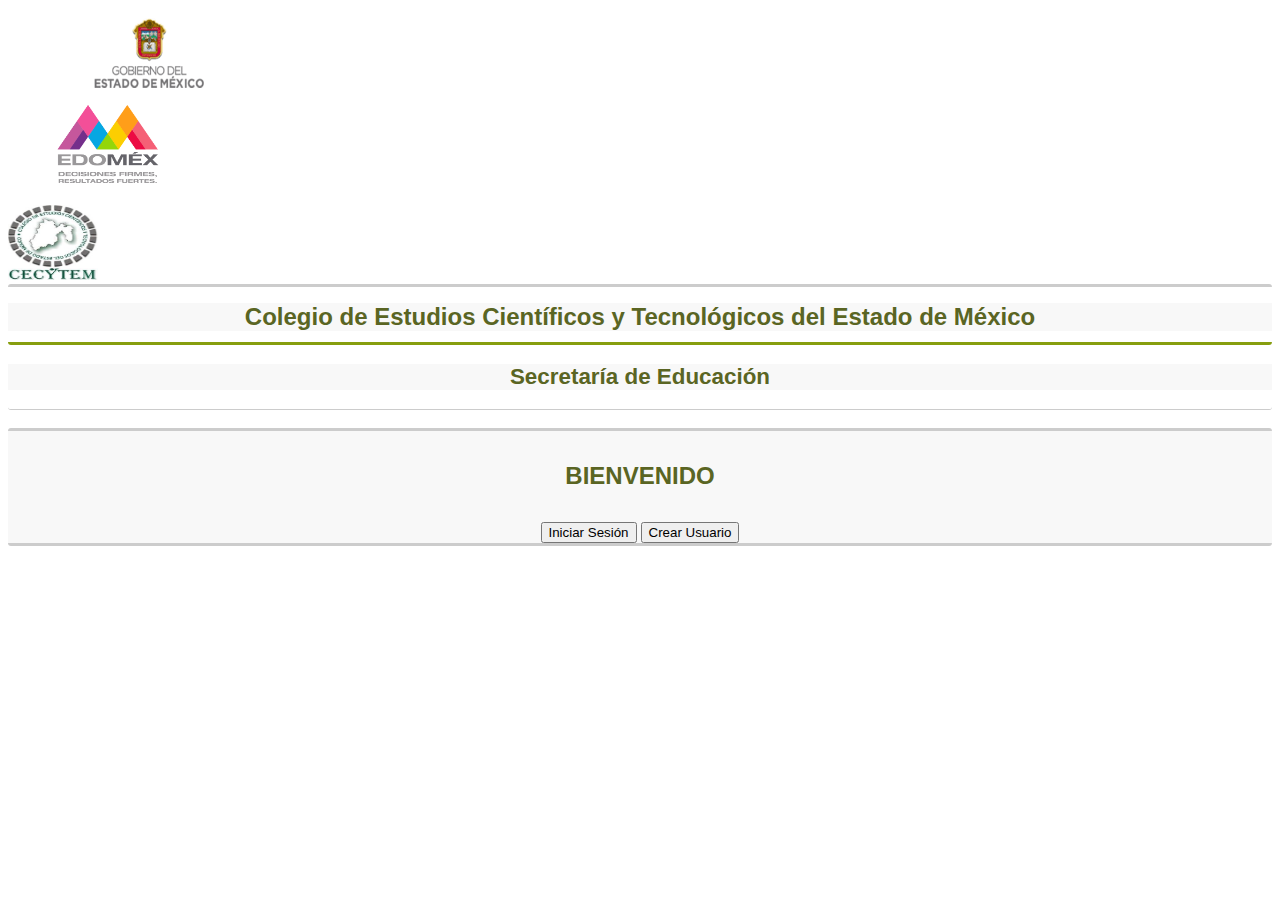
<file: index.html>
<!DOCTYPE html>
<html lang="es" dir="ltr">
  <head>
    <meta charset="utf-8">
    <title>Planeacion</title>
    <link rel="stylesheet" href="https://stackpath.bootstrapcdn.com/bootstrap/4.1.3/css/bootstrap.min.css" integrity="sha384-MCw98/SFnGE8fJT3GXwEOngsV7Zt27NXFoaoApmYm81iuXoPkFOJwJ8ERdknLPMO" crossorigin="anonymous">
    <script src="https://stackpath.bootstrapcdn.com/bootstrap/4.1.3/js/bootstrap.min.js" integrity="sha384-ChfqqxuZUCnJSK3+MXmPNIyE6ZbWh2IMqE241rYiqJxyMiZ6OW/JmZQ5stwEULTy" crossorigin="anonymous"></script>
    <script src="https://code.jquery.com/jquery-3.3.1.slim.min.js" integrity="sha384-q8i/X+965DzO0rT7abK41JStQIAqVgRVzpbzo5smXKp4YfRvH+8abtTE1Pi6jizo" crossorigin="anonymous"></script>
    <script src="https://cdnjs.cloudflare.com/ajax/libs/popper.js/1.14.3/umd/popper.min.js" integrity="sha384-ZMP7rVo3mIykV+2+9J3UJ46jBk0WLaUAdn689aCwoqbBJiSnjAK/l8WvCWPIPm49" crossorigin="anonymous"></script>
    <link rel="stylesheet" type="text/css" href="estilos/index.css">
  </head>
  <body>
    <header>
    <div class= "card" >
      <div class= "card-header text-center" >
        <div class="row">
          <div class="col-md-4">
            <img class="card-img-top minilogo" src="imagenes/h1.png" alt="Icono Gobierno Edomex">
          </div>
          <div class="col-md-4">
            <img class="edoicon" src="imagenes/Edomex2.png" alt="Logo Edomex">
          </div>
          <div class="col-md-4">
            <img class="cecicon" src="imagenes/cecytem.jpg" alt="Logo cecytem">
          </div>
        </div>
      </div>
      <div class="row borde">
        <div class= "card-body text-center texto" >
          <h1 class=" card-tittle">Colegio de Estudios Científicos y Tecnológicos del Estado de México</h1>
        </div>
      </div>
      <div class="row borde2">
        <div class="card-body text-center texto">
          <h2 class=" card-tittle">Secretaría de Educación</h2>
        </div>
      </div>
    </div>
  </header>
    <br>
    <main>
      <div class="container-fluid">
        <div class="row justify-content-md-center">
          <div style="background:#F8F8F8; border-top-color:#ccc; border-top-style: solid; border-bottom-color: #ccc; border-bottom-style: solid; border-radius: 3px;" class="jumbotron mid col-md-5 <! El numero indica el ancho del jumbotron> ">
            <h4 style="font-family: Helvetica; font-size: 24px; color: #5A6523;" ">BIENVENIDO</h4>
            <a href="inicio_sesion.html"><button class="btn btn-primary btn-lg" type="button" name="button">Iniciar Sesión</button></a>
            <a href="crear_usuario.html"><button class="btn btn-primary btn-lg" type="button" name="button2">Crear Usuario</button></a>
          </div>
        </div>
      </div>
    </main>
    
  </body>
</html>
</file>
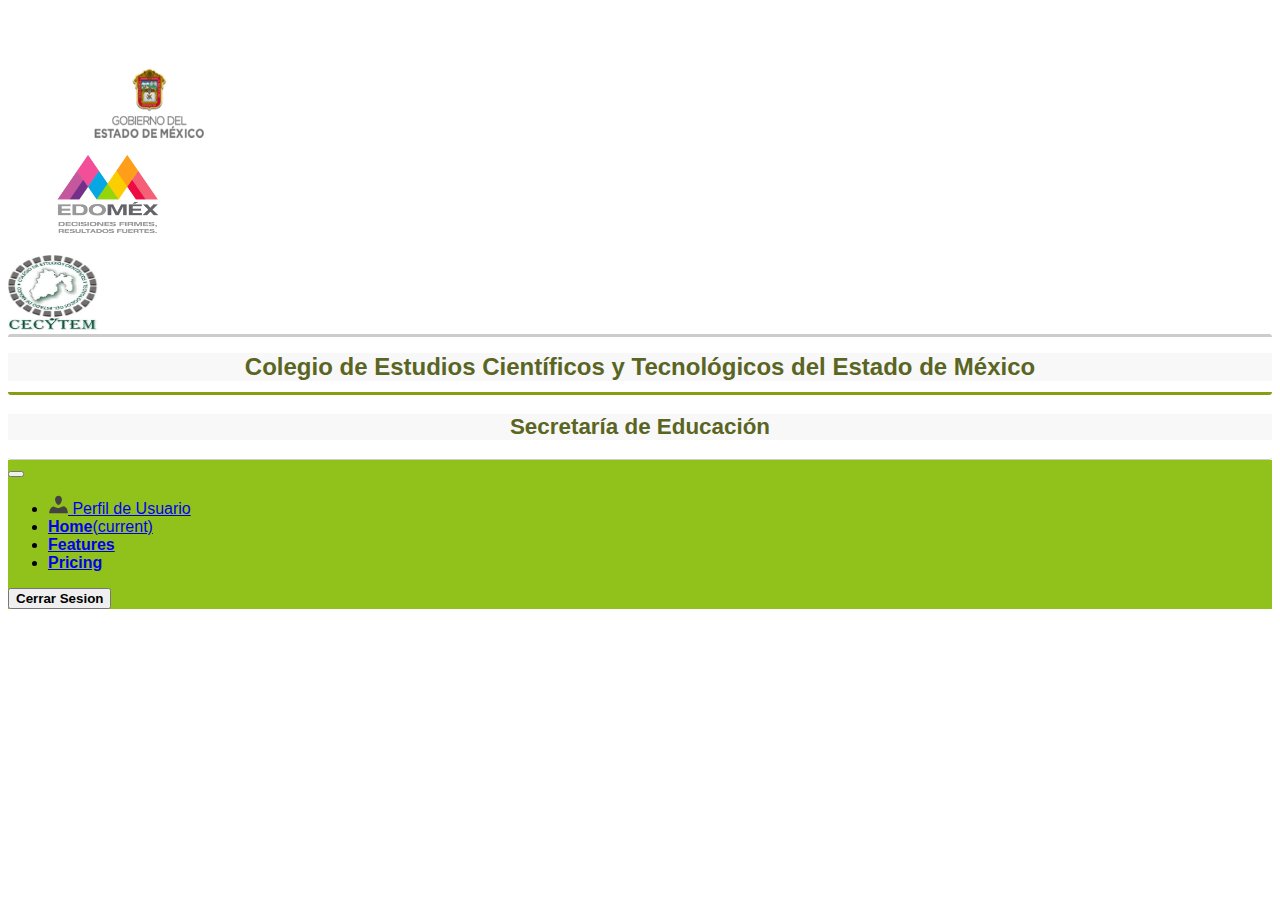
<file: buscar_pe.html>
<!DOCTYPE html>
<html>
<head>
	<meta charset="UTF-8">
    <link rel="stylesheet" href="https://stackpath.bootstrapcdn.com/bootstrap/4.1.3/css/bootstrap.min.css" integrity="sha384-MCw98/SFnGE8fJT3GXwEOngsV7Zt27NXFoaoApmYm81iuXoPkFOJwJ8ERdknLPMO" crossorigin="anonymous">
    <script src="https://stackpath.bootstrapcdn.com/bootstrap/4.1.3/js/bootstrap.min.js" integrity="sha384-ChfqqxuZUCnJSK3+MXmPNIyE6ZbWh2IMqE241rYiqJxyMiZ6OW/JmZQ5stwEULTy" crossorigin="anonymous"></script>
    <script src="https://code.jquery.com/jquery-3.3.1.slim.min.js" integrity="sha384-q8i/X+965DzO0rT7abK41JStQIAqVgRVzpbzo5smXKp4YfRvH+8abtTE1Pi6jizo" crossorigin="anonymous"></script>
    <script src="https://cdnjs.cloudflare.com/ajax/libs/popper.js/1.14.3/umd/popper.min.js" integrity="sha384-ZMP7rVo3mIykV+2+9J3UJ46jBk0WLaUAdn689aCwoqbBJiSnjAK/l8WvCWPIPm49" crossorigin="anonymous"></script>
    <link rel="stylesheet" type="text/css" href="estilos/buscar_pe.css">
    <link rel="stylesheet" type="text/css" href="estilos/index.css">
	<title>Busqueda</title>
</head>
<body>
	<header>
        <div class= "card" >
            <div class= "card-header text-center" >
                <div class="row">
                    <div class="col-md-4">
                        <img class="card-img-top minilogo" src="imagenes/h1.png" alt="Icono Gobierno Edomex">
                    </div>
                    <div class="col-md-4">
                        <img class="edoicon" src="imagenes/Edomex2.png" alt="Logo Edomex">
                    </div>
                    <div class="col-md-4">
                        <img class="cecicon" src="imagenes/cecytem.jpg" alt="Logo cecytem">
                    </div>
                </div>
            </div>
            <div class="row borde">
                <div class= "card-body text-center texto" >
                    <h1 class=" card-tittle">Colegio de Estudios Científicos y Tecnológicos del Estado de México</h1>
                </div>
            </div>
            <div class="row borde2">
                <div class="card-body text-center texto">
                    <h2 class=" card-tittle">Secretaría de Educación</h2>
                </div>
            </div>
        </div>
        <nav class="navbar fixed-top navbar-expand-lg navbar-light">
            <button class="navbar-toggler" type="button" data-toggle="collapse" data-target="#navbar1"><span class="navbar-toggler-icon" aria-controls="navbar1" aria-expanded="false" aria-label="Toggle navigation"></span></button>
            <div class="collapse navbar-collapse" id="navbar1">
                <ul class="navbar-nav mr-auto">
                    <li class="nav-item active">
                        <a href="perfil_usuario.html" class="navbar-brand"><span><img src="svg/si-glyph-person-2.svg" id="perfil" /><span class="sr-only" id="texto"> Perfil de Usuario</span></span></a>
                    </li>
                    <li class="nav-item">
                        <a class="nav-link" href="menu_docente.html"><strong>Home</strong><span class="sr-only">(current)</span></a>
                    </li>
                    <li class="nav-item">
                        <a class="nav-link" href="#"><strong>Features</strong></a>
                    </li>
                    <li class="nav-item">
                        <a class="nav-link" href="#"><strong>Pricing</strong></a>
                    </li>
                </ul>
                <form class= "form-inline navbar-form navbar-right">
                    <a href="inicio_sesion.html"><button class= "bt btn btn-outline-success" type= "button" ><span><strong>Cerrar Sesion</strong></span></button></a>
                </form>
                <div class="divider"></div>
            </div>
        </nav>
    </header>
    <main>
    	<div class="container-fluid">
    		<div class="card">
    			
    		</div>
    	</div>
    </main>
</body>
</html>
</file>
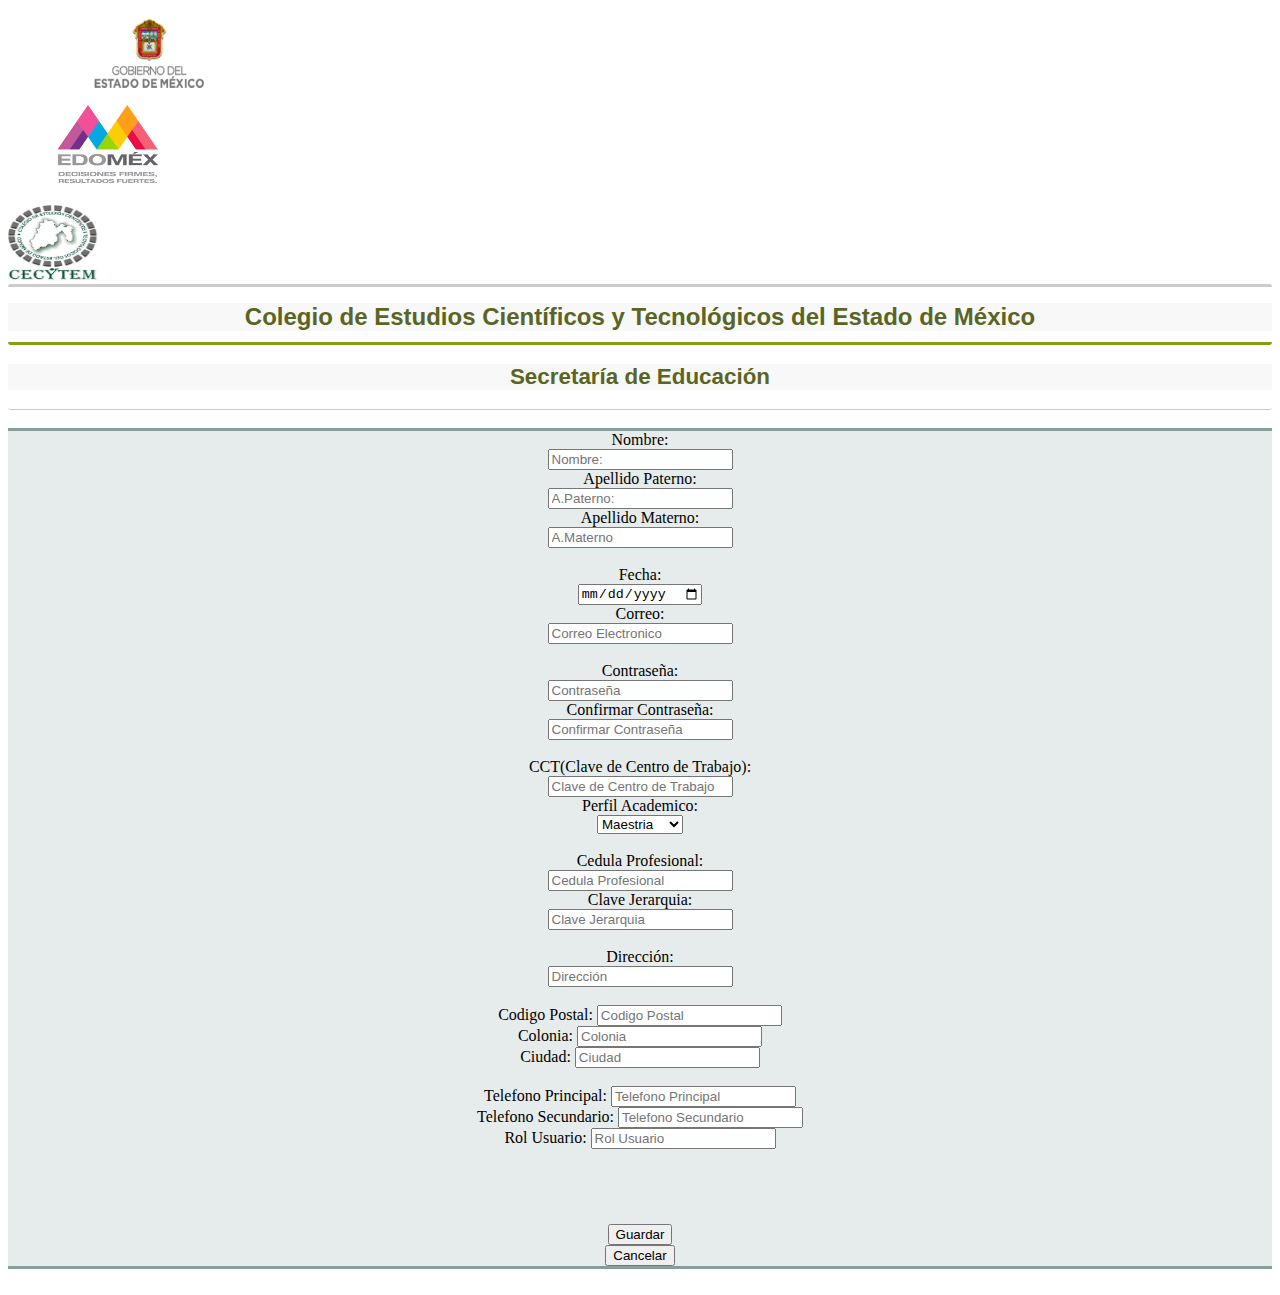
<file: crear_usuario.html>
<!DOCTYPE html>
<html lang="en">
<head>
    <meta charset="UTF-8">
    <link rel="stylesheet" href="https://stackpath.bootstrapcdn.com/bootstrap/4.1.3/css/bootstrap.min.css" integrity="sha384-MCw98/SFnGE8fJT3GXwEOngsV7Zt27NXFoaoApmYm81iuXoPkFOJwJ8ERdknLPMO" crossorigin="anonymous">
    <script src="https://stackpath.bootstrapcdn.com/bootstrap/4.1.3/js/bootstrap.min.js" integrity="sha384-ChfqqxuZUCnJSK3+MXmPNIyE6ZbWh2IMqE241rYiqJxyMiZ6OW/JmZQ5stwEULTy" crossorigin="anonymous"></script>
    <script src="https://code.jquery.com/jquery-3.3.1.slim.min.js" integrity="sha384-q8i/X+965DzO0rT7abK41JStQIAqVgRVzpbzo5smXKp4YfRvH+8abtTE1Pi6jizo" crossorigin="anonymous"></script>
    <script src="https://cdnjs.cloudflare.com/ajax/libs/popper.js/1.14.3/umd/popper.min.js" integrity="sha384-ZMP7rVo3mIykV+2+9J3UJ46jBk0WLaUAdn689aCwoqbBJiSnjAK/l8WvCWPIPm49" crossorigin="anonymous"></script>
    <link rel="stylesheet" type="text/css" href="estilos/index.css">
    <link rel="stylesheet" type="text/css" href="estilos/crear_usuario.css">
    <title>RegistroUsuario</title>
</head>
<body>
    <header>
		<div class= "card" >
		 	<div class= "card-header text-center" >
		 		<div class="row">
		 			<div class="col-md-4">
		 				<img class="card-img-top minilogo" src="imagenes/h1.png" alt="Icono Gobierno Edomex">
		 			</div>
		 			<div class="col-md-4">
		 				<img class="edoicon" src="imagenes/Edomex2.png" alt="Logo Edomex">
		 			</div>
		 			<div class="col-md-4">
		 				<img class="cecicon" src="imagenes/cecytem.jpg" alt="Logo cecytem">
		 			</div>
		 		</div>
		 	</div>
		 	<div class="row borde">
		 		<div class= "card-body text-center texto" >
		 			<h1 class=" card-tittle">Colegio de Estudios Científicos y Tecnológicos del Estado de México</h1>
		 		</div>
		 	</div>
		 	<div class="row borde2">
		 		<div class="card-body text-center texto">
		 			<h2 class=" card-tittle">Secretaría de Educación</h2>
		 		</div>
		 	</div>
		</div>
	</header>
	<br>
	<main>
		<div class="container-fluid">
			<div class="row justify-content-md-center">
				<div class="jumbotron mid col-md-12 caja1">
					<div class="row">
						<form action="" class="form-horizontal col-md-4">
							<div class="">
								<label for="Nombre" class="sr-only control-label">Nombre:</label>
								<div class="">
									<input type="text" class="form-control" id="nombre" placeholder="Nombre:"/>
								</div>
							</div>
						</form>
						<form action="" class="form-horizontal col-md-4">
							<div class="">
								<label for="ApellidoP" class="sr-only control-label">Apellido Paterno:</label>
								<div class="">
									<input type="text" class="form-control" id="apellidop" placeholder="A.Paterno:"/>
								</div>
							</div>
						</form>
						<form action="" class="form-horizontal col-md-4">
							<div class="">
								<label for="ApellidoM" class="sr-only control-label">Apellido Materno:</label>
								<div class="">
									<input type="text" class="form-control" id="apellidom" placeholder="A.Materno"/>
								</div>
							</div>
						</form>
					</div>
					<br>
					<div class="row">
						<form action="" class="form-horizontal col-md-6">
							<div class="">
								<label for="Fecha" class="sr-only control-label">Fecha:</label>
								<div class="">
									<input type="date" class="form-control" id="date"/>
								</div>
							</div>
						</form>
						<form action="" class="form-horizontal col-md-6">
							<div class="correo">
								<label for="Correo" class="sr-only  control-label">Correo:</label>
								<div class="">
									<input type="text" class="form-control" id="correo" placeholder="Correo Electronico"/>
								</div>
							</div>
						</form>
					</div>
					<br>
					<div class="row">
						<form action="" class="form-horizontal col-md-6">
							<div class="">
								<label for="contras" class="sr-only control-label col-md-6">Contraseña:</label>
								<div class="">
									<input type="text" class="form-control" id="contraseña" placeholder="Contraseña"/>
								</div>
							</div>
						</form>
						<form action="" class="form-horizontal col-md-6">
							<div class="">
								<label for="Confcontra" class="sr-only control-label col-md-6">Confirmar Contraseña:</label>
								<div class="">
									<input type="text" class="form-control" id="confcontra" placeholder="Confirmar Contraseña"/>
								</div>
							</div>
						</form>
					</div>
					<br>
					<div class="row">
						<form action="" class="form-horizontal col-md-6">
							<div class="">
								<label for="CCT" class="sr-only control-label">CCT(Clave de Centro de Trabajo):</label>
								<div class="">
									<input type="text" class="form-control" id="cct" placeholder="Clave de Centro de Trabajo"/>
								</div>
							</div>
						</form>
						<form action="" class="form-horizontal col-md-6">
							<div class=" correo">
								<label for="PerfAca" class="control-label">Perfil Academico:</label>
								<div class="">
									<select class="form-control" id="">
                    	        		<option value="">Maestria</option>
                        	    		<option value="">Doctorado</option>            
                            			<option value="">Posgrado</option> 
		                            	<option value="">Licenciado</option> 
	                        		</select>
                           		</div>
                        	
							</div>
						</form>
					</div>
					<br>
					<div class="row">
						<form action="" class="form-horizontal col-md-6">
							<div class="">
								<label for="cedula" class=" sr-only control-label">Cedula Profesional:</label>
								<div class="">
									<input type="text" class="form-control" id="cedula" placeholder="Cedula Profesional"/>
								</div>
							</div>
						</form>
						<form action="" class="form-horizontal col-md-6">
							<div class="">
								<label for="ClaJer" class=" sr-only control-label">Clave Jerarquia:</label>
								<div class="">
									<input type="text" class="form-control" id="clavejer" placeholder="Clave Jerarquia"/>
								</div>
							</div>
						</form>
					</div>
					<br>
					<div class="row">
						<form action="" class="form-horizontal col-md-12">
							<div class="correo">
								<label for="Direccion" class="sr-only control-label">Dirección:</label>
								<div class="">
									<input type="text" class="form-control" id="direccion" placeholder="Dirección"/>
								</div>
							</div>
						</form>
					</div>
					<br>
					<div class="row">
						<form action="" class="form-horizontal col-md-4">
							<div class="">
								<label for="CP" class=" sr-only control-label">Codigo Postal:</label>
								<input type="text" class="form-control" id="cp" placeholder="Codigo Postal"/>
							</div>
						</form>
						<form action="" class="form-horizontal col-md-4">
							<div class="">
								<label for="Colonia" class=" sr-only control-label">Colonia:</label>
								<input type="text" class="form-control" id="colonia" placeholder="Colonia"/>
							</div>
						</form>
						<form action="" class="form-horizontal col-md-4">
							<div class="">
								<label for="Ciudad" class=" sr-only control-label">Ciudad:</label>
								<input type="text" class="form-control" id="ciudad" placeholder="Ciudad"/>
							</div>
						</form>
					</div>
					<br>
					<div class="row">
						<form action="" class="form-horizontal col-md-4">
							<div class="">
								<label for="TP" class=" sr-only control-label">Telefono Principal:</label>
								<input type="text" class="form-control" id="tp" placeholder="Telefono Principal"/>
							</div>
						</form>
						<form action="" class="form-horizontal col-md-4">
							<div class="">
								<label for="TS" class=" sr-only control-label">Telefono Secundario:</label>
								<input type="text" class="form-control" id="ts" placeholder="Telefono Secundario"/>
							</div>
						</form>
						<form action="" class="form-horizontal col-md-4">
							<div class="">
								<label for="Rol" class=" sr-only control-label">Rol Usuario:</label>
								<input type="text" class="form-control" id="rol" placeholder="Rol Usuario"/>
							</div>
						</form>
					</div>
					<div class="row botones">
						<form action="" class="form-horizontal col-md-6">
							<div class="">
								<div class="">
									<a href="inicio_sesion.html"><button class="btn btn-primary btn-lg" type="button" name="button">Guardar</button></a>
								</div>
							</div>
						</form>
						<form action="" class="form-horizontal col-md-6">
							<div class="">
								<div class="">
									<a href="index.html"><button class="btn btn-primary btn-lg" type="button" name="button2">Cancelar</button></a>
								</div>
							</div>
						</form>
					</div>
				</div>
			</div>
			<br> 
		</div>
	</main>
	
</body>
</html>
</file>
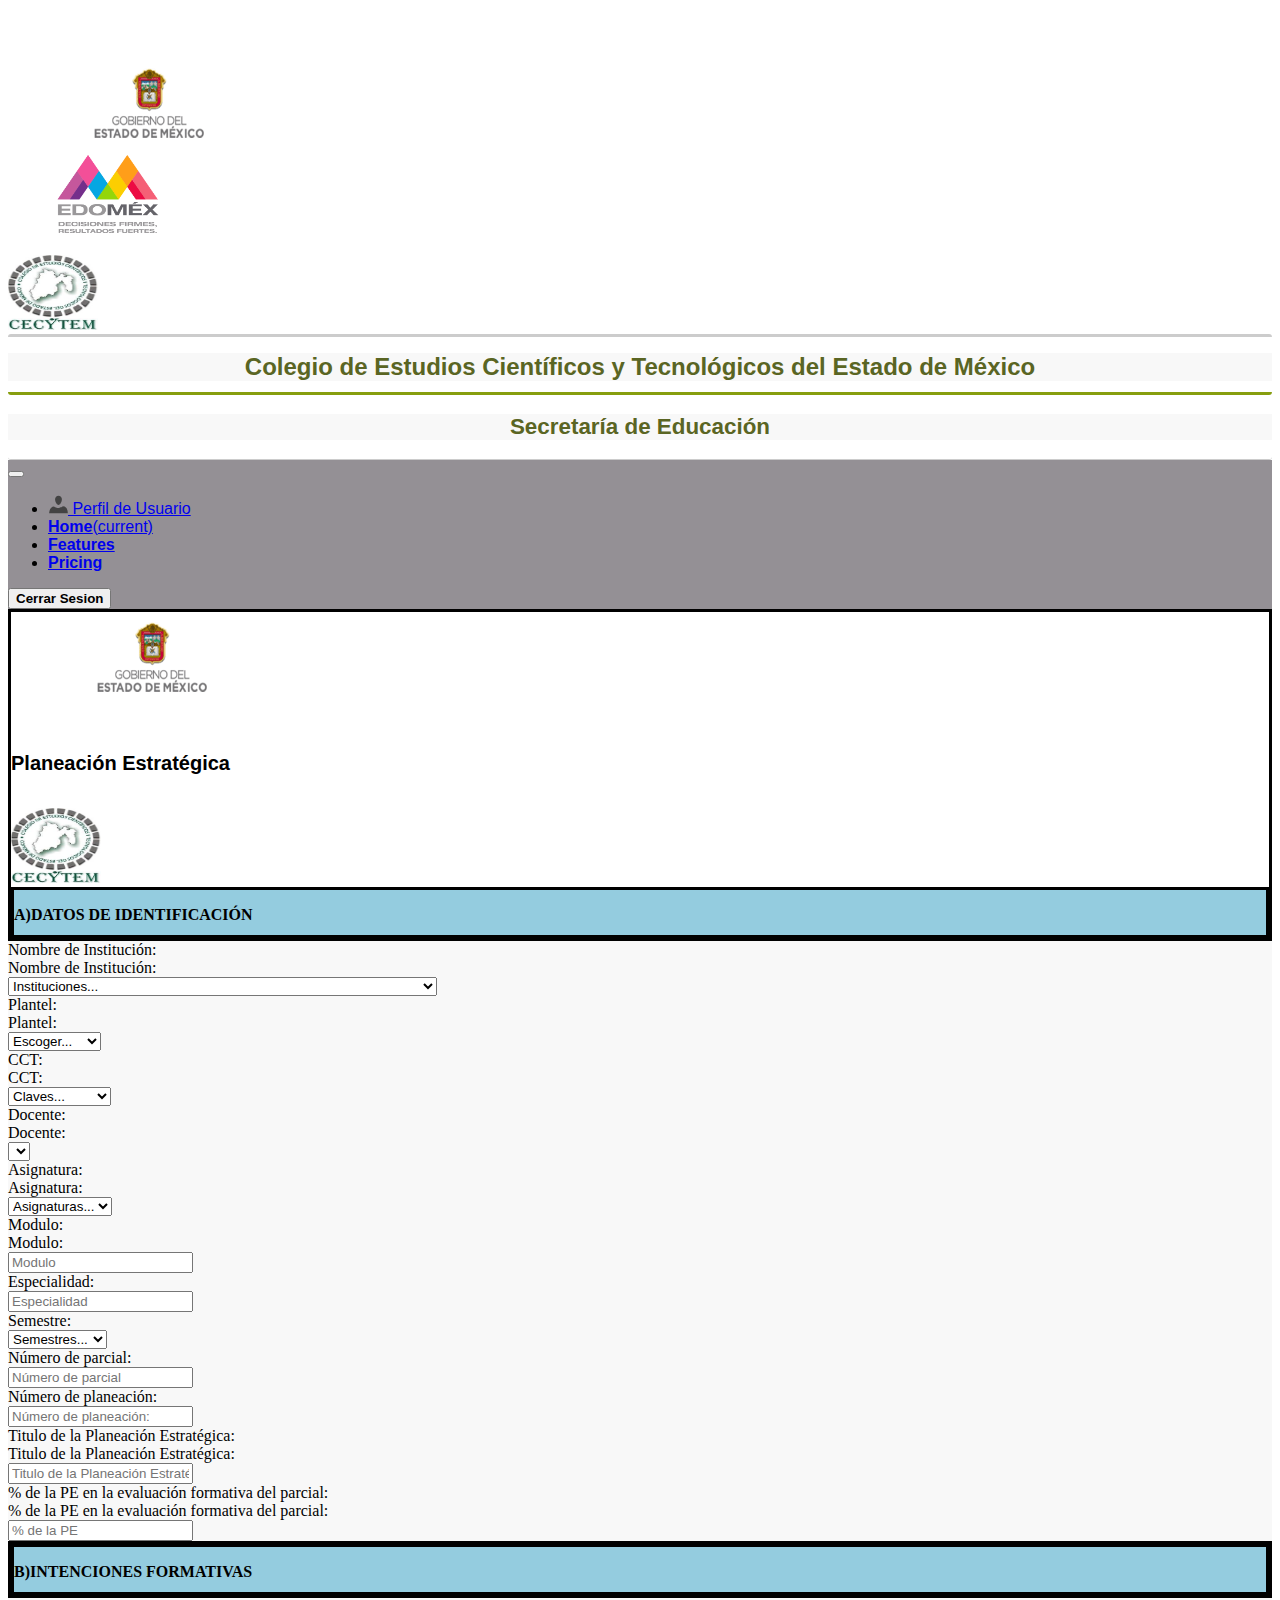
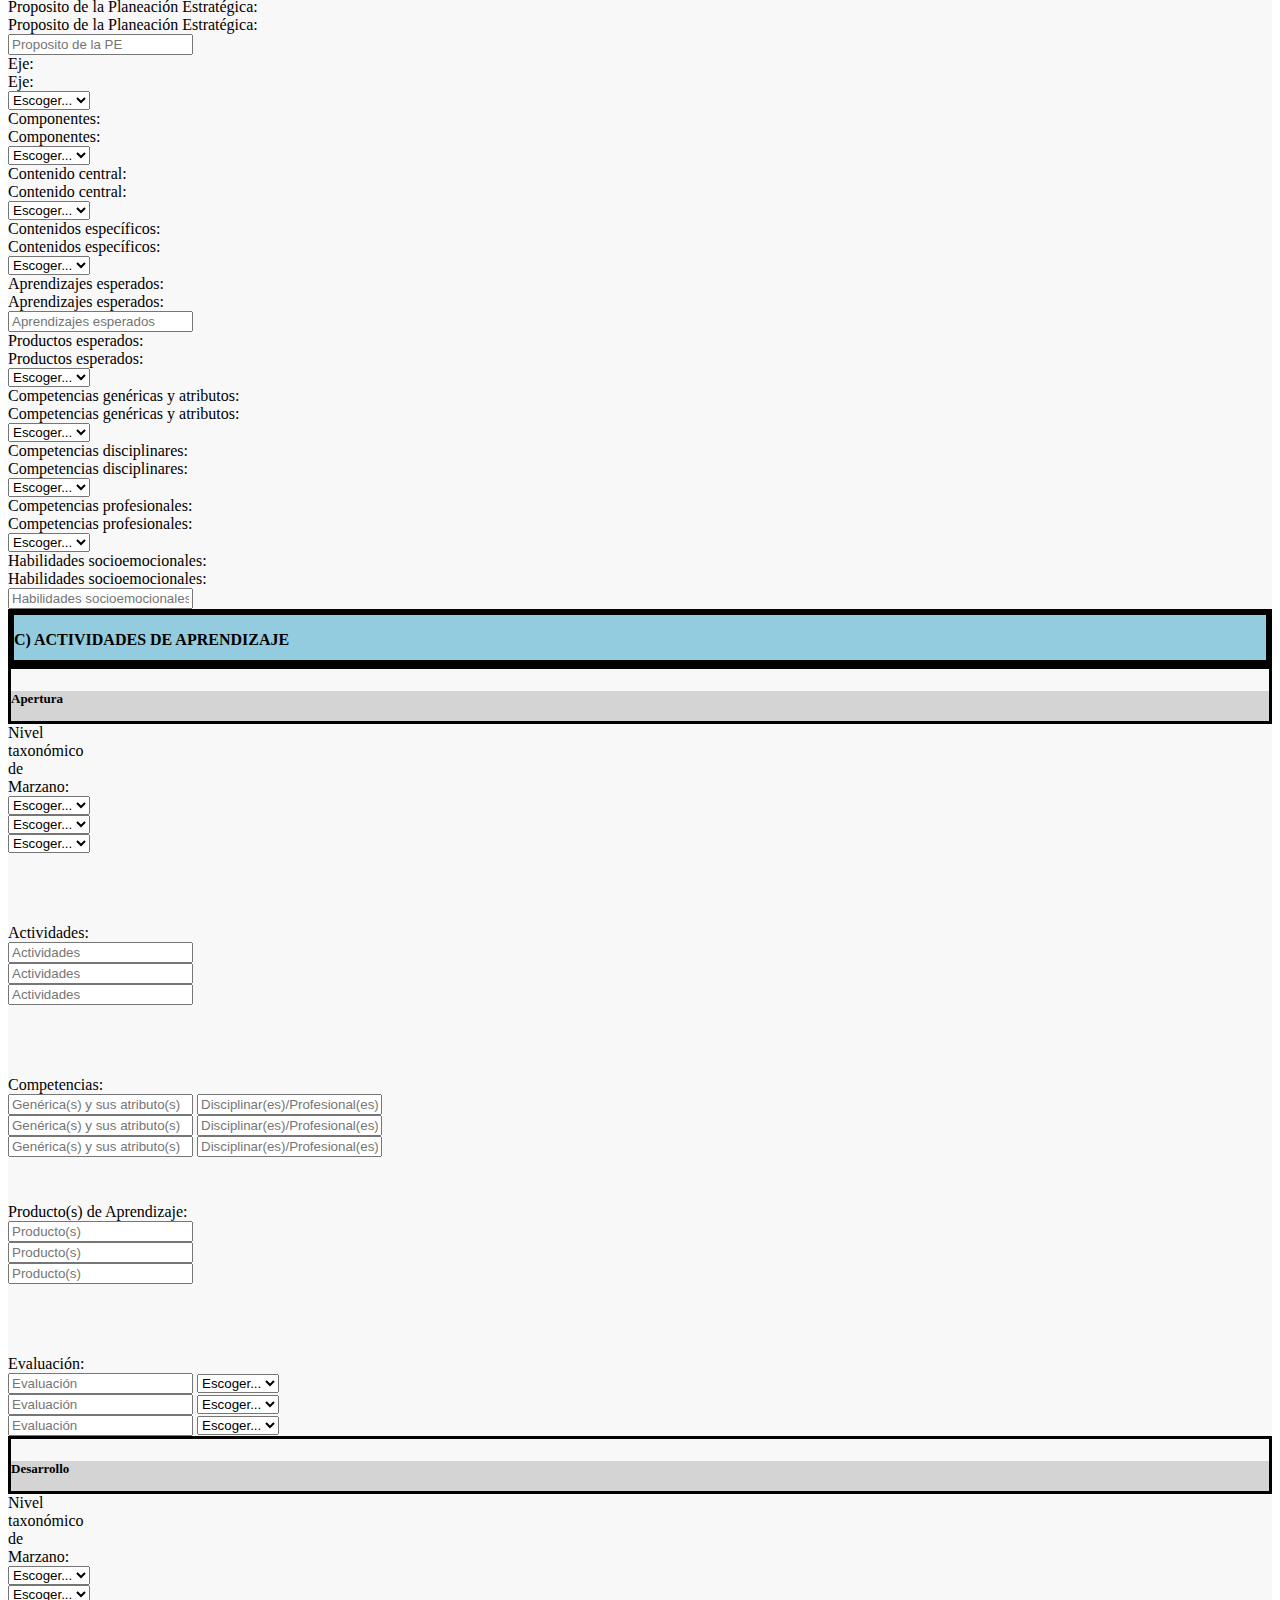
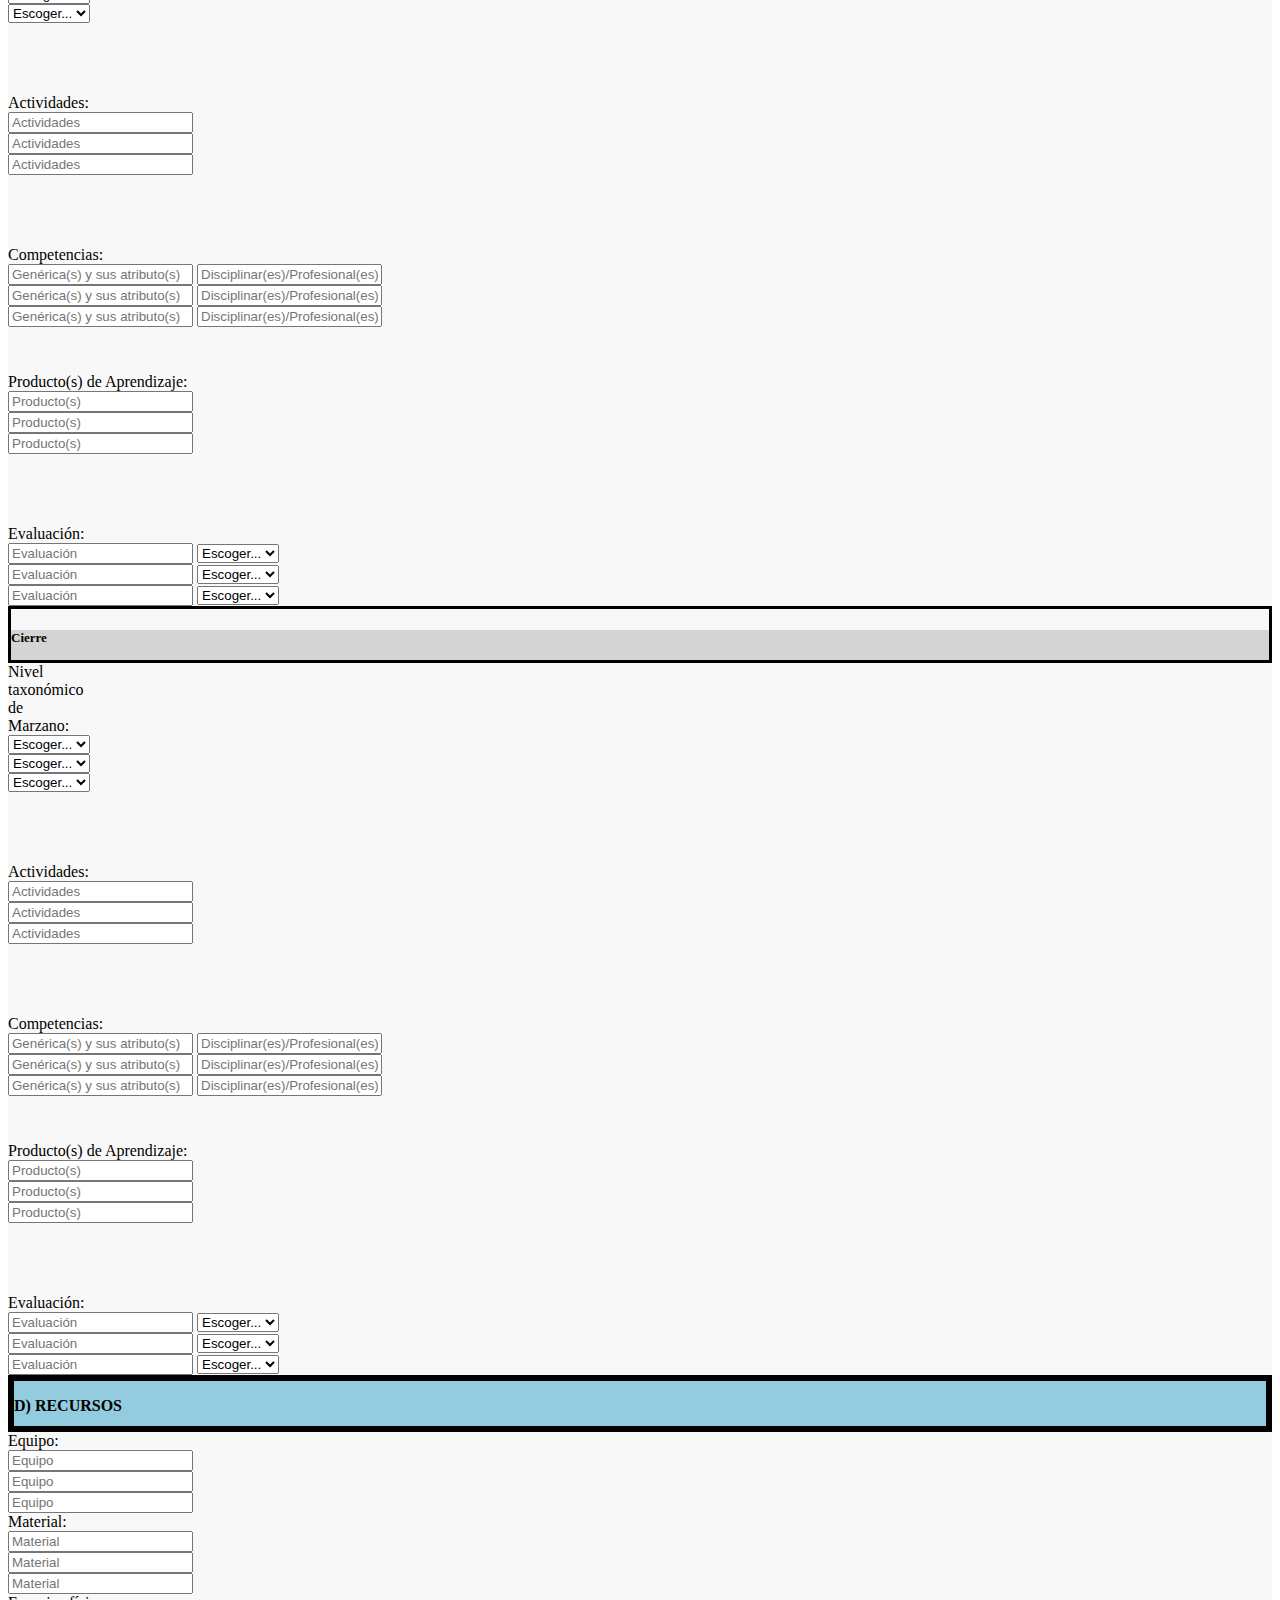
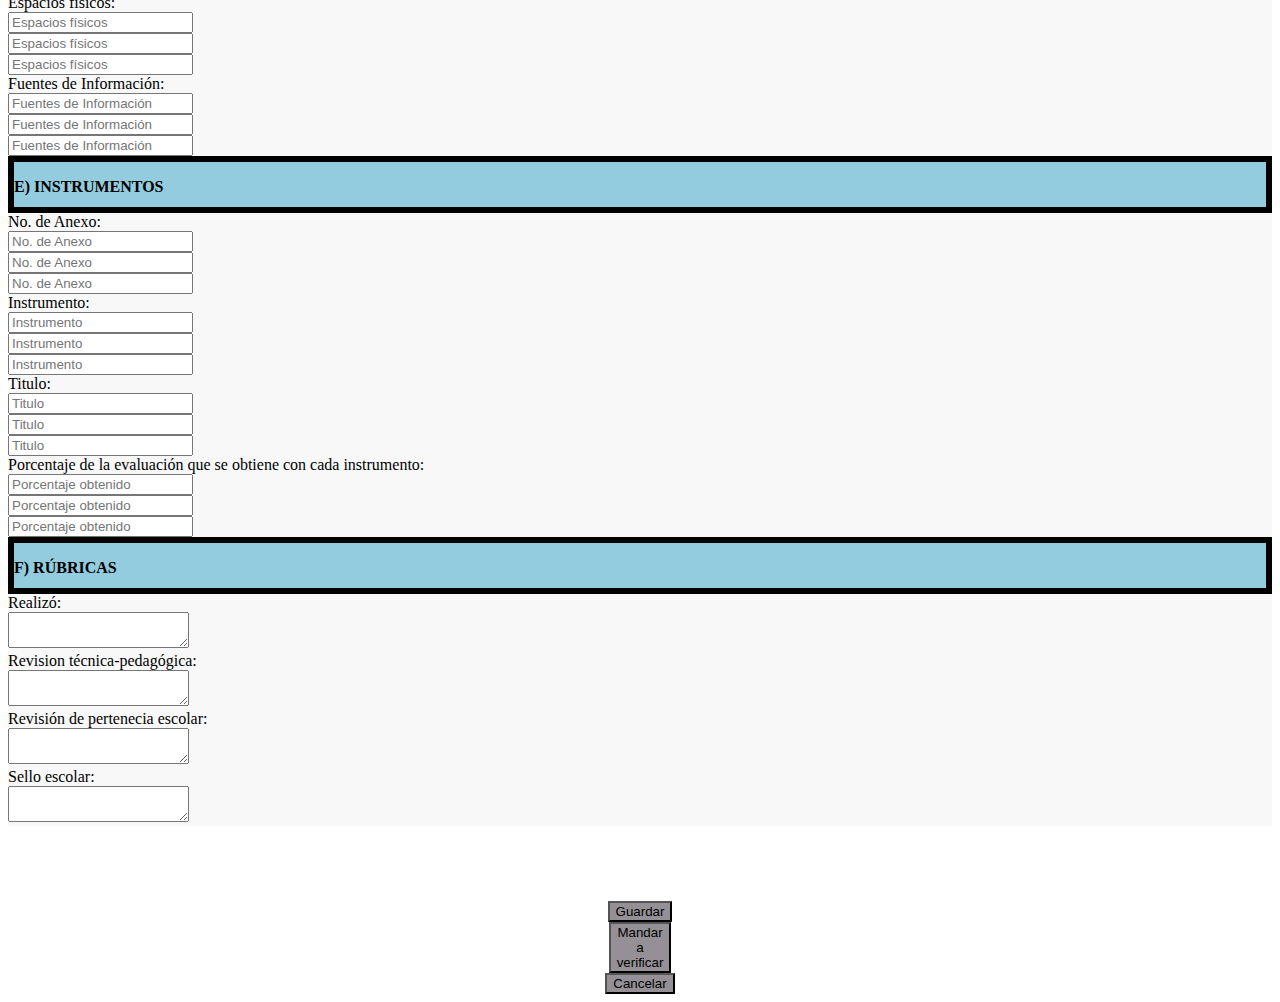
<file: elaboracion_pe.html>
<!DOCTYPE html>
<html>
<head>
	<meta charset="UTF-8">
    <link rel="stylesheet" href="https://stackpath.bootstrapcdn.com/bootstrap/4.1.3/css/bootstrap.min.css" integrity="sha384-MCw98/SFnGE8fJT3GXwEOngsV7Zt27NXFoaoApmYm81iuXoPkFOJwJ8ERdknLPMO" crossorigin="anonymous">
    <script src="https://stackpath.bootstrapcdn.com/bootstrap/4.1.3/js/bootstrap.min.js" integrity="sha384-ChfqqxuZUCnJSK3+MXmPNIyE6ZbWh2IMqE241rYiqJxyMiZ6OW/JmZQ5stwEULTy" crossorigin="anonymous"></script>
    <script src="https://code.jquery.com/jquery-3.3.1.slim.min.js" integrity="sha384-q8i/X+965DzO0rT7abK41JStQIAqVgRVzpbzo5smXKp4YfRvH+8abtTE1Pi6jizo" crossorigin="anonymous"></script>
    <script src="https://cdnjs.cloudflare.com/ajax/libs/popper.js/1.14.3/umd/popper.min.js" integrity="sha384-ZMP7rVo3mIykV+2+9J3UJ46jBk0WLaUAdn689aCwoqbBJiSnjAK/l8WvCWPIPm49" crossorigin="anonymous"></script>
    <link rel="stylesheet" type="text/css" href="estilos/elaboracion.css">
    <link rel="stylesheet" type="text/css" href="estilos/index.css">
	<title>Elaboración</title>
</head>
<body>
	<header>
        <div class= "card" >
            <div class= "card-header text-center" >
                <div class="row">
                    <div class="col-md-4">
                        <img class="card-img-top minilogo" src="imagenes/h1.png" alt="Icono Gobierno Edomex">
                    </div>
                    <div class="col-md-4">
                        <img class="edoicon" src="imagenes/Edomex2.png" alt="Logo Edomex">
                    </div>
                    <div class="col-md-4">
                        <img class="cecicon" src="imagenes/cecytem.jpg" alt="Logo cecytem">
                    </div>
                </div>
            </div>
            <div class="row borde">
                <div class= "card-body text-center texto" >
                    <h1 class=" card-tittle">Colegio de Estudios Científicos y Tecnológicos del Estado de México</h1>
                </div>
            </div>
            <div class="row borde2">
                <div class="card-body text-center texto">
                    <h2 class=" card-tittle">Secretaría de Educación</h2>
                </div>
            </div>
        </div>
        <nav class="navbar fixed-top navbar-expand-lg navbar-light">
            <button class="navbar-toggler" type="button" data-toggle="collapse" data-target="#navbar1"><span class="navbar-toggler-icon" aria-controls="navbar1" aria-expanded="false" aria-label="Toggle navigation"></span></button>
            <div class="collapse navbar-collapse" id="navbar1">
                <ul class="navbar-nav mr-auto">
                    <li class="nav-item active">
                        <a href="perfil_usuario.html" class="navbar-brand"><span><img src="svg/si-glyph-person-2.svg" id="perfil" /><span class="sr-only" id="texto"> Perfil de Usuario</span></span></a>
                    </li>
                    <li class="nav-item">
                        <a class="nav-link" href="menu_docente.html"><strong>Home</strong><span class="sr-only">(current)</span></a>
                    </li>
                    <li class="nav-item">
                        <a class="nav-link" href="#"><strong>Features</strong></a>
                    </li>
                    <li class="nav-item">
                        <a class="nav-link" href="#"><strong>Pricing</strong></a>
                    </li>
                </ul>
                <form class= "form-inline navbar-form navbar-right">
                    <a href="inicio_sesion.html"><button class= "bt btn btn-outline-success" type= "button" ><span><strong>Cerrar Sesion</strong></span></button></a>
                </form>
                <div class="divider"></div>
            </div>
        </nav>
    </header>
	<main>
		<div class="container-fluid">
			<div class="row justify-content-md-center">
				<div class="jumbotron medio col-md-12">
					<div class="row caja1">
						<div class="row col-md-12">
							<div class= "card col-md-12 encabezado" >
					            <div class= "card-header" >
					                <div class="row">
					                    <div class="text-left col-md-4">
					                        <img class="card-img minilogo" src="imagenes/h1.png" alt="Icono Gobierno Edomex">
					                    </div>
					                    <div style="margin-top: 54px; font-size: 20px; font-family: Arial;" class=" col-md-4">
					                    		<h4 class="card-title"><strong>Planeación Estratégica</strong></h4>
					                    </div>
					                    <div class="text-right col-md-4">
					                        <img class="cecicon" src="imagenes/cecytem.jpg" alt="Logo cecytem">
					                    </div>
					                </div>
					            </div>
					            <div class="row separador">
					                <div class= "card-body text-center texto1" >
					                    <h3 class=" card-tittle">A)DATOS DE IDENTIFICACIÓN </h3>
					                </div>
					            </div>
				        	</div>
						</div>
						<div class="row col-md-12">
							<form action="" class="form-horizontal col-md-12">
								<div class="form-group">
									<label for="instituciones" class="sr-only control-label">Nombre de Institución:</label>
									<div class="input-group">
										<div class="input-group-prepend">
											<span class="input-group-text">Nombre de Institución:</span>
										</div>
										<select class="custom-select" id="instituciones"><option selected="">Instituciones...</option><option value="1">Colegio de Estudios Científicos y Tecnológicos del Estado de México</option></select>
									</div>
								</div>
							</form>
							<form action="" class="form-horizontal col-md-12">
								<div class="form-group">
									<label for="planteles" class="sr-only  control-label">Plantel:</label>
									<div class="input-group">
										<div class="input-group-prepend">
											<span class="input-group-text">Plantel:</span>
										</div>
										<select class="custom-select" id="planteles"><option selected="">Escoger...</option><option value="1">Tequixquiac</option></select>
									</div>
								</div>
							</form>
							<form action="" class="form-horizontal col-md-6">
								<div class="form-group">
									<label for="cct" class="sr-only control-label">CCT:</label>
									<div class="input-group">
										<div class="input-group-prepend">
											<span class="input-group-text">CCT:</span>
										</div>
										<select class="custom-select" id="cct"><option selected="">Claves...</option><option value="1">15ETC0042H</option></select>
									</div>
								</div>
							</form>
							<form action="" class="form-horizontal col-md-6">
								<div class="form-group">
									<label for="docente" class="sr-only control-label">Docente:</label>
									<div class="input-group">
										<div class="input-group-prepend">
											<span class="input-group-text">Docente:</span>
										</div>
										<select class="custom-select" ></select>
									</div>
								</div>
							</form>
							<form action="" class="form-horizontal col-md-4">
								<div class="form-group">
									<label for="Asignatura" class="sr-only control-label">Asignatura:</label>
									<div class="input-group">
										<div class="input-group-prepend">
											<span class="input-group-text">Asignatura:</span>
										</div>
										<select class="custom-select" id="Asignatura"><option selected="">Asignaturas...</option><option value="1">Álgebra</option></select>
									</div>
									<label for="Modulo" class="sr-only control-label">Modulo:</label>
									<div class="input-group">
										<div class="input-group-prepend">
											<span class="input-group-text">Modulo:</span>
										</div>
										<input type="text" class="form-control" id="Modulo" placeholder="Modulo" aria-label="Amount"/>
									</div>
								</div>
							</form>
							<form action="" class="form-horizontal col-md-2">
								<div class="form-group">
									<label for="Especialidad" class="control-label">Especialidad:</label>
									<div class="input-group">
										<input type="text" class="form-control" id="Especialidad" placeholder="Especialidad"/>
									</div>
								</div>
							</form>
							<form action="" class="form-horizontal col-md-2">
								<div class="form-group">
									<label for="Semestre" class="control-label">Semestre:</label>
									<div class="input-group">
										<select class="custom-select" id="Semestre"><option selected="">Semestres...</option><option value="1">1°<br>2019-2019</option></select>
									</div>
								</div>
							</form>
							<form action="" class="form-horizontal col-md-2">
								<div class="form-group">
									<label for="parcial" class="control-label">Número de parcial:</label>
									<div class="input-group">
										<input type="text" class="form-control" id="parcial" placeholder="Número de parcial"/>
									</div>
								</div>
							</form>
							<form action="" class="form-horizontal col-md-2">
								<div class="form-group">
									<label for="planeación" class="control-label">Número de planeación:</label>
									<div class="input-group">
										<input type="text" class="form-control" id="planeación" placeholder="Número de planeación:"/>
									</div>
								</div>
							</form>
							<form action="" class="form-horizontal col-md-6">
								<div class="form-group">
									<label for="Titulo" class="sr-only control-label">Titulo de la Planeación Estratégica:</label>
									<div class="input-group">
										<div class="input-group-prepend">
											<span class="input-group-text">Titulo de la Planeación Estratégica:</span>
										</div>
										<input type="text" class="form-control" id="Titulo" placeholder="Titulo de la Planeación Estratégica"/>
									</div>
								</div>
							</form>
							<form action="" class="form-horizontal col-md-6">
								<div class="form-group">
									<label for="porcentaje" class="sr-only control-label">% de la PE en la evaluación formativa del parcial:</label>
									<div class="input-group">
										<div class="input-group-prepend">
											<span class="input-group-text">% de la PE en la evaluación formativa del parcial:</span>
										</div>
										<input type="text" class="form-control" id="porcentaje" placeholder="% de la PE"/>
									</div>
								</div>
							</form>
						</div>
					</div>
					<div class="row caja1">
						<div class="row col-md-12">
							<div class= "card col-md-12 encabezado" >
					            <div class="row separador">
					                <div class= "card-body text-center texto1" >
					                    <h3 class=" card-tittle">B)INTENCIONES FORMATIVAS </h3>
					                </div>
					            </div>
				        	</div>
						</div>
						<div class="row col-md-12">
							<form action="" class="form-horizontal col-md-12">
								<div class="form-group">
									<label for="Proposito" class="sr-only control-label">Proposito de la Planeación Estratégica:</label>
									<div class="input-group">
										<div class="input-group-prepend">
											<span class="input-group-text">Proposito de la Planeación Estratégica:</span>
										</div>
										<input type="text" class="form-control" id="Proposito" aria-describedby= "basic-addon1" placeholder="Proposito de la PE" />
									</div>
								</div>
							</form>
							<form action="" class="form-horizontal col-md-6">
								<div class="form-group">
									<label for="Eje" class="sr-only  control-label">Eje:</label>
									<div class="input-group">
										<div class="input-group-prepend">
											<span class="input-group-text">Eje:</span>
										</div>
										<select class="custom-select" id="Eje"><option selected="">Escoger...</option></select>
									</div>
								</div>
							</form>
							<form action="" class="form-horizontal col-md-6">
								<div class="form-group">
									<label for="Componentes" class="sr-only control-label">Componentes:</label>
									<div class="input-group">
										<div class="input-group-prepend">
											<span class="input-group-text">Componentes:</span>
										</div>
										<select class="custom-select" id="Componentes"><option selected="">Escoger...</option></select>
									</div>
								</div>
							</form>
							<form action="" class="form-horizontal col-md-12">
								<div class="form-group">
									<label for="Cc" class="sr-only control-label">Contenido central:</label>
									<div class="input-group">
										<div class="input-group-prepend">
											<span class="input-group-text">Contenido central:</span>
										</div>
										<select class="custom-select" id="Cc"><option selected="">Escoger...</option></select>
									</div>
								</div>
							</form>
							<form action="" class="form-horizontal col-md-6">
								<div class="form-group">
									<label for="Ce" class="sr-only  control-label">Contenidos específicos:</label>
									<div class="input-group">
										<div class="input-group-prepend">
											<span class="input-group-text">Contenidos específicos:</span>
										</div>
										<select class="custom-select" id="Ce"><option selected="">Escoger...</option></select>
									</div>
								</div>
							</form>
							<form action="" class="form-horizontal col-md-6">
								<div class="form-group">
									<label for="Ae" class="sr-only control-label">Aprendizajes esperados:</label>
									<div class="input-group">
										<div class="input-group-prepend">
											<span class="input-group-text">Aprendizajes esperados:</span>
										</div>
										<input type="text" class="form-control" id="Ae" placeholder="Aprendizajes esperados"/>
									</div>
								</div>
							</form>
							<form action="" class="form-horizontal col-md-12">
								<div class="form-group">
									<label for="Pe" class="sr-only control-label">Productos esperados:</label>
									<div class="input-group">
										<div class="input-group-prepend">
											<span class="input-group-text">Productos esperados:</span>
										</div>
										<select class="custom-select" id="Pe"><option selected="">Escoger...</option></select>
									</div>
								</div>
							</form>
							<form action="" class="form-horizontal col-md-12">
								<div class="form-group">
									<label for="Cga" class="sr-only control-label">Competencias genéricas y atributos:</label>
									<div class="input-group">
										<div class="input-group-prepend">
											<span class="input-group-text">Competencias genéricas y atributos:</span>
										</div>
										<select class="custom-select" id="Cga"><option selected="">Escoger...</option></select>
									</div>
								</div>
							</form>
							<form action="" class="form-horizontal col-md-12">
								<div class="form-group">
									<label for="Cd" class="sr-only control-label">Competencias disciplinares:</label>
									<div class="input-group">
										<div class="input-group-prepend">
											<span class="input-group-text">Competencias disciplinares:</span>
										</div>
										<select class="custom-select" id="Cd"><option selected="">Escoger...</option></select>
									</div>
								</div>
							</form>
							<form action="" class="form-horizontal col-md-12">
								<div class="form-group">
									<label for="Cp" class="sr-only control-label">Competencias profesionales:</label>
									<div class="input-group">
										<div class="input-group-prepend">
											<span class="input-group-text">Competencias profesionales:</span>
										</div>
										<select class="custom-select" id="Cp"><option selected="">Escoger...</option></select>
									</div>
								</div>
							</form>
							<form action="" class="form-horizontal col-md-12">
								<div class="form-group">
									<label for="Hs" class="sr-only control-label">Habilidades socioemocionales:</label>
									<div class="input-group">
										<div class="input-group-prepend">
											<span class="input-group-text">Habilidades socioemocionales:</span>
										</div>
										<input type="text" class="form-control" id="Hs" aria-describedby= "basic-addon1" placeholder="Habilidades socioemocionales" />
									</div>
								</div>
							</form>
						</div>
					</div>
					<div class="row caja1">
						<div class="row col-md-12">
							<div class= "card col-md-12 encabezado" >
					            <div class="row separador">
					                <div class= "card-body text-center" >
					                    <h3 class=" card-title">C)	ACTIVIDADES DE APRENDIZAJE  </h3>
					                </div>
					            </div>
				        	</div>
						</div>
						<div class="row col-md-12">
							<div class= "card col-md-12 encabezado" >
					            <div class="row subtitulo">
					                <div class= "card-body text-center" >
					                    <h5 class=" card-subtitle">Apertura</h5>
					                </div>
					            </div>
				        	</div>
						</div>
						<div class="row col-md-12 clearfix">
							<form action="" class="form-horizontal col-md-2">
								<div class="form-group">
									<label for="NtM" class="control-label">Nivel<br>taxonómico<br>de<br>Marzano:</label>
									<div class="input-group">
										<select class="custom-select" id="NtM"><option selected="">Escoger...</option><option value="1">one</option></select>
									</div>
									<div class="input-group">
										<select class="custom-select" id="NtM"><option selected="">Escoger...</option><option value="1">one</option></select>
									</div>
									<div class="input-group">
										<select class="custom-select" id="NtM"><option selected="">Escoger...</option><option value="1">one</option></select>
									</div>
								</div>
							</form>
							<form style="margin-top: 71px; width: 100%;" action="" class="form-horizontal col-md-2">
								<div class="form-group">
									<label for="actividades" class="control-label">Actividades:</label>
									<div class="input-group">
										<input type="text" class="form-control" id="actividades" placeholder="Actividades"/>
									</div>
									<div class="input-group">
										<input type="text" class="form-control" id="actividades" placeholder="Actividades"/>
									</div>
									<div class="input-group">
										<input type="text" class="form-control" id="actividades" placeholder="Actividades"/>
									</div>
								</div>
							</form>
							<form  style="margin-top: 71px;" action="" class="form-horizontal col-md-4">
								<div class="form-group">
									<div class="col-md-12">
										<label for="opc" class="control-label">Competencias:</label>
									</div>	
									<div class="input-group">
										<input type="text" class="form-control" id="genéricas" placeholder="Genérica(s) y sus atributo(s)"/>
										<input type="text" class="form-control" id="DP" placeholder="Disciplinar(es)/Profesional(es)">
									</div>
									<div class="input-group">
										<input type="text" class="form-control" id="genéricas" placeholder="Genérica(s) y sus atributo(s)"/>
										<input type="text" class="form-control" id="DP" placeholder="Disciplinar(es)/Profesional(es)">
									</div>
									<div class="input-group">
										<input type="text" class="form-control" id="genéricas" placeholder="Genérica(s) y sus atributo(s)"/>
										<input type="text" class="form-control" id="DP" placeholder="Disciplinar(es)/Profesional(es)">
									</div>
								</div>
							</form>
							<form style="margin-top: 46px;" action="" class="form-horizontal col-md-2">
								<div class="form-group">
									<label for="Pa" class="control-label">Producto(s) de Aprendizaje:</label>
									<div class="input-group">
										<input type="text" class="form-control" id="Pa" placeholder="Producto(s)"/>
									</div>
									<div class="input-group">
										<input type="text" class="form-control" id="Pa" placeholder="Producto(s)"/>
									</div>
									<div class="input-group">
										<input type="text" class="form-control" id="Pa" placeholder="Producto(s)"/>
									</div>
								</div>
							</form>
							<form style="margin-top: 71px;" action="" class="form-horizontal col-md-2">
								<div class="form-group">
									<label for="Eva" class="control-label">Evaluación:</label>
									<div class="input-group">
										<input type="text" class="form-control" id="Eva" aria-describedby= "basic-addon1" placeholder="Evaluación" />
										<select class="custom-select" id="Eva"><option selected="">Escoger...</option></select>
									</div>
									<div class="input-group">
										<input type="text" class="form-control" id="Eva" aria-describedby= "basic-addon1" placeholder="Evaluación" />
										<select class="custom-select" id="Eva"><option selected="">Escoger...</option></select>
									</div>
									<div class="input-group">
										<input type="text" class="form-control" id="Eva" aria-describedby= "basic-addon1" placeholder="Evaluación" />
										<select class="custom-select" id="Eva"><option selected="">Escoger...</option></select>
									</div>
								</div>
							</form>
						</div>
						<div class="row col-md-12">
							<div class= "card col-md-12 encabezado" >
					            <div class="row subtitulo">
					                <div class= "card-body text-center" >
					                    <h5 class=" card-subtitle">Desarrollo</h5>
					                </div>
					            </div>
				        	</div>
						</div>
						<div class="row col-md-12 clearfix">
							<form action="" class="form-horizontal col-md-2">
								<div class="form-group">
									<label for="NtM" class="control-label">Nivel<br>taxonómico<br>de<br>Marzano:</label>
									<div class="input-group">
										<select class="custom-select" id="NtM"><option selected="">Escoger...</option><option value="1">one</option></select>
									</div>
									<div class="input-group">
										<select class="custom-select" id="NtM"><option selected="">Escoger...</option><option value="1">one</option></select>
									</div>
									<div class="input-group">
										<select class="custom-select" id="NtM"><option selected="">Escoger...</option><option value="1">one</option></select>
									</div>
								</div>
							</form>
							<form style="margin-top: 71px; width: 100%;" action="" class="form-horizontal col-md-2">
								<div class="form-group">
									<label for="actividades" class="control-label">Actividades:</label>
									<div class="input-group">
										<input type="text" class="form-control" id="actividades" placeholder="Actividades"/>
									</div>
									<div class="input-group">
										<input type="text" class="form-control" id="actividades" placeholder="Actividades"/>
									</div>
									<div class="input-group">
										<input type="text" class="form-control" id="actividades" placeholder="Actividades"/>
									</div>
								</div>
							</form>
							<form  style="margin-top: 71px;" action="" class="form-horizontal col-md-4">
								<div class="form-group">
									<div class="col-md-12">
										<label for="opc" class="control-label">Competencias:</label>
									</div>	
									<div class="input-group">
										<input type="text" class="form-control" id="genéricas" placeholder="Genérica(s) y sus atributo(s)"/>
										<input type="text" class="form-control" id="DP" placeholder="Disciplinar(es)/Profesional(es)">
									</div>
									<div class="input-group">
										<input type="text" class="form-control" id="genéricas" placeholder="Genérica(s) y sus atributo(s)"/>
										<input type="text" class="form-control" id="DP" placeholder="Disciplinar(es)/Profesional(es)">
									</div>
									<div class="input-group">
										<input type="text" class="form-control" id="genéricas" placeholder="Genérica(s) y sus atributo(s)"/>
										<input type="text" class="form-control" id="DP" placeholder="Disciplinar(es)/Profesional(es)">
									</div>
								</div>
							</form>
							<form style="margin-top: 46px;" action="" class="form-horizontal col-md-2">
								<div class="form-group">
									<label for="Pa" class="control-label">Producto(s) de Aprendizaje:</label>
									<div class="input-group">
										<input type="text" class="form-control" id="Pa" placeholder="Producto(s)"/>
									</div>
									<div class="input-group">
										<input type="text" class="form-control" id="Pa" placeholder="Producto(s)"/>
									</div>
									<div class="input-group">
										<input type="text" class="form-control" id="Pa" placeholder="Producto(s)"/>
									</div>
								</div>
							</form>
							<form style="margin-top: 71px;" action="" class="form-horizontal col-md-2">
								<div class="form-group">
									<label for="Eva" class="control-label">Evaluación:</label>
									<div class="input-group">
										<input type="text" class="form-control" id="Eva" aria-describedby= "basic-addon1" placeholder="Evaluación" />
										<select class="custom-select" id="Eva"><option selected="">Escoger...</option></select>
									</div>
									<div class="input-group">
										<input type="text" class="form-control" id="Eva" aria-describedby= "basic-addon1" placeholder="Evaluación" />
										<select class="custom-select" id="Eva"><option selected="">Escoger...</option></select>
									</div>
									<div class="input-group">
										<input type="text" class="form-control" id="Eva" aria-describedby= "basic-addon1" placeholder="Evaluación" />
										<select class="custom-select" id="Eva"><option selected="">Escoger...</option></select>
									</div>
								</div>
							</form>
						</div>
						<div class="row col-md-12">
							<div class= "card col-md-12 encabezado" >
					            <div class="row subtitulo">
					                <div class= "card-body text-center" >
					                    <h5 class=" card-subtitle">Cierre</h5>
					                </div>
					            </div>
				        	</div>
						</div>
						<div class="row col-md-12 clearfix">
							<form action="" class="form-horizontal col-md-2">
								<div class="form-group">
									<label for="NtM" class="control-label">Nivel<br>taxonómico<br>de<br>Marzano:</label>
									<div class="input-group">
										<select class="custom-select" id="NtM"><option selected="">Escoger...</option><option value="1">one</option></select>
									</div>
									<div class="input-group">
										<select class="custom-select" id="NtM"><option selected="">Escoger...</option><option value="1">one</option></select>
									</div>
									<div class="input-group">
										<select class="custom-select" id="NtM"><option selected="">Escoger...</option><option value="1">one</option></select>
									</div>
								</div>
							</form>
							<form style="margin-top: 71px; width: 100%;" action="" class="form-horizontal col-md-2">
								<div class="form-group">
									<label for="actividades" class="control-label">Actividades:</label>
									<div class="input-group">
										<input type="text" class="form-control" id="actividades" placeholder="Actividades"/>
									</div>
									<div class="input-group">
										<input type="text" class="form-control" id="actividades" placeholder="Actividades"/>
									</div>
									<div class="input-group">
										<input type="text" class="form-control" id="actividades" placeholder="Actividades"/>
									</div>
								</div>
							</form>
							<form  style="margin-top: 71px;" action="" class="form-horizontal col-md-4">
								<div class="form-group">
									<div class="col-md-12">
										<label for="opc" class="control-label">Competencias:</label>
									</div>	
									<div class="input-group">
										<input type="text" class="form-control" id="genéricas" placeholder="Genérica(s) y sus atributo(s)"/>
										<input type="text" class="form-control" id="DP" placeholder="Disciplinar(es)/Profesional(es)">
									</div>
									<div class="input-group">
										<input type="text" class="form-control" id="genéricas" placeholder="Genérica(s) y sus atributo(s)"/>
										<input type="text" class="form-control" id="DP" placeholder="Disciplinar(es)/Profesional(es)">
									</div>
									<div class="input-group">
										<input type="text" class="form-control" id="genéricas" placeholder="Genérica(s) y sus atributo(s)"/>
										<input type="text" class="form-control" id="DP" placeholder="Disciplinar(es)/Profesional(es)">
									</div>
								</div>
							</form>
							<form style="margin-top: 46px;" action="" class="form-horizontal col-md-2">
								<div class="form-group">
									<label for="Pa" class="control-label">Producto(s) de Aprendizaje:</label>
									<div class="input-group">
										<input type="text" class="form-control" id="Pa" placeholder="Producto(s)"/>
									</div>
									<div class="input-group">
										<input type="text" class="form-control" id="Pa" placeholder="Producto(s)"/>
									</div>
									<div class="input-group">
										<input type="text" class="form-control" id="Pa" placeholder="Producto(s)"/>
									</div>
								</div>
							</form>
							<form style="margin-top: 71px;" action="" class="form-horizontal col-md-2">
								<div class="form-group">
									<label for="Eva" class="control-label">Evaluación:</label>
									<div class="input-group">
										<input type="text" class="form-control" id="Eva" aria-describedby= "basic-addon1" placeholder="Evaluación" />
										<select class="custom-select" id="Eva"><option selected="">Escoger...</option></select>
									</div>
									<div class="input-group">
										<input type="text" class="form-control" id="Eva" aria-describedby= "basic-addon1" placeholder="Evaluación" />
										<select class="custom-select" id="Eva"><option selected="">Escoger...</option></select>
									</div>
									<div class="input-group">
										<input type="text" class="form-control" id="Eva" aria-describedby= "basic-addon1" placeholder="Evaluación" />
										<select class="custom-select" id="Eva"><option selected="">Escoger...</option></select>
									</div>
								</div>
							</form>
						</div>
					</div>
					<div class="row caja1">
						<div class="row col-md-12">
							<div class= "card col-md-12 encabezado" >
					            <div class="row separador">
					                <div class= "card-body text-center" >
					                    <h3 class=" card-title">D)	RECURSOS</h3>
					                </div>
					            </div>
				        	</div>
						</div>
						<div class="row col-md-12 clearfix">
							<form width: 100%;" action="" class="form-horizontal col-md-3">
								<div class="form-group">
									<label for="Equipo" class="control-label">Equipo:</label>
									<div class="input-group">
										<input type="text" class="form-control" id="Equipo" placeholder="Equipo"/>
									</div>
									<div class="input-group">
										<input type="text" class="form-control" id="Equipo" placeholder="Equipo"/>
									</div>
									<div class="input-group">
										<input type="text" class="form-control" id="Equipo" placeholder="Equipo"/>
									</div>
								</div>
							</form>
							<form  action="" class="form-horizontal col-md-3">
								<div class="form-group">
									<div class="col-md-12">
										<label for="Material" class="control-label">Material:</label>
									</div>	
									<div class="input-group">
										<input type="text" class="form-control" id="Material" placeholder="Material"/>
									</div>
									<div class="input-group">
										<input type="text" class="form-control" id="Material" placeholder="Material"/>
									</div>
									<div class="input-group">
										<input type="text" class="form-control" id="Material" placeholder="Material"/>
									</div>
								</div>
							</form>
							<form action="" class="form-horizontal col-md-2">
								<div class="form-group">
									<label for="Ef" class="control-label">Espacios físicos:</label>
									<div class="input-group">
										<input type="text" class="form-control" id="Ef" placeholder="Espacios físicos"/>
									</div>
									<div class="input-group">
										<input type="text" class="form-control" id="Ef" placeholder="Espacios físicos"/>
									</div>
									<div class="input-group">
										<input type="text" class="form-control" id="Ef" placeholder="Espacios físicos"/>
									</div>
								</div>
							</form>
							<form action="" class="form-horizontal col-md-4">
								<div class="form-group">
									<label for="FI" class="control-label">Fuentes de Información:</label>
									<div class="input-group">
										<input type="text" class="form-control" id="FI" aria-describedby= "basic-addon1" placeholder="Fuentes de Información" />
									</div>
									<div class="input-group">
										<input type="text" class="form-control" id="FI" aria-describedby= "basic-addon1" placeholder="Fuentes de Información" />
									</div>
									<div class="input-group">
										<input type="text" class="form-control" id="FI" aria-describedby= "basic-addon1" placeholder="Fuentes de Información" />
									</div>
								</div>
							</form>
						</div>
					</div>
					<div class="row caja1">
						<div class="row col-md-12">
							<div class= "card col-md-12 encabezado" >
					            <div class="row separador">
					                <div class= "card-body text-center" >
					                    <h3 class=" card-title">E) INSTRUMENTOS</h3>
					                </div>
					            </div>
				        	</div>
						</div>
						<div class="row col-md-12 clearfix">
							<form margin-top: 24px; width: 100%;" action="" class="form-horizontal col-md-2">
								<div class="form-group">
									<label for="NA" class="control-label">No. de Anexo:</label>
									<div class="input-group">
										<input type="text" class="form-control" id="NA" placeholder="No. de Anexo"/>
									</div>
									<div class="input-group">
										<input type="text" class="form-control" id="NA" placeholder="No. de Anexo"/>
									</div>
									<div class="input-group">
										<input type="text" class="form-control" id="NA" placeholder="No. de Anexo"/>
									</div>
								</div>
							</form>
							<form margin-top: 24px; " action="" class="form-horizontal col-md-3">
								<div class="form-group">
									<div class="col-md-12">
										<label for="Instrumento" class="control-label">Instrumento:</label>
									</div>	
									<div class="input-group">
										<input type="text" class="form-control" id="Instrumento" placeholder="Instrumento"/>
									</div>
									<div class="input-group">
										<input type="text" class="form-control" id="Instrumento" placeholder="Instrumento"/>
									</div>
									<div class="input-group">
										<input type="text" class="form-control" id="Instrumento" placeholder="Instrumento"/>
									</div>
								</div>
							</form>
							<form margin-top: 24px;" action="" class="form-horizontal col-md-3">
								<div class="form-group">
									<label for="Tit" class="control-label">Titulo:</label>
									<div class="input-group">
										<input type="text" class="form-control" id="Tit" placeholder="Titulo"/>
									</div>
									<div class="input-group">
										<input type="text" class="form-control" id="Tit" placeholder="Titulo"/>
									</div>
									<div class="input-group">
										<input type="text" class="form-control" id="Tit" placeholder="Titulo"/>
									</div>
								</div>
							</form>
							<form  action="" class="form-horizontal col-md-4">
								<div class="form-group">
									<label for="PorEva" class="control-label">Porcentaje de la evaluación que se obtiene con cada instrumento:</label>
									<div class="input-group">
										<input type="text" class="form-control" id="PorEva" aria-describedby= "basic-addon1" placeholder="Porcentaje obtenido" />
									</div>
									<div class="input-group">
										<input type="text" class="form-control" id="PorEva" aria-describedby= "basic-addon1" placeholder="Porcentaje obtenido" />
									</div>
									<div class="input-group">
										<input type="text" class="form-control" id="PorEva" aria-describedby= "basic-addon1" placeholder="Porcentaje obtenido" />
									</div>
								</div>
							</form>
						</div>
					</div>
					<div class="row caja1">
						<div class="row col-md-12">
							<div class= "card col-md-12 encabezado" >
					            <div class="row separador">
					                <div class= "card-body text-center" >
					                    <h3 class=" card-title">F) RÚBRICAS</h3>
					                </div>
					            </div>
				        	</div>
						</div>
						<div class="row col-md-12 clearfix">
							<form width: 100%;" action="" class="form-horizontal col-md-2">
								<div class="form-group">
									<label for="NA" class="control-label">Realizó:</label>
									<div class="input-group">
										<textarea class="form-control"></textarea>
									</div>
								</div>
							</form>
							<form action="" class="form-horizontal col-md-3">
								<div class="form-group">
									<div class="col-md-12">
										<label for="Instrumento" class="control-label">Revision técnica-pedagógica:</label>
									</div>	
									<div class="input-group">
										<textarea class="form-control"></textarea>
									</div>
								</div>
							</form>
							<form  action="" class="form-horizontal col-md-3">
								<div class="form-group">
									<label for="Tit" class="control-label">Revisión de pertenecia escolar:</label>
									<div class="input-group">
										<textarea class="form-control"></textarea>
									</div>
								</div>
							</form>
							<form  action="" class="form-horizontal col-md-4">
								<div class="form-group">
									<label for="PorEva" class="control-label">Sello escolar:</label>
									<div class="input-group">
										<textarea class="form-control"></textarea>
									</div>
								</div>
							</form>
						</div>
					</div>
					<div class="row botones">
						<form action="" class="form-horizontal col-md-4">
							<div class="">
								<div class="">
									<a href="menu_docente.html"><button class="boton btn btn-lg" type="button" name="button">Guardar</button></a>
								</div>
							</div>
						</form>
						<form action="" class="form-horizontal col-md-4">
							<div class="">
								<div class="">
									<a href="menu_docente.html"><button class="boton btn btn-lg" type="button" name="button">Mandar<br>a<br>verificar</button></a>
								</div>
							</div>
						</form>
						<form action="" class="form-horizontal col-md-4">
							<div class="">
								<div class="">
									<a href="menu_docente.html"><button class="boton btn btn-lg" type="button" name="button2">Cancelar</button></a>
								</div>
							</div>
						</form>
					</div>
				</div>
			</div>
		</div>
	</main>
</body>
</html>
</file>
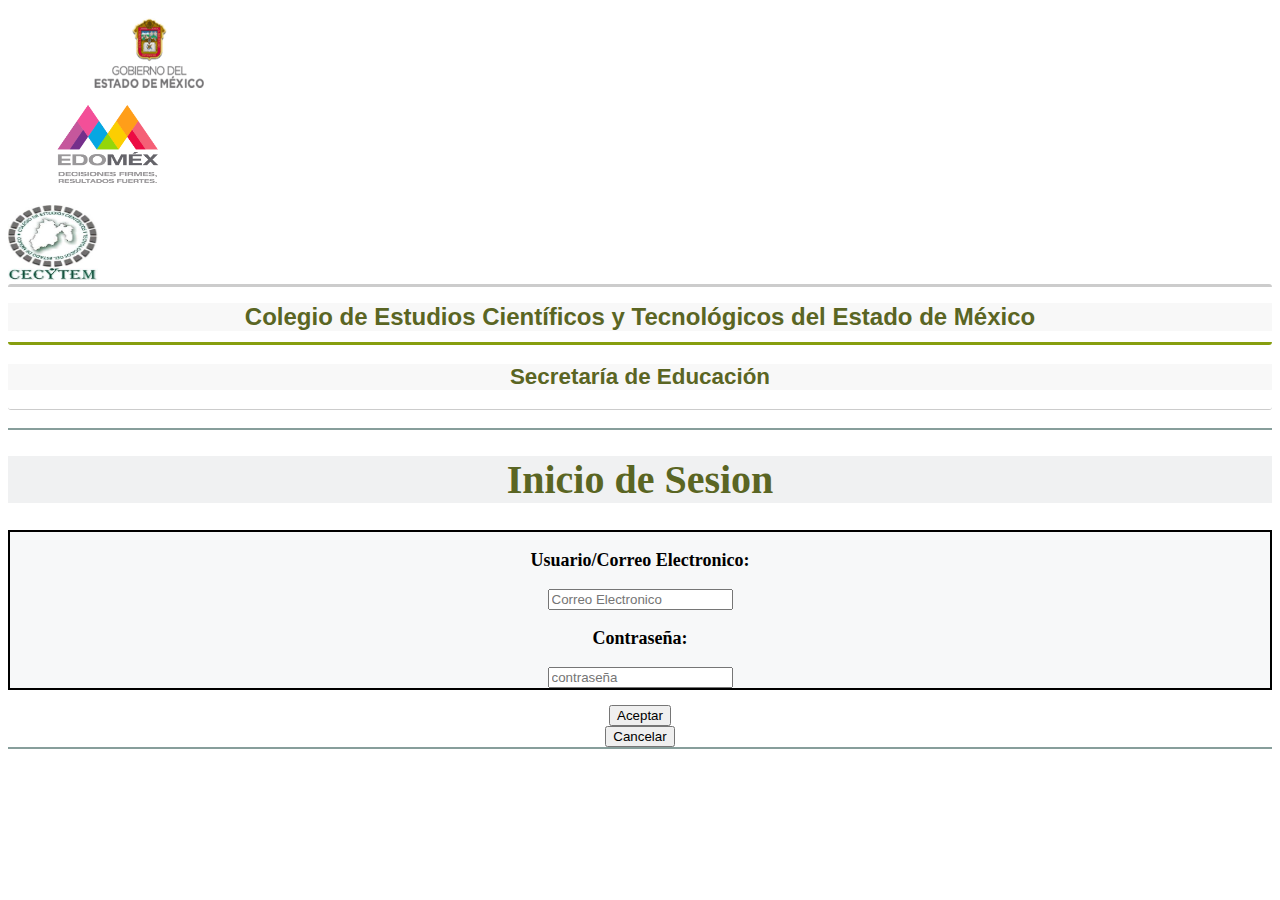
<file: inicio_sesion.html>
<!DOCTYPE html>
<html>
<head>
	<meta charset="UTF-8">
    <link rel="stylesheet" href="https://stackpath.bootstrapcdn.com/bootstrap/4.1.3/css/bootstrap.min.css" integrity="sha384-MCw98/SFnGE8fJT3GXwEOngsV7Zt27NXFoaoApmYm81iuXoPkFOJwJ8ERdknLPMO" crossorigin="anonymous">
    <script src="https://stackpath.bootstrapcdn.com/bootstrap/4.1.3/js/bootstrap.min.js" integrity="sha384-ChfqqxuZUCnJSK3+MXmPNIyE6ZbWh2IMqE241rYiqJxyMiZ6OW/JmZQ5stwEULTy" crossorigin="anonymous"></script>
    <script src="https://code.jquery.com/jquery-3.3.1.slim.min.js" integrity="sha384-q8i/X+965DzO0rT7abK41JStQIAqVgRVzpbzo5smXKp4YfRvH+8abtTE1Pi6jizo" crossorigin="anonymous"></script>
    <script src="https://cdnjs.cloudflare.com/ajax/libs/popper.js/1.14.3/umd/popper.min.js" integrity="sha384-ZMP7rVo3mIykV+2+9J3UJ46jBk0WLaUAdn689aCwoqbBJiSnjAK/l8WvCWPIPm49" crossorigin="anonymous"></script>
    <link rel="stylesheet" type="text/css" href="estilos/index.css">
    <link rel="stylesheet" type="text/css" href="estilos/inicio_sesion.css">
	<title>Inicio Sesion</title>
</head>
<body>
	<header>
		<div class= "card" >
		 	<div class= "card-header text-center" >
		 		<div class="row">
		 			<div class="col-md-4">
		 				<img class="card-img-top minilogo" src="imagenes/h1.png" alt="Icono Gobierno Edomex">
		 			</div>
		 			<div class="col-md-4">
		 				<img class="edoicon" src="imagenes/Edomex2.png" alt="Logo Edomex">
		 			</div>
		 			<div class="col-md-4">
		 				<img class="cecicon" src="imagenes/cecytem.jpg" alt="Logo cecytem">
		 			</div>
		 		</div>
		 	</div>
		 	<div class="row borde">
		 		<div class= "card-body text-center texto" >
		 			<h1 class=" card-tittle">Colegio de Estudios Científicos y Tecnológicos del Estado de México</h1>
		 		</div>
		 	</div>
		 	<div class="row borde2">
		 		<div class="card-body text-center texto">
		 			<h2 class=" card-tittle">Secretaría de Educación</h2>
		 		</div>
		 	</div>
		</div>
	</header>
    <br>
    <main>
    	<div class="container-fluid">
    			<div class="jumbotron mid col-md-12 caja1">
    				<div class="row justify-content-md-center">
    					<h1 id="titulo" class="lead"><strong>Inicio de Sesion</strong></h1>
    				</div>
	    			<div class="row justify-content-md-center">
		    			<div style="" class="jumbotron mid col-md-6 caja2">
	    					<div class="row justify-content-md-center">
		    					<form action="" class="form-horizontal col-md-8">
		    						<div class="form-group has-error">
	    								<label for="Usuario" class=" control-label"><p class="letra"><strong>Usuario/Correo Electronico: </strong> </p></label>
	    								<input class="form-control" type="text" name="usuario" placeholder="Correo Electronico">
	    							</div>
	    						</form>
	    					</div>
		    				<div class="row justify-content-md-center">
		    					<form action="" class="form-horizontal col-md-8">
		    						<div class="form-group">
		    							<label for="Contraseña" class=" control-label"><p class="letra"><strong>Contraseña: </strong></p></label>
		    							<input class="form-control" type="text" name="contraseña" placeholder="contraseña">
	    							</div>
	    						</form>
	    					</div>
	    				</div>
    				</div>
    				<div class="row col-md-8 offset-md-2 botones">
	    				<form action="" class="form-horizontal col-md-3 offset-md-2">
    						<div class="">
								<div class="">
									<a href="menu_docente.html"><button class="btn btn-block btn-success btn-lg" type="button" name="button">Aceptar</button></a>
								</div>
							</div>
    					</form>
    					<form action="" class="form-horizontal col-md-3 offset-md-2">
    						<div class="">
								<div class="">
									<a href="index.html"><button class="btn btn-block btn-success btn-lg" type="button" name="button">Cancelar</button></a>
								</div>
							</div>
    					</form>    				
    				</div>
    			</div>
    	</div>
    </main>
    
</body>
</html>
</file>
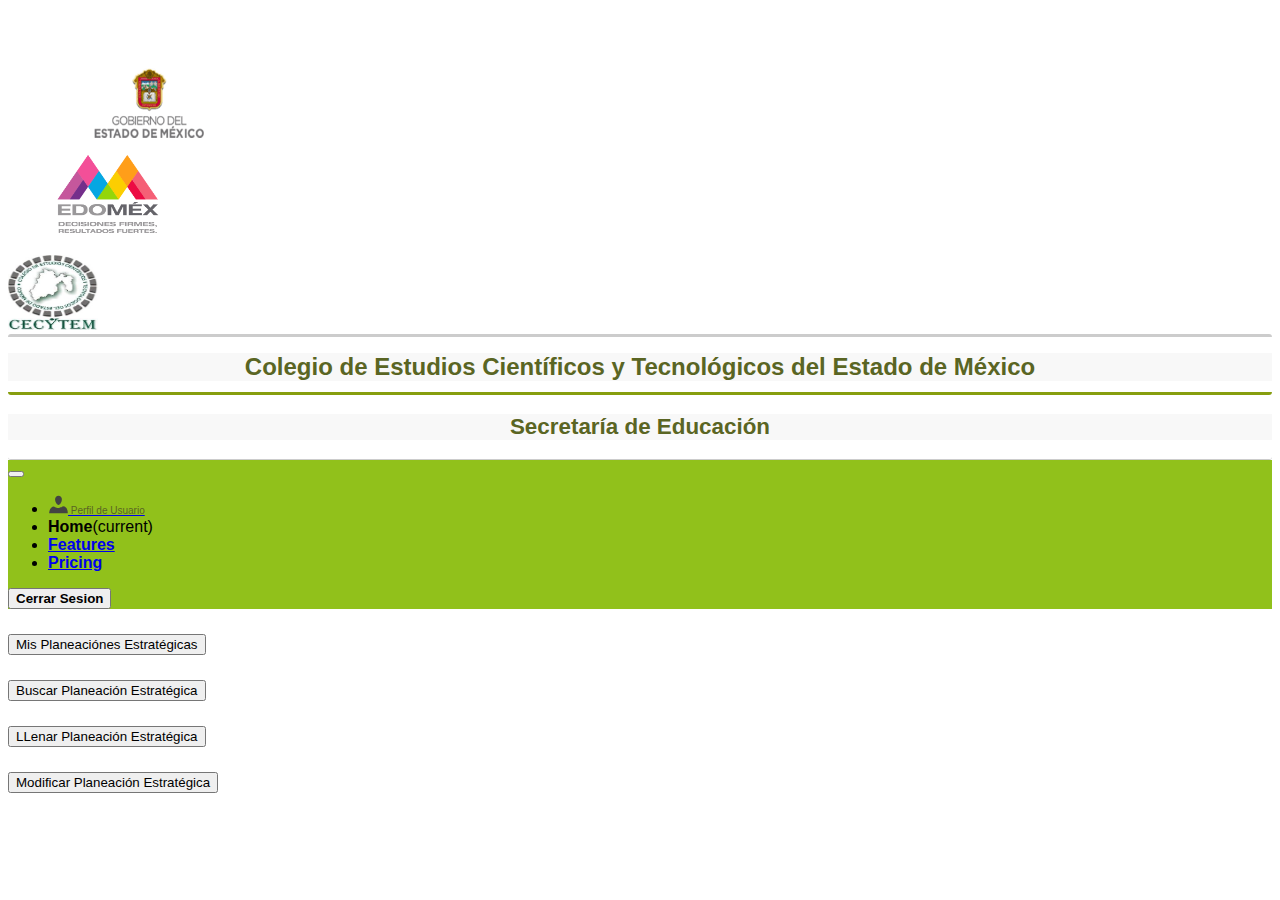
<file: menu_docente.html>
<!DOCTYPE html>
<html>
<head>
	<meta charset="UTF-8">
    <link rel="stylesheet" href="https://stackpath.bootstrapcdn.com/bootstrap/4.1.3/css/bootstrap.min.css" integrity="sha384-MCw98/SFnGE8fJT3GXwEOngsV7Zt27NXFoaoApmYm81iuXoPkFOJwJ8ERdknLPMO" crossorigin="anonymous">
    <script src="https://stackpath.bootstrapcdn.com/bootstrap/4.1.3/js/bootstrap.min.js" integrity="sha384-ChfqqxuZUCnJSK3+MXmPNIyE6ZbWh2IMqE241rYiqJxyMiZ6OW/JmZQ5stwEULTy" crossorigin="anonymous"></script>
    <script src="https://code.jquery.com/jquery-3.3.1.slim.min.js" integrity="sha384-q8i/X+965DzO0rT7abK41JStQIAqVgRVzpbzo5smXKp4YfRvH+8abtTE1Pi6jizo" crossorigin="anonymous"></script>
    <script src="https://cdnjs.cloudflare.com/ajax/libs/popper.js/1.14.3/umd/popper.min.js" integrity="sha384-ZMP7rVo3mIykV+2+9J3UJ46jBk0WLaUAdn689aCwoqbBJiSnjAK/l8WvCWPIPm49" crossorigin="anonymous"></script>
    <link rel="stylesheet" type="text/css" href="estilos/index.css">
    <link rel="stylesheet" type="text/css" href="estilos/menu_docente.css">
	<title>Menu Docente</title>
</head>
<body>
	<header>
        <div class= "card" >
            <div class= "card-header text-center" >
                <div class="row">
                    <div class="col-md-4">
                        <img class="card-img-top minilogo" src="imagenes/h1.png" alt="Icono Gobierno Edomex">
                    </div>
                    <div class="col-md-4">
                        <img class="edoicon" src="imagenes/Edomex2.png" alt="Logo Edomex">
                    </div>
                    <div class="col-md-4">
                        <img class="cecicon" src="imagenes/cecytem.jpg" alt="Logo cecytem">
                    </div>
                </div>
            </div>
            <div class="row borde">
                <div class= "card-body text-center texto" >
                    <h1 class=" card-tittle">Colegio de Estudios Científicos y Tecnológicos del Estado de México</h1>
                </div>
            </div>
            <div class="row borde2">
                <div class="card-body text-center texto">
                    <h2 class=" card-tittle">Secretaría de Educación</h2>
                </div>
            </div>
        </div>
        <nav class="navbar fixed-top navbar-expand-lg navbar-light">
            <button class="navbar-toggler" type="button" data-toggle="collapse" data-target="#navbar1"><span class="navbar-toggler-icon" aria-controls="navbar1" aria-expanded="false" aria-label="Toggle navigation"></span></button>
            <div class="collapse navbar-collapse" id="navbar1">
                <ul class="navbar-nav mr-auto">
                    <li>
                        <a href="perfil_usuario.html" class="nav-item navbar-brand"><span><img src="svg/si-glyph-person-2.svg" id="perfil" /><span class="sr-only" id="texto"> Perfil de Usuario</span></span></a>
                    </li>
                    <li class="nav-item active">
                        <a class="nav-link"><strong>Home</strong><span class="sr-only">(current)</span></a>
                    </li>
                    <li class="nav-item">
                        <a class="nav-link" href="#"><strong>Features</strong></a>
                    </li>
                    <li class="nav-item">
                        <a class="nav-link" href="#"><strong>Pricing</strong></a>
                    </li>
                </ul>
                <form class= "form-inline navbar-form navbar-right">
                    <a href="inicio_sesion.html"><button class= "bt btn btn-outline-success" type= "button" ><span><strong>Cerrar Sesion</strong></span></button></a>
                </form>
                <div class="divider"></div>
            </div>
        </nav>
    </header>
    <main>
        <div class="container-fluid clearfix menuD">
            <div class="container-fluid">
                <div class="card cuerpo">
                    <div class="card-body text-center">
                        <div class="row botones">
                            <div class="col-md-12 botones">
                                <form class="form-horizontal">
                                    <div class="form-group">
                                        <a href="mis_pe.html"><button class="btn btn-info btn-lg" type="button" name="button">Mis Planeaciónes Estratégicas</button></a>
                                    </div>
                                </form>
                            </div>
                            <div class="col-md-12 botones">
                                <form class="form-horizontal">
                                    <div class="form-group">
                                        <a href="buscar_pe.html"><button class="btn btn-info btn-lg" type="button" name="button">Buscar Planeación Estratégica</button></a>
                                    </div>
                                </form>
                            </div>
                        </div>
                        <div class="row botones">
                            <div class="col-md-12 botones">
                                <form class="form-horizontal">
                                    <div class="form-group">
                                        <a href="elaboracion_pe.html"><button class="btn btn-info btn-lg" type="button" name="button">LLenar Planeación Estratégica</button></a>
                                    </div>
                                </form>
                            </div>
                            <div class="col-md-12 botones">
                                <form class="form-horizontal">
                                    <div class="form-group">
                                        <a href="modificar_pe.html"><button class="btn btn-info btn-lg" type="button" name="button">Modificar Planeación Estratégica</button></a>
                                    </div>
                                </form>
                            </div>
                        </div>
                    </div>
                </div>
            </div>
        </div>
        <div class="container-fluid clearfix menuA">
            <div class="container-fluid">
                    <div class="card col-md-8 offset-md-2">
                        <img class="card-img" src="imagenes/TEQUIXQUIAC 1.png" alt="Imagen del Plantel de TEQUIXQUIAC">
                        <div class="card-img-overlay text-center">
                            <form class="form-horizontal botonesA">
                                <div class="form-group">
                                    <a href="mis_pe.html"><button class="btn btn-info btn-lg" type="button" name="button">Verificar<br>Planeación Estratégica</button></a>
                                </div>
                            </form>
                            <form class="form-horizontal botonesA">
                                <div class="form-group">
                                    <a href="mis_pe.html"><button class="btn btn-info btn-lg" type="button" name="button">Buscar<br>Planeación Estratégica</button></a>
                                </div>
                            </form>
                        </div>
                    </div>
            </div>
        </div>
        <div class="container-fluid clearfix menuS">
            <div class="container-fluid">
                    <div class="card col-md-8 offset-md-2">
                        <img class="card-img" src="imagenes/TEQUIXQUIAC 1.png" alt="Imagen del Plantel de TEQUIXQUIAC">
                        <div class="card-img-overlay text-center">
                            <form class="form-horizontal">
                                <div class="form-group botones2">
                                    <a href="mis_pe.html"><button class="btn btn-info btn-lg" type="button" name="button">Buscar<br>Planeación Estratégica</button></a>
                                </div>
                            /form>
                        </div>
                    </div>
            </div>
        </div>
        <div class="container-fluid clearfix menuM">
            <div class="container-fluid">
                    <div class="card cuerpo">
                        <div class="card-body text-center">
                                <div class="row botones">
                                    <div class="col-md-12 botones">
                                        <form class="form-horizontal">
                                            <div class="form-group">
                                                <a href="mis_pe.html"><button class="btn btn-info btn-lg" type="button" name="button">Registrar Usuario</button></a>
                                            </div>
                                        </form>
                                    </div>
                                    <div class="col-md-12 botones">
                                        <form class="form-horizontal">
                                            <div class="form-group">
                                                <a href="mis_pe.html"><button class="btn btn-info btn-lg" type="button" name="button">Registar Asignatura</button></a>
                                            </div>
                                        </form>
                                    </div>
                                </div>
                                <div class="row botones">
                                    <div class="col-md-12 botones">
                                        <form class="form-horizontal">
                                            <div class="form-group">
                                                <a href="mis_pe.html"><button class="btn btn-info btn-lg" type="button" name="button">Solicitud de Contraseña</button></a>
                                            </div>
                                        </form>
                                    </div>
                                    <div class="col-md-12 botones">
                                        <form class="form-horizontal">
                                            <div class="form-group">
                                                <a href="mis_pe.html"><button class="btn btn-info btn-lg" type="button" name="button">Base de Datos<br>de<br>Planeación Estratégica</button></a>
                                            </div>
                                        </form>
                                    </div>
                                </div>
                        </div>
                    </div>
            </div>
        </div>
    </main>
</body>
</html>
</file>
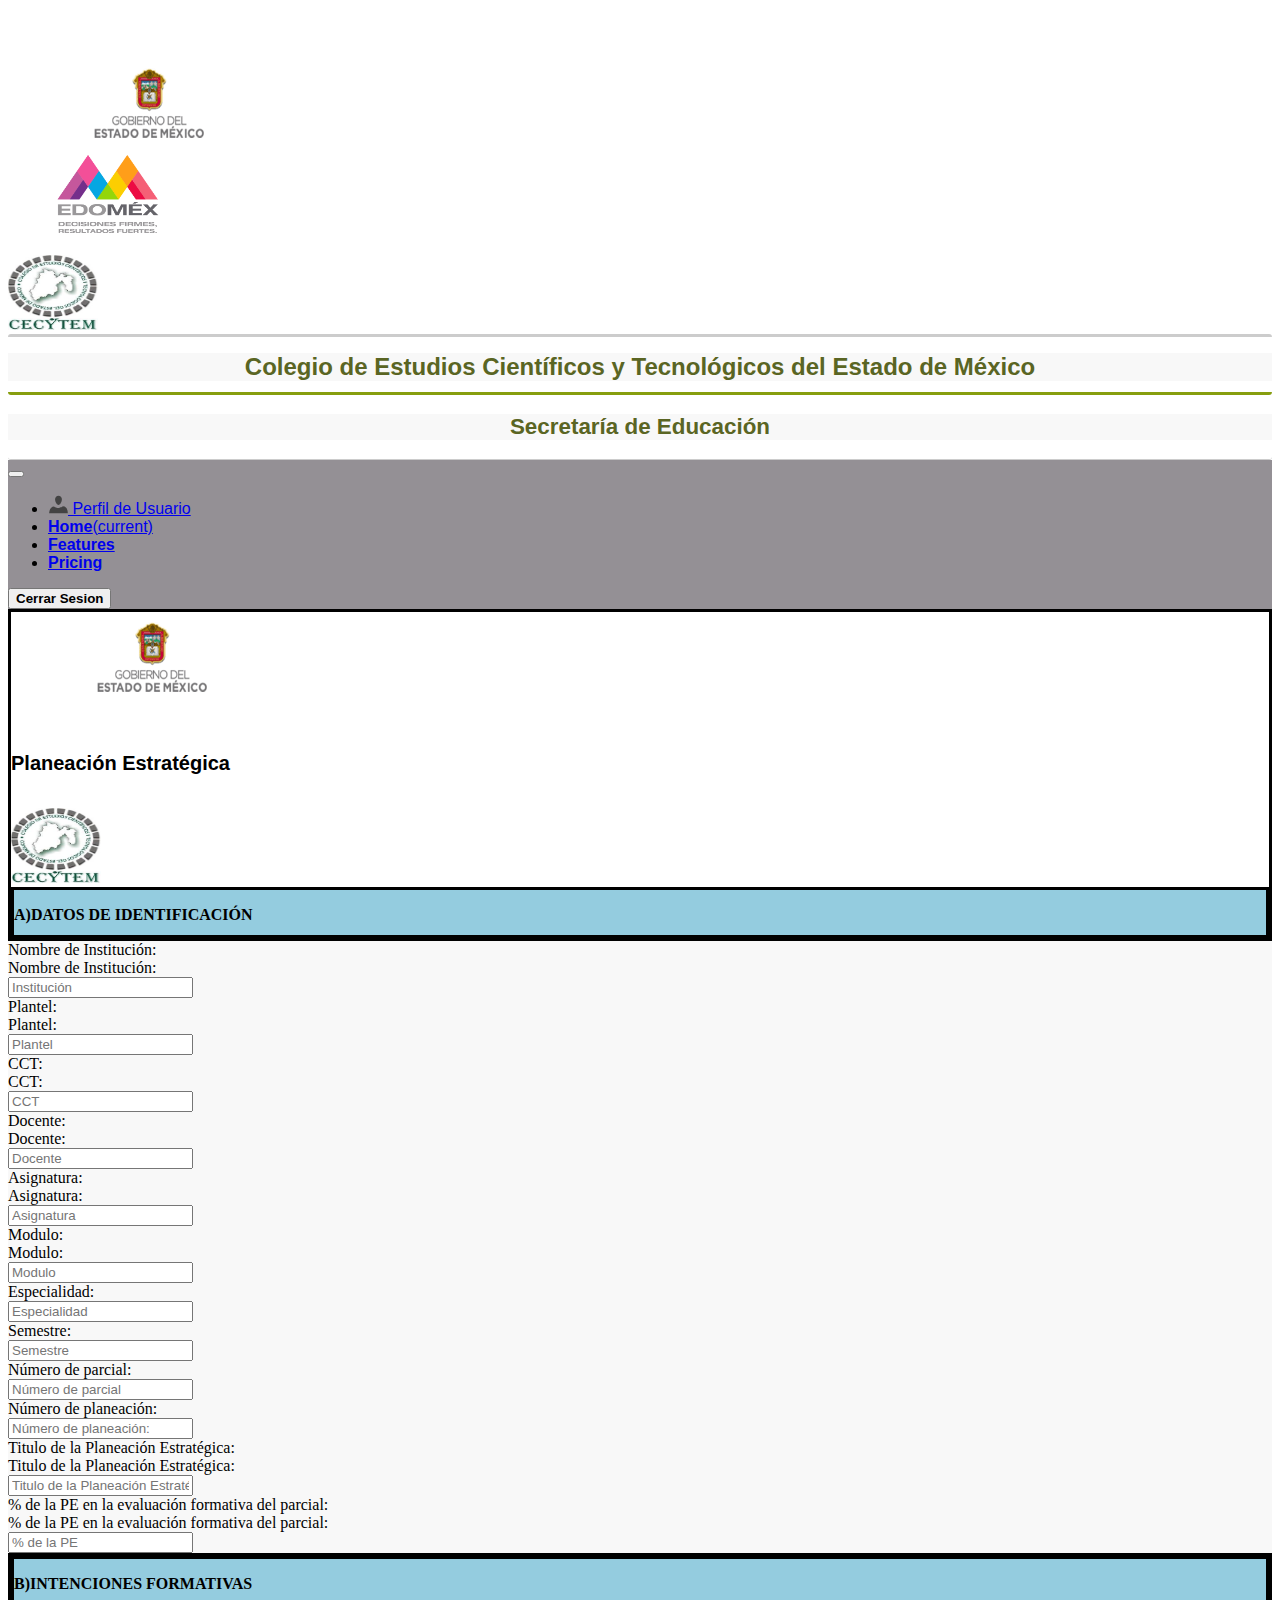
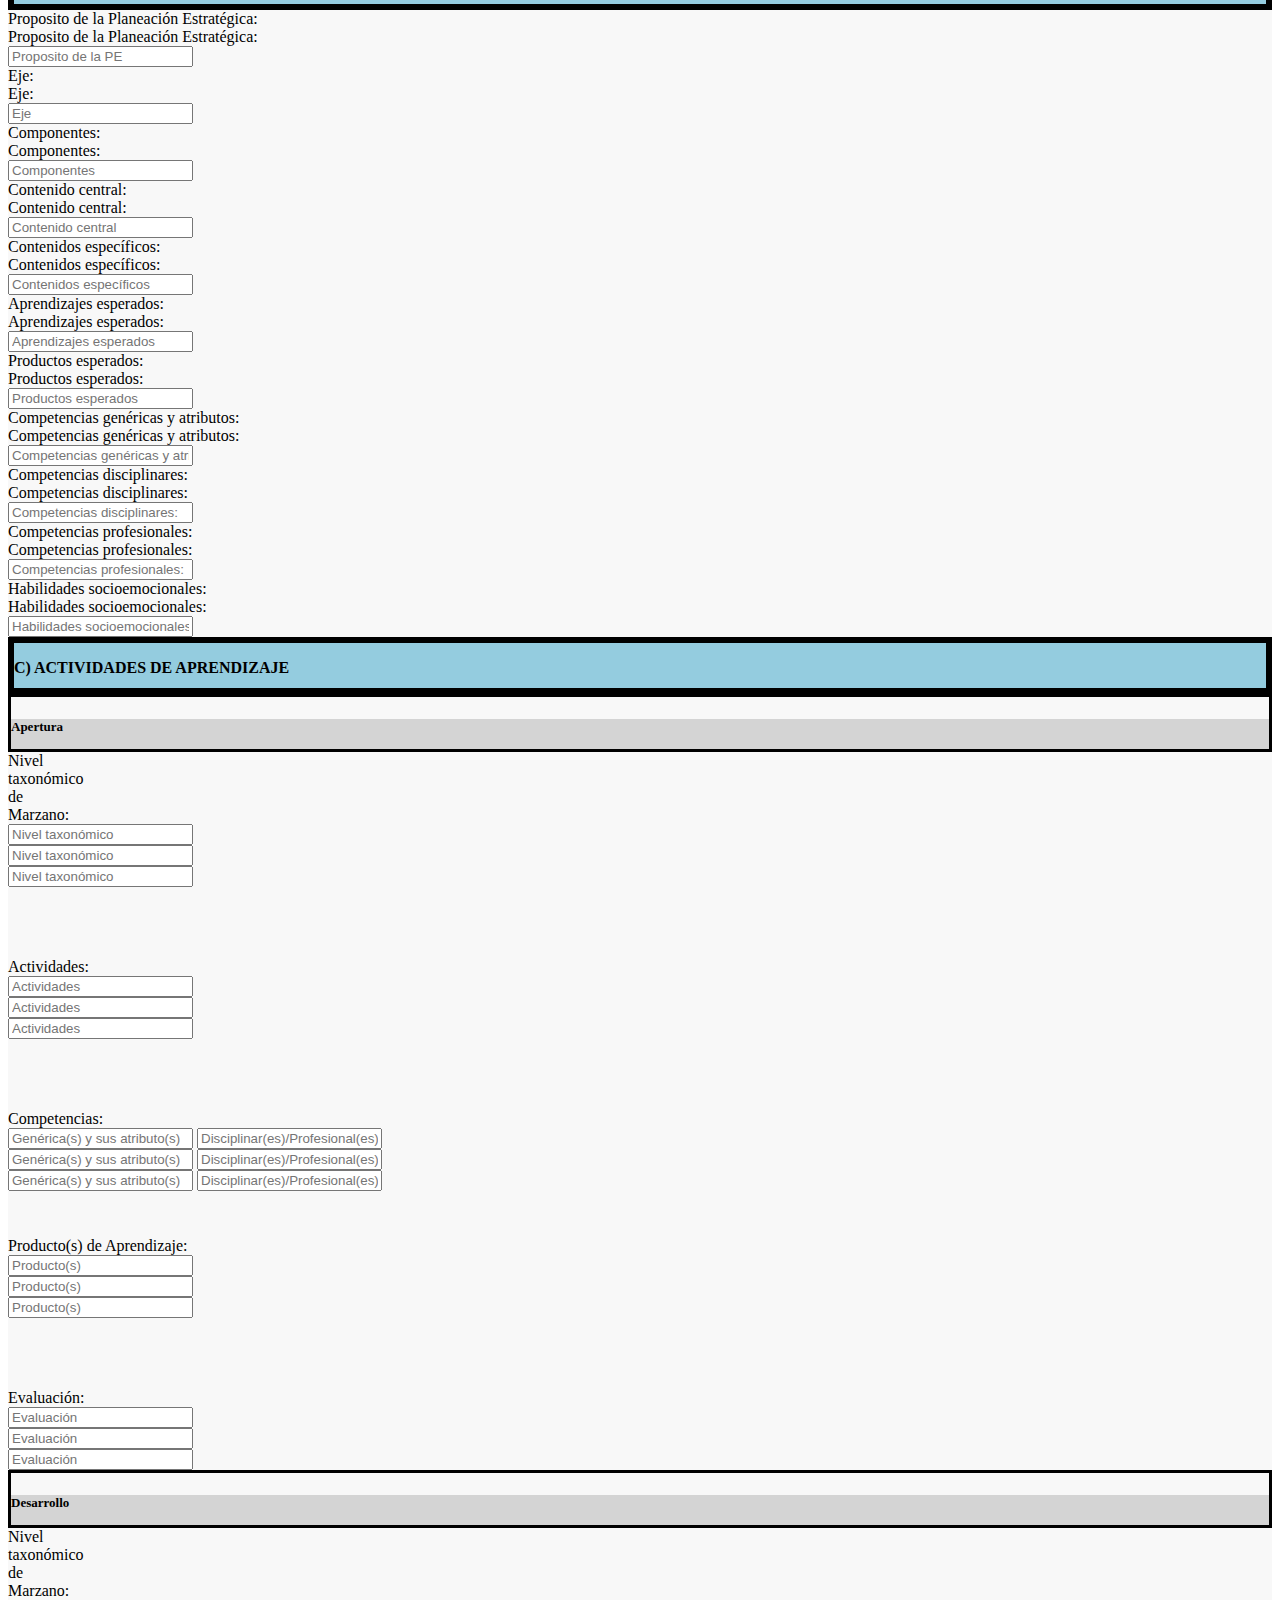
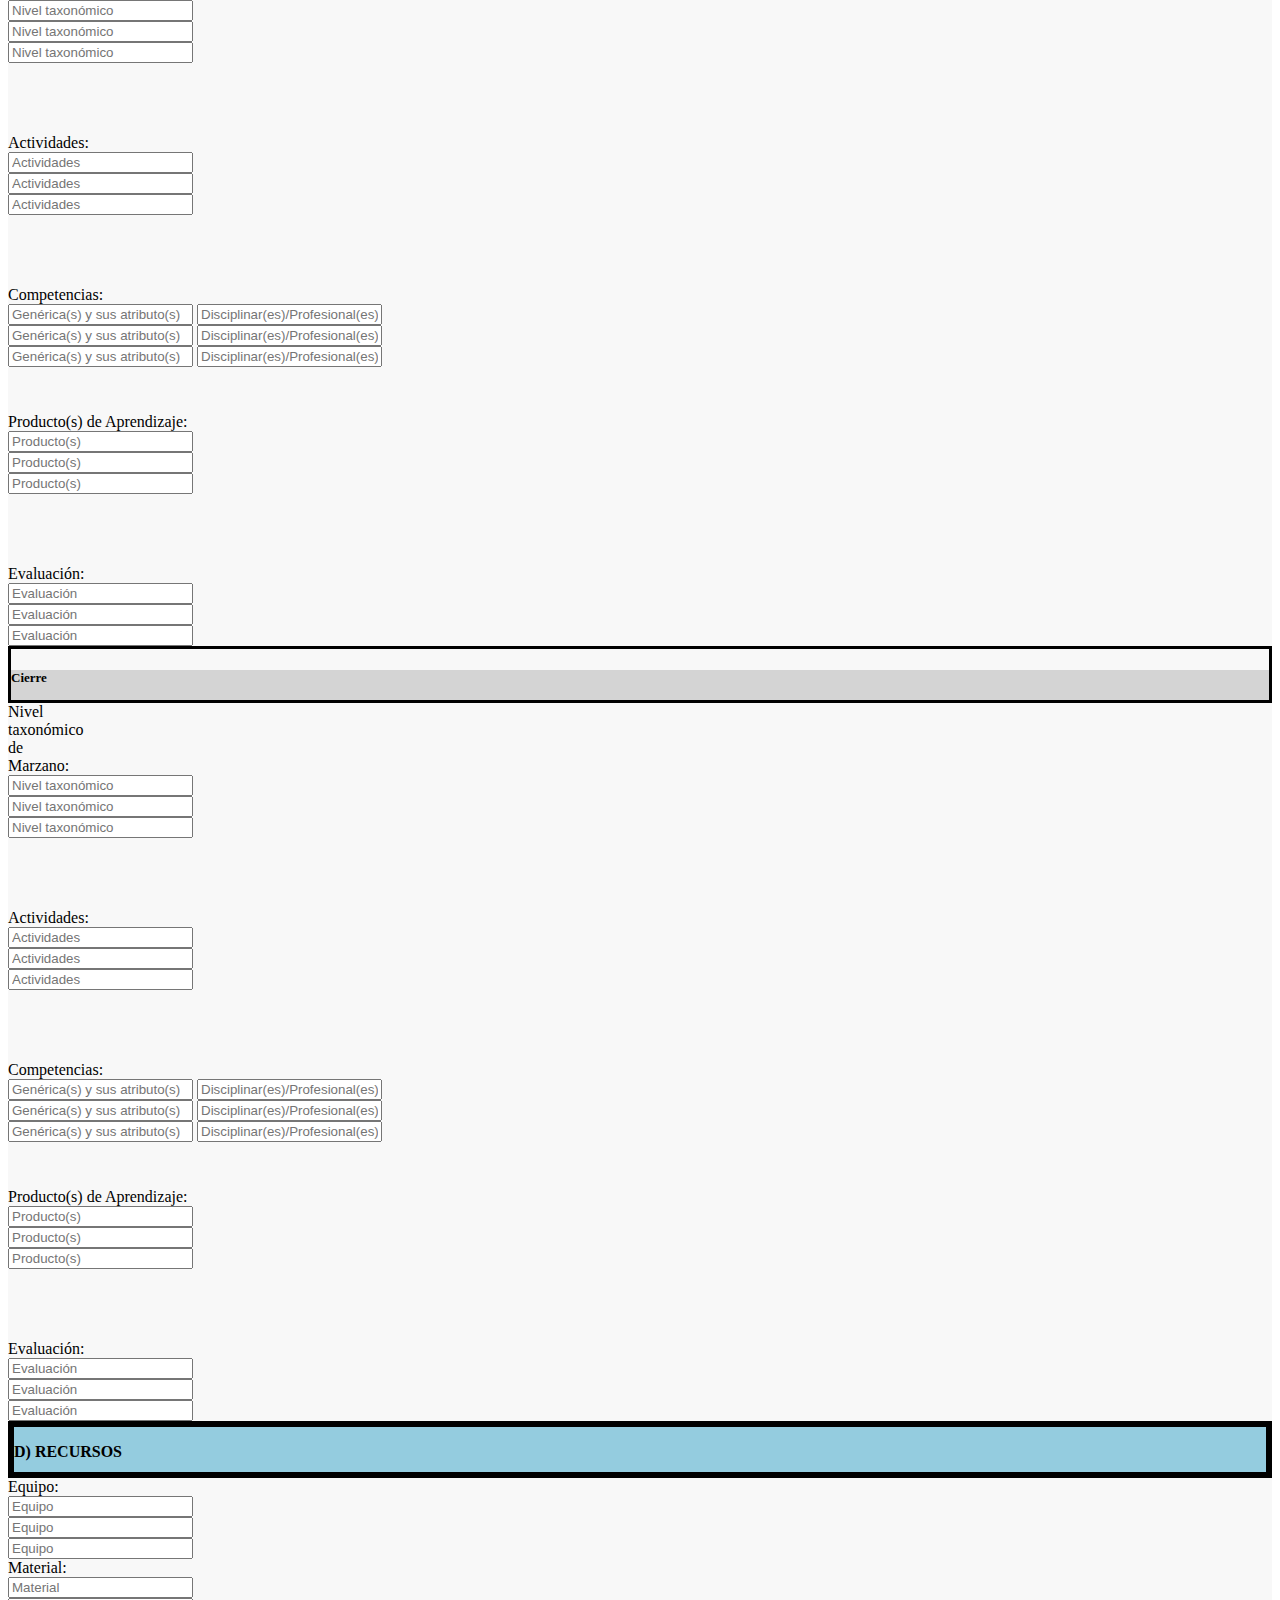
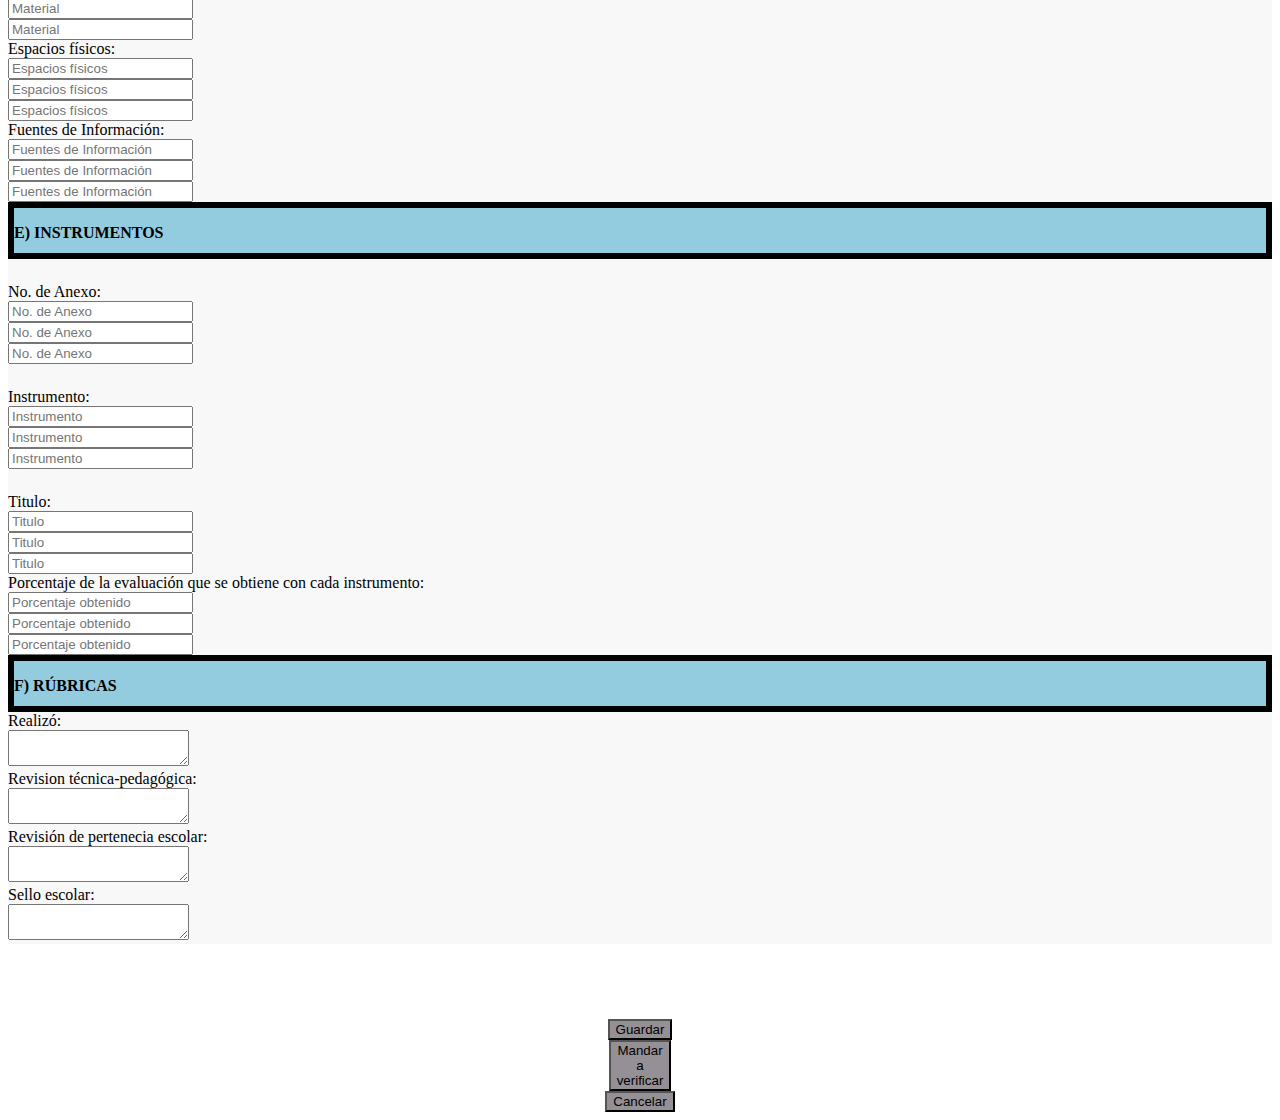
<file: modificar_pe.html>
<!DOCTYPE html>
<html>
<head>
	<meta charset="UTF-8">
    <link rel="stylesheet" href="https://stackpath.bootstrapcdn.com/bootstrap/4.1.3/css/bootstrap.min.css" integrity="sha384-MCw98/SFnGE8fJT3GXwEOngsV7Zt27NXFoaoApmYm81iuXoPkFOJwJ8ERdknLPMO" crossorigin="anonymous">
    <script src="https://stackpath.bootstrapcdn.com/bootstrap/4.1.3/js/bootstrap.min.js" integrity="sha384-ChfqqxuZUCnJSK3+MXmPNIyE6ZbWh2IMqE241rYiqJxyMiZ6OW/JmZQ5stwEULTy" crossorigin="anonymous"></script>
    <script src="https://code.jquery.com/jquery-3.3.1.slim.min.js" integrity="sha384-q8i/X+965DzO0rT7abK41JStQIAqVgRVzpbzo5smXKp4YfRvH+8abtTE1Pi6jizo" crossorigin="anonymous"></script>
    <script src="https://cdnjs.cloudflare.com/ajax/libs/popper.js/1.14.3/umd/popper.min.js" integrity="sha384-ZMP7rVo3mIykV+2+9J3UJ46jBk0WLaUAdn689aCwoqbBJiSnjAK/l8WvCWPIPm49" crossorigin="anonymous"></script>
    <link rel="stylesheet" type="text/css" href="estilos/elaboracion.css">
    <link rel="stylesheet" type="text/css" href="estilos/index.css">
	<title>Modificar</title>
</head>
<body>
	<header>
        <div class= "card" >
            <div class= "card-header text-center" >
                <div class="row">
                    <div class="col-md-4">
                        <img class="card-img-top minilogo" src="imagenes/h1.png" alt="Icono Gobierno Edomex">
                    </div>
                    <div class="col-md-4">
                        <img class="edoicon" src="imagenes/Edomex2.png" alt="Logo Edomex">
                    </div>
                    <div class="col-md-4">
                        <img class="cecicon" src="imagenes/cecytem.jpg" alt="Logo cecytem">
                    </div>
                </div>
            </div>
            <div class="row borde">
                <div class= "card-body text-center texto" >
                    <h1 class=" card-tittle">Colegio de Estudios Científicos y Tecnológicos del Estado de México</h1>
                </div>
            </div>
            <div class="row borde2">
                <div class="card-body text-center texto">
                    <h2 class=" card-tittle">Secretaría de Educación</h2>
                </div>
            </div>
        </div>
        <nav class="navbar fixed-top navbar-expand-lg navbar-light">
            <button class="navbar-toggler" type="button" data-toggle="collapse" data-target="#navbar1"><span class="navbar-toggler-icon" aria-controls="navbar1" aria-expanded="false" aria-label="Toggle navigation"></span></button>
            <div class="collapse navbar-collapse" id="navbar1">
                <ul class="navbar-nav mr-auto">
                    <li class="nav-item active">
                        <a href="perfil_usuario.html" class="navbar-brand"><span><img src="svg/si-glyph-person-2.svg" id="perfil" /><span class="sr-only" id="texto"> Perfil de Usuario</span></span></a>
                    </li>
                    <li class="nav-item">
                        <a class="nav-link" href="menu_docente.html"><strong>Home</strong><span class="sr-only">(current)</span></a>
                    </li>
                    <li class="nav-item">
                        <a class="nav-link" href="#"><strong>Features</strong></a>
                    </li>
                    <li class="nav-item">
                        <a class="nav-link" href="#"><strong>Pricing</strong></a>
                    </li>
                </ul>
                <form class= "form-inline navbar-form navbar-right">
                    <a href="inicio_sesion.html"><button class= "bt btn btn-outline-success" type= "button" ><span><strong>Cerrar Sesion</strong></span></button></a>
                </form>
                <div class="divider"></div>
            </div>
        </nav>
    </header>
    <main>
		<div class="container-fluid">
			<div class="row justify-content-md-center">
				<div class="jumbotron medio col-md-12">
					<div class="row caja1">
						<div class="row col-md-12">
							<div class= "card col-md-12 encabezado" >
					            <div class= "card-header" >
					                <div class="row">
					                    <div class="text-left col-md-4">
					                        <img class="card-img minilogo" src="imagenes/h1.png" alt="Icono Gobierno Edomex">
					                    </div>
					                    <div style="margin-top: 54px; font-size: 20px; font-family: Arial;" class=" col-md-4">
					                    		<h4 class="card-title"><strong>Planeación Estratégica</strong></h4>
					                    </div>
					                    <div class="text-right col-md-4">
					                        <img class="cecicon" src="imagenes/cecytem.jpg" alt="Logo cecytem">
					                    </div>
					                </div>
					            </div>
					            <div class="row separador">
					                <div class= "card-body text-center texto1" >
					                    <h3 class=" card-tittle">A)DATOS DE IDENTIFICACIÓN </h3>
					                </div>
					            </div>
				        	</div>
						</div>
						<div class="row col-md-12">
							<form  action="" class="form-horizontal col-md-12">
								<div class="form-group">
									<label for="Institución" class="sr-only control-label">Nombre de Institución:</label>
									<div class="input-group">
										<div class="input-group-prepend">
											<span class="input-group-text">Nombre de Institución:</span>
										</div>
										<input type="text" class="form-control" id="Institución" aria-describedby= "basic-addon1" placeholder="Institución" />
									</div>
								</div>
							</form>
							<form  action="" class="form-horizontal col-md-12">
								<div class="form-group">
									<label for="Plantel" class="sr-only  control-label">Plantel:</label>
									<div class="input-group">
										<div class="input-group-prepend">
											<span class="input-group-text">Plantel:</span>
										</div>
										<input type="text" class="form-control" id="Plantel" placeholder="Plantel"/>
									</div>
								</div>
							</form>
							<form  action="" class="form-horizontal col-md-6">
								<div class="form-group">
									<label for="cct" class="sr-only control-label">CCT:</label>
									<div class="input-group">
										<div class="input-group-prepend">
											<span class="input-group-text">CCT:</span>
										</div>
										<input type="text" class="form-control" id="cct" placeholder="CCT"/>
									</div>
								</div>
							</form>
							<form  action="" class="form-horizontal col-md-6">
								<div class="form-group">
									<label for="docente" class="sr-only control-label">Docente:</label>
									<div class="input-group">
										<div class="input-group-prepend">
											<span class="input-group-text">Docente:</span>
										</div>
										<input type="text" class="form-control" id="docente" placeholder="Docente"/>
									</div>
								</div>
							</form>
							<form  action="" class="form-horizontal col-md-4">
								<div class="form-group">
									<label for="Asignatura" class="sr-only control-label">Asignatura:</label>
									<div class="input-group">
										<div class="input-group-prepend">
											<span class="input-group-text">Asignatura:</span>
										</div>
										<input type="text" class="form-control" id="Asignatura" placeholder="Asignatura" aria-label="Amount"/>
									</div>
									<label for="Modulo" class="sr-only control-label">Modulo:</label>
									<div class="input-group">
										<div class="input-group-prepend">
											<span class="input-group-text">Modulo:</span>
										</div>
										<input type="text" class="form-control" id="Modulo" placeholder="Modulo" aria-label="Amount"/>
									</div>
								</div>
							</form>
							<form  action="" class="form-horizontal col-md-2">
								<div class="form-group">
									<label for="Especialidad" class="control-label">Especialidad:</label>
									<div class="input-group">
										<input type="text" class="form-control" id="Especialidad" placeholder="Especialidad"/>
									</div>
								</div>
							</form>
							<form  action="" class="form-horizontal col-md-2">
								<div class="form-group">
									<label for="Semestre" class="control-label">Semestre:</label>
									<div class="input-group">
										<input type="text" class="form-control" id="Semestre" placeholder="Semestre"/>
									</div>
								</div>
							</form>
							<form  action="" class="form-horizontal col-md-2">
								<div class="form-group">
									<label for="parcial" class="control-label">Número de parcial:</label>
									<div class="input-group">
										<input type="text" class="form-control" id="parcial" placeholder="Número de parcial"/>
									</div>
								</div>
							</form>
							<form  action="" class="form-horizontal col-md-2">
								<div class="form-group">
									<label for="planeación" class="control-label">Número de planeación:</label>
									<div class="input-group">
										<input type="text" class="form-control" id="planeación" placeholder="Número de planeación:"/>
									</div>
								</div>
							</form>
							<form  action="" class="form-horizontal col-md-6">
								<div class="form-group">
									<label for="Titulo" class="sr-only control-label">Titulo de la Planeación Estratégica:</label>
									<div class="input-group">
										<div class="input-group-prepend">
											<span class="input-group-text">Titulo de la Planeación Estratégica:</span>
										</div>
										<input type="text" class="form-control" id="Titulo" placeholder="Titulo de la Planeación Estratégica"/>
									</div>
								</div>
							</form>
							<form  action="" class="form-horizontal col-md-6">
								<div class="form-group">
									<label for="porcentaje" class="sr-only control-label">% de la PE en la evaluación formativa del parcial:</label>
									<div class="input-group">
										<div class="input-group-prepend">
											<span class="input-group-text">% de la PE en la evaluación formativa del parcial:</span>
										</div>
										<input type="text" class="form-control" id="porcentaje" placeholder="% de la PE"/>
									</div>
								</div>
							</form>
						</div>
					</div>
					<div class="row caja1">
						<div class="row col-md-12">
							<div class= "card col-md-12 encabezado" >
					            <div class="row separador">
					                <div class= "card-body text-center texto1" >
					                    <h3 class=" card-tittle">B)INTENCIONES FORMATIVAS </h3>
					                </div>
					            </div>
				        	</div>
						</div>
						<div class="row col-md-12">
							<form action="" class="form-horizontal col-md-12">
								<div class="form-group">
									<label for="Proposito" class="sr-only control-label">Proposito de la Planeación Estratégica:</label>
									<div class="input-group">
										<div class="input-group-prepend">
											<span class="input-group-text">Proposito de la Planeación Estratégica:</span>
										</div>
										<input type="text" class="form-control" id="Proposito" aria-describedby= "basic-addon1" placeholder="Proposito de la PE" />
									</div>
								</div>
							</form>
							<form action="" class="form-horizontal col-md-6">
								<div class="form-group">
									<label for="Eje" class="sr-only  control-label">Eje:</label>
									<div class="input-group">
										<div class="input-group-prepend">
											<span class="input-group-text">Eje:</span>
										</div>
										<input type="text" class="form-control" id="Eje" placeholder="Eje"/>
									</div>
								</div>
							</form>
							<form action="" class="form-horizontal col-md-6">
								<div class="form-group">
									<label for="Componentes" class="sr-only control-label">Componentes:</label>
									<div class="input-group">
										<div class="input-group-prepend">
											<span class="input-group-text">Componentes:</span>
										</div>
										<input type="text" class="form-control" id="Componentes" placeholder="Componentes"/>
									</div>
								</div>
							</form>
							<form action="" class="form-horizontal col-md-12">
								<div class="form-group">
									<label for="Cc" class="sr-only control-label">Contenido central:</label>
									<div class="input-group">
										<div class="input-group-prepend">
											<span class="input-group-text">Contenido central:</span>
										</div>
										<input type="text" class="form-control" id="Cc" aria-describedby= "basic-addon1" placeholder="Contenido central" />
									</div>
								</div>
							</form>
							<form action="" class="form-horizontal col-md-6">
								<div class="form-group">
									<label for="Ce" class="sr-only  control-label">Contenidos específicos:</label>
									<div class="input-group">
										<div class="input-group-prepend">
											<span class="input-group-text">Contenidos específicos:</span>
										</div>
										<input type="text" class="form-control" id="Ce" placeholder="Contenidos específicos"/>
									</div>
								</div>
							</form>
							<form action="" class="form-horizontal col-md-6">
								<div class="form-group">
									<label for="Ae" class="sr-only control-label">Aprendizajes esperados:</label>
									<div class="input-group">
										<div class="input-group-prepend">
											<span class="input-group-text">Aprendizajes esperados:</span>
										</div>
										<input type="text" class="form-control" id="Ae" placeholder="Aprendizajes esperados"/>
									</div>
								</div>
							</form>
							<form action="" class="form-horizontal col-md-12">
								<div class="form-group">
									<label for="Pe" class="sr-only control-label">Productos esperados:</label>
									<div class="input-group">
										<div class="input-group-prepend">
											<span class="input-group-text">Productos esperados:</span>
										</div>
										<input type="text" class="form-control" id="Pe" aria-describedby= "basic-addon1" placeholder="Productos esperados" />
									</div>
								</div>
							</form>
							<form action="" class="form-horizontal col-md-12">
								<div class="form-group">
									<label for="Cga" class="sr-only control-label">Competencias genéricas y atributos:</label>
									<div class="input-group">
										<div class="input-group-prepend">
											<span class="input-group-text">Competencias genéricas y atributos:</span>
										</div>
										<input type="text" class="form-control" id="Cga" aria-describedby= "basic-addon1" placeholder="Competencias genéricas y atributos:" />
									</div>
								</div>
							</form>
							<form action="" class="form-horizontal col-md-12">
								<div class="form-group">
									<label for="Cd" class="sr-only control-label">Competencias disciplinares:</label>
									<div class="input-group">
										<div class="input-group-prepend">
											<span class="input-group-text">Competencias disciplinares:</span>
										</div>
										<input type="text" class="form-control" id="Cd" aria-describedby= "basic-addon1" placeholder="Competencias disciplinares:" />
									</div>
								</div>
							</form>
							<form action="" class="form-horizontal col-md-12">
								<div class="form-group">
									<label for="Cp" class="sr-only control-label">Competencias profesionales:</label>
									<div class="input-group">
										<div class="input-group-prepend">
											<span class="input-group-text">Competencias profesionales:</span>
										</div>
										<input type="text" class="form-control" id="Cp" aria-describedby= "basic-addon1" placeholder="Competencias profesionales:" />
									</div>
								</div>
							</form>
							<form action="" class="form-horizontal col-md-12">
								<div class="form-group">
									<label for="Hs" class="sr-only control-label">Habilidades socioemocionales:</label>
									<div class="input-group">
										<div class="input-group-prepend">
											<span class="input-group-text">Habilidades socioemocionales:</span>
										</div>
										<input type="text" class="form-control" id="Hs" aria-describedby= "basic-addon1" placeholder="Habilidades socioemocionales" />
									</div>
								</div>
							</form>
						</div>
					</div>
					<div class="row caja1">
						<div class="row col-md-12">
							<div class= "card col-md-12 encabezado" >
					            <div class="row separador">
					                <div class= "card-body text-center" >
					                    <h3 class=" card-title">C)	ACTIVIDADES DE APRENDIZAJE  </h3>
					                </div>
					            </div>
				        	</div>
						</div>
						<div class="row col-md-12">
							<div class= "card col-md-12 encabezado" >
					            <div class="row subtitulo">
					                <div class= "card-body text-center" >
					                    <h5 class=" card-subtitle">Apertura</h5>
					                </div>
					            </div>
				        	</div>
						</div>
						<div class="row col-md-12 clearfix">
							<form action="" class="form-horizontal col-md-2">
								<div class="form-group">
									<label for="NtM" class="control-label">Nivel<br>taxonómico<br>de<br>Marzano:</label>
									<div class="input-group">
										<input type="text" class="form-control" id="NtM" aria-describedby= "basic-addon1" placeholder="Nivel taxonómico" />
									</div>
									<div class="input-group">
										<input type="text" class="form-control" id="NtM" aria-describedby= "basic-addon1" placeholder="Nivel taxonómico" />
									</div>
									<div class="input-group">
										<input type="text" class="form-control" id="NtM" aria-describedby= "basic-addon1" placeholder="Nivel taxonómico" />
									</div>
								</div>
							</form>
							<form style="margin-top: 71px;" action="" class="form-horizontal col-md-2">
								<div class="form-group">
									<label for="actividades" class="control-label">Actividades:</label>
									<div class="input-group">
										<input type="text" class="form-control" id="actividades" placeholder="Actividades"/>
									</div>
									<div class="input-group">
										<input type="text" class="form-control" id="actividades" placeholder="Actividades"/>
									</div>
									<div class="input-group">
										<input type="text" class="form-control" id="actividades" placeholder="Actividades"/>
									</div>
								</div>
							</form>
							<form style="margin-top: 71px;" action="" class="form-horizontal col-md-4">
								<div class="form-group">
									<div class="col-md-12">
										<label for="opc" class="control-label">Competencias:</label>
									</div>	
									<div class="input-group">
										<input type="text" class="form-control" id="genéricas" placeholder="Genérica(s) y sus atributo(s)"/>
										<input type="text" class="form-control" id="DP" placeholder="Disciplinar(es)/Profesional(es)">
									</div>
									<div class="input-group">
										<input type="text" class="form-control" id="genéricas" placeholder="Genérica(s) y sus atributo(s)"/>
										<input type="text" class="form-control" id="DP" placeholder="Disciplinar(es)/Profesional(es)">
									</div>
									<div class="input-group">
										<input type="text" class="form-control" id="genéricas" placeholder="Genérica(s) y sus atributo(s)"/>
										<input type="text" class="form-control" id="DP" placeholder="Disciplinar(es)/Profesional(es)">
									</div>
								</div>
							</form>
							<form style="margin-top: 46px;" action="" class="form-horizontal col-md-2">
								<div class="form-group">
									<label for="Pa" class="control-label">Producto(s) de Aprendizaje:</label>
									<div class="input-group">
										<input type="text" class="form-control" id="Pa" placeholder="Producto(s)"/>
									</div>
									<div class="input-group">
										<input type="text" class="form-control" id="Pa" placeholder="Producto(s)"/>
									</div>
									<div class="input-group">
										<input type="text" class="form-control" id="Pa" placeholder="Producto(s)"/>
									</div>
								</div>
							</form>
							<form style="margin-top: 71px;" action="" class="form-horizontal col-md-2">
								<div class="form-group">
									<label for="Eva" class="control-label">Evaluación:</label>
									<div class="input-group">
										<input type="text" class="form-control" id="Eva" aria-describedby= "basic-addon1" placeholder="Evaluación" />
									</div>
									<div class="input-group">
										<input type="text" class="form-control" id="Eva" aria-describedby= "basic-addon1" placeholder="Evaluación" />
									</div>
									<div class="input-group">
										<input type="text" class="form-control" id="Eva" aria-describedby= "basic-addon1" placeholder="Evaluación" />
									</div>
								</div>
							</form>
						</div>
						<div class="row col-md-12">
							<div class= "card col-md-12 encabezado" >
					            <div class="row subtitulo">
					                <div class= "card-body text-center" >
					                    <h5 class=" card-subtitle">Desarrollo</h5>
					                </div>
					            </div>
				        	</div>
						</div>
						<div class="row col-md-12 clearfix">
							<form action="" class="form-horizontal col-md-2">
								<div class="form-group">
									<label for="NtM" class="control-label">Nivel<br>taxonómico<br>de<br>Marzano:</label>
									<div class="input-group">
										<input type="text" class="form-control" id="NtM" aria-describedby= "basic-addon1" placeholder="Nivel taxonómico" />
									</div>
									<div class="input-group">
										<input type="text" class="form-control" id="NtM" aria-describedby= "basic-addon1" placeholder="Nivel taxonómico" />
									</div>
									<div class="input-group">
										<input type="text" class="form-control" id="NtM" aria-describedby= "basic-addon1" placeholder="Nivel taxonómico" />
									</div>
								</div>
							</form>
							<form style="margin-top: 71px;" action="" class="form-horizontal col-md-2">
								<div class="form-group">
									<label for="actividades" class="control-label">Actividades:</label>
									<div class="input-group">
										<input type="text" class="form-control" id="actividades" placeholder="Actividades"/>
									</div>
									<div class="input-group">
										<input type="text" class="form-control" id="actividades" placeholder="Actividades"/>
									</div>
									<div class="input-group">
										<input type="text" class="form-control" id="actividades" placeholder="Actividades"/>
									</div>
								</div>
							</form>
							<form style="margin-top: 71px;" action="" class="form-horizontal col-md-4">
								<div class="form-group">
									<div class="col-md-12">
										<label for="opc" class="control-label">Competencias:</label>
									</div>	
									<div class="input-group">
										<input type="text" class="form-control" id="genéricas" placeholder="Genérica(s) y sus atributo(s)"/>
										<input type="text" class="form-control" id="DP" placeholder="Disciplinar(es)/Profesional(es)">
									</div>
									<div class="input-group">
										<input type="text" class="form-control" id="genéricas" placeholder="Genérica(s) y sus atributo(s)"/>
										<input type="text" class="form-control" id="DP" placeholder="Disciplinar(es)/Profesional(es)">
									</div>
									<div class="input-group">
										<input type="text" class="form-control" id="genéricas" placeholder="Genérica(s) y sus atributo(s)"/>
										<input type="text" class="form-control" id="DP" placeholder="Disciplinar(es)/Profesional(es)">
									</div>
								</div>
							</form>
							<form style="margin-top: 46px;" action="" class="form-horizontal col-md-2">
								<div class="form-group">
									<label for="Pa" class="control-label">Producto(s) de Aprendizaje:</label>
									<div class="input-group">
										<input type="text" class="form-control" id="Pa" placeholder="Producto(s)"/>
									</div>
									<div class="input-group">
										<input type="text" class="form-control" id="Pa" placeholder="Producto(s)"/>
									</div>
									<div class="input-group">
										<input type="text" class="form-control" id="Pa" placeholder="Producto(s)"/>
									</div>
								</div>
							</form>
							<form style="margin-top: 71px;" action="" class="form-horizontal col-md-2">
								<div class="form-group">
									<label for="Eva" class="control-label">Evaluación:</label>
									<div class="input-group">
										<input type="text" class="form-control" id="Eva" aria-describedby= "basic-addon1" placeholder="Evaluación" />
									</div>
									<div class="input-group">
										<input type="text" class="form-control" id="Eva" aria-describedby= "basic-addon1" placeholder="Evaluación" />
									</div>
									<div class="input-group">
										<input type="text" class="form-control" id="Eva" aria-describedby= "basic-addon1" placeholder="Evaluación" />
									</div>
								</div>
							</form>
						</div>
						<div class="row col-md-12">
							<div class= "card col-md-12 encabezado" >
					            <div class="row subtitulo">
					                <div class= "card-body text-center" >
					                    <h5 class=" card-subtitle">Cierre</h5>
					                </div>
					            </div>
				        	</div>
						</div>
						<div class="row col-md-12 clearfix">
							<form action="" class="form-horizontal col-md-2">
								<div class="form-group">
									<label for="NtM" class="control-label">Nivel<br>taxonómico<br>de<br>Marzano:</label>
									<div class="input-group">
										<input type="text" class="form-control" id="NtM" aria-describedby= "basic-addon1" placeholder="Nivel taxonómico" />
									</div>
									<div class="input-group">
										<input type="text" class="form-control" id="NtM" aria-describedby= "basic-addon1" placeholder="Nivel taxonómico" />
									</div>
									<div class="input-group">
										<input type="text" class="form-control" id="NtM" aria-describedby= "basic-addon1" placeholder="Nivel taxonómico" />
									</div>
								</div>
							</form>
							<form style="margin-top: 71px;" action="" class="form-horizontal col-md-2">
								<div class="form-group">
									<label for="actividades" class="control-label">Actividades:</label>
									<div class="input-group">
										<input type="text" class="form-control" id="actividades" placeholder="Actividades"/>
									</div>
									<div class="input-group">
										<input type="text" class="form-control" id="actividades" placeholder="Actividades"/>
									</div>
									<div class="input-group">
										<input type="text" class="form-control" id="actividades" placeholder="Actividades"/>
									</div>
								</div>
							</form>
							<form style="margin-top: 71px;" action="" class="form-horizontal col-md-4">
								<div class="form-group">
									<div class="col-md-12">
										<label for="opc" class="control-label">Competencias:</label>
									</div>	
									<div class="input-group">
										<input type="text" class="form-control" id="genéricas" placeholder="Genérica(s) y sus atributo(s)"/>
										<input type="text" class="form-control" id="DP" placeholder="Disciplinar(es)/Profesional(es)">
									</div>
									<div class="input-group">
										<input type="text" class="form-control" id="genéricas" placeholder="Genérica(s) y sus atributo(s)"/>
										<input type="text" class="form-control" id="DP" placeholder="Disciplinar(es)/Profesional(es)">
									</div>
									<div class="input-group">
										<input type="text" class="form-control" id="genéricas" placeholder="Genérica(s) y sus atributo(s)"/>
										<input type="text" class="form-control" id="DP" placeholder="Disciplinar(es)/Profesional(es)">
									</div>
								</div>
							</form>
							<form style="margin-top: 46px;" action="" class="form-horizontal col-md-2">
								<div class="form-group">
									<label for="Pa" class="control-label">Producto(s) de Aprendizaje:</label>
									<div class="input-group">
										<input type="text" class="form-control" id="Pa" placeholder="Producto(s)"/>
									</div>
									<div class="input-group">
										<input type="text" class="form-control" id="Pa" placeholder="Producto(s)"/>
									</div>
									<div class="input-group">
										<input type="text" class="form-control" id="Pa" placeholder="Producto(s)"/>
									</div>
								</div>
							</form>
							<form style="margin-top: 71px;" action="" class="form-horizontal col-md-2">
								<div class="form-group">
									<label for="Eva" class="control-label">Evaluación:</label>
									<div class="input-group">
										<input type="text" class="form-control" id="Eva" aria-describedby= "basic-addon1" placeholder="Evaluación" />
									</div>
									<div class="input-group">
										<input type="text" class="form-control" id="Eva" aria-describedby= "basic-addon1" placeholder="Evaluación" />
									</div>
									<div class="input-group">
										<input type="text" class="form-control" id="Eva" aria-describedby= "basic-addon1" placeholder="Evaluación" />
									</div>
								</div>
							</form>
						</div>
					</div>
					<div class="row caja1">
						<div class="row col-md-12">
							<div class= "card col-md-12 encabezado" >
					            <div class="row separador">
					                <div class= "card-body text-center" >
					                    <h3 class=" card-title">D)	RECURSOS</h3>
					                </div>
					            </div>
				        	</div>
						</div>
						<div class="row col-md-12 clearfix">
							<form action="" class="form-horizontal col-md-3">
								<div class="form-group">
									<label for="Equipo" class="control-label">Equipo:</label>
									<div class="input-group">
										<input type="text" class="form-control" id="Equipo" placeholder="Equipo"/>
									</div>
									<div class="input-group">
										<input type="text" class="form-control" id="Equipo" placeholder="Equipo"/>
									</div>
									<div class="input-group">
										<input type="text" class="form-control" id="Equipo" placeholder="Equipo"/>
									</div>
								</div>
							</form>
							<form action="" class="form-horizontal col-md-3">
								<div class="form-group">
									<div class="col-md-12">
										<label for="Material" class="control-label">Material:</label>
									</div>	
									<div class="input-group">
										<input type="text" class="form-control" id="Material" placeholder="Material"/>
									</div>
									<div class="input-group">
										<input type="text" class="form-control" id="Material" placeholder="Material"/>
									</div>
									<div class="input-group">
										<input type="text" class="form-control" id="Material" placeholder="Material"/>
									</div>
								</div>
							</form>
							<form action="" class="form-horizontal col-md-2">
								<div class="form-group">
									<label for="Ef" class="control-label">Espacios físicos:</label>
									<div class="input-group">
										<input type="text" class="form-control" id="Ef" placeholder="Espacios físicos"/>
									</div>
									<div class="input-group">
										<input type="text" class="form-control" id="Ef" placeholder="Espacios físicos"/>
									</div>
									<div class="input-group">
										<input type="text" class="form-control" id="Ef" placeholder="Espacios físicos"/>
									</div>
								</div>
							</form>
							<form action="" class="form-horizontal col-md-4">
								<div class="form-group">
									<label for="FI" class="control-label">Fuentes de Información:</label>
									<div class="input-group">
										<input type="text" class="form-control" id="FI" aria-describedby= "basic-addon1" placeholder="Fuentes de Información" />
									</div>
									<div class="input-group">
										<input type="text" class="form-control" id="FI" aria-describedby= "basic-addon1" placeholder="Fuentes de Información" />
									</div>
									<div class="input-group">
										<input type="text" class="form-control" id="FI" aria-describedby= "basic-addon1" placeholder="Fuentes de Información" />
									</div>
								</div>
							</form>
						</div>
					</div>
					<div class="row caja1">
						<div class="row col-md-12">
							<div class= "card col-md-12 encabezado" >
					            <div class="row separador">
					                <div class= "card-body text-center" >
					                    <h3 class=" card-title">E) INSTRUMENTOS</h3>
					                </div>
					            </div>
				        	</div>
						</div>
						<div class="row col-md-12 clearfix">
							<form style="margin-top: 24px;" action="" class="form-horizontal col-md-2">
								<div class="form-group">
									<label for="NA" class="control-label">No. de Anexo:</label>
									<div class="input-group">
										<input type="text" class="form-control" id="NA" placeholder="No. de Anexo"/>
									</div>
									<div class="input-group">
										<input type="text" class="form-control" id="NA" placeholder="No. de Anexo"/>
									</div>
									<div class="input-group">
										<input type="text" class="form-control" id="NA" placeholder="No. de Anexo"/>
									</div>
								</div>
							</form>
							<form style="margin-top: 24px;" action="" class="form-horizontal col-md-3">
								<div class="form-group">
									<div class="col-md-12">
										<label for="Instrumento" class="control-label">Instrumento:</label>
									</div>	
									<div class="input-group">
										<input type="text" class="form-control" id="Instrumento" placeholder="Instrumento"/>
									</div>
									<div class="input-group">
										<input type="text" class="form-control" id="Instrumento" placeholder="Instrumento"/>
									</div>
									<div class="input-group">
										<input type="text" class="form-control" id="Instrumento" placeholder="Instrumento"/>
									</div>
								</div>
							</form>
							<form style="margin-top: 24px;" action="" class="form-horizontal col-md-3">
								<div class="form-group">
									<label for="Tit" class="control-label">Titulo:</label>
									<div class="input-group">
										<input type="text" class="form-control" id="Tit" placeholder="Titulo"/>
									</div>
									<div class="input-group">
										<input type="text" class="form-control" id="Tit" placeholder="Titulo"/>
									</div>
									<div class="input-group">
										<input type="text" class="form-control" id="Tit" placeholder="Titulo"/>
									</div>
								</div>
							</form>
							<form action="" class="form-horizontal col-md-4">
								<div class="form-group">
									<label for="PorEva" class="control-label">Porcentaje de la evaluación que se obtiene con cada instrumento:</label>
									<div class="input-group">
										<input type="text" class="form-control" id="PorEva" aria-describedby= "basic-addon1" placeholder="Porcentaje obtenido" />
									</div>
									<div class="input-group">
										<input type="text" class="form-control" id="PorEva" aria-describedby= "basic-addon1" placeholder="Porcentaje obtenido" />
									</div>
									<div class="input-group">
										<input type="text" class="form-control" id="PorEva" aria-describedby= "basic-addon1" placeholder="Porcentaje obtenido" />
									</div>
								</div>
							</form>
						</div>
					</div>
					<div class="row caja1">
						<div class="row col-md-12">
							<div class= "card col-md-12 encabezado" >
					            <div class="row separador">
					                <div class= "card-body text-center" >
					                    <h3 class=" card-title">F) RÚBRICAS</h3>
					                </div>
					            </div>
				        	</div>
						</div>
						<div class="row col-md-12 clearfix">
							<form action="" class="form-horizontal col-md-2">
								<div class="form-group">
									<label for="NA" class="control-label">Realizó:</label>
									<div class="input-group">
										<textarea class="form-control"></textarea>
									</div>
								</div>
							</form>
							<form action="" class="form-horizontal col-md-3">
								<div class="form-group">
									<div class="col-md-12">
										<label for="Instrumento" class="control-label">Revision técnica-pedagógica:</label>
									</div>	
									<div class="input-group">
										<textarea class="form-control"></textarea>
									</div>
								</div>
							</form>
							<form action="" class="form-horizontal col-md-3">
								<div class="form-group">
									<label for="Tit" class="control-label">Revisión de pertenecia escolar:</label>
									<div class="input-group">
										<textarea class="form-control"></textarea>
									</div>
								</div>
							</form>
							<form action="" class="form-horizontal col-md-4">
								<div class="form-group">
									<label for="PorEva" class="control-label">Sello escolar:</label>
									<div class="input-group">
										<textarea class="form-control"></textarea>
									</div>
								</div>
							</form>
						</div>
					</div>
					<div class="row botones">
						<form action="" class="form-horizontal col-md-4">
							<div class="">
								<div class="">
									<a href="menu_docente.html"><button class="boton btn btn-lg" type="button" name="button">Guardar</button></a>
								</div>
							</div>
						</form>
						<form action="" class="form-horizontal col-md-4">
							<div class="">
								<div class="">
									<a href="menu_docente.html"><button class="boton btn btn-lg" type="button" name="button">Mandar<br>a<br>verificar</button></a>
								</div>
							</div>
						</form>
						<form action="" class="form-horizontal col-md-4">
							<div class="">
								<div class="">
									<a href="menu_docente.html"><button class="boton btn btn-lg" type="button" name="button2">Cancelar</button></a>
								</div>
							</div>
						</form>
					</div>
				</div>
			</div>
		</div>
	</main>
</body>
</html>
</file>
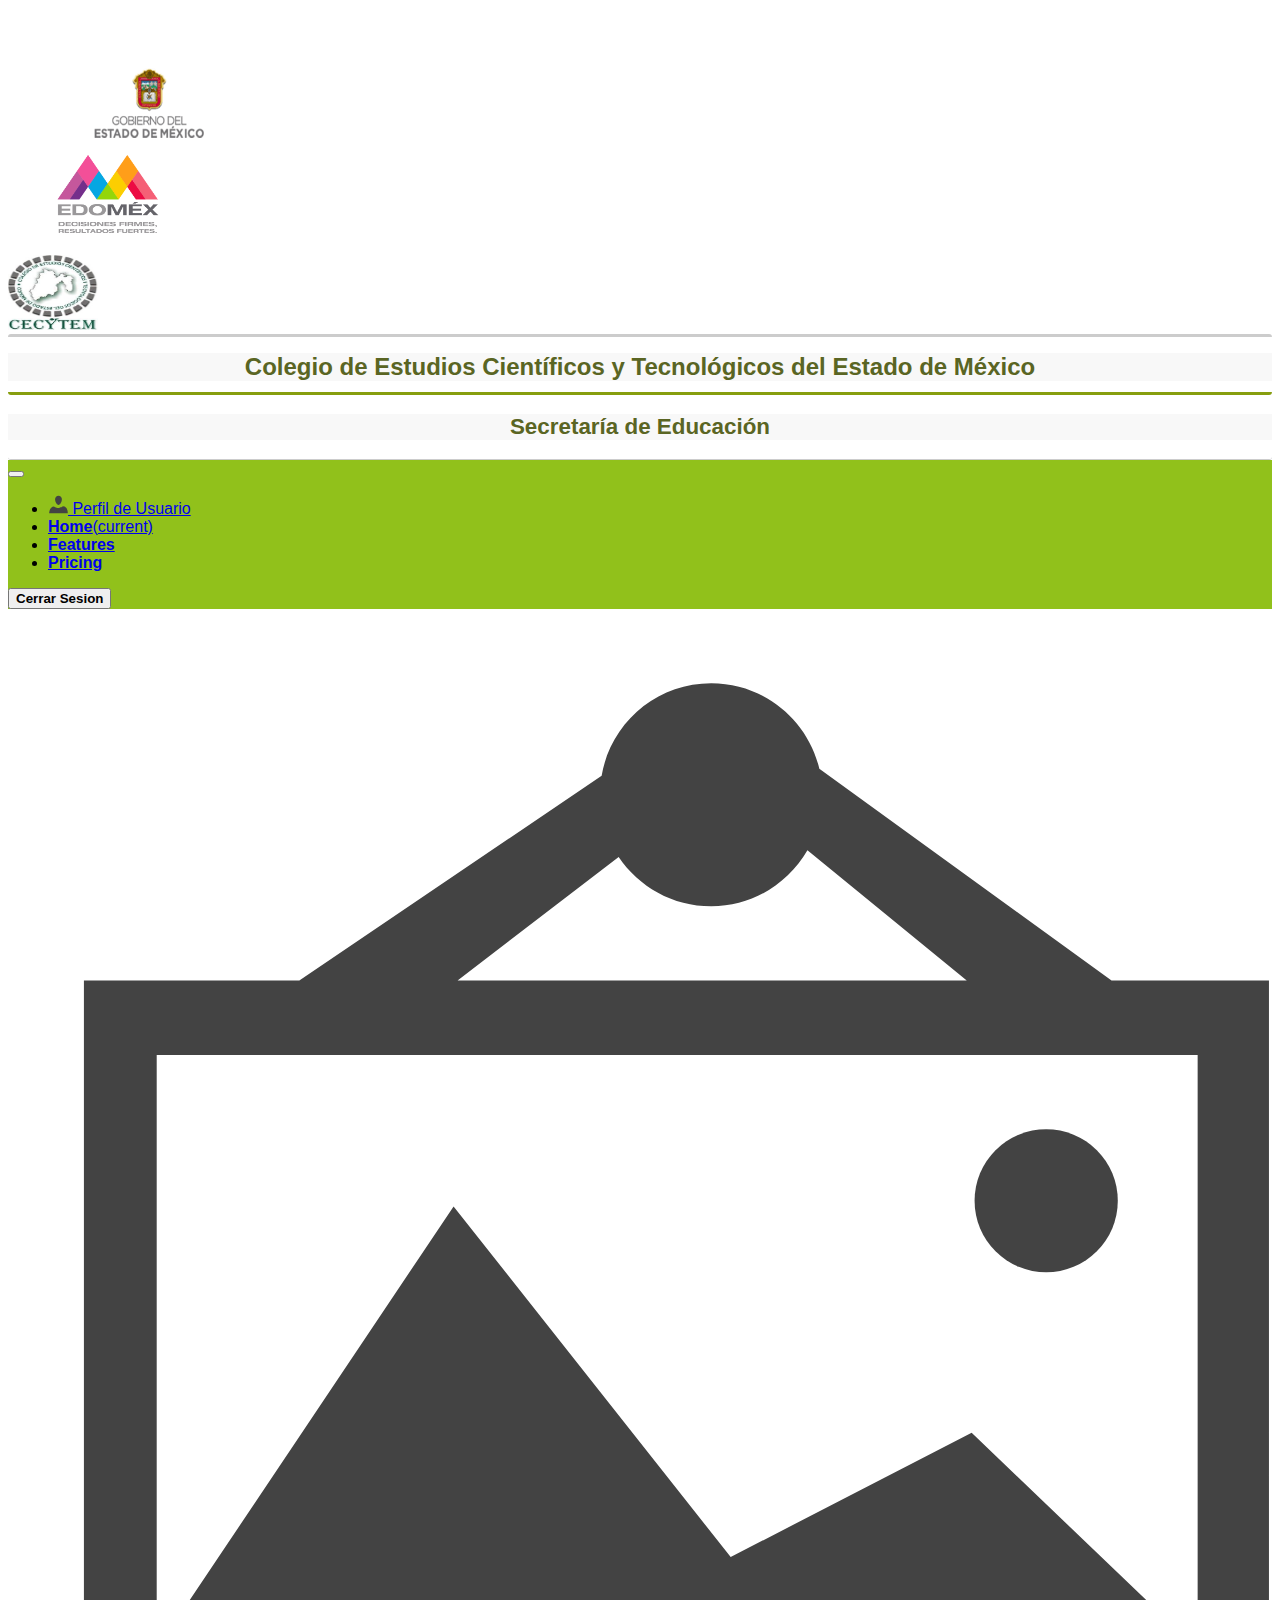
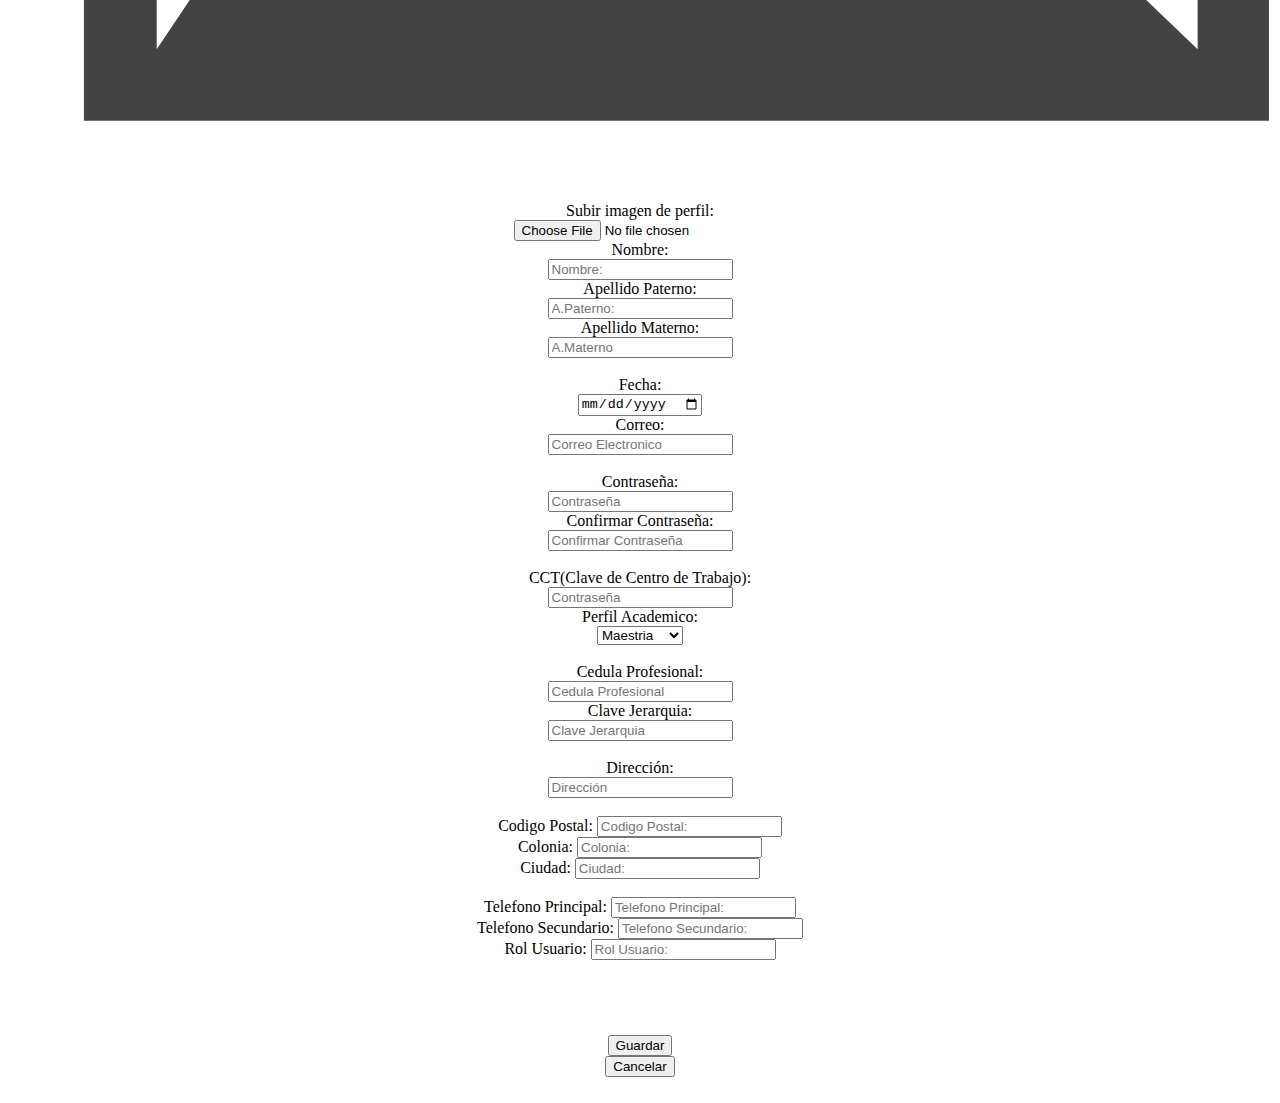
<file: perfil_usuario.html>
<!DOCTYPE html>
<html>
<head>
	<meta charset="UTF-8">
    <link rel="stylesheet" href="https://stackpath.bootstrapcdn.com/bootstrap/4.1.3/css/bootstrap.min.css" integrity="sha384-MCw98/SFnGE8fJT3GXwEOngsV7Zt27NXFoaoApmYm81iuXoPkFOJwJ8ERdknLPMO" crossorigin="anonymous">
    <script src="https://stackpath.bootstrapcdn.com/bootstrap/4.1.3/js/bootstrap.min.js" integrity="sha384-ChfqqxuZUCnJSK3+MXmPNIyE6ZbWh2IMqE241rYiqJxyMiZ6OW/JmZQ5stwEULTy" crossorigin="anonymous"></script>
    <script src="https://code.jquery.com/jquery-3.3.1.slim.min.js" integrity="sha384-q8i/X+965DzO0rT7abK41JStQIAqVgRVzpbzo5smXKp4YfRvH+8abtTE1Pi6jizo" crossorigin="anonymous"></script>
    <script src="https://cdnjs.cloudflare.com/ajax/libs/popper.js/1.14.3/umd/popper.min.js" integrity="sha384-ZMP7rVo3mIykV+2+9J3UJ46jBk0WLaUAdn689aCwoqbBJiSnjAK/l8WvCWPIPm49" crossorigin="anonymous"></script>
    <link rel="stylesheet" type="text/css" href="estilos/perfil_usuario.css">
    <link rel="stylesheet" type="text/css" href="estilos/index.css">
	<title>Perfil</title>
</head>
<body>
	<header>
        <div class= "card" >
            <div class= "card-header text-center" >
                <div class="row">
                    <div class="col-md-4">
                        <img class="card-img-top minilogo" src="imagenes/h1.png" alt="Icono Gobierno Edomex">
                    </div>
                    <div class="col-md-4">
                        <img class="edoicon" src="imagenes/Edomex2.png" alt="Logo Edomex">
                    </div>
                    <div class="col-md-4">
                        <img class="cecicon" src="imagenes/cecytem.jpg" alt="Logo cecytem">
                    </div>
                </div>
            </div>
            <div class="row borde">
                <div class= "card-body text-center texto" >
                    <h1 class=" card-tittle">Colegio de Estudios Científicos y Tecnológicos del Estado de México</h1>
                </div>
            </div>
            <div class="row borde2">
                <div class="card-body text-center texto">
                    <h2 class=" card-tittle">Secretaría de Educación</h2>
                </div>
            </div>
        </div>
        <nav class="navbar fixed-top navbar-expand-lg navbar-light">
            <button class="navbar-toggler" type="button" data-toggle="collapse" data-target="#navbar1"><span class="navbar-toggler-icon" aria-controls="navbar1" aria-expanded="false" aria-label="Toggle navigation"></span></button>
            <div class="collapse navbar-collapse" id="navbar1">
                <ul class="navbar-nav mr-auto">
                    <li class="nav-item active">
                        <a href="perfil_usuario.html" class="navbar-brand"><span><img src="svg/si-glyph-person-2.svg" id="perfil" /><span class="sr-only" id="texto"> Perfil de Usuario</span></span></a>
                    </li>
                    <li class="nav-item">
                        <a class="nav-link" href="menu_docente.html"><strong>Home</strong><span class="sr-only">(current)</span></a>
                    </li>
                    <li class="nav-item">
                        <a class="nav-link" href="#"><strong>Features</strong></a>
                    </li>
                    <li class="nav-item">
                        <a class="nav-link" href="#"><strong>Pricing</strong></a>
                    </li>
                </ul>
                <form class= "form-inline navbar-form navbar-right">
                    <a href="inicio_sesion.html"><button class= "bt btn btn-outline-success" type= "button" ><span><strong>Cerrar Sesion</strong></span></button></a>
                </form>
                <div class="divider"></div>
            </div>
        </nav>
    </header>
	<main>
		<div class="container-fluid">
			<div class="row justify-content-md-center">
				<div class="jumbotron mid col-md-12 caja1">
					<div class="row">
						<div class="file-loading col-md-4">
							<form action="" class="form-horizontal">
							  <div class="form-group">
							  	<div class="card">
							  		<img class="car-img" src="svg/si-glyph-picture.svg" alt="Imagen de Perfil">
							  	</div>
							    <label class="control-label">Subir imagen de perfil:</label>
							    <div class="col-xs-3">
							      <input type="file" name="profilepic" />
							    </div>
							  </div>
							</form>
						</div>
						<div class="col-md-8">
							<div class="row">
								<form action="" class="form-horizontal col-md-4">
									<div class="">
										<label for="Nombre" class="sr-only control-label">Nombre:</label>
										<div class="">
											<input type="text" class="form-control" id="nombre" placeholder="Nombre:"/>
										</div>
									</div>
								</form>
								<form action="" class="form-horizontal col-md-4">
									<div class="">
										<label for="ApellidoP" class="sr-only control-label">Apellido Paterno:</label>
										<div class="">
											<input type="text" class="form-control" id="apellidop" placeholder="A.Paterno:"/>
										</div>
									</div>
								</form>
								<form action="" class="form-horizontal col-md-4">
									<div class="">
										<label for="ApellidoM" class="sr-only control-label">Apellido Materno:</label>
										<div class="">
											<input type="text" class="form-control" id="apellidom" placeholder="A.Materno"/>
										</div>
									</div>
								</form>
							</div>
							<br>
							<div class="row">
								<form action="" class="form-horizontal col-md-6">
									<div class="">
										<label for="Fecha" class="sr-only control-label">Fecha:</label>
										<div class="">
											<input type="date" class="form-control" id="date"/>
										</div>
									</div>
								</form>
								<form action="" class="form-horizontal col-md-6">
									<div class="correo">
										<label for="Correo" class="sr-only  control-label">Correo:</label>
										<div class="">
											<input type="text" class="form-control" id="correo" placeholder="Correo Electronico"/>
										</div>
									</div>
								</form>
							</div>
							<br>
							<div class="row">
								<form action="" class="form-horizontal col-md-6">
									<div class="">
										<label for="contras" class="sr-only control-label col-md-6">Contraseña:</label>
										<div class="">
											<input type="text" class="form-control" id="contraseña" placeholder="Contraseña"/>
										</div>
									</div>
								</form>
								<form action="" class="form-horizontal col-md-6">
									<div class="">
										<label for="Confcontra" class="sr-only control-label col-md-6">Confirmar Contraseña:</label>
										<div class="">
											<input type="text" class="form-control" id="confcontra" placeholder="Confirmar Contraseña"/>
										</div>
									</div>
								</form>
							</div>
							<br>
							<div class="row">
								<form action="" class="form-horizontal col-md-6">
									<div class="">
										<label for="CCT" class="sr-only control-label">CCT(Clave de Centro de Trabajo):</label>
										<div class="">
											<input type="text" class="form-control" id="contraseña" placeholder="Contraseña"/>
										</div>
									</div>
								</form>
								<form action="" class="form-horizontal col-md-6">
									<div class=" correo">
										<label for="PerfAca" class="control-label">Perfil Academico:</label>
										<div class="">
											<select class="form-control" id="">
		                    	        		<option value="">Maestria</option>
		                        	    		<option value="">Doctorado</option>            
		                            			<option value="">Posgrado</option> 
				                            	<option value="">Licenciado</option> 
			                        		</select>
		                           		</div>
		                        	
									</div>
								</form>
							</div>
							<br>
							<div class="row">
								<form action="" class="form-horizontal col-md-6">
									<div class="">
										<label for="cedula" class=" sr-only control-label">Cedula Profesional:</label>
										<div class="">
											<input type="text" class="form-control" id="cedula" placeholder="Cedula Profesional"/>
										</div>
									</div>
								</form>
								<form action="" class="form-horizontal col-md-6">
									<div class="">
										<label for="ClaJer" class=" sr-only control-label">Clave Jerarquia:</label>
										<div class="">
											<input type="text" class="form-control" id="clavejer" placeholder="Clave Jerarquia"/>
										</div>
									</div>
								</form>
							</div>
							<br>
							<div class="row">
								<form action="" class="form-horizontal col-md-12">
									<div class="correo">
										<label for="Direccion" class="sr-only control-label">Dirección:</label>
										<div class="">
											<input type="text" class="form-control" id="direccion" placeholder="Dirección"/>
										</div>
									</div>
								</form>
							</div>
							<br>
							<div class="row">
								<form action="" class="form-horizontal col-md-4">
									<div class="">
										<label for="CP" class=" sr-only control-label">Codigo Postal:</label>
										<input type="text" class="form-control" id="cp" placeholder="Codigo Postal:"/>
									</div>
								</form>
								<form action="" class="form-horizontal col-md-4">
									<div class="">
										<label for="Colonia" class=" sr-only control-label">Colonia:</label>
										<input type="text" class="form-control" id="colonia" placeholder="Colonia:"/>
									</div>
								</form>
								<form action="" class="form-horizontal col-md-4">
									<div class="">
										<label for="Ciudad" class=" sr-only control-label">Ciudad:</label>
										<input type="text" class="form-control" id="ciudad" placeholder="Ciudad:"/>
									</div>
								</form>
							</div>
							<br>
							<div class="row">
								<form action="" class="form-horizontal col-md-4">
									<div class="">
										<label for="TP" class=" sr-only control-label">Telefono Principal:</label>
										<input type="text" class="form-control" id="tp" placeholder="Telefono Principal:"/>
									</div>
								</form>
								<form action="" class="form-horizontal col-md-4">
									<div class="">
										<label for="TS" class=" sr-only control-label">Telefono Secundario:</label>
										<input type="text" class="form-control" id="ts" placeholder="Telefono Secundario:"/>
									</div>
								</form>
								<form action="" class="form-horizontal col-md-4">
									<div class="">
										<label for="Rol" class=" sr-only control-label">Rol Usuario:</label>
										<input type="text" class="form-control" id="rol" placeholder="Rol Usuario:"/>
									</div>
								</form>
							</div>
						</div>
					</div>
					<div class="row botones">
						<form action="" class="form-horizontal col-md-6">
							<div class="">
								<div class="">
									<a href="inicio_sesion.html"><button class="btn btn-primary btn-lg" type="button" name="button">Guardar</button></a>
								</div>
							</div>
						</form>
						<form action="" class="form-horizontal col-md-6">
							<div class="">
								<div class="">
									<a href="index.html"><button class="btn btn-primary btn-lg" type="button" name="button2">Cancelar</button></a>
								</div>
							</div>
						</form>
					</div>
				</div>
			</div>
			<br> 
		</div>
	</main>
</body>
</html>
</file>
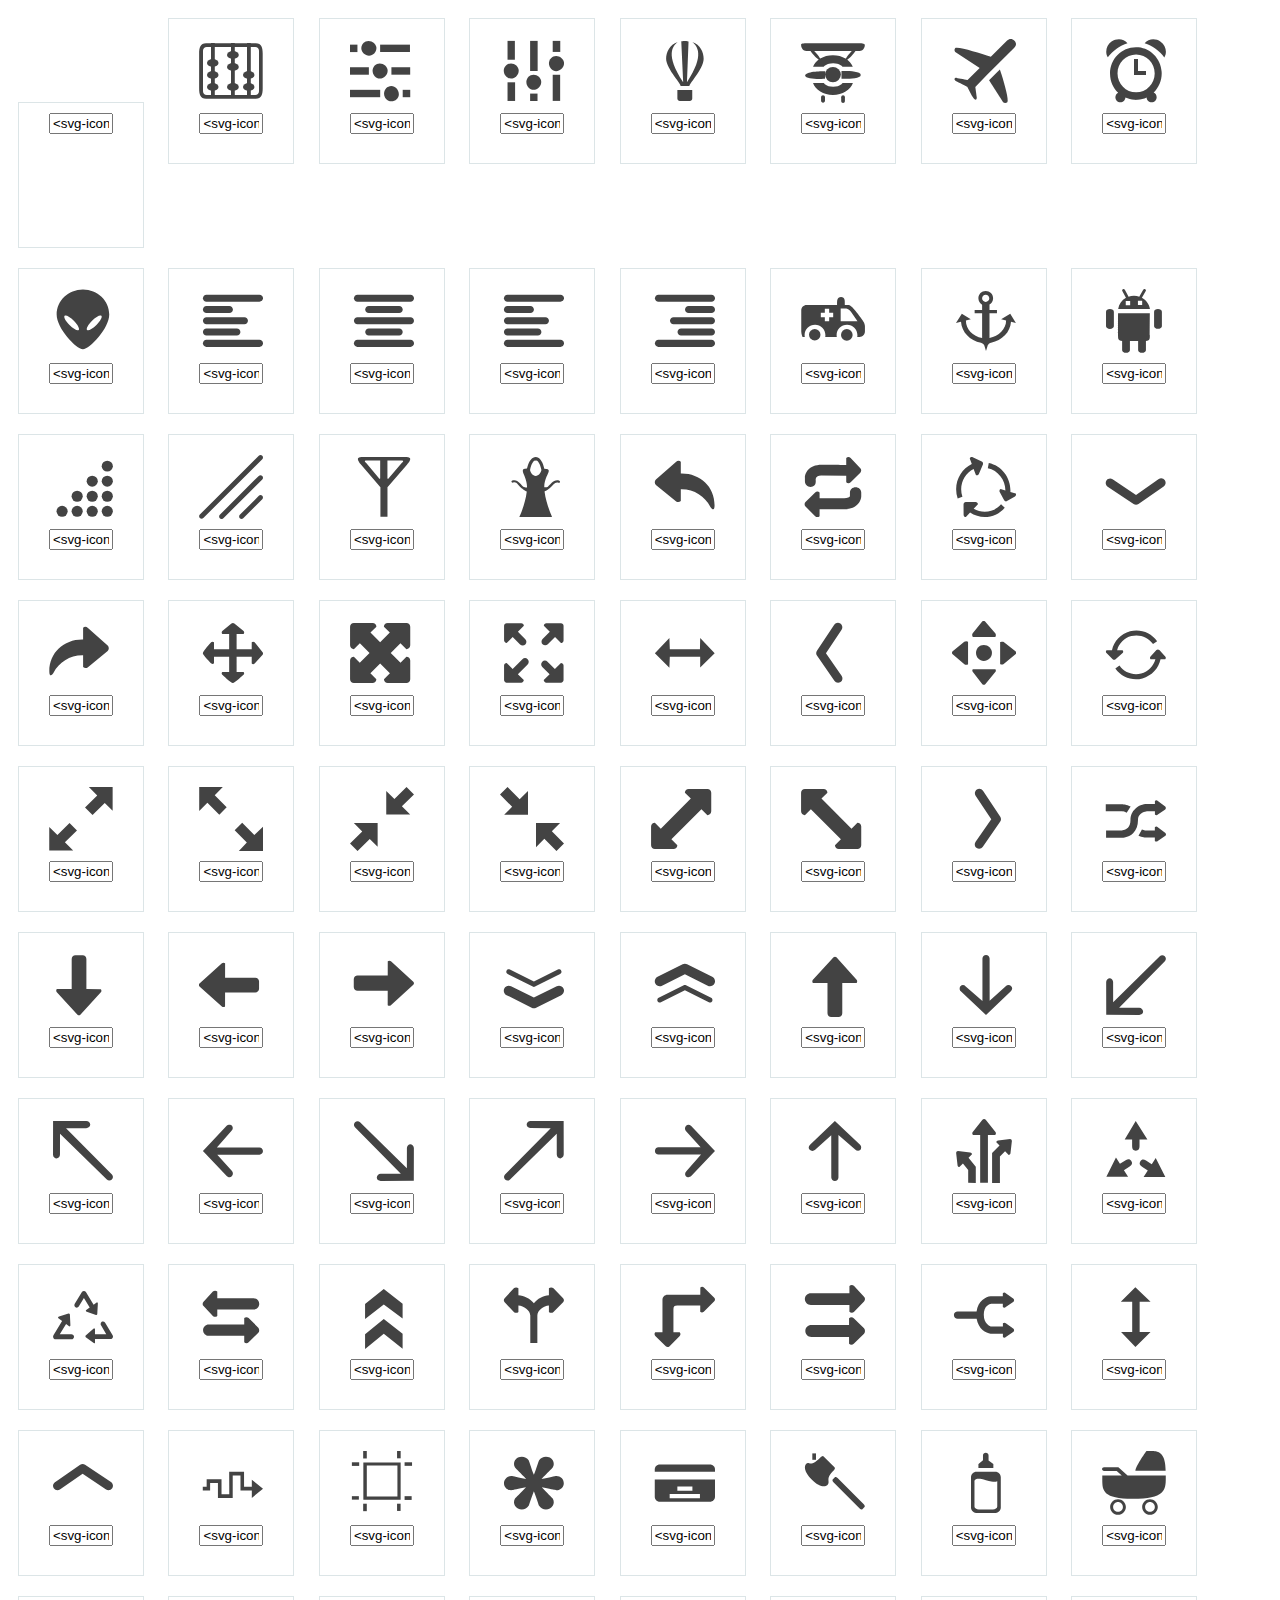
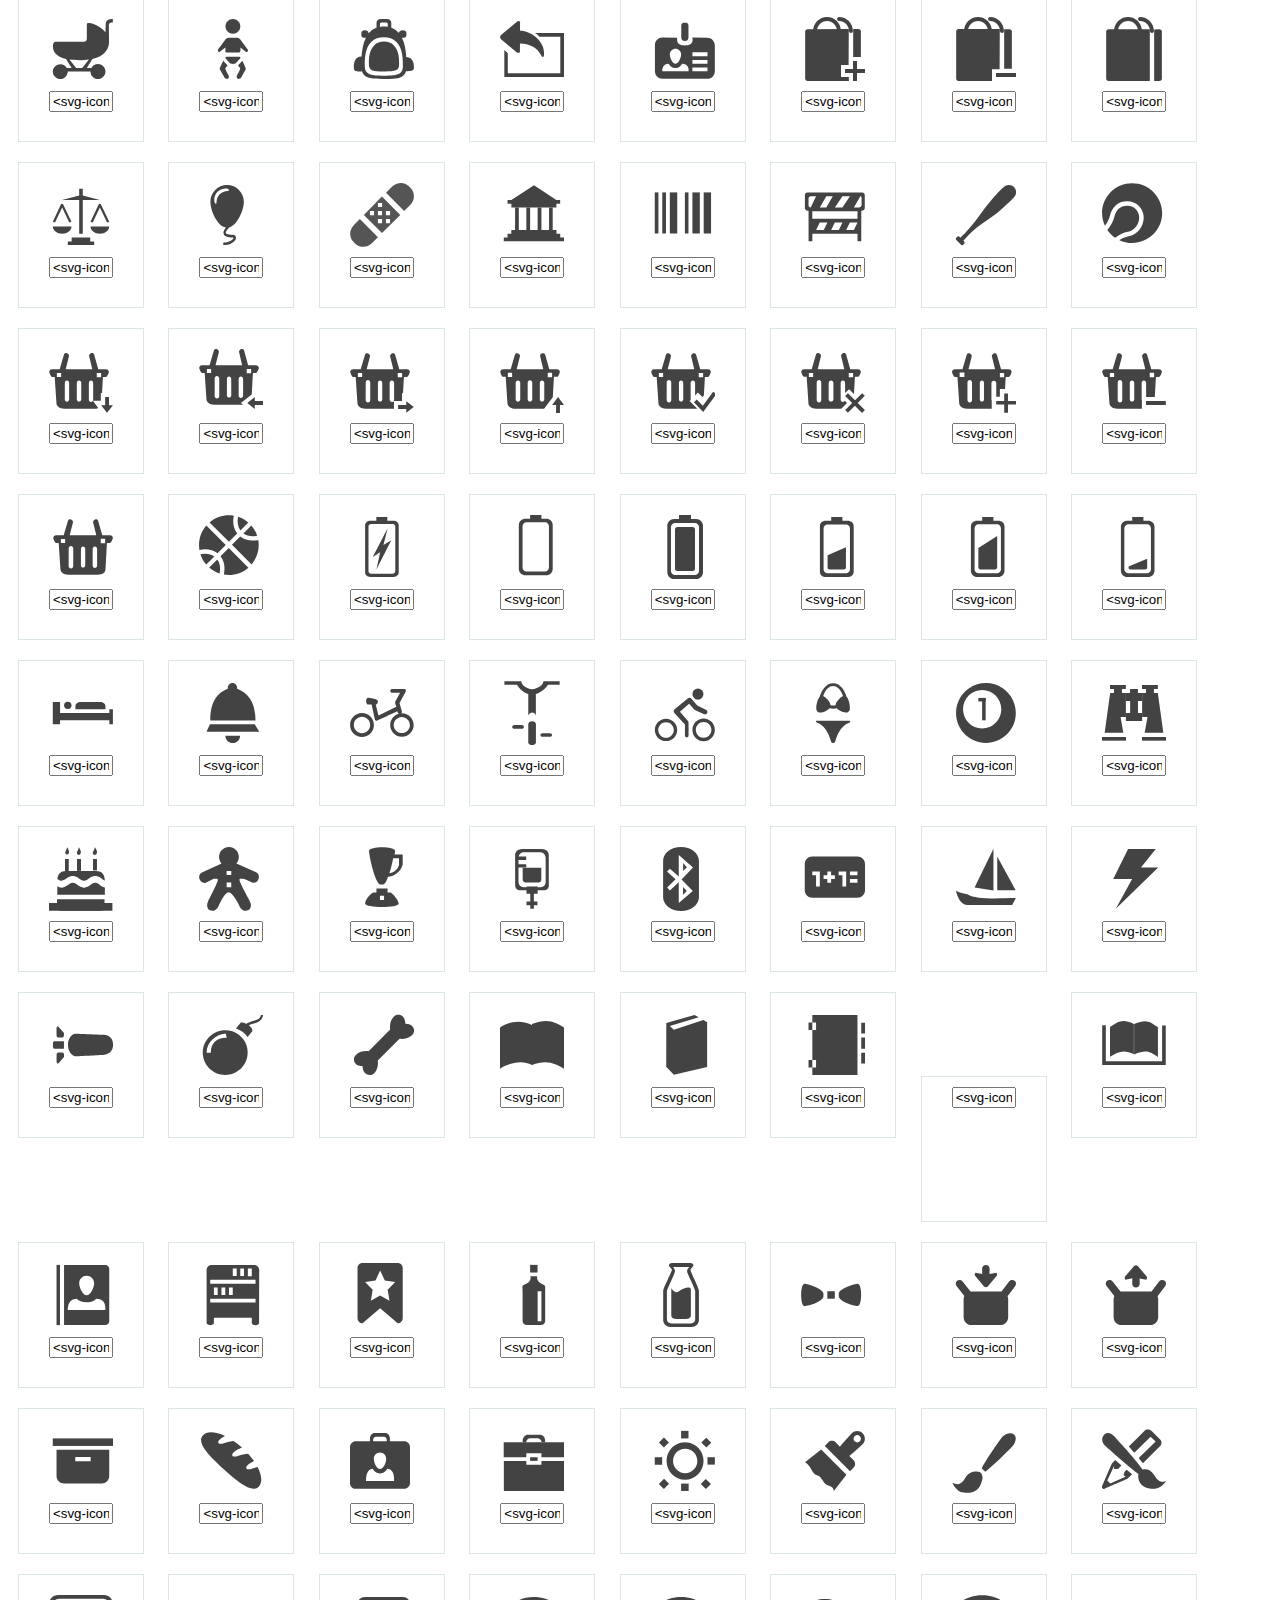
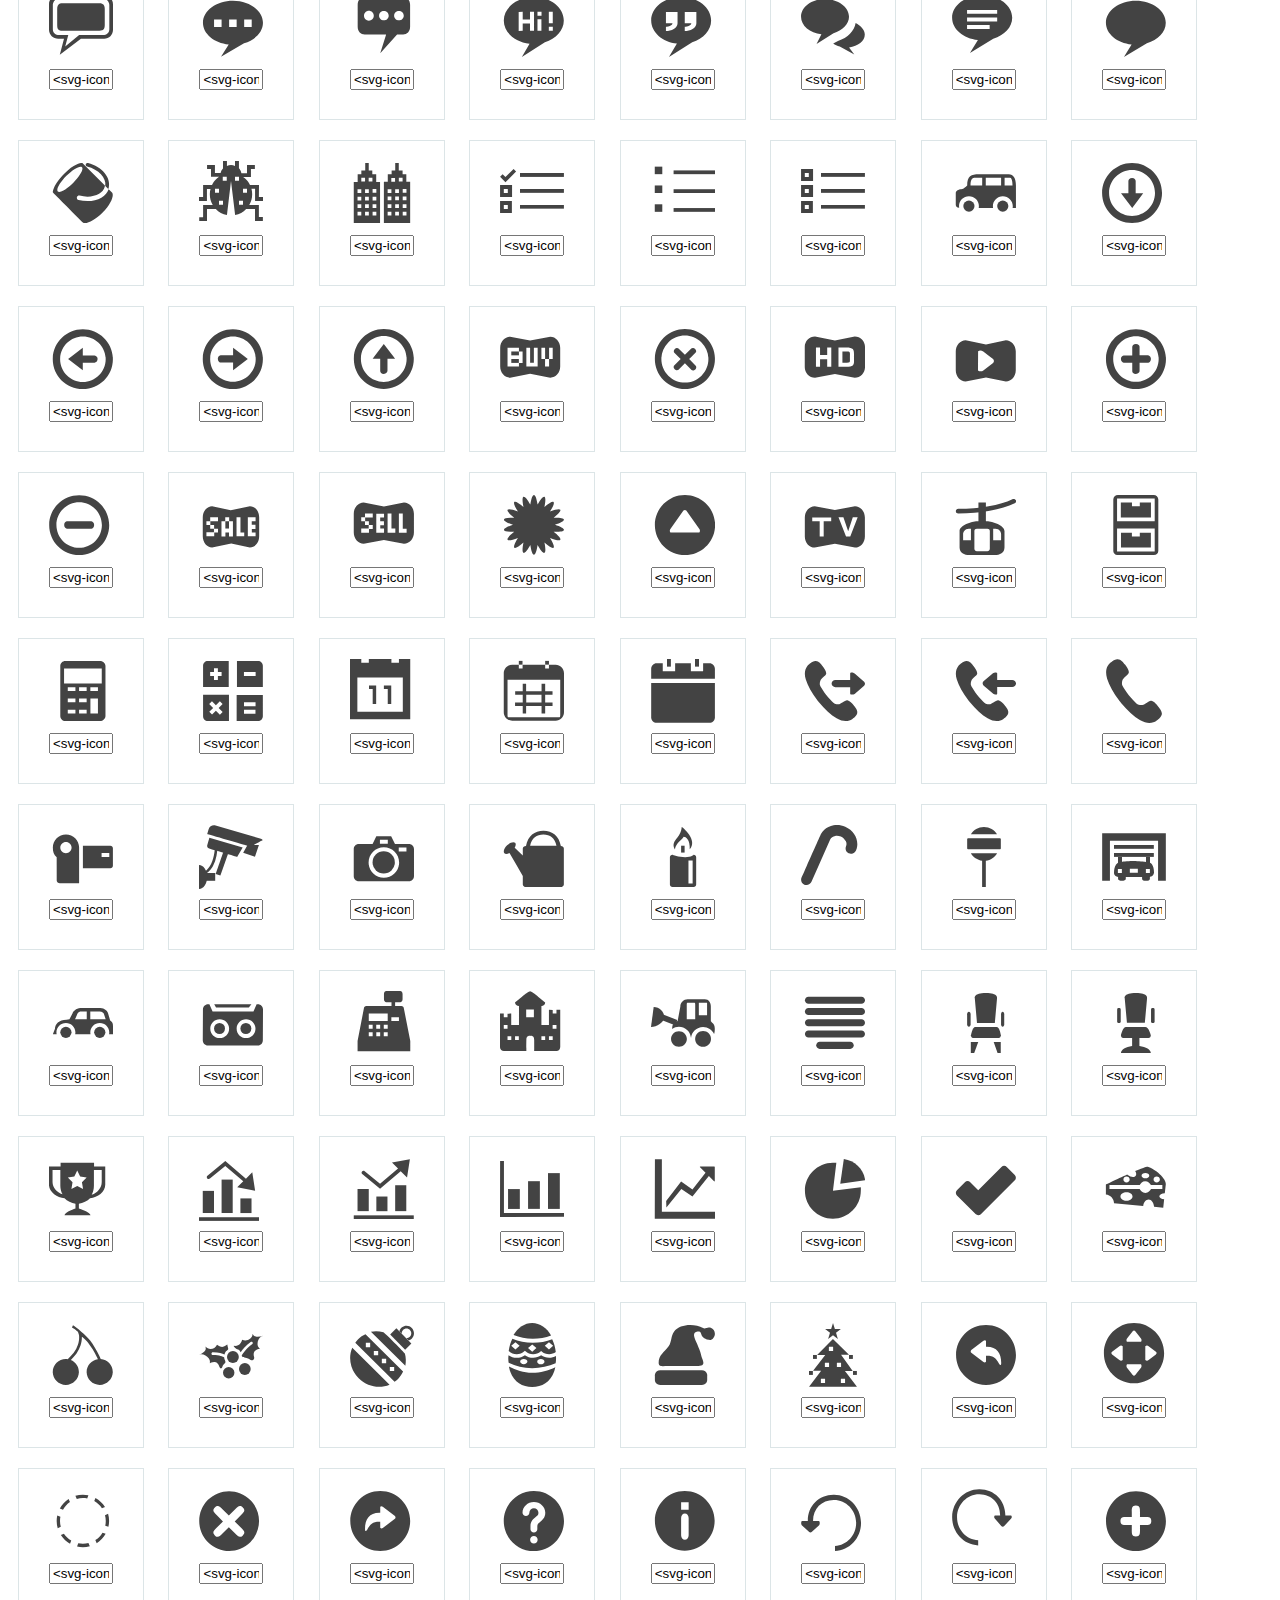
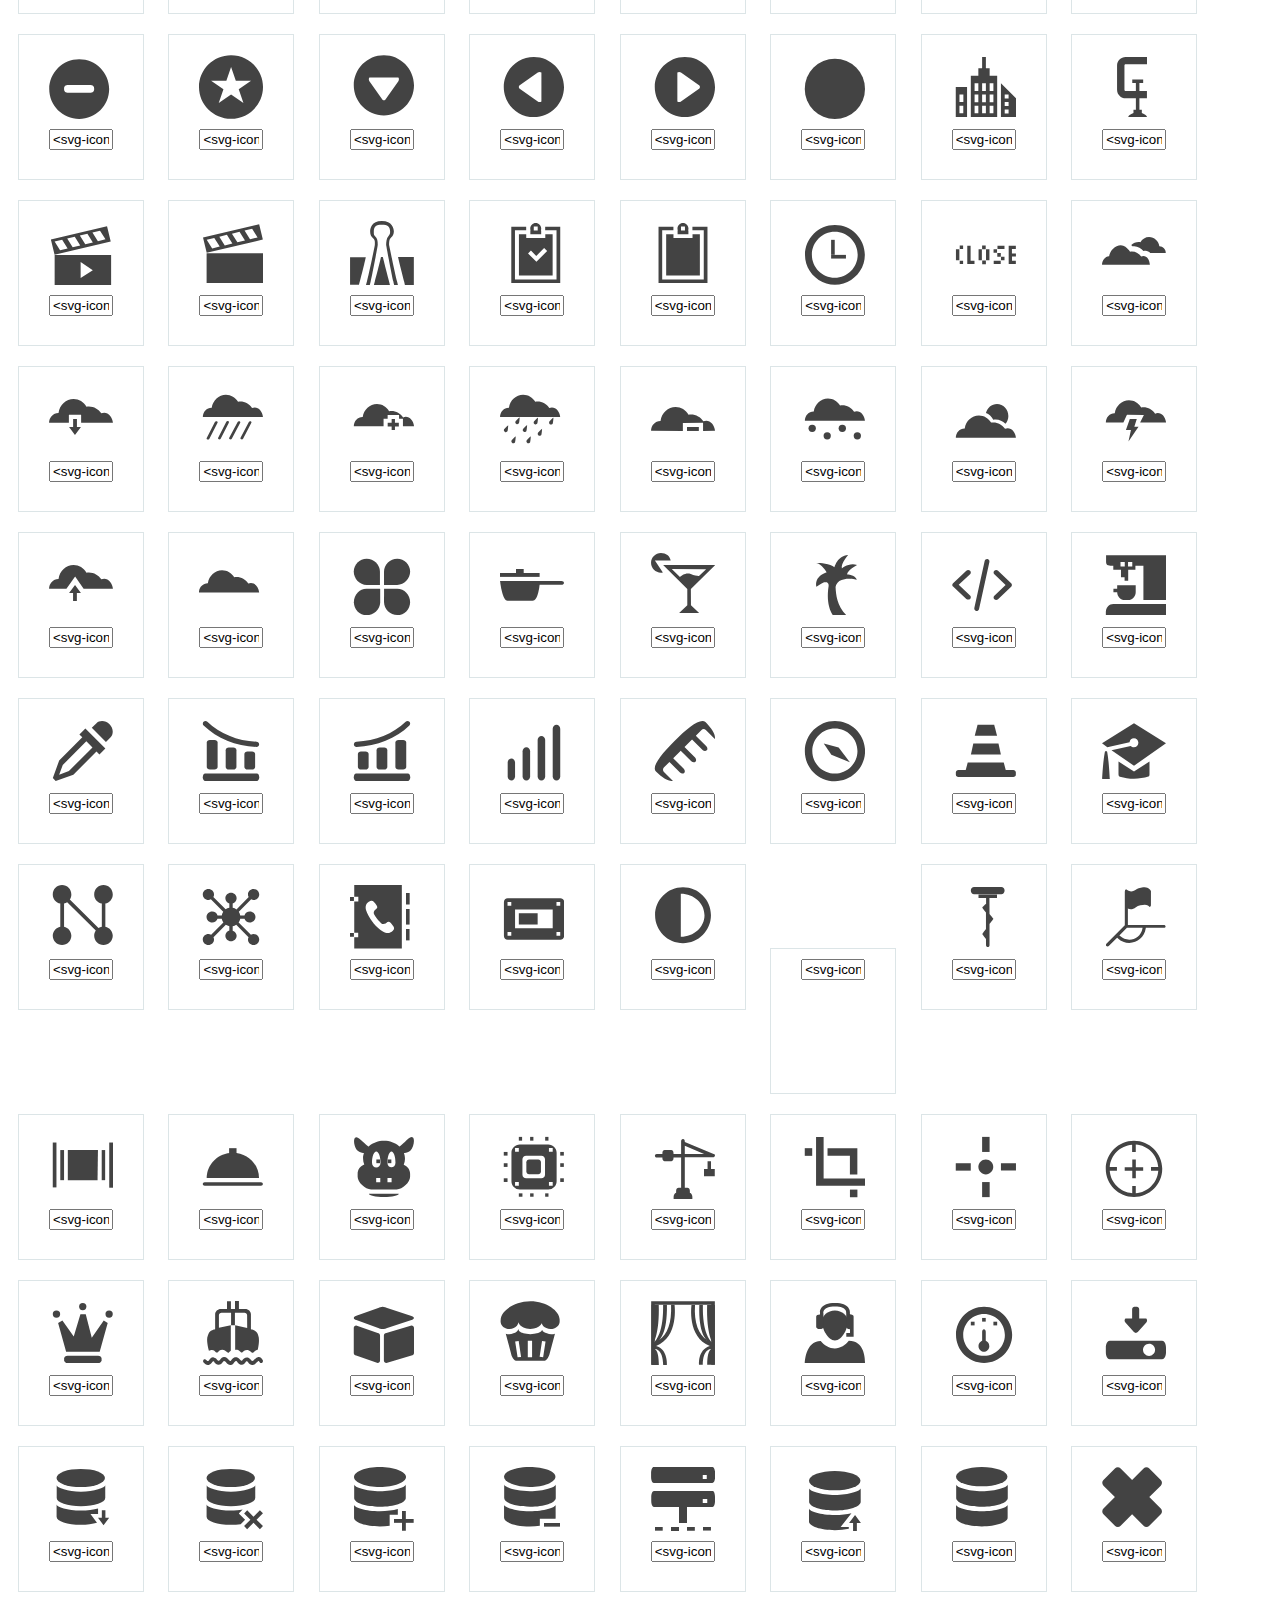
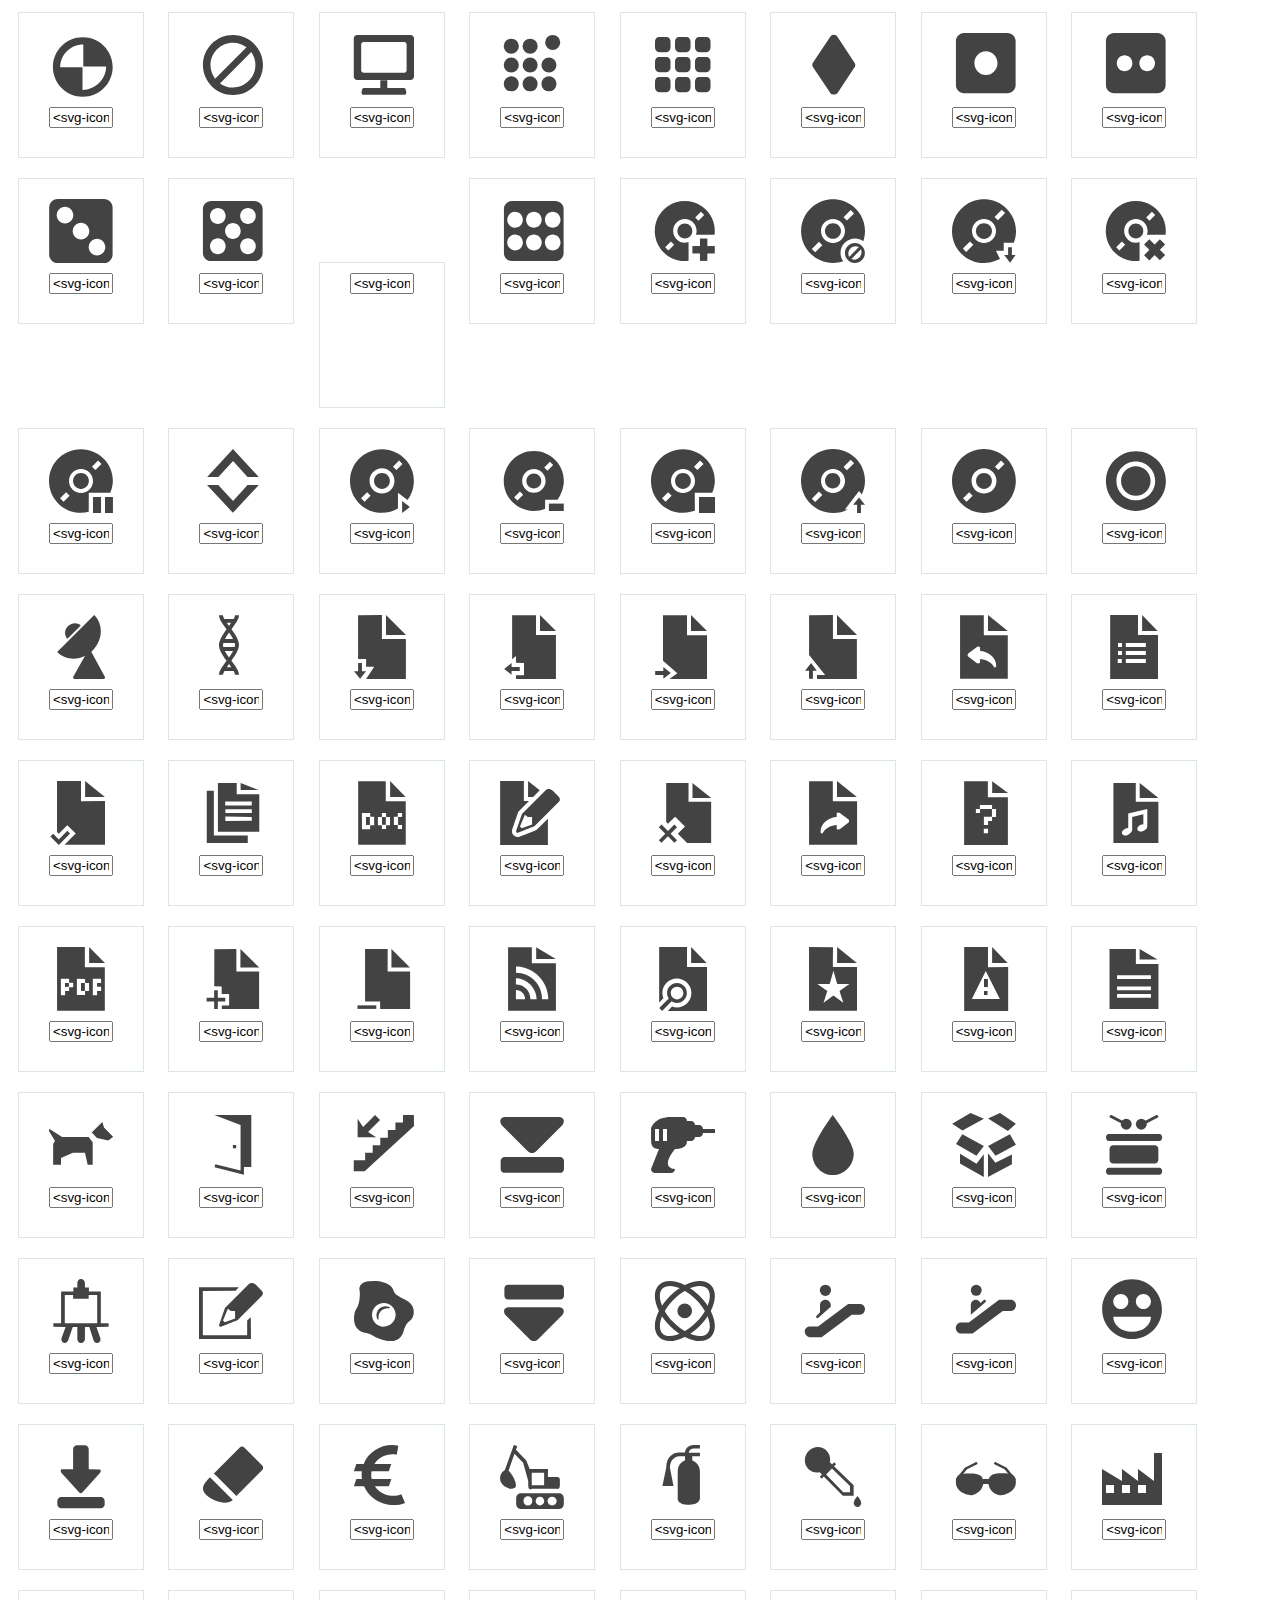
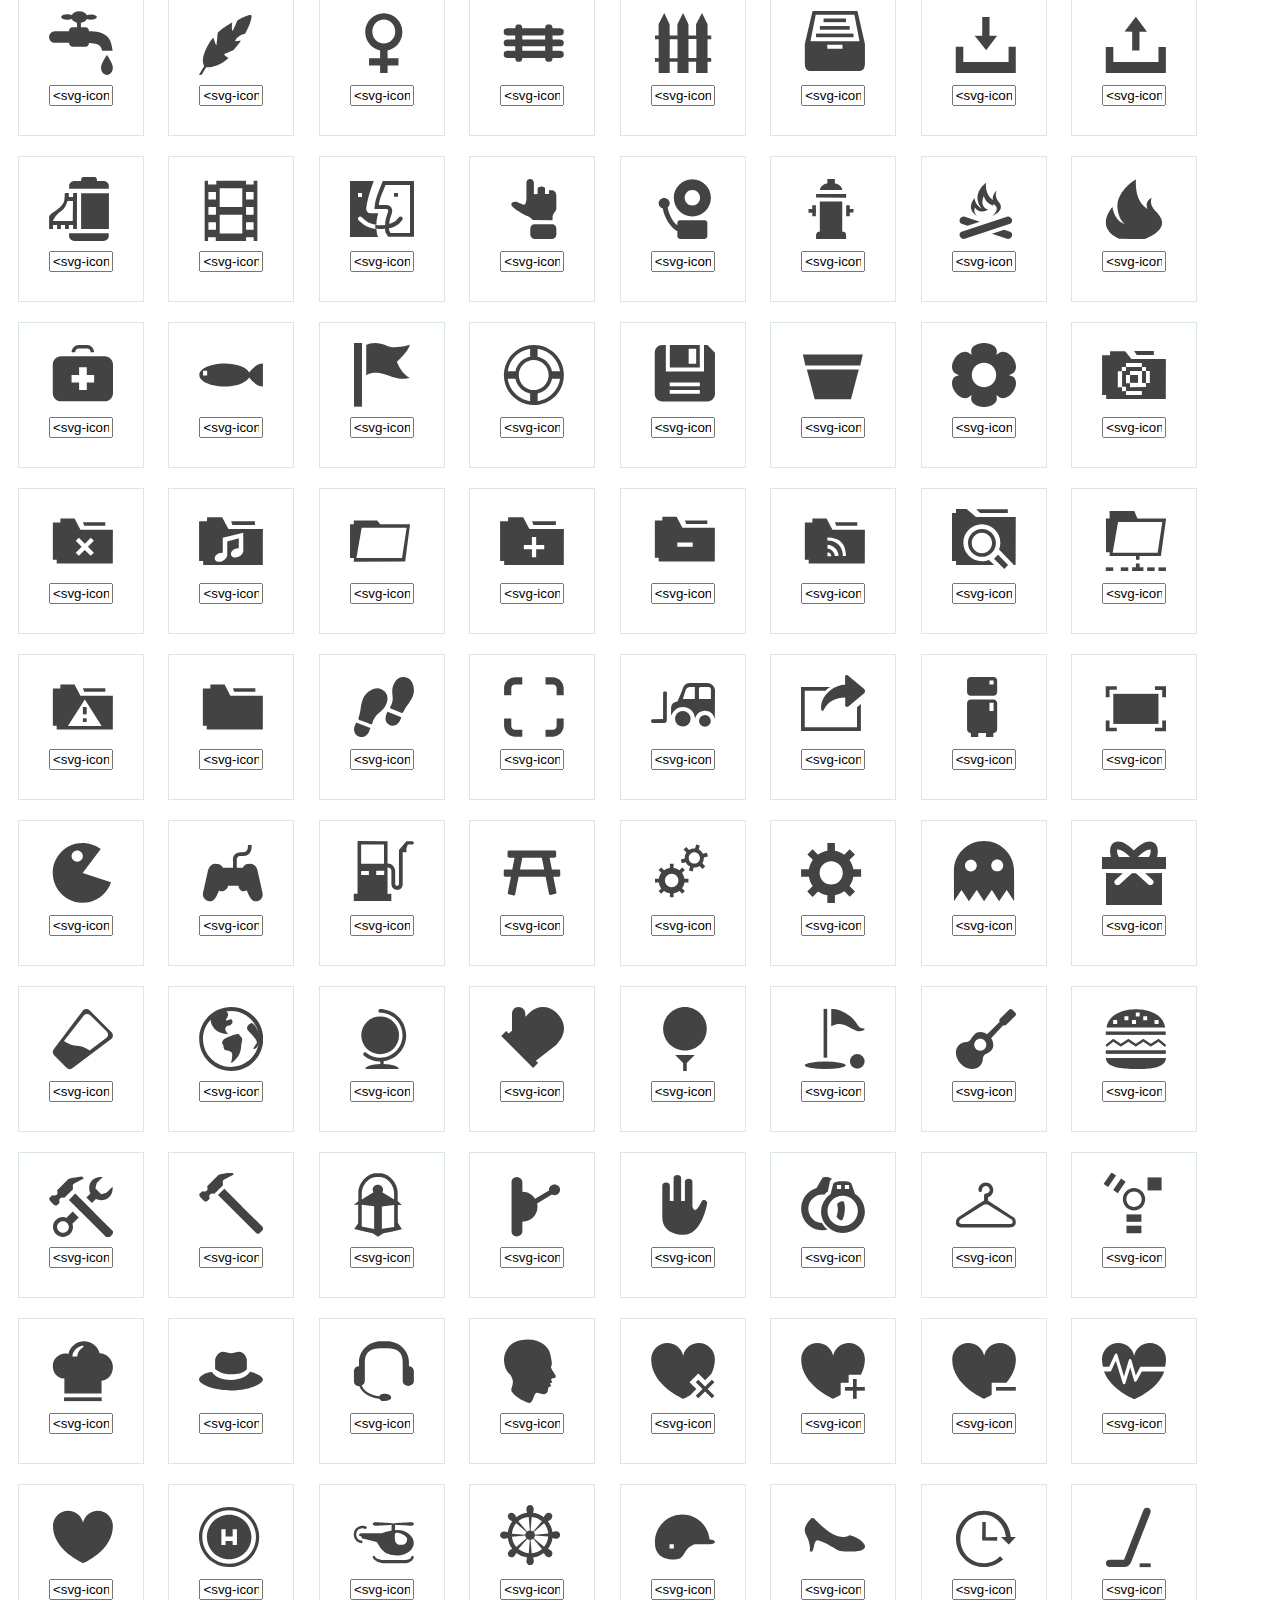
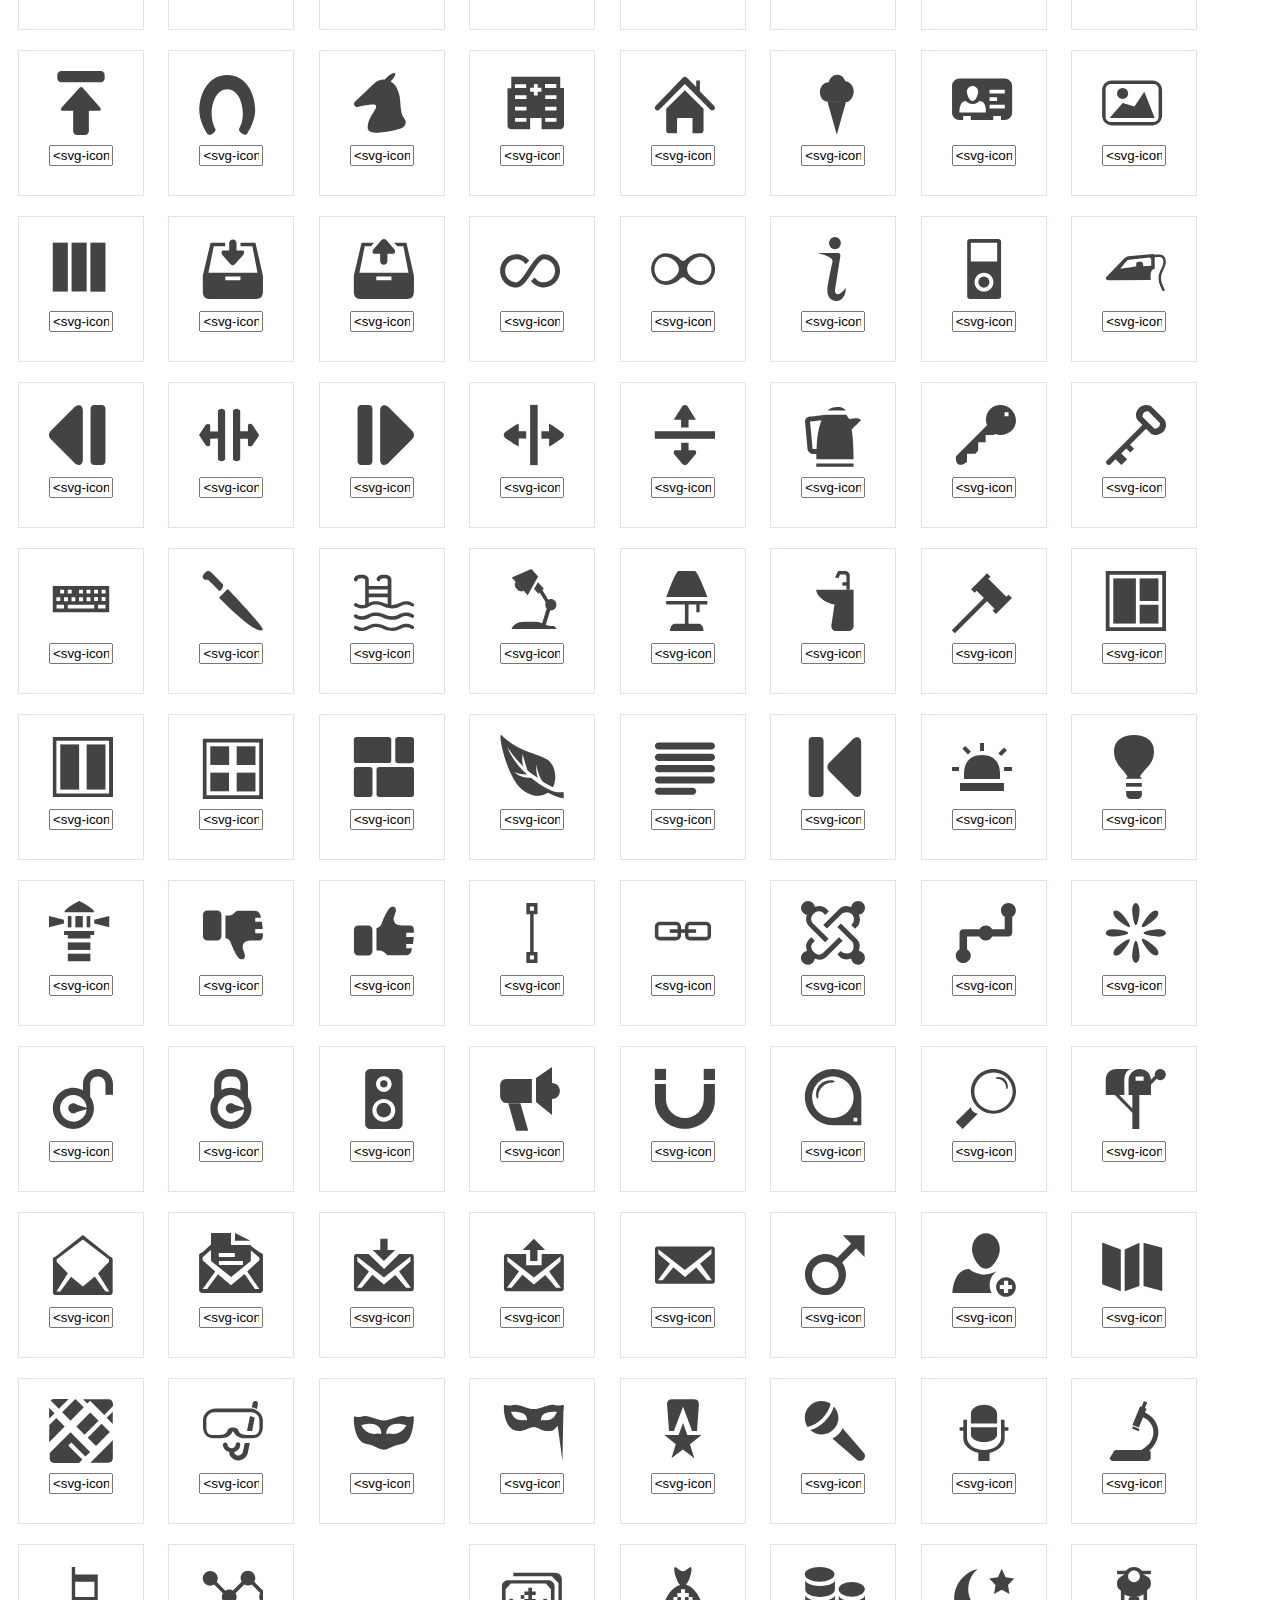
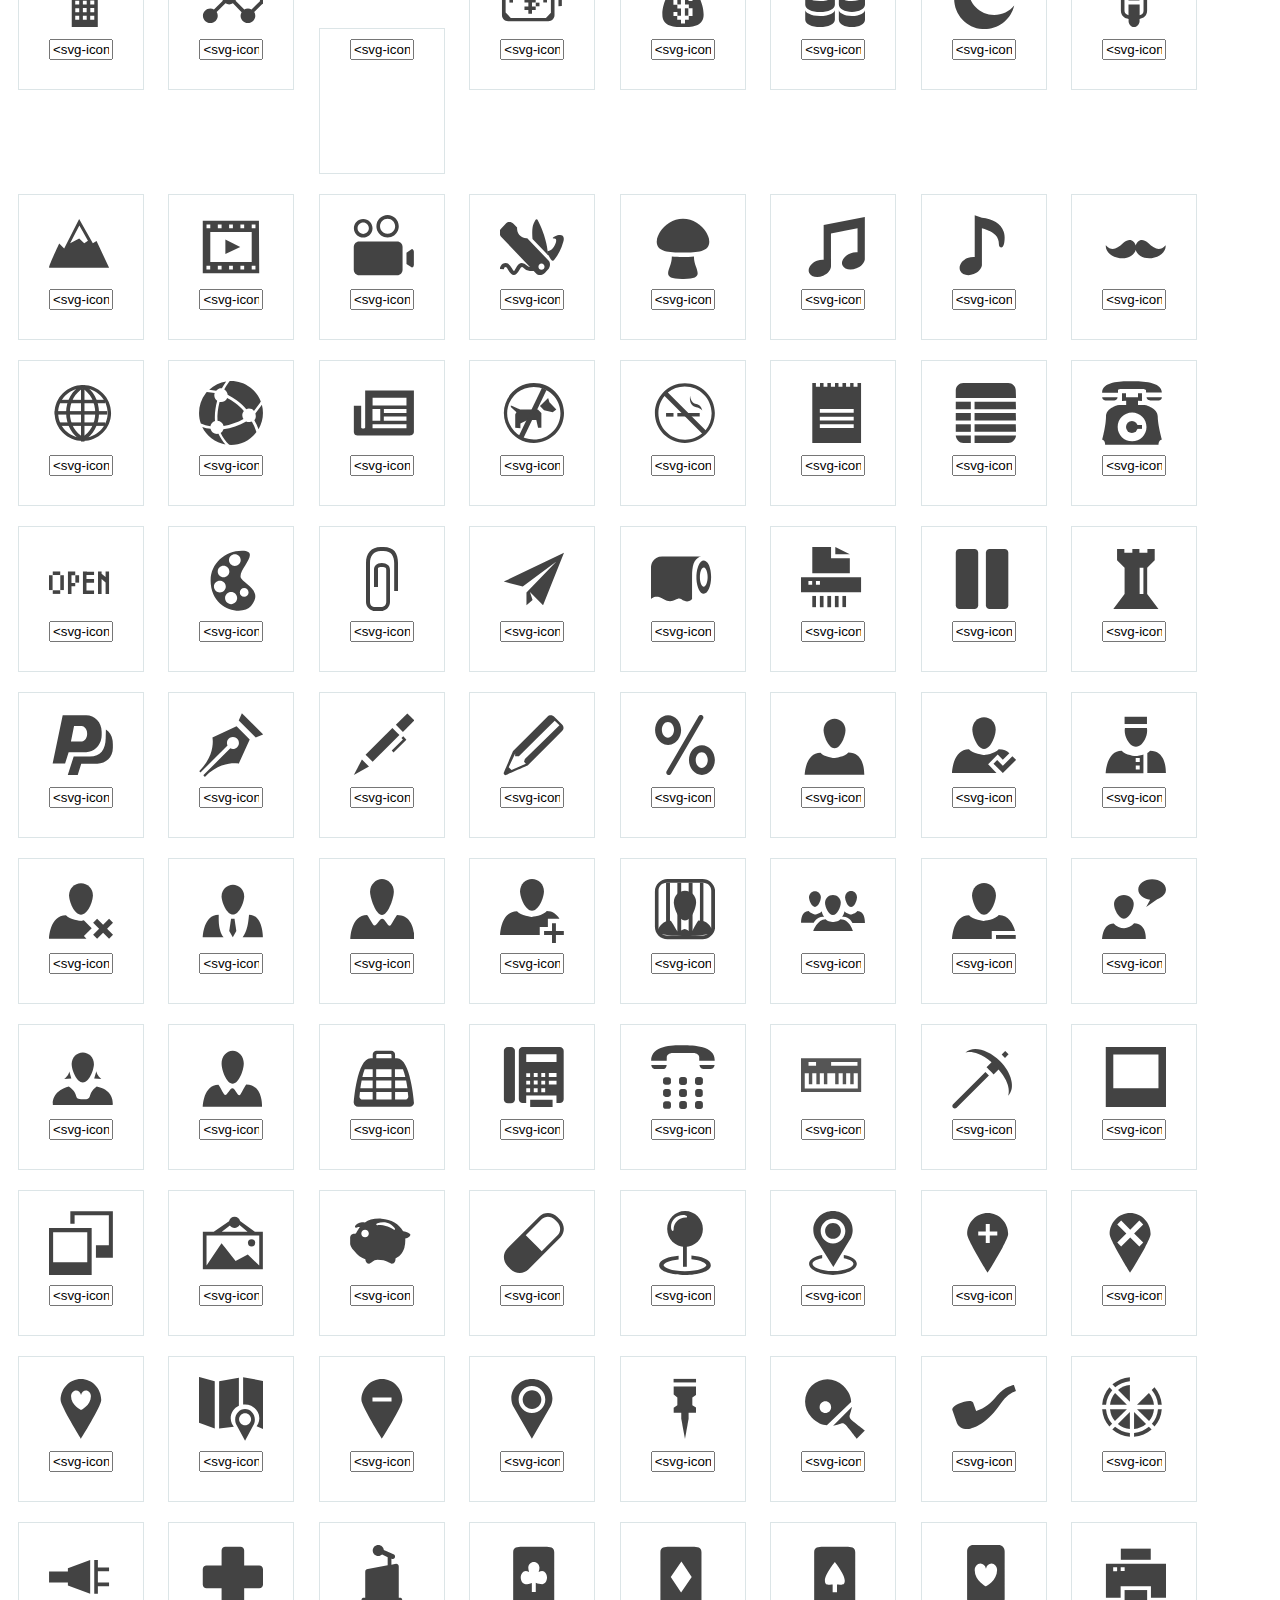
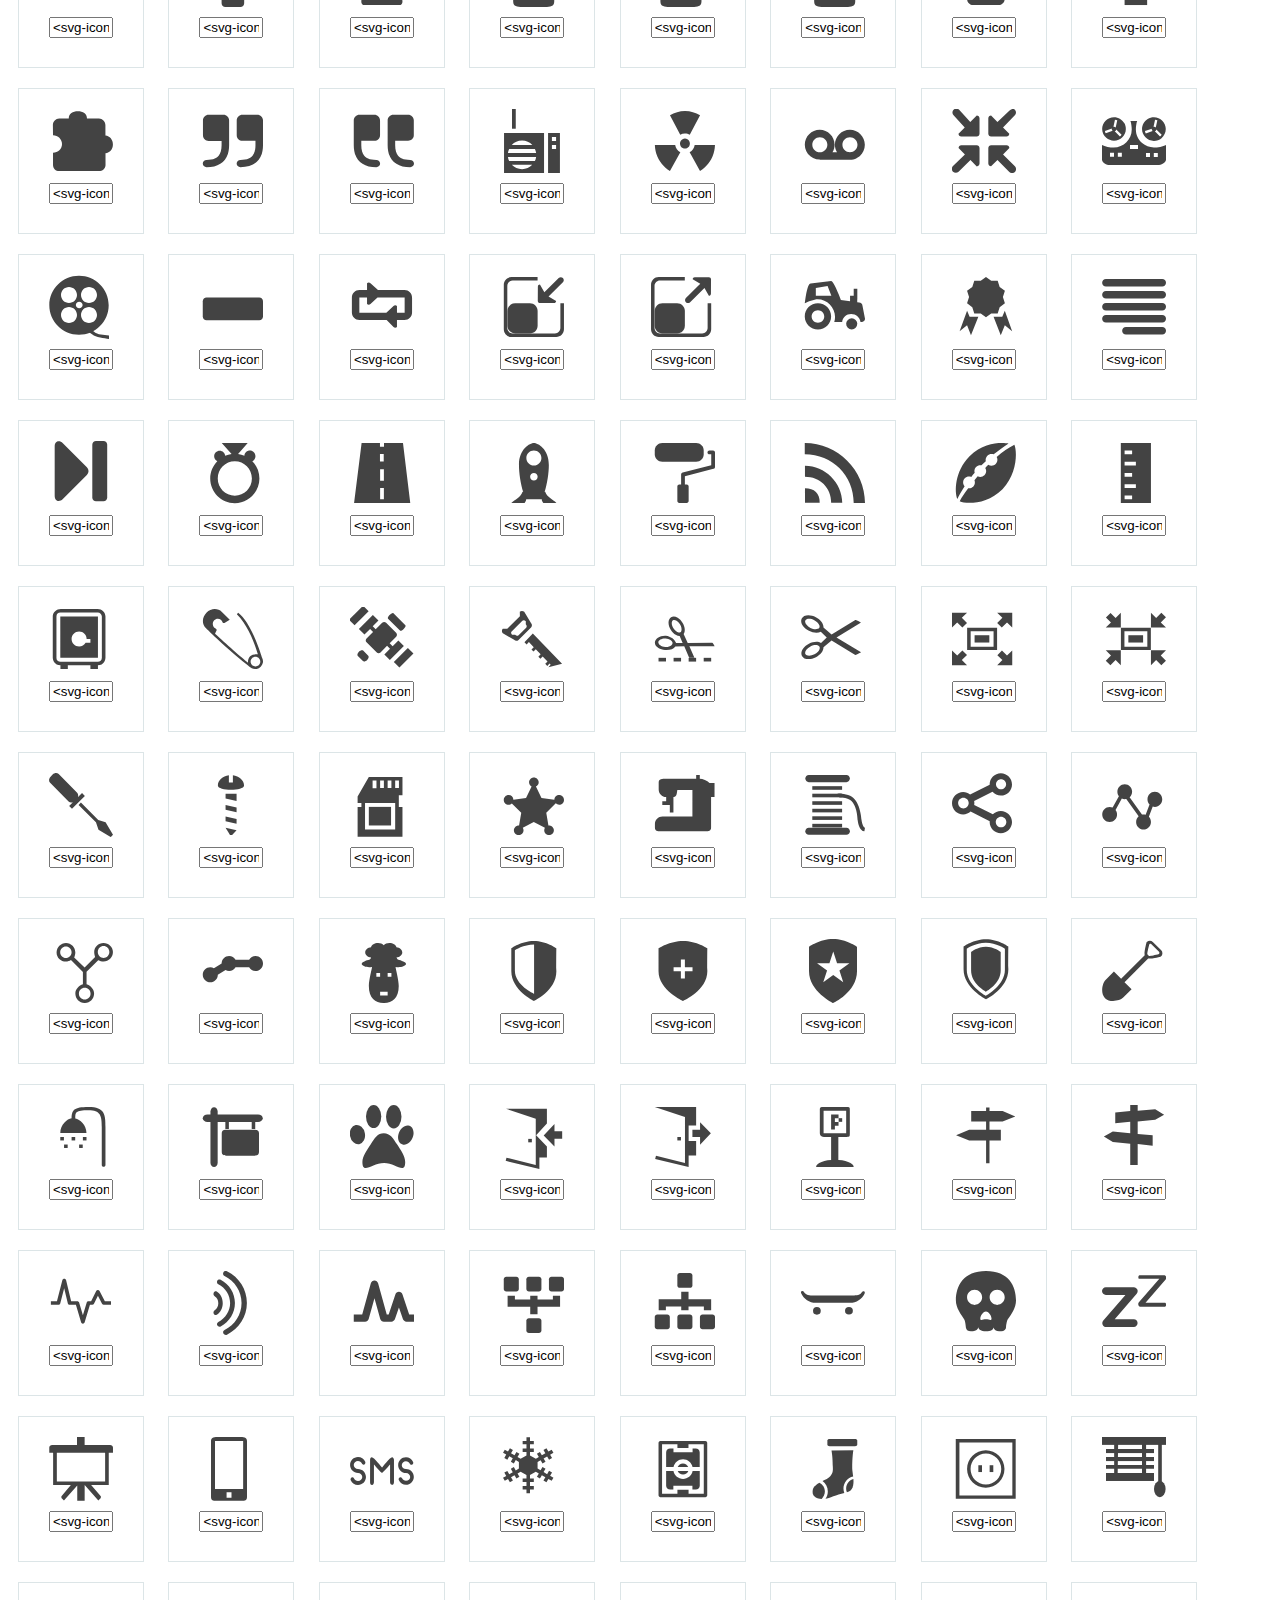
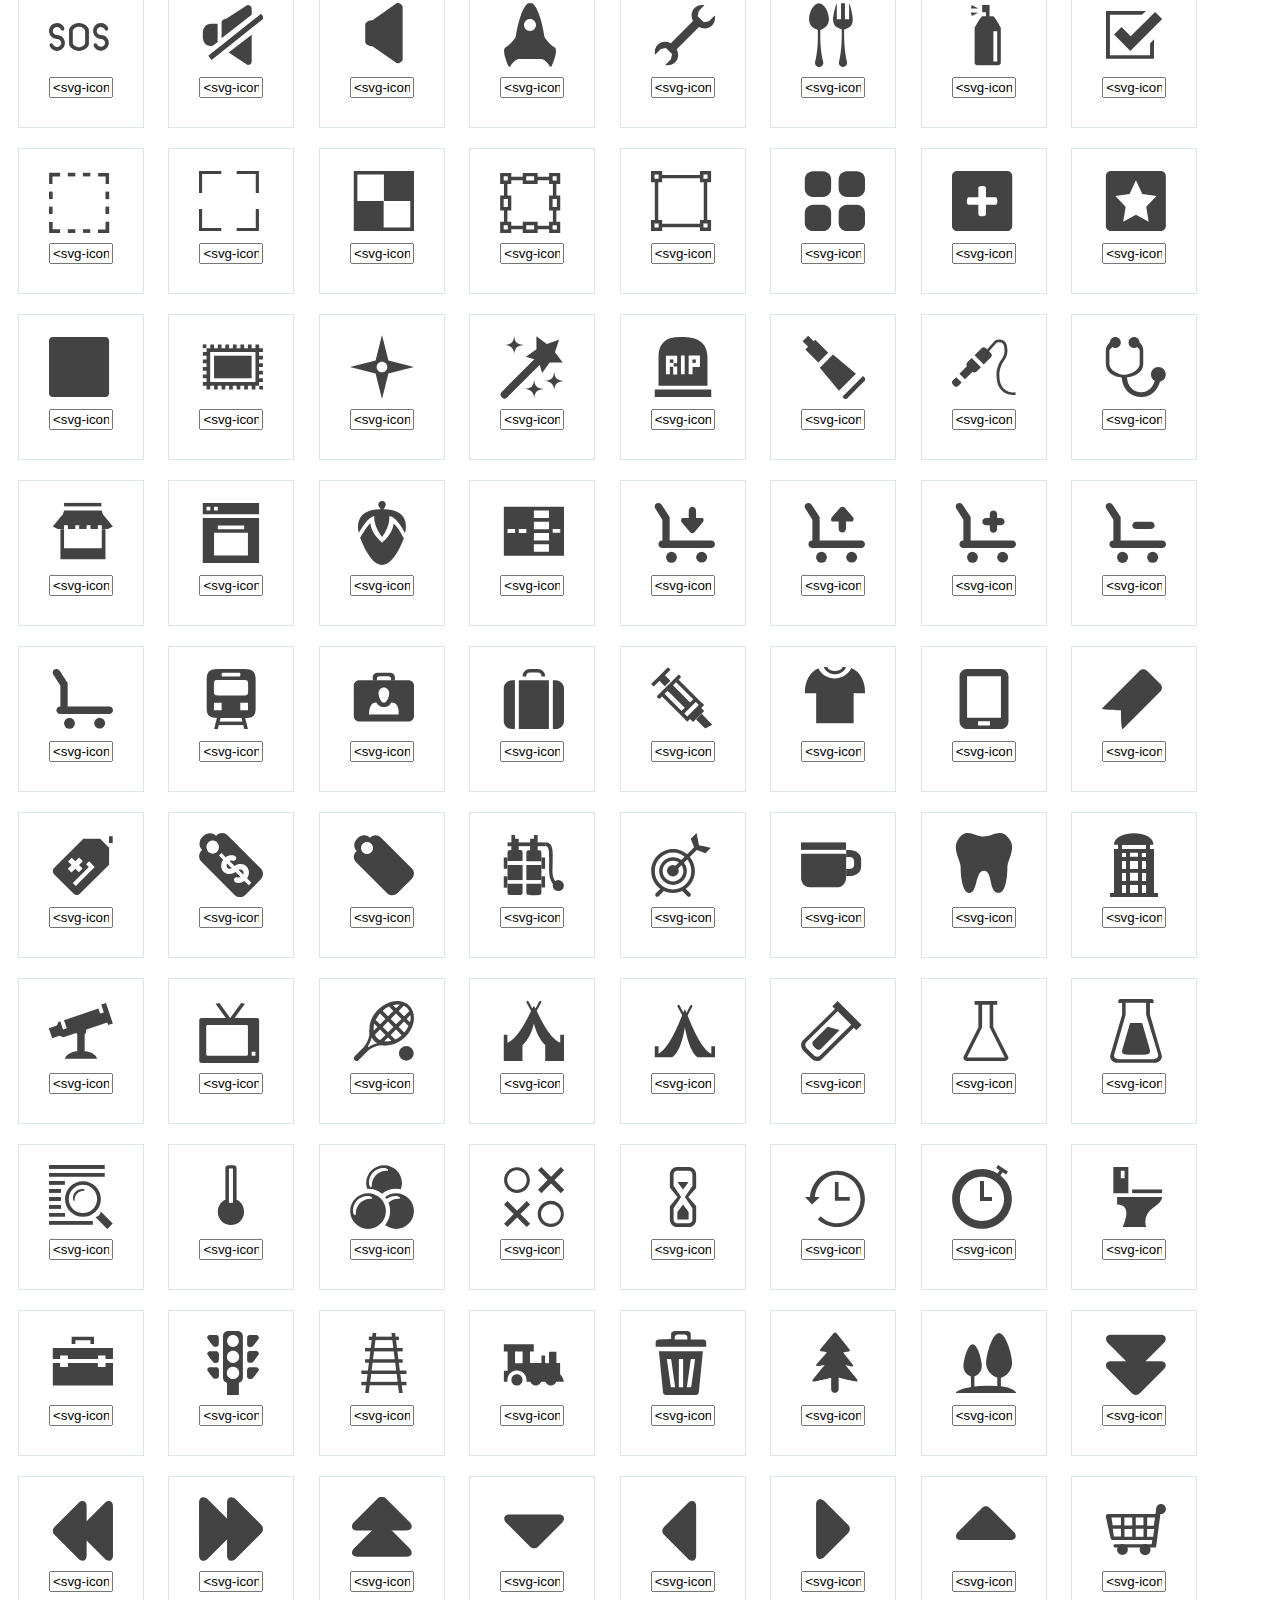
<file: glyph-iconset-master/sprite/sample-iwc.html>
<html>
    <head>
        <title>Sample</title>
        <style>
            body {
                font-family:Arial, sans-serif;
            }
            h3 {
                margin-left:10px;
            }
            .icon-grid {
                margin: 0;
                padding: 0;
                list-style: none;
            }
            .icon-grid > li {
                display:inline-block;
                margin: 10px;
                padding: 10px;
                width: 104px;
                height: 124px;
                text-align:center;
                border:1px solid #dce5e7;
            }
            .icon-grid  svg {
                width: 64px;
                height: 64px;
                margin: 10px;
            }
            .icon-grid  input {
                width: 64px;
            }
        </style>
        <script src="iconwc.js"></script>
    </head>
    <body>
        <ul class="icon-grid">
            <li>
                <svg-icon>
                    <src href="sprite.svg#si-glyph-undefined" />
                </svg-icon> 
                <input type="text" onClick="this.select();" value="&lt;svg-icon&gt;&lt;src href=&quot;sprite.svg#si-glyph-undefined&quot; /&gt;&lt;/svg-icon&gt;" />
            </li>
            <li>
                <svg-icon>
                    <src href="sprite.svg#si-glyph-abacus" />
                </svg-icon> 
                <input type="text" onClick="this.select();" value="&lt;svg-icon&gt;&lt;src href=&quot;sprite.svg#si-glyph-abacus&quot; /&gt;&lt;/svg-icon&gt;" />
            </li>
            <li>
                <svg-icon>
                    <src href="sprite.svg#si-glyph-adjustment-horizon" />
                </svg-icon> 
                <input type="text" onClick="this.select();" value="&lt;svg-icon&gt;&lt;src href=&quot;sprite.svg#si-glyph-adjustment-horizon&quot; /&gt;&lt;/svg-icon&gt;" />
            </li>
            <li>
                <svg-icon>
                    <src href="sprite.svg#si-glyph-adjustment-vertical" />
                </svg-icon> 
                <input type="text" onClick="this.select();" value="&lt;svg-icon&gt;&lt;src href=&quot;sprite.svg#si-glyph-adjustment-vertical&quot; /&gt;&lt;/svg-icon&gt;" />
            </li>
            <li>
                <svg-icon>
                    <src href="sprite.svg#si-glyph-air-balloon" />
                </svg-icon> 
                <input type="text" onClick="this.select();" value="&lt;svg-icon&gt;&lt;src href=&quot;sprite.svg#si-glyph-air-balloon&quot; /&gt;&lt;/svg-icon&gt;" />
            </li>
            <li>
                <svg-icon>
                    <src href="sprite.svg#si-glyph-airplane-2" />
                </svg-icon> 
                <input type="text" onClick="this.select();" value="&lt;svg-icon&gt;&lt;src href=&quot;sprite.svg#si-glyph-airplane-2&quot; /&gt;&lt;/svg-icon&gt;" />
            </li>
            <li>
                <svg-icon>
                    <src href="sprite.svg#si-glyph-airplane" />
                </svg-icon> 
                <input type="text" onClick="this.select();" value="&lt;svg-icon&gt;&lt;src href=&quot;sprite.svg#si-glyph-airplane&quot; /&gt;&lt;/svg-icon&gt;" />
            </li>
            <li>
                <svg-icon>
                    <src href="sprite.svg#si-glyph-alarm-clock" />
                </svg-icon> 
                <input type="text" onClick="this.select();" value="&lt;svg-icon&gt;&lt;src href=&quot;sprite.svg#si-glyph-alarm-clock&quot; /&gt;&lt;/svg-icon&gt;" />
            </li>
            <li>
                <svg-icon>
                    <src href="sprite.svg#si-glyph-alien" />
                </svg-icon> 
                <input type="text" onClick="this.select();" value="&lt;svg-icon&gt;&lt;src href=&quot;sprite.svg#si-glyph-alien&quot; /&gt;&lt;/svg-icon&gt;" />
            </li>
            <li>
                <svg-icon>
                    <src href="sprite.svg#si-glyph-aligh-left" />
                </svg-icon> 
                <input type="text" onClick="this.select();" value="&lt;svg-icon&gt;&lt;src href=&quot;sprite.svg#si-glyph-aligh-left&quot; /&gt;&lt;/svg-icon&gt;" />
            </li>
            <li>
                <svg-icon>
                    <src href="sprite.svg#si-glyph-align-center" />
                </svg-icon> 
                <input type="text" onClick="this.select();" value="&lt;svg-icon&gt;&lt;src href=&quot;sprite.svg#si-glyph-align-center&quot; /&gt;&lt;/svg-icon&gt;" />
            </li>
            <li>
                <svg-icon>
                    <src href="sprite.svg#si-glyph-align-left" />
                </svg-icon> 
                <input type="text" onClick="this.select();" value="&lt;svg-icon&gt;&lt;src href=&quot;sprite.svg#si-glyph-align-left&quot; /&gt;&lt;/svg-icon&gt;" />
            </li>
            <li>
                <svg-icon>
                    <src href="sprite.svg#si-glyph-align-right" />
                </svg-icon> 
                <input type="text" onClick="this.select();" value="&lt;svg-icon&gt;&lt;src href=&quot;sprite.svg#si-glyph-align-right&quot; /&gt;&lt;/svg-icon&gt;" />
            </li>
            <li>
                <svg-icon>
                    <src href="sprite.svg#si-glyph-ambulance" />
                </svg-icon> 
                <input type="text" onClick="this.select();" value="&lt;svg-icon&gt;&lt;src href=&quot;sprite.svg#si-glyph-ambulance&quot; /&gt;&lt;/svg-icon&gt;" />
            </li>
            <li>
                <svg-icon>
                    <src href="sprite.svg#si-glyph-anchor" />
                </svg-icon> 
                <input type="text" onClick="this.select();" value="&lt;svg-icon&gt;&lt;src href=&quot;sprite.svg#si-glyph-anchor&quot; /&gt;&lt;/svg-icon&gt;" />
            </li>
            <li>
                <svg-icon>
                    <src href="sprite.svg#si-glyph-android" />
                </svg-icon> 
                <input type="text" onClick="this.select();" value="&lt;svg-icon&gt;&lt;src href=&quot;sprite.svg#si-glyph-android&quot; /&gt;&lt;/svg-icon&gt;" />
            </li>
            <li>
                <svg-icon>
                    <src href="sprite.svg#si-glyph-angle-1" />
                </svg-icon> 
                <input type="text" onClick="this.select();" value="&lt;svg-icon&gt;&lt;src href=&quot;sprite.svg#si-glyph-angle-1&quot; /&gt;&lt;/svg-icon&gt;" />
            </li>
            <li>
                <svg-icon>
                    <src href="sprite.svg#si-glyph-angle-2" />
                </svg-icon> 
                <input type="text" onClick="this.select();" value="&lt;svg-icon&gt;&lt;src href=&quot;sprite.svg#si-glyph-angle-2&quot; /&gt;&lt;/svg-icon&gt;" />
            </li>
            <li>
                <svg-icon>
                    <src href="sprite.svg#si-glyph-antenna-1" />
                </svg-icon> 
                <input type="text" onClick="this.select();" value="&lt;svg-icon&gt;&lt;src href=&quot;sprite.svg#si-glyph-antenna-1&quot; /&gt;&lt;/svg-icon&gt;" />
            </li>
            <li>
                <svg-icon>
                    <src href="sprite.svg#si-glyph-apron" />
                </svg-icon> 
                <input type="text" onClick="this.select();" value="&lt;svg-icon&gt;&lt;src href=&quot;sprite.svg#si-glyph-apron&quot; /&gt;&lt;/svg-icon&gt;" />
            </li>
            <li>
                <svg-icon>
                    <src href="sprite.svg#si-glyph-arrow-backward" />
                </svg-icon> 
                <input type="text" onClick="this.select();" value="&lt;svg-icon&gt;&lt;src href=&quot;sprite.svg#si-glyph-arrow-backward&quot; /&gt;&lt;/svg-icon&gt;" />
            </li>
            <li>
                <svg-icon>
                    <src href="sprite.svg#si-glyph-arrow-change" />
                </svg-icon> 
                <input type="text" onClick="this.select();" value="&lt;svg-icon&gt;&lt;src href=&quot;sprite.svg#si-glyph-arrow-change&quot; /&gt;&lt;/svg-icon&gt;" />
            </li>
            <li>
                <svg-icon>
                    <src href="sprite.svg#si-glyph-arrow-circle-rycycle" />
                </svg-icon> 
                <input type="text" onClick="this.select();" value="&lt;svg-icon&gt;&lt;src href=&quot;sprite.svg#si-glyph-arrow-circle-rycycle&quot; /&gt;&lt;/svg-icon&gt;" />
            </li>
            <li>
                <svg-icon>
                    <src href="sprite.svg#si-glyph-arrow-down" />
                </svg-icon> 
                <input type="text" onClick="this.select();" value="&lt;svg-icon&gt;&lt;src href=&quot;sprite.svg#si-glyph-arrow-down&quot; /&gt;&lt;/svg-icon&gt;" />
            </li>
            <li>
                <svg-icon>
                    <src href="sprite.svg#si-glyph-arrow-forward" />
                </svg-icon> 
                <input type="text" onClick="this.select();" value="&lt;svg-icon&gt;&lt;src href=&quot;sprite.svg#si-glyph-arrow-forward&quot; /&gt;&lt;/svg-icon&gt;" />
            </li>
            <li>
                <svg-icon>
                    <src href="sprite.svg#si-glyph-arrow-four-way" />
                </svg-icon> 
                <input type="text" onClick="this.select();" value="&lt;svg-icon&gt;&lt;src href=&quot;sprite.svg#si-glyph-arrow-four-way&quot; /&gt;&lt;/svg-icon&gt;" />
            </li>
            <li>
                <svg-icon>
                    <src href="sprite.svg#si-glyph-arrow-fullscreen-2" />
                </svg-icon> 
                <input type="text" onClick="this.select();" value="&lt;svg-icon&gt;&lt;src href=&quot;sprite.svg#si-glyph-arrow-fullscreen-2&quot; /&gt;&lt;/svg-icon&gt;" />
            </li>
            <li>
                <svg-icon>
                    <src href="sprite.svg#si-glyph-arrow-fullscreen" />
                </svg-icon> 
                <input type="text" onClick="this.select();" value="&lt;svg-icon&gt;&lt;src href=&quot;sprite.svg#si-glyph-arrow-fullscreen&quot; /&gt;&lt;/svg-icon&gt;" />
            </li>
            <li>
                <svg-icon>
                    <src href="sprite.svg#si-glyph-arrow-left-right" />
                </svg-icon> 
                <input type="text" onClick="this.select();" value="&lt;svg-icon&gt;&lt;src href=&quot;sprite.svg#si-glyph-arrow-left-right&quot; /&gt;&lt;/svg-icon&gt;" />
            </li>
            <li>
                <svg-icon>
                    <src href="sprite.svg#si-glyph-arrow-left" />
                </svg-icon> 
                <input type="text" onClick="this.select();" value="&lt;svg-icon&gt;&lt;src href=&quot;sprite.svg#si-glyph-arrow-left&quot; /&gt;&lt;/svg-icon&gt;" />
            </li>
            <li>
                <svg-icon>
                    <src href="sprite.svg#si-glyph-arrow-move" />
                </svg-icon> 
                <input type="text" onClick="this.select();" value="&lt;svg-icon&gt;&lt;src href=&quot;sprite.svg#si-glyph-arrow-move&quot; /&gt;&lt;/svg-icon&gt;" />
            </li>
            <li>
                <svg-icon>
                    <src href="sprite.svg#si-glyph-arrow-reload" />
                </svg-icon> 
                <input type="text" onClick="this.select();" value="&lt;svg-icon&gt;&lt;src href=&quot;sprite.svg#si-glyph-arrow-reload&quot; /&gt;&lt;/svg-icon&gt;" />
            </li>
            <li>
                <svg-icon>
                    <src href="sprite.svg#si-glyph-arrow-resize-1" />
                </svg-icon> 
                <input type="text" onClick="this.select();" value="&lt;svg-icon&gt;&lt;src href=&quot;sprite.svg#si-glyph-arrow-resize-1&quot; /&gt;&lt;/svg-icon&gt;" />
            </li>
            <li>
                <svg-icon>
                    <src href="sprite.svg#si-glyph-arrow-resize-2" />
                </svg-icon> 
                <input type="text" onClick="this.select();" value="&lt;svg-icon&gt;&lt;src href=&quot;sprite.svg#si-glyph-arrow-resize-2&quot; /&gt;&lt;/svg-icon&gt;" />
            </li>
            <li>
                <svg-icon>
                    <src href="sprite.svg#si-glyph-arrow-resize-3" />
                </svg-icon> 
                <input type="text" onClick="this.select();" value="&lt;svg-icon&gt;&lt;src href=&quot;sprite.svg#si-glyph-arrow-resize-3&quot; /&gt;&lt;/svg-icon&gt;" />
            </li>
            <li>
                <svg-icon>
                    <src href="sprite.svg#si-glyph-arrow-resize-4" />
                </svg-icon> 
                <input type="text" onClick="this.select();" value="&lt;svg-icon&gt;&lt;src href=&quot;sprite.svg#si-glyph-arrow-resize-4&quot; /&gt;&lt;/svg-icon&gt;" />
            </li>
            <li>
                <svg-icon>
                    <src href="sprite.svg#si-glyph-arrow-resize-5" />
                </svg-icon> 
                <input type="text" onClick="this.select();" value="&lt;svg-icon&gt;&lt;src href=&quot;sprite.svg#si-glyph-arrow-resize-5&quot; /&gt;&lt;/svg-icon&gt;" />
            </li>
            <li>
                <svg-icon>
                    <src href="sprite.svg#si-glyph-arrow-resize-6" />
                </svg-icon> 
                <input type="text" onClick="this.select();" value="&lt;svg-icon&gt;&lt;src href=&quot;sprite.svg#si-glyph-arrow-resize-6&quot; /&gt;&lt;/svg-icon&gt;" />
            </li>
            <li>
                <svg-icon>
                    <src href="sprite.svg#si-glyph-arrow-right" />
                </svg-icon> 
                <input type="text" onClick="this.select();" value="&lt;svg-icon&gt;&lt;src href=&quot;sprite.svg#si-glyph-arrow-right&quot; /&gt;&lt;/svg-icon&gt;" />
            </li>
            <li>
                <svg-icon>
                    <src href="sprite.svg#si-glyph-arrow-shuffle" />
                </svg-icon> 
                <input type="text" onClick="this.select();" value="&lt;svg-icon&gt;&lt;src href=&quot;sprite.svg#si-glyph-arrow-shuffle&quot; /&gt;&lt;/svg-icon&gt;" />
            </li>
            <li>
                <svg-icon>
                    <src href="sprite.svg#si-glyph-arrow-thick-down" />
                </svg-icon> 
                <input type="text" onClick="this.select();" value="&lt;svg-icon&gt;&lt;src href=&quot;sprite.svg#si-glyph-arrow-thick-down&quot; /&gt;&lt;/svg-icon&gt;" />
            </li>
            <li>
                <svg-icon>
                    <src href="sprite.svg#si-glyph-arrow-thick-left" />
                </svg-icon> 
                <input type="text" onClick="this.select();" value="&lt;svg-icon&gt;&lt;src href=&quot;sprite.svg#si-glyph-arrow-thick-left&quot; /&gt;&lt;/svg-icon&gt;" />
            </li>
            <li>
                <svg-icon>
                    <src href="sprite.svg#si-glyph-arrow-thick-right" />
                </svg-icon> 
                <input type="text" onClick="this.select();" value="&lt;svg-icon&gt;&lt;src href=&quot;sprite.svg#si-glyph-arrow-thick-right&quot; /&gt;&lt;/svg-icon&gt;" />
            </li>
            <li>
                <svg-icon>
                    <src href="sprite.svg#si-glyph-arrow-thick-thin-down" />
                </svg-icon> 
                <input type="text" onClick="this.select();" value="&lt;svg-icon&gt;&lt;src href=&quot;sprite.svg#si-glyph-arrow-thick-thin-down&quot; /&gt;&lt;/svg-icon&gt;" />
            </li>
            <li>
                <svg-icon>
                    <src href="sprite.svg#si-glyph-arrow-thick-thin-up" />
                </svg-icon> 
                <input type="text" onClick="this.select();" value="&lt;svg-icon&gt;&lt;src href=&quot;sprite.svg#si-glyph-arrow-thick-thin-up&quot; /&gt;&lt;/svg-icon&gt;" />
            </li>
            <li>
                <svg-icon>
                    <src href="sprite.svg#si-glyph-arrow-thick-up" />
                </svg-icon> 
                <input type="text" onClick="this.select();" value="&lt;svg-icon&gt;&lt;src href=&quot;sprite.svg#si-glyph-arrow-thick-up&quot; /&gt;&lt;/svg-icon&gt;" />
            </li>
            <li>
                <svg-icon>
                    <src href="sprite.svg#si-glyph-arrow-thin-down" />
                </svg-icon> 
                <input type="text" onClick="this.select();" value="&lt;svg-icon&gt;&lt;src href=&quot;sprite.svg#si-glyph-arrow-thin-down&quot; /&gt;&lt;/svg-icon&gt;" />
            </li>
            <li>
                <svg-icon>
                    <src href="sprite.svg#si-glyph-arrow-thin-left-bottom" />
                </svg-icon> 
                <input type="text" onClick="this.select();" value="&lt;svg-icon&gt;&lt;src href=&quot;sprite.svg#si-glyph-arrow-thin-left-bottom&quot; /&gt;&lt;/svg-icon&gt;" />
            </li>
            <li>
                <svg-icon>
                    <src href="sprite.svg#si-glyph-arrow-thin-left-top" />
                </svg-icon> 
                <input type="text" onClick="this.select();" value="&lt;svg-icon&gt;&lt;src href=&quot;sprite.svg#si-glyph-arrow-thin-left-top&quot; /&gt;&lt;/svg-icon&gt;" />
            </li>
            <li>
                <svg-icon>
                    <src href="sprite.svg#si-glyph-arrow-thin-left" />
                </svg-icon> 
                <input type="text" onClick="this.select();" value="&lt;svg-icon&gt;&lt;src href=&quot;sprite.svg#si-glyph-arrow-thin-left&quot; /&gt;&lt;/svg-icon&gt;" />
            </li>
            <li>
                <svg-icon>
                    <src href="sprite.svg#si-glyph-arrow-thin-right-bottom" />
                </svg-icon> 
                <input type="text" onClick="this.select();" value="&lt;svg-icon&gt;&lt;src href=&quot;sprite.svg#si-glyph-arrow-thin-right-bottom&quot; /&gt;&lt;/svg-icon&gt;" />
            </li>
            <li>
                <svg-icon>
                    <src href="sprite.svg#si-glyph-arrow-thin-right-top" />
                </svg-icon> 
                <input type="text" onClick="this.select();" value="&lt;svg-icon&gt;&lt;src href=&quot;sprite.svg#si-glyph-arrow-thin-right-top&quot; /&gt;&lt;/svg-icon&gt;" />
            </li>
            <li>
                <svg-icon>
                    <src href="sprite.svg#si-glyph-arrow-thin-right" />
                </svg-icon> 
                <input type="text" onClick="this.select();" value="&lt;svg-icon&gt;&lt;src href=&quot;sprite.svg#si-glyph-arrow-thin-right&quot; /&gt;&lt;/svg-icon&gt;" />
            </li>
            <li>
                <svg-icon>
                    <src href="sprite.svg#si-glyph-arrow-thin-up" />
                </svg-icon> 
                <input type="text" onClick="this.select();" value="&lt;svg-icon&gt;&lt;src href=&quot;sprite.svg#si-glyph-arrow-thin-up&quot; /&gt;&lt;/svg-icon&gt;" />
            </li>
            <li>
                <svg-icon>
                    <src href="sprite.svg#si-glyph-arrow-three-way-1" />
                </svg-icon> 
                <input type="text" onClick="this.select();" value="&lt;svg-icon&gt;&lt;src href=&quot;sprite.svg#si-glyph-arrow-three-way-1&quot; /&gt;&lt;/svg-icon&gt;" />
            </li>
            <li>
                <svg-icon>
                    <src href="sprite.svg#si-glyph-arrow-three-way-2" />
                </svg-icon> 
                <input type="text" onClick="this.select();" value="&lt;svg-icon&gt;&lt;src href=&quot;sprite.svg#si-glyph-arrow-three-way-2&quot; /&gt;&lt;/svg-icon&gt;" />
            </li>
            <li>
                <svg-icon>
                    <src href="sprite.svg#si-glyph-arrow-triangle-recycle" />
                </svg-icon> 
                <input type="text" onClick="this.select();" value="&lt;svg-icon&gt;&lt;src href=&quot;sprite.svg#si-glyph-arrow-triangle-recycle&quot; /&gt;&lt;/svg-icon&gt;" />
            </li>
            <li>
                <svg-icon>
                    <src href="sprite.svg#si-glyph-arrow-two-left-right" />
                </svg-icon> 
                <input type="text" onClick="this.select();" value="&lt;svg-icon&gt;&lt;src href=&quot;sprite.svg#si-glyph-arrow-two-left-right&quot; /&gt;&lt;/svg-icon&gt;" />
            </li>
            <li>
                <svg-icon>
                    <src href="sprite.svg#si-glyph-arrow-two-up" />
                </svg-icon> 
                <input type="text" onClick="this.select();" value="&lt;svg-icon&gt;&lt;src href=&quot;sprite.svg#si-glyph-arrow-two-up&quot; /&gt;&lt;/svg-icon&gt;" />
            </li>
            <li>
                <svg-icon>
                    <src href="sprite.svg#si-glyph-arrow-two-way-left-right" />
                </svg-icon> 
                <input type="text" onClick="this.select();" value="&lt;svg-icon&gt;&lt;src href=&quot;sprite.svg#si-glyph-arrow-two-way-left-right&quot; /&gt;&lt;/svg-icon&gt;" />
            </li>
            <li>
                <svg-icon>
                    <src href="sprite.svg#si-glyph-arrow-two-way-right-bottom" />
                </svg-icon> 
                <input type="text" onClick="this.select();" value="&lt;svg-icon&gt;&lt;src href=&quot;sprite.svg#si-glyph-arrow-two-way-right-bottom&quot; /&gt;&lt;/svg-icon&gt;" />
            </li>
            <li>
                <svg-icon>
                    <src href="sprite.svg#si-glyph-arrow-two-way-right" />
                </svg-icon> 
                <input type="text" onClick="this.select();" value="&lt;svg-icon&gt;&lt;src href=&quot;sprite.svg#si-glyph-arrow-two-way-right&quot; /&gt;&lt;/svg-icon&gt;" />
            </li>
            <li>
                <svg-icon>
                    <src href="sprite.svg#si-glyph-arrow-two-way" />
                </svg-icon> 
                <input type="text" onClick="this.select();" value="&lt;svg-icon&gt;&lt;src href=&quot;sprite.svg#si-glyph-arrow-two-way&quot; /&gt;&lt;/svg-icon&gt;" />
            </li>
            <li>
                <svg-icon>
                    <src href="sprite.svg#si-glyph-arrow-up-down" />
                </svg-icon> 
                <input type="text" onClick="this.select();" value="&lt;svg-icon&gt;&lt;src href=&quot;sprite.svg#si-glyph-arrow-up-down&quot; /&gt;&lt;/svg-icon&gt;" />
            </li>
            <li>
                <svg-icon>
                    <src href="sprite.svg#si-glyph-arrow-up" />
                </svg-icon> 
                <input type="text" onClick="this.select();" value="&lt;svg-icon&gt;&lt;src href=&quot;sprite.svg#si-glyph-arrow-up&quot; /&gt;&lt;/svg-icon&gt;" />
            </li>
            <li>
                <svg-icon>
                    <src href="sprite.svg#si-glyph-arrow-wave" />
                </svg-icon> 
                <input type="text" onClick="this.select();" value="&lt;svg-icon&gt;&lt;src href=&quot;sprite.svg#si-glyph-arrow-wave&quot; /&gt;&lt;/svg-icon&gt;" />
            </li>
            <li>
                <svg-icon>
                    <src href="sprite.svg#si-glyph-art-board" />
                </svg-icon> 
                <input type="text" onClick="this.select();" value="&lt;svg-icon&gt;&lt;src href=&quot;sprite.svg#si-glyph-art-board&quot; /&gt;&lt;/svg-icon&gt;" />
            </li>
            <li>
                <svg-icon>
                    <src href="sprite.svg#si-glyph-askterisk" />
                </svg-icon> 
                <input type="text" onClick="this.select();" value="&lt;svg-icon&gt;&lt;src href=&quot;sprite.svg#si-glyph-askterisk&quot; /&gt;&lt;/svg-icon&gt;" />
            </li>
            <li>
                <svg-icon>
                    <src href="sprite.svg#si-glyph-atm-card" />
                </svg-icon> 
                <input type="text" onClick="this.select();" value="&lt;svg-icon&gt;&lt;src href=&quot;sprite.svg#si-glyph-atm-card&quot; /&gt;&lt;/svg-icon&gt;" />
            </li>
            <li>
                <svg-icon>
                    <src href="sprite.svg#si-glyph-axe" />
                </svg-icon> 
                <input type="text" onClick="this.select();" value="&lt;svg-icon&gt;&lt;src href=&quot;sprite.svg#si-glyph-axe&quot; /&gt;&lt;/svg-icon&gt;" />
            </li>
            <li>
                <svg-icon>
                    <src href="sprite.svg#si-glyph-baby-milk-botl" />
                </svg-icon> 
                <input type="text" onClick="this.select();" value="&lt;svg-icon&gt;&lt;src href=&quot;sprite.svg#si-glyph-baby-milk-botl&quot; /&gt;&lt;/svg-icon&gt;" />
            </li>
            <li>
                <svg-icon>
                    <src href="sprite.svg#si-glyph-baby-stroller" />
                </svg-icon> 
                <input type="text" onClick="this.select();" value="&lt;svg-icon&gt;&lt;src href=&quot;sprite.svg#si-glyph-baby-stroller&quot; /&gt;&lt;/svg-icon&gt;" />
            </li>
            <li>
                <svg-icon>
                    <src href="sprite.svg#si-glyph-baby-troller" />
                </svg-icon> 
                <input type="text" onClick="this.select();" value="&lt;svg-icon&gt;&lt;src href=&quot;sprite.svg#si-glyph-baby-troller&quot; /&gt;&lt;/svg-icon&gt;" />
            </li>
            <li>
                <svg-icon>
                    <src href="sprite.svg#si-glyph-baby" />
                </svg-icon> 
                <input type="text" onClick="this.select();" value="&lt;svg-icon&gt;&lt;src href=&quot;sprite.svg#si-glyph-baby&quot; /&gt;&lt;/svg-icon&gt;" />
            </li>
            <li>
                <svg-icon>
                    <src href="sprite.svg#si-glyph-back-pack" />
                </svg-icon> 
                <input type="text" onClick="this.select();" value="&lt;svg-icon&gt;&lt;src href=&quot;sprite.svg#si-glyph-back-pack&quot; /&gt;&lt;/svg-icon&gt;" />
            </li>
            <li>
                <svg-icon>
                    <src href="sprite.svg#si-glyph-backward-page" />
                </svg-icon> 
                <input type="text" onClick="this.select();" value="&lt;svg-icon&gt;&lt;src href=&quot;sprite.svg#si-glyph-backward-page&quot; /&gt;&lt;/svg-icon&gt;" />
            </li>
            <li>
                <svg-icon>
                    <src href="sprite.svg#si-glyph-badge-name" />
                </svg-icon> 
                <input type="text" onClick="this.select();" value="&lt;svg-icon&gt;&lt;src href=&quot;sprite.svg#si-glyph-badge-name&quot; /&gt;&lt;/svg-icon&gt;" />
            </li>
            <li>
                <svg-icon>
                    <src href="sprite.svg#si-glyph-bag-plus" />
                </svg-icon> 
                <input type="text" onClick="this.select();" value="&lt;svg-icon&gt;&lt;src href=&quot;sprite.svg#si-glyph-bag-plus&quot; /&gt;&lt;/svg-icon&gt;" />
            </li>
            <li>
                <svg-icon>
                    <src href="sprite.svg#si-glyph-bag-remove" />
                </svg-icon> 
                <input type="text" onClick="this.select();" value="&lt;svg-icon&gt;&lt;src href=&quot;sprite.svg#si-glyph-bag-remove&quot; /&gt;&lt;/svg-icon&gt;" />
            </li>
            <li>
                <svg-icon>
                    <src href="sprite.svg#si-glyph-bag" />
                </svg-icon> 
                <input type="text" onClick="this.select();" value="&lt;svg-icon&gt;&lt;src href=&quot;sprite.svg#si-glyph-bag&quot; /&gt;&lt;/svg-icon&gt;" />
            </li>
            <li>
                <svg-icon>
                    <src href="sprite.svg#si-glyph-balance" />
                </svg-icon> 
                <input type="text" onClick="this.select();" value="&lt;svg-icon&gt;&lt;src href=&quot;sprite.svg#si-glyph-balance&quot; /&gt;&lt;/svg-icon&gt;" />
            </li>
            <li>
                <svg-icon>
                    <src href="sprite.svg#si-glyph-balloon" />
                </svg-icon> 
                <input type="text" onClick="this.select();" value="&lt;svg-icon&gt;&lt;src href=&quot;sprite.svg#si-glyph-balloon&quot; /&gt;&lt;/svg-icon&gt;" />
            </li>
            <li>
                <svg-icon>
                    <src href="sprite.svg#si-glyph-bandage" />
                </svg-icon> 
                <input type="text" onClick="this.select();" value="&lt;svg-icon&gt;&lt;src href=&quot;sprite.svg#si-glyph-bandage&quot; /&gt;&lt;/svg-icon&gt;" />
            </li>
            <li>
                <svg-icon>
                    <src href="sprite.svg#si-glyph-bank" />
                </svg-icon> 
                <input type="text" onClick="this.select();" value="&lt;svg-icon&gt;&lt;src href=&quot;sprite.svg#si-glyph-bank&quot; /&gt;&lt;/svg-icon&gt;" />
            </li>
            <li>
                <svg-icon>
                    <src href="sprite.svg#si-glyph-barcode" />
                </svg-icon> 
                <input type="text" onClick="this.select();" value="&lt;svg-icon&gt;&lt;src href=&quot;sprite.svg#si-glyph-barcode&quot; /&gt;&lt;/svg-icon&gt;" />
            </li>
            <li>
                <svg-icon>
                    <src href="sprite.svg#si-glyph-barrier" />
                </svg-icon> 
                <input type="text" onClick="this.select();" value="&lt;svg-icon&gt;&lt;src href=&quot;sprite.svg#si-glyph-barrier&quot; /&gt;&lt;/svg-icon&gt;" />
            </li>
            <li>
                <svg-icon>
                    <src href="sprite.svg#si-glyph-baseball-stick" />
                </svg-icon> 
                <input type="text" onClick="this.select();" value="&lt;svg-icon&gt;&lt;src href=&quot;sprite.svg#si-glyph-baseball-stick&quot; /&gt;&lt;/svg-icon&gt;" />
            </li>
            <li>
                <svg-icon>
                    <src href="sprite.svg#si-glyph-baseball" />
                </svg-icon> 
                <input type="text" onClick="this.select();" value="&lt;svg-icon&gt;&lt;src href=&quot;sprite.svg#si-glyph-baseball&quot; /&gt;&lt;/svg-icon&gt;" />
            </li>
            <li>
                <svg-icon>
                    <src href="sprite.svg#si-glyph-basket-arrow-down" />
                </svg-icon> 
                <input type="text" onClick="this.select();" value="&lt;svg-icon&gt;&lt;src href=&quot;sprite.svg#si-glyph-basket-arrow-down&quot; /&gt;&lt;/svg-icon&gt;" />
            </li>
            <li>
                <svg-icon>
                    <src href="sprite.svg#si-glyph-basket-arrow-left" />
                </svg-icon> 
                <input type="text" onClick="this.select();" value="&lt;svg-icon&gt;&lt;src href=&quot;sprite.svg#si-glyph-basket-arrow-left&quot; /&gt;&lt;/svg-icon&gt;" />
            </li>
            <li>
                <svg-icon>
                    <src href="sprite.svg#si-glyph-basket-arrow-right" />
                </svg-icon> 
                <input type="text" onClick="this.select();" value="&lt;svg-icon&gt;&lt;src href=&quot;sprite.svg#si-glyph-basket-arrow-right&quot; /&gt;&lt;/svg-icon&gt;" />
            </li>
            <li>
                <svg-icon>
                    <src href="sprite.svg#si-glyph-basket-arrow-up" />
                </svg-icon> 
                <input type="text" onClick="this.select();" value="&lt;svg-icon&gt;&lt;src href=&quot;sprite.svg#si-glyph-basket-arrow-up&quot; /&gt;&lt;/svg-icon&gt;" />
            </li>
            <li>
                <svg-icon>
                    <src href="sprite.svg#si-glyph-basket-checked" />
                </svg-icon> 
                <input type="text" onClick="this.select();" value="&lt;svg-icon&gt;&lt;src href=&quot;sprite.svg#si-glyph-basket-checked&quot; /&gt;&lt;/svg-icon&gt;" />
            </li>
            <li>
                <svg-icon>
                    <src href="sprite.svg#si-glyph-basket-error" />
                </svg-icon> 
                <input type="text" onClick="this.select();" value="&lt;svg-icon&gt;&lt;src href=&quot;sprite.svg#si-glyph-basket-error&quot; /&gt;&lt;/svg-icon&gt;" />
            </li>
            <li>
                <svg-icon>
                    <src href="sprite.svg#si-glyph-basket-plus" />
                </svg-icon> 
                <input type="text" onClick="this.select();" value="&lt;svg-icon&gt;&lt;src href=&quot;sprite.svg#si-glyph-basket-plus&quot; /&gt;&lt;/svg-icon&gt;" />
            </li>
            <li>
                <svg-icon>
                    <src href="sprite.svg#si-glyph-basket-remove" />
                </svg-icon> 
                <input type="text" onClick="this.select();" value="&lt;svg-icon&gt;&lt;src href=&quot;sprite.svg#si-glyph-basket-remove&quot; /&gt;&lt;/svg-icon&gt;" />
            </li>
            <li>
                <svg-icon>
                    <src href="sprite.svg#si-glyph-basket" />
                </svg-icon> 
                <input type="text" onClick="this.select();" value="&lt;svg-icon&gt;&lt;src href=&quot;sprite.svg#si-glyph-basket&quot; /&gt;&lt;/svg-icon&gt;" />
            </li>
            <li>
                <svg-icon>
                    <src href="sprite.svg#si-glyph-basketball" />
                </svg-icon> 
                <input type="text" onClick="this.select();" value="&lt;svg-icon&gt;&lt;src href=&quot;sprite.svg#si-glyph-basketball&quot; /&gt;&lt;/svg-icon&gt;" />
            </li>
            <li>
                <svg-icon>
                    <src href="sprite.svg#si-glyph-battery-charging" />
                </svg-icon> 
                <input type="text" onClick="this.select();" value="&lt;svg-icon&gt;&lt;src href=&quot;sprite.svg#si-glyph-battery-charging&quot; /&gt;&lt;/svg-icon&gt;" />
            </li>
            <li>
                <svg-icon>
                    <src href="sprite.svg#si-glyph-battery-empty" />
                </svg-icon> 
                <input type="text" onClick="this.select();" value="&lt;svg-icon&gt;&lt;src href=&quot;sprite.svg#si-glyph-battery-empty&quot; /&gt;&lt;/svg-icon&gt;" />
            </li>
            <li>
                <svg-icon>
                    <src href="sprite.svg#si-glyph-battery-full" />
                </svg-icon> 
                <input type="text" onClick="this.select();" value="&lt;svg-icon&gt;&lt;src href=&quot;sprite.svg#si-glyph-battery-full&quot; /&gt;&lt;/svg-icon&gt;" />
            </li>
            <li>
                <svg-icon>
                    <src href="sprite.svg#si-glyph-battery-half-2" />
                </svg-icon> 
                <input type="text" onClick="this.select();" value="&lt;svg-icon&gt;&lt;src href=&quot;sprite.svg#si-glyph-battery-half-2&quot; /&gt;&lt;/svg-icon&gt;" />
            </li>
            <li>
                <svg-icon>
                    <src href="sprite.svg#si-glyph-battery-half" />
                </svg-icon> 
                <input type="text" onClick="this.select();" value="&lt;svg-icon&gt;&lt;src href=&quot;sprite.svg#si-glyph-battery-half&quot; /&gt;&lt;/svg-icon&gt;" />
            </li>
            <li>
                <svg-icon>
                    <src href="sprite.svg#si-glyph-battery-low" />
                </svg-icon> 
                <input type="text" onClick="this.select();" value="&lt;svg-icon&gt;&lt;src href=&quot;sprite.svg#si-glyph-battery-low&quot; /&gt;&lt;/svg-icon&gt;" />
            </li>
            <li>
                <svg-icon>
                    <src href="sprite.svg#si-glyph-bed" />
                </svg-icon> 
                <input type="text" onClick="this.select();" value="&lt;svg-icon&gt;&lt;src href=&quot;sprite.svg#si-glyph-bed&quot; /&gt;&lt;/svg-icon&gt;" />
            </li>
            <li>
                <svg-icon>
                    <src href="sprite.svg#si-glyph-bell" />
                </svg-icon> 
                <input type="text" onClick="this.select();" value="&lt;svg-icon&gt;&lt;src href=&quot;sprite.svg#si-glyph-bell&quot; /&gt;&lt;/svg-icon&gt;" />
            </li>
            <li>
                <svg-icon>
                    <src href="sprite.svg#si-glyph-bicycle-1" />
                </svg-icon> 
                <input type="text" onClick="this.select();" value="&lt;svg-icon&gt;&lt;src href=&quot;sprite.svg#si-glyph-bicycle-1&quot; /&gt;&lt;/svg-icon&gt;" />
            </li>
            <li>
                <svg-icon>
                    <src href="sprite.svg#si-glyph-bicycle-3" />
                </svg-icon> 
                <input type="text" onClick="this.select();" value="&lt;svg-icon&gt;&lt;src href=&quot;sprite.svg#si-glyph-bicycle-3&quot; /&gt;&lt;/svg-icon&gt;" />
            </li>
            <li>
                <svg-icon>
                    <src href="sprite.svg#si-glyph-bicycle-man" />
                </svg-icon> 
                <input type="text" onClick="this.select();" value="&lt;svg-icon&gt;&lt;src href=&quot;sprite.svg#si-glyph-bicycle-man&quot; /&gt;&lt;/svg-icon&gt;" />
            </li>
            <li>
                <svg-icon>
                    <src href="sprite.svg#si-glyph-bikini" />
                </svg-icon> 
                <input type="text" onClick="this.select();" value="&lt;svg-icon&gt;&lt;src href=&quot;sprite.svg#si-glyph-bikini&quot; /&gt;&lt;/svg-icon&gt;" />
            </li>
            <li>
                <svg-icon>
                    <src href="sprite.svg#si-glyph-billiard-ball" />
                </svg-icon> 
                <input type="text" onClick="this.select();" value="&lt;svg-icon&gt;&lt;src href=&quot;sprite.svg#si-glyph-billiard-ball&quot; /&gt;&lt;/svg-icon&gt;" />
            </li>
            <li>
                <svg-icon>
                    <src href="sprite.svg#si-glyph-binocular" />
                </svg-icon> 
                <input type="text" onClick="this.select();" value="&lt;svg-icon&gt;&lt;src href=&quot;sprite.svg#si-glyph-binocular&quot; /&gt;&lt;/svg-icon&gt;" />
            </li>
            <li>
                <svg-icon>
                    <src href="sprite.svg#si-glyph-birthday-cake" />
                </svg-icon> 
                <input type="text" onClick="this.select();" value="&lt;svg-icon&gt;&lt;src href=&quot;sprite.svg#si-glyph-birthday-cake&quot; /&gt;&lt;/svg-icon&gt;" />
            </li>
            <li>
                <svg-icon>
                    <src href="sprite.svg#si-glyph-biscuit" />
                </svg-icon> 
                <input type="text" onClick="this.select();" value="&lt;svg-icon&gt;&lt;src href=&quot;sprite.svg#si-glyph-biscuit&quot; /&gt;&lt;/svg-icon&gt;" />
            </li>
            <li>
                <svg-icon>
                    <src href="sprite.svg#si-glyph-blender" />
                </svg-icon> 
                <input type="text" onClick="this.select();" value="&lt;svg-icon&gt;&lt;src href=&quot;sprite.svg#si-glyph-blender&quot; /&gt;&lt;/svg-icon&gt;" />
            </li>
            <li>
                <svg-icon>
                    <src href="sprite.svg#si-glyph-blood-bag" />
                </svg-icon> 
                <input type="text" onClick="this.select();" value="&lt;svg-icon&gt;&lt;src href=&quot;sprite.svg#si-glyph-blood-bag&quot; /&gt;&lt;/svg-icon&gt;" />
            </li>
            <li>
                <svg-icon>
                    <src href="sprite.svg#si-glyph-bluetooth" />
                </svg-icon> 
                <input type="text" onClick="this.select();" value="&lt;svg-icon&gt;&lt;src href=&quot;sprite.svg#si-glyph-bluetooth&quot; /&gt;&lt;/svg-icon&gt;" />
            </li>
            <li>
                <svg-icon>
                    <src href="sprite.svg#si-glyph-board" />
                </svg-icon> 
                <input type="text" onClick="this.select();" value="&lt;svg-icon&gt;&lt;src href=&quot;sprite.svg#si-glyph-board&quot; /&gt;&lt;/svg-icon&gt;" />
            </li>
            <li>
                <svg-icon>
                    <src href="sprite.svg#si-glyph-boat" />
                </svg-icon> 
                <input type="text" onClick="this.select();" value="&lt;svg-icon&gt;&lt;src href=&quot;sprite.svg#si-glyph-boat&quot; /&gt;&lt;/svg-icon&gt;" />
            </li>
            <li>
                <svg-icon>
                    <src href="sprite.svg#si-glyph-bolt" />
                </svg-icon> 
                <input type="text" onClick="this.select();" value="&lt;svg-icon&gt;&lt;src href=&quot;sprite.svg#si-glyph-bolt&quot; /&gt;&lt;/svg-icon&gt;" />
            </li>
            <li>
                <svg-icon>
                    <src href="sprite.svg#si-glyph-bomb-1" />
                </svg-icon> 
                <input type="text" onClick="this.select();" value="&lt;svg-icon&gt;&lt;src href=&quot;sprite.svg#si-glyph-bomb-1&quot; /&gt;&lt;/svg-icon&gt;" />
            </li>
            <li>
                <svg-icon>
                    <src href="sprite.svg#si-glyph-bomb-2" />
                </svg-icon> 
                <input type="text" onClick="this.select();" value="&lt;svg-icon&gt;&lt;src href=&quot;sprite.svg#si-glyph-bomb-2&quot; /&gt;&lt;/svg-icon&gt;" />
            </li>
            <li>
                <svg-icon>
                    <src href="sprite.svg#si-glyph-bone" />
                </svg-icon> 
                <input type="text" onClick="this.select();" value="&lt;svg-icon&gt;&lt;src href=&quot;sprite.svg#si-glyph-bone&quot; /&gt;&lt;/svg-icon&gt;" />
            </li>
            <li>
                <svg-icon>
                    <src href="sprite.svg#si-glyph-book-1" />
                </svg-icon> 
                <input type="text" onClick="this.select();" value="&lt;svg-icon&gt;&lt;src href=&quot;sprite.svg#si-glyph-book-1&quot; /&gt;&lt;/svg-icon&gt;" />
            </li>
            <li>
                <svg-icon>
                    <src href="sprite.svg#si-glyph-book-3" />
                </svg-icon> 
                <input type="text" onClick="this.select();" value="&lt;svg-icon&gt;&lt;src href=&quot;sprite.svg#si-glyph-book-3&quot; /&gt;&lt;/svg-icon&gt;" />
            </li>
            <li>
                <svg-icon>
                    <src href="sprite.svg#si-glyph-book-4" />
                </svg-icon> 
                <input type="text" onClick="this.select();" value="&lt;svg-icon&gt;&lt;src href=&quot;sprite.svg#si-glyph-book-4&quot; /&gt;&lt;/svg-icon&gt;" />
            </li>
            <li>
                <svg-icon>
                    <src href="sprite.svg#si-glyph-book-@" />
                </svg-icon> 
                <input type="text" onClick="this.select();" value="&lt;svg-icon&gt;&lt;src href=&quot;sprite.svg#si-glyph-book-@&quot; /&gt;&lt;/svg-icon&gt;" />
            </li>
            <li>
                <svg-icon>
                    <src href="sprite.svg#si-glyph-book-open" />
                </svg-icon> 
                <input type="text" onClick="this.select();" value="&lt;svg-icon&gt;&lt;src href=&quot;sprite.svg#si-glyph-book-open&quot; /&gt;&lt;/svg-icon&gt;" />
            </li>
            <li>
                <svg-icon>
                    <src href="sprite.svg#si-glyph-book-person" />
                </svg-icon> 
                <input type="text" onClick="this.select();" value="&lt;svg-icon&gt;&lt;src href=&quot;sprite.svg#si-glyph-book-person&quot; /&gt;&lt;/svg-icon&gt;" />
            </li>
            <li>
                <svg-icon>
                    <src href="sprite.svg#si-glyph-bookcase" />
                </svg-icon> 
                <input type="text" onClick="this.select();" value="&lt;svg-icon&gt;&lt;src href=&quot;sprite.svg#si-glyph-bookcase&quot; /&gt;&lt;/svg-icon&gt;" />
            </li>
            <li>
                <svg-icon>
                    <src href="sprite.svg#si-glyph-bookmark" />
                </svg-icon> 
                <input type="text" onClick="this.select();" value="&lt;svg-icon&gt;&lt;src href=&quot;sprite.svg#si-glyph-bookmark&quot; /&gt;&lt;/svg-icon&gt;" />
            </li>
            <li>
                <svg-icon>
                    <src href="sprite.svg#si-glyph-botl-2" />
                </svg-icon> 
                <input type="text" onClick="this.select();" value="&lt;svg-icon&gt;&lt;src href=&quot;sprite.svg#si-glyph-botl-2&quot; /&gt;&lt;/svg-icon&gt;" />
            </li>
            <li>
                <svg-icon>
                    <src href="sprite.svg#si-glyph-botl-milk" />
                </svg-icon> 
                <input type="text" onClick="this.select();" value="&lt;svg-icon&gt;&lt;src href=&quot;sprite.svg#si-glyph-botl-milk&quot; /&gt;&lt;/svg-icon&gt;" />
            </li>
            <li>
                <svg-icon>
                    <src href="sprite.svg#si-glyph-bow-tie" />
                </svg-icon> 
                <input type="text" onClick="this.select();" value="&lt;svg-icon&gt;&lt;src href=&quot;sprite.svg#si-glyph-bow-tie&quot; /&gt;&lt;/svg-icon&gt;" />
            </li>
            <li>
                <svg-icon>
                    <src href="sprite.svg#si-glyph-box-download" />
                </svg-icon> 
                <input type="text" onClick="this.select();" value="&lt;svg-icon&gt;&lt;src href=&quot;sprite.svg#si-glyph-box-download&quot; /&gt;&lt;/svg-icon&gt;" />
            </li>
            <li>
                <svg-icon>
                    <src href="sprite.svg#si-glyph-box-upload" />
                </svg-icon> 
                <input type="text" onClick="this.select();" value="&lt;svg-icon&gt;&lt;src href=&quot;sprite.svg#si-glyph-box-upload&quot; /&gt;&lt;/svg-icon&gt;" />
            </li>
            <li>
                <svg-icon>
                    <src href="sprite.svg#si-glyph-box" />
                </svg-icon> 
                <input type="text" onClick="this.select();" value="&lt;svg-icon&gt;&lt;src href=&quot;sprite.svg#si-glyph-box&quot; /&gt;&lt;/svg-icon&gt;" />
            </li>
            <li>
                <svg-icon>
                    <src href="sprite.svg#si-glyph-bread" />
                </svg-icon> 
                <input type="text" onClick="this.select();" value="&lt;svg-icon&gt;&lt;src href=&quot;sprite.svg#si-glyph-bread&quot; /&gt;&lt;/svg-icon&gt;" />
            </li>
            <li>
                <svg-icon>
                    <src href="sprite.svg#si-glyph-briefcase-person" />
                </svg-icon> 
                <input type="text" onClick="this.select();" value="&lt;svg-icon&gt;&lt;src href=&quot;sprite.svg#si-glyph-briefcase-person&quot; /&gt;&lt;/svg-icon&gt;" />
            </li>
            <li>
                <svg-icon>
                    <src href="sprite.svg#si-glyph-briefcase" />
                </svg-icon> 
                <input type="text" onClick="this.select();" value="&lt;svg-icon&gt;&lt;src href=&quot;sprite.svg#si-glyph-briefcase&quot; /&gt;&lt;/svg-icon&gt;" />
            </li>
            <li>
                <svg-icon>
                    <src href="sprite.svg#si-glyph-brightness" />
                </svg-icon> 
                <input type="text" onClick="this.select();" value="&lt;svg-icon&gt;&lt;src href=&quot;sprite.svg#si-glyph-brightness&quot; /&gt;&lt;/svg-icon&gt;" />
            </li>
            <li>
                <svg-icon>
                    <src href="sprite.svg#si-glyph-brush-1" />
                </svg-icon> 
                <input type="text" onClick="this.select();" value="&lt;svg-icon&gt;&lt;src href=&quot;sprite.svg#si-glyph-brush-1&quot; /&gt;&lt;/svg-icon&gt;" />
            </li>
            <li>
                <svg-icon>
                    <src href="sprite.svg#si-glyph-brush-2" />
                </svg-icon> 
                <input type="text" onClick="this.select();" value="&lt;svg-icon&gt;&lt;src href=&quot;sprite.svg#si-glyph-brush-2&quot; /&gt;&lt;/svg-icon&gt;" />
            </li>
            <li>
                <svg-icon>
                    <src href="sprite.svg#si-glyph-brush-and-pencil" />
                </svg-icon> 
                <input type="text" onClick="this.select();" value="&lt;svg-icon&gt;&lt;src href=&quot;sprite.svg#si-glyph-brush-and-pencil&quot; /&gt;&lt;/svg-icon&gt;" />
            </li>
            <li>
                <svg-icon>
                    <src href="sprite.svg#si-glyph-bubble-chat" />
                </svg-icon> 
                <input type="text" onClick="this.select();" value="&lt;svg-icon&gt;&lt;src href=&quot;sprite.svg#si-glyph-bubble-chat&quot; /&gt;&lt;/svg-icon&gt;" />
            </li>
            <li>
                <svg-icon>
                    <src href="sprite.svg#si-glyph-bubble-message-dot-2" />
                </svg-icon> 
                <input type="text" onClick="this.select();" value="&lt;svg-icon&gt;&lt;src href=&quot;sprite.svg#si-glyph-bubble-message-dot-2&quot; /&gt;&lt;/svg-icon&gt;" />
            </li>
            <li>
                <svg-icon>
                    <src href="sprite.svg#si-glyph-bubble-message-dot" />
                </svg-icon> 
                <input type="text" onClick="this.select();" value="&lt;svg-icon&gt;&lt;src href=&quot;sprite.svg#si-glyph-bubble-message-dot&quot; /&gt;&lt;/svg-icon&gt;" />
            </li>
            <li>
                <svg-icon>
                    <src href="sprite.svg#si-glyph-bubble-message-hi" />
                </svg-icon> 
                <input type="text" onClick="this.select();" value="&lt;svg-icon&gt;&lt;src href=&quot;sprite.svg#si-glyph-bubble-message-hi&quot; /&gt;&lt;/svg-icon&gt;" />
            </li>
            <li>
                <svg-icon>
                    <src href="sprite.svg#si-glyph-bubble-message-quote" />
                </svg-icon> 
                <input type="text" onClick="this.select();" value="&lt;svg-icon&gt;&lt;src href=&quot;sprite.svg#si-glyph-bubble-message-quote&quot; /&gt;&lt;/svg-icon&gt;" />
            </li>
            <li>
                <svg-icon>
                    <src href="sprite.svg#si-glyph-bubble-message-talk" />
                </svg-icon> 
                <input type="text" onClick="this.select();" value="&lt;svg-icon&gt;&lt;src href=&quot;sprite.svg#si-glyph-bubble-message-talk&quot; /&gt;&lt;/svg-icon&gt;" />
            </li>
            <li>
                <svg-icon>
                    <src href="sprite.svg#si-glyph-bubble-message-text" />
                </svg-icon> 
                <input type="text" onClick="this.select();" value="&lt;svg-icon&gt;&lt;src href=&quot;sprite.svg#si-glyph-bubble-message-text&quot; /&gt;&lt;/svg-icon&gt;" />
            </li>
            <li>
                <svg-icon>
                    <src href="sprite.svg#si-glyph-bubble-message" />
                </svg-icon> 
                <input type="text" onClick="this.select();" value="&lt;svg-icon&gt;&lt;src href=&quot;sprite.svg#si-glyph-bubble-message&quot; /&gt;&lt;/svg-icon&gt;" />
            </li>
            <li>
                <svg-icon>
                    <src href="sprite.svg#si-glyph-bucket" />
                </svg-icon> 
                <input type="text" onClick="this.select();" value="&lt;svg-icon&gt;&lt;src href=&quot;sprite.svg#si-glyph-bucket&quot; /&gt;&lt;/svg-icon&gt;" />
            </li>
            <li>
                <svg-icon>
                    <src href="sprite.svg#si-glyph-bug" />
                </svg-icon> 
                <input type="text" onClick="this.select();" value="&lt;svg-icon&gt;&lt;src href=&quot;sprite.svg#si-glyph-bug&quot; /&gt;&lt;/svg-icon&gt;" />
            </li>
            <li>
                <svg-icon>
                    <src href="sprite.svg#si-glyph-building" />
                </svg-icon> 
                <input type="text" onClick="this.select();" value="&lt;svg-icon&gt;&lt;src href=&quot;sprite.svg#si-glyph-building&quot; /&gt;&lt;/svg-icon&gt;" />
            </li>
            <li>
                <svg-icon>
                    <src href="sprite.svg#si-glyph-bullet-checked-list" />
                </svg-icon> 
                <input type="text" onClick="this.select();" value="&lt;svg-icon&gt;&lt;src href=&quot;sprite.svg#si-glyph-bullet-checked-list&quot; /&gt;&lt;/svg-icon&gt;" />
            </li>
            <li>
                <svg-icon>
                    <src href="sprite.svg#si-glyph-bullet-list-2" />
                </svg-icon> 
                <input type="text" onClick="this.select();" value="&lt;svg-icon&gt;&lt;src href=&quot;sprite.svg#si-glyph-bullet-list-2&quot; /&gt;&lt;/svg-icon&gt;" />
            </li>
            <li>
                <svg-icon>
                    <src href="sprite.svg#si-glyph-bullet-list" />
                </svg-icon> 
                <input type="text" onClick="this.select();" value="&lt;svg-icon&gt;&lt;src href=&quot;sprite.svg#si-glyph-bullet-list&quot; /&gt;&lt;/svg-icon&gt;" />
            </li>
            <li>
                <svg-icon>
                    <src href="sprite.svg#si-glyph-bus" />
                </svg-icon> 
                <input type="text" onClick="this.select();" value="&lt;svg-icon&gt;&lt;src href=&quot;sprite.svg#si-glyph-bus&quot; /&gt;&lt;/svg-icon&gt;" />
            </li>
            <li>
                <svg-icon>
                    <src href="sprite.svg#si-glyph-button-arrow-down" />
                </svg-icon> 
                <input type="text" onClick="this.select();" value="&lt;svg-icon&gt;&lt;src href=&quot;sprite.svg#si-glyph-button-arrow-down&quot; /&gt;&lt;/svg-icon&gt;" />
            </li>
            <li>
                <svg-icon>
                    <src href="sprite.svg#si-glyph-button-arrow-left" />
                </svg-icon> 
                <input type="text" onClick="this.select();" value="&lt;svg-icon&gt;&lt;src href=&quot;sprite.svg#si-glyph-button-arrow-left&quot; /&gt;&lt;/svg-icon&gt;" />
            </li>
            <li>
                <svg-icon>
                    <src href="sprite.svg#si-glyph-button-arrow-right" />
                </svg-icon> 
                <input type="text" onClick="this.select();" value="&lt;svg-icon&gt;&lt;src href=&quot;sprite.svg#si-glyph-button-arrow-right&quot; /&gt;&lt;/svg-icon&gt;" />
            </li>
            <li>
                <svg-icon>
                    <src href="sprite.svg#si-glyph-button-arrow-up" />
                </svg-icon> 
                <input type="text" onClick="this.select();" value="&lt;svg-icon&gt;&lt;src href=&quot;sprite.svg#si-glyph-button-arrow-up&quot; /&gt;&lt;/svg-icon&gt;" />
            </li>
            <li>
                <svg-icon>
                    <src href="sprite.svg#si-glyph-button-buy" />
                </svg-icon> 
                <input type="text" onClick="this.select();" value="&lt;svg-icon&gt;&lt;src href=&quot;sprite.svg#si-glyph-button-buy&quot; /&gt;&lt;/svg-icon&gt;" />
            </li>
            <li>
                <svg-icon>
                    <src href="sprite.svg#si-glyph-button-error" />
                </svg-icon> 
                <input type="text" onClick="this.select();" value="&lt;svg-icon&gt;&lt;src href=&quot;sprite.svg#si-glyph-button-error&quot; /&gt;&lt;/svg-icon&gt;" />
            </li>
            <li>
                <svg-icon>
                    <src href="sprite.svg#si-glyph-button-hd" />
                </svg-icon> 
                <input type="text" onClick="this.select();" value="&lt;svg-icon&gt;&lt;src href=&quot;sprite.svg#si-glyph-button-hd&quot; /&gt;&lt;/svg-icon&gt;" />
            </li>
            <li>
                <svg-icon>
                    <src href="sprite.svg#si-glyph-button-play" />
                </svg-icon> 
                <input type="text" onClick="this.select();" value="&lt;svg-icon&gt;&lt;src href=&quot;sprite.svg#si-glyph-button-play&quot; /&gt;&lt;/svg-icon&gt;" />
            </li>
            <li>
                <svg-icon>
                    <src href="sprite.svg#si-glyph-button-plus" />
                </svg-icon> 
                <input type="text" onClick="this.select();" value="&lt;svg-icon&gt;&lt;src href=&quot;sprite.svg#si-glyph-button-plus&quot; /&gt;&lt;/svg-icon&gt;" />
            </li>
            <li>
                <svg-icon>
                    <src href="sprite.svg#si-glyph-button-remove" />
                </svg-icon> 
                <input type="text" onClick="this.select();" value="&lt;svg-icon&gt;&lt;src href=&quot;sprite.svg#si-glyph-button-remove&quot; /&gt;&lt;/svg-icon&gt;" />
            </li>
            <li>
                <svg-icon>
                    <src href="sprite.svg#si-glyph-button-sale" />
                </svg-icon> 
                <input type="text" onClick="this.select();" value="&lt;svg-icon&gt;&lt;src href=&quot;sprite.svg#si-glyph-button-sale&quot; /&gt;&lt;/svg-icon&gt;" />
            </li>
            <li>
                <svg-icon>
                    <src href="sprite.svg#si-glyph-button-sell" />
                </svg-icon> 
                <input type="text" onClick="this.select();" value="&lt;svg-icon&gt;&lt;src href=&quot;sprite.svg#si-glyph-button-sell&quot; /&gt;&lt;/svg-icon&gt;" />
            </li>
            <li>
                <svg-icon>
                    <src href="sprite.svg#si-glyph-button-starburst" />
                </svg-icon> 
                <input type="text" onClick="this.select();" value="&lt;svg-icon&gt;&lt;src href=&quot;sprite.svg#si-glyph-button-starburst&quot; /&gt;&lt;/svg-icon&gt;" />
            </li>
            <li>
                <svg-icon>
                    <src href="sprite.svg#si-glyph-button-triangle-up" />
                </svg-icon> 
                <input type="text" onClick="this.select();" value="&lt;svg-icon&gt;&lt;src href=&quot;sprite.svg#si-glyph-button-triangle-up&quot; /&gt;&lt;/svg-icon&gt;" />
            </li>
            <li>
                <svg-icon>
                    <src href="sprite.svg#si-glyph-button-tv" />
                </svg-icon> 
                <input type="text" onClick="this.select();" value="&lt;svg-icon&gt;&lt;src href=&quot;sprite.svg#si-glyph-button-tv&quot; /&gt;&lt;/svg-icon&gt;" />
            </li>
            <li>
                <svg-icon>
                    <src href="sprite.svg#si-glyph-cabin-cable" />
                </svg-icon> 
                <input type="text" onClick="this.select();" value="&lt;svg-icon&gt;&lt;src href=&quot;sprite.svg#si-glyph-cabin-cable&quot; /&gt;&lt;/svg-icon&gt;" />
            </li>
            <li>
                <svg-icon>
                    <src href="sprite.svg#si-glyph-cabinet" />
                </svg-icon> 
                <input type="text" onClick="this.select();" value="&lt;svg-icon&gt;&lt;src href=&quot;sprite.svg#si-glyph-cabinet&quot; /&gt;&lt;/svg-icon&gt;" />
            </li>
            <li>
                <svg-icon>
                    <src href="sprite.svg#si-glyph-calculator-2" />
                </svg-icon> 
                <input type="text" onClick="this.select();" value="&lt;svg-icon&gt;&lt;src href=&quot;sprite.svg#si-glyph-calculator-2&quot; /&gt;&lt;/svg-icon&gt;" />
            </li>
            <li>
                <svg-icon>
                    <src href="sprite.svg#si-glyph-calculator" />
                </svg-icon> 
                <input type="text" onClick="this.select();" value="&lt;svg-icon&gt;&lt;src href=&quot;sprite.svg#si-glyph-calculator&quot; /&gt;&lt;/svg-icon&gt;" />
            </li>
            <li>
                <svg-icon>
                    <src href="sprite.svg#si-glyph-calendar-1" />
                </svg-icon> 
                <input type="text" onClick="this.select();" value="&lt;svg-icon&gt;&lt;src href=&quot;sprite.svg#si-glyph-calendar-1&quot; /&gt;&lt;/svg-icon&gt;" />
            </li>
            <li>
                <svg-icon>
                    <src href="sprite.svg#si-glyph-calendar-3" />
                </svg-icon> 
                <input type="text" onClick="this.select();" value="&lt;svg-icon&gt;&lt;src href=&quot;sprite.svg#si-glyph-calendar-3&quot; /&gt;&lt;/svg-icon&gt;" />
            </li>
            <li>
                <svg-icon>
                    <src href="sprite.svg#si-glyph-calendar-empty" />
                </svg-icon> 
                <input type="text" onClick="this.select();" value="&lt;svg-icon&gt;&lt;src href=&quot;sprite.svg#si-glyph-calendar-empty&quot; /&gt;&lt;/svg-icon&gt;" />
            </li>
            <li>
                <svg-icon>
                    <src href="sprite.svg#si-glyph-call-forward" />
                </svg-icon> 
                <input type="text" onClick="this.select();" value="&lt;svg-icon&gt;&lt;src href=&quot;sprite.svg#si-glyph-call-forward&quot; /&gt;&lt;/svg-icon&gt;" />
            </li>
            <li>
                <svg-icon>
                    <src href="sprite.svg#si-glyph-call-reply" />
                </svg-icon> 
                <input type="text" onClick="this.select();" value="&lt;svg-icon&gt;&lt;src href=&quot;sprite.svg#si-glyph-call-reply&quot; /&gt;&lt;/svg-icon&gt;" />
            </li>
            <li>
                <svg-icon>
                    <src href="sprite.svg#si-glyph-call" />
                </svg-icon> 
                <input type="text" onClick="this.select();" value="&lt;svg-icon&gt;&lt;src href=&quot;sprite.svg#si-glyph-call&quot; /&gt;&lt;/svg-icon&gt;" />
            </li>
            <li>
                <svg-icon>
                    <src href="sprite.svg#si-glyph-camera-projector" />
                </svg-icon> 
                <input type="text" onClick="this.select();" value="&lt;svg-icon&gt;&lt;src href=&quot;sprite.svg#si-glyph-camera-projector&quot; /&gt;&lt;/svg-icon&gt;" />
            </li>
            <li>
                <svg-icon>
                    <src href="sprite.svg#si-glyph-camera-security" />
                </svg-icon> 
                <input type="text" onClick="this.select();" value="&lt;svg-icon&gt;&lt;src href=&quot;sprite.svg#si-glyph-camera-security&quot; /&gt;&lt;/svg-icon&gt;" />
            </li>
            <li>
                <svg-icon>
                    <src href="sprite.svg#si-glyph-camera" />
                </svg-icon> 
                <input type="text" onClick="this.select();" value="&lt;svg-icon&gt;&lt;src href=&quot;sprite.svg#si-glyph-camera&quot; /&gt;&lt;/svg-icon&gt;" />
            </li>
            <li>
                <svg-icon>
                    <src href="sprite.svg#si-glyph-can-water" />
                </svg-icon> 
                <input type="text" onClick="this.select();" value="&lt;svg-icon&gt;&lt;src href=&quot;sprite.svg#si-glyph-can-water&quot; /&gt;&lt;/svg-icon&gt;" />
            </li>
            <li>
                <svg-icon>
                    <src href="sprite.svg#si-glyph-candle" />
                </svg-icon> 
                <input type="text" onClick="this.select();" value="&lt;svg-icon&gt;&lt;src href=&quot;sprite.svg#si-glyph-candle&quot; /&gt;&lt;/svg-icon&gt;" />
            </li>
            <li>
                <svg-icon>
                    <src href="sprite.svg#si-glyph-candy-stick" />
                </svg-icon> 
                <input type="text" onClick="this.select();" value="&lt;svg-icon&gt;&lt;src href=&quot;sprite.svg#si-glyph-candy-stick&quot; /&gt;&lt;/svg-icon&gt;" />
            </li>
            <li>
                <svg-icon>
                    <src href="sprite.svg#si-glyph-candy" />
                </svg-icon> 
                <input type="text" onClick="this.select();" value="&lt;svg-icon&gt;&lt;src href=&quot;sprite.svg#si-glyph-candy&quot; /&gt;&lt;/svg-icon&gt;" />
            </li>
            <li>
                <svg-icon>
                    <src href="sprite.svg#si-glyph-car-garage" />
                </svg-icon> 
                <input type="text" onClick="this.select();" value="&lt;svg-icon&gt;&lt;src href=&quot;sprite.svg#si-glyph-car-garage&quot; /&gt;&lt;/svg-icon&gt;" />
            </li>
            <li>
                <svg-icon>
                    <src href="sprite.svg#si-glyph-car" />
                </svg-icon> 
                <input type="text" onClick="this.select();" value="&lt;svg-icon&gt;&lt;src href=&quot;sprite.svg#si-glyph-car&quot; /&gt;&lt;/svg-icon&gt;" />
            </li>
            <li>
                <svg-icon>
                    <src href="sprite.svg#si-glyph-casette" />
                </svg-icon> 
                <input type="text" onClick="this.select();" value="&lt;svg-icon&gt;&lt;src href=&quot;sprite.svg#si-glyph-casette&quot; /&gt;&lt;/svg-icon&gt;" />
            </li>
            <li>
                <svg-icon>
                    <src href="sprite.svg#si-glyph-cashier-machine" />
                </svg-icon> 
                <input type="text" onClick="this.select();" value="&lt;svg-icon&gt;&lt;src href=&quot;sprite.svg#si-glyph-cashier-machine&quot; /&gt;&lt;/svg-icon&gt;" />
            </li>
            <li>
                <svg-icon>
                    <src href="sprite.svg#si-glyph-castle" />
                </svg-icon> 
                <input type="text" onClick="this.select();" value="&lt;svg-icon&gt;&lt;src href=&quot;sprite.svg#si-glyph-castle&quot; /&gt;&lt;/svg-icon&gt;" />
            </li>
            <li>
                <svg-icon>
                    <src href="sprite.svg#si-glyph-caterpillar-machine" />
                </svg-icon> 
                <input type="text" onClick="this.select();" value="&lt;svg-icon&gt;&lt;src href=&quot;sprite.svg#si-glyph-caterpillar-machine&quot; /&gt;&lt;/svg-icon&gt;" />
            </li>
            <li>
                <svg-icon>
                    <src href="sprite.svg#si-glyph-cente-justify" />
                </svg-icon> 
                <input type="text" onClick="this.select();" value="&lt;svg-icon&gt;&lt;src href=&quot;sprite.svg#si-glyph-cente-justify&quot; /&gt;&lt;/svg-icon&gt;" />
            </li>
            <li>
                <svg-icon>
                    <src href="sprite.svg#si-glyph-chair-1" />
                </svg-icon> 
                <input type="text" onClick="this.select();" value="&lt;svg-icon&gt;&lt;src href=&quot;sprite.svg#si-glyph-chair-1&quot; /&gt;&lt;/svg-icon&gt;" />
            </li>
            <li>
                <svg-icon>
                    <src href="sprite.svg#si-glyph-chair-2" />
                </svg-icon> 
                <input type="text" onClick="this.select();" value="&lt;svg-icon&gt;&lt;src href=&quot;sprite.svg#si-glyph-chair-2&quot; /&gt;&lt;/svg-icon&gt;" />
            </li>
            <li>
                <svg-icon>
                    <src href="sprite.svg#si-glyph-champion-cup" />
                </svg-icon> 
                <input type="text" onClick="this.select();" value="&lt;svg-icon&gt;&lt;src href=&quot;sprite.svg#si-glyph-champion-cup&quot; /&gt;&lt;/svg-icon&gt;" />
            </li>
            <li>
                <svg-icon>
                    <src href="sprite.svg#si-glyph-chart-column-decrease" />
                </svg-icon> 
                <input type="text" onClick="this.select();" value="&lt;svg-icon&gt;&lt;src href=&quot;sprite.svg#si-glyph-chart-column-decrease&quot; /&gt;&lt;/svg-icon&gt;" />
            </li>
            <li>
                <svg-icon>
                    <src href="sprite.svg#si-glyph-chart-column-increase" />
                </svg-icon> 
                <input type="text" onClick="this.select();" value="&lt;svg-icon&gt;&lt;src href=&quot;sprite.svg#si-glyph-chart-column-increase&quot; /&gt;&lt;/svg-icon&gt;" />
            </li>
            <li>
                <svg-icon>
                    <src href="sprite.svg#si-glyph-chart-column" />
                </svg-icon> 
                <input type="text" onClick="this.select();" value="&lt;svg-icon&gt;&lt;src href=&quot;sprite.svg#si-glyph-chart-column&quot; /&gt;&lt;/svg-icon&gt;" />
            </li>
            <li>
                <svg-icon>
                    <src href="sprite.svg#si-glyph-chart-decrease" />
                </svg-icon> 
                <input type="text" onClick="this.select();" value="&lt;svg-icon&gt;&lt;src href=&quot;sprite.svg#si-glyph-chart-decrease&quot; /&gt;&lt;/svg-icon&gt;" />
            </li>
            <li>
                <svg-icon>
                    <src href="sprite.svg#si-glyph-chart-piece" />
                </svg-icon> 
                <input type="text" onClick="this.select();" value="&lt;svg-icon&gt;&lt;src href=&quot;sprite.svg#si-glyph-chart-piece&quot; /&gt;&lt;/svg-icon&gt;" />
            </li>
            <li>
                <svg-icon>
                    <src href="sprite.svg#si-glyph-checked" />
                </svg-icon> 
                <input type="text" onClick="this.select();" value="&lt;svg-icon&gt;&lt;src href=&quot;sprite.svg#si-glyph-checked&quot; /&gt;&lt;/svg-icon&gt;" />
            </li>
            <li>
                <svg-icon>
                    <src href="sprite.svg#si-glyph-cheese" />
                </svg-icon> 
                <input type="text" onClick="this.select();" value="&lt;svg-icon&gt;&lt;src href=&quot;sprite.svg#si-glyph-cheese&quot; /&gt;&lt;/svg-icon&gt;" />
            </li>
            <li>
                <svg-icon>
                    <src href="sprite.svg#si-glyph-cherry" />
                </svg-icon> 
                <input type="text" onClick="this.select();" value="&lt;svg-icon&gt;&lt;src href=&quot;sprite.svg#si-glyph-cherry&quot; /&gt;&lt;/svg-icon&gt;" />
            </li>
            <li>
                <svg-icon>
                    <src href="sprite.svg#si-glyph-christmas-mistletoe" />
                </svg-icon> 
                <input type="text" onClick="this.select();" value="&lt;svg-icon&gt;&lt;src href=&quot;sprite.svg#si-glyph-christmas-mistletoe&quot; /&gt;&lt;/svg-icon&gt;" />
            </li>
            <li>
                <svg-icon>
                    <src href="sprite.svg#si-glyph-christmass-ball" />
                </svg-icon> 
                <input type="text" onClick="this.select();" value="&lt;svg-icon&gt;&lt;src href=&quot;sprite.svg#si-glyph-christmass-ball&quot; /&gt;&lt;/svg-icon&gt;" />
            </li>
            <li>
                <svg-icon>
                    <src href="sprite.svg#si-glyph-christmass-egg" />
                </svg-icon> 
                <input type="text" onClick="this.select();" value="&lt;svg-icon&gt;&lt;src href=&quot;sprite.svg#si-glyph-christmass-egg&quot; /&gt;&lt;/svg-icon&gt;" />
            </li>
            <li>
                <svg-icon>
                    <src href="sprite.svg#si-glyph-christmass-hat" />
                </svg-icon> 
                <input type="text" onClick="this.select();" value="&lt;svg-icon&gt;&lt;src href=&quot;sprite.svg#si-glyph-christmass-hat&quot; /&gt;&lt;/svg-icon&gt;" />
            </li>
            <li>
                <svg-icon>
                    <src href="sprite.svg#si-glyph-christmass-tree" />
                </svg-icon> 
                <input type="text" onClick="this.select();" value="&lt;svg-icon&gt;&lt;src href=&quot;sprite.svg#si-glyph-christmass-tree&quot; /&gt;&lt;/svg-icon&gt;" />
            </li>
            <li>
                <svg-icon>
                    <src href="sprite.svg#si-glyph-circle-backward" />
                </svg-icon> 
                <input type="text" onClick="this.select();" value="&lt;svg-icon&gt;&lt;src href=&quot;sprite.svg#si-glyph-circle-backward&quot; /&gt;&lt;/svg-icon&gt;" />
            </li>
            <li>
                <svg-icon>
                    <src href="sprite.svg#si-glyph-circle-control-pad" />
                </svg-icon> 
                <input type="text" onClick="this.select();" value="&lt;svg-icon&gt;&lt;src href=&quot;sprite.svg#si-glyph-circle-control-pad&quot; /&gt;&lt;/svg-icon&gt;" />
            </li>
            <li>
                <svg-icon>
                    <src href="sprite.svg#si-glyph-circle-drashed" />
                </svg-icon> 
                <input type="text" onClick="this.select();" value="&lt;svg-icon&gt;&lt;src href=&quot;sprite.svg#si-glyph-circle-drashed&quot; /&gt;&lt;/svg-icon&gt;" />
            </li>
            <li>
                <svg-icon>
                    <src href="sprite.svg#si-glyph-circle-error" />
                </svg-icon> 
                <input type="text" onClick="this.select();" value="&lt;svg-icon&gt;&lt;src href=&quot;sprite.svg#si-glyph-circle-error&quot; /&gt;&lt;/svg-icon&gt;" />
            </li>
            <li>
                <svg-icon>
                    <src href="sprite.svg#si-glyph-circle-forward" />
                </svg-icon> 
                <input type="text" onClick="this.select();" value="&lt;svg-icon&gt;&lt;src href=&quot;sprite.svg#si-glyph-circle-forward&quot; /&gt;&lt;/svg-icon&gt;" />
            </li>
            <li>
                <svg-icon>
                    <src href="sprite.svg#si-glyph-circle-help" />
                </svg-icon> 
                <input type="text" onClick="this.select();" value="&lt;svg-icon&gt;&lt;src href=&quot;sprite.svg#si-glyph-circle-help&quot; /&gt;&lt;/svg-icon&gt;" />
            </li>
            <li>
                <svg-icon>
                    <src href="sprite.svg#si-glyph-circle-info" />
                </svg-icon> 
                <input type="text" onClick="this.select();" value="&lt;svg-icon&gt;&lt;src href=&quot;sprite.svg#si-glyph-circle-info&quot; /&gt;&lt;/svg-icon&gt;" />
            </li>
            <li>
                <svg-icon>
                    <src href="sprite.svg#si-glyph-circle-load-left" />
                </svg-icon> 
                <input type="text" onClick="this.select();" value="&lt;svg-icon&gt;&lt;src href=&quot;sprite.svg#si-glyph-circle-load-left&quot; /&gt;&lt;/svg-icon&gt;" />
            </li>
            <li>
                <svg-icon>
                    <src href="sprite.svg#si-glyph-circle-load-right" />
                </svg-icon> 
                <input type="text" onClick="this.select();" value="&lt;svg-icon&gt;&lt;src href=&quot;sprite.svg#si-glyph-circle-load-right&quot; /&gt;&lt;/svg-icon&gt;" />
            </li>
            <li>
                <svg-icon>
                    <src href="sprite.svg#si-glyph-circle-plus" />
                </svg-icon> 
                <input type="text" onClick="this.select();" value="&lt;svg-icon&gt;&lt;src href=&quot;sprite.svg#si-glyph-circle-plus&quot; /&gt;&lt;/svg-icon&gt;" />
            </li>
            <li>
                <svg-icon>
                    <src href="sprite.svg#si-glyph-circle-remove" />
                </svg-icon> 
                <input type="text" onClick="this.select();" value="&lt;svg-icon&gt;&lt;src href=&quot;sprite.svg#si-glyph-circle-remove&quot; /&gt;&lt;/svg-icon&gt;" />
            </li>
            <li>
                <svg-icon>
                    <src href="sprite.svg#si-glyph-circle-star" />
                </svg-icon> 
                <input type="text" onClick="this.select();" value="&lt;svg-icon&gt;&lt;src href=&quot;sprite.svg#si-glyph-circle-star&quot; /&gt;&lt;/svg-icon&gt;" />
            </li>
            <li>
                <svg-icon>
                    <src href="sprite.svg#si-glyph-circle-triangle-down" />
                </svg-icon> 
                <input type="text" onClick="this.select();" value="&lt;svg-icon&gt;&lt;src href=&quot;sprite.svg#si-glyph-circle-triangle-down&quot; /&gt;&lt;/svg-icon&gt;" />
            </li>
            <li>
                <svg-icon>
                    <src href="sprite.svg#si-glyph-circle-triangle-left" />
                </svg-icon> 
                <input type="text" onClick="this.select();" value="&lt;svg-icon&gt;&lt;src href=&quot;sprite.svg#si-glyph-circle-triangle-left&quot; /&gt;&lt;/svg-icon&gt;" />
            </li>
            <li>
                <svg-icon>
                    <src href="sprite.svg#si-glyph-circle-triangle-right" />
                </svg-icon> 
                <input type="text" onClick="this.select();" value="&lt;svg-icon&gt;&lt;src href=&quot;sprite.svg#si-glyph-circle-triangle-right&quot; /&gt;&lt;/svg-icon&gt;" />
            </li>
            <li>
                <svg-icon>
                    <src href="sprite.svg#si-glyph-circle" />
                </svg-icon> 
                <input type="text" onClick="this.select();" value="&lt;svg-icon&gt;&lt;src href=&quot;sprite.svg#si-glyph-circle&quot; /&gt;&lt;/svg-icon&gt;" />
            </li>
            <li>
                <svg-icon>
                    <src href="sprite.svg#si-glyph-city" />
                </svg-icon> 
                <input type="text" onClick="this.select();" value="&lt;svg-icon&gt;&lt;src href=&quot;sprite.svg#si-glyph-city&quot; /&gt;&lt;/svg-icon&gt;" />
            </li>
            <li>
                <svg-icon>
                    <src href="sprite.svg#si-glyph-clamp" />
                </svg-icon> 
                <input type="text" onClick="this.select();" value="&lt;svg-icon&gt;&lt;src href=&quot;sprite.svg#si-glyph-clamp&quot; /&gt;&lt;/svg-icon&gt;" />
            </li>
            <li>
                <svg-icon>
                    <src href="sprite.svg#si-glyph-clapboard-play" />
                </svg-icon> 
                <input type="text" onClick="this.select();" value="&lt;svg-icon&gt;&lt;src href=&quot;sprite.svg#si-glyph-clapboard-play&quot; /&gt;&lt;/svg-icon&gt;" />
            </li>
            <li>
                <svg-icon>
                    <src href="sprite.svg#si-glyph-clapboard" />
                </svg-icon> 
                <input type="text" onClick="this.select();" value="&lt;svg-icon&gt;&lt;src href=&quot;sprite.svg#si-glyph-clapboard&quot; /&gt;&lt;/svg-icon&gt;" />
            </li>
            <li>
                <svg-icon>
                    <src href="sprite.svg#si-glyph-clip" />
                </svg-icon> 
                <input type="text" onClick="this.select();" value="&lt;svg-icon&gt;&lt;src href=&quot;sprite.svg#si-glyph-clip&quot; /&gt;&lt;/svg-icon&gt;" />
            </li>
            <li>
                <svg-icon>
                    <src href="sprite.svg#si-glyph-clipboard-checked" />
                </svg-icon> 
                <input type="text" onClick="this.select();" value="&lt;svg-icon&gt;&lt;src href=&quot;sprite.svg#si-glyph-clipboard-checked&quot; /&gt;&lt;/svg-icon&gt;" />
            </li>
            <li>
                <svg-icon>
                    <src href="sprite.svg#si-glyph-clipboard" />
                </svg-icon> 
                <input type="text" onClick="this.select();" value="&lt;svg-icon&gt;&lt;src href=&quot;sprite.svg#si-glyph-clipboard&quot; /&gt;&lt;/svg-icon&gt;" />
            </li>
            <li>
                <svg-icon>
                    <src href="sprite.svg#si-glyph-clock" />
                </svg-icon> 
                <input type="text" onClick="this.select();" value="&lt;svg-icon&gt;&lt;src href=&quot;sprite.svg#si-glyph-clock&quot; /&gt;&lt;/svg-icon&gt;" />
            </li>
            <li>
                <svg-icon>
                    <src href="sprite.svg#si-glyph-close" />
                </svg-icon> 
                <input type="text" onClick="this.select();" value="&lt;svg-icon&gt;&lt;src href=&quot;sprite.svg#si-glyph-close&quot; /&gt;&lt;/svg-icon&gt;" />
            </li>
            <li>
                <svg-icon>
                    <src href="sprite.svg#si-glyph-cloud-cloud" />
                </svg-icon> 
                <input type="text" onClick="this.select();" value="&lt;svg-icon&gt;&lt;src href=&quot;sprite.svg#si-glyph-cloud-cloud&quot; /&gt;&lt;/svg-icon&gt;" />
            </li>
            <li>
                <svg-icon>
                    <src href="sprite.svg#si-glyph-cloud-download" />
                </svg-icon> 
                <input type="text" onClick="this.select();" value="&lt;svg-icon&gt;&lt;src href=&quot;sprite.svg#si-glyph-cloud-download&quot; /&gt;&lt;/svg-icon&gt;" />
            </li>
            <li>
                <svg-icon>
                    <src href="sprite.svg#si-glyph-cloud-heavy-rain" />
                </svg-icon> 
                <input type="text" onClick="this.select();" value="&lt;svg-icon&gt;&lt;src href=&quot;sprite.svg#si-glyph-cloud-heavy-rain&quot; /&gt;&lt;/svg-icon&gt;" />
            </li>
            <li>
                <svg-icon>
                    <src href="sprite.svg#si-glyph-cloud-plus" />
                </svg-icon> 
                <input type="text" onClick="this.select();" value="&lt;svg-icon&gt;&lt;src href=&quot;sprite.svg#si-glyph-cloud-plus&quot; /&gt;&lt;/svg-icon&gt;" />
            </li>
            <li>
                <svg-icon>
                    <src href="sprite.svg#si-glyph-cloud-rain-heavy-rain" />
                </svg-icon> 
                <input type="text" onClick="this.select();" value="&lt;svg-icon&gt;&lt;src href=&quot;sprite.svg#si-glyph-cloud-rain-heavy-rain&quot; /&gt;&lt;/svg-icon&gt;" />
            </li>
            <li>
                <svg-icon>
                    <src href="sprite.svg#si-glyph-cloud-remove" />
                </svg-icon> 
                <input type="text" onClick="this.select();" value="&lt;svg-icon&gt;&lt;src href=&quot;sprite.svg#si-glyph-cloud-remove&quot; /&gt;&lt;/svg-icon&gt;" />
            </li>
            <li>
                <svg-icon>
                    <src href="sprite.svg#si-glyph-cloud-snow" />
                </svg-icon> 
                <input type="text" onClick="this.select();" value="&lt;svg-icon&gt;&lt;src href=&quot;sprite.svg#si-glyph-cloud-snow&quot; /&gt;&lt;/svg-icon&gt;" />
            </li>
            <li>
                <svg-icon>
                    <src href="sprite.svg#si-glyph-cloud-sun" />
                </svg-icon> 
                <input type="text" onClick="this.select();" value="&lt;svg-icon&gt;&lt;src href=&quot;sprite.svg#si-glyph-cloud-sun&quot; /&gt;&lt;/svg-icon&gt;" />
            </li>
            <li>
                <svg-icon>
                    <src href="sprite.svg#si-glyph-cloud-thunder" />
                </svg-icon> 
                <input type="text" onClick="this.select();" value="&lt;svg-icon&gt;&lt;src href=&quot;sprite.svg#si-glyph-cloud-thunder&quot; /&gt;&lt;/svg-icon&gt;" />
            </li>
            <li>
                <svg-icon>
                    <src href="sprite.svg#si-glyph-cloud-upload" />
                </svg-icon> 
                <input type="text" onClick="this.select();" value="&lt;svg-icon&gt;&lt;src href=&quot;sprite.svg#si-glyph-cloud-upload&quot; /&gt;&lt;/svg-icon&gt;" />
            </li>
            <li>
                <svg-icon>
                    <src href="sprite.svg#si-glyph-cloud" />
                </svg-icon> 
                <input type="text" onClick="this.select();" value="&lt;svg-icon&gt;&lt;src href=&quot;sprite.svg#si-glyph-cloud&quot; /&gt;&lt;/svg-icon&gt;" />
            </li>
            <li>
                <svg-icon>
                    <src href="sprite.svg#si-glyph-clover" />
                </svg-icon> 
                <input type="text" onClick="this.select();" value="&lt;svg-icon&gt;&lt;src href=&quot;sprite.svg#si-glyph-clover&quot; /&gt;&lt;/svg-icon&gt;" />
            </li>
            <li>
                <svg-icon>
                    <src href="sprite.svg#si-glyph-cock-pot" />
                </svg-icon> 
                <input type="text" onClick="this.select();" value="&lt;svg-icon&gt;&lt;src href=&quot;sprite.svg#si-glyph-cock-pot&quot; /&gt;&lt;/svg-icon&gt;" />
            </li>
            <li>
                <svg-icon>
                    <src href="sprite.svg#si-glyph-cocktail" />
                </svg-icon> 
                <input type="text" onClick="this.select();" value="&lt;svg-icon&gt;&lt;src href=&quot;sprite.svg#si-glyph-cocktail&quot; /&gt;&lt;/svg-icon&gt;" />
            </li>
            <li>
                <svg-icon>
                    <src href="sprite.svg#si-glyph-coconut" />
                </svg-icon> 
                <input type="text" onClick="this.select();" value="&lt;svg-icon&gt;&lt;src href=&quot;sprite.svg#si-glyph-coconut&quot; /&gt;&lt;/svg-icon&gt;" />
            </li>
            <li>
                <svg-icon>
                    <src href="sprite.svg#si-glyph-code" />
                </svg-icon> 
                <input type="text" onClick="this.select();" value="&lt;svg-icon&gt;&lt;src href=&quot;sprite.svg#si-glyph-code&quot; /&gt;&lt;/svg-icon&gt;" />
            </li>
            <li>
                <svg-icon>
                    <src href="sprite.svg#si-glyph-coffee-machine" />
                </svg-icon> 
                <input type="text" onClick="this.select();" value="&lt;svg-icon&gt;&lt;src href=&quot;sprite.svg#si-glyph-coffee-machine&quot; /&gt;&lt;/svg-icon&gt;" />
            </li>
            <li>
                <svg-icon>
                    <src href="sprite.svg#si-glyph-color-picker" />
                </svg-icon> 
                <input type="text" onClick="this.select();" value="&lt;svg-icon&gt;&lt;src href=&quot;sprite.svg#si-glyph-color-picker&quot; /&gt;&lt;/svg-icon&gt;" />
            </li>
            <li>
                <svg-icon>
                    <src href="sprite.svg#si-glyph-column-decrease" />
                </svg-icon> 
                <input type="text" onClick="this.select();" value="&lt;svg-icon&gt;&lt;src href=&quot;sprite.svg#si-glyph-column-decrease&quot; /&gt;&lt;/svg-icon&gt;" />
            </li>
            <li>
                <svg-icon>
                    <src href="sprite.svg#si-glyph-column-increase" />
                </svg-icon> 
                <input type="text" onClick="this.select();" value="&lt;svg-icon&gt;&lt;src href=&quot;sprite.svg#si-glyph-column-increase&quot; /&gt;&lt;/svg-icon&gt;" />
            </li>
            <li>
                <svg-icon>
                    <src href="sprite.svg#si-glyph-column-wave" />
                </svg-icon> 
                <input type="text" onClick="this.select();" value="&lt;svg-icon&gt;&lt;src href=&quot;sprite.svg#si-glyph-column-wave&quot; /&gt;&lt;/svg-icon&gt;" />
            </li>
            <li>
                <svg-icon>
                    <src href="sprite.svg#si-glyph-comb" />
                </svg-icon> 
                <input type="text" onClick="this.select();" value="&lt;svg-icon&gt;&lt;src href=&quot;sprite.svg#si-glyph-comb&quot; /&gt;&lt;/svg-icon&gt;" />
            </li>
            <li>
                <svg-icon>
                    <src href="sprite.svg#si-glyph-compass" />
                </svg-icon> 
                <input type="text" onClick="this.select();" value="&lt;svg-icon&gt;&lt;src href=&quot;sprite.svg#si-glyph-compass&quot; /&gt;&lt;/svg-icon&gt;" />
            </li>
            <li>
                <svg-icon>
                    <src href="sprite.svg#si-glyph-cone" />
                </svg-icon> 
                <input type="text" onClick="this.select();" value="&lt;svg-icon&gt;&lt;src href=&quot;sprite.svg#si-glyph-cone&quot; /&gt;&lt;/svg-icon&gt;" />
            </li>
            <li>
                <svg-icon>
                    <src href="sprite.svg#si-glyph-congratulation-hat" />
                </svg-icon> 
                <input type="text" onClick="this.select();" value="&lt;svg-icon&gt;&lt;src href=&quot;sprite.svg#si-glyph-congratulation-hat&quot; /&gt;&lt;/svg-icon&gt;" />
            </li>
            <li>
                <svg-icon>
                    <src href="sprite.svg#si-glyph-connect-1" />
                </svg-icon> 
                <input type="text" onClick="this.select();" value="&lt;svg-icon&gt;&lt;src href=&quot;sprite.svg#si-glyph-connect-1&quot; /&gt;&lt;/svg-icon&gt;" />
            </li>
            <li>
                <svg-icon>
                    <src href="sprite.svg#si-glyph-connect-2" />
                </svg-icon> 
                <input type="text" onClick="this.select();" value="&lt;svg-icon&gt;&lt;src href=&quot;sprite.svg#si-glyph-connect-2&quot; /&gt;&lt;/svg-icon&gt;" />
            </li>
            <li>
                <svg-icon>
                    <src href="sprite.svg#si-glyph-contact-book" />
                </svg-icon> 
                <input type="text" onClick="this.select();" value="&lt;svg-icon&gt;&lt;src href=&quot;sprite.svg#si-glyph-contact-book&quot; /&gt;&lt;/svg-icon&gt;" />
            </li>
            <li>
                <svg-icon>
                    <src href="sprite.svg#si-glyph-contacter" />
                </svg-icon> 
                <input type="text" onClick="this.select();" value="&lt;svg-icon&gt;&lt;src href=&quot;sprite.svg#si-glyph-contacter&quot; /&gt;&lt;/svg-icon&gt;" />
            </li>
            <li>
                <svg-icon>
                    <src href="sprite.svg#si-glyph-contrast" />
                </svg-icon> 
                <input type="text" onClick="this.select();" value="&lt;svg-icon&gt;&lt;src href=&quot;sprite.svg#si-glyph-contrast&quot; /&gt;&lt;/svg-icon&gt;" />
            </li>
            <li>
                <svg-icon>
                    <src href="sprite.svg#si-glyph-control-pad-" />
                </svg-icon> 
                <input type="text" onClick="this.select();" value="&lt;svg-icon&gt;&lt;src href=&quot;sprite.svg#si-glyph-control-pad-&quot; /&gt;&lt;/svg-icon&gt;" />
            </li>
            <li>
                <svg-icon>
                    <src href="sprite.svg#si-glyph-corkscrew" />
                </svg-icon> 
                <input type="text" onClick="this.select();" value="&lt;svg-icon&gt;&lt;src href=&quot;sprite.svg#si-glyph-corkscrew&quot; /&gt;&lt;/svg-icon&gt;" />
            </li>
            <li>
                <svg-icon>
                    <src href="sprite.svg#si-glyph-corner-flag" />
                </svg-icon> 
                <input type="text" onClick="this.select();" value="&lt;svg-icon&gt;&lt;src href=&quot;sprite.svg#si-glyph-corner-flag&quot; /&gt;&lt;/svg-icon&gt;" />
            </li>
            <li>
                <svg-icon>
                    <src href="sprite.svg#si-glyph-cover-flow" />
                </svg-icon> 
                <input type="text" onClick="this.select();" value="&lt;svg-icon&gt;&lt;src href=&quot;sprite.svg#si-glyph-cover-flow&quot; /&gt;&lt;/svg-icon&gt;" />
            </li>
            <li>
                <svg-icon>
                    <src href="sprite.svg#si-glyph-cover-food" />
                </svg-icon> 
                <input type="text" onClick="this.select();" value="&lt;svg-icon&gt;&lt;src href=&quot;sprite.svg#si-glyph-cover-food&quot; /&gt;&lt;/svg-icon&gt;" />
            </li>
            <li>
                <svg-icon>
                    <src href="sprite.svg#si-glyph-cow" />
                </svg-icon> 
                <input type="text" onClick="this.select();" value="&lt;svg-icon&gt;&lt;src href=&quot;sprite.svg#si-glyph-cow&quot; /&gt;&lt;/svg-icon&gt;" />
            </li>
            <li>
                <svg-icon>
                    <src href="sprite.svg#si-glyph-cpu" />
                </svg-icon> 
                <input type="text" onClick="this.select();" value="&lt;svg-icon&gt;&lt;src href=&quot;sprite.svg#si-glyph-cpu&quot; /&gt;&lt;/svg-icon&gt;" />
            </li>
            <li>
                <svg-icon>
                    <src href="sprite.svg#si-glyph-cran" />
                </svg-icon> 
                <input type="text" onClick="this.select();" value="&lt;svg-icon&gt;&lt;src href=&quot;sprite.svg#si-glyph-cran&quot; /&gt;&lt;/svg-icon&gt;" />
            </li>
            <li>
                <svg-icon>
                    <src href="sprite.svg#si-glyph-crop" />
                </svg-icon> 
                <input type="text" onClick="this.select();" value="&lt;svg-icon&gt;&lt;src href=&quot;sprite.svg#si-glyph-crop&quot; /&gt;&lt;/svg-icon&gt;" />
            </li>
            <li>
                <svg-icon>
                    <src href="sprite.svg#si-glyph-cross-hair-2" />
                </svg-icon> 
                <input type="text" onClick="this.select();" value="&lt;svg-icon&gt;&lt;src href=&quot;sprite.svg#si-glyph-cross-hair-2&quot; /&gt;&lt;/svg-icon&gt;" />
            </li>
            <li>
                <svg-icon>
                    <src href="sprite.svg#si-glyph-cross-hair" />
                </svg-icon> 
                <input type="text" onClick="this.select();" value="&lt;svg-icon&gt;&lt;src href=&quot;sprite.svg#si-glyph-cross-hair&quot; /&gt;&lt;/svg-icon&gt;" />
            </li>
            <li>
                <svg-icon>
                    <src href="sprite.svg#si-glyph-crown" />
                </svg-icon> 
                <input type="text" onClick="this.select();" value="&lt;svg-icon&gt;&lt;src href=&quot;sprite.svg#si-glyph-crown&quot; /&gt;&lt;/svg-icon&gt;" />
            </li>
            <li>
                <svg-icon>
                    <src href="sprite.svg#si-glyph-cruise" />
                </svg-icon> 
                <input type="text" onClick="this.select();" value="&lt;svg-icon&gt;&lt;src href=&quot;sprite.svg#si-glyph-cruise&quot; /&gt;&lt;/svg-icon&gt;" />
            </li>
            <li>
                <svg-icon>
                    <src href="sprite.svg#si-glyph-cubic" />
                </svg-icon> 
                <input type="text" onClick="this.select();" value="&lt;svg-icon&gt;&lt;src href=&quot;sprite.svg#si-glyph-cubic&quot; /&gt;&lt;/svg-icon&gt;" />
            </li>
            <li>
                <svg-icon>
                    <src href="sprite.svg#si-glyph-cup-cake" />
                </svg-icon> 
                <input type="text" onClick="this.select();" value="&lt;svg-icon&gt;&lt;src href=&quot;sprite.svg#si-glyph-cup-cake&quot; /&gt;&lt;/svg-icon&gt;" />
            </li>
            <li>
                <svg-icon>
                    <src href="sprite.svg#si-glyph-curtain" />
                </svg-icon> 
                <input type="text" onClick="this.select();" value="&lt;svg-icon&gt;&lt;src href=&quot;sprite.svg#si-glyph-curtain&quot; /&gt;&lt;/svg-icon&gt;" />
            </li>
            <li>
                <svg-icon>
                    <src href="sprite.svg#si-glyph-customer-support" />
                </svg-icon> 
                <input type="text" onClick="this.select();" value="&lt;svg-icon&gt;&lt;src href=&quot;sprite.svg#si-glyph-customer-support&quot; /&gt;&lt;/svg-icon&gt;" />
            </li>
            <li>
                <svg-icon>
                    <src href="sprite.svg#si-glyph-dashboard" />
                </svg-icon> 
                <input type="text" onClick="this.select();" value="&lt;svg-icon&gt;&lt;src href=&quot;sprite.svg#si-glyph-dashboard&quot; /&gt;&lt;/svg-icon&gt;" />
            </li>
            <li>
                <svg-icon>
                    <src href="sprite.svg#si-glyph-data-arrow-down" />
                </svg-icon> 
                <input type="text" onClick="this.select();" value="&lt;svg-icon&gt;&lt;src href=&quot;sprite.svg#si-glyph-data-arrow-down&quot; /&gt;&lt;/svg-icon&gt;" />
            </li>
            <li>
                <svg-icon>
                    <src href="sprite.svg#si-glyph-database-download" />
                </svg-icon> 
                <input type="text" onClick="this.select();" value="&lt;svg-icon&gt;&lt;src href=&quot;sprite.svg#si-glyph-database-download&quot; /&gt;&lt;/svg-icon&gt;" />
            </li>
            <li>
                <svg-icon>
                    <src href="sprite.svg#si-glyph-database-error" />
                </svg-icon> 
                <input type="text" onClick="this.select();" value="&lt;svg-icon&gt;&lt;src href=&quot;sprite.svg#si-glyph-database-error&quot; /&gt;&lt;/svg-icon&gt;" />
            </li>
            <li>
                <svg-icon>
                    <src href="sprite.svg#si-glyph-database-plus" />
                </svg-icon> 
                <input type="text" onClick="this.select();" value="&lt;svg-icon&gt;&lt;src href=&quot;sprite.svg#si-glyph-database-plus&quot; /&gt;&lt;/svg-icon&gt;" />
            </li>
            <li>
                <svg-icon>
                    <src href="sprite.svg#si-glyph-database-remove" />
                </svg-icon> 
                <input type="text" onClick="this.select();" value="&lt;svg-icon&gt;&lt;src href=&quot;sprite.svg#si-glyph-database-remove&quot; /&gt;&lt;/svg-icon&gt;" />
            </li>
            <li>
                <svg-icon>
                    <src href="sprite.svg#si-glyph-database-share" />
                </svg-icon> 
                <input type="text" onClick="this.select();" value="&lt;svg-icon&gt;&lt;src href=&quot;sprite.svg#si-glyph-database-share&quot; /&gt;&lt;/svg-icon&gt;" />
            </li>
            <li>
                <svg-icon>
                    <src href="sprite.svg#si-glyph-database-upload" />
                </svg-icon> 
                <input type="text" onClick="this.select();" value="&lt;svg-icon&gt;&lt;src href=&quot;sprite.svg#si-glyph-database-upload&quot; /&gt;&lt;/svg-icon&gt;" />
            </li>
            <li>
                <svg-icon>
                    <src href="sprite.svg#si-glyph-database" />
                </svg-icon> 
                <input type="text" onClick="this.select();" value="&lt;svg-icon&gt;&lt;src href=&quot;sprite.svg#si-glyph-database&quot; /&gt;&lt;/svg-icon&gt;" />
            </li>
            <li>
                <svg-icon>
                    <src href="sprite.svg#si-glyph-delete" />
                </svg-icon> 
                <input type="text" onClick="this.select();" value="&lt;svg-icon&gt;&lt;src href=&quot;sprite.svg#si-glyph-delete&quot; /&gt;&lt;/svg-icon&gt;" />
            </li>
            <li>
                <svg-icon>
                    <src href="sprite.svg#si-glyph-delicious-circle" />
                </svg-icon> 
                <input type="text" onClick="this.select();" value="&lt;svg-icon&gt;&lt;src href=&quot;sprite.svg#si-glyph-delicious-circle&quot; /&gt;&lt;/svg-icon&gt;" />
            </li>
            <li>
                <svg-icon>
                    <src href="sprite.svg#si-glyph-deny" />
                </svg-icon> 
                <input type="text" onClick="this.select();" value="&lt;svg-icon&gt;&lt;src href=&quot;sprite.svg#si-glyph-deny&quot; /&gt;&lt;/svg-icon&gt;" />
            </li>
            <li>
                <svg-icon>
                    <src href="sprite.svg#si-glyph-desktop" />
                </svg-icon> 
                <input type="text" onClick="this.select();" value="&lt;svg-icon&gt;&lt;src href=&quot;sprite.svg#si-glyph-desktop&quot; /&gt;&lt;/svg-icon&gt;" />
            </li>
            <li>
                <svg-icon>
                    <src href="sprite.svg#si-glyph-dial-number-1" />
                </svg-icon> 
                <input type="text" onClick="this.select();" value="&lt;svg-icon&gt;&lt;src href=&quot;sprite.svg#si-glyph-dial-number-1&quot; /&gt;&lt;/svg-icon&gt;" />
            </li>
            <li>
                <svg-icon>
                    <src href="sprite.svg#si-glyph-dial-number" />
                </svg-icon> 
                <input type="text" onClick="this.select();" value="&lt;svg-icon&gt;&lt;src href=&quot;sprite.svg#si-glyph-dial-number&quot; /&gt;&lt;/svg-icon&gt;" />
            </li>
            <li>
                <svg-icon>
                    <src href="sprite.svg#si-glyph-diamond" />
                </svg-icon> 
                <input type="text" onClick="this.select();" value="&lt;svg-icon&gt;&lt;src href=&quot;sprite.svg#si-glyph-diamond&quot; /&gt;&lt;/svg-icon&gt;" />
            </li>
            <li>
                <svg-icon>
                    <src href="sprite.svg#si-glyph-dice-1" />
                </svg-icon> 
                <input type="text" onClick="this.select();" value="&lt;svg-icon&gt;&lt;src href=&quot;sprite.svg#si-glyph-dice-1&quot; /&gt;&lt;/svg-icon&gt;" />
            </li>
            <li>
                <svg-icon>
                    <src href="sprite.svg#si-glyph-dice-2" />
                </svg-icon> 
                <input type="text" onClick="this.select();" value="&lt;svg-icon&gt;&lt;src href=&quot;sprite.svg#si-glyph-dice-2&quot; /&gt;&lt;/svg-icon&gt;" />
            </li>
            <li>
                <svg-icon>
                    <src href="sprite.svg#si-glyph-dice-3" />
                </svg-icon> 
                <input type="text" onClick="this.select();" value="&lt;svg-icon&gt;&lt;src href=&quot;sprite.svg#si-glyph-dice-3&quot; /&gt;&lt;/svg-icon&gt;" />
            </li>
            <li>
                <svg-icon>
                    <src href="sprite.svg#si-glyph-dice-5" />
                </svg-icon> 
                <input type="text" onClick="this.select();" value="&lt;svg-icon&gt;&lt;src href=&quot;sprite.svg#si-glyph-dice-5&quot; /&gt;&lt;/svg-icon&gt;" />
            </li>
            <li>
                <svg-icon>
                    <src href="sprite.svg#si-glyph-dice-6-" />
                </svg-icon> 
                <input type="text" onClick="this.select();" value="&lt;svg-icon&gt;&lt;src href=&quot;sprite.svg#si-glyph-dice-6-&quot; /&gt;&lt;/svg-icon&gt;" />
            </li>
            <li>
                <svg-icon>
                    <src href="sprite.svg#si-glyph-dice-6" />
                </svg-icon> 
                <input type="text" onClick="this.select();" value="&lt;svg-icon&gt;&lt;src href=&quot;sprite.svg#si-glyph-dice-6&quot; /&gt;&lt;/svg-icon&gt;" />
            </li>
            <li>
                <svg-icon>
                    <src href="sprite.svg#si-glyph-disc-add" />
                </svg-icon> 
                <input type="text" onClick="this.select();" value="&lt;svg-icon&gt;&lt;src href=&quot;sprite.svg#si-glyph-disc-add&quot; /&gt;&lt;/svg-icon&gt;" />
            </li>
            <li>
                <svg-icon>
                    <src href="sprite.svg#si-glyph-disc-deny" />
                </svg-icon> 
                <input type="text" onClick="this.select();" value="&lt;svg-icon&gt;&lt;src href=&quot;sprite.svg#si-glyph-disc-deny&quot; /&gt;&lt;/svg-icon&gt;" />
            </li>
            <li>
                <svg-icon>
                    <src href="sprite.svg#si-glyph-disc-download" />
                </svg-icon> 
                <input type="text" onClick="this.select();" value="&lt;svg-icon&gt;&lt;src href=&quot;sprite.svg#si-glyph-disc-download&quot; /&gt;&lt;/svg-icon&gt;" />
            </li>
            <li>
                <svg-icon>
                    <src href="sprite.svg#si-glyph-disc-error" />
                </svg-icon> 
                <input type="text" onClick="this.select();" value="&lt;svg-icon&gt;&lt;src href=&quot;sprite.svg#si-glyph-disc-error&quot; /&gt;&lt;/svg-icon&gt;" />
            </li>
            <li>
                <svg-icon>
                    <src href="sprite.svg#si-glyph-disc-pause" />
                </svg-icon> 
                <input type="text" onClick="this.select();" value="&lt;svg-icon&gt;&lt;src href=&quot;sprite.svg#si-glyph-disc-pause&quot; /&gt;&lt;/svg-icon&gt;" />
            </li>
            <li>
                <svg-icon>
                    <src href="sprite.svg#si-glyph-disc-play-2" />
                </svg-icon> 
                <input type="text" onClick="this.select();" value="&lt;svg-icon&gt;&lt;src href=&quot;sprite.svg#si-glyph-disc-play-2&quot; /&gt;&lt;/svg-icon&gt;" />
            </li>
            <li>
                <svg-icon>
                    <src href="sprite.svg#si-glyph-disc-play" />
                </svg-icon> 
                <input type="text" onClick="this.select();" value="&lt;svg-icon&gt;&lt;src href=&quot;sprite.svg#si-glyph-disc-play&quot; /&gt;&lt;/svg-icon&gt;" />
            </li>
            <li>
                <svg-icon>
                    <src href="sprite.svg#si-glyph-disc-remove" />
                </svg-icon> 
                <input type="text" onClick="this.select();" value="&lt;svg-icon&gt;&lt;src href=&quot;sprite.svg#si-glyph-disc-remove&quot; /&gt;&lt;/svg-icon&gt;" />
            </li>
            <li>
                <svg-icon>
                    <src href="sprite.svg#si-glyph-disc-stop" />
                </svg-icon> 
                <input type="text" onClick="this.select();" value="&lt;svg-icon&gt;&lt;src href=&quot;sprite.svg#si-glyph-disc-stop&quot; /&gt;&lt;/svg-icon&gt;" />
            </li>
            <li>
                <svg-icon>
                    <src href="sprite.svg#si-glyph-disc-upload" />
                </svg-icon> 
                <input type="text" onClick="this.select();" value="&lt;svg-icon&gt;&lt;src href=&quot;sprite.svg#si-glyph-disc-upload&quot; /&gt;&lt;/svg-icon&gt;" />
            </li>
            <li>
                <svg-icon>
                    <src href="sprite.svg#si-glyph-disc" />
                </svg-icon> 
                <input type="text" onClick="this.select();" value="&lt;svg-icon&gt;&lt;src href=&quot;sprite.svg#si-glyph-disc&quot; /&gt;&lt;/svg-icon&gt;" />
            </li>
            <li>
                <svg-icon>
                    <src href="sprite.svg#si-glyph-dish" />
                </svg-icon> 
                <input type="text" onClick="this.select();" value="&lt;svg-icon&gt;&lt;src href=&quot;sprite.svg#si-glyph-dish&quot; /&gt;&lt;/svg-icon&gt;" />
            </li>
            <li>
                <svg-icon>
                    <src href="sprite.svg#si-glyph-disk-antenna" />
                </svg-icon> 
                <input type="text" onClick="this.select();" value="&lt;svg-icon&gt;&lt;src href=&quot;sprite.svg#si-glyph-disk-antenna&quot; /&gt;&lt;/svg-icon&gt;" />
            </li>
            <li>
                <svg-icon>
                    <src href="sprite.svg#si-glyph-dna" />
                </svg-icon> 
                <input type="text" onClick="this.select();" value="&lt;svg-icon&gt;&lt;src href=&quot;sprite.svg#si-glyph-dna&quot; /&gt;&lt;/svg-icon&gt;" />
            </li>
            <li>
                <svg-icon>
                    <src href="sprite.svg#si-glyph-document-arrow-down" />
                </svg-icon> 
                <input type="text" onClick="this.select();" value="&lt;svg-icon&gt;&lt;src href=&quot;sprite.svg#si-glyph-document-arrow-down&quot; /&gt;&lt;/svg-icon&gt;" />
            </li>
            <li>
                <svg-icon>
                    <src href="sprite.svg#si-glyph-document-arrow-left" />
                </svg-icon> 
                <input type="text" onClick="this.select();" value="&lt;svg-icon&gt;&lt;src href=&quot;sprite.svg#si-glyph-document-arrow-left&quot; /&gt;&lt;/svg-icon&gt;" />
            </li>
            <li>
                <svg-icon>
                    <src href="sprite.svg#si-glyph-document-arrow-right" />
                </svg-icon> 
                <input type="text" onClick="this.select();" value="&lt;svg-icon&gt;&lt;src href=&quot;sprite.svg#si-glyph-document-arrow-right&quot; /&gt;&lt;/svg-icon&gt;" />
            </li>
            <li>
                <svg-icon>
                    <src href="sprite.svg#si-glyph-document-arrow-up" />
                </svg-icon> 
                <input type="text" onClick="this.select();" value="&lt;svg-icon&gt;&lt;src href=&quot;sprite.svg#si-glyph-document-arrow-up&quot; /&gt;&lt;/svg-icon&gt;" />
            </li>
            <li>
                <svg-icon>
                    <src href="sprite.svg#si-glyph-document-backward" />
                </svg-icon> 
                <input type="text" onClick="this.select();" value="&lt;svg-icon&gt;&lt;src href=&quot;sprite.svg#si-glyph-document-backward&quot; /&gt;&lt;/svg-icon&gt;" />
            </li>
            <li>
                <svg-icon>
                    <src href="sprite.svg#si-glyph-document-bullet-list" />
                </svg-icon> 
                <input type="text" onClick="this.select();" value="&lt;svg-icon&gt;&lt;src href=&quot;sprite.svg#si-glyph-document-bullet-list&quot; /&gt;&lt;/svg-icon&gt;" />
            </li>
            <li>
                <svg-icon>
                    <src href="sprite.svg#si-glyph-document-checked" />
                </svg-icon> 
                <input type="text" onClick="this.select();" value="&lt;svg-icon&gt;&lt;src href=&quot;sprite.svg#si-glyph-document-checked&quot; /&gt;&lt;/svg-icon&gt;" />
            </li>
            <li>
                <svg-icon>
                    <src href="sprite.svg#si-glyph-document-copy" />
                </svg-icon> 
                <input type="text" onClick="this.select();" value="&lt;svg-icon&gt;&lt;src href=&quot;sprite.svg#si-glyph-document-copy&quot; /&gt;&lt;/svg-icon&gt;" />
            </li>
            <li>
                <svg-icon>
                    <src href="sprite.svg#si-glyph-document-doc" />
                </svg-icon> 
                <input type="text" onClick="this.select();" value="&lt;svg-icon&gt;&lt;src href=&quot;sprite.svg#si-glyph-document-doc&quot; /&gt;&lt;/svg-icon&gt;" />
            </li>
            <li>
                <svg-icon>
                    <src href="sprite.svg#si-glyph-document-edit" />
                </svg-icon> 
                <input type="text" onClick="this.select();" value="&lt;svg-icon&gt;&lt;src href=&quot;sprite.svg#si-glyph-document-edit&quot; /&gt;&lt;/svg-icon&gt;" />
            </li>
            <li>
                <svg-icon>
                    <src href="sprite.svg#si-glyph-document-error" />
                </svg-icon> 
                <input type="text" onClick="this.select();" value="&lt;svg-icon&gt;&lt;src href=&quot;sprite.svg#si-glyph-document-error&quot; /&gt;&lt;/svg-icon&gt;" />
            </li>
            <li>
                <svg-icon>
                    <src href="sprite.svg#si-glyph-document-forward" />
                </svg-icon> 
                <input type="text" onClick="this.select();" value="&lt;svg-icon&gt;&lt;src href=&quot;sprite.svg#si-glyph-document-forward&quot; /&gt;&lt;/svg-icon&gt;" />
            </li>
            <li>
                <svg-icon>
                    <src href="sprite.svg#si-glyph-document-help" />
                </svg-icon> 
                <input type="text" onClick="this.select();" value="&lt;svg-icon&gt;&lt;src href=&quot;sprite.svg#si-glyph-document-help&quot; /&gt;&lt;/svg-icon&gt;" />
            </li>
            <li>
                <svg-icon>
                    <src href="sprite.svg#si-glyph-document-music" />
                </svg-icon> 
                <input type="text" onClick="this.select();" value="&lt;svg-icon&gt;&lt;src href=&quot;sprite.svg#si-glyph-document-music&quot; /&gt;&lt;/svg-icon&gt;" />
            </li>
            <li>
                <svg-icon>
                    <src href="sprite.svg#si-glyph-document-pdf" />
                </svg-icon> 
                <input type="text" onClick="this.select();" value="&lt;svg-icon&gt;&lt;src href=&quot;sprite.svg#si-glyph-document-pdf&quot; /&gt;&lt;/svg-icon&gt;" />
            </li>
            <li>
                <svg-icon>
                    <src href="sprite.svg#si-glyph-document-plus" />
                </svg-icon> 
                <input type="text" onClick="this.select();" value="&lt;svg-icon&gt;&lt;src href=&quot;sprite.svg#si-glyph-document-plus&quot; /&gt;&lt;/svg-icon&gt;" />
            </li>
            <li>
                <svg-icon>
                    <src href="sprite.svg#si-glyph-document-remove" />
                </svg-icon> 
                <input type="text" onClick="this.select();" value="&lt;svg-icon&gt;&lt;src href=&quot;sprite.svg#si-glyph-document-remove&quot; /&gt;&lt;/svg-icon&gt;" />
            </li>
            <li>
                <svg-icon>
                    <src href="sprite.svg#si-glyph-document-rss" />
                </svg-icon> 
                <input type="text" onClick="this.select();" value="&lt;svg-icon&gt;&lt;src href=&quot;sprite.svg#si-glyph-document-rss&quot; /&gt;&lt;/svg-icon&gt;" />
            </li>
            <li>
                <svg-icon>
                    <src href="sprite.svg#si-glyph-document-search" />
                </svg-icon> 
                <input type="text" onClick="this.select();" value="&lt;svg-icon&gt;&lt;src href=&quot;sprite.svg#si-glyph-document-search&quot; /&gt;&lt;/svg-icon&gt;" />
            </li>
            <li>
                <svg-icon>
                    <src href="sprite.svg#si-glyph-document-star" />
                </svg-icon> 
                <input type="text" onClick="this.select();" value="&lt;svg-icon&gt;&lt;src href=&quot;sprite.svg#si-glyph-document-star&quot; /&gt;&lt;/svg-icon&gt;" />
            </li>
            <li>
                <svg-icon>
                    <src href="sprite.svg#si-glyph-document-warning" />
                </svg-icon> 
                <input type="text" onClick="this.select();" value="&lt;svg-icon&gt;&lt;src href=&quot;sprite.svg#si-glyph-document-warning&quot; /&gt;&lt;/svg-icon&gt;" />
            </li>
            <li>
                <svg-icon>
                    <src href="sprite.svg#si-glyph-document" />
                </svg-icon> 
                <input type="text" onClick="this.select();" value="&lt;svg-icon&gt;&lt;src href=&quot;sprite.svg#si-glyph-document&quot; /&gt;&lt;/svg-icon&gt;" />
            </li>
            <li>
                <svg-icon>
                    <src href="sprite.svg#si-glyph-dog" />
                </svg-icon> 
                <input type="text" onClick="this.select();" value="&lt;svg-icon&gt;&lt;src href=&quot;sprite.svg#si-glyph-dog&quot; /&gt;&lt;/svg-icon&gt;" />
            </li>
            <li>
                <svg-icon>
                    <src href="sprite.svg#si-glyph-door" />
                </svg-icon> 
                <input type="text" onClick="this.select();" value="&lt;svg-icon&gt;&lt;src href=&quot;sprite.svg#si-glyph-door&quot; /&gt;&lt;/svg-icon&gt;" />
            </li>
            <li>
                <svg-icon>
                    <src href="sprite.svg#si-glyph-downstair" />
                </svg-icon> 
                <input type="text" onClick="this.select();" value="&lt;svg-icon&gt;&lt;src href=&quot;sprite.svg#si-glyph-downstair&quot; /&gt;&lt;/svg-icon&gt;" />
            </li>
            <li>
                <svg-icon>
                    <src href="sprite.svg#si-glyph-downwards-arrow-to-bar" />
                </svg-icon> 
                <input type="text" onClick="this.select();" value="&lt;svg-icon&gt;&lt;src href=&quot;sprite.svg#si-glyph-downwards-arrow-to-bar&quot; /&gt;&lt;/svg-icon&gt;" />
            </li>
            <li>
                <svg-icon>
                    <src href="sprite.svg#si-glyph-drill" />
                </svg-icon> 
                <input type="text" onClick="this.select();" value="&lt;svg-icon&gt;&lt;src href=&quot;sprite.svg#si-glyph-drill&quot; /&gt;&lt;/svg-icon&gt;" />
            </li>
            <li>
                <svg-icon>
                    <src href="sprite.svg#si-glyph-drop-water" />
                </svg-icon> 
                <input type="text" onClick="this.select();" value="&lt;svg-icon&gt;&lt;src href=&quot;sprite.svg#si-glyph-drop-water&quot; /&gt;&lt;/svg-icon&gt;" />
            </li>
            <li>
                <svg-icon>
                    <src href="sprite.svg#si-glyph-dropbox" />
                </svg-icon> 
                <input type="text" onClick="this.select();" value="&lt;svg-icon&gt;&lt;src href=&quot;sprite.svg#si-glyph-dropbox&quot; /&gt;&lt;/svg-icon&gt;" />
            </li>
            <li>
                <svg-icon>
                    <src href="sprite.svg#si-glyph-drum" />
                </svg-icon> 
                <input type="text" onClick="this.select();" value="&lt;svg-icon&gt;&lt;src href=&quot;sprite.svg#si-glyph-drum&quot; /&gt;&lt;/svg-icon&gt;" />
            </li>
            <li>
                <svg-icon>
                    <src href="sprite.svg#si-glyph-easal" />
                </svg-icon> 
                <input type="text" onClick="this.select();" value="&lt;svg-icon&gt;&lt;src href=&quot;sprite.svg#si-glyph-easal&quot; /&gt;&lt;/svg-icon&gt;" />
            </li>
            <li>
                <svg-icon>
                    <src href="sprite.svg#si-glyph-edit" />
                </svg-icon> 
                <input type="text" onClick="this.select();" value="&lt;svg-icon&gt;&lt;src href=&quot;sprite.svg#si-glyph-edit&quot; /&gt;&lt;/svg-icon&gt;" />
            </li>
            <li>
                <svg-icon>
                    <src href="sprite.svg#si-glyph-egg" />
                </svg-icon> 
                <input type="text" onClick="this.select();" value="&lt;svg-icon&gt;&lt;src href=&quot;sprite.svg#si-glyph-egg&quot; /&gt;&lt;/svg-icon&gt;" />
            </li>
            <li>
                <svg-icon>
                    <src href="sprite.svg#si-glyph-eject" />
                </svg-icon> 
                <input type="text" onClick="this.select();" value="&lt;svg-icon&gt;&lt;src href=&quot;sprite.svg#si-glyph-eject&quot; /&gt;&lt;/svg-icon&gt;" />
            </li>
            <li>
                <svg-icon>
                    <src href="sprite.svg#si-glyph-electron" />
                </svg-icon> 
                <input type="text" onClick="this.select();" value="&lt;svg-icon&gt;&lt;src href=&quot;sprite.svg#si-glyph-electron&quot; /&gt;&lt;/svg-icon&gt;" />
            </li>
            <li>
                <svg-icon>
                    <src href="sprite.svg#si-glyph-elevator-down" />
                </svg-icon> 
                <input type="text" onClick="this.select();" value="&lt;svg-icon&gt;&lt;src href=&quot;sprite.svg#si-glyph-elevator-down&quot; /&gt;&lt;/svg-icon&gt;" />
            </li>
            <li>
                <svg-icon>
                    <src href="sprite.svg#si-glyph-elevator-up" />
                </svg-icon> 
                <input type="text" onClick="this.select();" value="&lt;svg-icon&gt;&lt;src href=&quot;sprite.svg#si-glyph-elevator-up&quot; /&gt;&lt;/svg-icon&gt;" />
            </li>
            <li>
                <svg-icon>
                    <src href="sprite.svg#si-glyph-emoticon" />
                </svg-icon> 
                <input type="text" onClick="this.select();" value="&lt;svg-icon&gt;&lt;src href=&quot;sprite.svg#si-glyph-emoticon&quot; /&gt;&lt;/svg-icon&gt;" />
            </li>
            <li>
                <svg-icon>
                    <src href="sprite.svg#si-glyph-end-page" />
                </svg-icon> 
                <input type="text" onClick="this.select();" value="&lt;svg-icon&gt;&lt;src href=&quot;sprite.svg#si-glyph-end-page&quot; /&gt;&lt;/svg-icon&gt;" />
            </li>
            <li>
                <svg-icon>
                    <src href="sprite.svg#si-glyph-erase" />
                </svg-icon> 
                <input type="text" onClick="this.select();" value="&lt;svg-icon&gt;&lt;src href=&quot;sprite.svg#si-glyph-erase&quot; /&gt;&lt;/svg-icon&gt;" />
            </li>
            <li>
                <svg-icon>
                    <src href="sprite.svg#si-glyph-euro" />
                </svg-icon> 
                <input type="text" onClick="this.select();" value="&lt;svg-icon&gt;&lt;src href=&quot;sprite.svg#si-glyph-euro&quot; /&gt;&lt;/svg-icon&gt;" />
            </li>
            <li>
                <svg-icon>
                    <src href="sprite.svg#si-glyph-excavator" />
                </svg-icon> 
                <input type="text" onClick="this.select();" value="&lt;svg-icon&gt;&lt;src href=&quot;sprite.svg#si-glyph-excavator&quot; /&gt;&lt;/svg-icon&gt;" />
            </li>
            <li>
                <svg-icon>
                    <src href="sprite.svg#si-glyph-extinguisher" />
                </svg-icon> 
                <input type="text" onClick="this.select();" value="&lt;svg-icon&gt;&lt;src href=&quot;sprite.svg#si-glyph-extinguisher&quot; /&gt;&lt;/svg-icon&gt;" />
            </li>
            <li>
                <svg-icon>
                    <src href="sprite.svg#si-glyph-eye-drop" />
                </svg-icon> 
                <input type="text" onClick="this.select();" value="&lt;svg-icon&gt;&lt;src href=&quot;sprite.svg#si-glyph-eye-drop&quot; /&gt;&lt;/svg-icon&gt;" />
            </li>
            <li>
                <svg-icon>
                    <src href="sprite.svg#si-glyph-eye-glass" />
                </svg-icon> 
                <input type="text" onClick="this.select();" value="&lt;svg-icon&gt;&lt;src href=&quot;sprite.svg#si-glyph-eye-glass&quot; /&gt;&lt;/svg-icon&gt;" />
            </li>
            <li>
                <svg-icon>
                    <src href="sprite.svg#si-glyph-factory" />
                </svg-icon> 
                <input type="text" onClick="this.select();" value="&lt;svg-icon&gt;&lt;src href=&quot;sprite.svg#si-glyph-factory&quot; /&gt;&lt;/svg-icon&gt;" />
            </li>
            <li>
                <svg-icon>
                    <src href="sprite.svg#si-glyph-faucet" />
                </svg-icon> 
                <input type="text" onClick="this.select();" value="&lt;svg-icon&gt;&lt;src href=&quot;sprite.svg#si-glyph-faucet&quot; /&gt;&lt;/svg-icon&gt;" />
            </li>
            <li>
                <svg-icon>
                    <src href="sprite.svg#si-glyph-feather" />
                </svg-icon> 
                <input type="text" onClick="this.select();" value="&lt;svg-icon&gt;&lt;src href=&quot;sprite.svg#si-glyph-feather&quot; /&gt;&lt;/svg-icon&gt;" />
            </li>
            <li>
                <svg-icon>
                    <src href="sprite.svg#si-glyph-female" />
                </svg-icon> 
                <input type="text" onClick="this.select();" value="&lt;svg-icon&gt;&lt;src href=&quot;sprite.svg#si-glyph-female&quot; /&gt;&lt;/svg-icon&gt;" />
            </li>
            <li>
                <svg-icon>
                    <src href="sprite.svg#si-glyph-fence-2" />
                </svg-icon> 
                <input type="text" onClick="this.select();" value="&lt;svg-icon&gt;&lt;src href=&quot;sprite.svg#si-glyph-fence-2&quot; /&gt;&lt;/svg-icon&gt;" />
            </li>
            <li>
                <svg-icon>
                    <src href="sprite.svg#si-glyph-fence" />
                </svg-icon> 
                <input type="text" onClick="this.select();" value="&lt;svg-icon&gt;&lt;src href=&quot;sprite.svg#si-glyph-fence&quot; /&gt;&lt;/svg-icon&gt;" />
            </li>
            <li>
                <svg-icon>
                    <src href="sprite.svg#si-glyph-file-box" />
                </svg-icon> 
                <input type="text" onClick="this.select();" value="&lt;svg-icon&gt;&lt;src href=&quot;sprite.svg#si-glyph-file-box&quot; /&gt;&lt;/svg-icon&gt;" />
            </li>
            <li>
                <svg-icon>
                    <src href="sprite.svg#si-glyph-file-download" />
                </svg-icon> 
                <input type="text" onClick="this.select();" value="&lt;svg-icon&gt;&lt;src href=&quot;sprite.svg#si-glyph-file-download&quot; /&gt;&lt;/svg-icon&gt;" />
            </li>
            <li>
                <svg-icon>
                    <src href="sprite.svg#si-glyph-file-upload" />
                </svg-icon> 
                <input type="text" onClick="this.select();" value="&lt;svg-icon&gt;&lt;src href=&quot;sprite.svg#si-glyph-file-upload&quot; /&gt;&lt;/svg-icon&gt;" />
            </li>
            <li>
                <svg-icon>
                    <src href="sprite.svg#si-glyph-film-35mm" />
                </svg-icon> 
                <input type="text" onClick="this.select();" value="&lt;svg-icon&gt;&lt;src href=&quot;sprite.svg#si-glyph-film-35mm&quot; /&gt;&lt;/svg-icon&gt;" />
            </li>
            <li>
                <svg-icon>
                    <src href="sprite.svg#si-glyph-film" />
                </svg-icon> 
                <input type="text" onClick="this.select();" value="&lt;svg-icon&gt;&lt;src href=&quot;sprite.svg#si-glyph-film&quot; /&gt;&lt;/svg-icon&gt;" />
            </li>
            <li>
                <svg-icon>
                    <src href="sprite.svg#si-glyph-finder" />
                </svg-icon> 
                <input type="text" onClick="this.select();" value="&lt;svg-icon&gt;&lt;src href=&quot;sprite.svg#si-glyph-finder&quot; /&gt;&lt;/svg-icon&gt;" />
            </li>
            <li>
                <svg-icon>
                    <src href="sprite.svg#si-glyph-finger-up" />
                </svg-icon> 
                <input type="text" onClick="this.select();" value="&lt;svg-icon&gt;&lt;src href=&quot;sprite.svg#si-glyph-finger-up&quot; /&gt;&lt;/svg-icon&gt;" />
            </li>
            <li>
                <svg-icon>
                    <src href="sprite.svg#si-glyph-fire-alarm" />
                </svg-icon> 
                <input type="text" onClick="this.select();" value="&lt;svg-icon&gt;&lt;src href=&quot;sprite.svg#si-glyph-fire-alarm&quot; /&gt;&lt;/svg-icon&gt;" />
            </li>
            <li>
                <svg-icon>
                    <src href="sprite.svg#si-glyph-fire-hydrant" />
                </svg-icon> 
                <input type="text" onClick="this.select();" value="&lt;svg-icon&gt;&lt;src href=&quot;sprite.svg#si-glyph-fire-hydrant&quot; /&gt;&lt;/svg-icon&gt;" />
            </li>
            <li>
                <svg-icon>
                    <src href="sprite.svg#si-glyph-fire-wood" />
                </svg-icon> 
                <input type="text" onClick="this.select();" value="&lt;svg-icon&gt;&lt;src href=&quot;sprite.svg#si-glyph-fire-wood&quot; /&gt;&lt;/svg-icon&gt;" />
            </li>
            <li>
                <svg-icon>
                    <src href="sprite.svg#si-glyph-fire" />
                </svg-icon> 
                <input type="text" onClick="this.select();" value="&lt;svg-icon&gt;&lt;src href=&quot;sprite.svg#si-glyph-fire&quot; /&gt;&lt;/svg-icon&gt;" />
            </li>
            <li>
                <svg-icon>
                    <src href="sprite.svg#si-glyph-first-aid-briefcase" />
                </svg-icon> 
                <input type="text" onClick="this.select();" value="&lt;svg-icon&gt;&lt;src href=&quot;sprite.svg#si-glyph-first-aid-briefcase&quot; /&gt;&lt;/svg-icon&gt;" />
            </li>
            <li>
                <svg-icon>
                    <src href="sprite.svg#si-glyph-fish" />
                </svg-icon> 
                <input type="text" onClick="this.select();" value="&lt;svg-icon&gt;&lt;src href=&quot;sprite.svg#si-glyph-fish&quot; /&gt;&lt;/svg-icon&gt;" />
            </li>
            <li>
                <svg-icon>
                    <src href="sprite.svg#si-glyph-flag" />
                </svg-icon> 
                <input type="text" onClick="this.select();" value="&lt;svg-icon&gt;&lt;src href=&quot;sprite.svg#si-glyph-flag&quot; /&gt;&lt;/svg-icon&gt;" />
            </li>
            <li>
                <svg-icon>
                    <src href="sprite.svg#si-glyph-float" />
                </svg-icon> 
                <input type="text" onClick="this.select();" value="&lt;svg-icon&gt;&lt;src href=&quot;sprite.svg#si-glyph-float&quot; /&gt;&lt;/svg-icon&gt;" />
            </li>
            <li>
                <svg-icon>
                    <src href="sprite.svg#si-glyph-floppy-disk" />
                </svg-icon> 
                <input type="text" onClick="this.select();" value="&lt;svg-icon&gt;&lt;src href=&quot;sprite.svg#si-glyph-floppy-disk&quot; /&gt;&lt;/svg-icon&gt;" />
            </li>
            <li>
                <svg-icon>
                    <src href="sprite.svg#si-glyph-flower-pot" />
                </svg-icon> 
                <input type="text" onClick="this.select();" value="&lt;svg-icon&gt;&lt;src href=&quot;sprite.svg#si-glyph-flower-pot&quot; /&gt;&lt;/svg-icon&gt;" />
            </li>
            <li>
                <svg-icon>
                    <src href="sprite.svg#si-glyph-flower" />
                </svg-icon> 
                <input type="text" onClick="this.select();" value="&lt;svg-icon&gt;&lt;src href=&quot;sprite.svg#si-glyph-flower&quot; /&gt;&lt;/svg-icon&gt;" />
            </li>
            <li>
                <svg-icon>
                    <src href="sprite.svg#si-glyph-folder-contact" />
                </svg-icon> 
                <input type="text" onClick="this.select();" value="&lt;svg-icon&gt;&lt;src href=&quot;sprite.svg#si-glyph-folder-contact&quot; /&gt;&lt;/svg-icon&gt;" />
            </li>
            <li>
                <svg-icon>
                    <src href="sprite.svg#si-glyph-folder-error" />
                </svg-icon> 
                <input type="text" onClick="this.select();" value="&lt;svg-icon&gt;&lt;src href=&quot;sprite.svg#si-glyph-folder-error&quot; /&gt;&lt;/svg-icon&gt;" />
            </li>
            <li>
                <svg-icon>
                    <src href="sprite.svg#si-glyph-folder-music" />
                </svg-icon> 
                <input type="text" onClick="this.select();" value="&lt;svg-icon&gt;&lt;src href=&quot;sprite.svg#si-glyph-folder-music&quot; /&gt;&lt;/svg-icon&gt;" />
            </li>
            <li>
                <svg-icon>
                    <src href="sprite.svg#si-glyph-folder-open" />
                </svg-icon> 
                <input type="text" onClick="this.select();" value="&lt;svg-icon&gt;&lt;src href=&quot;sprite.svg#si-glyph-folder-open&quot; /&gt;&lt;/svg-icon&gt;" />
            </li>
            <li>
                <svg-icon>
                    <src href="sprite.svg#si-glyph-folder-plus" />
                </svg-icon> 
                <input type="text" onClick="this.select();" value="&lt;svg-icon&gt;&lt;src href=&quot;sprite.svg#si-glyph-folder-plus&quot; /&gt;&lt;/svg-icon&gt;" />
            </li>
            <li>
                <svg-icon>
                    <src href="sprite.svg#si-glyph-folder-remove" />
                </svg-icon> 
                <input type="text" onClick="this.select();" value="&lt;svg-icon&gt;&lt;src href=&quot;sprite.svg#si-glyph-folder-remove&quot; /&gt;&lt;/svg-icon&gt;" />
            </li>
            <li>
                <svg-icon>
                    <src href="sprite.svg#si-glyph-folder-rss" />
                </svg-icon> 
                <input type="text" onClick="this.select();" value="&lt;svg-icon&gt;&lt;src href=&quot;sprite.svg#si-glyph-folder-rss&quot; /&gt;&lt;/svg-icon&gt;" />
            </li>
            <li>
                <svg-icon>
                    <src href="sprite.svg#si-glyph-folder-search" />
                </svg-icon> 
                <input type="text" onClick="this.select();" value="&lt;svg-icon&gt;&lt;src href=&quot;sprite.svg#si-glyph-folder-search&quot; /&gt;&lt;/svg-icon&gt;" />
            </li>
            <li>
                <svg-icon>
                    <src href="sprite.svg#si-glyph-folder-share" />
                </svg-icon> 
                <input type="text" onClick="this.select();" value="&lt;svg-icon&gt;&lt;src href=&quot;sprite.svg#si-glyph-folder-share&quot; /&gt;&lt;/svg-icon&gt;" />
            </li>
            <li>
                <svg-icon>
                    <src href="sprite.svg#si-glyph-folder-warning" />
                </svg-icon> 
                <input type="text" onClick="this.select();" value="&lt;svg-icon&gt;&lt;src href=&quot;sprite.svg#si-glyph-folder-warning&quot; /&gt;&lt;/svg-icon&gt;" />
            </li>
            <li>
                <svg-icon>
                    <src href="sprite.svg#si-glyph-folder" />
                </svg-icon> 
                <input type="text" onClick="this.select();" value="&lt;svg-icon&gt;&lt;src href=&quot;sprite.svg#si-glyph-folder&quot; /&gt;&lt;/svg-icon&gt;" />
            </li>
            <li>
                <svg-icon>
                    <src href="sprite.svg#si-glyph-foot-sign" />
                </svg-icon> 
                <input type="text" onClick="this.select();" value="&lt;svg-icon&gt;&lt;src href=&quot;sprite.svg#si-glyph-foot-sign&quot; /&gt;&lt;/svg-icon&gt;" />
            </li>
            <li>
                <svg-icon>
                    <src href="sprite.svg#si-glyph-forcus" />
                </svg-icon> 
                <input type="text" onClick="this.select();" value="&lt;svg-icon&gt;&lt;src href=&quot;sprite.svg#si-glyph-forcus&quot; /&gt;&lt;/svg-icon&gt;" />
            </li>
            <li>
                <svg-icon>
                    <src href="sprite.svg#si-glyph-forklift" />
                </svg-icon> 
                <input type="text" onClick="this.select();" value="&lt;svg-icon&gt;&lt;src href=&quot;sprite.svg#si-glyph-forklift&quot; /&gt;&lt;/svg-icon&gt;" />
            </li>
            <li>
                <svg-icon>
                    <src href="sprite.svg#si-glyph-forward-page" />
                </svg-icon> 
                <input type="text" onClick="this.select();" value="&lt;svg-icon&gt;&lt;src href=&quot;sprite.svg#si-glyph-forward-page&quot; /&gt;&lt;/svg-icon&gt;" />
            </li>
            <li>
                <svg-icon>
                    <src href="sprite.svg#si-glyph-fridge" />
                </svg-icon> 
                <input type="text" onClick="this.select();" value="&lt;svg-icon&gt;&lt;src href=&quot;sprite.svg#si-glyph-fridge&quot; /&gt;&lt;/svg-icon&gt;" />
            </li>
            <li>
                <svg-icon>
                    <src href="sprite.svg#si-glyph-fullscreen" />
                </svg-icon> 
                <input type="text" onClick="this.select();" value="&lt;svg-icon&gt;&lt;src href=&quot;sprite.svg#si-glyph-fullscreen&quot; /&gt;&lt;/svg-icon&gt;" />
            </li>
            <li>
                <svg-icon>
                    <src href="sprite.svg#si-glyph-game-1" />
                </svg-icon> 
                <input type="text" onClick="this.select();" value="&lt;svg-icon&gt;&lt;src href=&quot;sprite.svg#si-glyph-game-1&quot; /&gt;&lt;/svg-icon&gt;" />
            </li>
            <li>
                <svg-icon>
                    <src href="sprite.svg#si-glyph-game-controll" />
                </svg-icon> 
                <input type="text" onClick="this.select();" value="&lt;svg-icon&gt;&lt;src href=&quot;sprite.svg#si-glyph-game-controll&quot; /&gt;&lt;/svg-icon&gt;" />
            </li>
            <li>
                <svg-icon>
                    <src href="sprite.svg#si-glyph-gas-station" />
                </svg-icon> 
                <input type="text" onClick="this.select();" value="&lt;svg-icon&gt;&lt;src href=&quot;sprite.svg#si-glyph-gas-station&quot; /&gt;&lt;/svg-icon&gt;" />
            </li>
            <li>
                <svg-icon>
                    <src href="sprite.svg#si-glyph-gate" />
                </svg-icon> 
                <input type="text" onClick="this.select();" value="&lt;svg-icon&gt;&lt;src href=&quot;sprite.svg#si-glyph-gate&quot; /&gt;&lt;/svg-icon&gt;" />
            </li>
            <li>
                <svg-icon>
                    <src href="sprite.svg#si-glyph-gear-1" />
                </svg-icon> 
                <input type="text" onClick="this.select();" value="&lt;svg-icon&gt;&lt;src href=&quot;sprite.svg#si-glyph-gear-1&quot; /&gt;&lt;/svg-icon&gt;" />
            </li>
            <li>
                <svg-icon>
                    <src href="sprite.svg#si-glyph-gear" />
                </svg-icon> 
                <input type="text" onClick="this.select();" value="&lt;svg-icon&gt;&lt;src href=&quot;sprite.svg#si-glyph-gear&quot; /&gt;&lt;/svg-icon&gt;" />
            </li>
            <li>
                <svg-icon>
                    <src href="sprite.svg#si-glyph-ghost" />
                </svg-icon> 
                <input type="text" onClick="this.select();" value="&lt;svg-icon&gt;&lt;src href=&quot;sprite.svg#si-glyph-ghost&quot; /&gt;&lt;/svg-icon&gt;" />
            </li>
            <li>
                <svg-icon>
                    <src href="sprite.svg#si-glyph-gift" />
                </svg-icon> 
                <input type="text" onClick="this.select();" value="&lt;svg-icon&gt;&lt;src href=&quot;sprite.svg#si-glyph-gift&quot; /&gt;&lt;/svg-icon&gt;" />
            </li>
            <li>
                <svg-icon>
                    <src href="sprite.svg#si-glyph-glass-water" />
                </svg-icon> 
                <input type="text" onClick="this.select();" value="&lt;svg-icon&gt;&lt;src href=&quot;sprite.svg#si-glyph-glass-water&quot; /&gt;&lt;/svg-icon&gt;" />
            </li>
            <li>
                <svg-icon>
                    <src href="sprite.svg#si-glyph-global" />
                </svg-icon> 
                <input type="text" onClick="this.select();" value="&lt;svg-icon&gt;&lt;src href=&quot;sprite.svg#si-glyph-global&quot; /&gt;&lt;/svg-icon&gt;" />
            </li>
            <li>
                <svg-icon>
                    <src href="sprite.svg#si-glyph-globe" />
                </svg-icon> 
                <input type="text" onClick="this.select();" value="&lt;svg-icon&gt;&lt;src href=&quot;sprite.svg#si-glyph-globe&quot; /&gt;&lt;/svg-icon&gt;" />
            </li>
            <li>
                <svg-icon>
                    <src href="sprite.svg#si-glyph-glove" />
                </svg-icon> 
                <input type="text" onClick="this.select();" value="&lt;svg-icon&gt;&lt;src href=&quot;sprite.svg#si-glyph-glove&quot; /&gt;&lt;/svg-icon&gt;" />
            </li>
            <li>
                <svg-icon>
                    <src href="sprite.svg#si-glyph-golf-ball" />
                </svg-icon> 
                <input type="text" onClick="this.select();" value="&lt;svg-icon&gt;&lt;src href=&quot;sprite.svg#si-glyph-golf-ball&quot; /&gt;&lt;/svg-icon&gt;" />
            </li>
            <li>
                <svg-icon>
                    <src href="sprite.svg#si-glyph-golf-flag" />
                </svg-icon> 
                <input type="text" onClick="this.select();" value="&lt;svg-icon&gt;&lt;src href=&quot;sprite.svg#si-glyph-golf-flag&quot; /&gt;&lt;/svg-icon&gt;" />
            </li>
            <li>
                <svg-icon>
                    <src href="sprite.svg#si-glyph-guitar" />
                </svg-icon> 
                <input type="text" onClick="this.select();" value="&lt;svg-icon&gt;&lt;src href=&quot;sprite.svg#si-glyph-guitar&quot; /&gt;&lt;/svg-icon&gt;" />
            </li>
            <li>
                <svg-icon>
                    <src href="sprite.svg#si-glyph-hamburger" />
                </svg-icon> 
                <input type="text" onClick="this.select();" value="&lt;svg-icon&gt;&lt;src href=&quot;sprite.svg#si-glyph-hamburger&quot; /&gt;&lt;/svg-icon&gt;" />
            </li>
            <li>
                <svg-icon>
                    <src href="sprite.svg#si-glyph-hammer-and-wrench" />
                </svg-icon> 
                <input type="text" onClick="this.select();" value="&lt;svg-icon&gt;&lt;src href=&quot;sprite.svg#si-glyph-hammer-and-wrench&quot; /&gt;&lt;/svg-icon&gt;" />
            </li>
            <li>
                <svg-icon>
                    <src href="sprite.svg#si-glyph-hammer" />
                </svg-icon> 
                <input type="text" onClick="this.select();" value="&lt;svg-icon&gt;&lt;src href=&quot;sprite.svg#si-glyph-hammer&quot; /&gt;&lt;/svg-icon&gt;" />
            </li>
            <li>
                <svg-icon>
                    <src href="sprite.svg#si-glyph-hand-lamp" />
                </svg-icon> 
                <input type="text" onClick="this.select();" value="&lt;svg-icon&gt;&lt;src href=&quot;sprite.svg#si-glyph-hand-lamp&quot; /&gt;&lt;/svg-icon&gt;" />
            </li>
            <li>
                <svg-icon>
                    <src href="sprite.svg#si-glyph-hand-switch" />
                </svg-icon> 
                <input type="text" onClick="this.select();" value="&lt;svg-icon&gt;&lt;src href=&quot;sprite.svg#si-glyph-hand-switch&quot; /&gt;&lt;/svg-icon&gt;" />
            </li>
            <li>
                <svg-icon>
                    <src href="sprite.svg#si-glyph-hand" />
                </svg-icon> 
                <input type="text" onClick="this.select();" value="&lt;svg-icon&gt;&lt;src href=&quot;sprite.svg#si-glyph-hand&quot; /&gt;&lt;/svg-icon&gt;" />
            </li>
            <li>
                <svg-icon>
                    <src href="sprite.svg#si-glyph-handcuff" />
                </svg-icon> 
                <input type="text" onClick="this.select();" value="&lt;svg-icon&gt;&lt;src href=&quot;sprite.svg#si-glyph-handcuff&quot; /&gt;&lt;/svg-icon&gt;" />
            </li>
            <li>
                <svg-icon>
                    <src href="sprite.svg#si-glyph-hanger" />
                </svg-icon> 
                <input type="text" onClick="this.select();" value="&lt;svg-icon&gt;&lt;src href=&quot;sprite.svg#si-glyph-hanger&quot; /&gt;&lt;/svg-icon&gt;" />
            </li>
            <li>
                <svg-icon>
                    <src href="sprite.svg#si-glyph-hardware" />
                </svg-icon> 
                <input type="text" onClick="this.select();" value="&lt;svg-icon&gt;&lt;src href=&quot;sprite.svg#si-glyph-hardware&quot; /&gt;&lt;/svg-icon&gt;" />
            </li>
            <li>
                <svg-icon>
                    <src href="sprite.svg#si-glyph-hat-chef" />
                </svg-icon> 
                <input type="text" onClick="this.select();" value="&lt;svg-icon&gt;&lt;src href=&quot;sprite.svg#si-glyph-hat-chef&quot; /&gt;&lt;/svg-icon&gt;" />
            </li>
            <li>
                <svg-icon>
                    <src href="sprite.svg#si-glyph-hat" />
                </svg-icon> 
                <input type="text" onClick="this.select();" value="&lt;svg-icon&gt;&lt;src href=&quot;sprite.svg#si-glyph-hat&quot; /&gt;&lt;/svg-icon&gt;" />
            </li>
            <li>
                <svg-icon>
                    <src href="sprite.svg#si-glyph-head-set" />
                </svg-icon> 
                <input type="text" onClick="this.select();" value="&lt;svg-icon&gt;&lt;src href=&quot;sprite.svg#si-glyph-head-set&quot; /&gt;&lt;/svg-icon&gt;" />
            </li>
            <li>
                <svg-icon>
                    <src href="sprite.svg#si-glyph-head" />
                </svg-icon> 
                <input type="text" onClick="this.select();" value="&lt;svg-icon&gt;&lt;src href=&quot;sprite.svg#si-glyph-head&quot; /&gt;&lt;/svg-icon&gt;" />
            </li>
            <li>
                <svg-icon>
                    <src href="sprite.svg#si-glyph-heart-delete" />
                </svg-icon> 
                <input type="text" onClick="this.select();" value="&lt;svg-icon&gt;&lt;src href=&quot;sprite.svg#si-glyph-heart-delete&quot; /&gt;&lt;/svg-icon&gt;" />
            </li>
            <li>
                <svg-icon>
                    <src href="sprite.svg#si-glyph-heart-plus" />
                </svg-icon> 
                <input type="text" onClick="this.select();" value="&lt;svg-icon&gt;&lt;src href=&quot;sprite.svg#si-glyph-heart-plus&quot; /&gt;&lt;/svg-icon&gt;" />
            </li>
            <li>
                <svg-icon>
                    <src href="sprite.svg#si-glyph-heart-remove" />
                </svg-icon> 
                <input type="text" onClick="this.select();" value="&lt;svg-icon&gt;&lt;src href=&quot;sprite.svg#si-glyph-heart-remove&quot; /&gt;&lt;/svg-icon&gt;" />
            </li>
            <li>
                <svg-icon>
                    <src href="sprite.svg#si-glyph-heart-signal" />
                </svg-icon> 
                <input type="text" onClick="this.select();" value="&lt;svg-icon&gt;&lt;src href=&quot;sprite.svg#si-glyph-heart-signal&quot; /&gt;&lt;/svg-icon&gt;" />
            </li>
            <li>
                <svg-icon>
                    <src href="sprite.svg#si-glyph-heart" />
                </svg-icon> 
                <input type="text" onClick="this.select();" value="&lt;svg-icon&gt;&lt;src href=&quot;sprite.svg#si-glyph-heart&quot; /&gt;&lt;/svg-icon&gt;" />
            </li>
            <li>
                <svg-icon>
                    <src href="sprite.svg#si-glyph-helicopter-pad" />
                </svg-icon> 
                <input type="text" onClick="this.select();" value="&lt;svg-icon&gt;&lt;src href=&quot;sprite.svg#si-glyph-helicopter-pad&quot; /&gt;&lt;/svg-icon&gt;" />
            </li>
            <li>
                <svg-icon>
                    <src href="sprite.svg#si-glyph-helicopter" />
                </svg-icon> 
                <input type="text" onClick="this.select();" value="&lt;svg-icon&gt;&lt;src href=&quot;sprite.svg#si-glyph-helicopter&quot; /&gt;&lt;/svg-icon&gt;" />
            </li>
            <li>
                <svg-icon>
                    <src href="sprite.svg#si-glyph-helm-wheel" />
                </svg-icon> 
                <input type="text" onClick="this.select();" value="&lt;svg-icon&gt;&lt;src href=&quot;sprite.svg#si-glyph-helm-wheel&quot; /&gt;&lt;/svg-icon&gt;" />
            </li>
            <li>
                <svg-icon>
                    <src href="sprite.svg#si-glyph-helmet" />
                </svg-icon> 
                <input type="text" onClick="this.select();" value="&lt;svg-icon&gt;&lt;src href=&quot;sprite.svg#si-glyph-helmet&quot; /&gt;&lt;/svg-icon&gt;" />
            </li>
            <li>
                <svg-icon>
                    <src href="sprite.svg#si-glyph-hightheel" />
                </svg-icon> 
                <input type="text" onClick="this.select();" value="&lt;svg-icon&gt;&lt;src href=&quot;sprite.svg#si-glyph-hightheel&quot; /&gt;&lt;/svg-icon&gt;" />
            </li>
            <li>
                <svg-icon>
                    <src href="sprite.svg#si-glyph-history" />
                </svg-icon> 
                <input type="text" onClick="this.select();" value="&lt;svg-icon&gt;&lt;src href=&quot;sprite.svg#si-glyph-history&quot; /&gt;&lt;/svg-icon&gt;" />
            </li>
            <li>
                <svg-icon>
                    <src href="sprite.svg#si-glyph-hockey" />
                </svg-icon> 
                <input type="text" onClick="this.select();" value="&lt;svg-icon&gt;&lt;src href=&quot;sprite.svg#si-glyph-hockey&quot; /&gt;&lt;/svg-icon&gt;" />
            </li>
            <li>
                <svg-icon>
                    <src href="sprite.svg#si-glyph-home-page" />
                </svg-icon> 
                <input type="text" onClick="this.select();" value="&lt;svg-icon&gt;&lt;src href=&quot;sprite.svg#si-glyph-home-page&quot; /&gt;&lt;/svg-icon&gt;" />
            </li>
            <li>
                <svg-icon>
                    <src href="sprite.svg#si-glyph-horse-shoe" />
                </svg-icon> 
                <input type="text" onClick="this.select();" value="&lt;svg-icon&gt;&lt;src href=&quot;sprite.svg#si-glyph-horse-shoe&quot; /&gt;&lt;/svg-icon&gt;" />
            </li>
            <li>
                <svg-icon>
                    <src href="sprite.svg#si-glyph-horse" />
                </svg-icon> 
                <input type="text" onClick="this.select();" value="&lt;svg-icon&gt;&lt;src href=&quot;sprite.svg#si-glyph-horse&quot; /&gt;&lt;/svg-icon&gt;" />
            </li>
            <li>
                <svg-icon>
                    <src href="sprite.svg#si-glyph-hospital" />
                </svg-icon> 
                <input type="text" onClick="this.select();" value="&lt;svg-icon&gt;&lt;src href=&quot;sprite.svg#si-glyph-hospital&quot; /&gt;&lt;/svg-icon&gt;" />
            </li>
            <li>
                <svg-icon>
                    <src href="sprite.svg#si-glyph-house" />
                </svg-icon> 
                <input type="text" onClick="this.select();" value="&lt;svg-icon&gt;&lt;src href=&quot;sprite.svg#si-glyph-house&quot; /&gt;&lt;/svg-icon&gt;" />
            </li>
            <li>
                <svg-icon>
                    <src href="sprite.svg#si-glyph-ice-cream" />
                </svg-icon> 
                <input type="text" onClick="this.select();" value="&lt;svg-icon&gt;&lt;src href=&quot;sprite.svg#si-glyph-ice-cream&quot; /&gt;&lt;/svg-icon&gt;" />
            </li>
            <li>
                <svg-icon>
                    <src href="sprite.svg#si-glyph-id-badge" />
                </svg-icon> 
                <input type="text" onClick="this.select();" value="&lt;svg-icon&gt;&lt;src href=&quot;sprite.svg#si-glyph-id-badge&quot; /&gt;&lt;/svg-icon&gt;" />
            </li>
            <li>
                <svg-icon>
                    <src href="sprite.svg#si-glyph-image" />
                </svg-icon> 
                <input type="text" onClick="this.select();" value="&lt;svg-icon&gt;&lt;src href=&quot;sprite.svg#si-glyph-image&quot; /&gt;&lt;/svg-icon&gt;" />
            </li>
            <li>
                <svg-icon>
                    <src href="sprite.svg#si-glyph-in-columns" />
                </svg-icon> 
                <input type="text" onClick="this.select();" value="&lt;svg-icon&gt;&lt;src href=&quot;sprite.svg#si-glyph-in-columns&quot; /&gt;&lt;/svg-icon&gt;" />
            </li>
            <li>
                <svg-icon>
                    <src href="sprite.svg#si-glyph-inbox-download" />
                </svg-icon> 
                <input type="text" onClick="this.select();" value="&lt;svg-icon&gt;&lt;src href=&quot;sprite.svg#si-glyph-inbox-download&quot; /&gt;&lt;/svg-icon&gt;" />
            </li>
            <li>
                <svg-icon>
                    <src href="sprite.svg#si-glyph-inbox-upload" />
                </svg-icon> 
                <input type="text" onClick="this.select();" value="&lt;svg-icon&gt;&lt;src href=&quot;sprite.svg#si-glyph-inbox-upload&quot; /&gt;&lt;/svg-icon&gt;" />
            </li>
            <li>
                <svg-icon>
                    <src href="sprite.svg#si-glyph-infinity-2" />
                </svg-icon> 
                <input type="text" onClick="this.select();" value="&lt;svg-icon&gt;&lt;src href=&quot;sprite.svg#si-glyph-infinity-2&quot; /&gt;&lt;/svg-icon&gt;" />
            </li>
            <li>
                <svg-icon>
                    <src href="sprite.svg#si-glyph-infinity" />
                </svg-icon> 
                <input type="text" onClick="this.select();" value="&lt;svg-icon&gt;&lt;src href=&quot;sprite.svg#si-glyph-infinity&quot; /&gt;&lt;/svg-icon&gt;" />
            </li>
            <li>
                <svg-icon>
                    <src href="sprite.svg#si-glyph-info" />
                </svg-icon> 
                <input type="text" onClick="this.select();" value="&lt;svg-icon&gt;&lt;src href=&quot;sprite.svg#si-glyph-info&quot; /&gt;&lt;/svg-icon&gt;" />
            </li>
            <li>
                <svg-icon>
                    <src href="sprite.svg#si-glyph-ipod" />
                </svg-icon> 
                <input type="text" onClick="this.select();" value="&lt;svg-icon&gt;&lt;src href=&quot;sprite.svg#si-glyph-ipod&quot; /&gt;&lt;/svg-icon&gt;" />
            </li>
            <li>
                <svg-icon>
                    <src href="sprite.svg#si-glyph-iron" />
                </svg-icon> 
                <input type="text" onClick="this.select();" value="&lt;svg-icon&gt;&lt;src href=&quot;sprite.svg#si-glyph-iron&quot; /&gt;&lt;/svg-icon&gt;" />
            </li>
            <li>
                <svg-icon>
                    <src href="sprite.svg#si-glyph-jump-backward" />
                </svg-icon> 
                <input type="text" onClick="this.select();" value="&lt;svg-icon&gt;&lt;src href=&quot;sprite.svg#si-glyph-jump-backward&quot; /&gt;&lt;/svg-icon&gt;" />
            </li>
            <li>
                <svg-icon>
                    <src href="sprite.svg#si-glyph-jump-double-page-left-right" />
                </svg-icon> 
                <input type="text" onClick="this.select();" value="&lt;svg-icon&gt;&lt;src href=&quot;sprite.svg#si-glyph-jump-double-page-left-right&quot; /&gt;&lt;/svg-icon&gt;" />
            </li>
            <li>
                <svg-icon>
                    <src href="sprite.svg#si-glyph-jump-forward" />
                </svg-icon> 
                <input type="text" onClick="this.select();" value="&lt;svg-icon&gt;&lt;src href=&quot;sprite.svg#si-glyph-jump-forward&quot; /&gt;&lt;/svg-icon&gt;" />
            </li>
            <li>
                <svg-icon>
                    <src href="sprite.svg#si-glyph-jump-page-left-right" />
                </svg-icon> 
                <input type="text" onClick="this.select();" value="&lt;svg-icon&gt;&lt;src href=&quot;sprite.svg#si-glyph-jump-page-left-right&quot; /&gt;&lt;/svg-icon&gt;" />
            </li>
            <li>
                <svg-icon>
                    <src href="sprite.svg#si-glyph-jump-page-up-down" />
                </svg-icon> 
                <input type="text" onClick="this.select();" value="&lt;svg-icon&gt;&lt;src href=&quot;sprite.svg#si-glyph-jump-page-up-down&quot; /&gt;&lt;/svg-icon&gt;" />
            </li>
            <li>
                <svg-icon>
                    <src href="sprite.svg#si-glyph-kette" />
                </svg-icon> 
                <input type="text" onClick="this.select();" value="&lt;svg-icon&gt;&lt;src href=&quot;sprite.svg#si-glyph-kette&quot; /&gt;&lt;/svg-icon&gt;" />
            </li>
            <li>
                <svg-icon>
                    <src href="sprite.svg#si-glyph-key-2" />
                </svg-icon> 
                <input type="text" onClick="this.select();" value="&lt;svg-icon&gt;&lt;src href=&quot;sprite.svg#si-glyph-key-2&quot; /&gt;&lt;/svg-icon&gt;" />
            </li>
            <li>
                <svg-icon>
                    <src href="sprite.svg#si-glyph-key" />
                </svg-icon> 
                <input type="text" onClick="this.select();" value="&lt;svg-icon&gt;&lt;src href=&quot;sprite.svg#si-glyph-key&quot; /&gt;&lt;/svg-icon&gt;" />
            </li>
            <li>
                <svg-icon>
                    <src href="sprite.svg#si-glyph-keyboard" />
                </svg-icon> 
                <input type="text" onClick="this.select();" value="&lt;svg-icon&gt;&lt;src href=&quot;sprite.svg#si-glyph-keyboard&quot; /&gt;&lt;/svg-icon&gt;" />
            </li>
            <li>
                <svg-icon>
                    <src href="sprite.svg#si-glyph-knife" />
                </svg-icon> 
                <input type="text" onClick="this.select();" value="&lt;svg-icon&gt;&lt;src href=&quot;sprite.svg#si-glyph-knife&quot; /&gt;&lt;/svg-icon&gt;" />
            </li>
            <li>
                <svg-icon>
                    <src href="sprite.svg#si-glyph-ladder-pool" />
                </svg-icon> 
                <input type="text" onClick="this.select();" value="&lt;svg-icon&gt;&lt;src href=&quot;sprite.svg#si-glyph-ladder-pool&quot; /&gt;&lt;/svg-icon&gt;" />
            </li>
            <li>
                <svg-icon>
                    <src href="sprite.svg#si-glyph-lamp-desk" />
                </svg-icon> 
                <input type="text" onClick="this.select();" value="&lt;svg-icon&gt;&lt;src href=&quot;sprite.svg#si-glyph-lamp-desk&quot; /&gt;&lt;/svg-icon&gt;" />
            </li>
            <li>
                <svg-icon>
                    <src href="sprite.svg#si-glyph-lamp" />
                </svg-icon> 
                <input type="text" onClick="this.select();" value="&lt;svg-icon&gt;&lt;src href=&quot;sprite.svg#si-glyph-lamp&quot; /&gt;&lt;/svg-icon&gt;" />
            </li>
            <li>
                <svg-icon>
                    <src href="sprite.svg#si-glyph-lavabo" />
                </svg-icon> 
                <input type="text" onClick="this.select();" value="&lt;svg-icon&gt;&lt;src href=&quot;sprite.svg#si-glyph-lavabo&quot; /&gt;&lt;/svg-icon&gt;" />
            </li>
            <li>
                <svg-icon>
                    <src href="sprite.svg#si-glyph-law-hammer" />
                </svg-icon> 
                <input type="text" onClick="this.select();" value="&lt;svg-icon&gt;&lt;src href=&quot;sprite.svg#si-glyph-law-hammer&quot; /&gt;&lt;/svg-icon&gt;" />
            </li>
            <li>
                <svg-icon>
                    <src href="sprite.svg#si-glyph-layout-1" />
                </svg-icon> 
                <input type="text" onClick="this.select();" value="&lt;svg-icon&gt;&lt;src href=&quot;sprite.svg#si-glyph-layout-1&quot; /&gt;&lt;/svg-icon&gt;" />
            </li>
            <li>
                <svg-icon>
                    <src href="sprite.svg#si-glyph-layout-2" />
                </svg-icon> 
                <input type="text" onClick="this.select();" value="&lt;svg-icon&gt;&lt;src href=&quot;sprite.svg#si-glyph-layout-2&quot; /&gt;&lt;/svg-icon&gt;" />
            </li>
            <li>
                <svg-icon>
                    <src href="sprite.svg#si-glyph-layout-3" />
                </svg-icon> 
                <input type="text" onClick="this.select();" value="&lt;svg-icon&gt;&lt;src href=&quot;sprite.svg#si-glyph-layout-3&quot; /&gt;&lt;/svg-icon&gt;" />
            </li>
            <li>
                <svg-icon>
                    <src href="sprite.svg#si-glyph-layout-4" />
                </svg-icon> 
                <input type="text" onClick="this.select();" value="&lt;svg-icon&gt;&lt;src href=&quot;sprite.svg#si-glyph-layout-4&quot; /&gt;&lt;/svg-icon&gt;" />
            </li>
            <li>
                <svg-icon>
                    <src href="sprite.svg#si-glyph-leaf" />
                </svg-icon> 
                <input type="text" onClick="this.select();" value="&lt;svg-icon&gt;&lt;src href=&quot;sprite.svg#si-glyph-leaf&quot; /&gt;&lt;/svg-icon&gt;" />
            </li>
            <li>
                <svg-icon>
                    <src href="sprite.svg#si-glyph-left-justify" />
                </svg-icon> 
                <input type="text" onClick="this.select();" value="&lt;svg-icon&gt;&lt;src href=&quot;sprite.svg#si-glyph-left-justify&quot; /&gt;&lt;/svg-icon&gt;" />
            </li>
            <li>
                <svg-icon>
                    <src href="sprite.svg#si-glyph-leftwards-arrow-to-bar" />
                </svg-icon> 
                <input type="text" onClick="this.select();" value="&lt;svg-icon&gt;&lt;src href=&quot;sprite.svg#si-glyph-leftwards-arrow-to-bar&quot; /&gt;&lt;/svg-icon&gt;" />
            </li>
            <li>
                <svg-icon>
                    <src href="sprite.svg#si-glyph-light-alarm" />
                </svg-icon> 
                <input type="text" onClick="this.select();" value="&lt;svg-icon&gt;&lt;src href=&quot;sprite.svg#si-glyph-light-alarm&quot; /&gt;&lt;/svg-icon&gt;" />
            </li>
            <li>
                <svg-icon>
                    <src href="sprite.svg#si-glyph-light-bulb" />
                </svg-icon> 
                <input type="text" onClick="this.select();" value="&lt;svg-icon&gt;&lt;src href=&quot;sprite.svg#si-glyph-light-bulb&quot; /&gt;&lt;/svg-icon&gt;" />
            </li>
            <li>
                <svg-icon>
                    <src href="sprite.svg#si-glyph-light-house" />
                </svg-icon> 
                <input type="text" onClick="this.select();" value="&lt;svg-icon&gt;&lt;src href=&quot;sprite.svg#si-glyph-light-house&quot; /&gt;&lt;/svg-icon&gt;" />
            </li>
            <li>
                <svg-icon>
                    <src href="sprite.svg#si-glyph-like-unlike" />
                </svg-icon> 
                <input type="text" onClick="this.select();" value="&lt;svg-icon&gt;&lt;src href=&quot;sprite.svg#si-glyph-like-unlike&quot; /&gt;&lt;/svg-icon&gt;" />
            </li>
            <li>
                <svg-icon>
                    <src href="sprite.svg#si-glyph-like" />
                </svg-icon> 
                <input type="text" onClick="this.select();" value="&lt;svg-icon&gt;&lt;src href=&quot;sprite.svg#si-glyph-like&quot; /&gt;&lt;/svg-icon&gt;" />
            </li>
            <li>
                <svg-icon>
                    <src href="sprite.svg#si-glyph-line-two-angle-point" />
                </svg-icon> 
                <input type="text" onClick="this.select();" value="&lt;svg-icon&gt;&lt;src href=&quot;sprite.svg#si-glyph-line-two-angle-point&quot; /&gt;&lt;/svg-icon&gt;" />
            </li>
            <li>
                <svg-icon>
                    <src href="sprite.svg#si-glyph-link-1" />
                </svg-icon> 
                <input type="text" onClick="this.select();" value="&lt;svg-icon&gt;&lt;src href=&quot;sprite.svg#si-glyph-link-1&quot; /&gt;&lt;/svg-icon&gt;" />
            </li>
            <li>
                <svg-icon>
                    <src href="sprite.svg#si-glyph-link-2" />
                </svg-icon> 
                <input type="text" onClick="this.select();" value="&lt;svg-icon&gt;&lt;src href=&quot;sprite.svg#si-glyph-link-2&quot; /&gt;&lt;/svg-icon&gt;" />
            </li>
            <li>
                <svg-icon>
                    <src href="sprite.svg#si-glyph-link-3" />
                </svg-icon> 
                <input type="text" onClick="this.select();" value="&lt;svg-icon&gt;&lt;src href=&quot;sprite.svg#si-glyph-link-3&quot; /&gt;&lt;/svg-icon&gt;" />
            </li>
            <li>
                <svg-icon>
                    <src href="sprite.svg#si-glyph-load" />
                </svg-icon> 
                <input type="text" onClick="this.select();" value="&lt;svg-icon&gt;&lt;src href=&quot;sprite.svg#si-glyph-load&quot; /&gt;&lt;/svg-icon&gt;" />
            </li>
            <li>
                <svg-icon>
                    <src href="sprite.svg#si-glyph-lock-unlock" />
                </svg-icon> 
                <input type="text" onClick="this.select();" value="&lt;svg-icon&gt;&lt;src href=&quot;sprite.svg#si-glyph-lock-unlock&quot; /&gt;&lt;/svg-icon&gt;" />
            </li>
            <li>
                <svg-icon>
                    <src href="sprite.svg#si-glyph-lock" />
                </svg-icon> 
                <input type="text" onClick="this.select();" value="&lt;svg-icon&gt;&lt;src href=&quot;sprite.svg#si-glyph-lock&quot; /&gt;&lt;/svg-icon&gt;" />
            </li>
            <li>
                <svg-icon>
                    <src href="sprite.svg#si-glyph-louder-2" />
                </svg-icon> 
                <input type="text" onClick="this.select();" value="&lt;svg-icon&gt;&lt;src href=&quot;sprite.svg#si-glyph-louder-2&quot; /&gt;&lt;/svg-icon&gt;" />
            </li>
            <li>
                <svg-icon>
                    <src href="sprite.svg#si-glyph-louder-speaker" />
                </svg-icon> 
                <input type="text" onClick="this.select();" value="&lt;svg-icon&gt;&lt;src href=&quot;sprite.svg#si-glyph-louder-speaker&quot; /&gt;&lt;/svg-icon&gt;" />
            </li>
            <li>
                <svg-icon>
                    <src href="sprite.svg#si-glyph-magnet" />
                </svg-icon> 
                <input type="text" onClick="this.select();" value="&lt;svg-icon&gt;&lt;src href=&quot;sprite.svg#si-glyph-magnet&quot; /&gt;&lt;/svg-icon&gt;" />
            </li>
            <li>
                <svg-icon>
                    <src href="sprite.svg#si-glyph-magnifier-2" />
                </svg-icon> 
                <input type="text" onClick="this.select();" value="&lt;svg-icon&gt;&lt;src href=&quot;sprite.svg#si-glyph-magnifier-2&quot; /&gt;&lt;/svg-icon&gt;" />
            </li>
            <li>
                <svg-icon>
                    <src href="sprite.svg#si-glyph-magnifier" />
                </svg-icon> 
                <input type="text" onClick="this.select();" value="&lt;svg-icon&gt;&lt;src href=&quot;sprite.svg#si-glyph-magnifier&quot; /&gt;&lt;/svg-icon&gt;" />
            </li>
            <li>
                <svg-icon>
                    <src href="sprite.svg#si-glyph-mail-box" />
                </svg-icon> 
                <input type="text" onClick="this.select();" value="&lt;svg-icon&gt;&lt;src href=&quot;sprite.svg#si-glyph-mail-box&quot; /&gt;&lt;/svg-icon&gt;" />
            </li>
            <li>
                <svg-icon>
                    <src href="sprite.svg#si-glyph-mail-empty" />
                </svg-icon> 
                <input type="text" onClick="this.select();" value="&lt;svg-icon&gt;&lt;src href=&quot;sprite.svg#si-glyph-mail-empty&quot; /&gt;&lt;/svg-icon&gt;" />
            </li>
            <li>
                <svg-icon>
                    <src href="sprite.svg#si-glyph-mail-has-mail" />
                </svg-icon> 
                <input type="text" onClick="this.select();" value="&lt;svg-icon&gt;&lt;src href=&quot;sprite.svg#si-glyph-mail-has-mail&quot; /&gt;&lt;/svg-icon&gt;" />
            </li>
            <li>
                <svg-icon>
                    <src href="sprite.svg#si-glyph-mail-inbox" />
                </svg-icon> 
                <input type="text" onClick="this.select();" value="&lt;svg-icon&gt;&lt;src href=&quot;sprite.svg#si-glyph-mail-inbox&quot; /&gt;&lt;/svg-icon&gt;" />
            </li>
            <li>
                <svg-icon>
                    <src href="sprite.svg#si-glyph-mail-send" />
                </svg-icon> 
                <input type="text" onClick="this.select();" value="&lt;svg-icon&gt;&lt;src href=&quot;sprite.svg#si-glyph-mail-send&quot; /&gt;&lt;/svg-icon&gt;" />
            </li>
            <li>
                <svg-icon>
                    <src href="sprite.svg#si-glyph-mail" />
                </svg-icon> 
                <input type="text" onClick="this.select();" value="&lt;svg-icon&gt;&lt;src href=&quot;sprite.svg#si-glyph-mail&quot; /&gt;&lt;/svg-icon&gt;" />
            </li>
            <li>
                <svg-icon>
                    <src href="sprite.svg#si-glyph-male" />
                </svg-icon> 
                <input type="text" onClick="this.select();" value="&lt;svg-icon&gt;&lt;src href=&quot;sprite.svg#si-glyph-male&quot; /&gt;&lt;/svg-icon&gt;" />
            </li>
            <li>
                <svg-icon>
                    <src href="sprite.svg#si-glyph-man-doctor" />
                </svg-icon> 
                <input type="text" onClick="this.select();" value="&lt;svg-icon&gt;&lt;src href=&quot;sprite.svg#si-glyph-man-doctor&quot; /&gt;&lt;/svg-icon&gt;" />
            </li>
            <li>
                <svg-icon>
                    <src href="sprite.svg#si-glyph-map-3" />
                </svg-icon> 
                <input type="text" onClick="this.select();" value="&lt;svg-icon&gt;&lt;src href=&quot;sprite.svg#si-glyph-map-3&quot; /&gt;&lt;/svg-icon&gt;" />
            </li>
            <li>
                <svg-icon>
                    <src href="sprite.svg#si-glyph-map-square" />
                </svg-icon> 
                <input type="text" onClick="this.select();" value="&lt;svg-icon&gt;&lt;src href=&quot;sprite.svg#si-glyph-map-square&quot; /&gt;&lt;/svg-icon&gt;" />
            </li>
            <li>
                <svg-icon>
                    <src href="sprite.svg#si-glyph-mark-snorker" />
                </svg-icon> 
                <input type="text" onClick="this.select();" value="&lt;svg-icon&gt;&lt;src href=&quot;sprite.svg#si-glyph-mark-snorker&quot; /&gt;&lt;/svg-icon&gt;" />
            </li>
            <li>
                <svg-icon>
                    <src href="sprite.svg#si-glyph-mask-1" />
                </svg-icon> 
                <input type="text" onClick="this.select();" value="&lt;svg-icon&gt;&lt;src href=&quot;sprite.svg#si-glyph-mask-1&quot; /&gt;&lt;/svg-icon&gt;" />
            </li>
            <li>
                <svg-icon>
                    <src href="sprite.svg#si-glyph-mask-2" />
                </svg-icon> 
                <input type="text" onClick="this.select();" value="&lt;svg-icon&gt;&lt;src href=&quot;sprite.svg#si-glyph-mask-2&quot; /&gt;&lt;/svg-icon&gt;" />
            </li>
            <li>
                <svg-icon>
                    <src href="sprite.svg#si-glyph-medal-star" />
                </svg-icon> 
                <input type="text" onClick="this.select();" value="&lt;svg-icon&gt;&lt;src href=&quot;sprite.svg#si-glyph-medal-star&quot; /&gt;&lt;/svg-icon&gt;" />
            </li>
            <li>
                <svg-icon>
                    <src href="sprite.svg#si-glyph-microphone-1" />
                </svg-icon> 
                <input type="text" onClick="this.select();" value="&lt;svg-icon&gt;&lt;src href=&quot;sprite.svg#si-glyph-microphone-1&quot; /&gt;&lt;/svg-icon&gt;" />
            </li>
            <li>
                <svg-icon>
                    <src href="sprite.svg#si-glyph-microphone-2" />
                </svg-icon> 
                <input type="text" onClick="this.select();" value="&lt;svg-icon&gt;&lt;src href=&quot;sprite.svg#si-glyph-microphone-2&quot; /&gt;&lt;/svg-icon&gt;" />
            </li>
            <li>
                <svg-icon>
                    <src href="sprite.svg#si-glyph-microscope" />
                </svg-icon> 
                <input type="text" onClick="this.select();" value="&lt;svg-icon&gt;&lt;src href=&quot;sprite.svg#si-glyph-microscope&quot; /&gt;&lt;/svg-icon&gt;" />
            </li>
            <li>
                <svg-icon>
                    <src href="sprite.svg#si-glyph-mobile" />
                </svg-icon> 
                <input type="text" onClick="this.select();" value="&lt;svg-icon&gt;&lt;src href=&quot;sprite.svg#si-glyph-mobile&quot; /&gt;&lt;/svg-icon&gt;" />
            </li>
            <li>
                <svg-icon>
                    <src href="sprite.svg#si-glyph-mocule" />
                </svg-icon> 
                <input type="text" onClick="this.select();" value="&lt;svg-icon&gt;&lt;src href=&quot;sprite.svg#si-glyph-mocule&quot; /&gt;&lt;/svg-icon&gt;" />
            </li>
            <li>
                <svg-icon>
                    <src href="sprite.svg#si-glyph-money-$" />
                </svg-icon> 
                <input type="text" onClick="this.select();" value="&lt;svg-icon&gt;&lt;src href=&quot;sprite.svg#si-glyph-money-$&quot; /&gt;&lt;/svg-icon&gt;" />
            </li>
            <li>
                <svg-icon>
                    <src href="sprite.svg#si-glyph-money-3" />
                </svg-icon> 
                <input type="text" onClick="this.select();" value="&lt;svg-icon&gt;&lt;src href=&quot;sprite.svg#si-glyph-money-3&quot; /&gt;&lt;/svg-icon&gt;" />
            </li>
            <li>
                <svg-icon>
                    <src href="sprite.svg#si-glyph-money-bag" />
                </svg-icon> 
                <input type="text" onClick="this.select();" value="&lt;svg-icon&gt;&lt;src href=&quot;sprite.svg#si-glyph-money-bag&quot; /&gt;&lt;/svg-icon&gt;" />
            </li>
            <li>
                <svg-icon>
                    <src href="sprite.svg#si-glyph-money-coin" />
                </svg-icon> 
                <input type="text" onClick="this.select();" value="&lt;svg-icon&gt;&lt;src href=&quot;sprite.svg#si-glyph-money-coin&quot; /&gt;&lt;/svg-icon&gt;" />
            </li>
            <li>
                <svg-icon>
                    <src href="sprite.svg#si-glyph-moon-star" />
                </svg-icon> 
                <input type="text" onClick="this.select();" value="&lt;svg-icon&gt;&lt;src href=&quot;sprite.svg#si-glyph-moon-star&quot; /&gt;&lt;/svg-icon&gt;" />
            </li>
            <li>
                <svg-icon>
                    <src href="sprite.svg#si-glyph-motobike" />
                </svg-icon> 
                <input type="text" onClick="this.select();" value="&lt;svg-icon&gt;&lt;src href=&quot;sprite.svg#si-glyph-motobike&quot; /&gt;&lt;/svg-icon&gt;" />
            </li>
            <li>
                <svg-icon>
                    <src href="sprite.svg#si-glyph-mountain" />
                </svg-icon> 
                <input type="text" onClick="this.select();" value="&lt;svg-icon&gt;&lt;src href=&quot;sprite.svg#si-glyph-mountain&quot; /&gt;&lt;/svg-icon&gt;" />
            </li>
            <li>
                <svg-icon>
                    <src href="sprite.svg#si-glyph-movie-play" />
                </svg-icon> 
                <input type="text" onClick="this.select();" value="&lt;svg-icon&gt;&lt;src href=&quot;sprite.svg#si-glyph-movie-play&quot; /&gt;&lt;/svg-icon&gt;" />
            </li>
            <li>
                <svg-icon>
                    <src href="sprite.svg#si-glyph-movie-projector" />
                </svg-icon> 
                <input type="text" onClick="this.select();" value="&lt;svg-icon&gt;&lt;src href=&quot;sprite.svg#si-glyph-movie-projector&quot; /&gt;&lt;/svg-icon&gt;" />
            </li>
            <li>
                <svg-icon>
                    <src href="sprite.svg#si-glyph-multifunction-knife" />
                </svg-icon> 
                <input type="text" onClick="this.select();" value="&lt;svg-icon&gt;&lt;src href=&quot;sprite.svg#si-glyph-multifunction-knife&quot; /&gt;&lt;/svg-icon&gt;" />
            </li>
            <li>
                <svg-icon>
                    <src href="sprite.svg#si-glyph-mushrooms" />
                </svg-icon> 
                <input type="text" onClick="this.select();" value="&lt;svg-icon&gt;&lt;src href=&quot;sprite.svg#si-glyph-mushrooms&quot; /&gt;&lt;/svg-icon&gt;" />
            </li>
            <li>
                <svg-icon>
                    <src href="sprite.svg#si-glyph-music-note" />
                </svg-icon> 
                <input type="text" onClick="this.select();" value="&lt;svg-icon&gt;&lt;src href=&quot;sprite.svg#si-glyph-music-note&quot; /&gt;&lt;/svg-icon&gt;" />
            </li>
            <li>
                <svg-icon>
                    <src href="sprite.svg#si-glyph-music" />
                </svg-icon> 
                <input type="text" onClick="this.select();" value="&lt;svg-icon&gt;&lt;src href=&quot;sprite.svg#si-glyph-music&quot; /&gt;&lt;/svg-icon&gt;" />
            </li>
            <li>
                <svg-icon>
                    <src href="sprite.svg#si-glyph-mustache" />
                </svg-icon> 
                <input type="text" onClick="this.select();" value="&lt;svg-icon&gt;&lt;src href=&quot;sprite.svg#si-glyph-mustache&quot; /&gt;&lt;/svg-icon&gt;" />
            </li>
            <li>
                <svg-icon>
                    <src href="sprite.svg#si-glyph-network-2" />
                </svg-icon> 
                <input type="text" onClick="this.select();" value="&lt;svg-icon&gt;&lt;src href=&quot;sprite.svg#si-glyph-network-2&quot; /&gt;&lt;/svg-icon&gt;" />
            </li>
            <li>
                <svg-icon>
                    <src href="sprite.svg#si-glyph-network" />
                </svg-icon> 
                <input type="text" onClick="this.select();" value="&lt;svg-icon&gt;&lt;src href=&quot;sprite.svg#si-glyph-network&quot; /&gt;&lt;/svg-icon&gt;" />
            </li>
            <li>
                <svg-icon>
                    <src href="sprite.svg#si-glyph-newspaper" />
                </svg-icon> 
                <input type="text" onClick="this.select();" value="&lt;svg-icon&gt;&lt;src href=&quot;sprite.svg#si-glyph-newspaper&quot; /&gt;&lt;/svg-icon&gt;" />
            </li>
            <li>
                <svg-icon>
                    <src href="sprite.svg#si-glyph-no-dog" />
                </svg-icon> 
                <input type="text" onClick="this.select();" value="&lt;svg-icon&gt;&lt;src href=&quot;sprite.svg#si-glyph-no-dog&quot; /&gt;&lt;/svg-icon&gt;" />
            </li>
            <li>
                <svg-icon>
                    <src href="sprite.svg#si-glyph-no-smoke" />
                </svg-icon> 
                <input type="text" onClick="this.select();" value="&lt;svg-icon&gt;&lt;src href=&quot;sprite.svg#si-glyph-no-smoke&quot; /&gt;&lt;/svg-icon&gt;" />
            </li>
            <li>
                <svg-icon>
                    <src href="sprite.svg#si-glyph-note-2" />
                </svg-icon> 
                <input type="text" onClick="this.select();" value="&lt;svg-icon&gt;&lt;src href=&quot;sprite.svg#si-glyph-note-2&quot; /&gt;&lt;/svg-icon&gt;" />
            </li>
            <li>
                <svg-icon>
                    <src href="sprite.svg#si-glyph-note" />
                </svg-icon> 
                <input type="text" onClick="this.select();" value="&lt;svg-icon&gt;&lt;src href=&quot;sprite.svg#si-glyph-note&quot; /&gt;&lt;/svg-icon&gt;" />
            </li>
            <li>
                <svg-icon>
                    <src href="sprite.svg#si-glyph-old-phone" />
                </svg-icon> 
                <input type="text" onClick="this.select();" value="&lt;svg-icon&gt;&lt;src href=&quot;sprite.svg#si-glyph-old-phone&quot; /&gt;&lt;/svg-icon&gt;" />
            </li>
            <li>
                <svg-icon>
                    <src href="sprite.svg#si-glyph-open" />
                </svg-icon> 
                <input type="text" onClick="this.select();" value="&lt;svg-icon&gt;&lt;src href=&quot;sprite.svg#si-glyph-open&quot; /&gt;&lt;/svg-icon&gt;" />
            </li>
            <li>
                <svg-icon>
                    <src href="sprite.svg#si-glyph-pallette" />
                </svg-icon> 
                <input type="text" onClick="this.select();" value="&lt;svg-icon&gt;&lt;src href=&quot;sprite.svg#si-glyph-pallette&quot; /&gt;&lt;/svg-icon&gt;" />
            </li>
            <li>
                <svg-icon>
                    <src href="sprite.svg#si-glyph-paper-clip" />
                </svg-icon> 
                <input type="text" onClick="this.select();" value="&lt;svg-icon&gt;&lt;src href=&quot;sprite.svg#si-glyph-paper-clip&quot; /&gt;&lt;/svg-icon&gt;" />
            </li>
            <li>
                <svg-icon>
                    <src href="sprite.svg#si-glyph-paper-plane" />
                </svg-icon> 
                <input type="text" onClick="this.select();" value="&lt;svg-icon&gt;&lt;src href=&quot;sprite.svg#si-glyph-paper-plane&quot; /&gt;&lt;/svg-icon&gt;" />
            </li>
            <li>
                <svg-icon>
                    <src href="sprite.svg#si-glyph-paper-roll" />
                </svg-icon> 
                <input type="text" onClick="this.select();" value="&lt;svg-icon&gt;&lt;src href=&quot;sprite.svg#si-glyph-paper-roll&quot; /&gt;&lt;/svg-icon&gt;" />
            </li>
            <li>
                <svg-icon>
                    <src href="sprite.svg#si-glyph-paper-shredder" />
                </svg-icon> 
                <input type="text" onClick="this.select();" value="&lt;svg-icon&gt;&lt;src href=&quot;sprite.svg#si-glyph-paper-shredder&quot; /&gt;&lt;/svg-icon&gt;" />
            </li>
            <li>
                <svg-icon>
                    <src href="sprite.svg#si-glyph-pause" />
                </svg-icon> 
                <input type="text" onClick="this.select();" value="&lt;svg-icon&gt;&lt;src href=&quot;sprite.svg#si-glyph-pause&quot; /&gt;&lt;/svg-icon&gt;" />
            </li>
            <li>
                <svg-icon>
                    <src href="sprite.svg#si-glyph-pawn" />
                </svg-icon> 
                <input type="text" onClick="this.select();" value="&lt;svg-icon&gt;&lt;src href=&quot;sprite.svg#si-glyph-pawn&quot; /&gt;&lt;/svg-icon&gt;" />
            </li>
            <li>
                <svg-icon>
                    <src href="sprite.svg#si-glyph-paypal" />
                </svg-icon> 
                <input type="text" onClick="this.select();" value="&lt;svg-icon&gt;&lt;src href=&quot;sprite.svg#si-glyph-paypal&quot; /&gt;&lt;/svg-icon&gt;" />
            </li>
            <li>
                <svg-icon>
                    <src href="sprite.svg#si-glyph-pen-nib" />
                </svg-icon> 
                <input type="text" onClick="this.select();" value="&lt;svg-icon&gt;&lt;src href=&quot;sprite.svg#si-glyph-pen-nib&quot; /&gt;&lt;/svg-icon&gt;" />
            </li>
            <li>
                <svg-icon>
                    <src href="sprite.svg#si-glyph-pen" />
                </svg-icon> 
                <input type="text" onClick="this.select();" value="&lt;svg-icon&gt;&lt;src href=&quot;sprite.svg#si-glyph-pen&quot; /&gt;&lt;/svg-icon&gt;" />
            </li>
            <li>
                <svg-icon>
                    <src href="sprite.svg#si-glyph-pencil" />
                </svg-icon> 
                <input type="text" onClick="this.select();" value="&lt;svg-icon&gt;&lt;src href=&quot;sprite.svg#si-glyph-pencil&quot; /&gt;&lt;/svg-icon&gt;" />
            </li>
            <li>
                <svg-icon>
                    <src href="sprite.svg#si-glyph-percent" />
                </svg-icon> 
                <input type="text" onClick="this.select();" value="&lt;svg-icon&gt;&lt;src href=&quot;sprite.svg#si-glyph-percent&quot; /&gt;&lt;/svg-icon&gt;" />
            </li>
            <li>
                <svg-icon>
                    <src href="sprite.svg#si-glyph-person-2" />
                </svg-icon> 
                <input type="text" onClick="this.select();" value="&lt;svg-icon&gt;&lt;src href=&quot;sprite.svg#si-glyph-person-2&quot; /&gt;&lt;/svg-icon&gt;" />
            </li>
            <li>
                <svg-icon>
                    <src href="sprite.svg#si-glyph-person-checked" />
                </svg-icon> 
                <input type="text" onClick="this.select();" value="&lt;svg-icon&gt;&lt;src href=&quot;sprite.svg#si-glyph-person-checked&quot; /&gt;&lt;/svg-icon&gt;" />
            </li>
            <li>
                <svg-icon>
                    <src href="sprite.svg#si-glyph-person-door-man" />
                </svg-icon> 
                <input type="text" onClick="this.select();" value="&lt;svg-icon&gt;&lt;src href=&quot;sprite.svg#si-glyph-person-door-man&quot; /&gt;&lt;/svg-icon&gt;" />
            </li>
            <li>
                <svg-icon>
                    <src href="sprite.svg#si-glyph-person-error" />
                </svg-icon> 
                <input type="text" onClick="this.select();" value="&lt;svg-icon&gt;&lt;src href=&quot;sprite.svg#si-glyph-person-error&quot; /&gt;&lt;/svg-icon&gt;" />
            </li>
            <li>
                <svg-icon>
                    <src href="sprite.svg#si-glyph-person-man" />
                </svg-icon> 
                <input type="text" onClick="this.select();" value="&lt;svg-icon&gt;&lt;src href=&quot;sprite.svg#si-glyph-person-man&quot; /&gt;&lt;/svg-icon&gt;" />
            </li>
            <li>
                <svg-icon>
                    <src href="sprite.svg#si-glyph-person-people" />
                </svg-icon> 
                <input type="text" onClick="this.select();" value="&lt;svg-icon&gt;&lt;src href=&quot;sprite.svg#si-glyph-person-people&quot; /&gt;&lt;/svg-icon&gt;" />
            </li>
            <li>
                <svg-icon>
                    <src href="sprite.svg#si-glyph-person-plus" />
                </svg-icon> 
                <input type="text" onClick="this.select();" value="&lt;svg-icon&gt;&lt;src href=&quot;sprite.svg#si-glyph-person-plus&quot; /&gt;&lt;/svg-icon&gt;" />
            </li>
            <li>
                <svg-icon>
                    <src href="sprite.svg#si-glyph-person-prison" />
                </svg-icon> 
                <input type="text" onClick="this.select();" value="&lt;svg-icon&gt;&lt;src href=&quot;sprite.svg#si-glyph-person-prison&quot; /&gt;&lt;/svg-icon&gt;" />
            </li>
            <li>
                <svg-icon>
                    <src href="sprite.svg#si-glyph-person-public" />
                </svg-icon> 
                <input type="text" onClick="this.select();" value="&lt;svg-icon&gt;&lt;src href=&quot;sprite.svg#si-glyph-person-public&quot; /&gt;&lt;/svg-icon&gt;" />
            </li>
            <li>
                <svg-icon>
                    <src href="sprite.svg#si-glyph-person-remove" />
                </svg-icon> 
                <input type="text" onClick="this.select();" value="&lt;svg-icon&gt;&lt;src href=&quot;sprite.svg#si-glyph-person-remove&quot; /&gt;&lt;/svg-icon&gt;" />
            </li>
            <li>
                <svg-icon>
                    <src href="sprite.svg#si-glyph-person-talk" />
                </svg-icon> 
                <input type="text" onClick="this.select();" value="&lt;svg-icon&gt;&lt;src href=&quot;sprite.svg#si-glyph-person-talk&quot; /&gt;&lt;/svg-icon&gt;" />
            </li>
            <li>
                <svg-icon>
                    <src href="sprite.svg#si-glyph-person-woman" />
                </svg-icon> 
                <input type="text" onClick="this.select();" value="&lt;svg-icon&gt;&lt;src href=&quot;sprite.svg#si-glyph-person-woman&quot; /&gt;&lt;/svg-icon&gt;" />
            </li>
            <li>
                <svg-icon>
                    <src href="sprite.svg#si-glyph-person" />
                </svg-icon> 
                <input type="text" onClick="this.select();" value="&lt;svg-icon&gt;&lt;src href=&quot;sprite.svg#si-glyph-person&quot; /&gt;&lt;/svg-icon&gt;" />
            </li>
            <li>
                <svg-icon>
                    <src href="sprite.svg#si-glyph-pet-carrier" />
                </svg-icon> 
                <input type="text" onClick="this.select();" value="&lt;svg-icon&gt;&lt;src href=&quot;sprite.svg#si-glyph-pet-carrier&quot; /&gt;&lt;/svg-icon&gt;" />
            </li>
            <li>
                <svg-icon>
                    <src href="sprite.svg#si-glyph-phone-fax" />
                </svg-icon> 
                <input type="text" onClick="this.select();" value="&lt;svg-icon&gt;&lt;src href=&quot;sprite.svg#si-glyph-phone-fax&quot; /&gt;&lt;/svg-icon&gt;" />
            </li>
            <li>
                <svg-icon>
                    <src href="sprite.svg#si-glyph-phone-number" />
                </svg-icon> 
                <input type="text" onClick="this.select();" value="&lt;svg-icon&gt;&lt;src href=&quot;sprite.svg#si-glyph-phone-number&quot; /&gt;&lt;/svg-icon&gt;" />
            </li>
            <li>
                <svg-icon>
                    <src href="sprite.svg#si-glyph-piano" />
                </svg-icon> 
                <input type="text" onClick="this.select();" value="&lt;svg-icon&gt;&lt;src href=&quot;sprite.svg#si-glyph-piano&quot; /&gt;&lt;/svg-icon&gt;" />
            </li>
            <li>
                <svg-icon>
                    <src href="sprite.svg#si-glyph-pick" />
                </svg-icon> 
                <input type="text" onClick="this.select();" value="&lt;svg-icon&gt;&lt;src href=&quot;sprite.svg#si-glyph-pick&quot; /&gt;&lt;/svg-icon&gt;" />
            </li>
            <li>
                <svg-icon>
                    <src href="sprite.svg#si-glyph-picture-2" />
                </svg-icon> 
                <input type="text" onClick="this.select();" value="&lt;svg-icon&gt;&lt;src href=&quot;sprite.svg#si-glyph-picture-2&quot; /&gt;&lt;/svg-icon&gt;" />
            </li>
            <li>
                <svg-icon>
                    <src href="sprite.svg#si-glyph-picture-copy" />
                </svg-icon> 
                <input type="text" onClick="this.select();" value="&lt;svg-icon&gt;&lt;src href=&quot;sprite.svg#si-glyph-picture-copy&quot; /&gt;&lt;/svg-icon&gt;" />
            </li>
            <li>
                <svg-icon>
                    <src href="sprite.svg#si-glyph-picture" />
                </svg-icon> 
                <input type="text" onClick="this.select();" value="&lt;svg-icon&gt;&lt;src href=&quot;sprite.svg#si-glyph-picture&quot; /&gt;&lt;/svg-icon&gt;" />
            </li>
            <li>
                <svg-icon>
                    <src href="sprite.svg#si-glyph-piggy-bank" />
                </svg-icon> 
                <input type="text" onClick="this.select();" value="&lt;svg-icon&gt;&lt;src href=&quot;sprite.svg#si-glyph-piggy-bank&quot; /&gt;&lt;/svg-icon&gt;" />
            </li>
            <li>
                <svg-icon>
                    <src href="sprite.svg#si-glyph-pill" />
                </svg-icon> 
                <input type="text" onClick="this.select();" value="&lt;svg-icon&gt;&lt;src href=&quot;sprite.svg#si-glyph-pill&quot; /&gt;&lt;/svg-icon&gt;" />
            </li>
            <li>
                <svg-icon>
                    <src href="sprite.svg#si-glyph-pin-location-1" />
                </svg-icon> 
                <input type="text" onClick="this.select();" value="&lt;svg-icon&gt;&lt;src href=&quot;sprite.svg#si-glyph-pin-location-1&quot; /&gt;&lt;/svg-icon&gt;" />
            </li>
            <li>
                <svg-icon>
                    <src href="sprite.svg#si-glyph-pin-location-2" />
                </svg-icon> 
                <input type="text" onClick="this.select();" value="&lt;svg-icon&gt;&lt;src href=&quot;sprite.svg#si-glyph-pin-location-2&quot; /&gt;&lt;/svg-icon&gt;" />
            </li>
            <li>
                <svg-icon>
                    <src href="sprite.svg#si-glyph-pin-location-add" />
                </svg-icon> 
                <input type="text" onClick="this.select();" value="&lt;svg-icon&gt;&lt;src href=&quot;sprite.svg#si-glyph-pin-location-add&quot; /&gt;&lt;/svg-icon&gt;" />
            </li>
            <li>
                <svg-icon>
                    <src href="sprite.svg#si-glyph-pin-location-delete" />
                </svg-icon> 
                <input type="text" onClick="this.select();" value="&lt;svg-icon&gt;&lt;src href=&quot;sprite.svg#si-glyph-pin-location-delete&quot; /&gt;&lt;/svg-icon&gt;" />
            </li>
            <li>
                <svg-icon>
                    <src href="sprite.svg#si-glyph-pin-location-love" />
                </svg-icon> 
                <input type="text" onClick="this.select();" value="&lt;svg-icon&gt;&lt;src href=&quot;sprite.svg#si-glyph-pin-location-love&quot; /&gt;&lt;/svg-icon&gt;" />
            </li>
            <li>
                <svg-icon>
                    <src href="sprite.svg#si-glyph-pin-location-map" />
                </svg-icon> 
                <input type="text" onClick="this.select();" value="&lt;svg-icon&gt;&lt;src href=&quot;sprite.svg#si-glyph-pin-location-map&quot; /&gt;&lt;/svg-icon&gt;" />
            </li>
            <li>
                <svg-icon>
                    <src href="sprite.svg#si-glyph-pin-location-remove" />
                </svg-icon> 
                <input type="text" onClick="this.select();" value="&lt;svg-icon&gt;&lt;src href=&quot;sprite.svg#si-glyph-pin-location-remove&quot; /&gt;&lt;/svg-icon&gt;" />
            </li>
            <li>
                <svg-icon>
                    <src href="sprite.svg#si-glyph-pin-location" />
                </svg-icon> 
                <input type="text" onClick="this.select();" value="&lt;svg-icon&gt;&lt;src href=&quot;sprite.svg#si-glyph-pin-location&quot; /&gt;&lt;/svg-icon&gt;" />
            </li>
            <li>
                <svg-icon>
                    <src href="sprite.svg#si-glyph-pin-map" />
                </svg-icon> 
                <input type="text" onClick="this.select();" value="&lt;svg-icon&gt;&lt;src href=&quot;sprite.svg#si-glyph-pin-map&quot; /&gt;&lt;/svg-icon&gt;" />
            </li>
            <li>
                <svg-icon>
                    <src href="sprite.svg#si-glyph-ping-pong-racket" />
                </svg-icon> 
                <input type="text" onClick="this.select();" value="&lt;svg-icon&gt;&lt;src href=&quot;sprite.svg#si-glyph-ping-pong-racket&quot; /&gt;&lt;/svg-icon&gt;" />
            </li>
            <li>
                <svg-icon>
                    <src href="sprite.svg#si-glyph-pipe" />
                </svg-icon> 
                <input type="text" onClick="this.select();" value="&lt;svg-icon&gt;&lt;src href=&quot;sprite.svg#si-glyph-pipe&quot; /&gt;&lt;/svg-icon&gt;" />
            </li>
            <li>
                <svg-icon>
                    <src href="sprite.svg#si-glyph-pizza" />
                </svg-icon> 
                <input type="text" onClick="this.select();" value="&lt;svg-icon&gt;&lt;src href=&quot;sprite.svg#si-glyph-pizza&quot; /&gt;&lt;/svg-icon&gt;" />
            </li>
            <li>
                <svg-icon>
                    <src href="sprite.svg#si-glyph-plugin" />
                </svg-icon> 
                <input type="text" onClick="this.select();" value="&lt;svg-icon&gt;&lt;src href=&quot;sprite.svg#si-glyph-plugin&quot; /&gt;&lt;/svg-icon&gt;" />
            </li>
            <li>
                <svg-icon>
                    <src href="sprite.svg#si-glyph-plus" />
                </svg-icon> 
                <input type="text" onClick="this.select();" value="&lt;svg-icon&gt;&lt;src href=&quot;sprite.svg#si-glyph-plus&quot; /&gt;&lt;/svg-icon&gt;" />
            </li>
            <li>
                <svg-icon>
                    <src href="sprite.svg#si-glyph-podium" />
                </svg-icon> 
                <input type="text" onClick="this.select();" value="&lt;svg-icon&gt;&lt;src href=&quot;sprite.svg#si-glyph-podium&quot; /&gt;&lt;/svg-icon&gt;" />
            </li>
            <li>
                <svg-icon>
                    <src href="sprite.svg#si-glyph-poker-1" />
                </svg-icon> 
                <input type="text" onClick="this.select();" value="&lt;svg-icon&gt;&lt;src href=&quot;sprite.svg#si-glyph-poker-1&quot; /&gt;&lt;/svg-icon&gt;" />
            </li>
            <li>
                <svg-icon>
                    <src href="sprite.svg#si-glyph-poker-2" />
                </svg-icon> 
                <input type="text" onClick="this.select();" value="&lt;svg-icon&gt;&lt;src href=&quot;sprite.svg#si-glyph-poker-2&quot; /&gt;&lt;/svg-icon&gt;" />
            </li>
            <li>
                <svg-icon>
                    <src href="sprite.svg#si-glyph-poker-3" />
                </svg-icon> 
                <input type="text" onClick="this.select();" value="&lt;svg-icon&gt;&lt;src href=&quot;sprite.svg#si-glyph-poker-3&quot; /&gt;&lt;/svg-icon&gt;" />
            </li>
            <li>
                <svg-icon>
                    <src href="sprite.svg#si-glyph-poker-4" />
                </svg-icon> 
                <input type="text" onClick="this.select();" value="&lt;svg-icon&gt;&lt;src href=&quot;sprite.svg#si-glyph-poker-4&quot; /&gt;&lt;/svg-icon&gt;" />
            </li>
            <li>
                <svg-icon>
                    <src href="sprite.svg#si-glyph-print" />
                </svg-icon> 
                <input type="text" onClick="this.select();" value="&lt;svg-icon&gt;&lt;src href=&quot;sprite.svg#si-glyph-print&quot; /&gt;&lt;/svg-icon&gt;" />
            </li>
            <li>
                <svg-icon>
                    <src href="sprite.svg#si-glyph-puzzle" />
                </svg-icon> 
                <input type="text" onClick="this.select();" value="&lt;svg-icon&gt;&lt;src href=&quot;sprite.svg#si-glyph-puzzle&quot; /&gt;&lt;/svg-icon&gt;" />
            </li>
            <li>
                <svg-icon>
                    <src href="sprite.svg#si-glyph-quote-close" />
                </svg-icon> 
                <input type="text" onClick="this.select();" value="&lt;svg-icon&gt;&lt;src href=&quot;sprite.svg#si-glyph-quote-close&quot; /&gt;&lt;/svg-icon&gt;" />
            </li>
            <li>
                <svg-icon>
                    <src href="sprite.svg#si-glyph-quote-open" />
                </svg-icon> 
                <input type="text" onClick="this.select();" value="&lt;svg-icon&gt;&lt;src href=&quot;sprite.svg#si-glyph-quote-open&quot; /&gt;&lt;/svg-icon&gt;" />
            </li>
            <li>
                <svg-icon>
                    <src href="sprite.svg#si-glyph-radio" />
                </svg-icon> 
                <input type="text" onClick="this.select();" value="&lt;svg-icon&gt;&lt;src href=&quot;sprite.svg#si-glyph-radio&quot; /&gt;&lt;/svg-icon&gt;" />
            </li>
            <li>
                <svg-icon>
                    <src href="sprite.svg#si-glyph-radioactive" />
                </svg-icon> 
                <input type="text" onClick="this.select();" value="&lt;svg-icon&gt;&lt;src href=&quot;sprite.svg#si-glyph-radioactive&quot; /&gt;&lt;/svg-icon&gt;" />
            </li>
            <li>
                <svg-icon>
                    <src href="sprite.svg#si-glyph-record" />
                </svg-icon> 
                <input type="text" onClick="this.select();" value="&lt;svg-icon&gt;&lt;src href=&quot;sprite.svg#si-glyph-record&quot; /&gt;&lt;/svg-icon&gt;" />
            </li>
            <li>
                <svg-icon>
                    <src href="sprite.svg#si-glyph-reduce" />
                </svg-icon> 
                <input type="text" onClick="this.select();" value="&lt;svg-icon&gt;&lt;src href=&quot;sprite.svg#si-glyph-reduce&quot; /&gt;&lt;/svg-icon&gt;" />
            </li>
            <li>
                <svg-icon>
                    <src href="sprite.svg#si-glyph-reel-audio" />
                </svg-icon> 
                <input type="text" onClick="this.select();" value="&lt;svg-icon&gt;&lt;src href=&quot;sprite.svg#si-glyph-reel-audio&quot; /&gt;&lt;/svg-icon&gt;" />
            </li>
            <li>
                <svg-icon>
                    <src href="sprite.svg#si-glyph-reel-film" />
                </svg-icon> 
                <input type="text" onClick="this.select();" value="&lt;svg-icon&gt;&lt;src href=&quot;sprite.svg#si-glyph-reel-film&quot; /&gt;&lt;/svg-icon&gt;" />
            </li>
            <li>
                <svg-icon>
                    <src href="sprite.svg#si-glyph-remove" />
                </svg-icon> 
                <input type="text" onClick="this.select();" value="&lt;svg-icon&gt;&lt;src href=&quot;sprite.svg#si-glyph-remove&quot; /&gt;&lt;/svg-icon&gt;" />
            </li>
            <li>
                <svg-icon>
                    <src href="sprite.svg#si-glyph-repeat" />
                </svg-icon> 
                <input type="text" onClick="this.select();" value="&lt;svg-icon&gt;&lt;src href=&quot;sprite.svg#si-glyph-repeat&quot; /&gt;&lt;/svg-icon&gt;" />
            </li>
            <li>
                <svg-icon>
                    <src href="sprite.svg#si-glyph-resize-in-frame" />
                </svg-icon> 
                <input type="text" onClick="this.select();" value="&lt;svg-icon&gt;&lt;src href=&quot;sprite.svg#si-glyph-resize-in-frame&quot; /&gt;&lt;/svg-icon&gt;" />
            </li>
            <li>
                <svg-icon>
                    <src href="sprite.svg#si-glyph-resize-out-frame" />
                </svg-icon> 
                <input type="text" onClick="this.select();" value="&lt;svg-icon&gt;&lt;src href=&quot;sprite.svg#si-glyph-resize-out-frame&quot; /&gt;&lt;/svg-icon&gt;" />
            </li>
            <li>
                <svg-icon>
                    <src href="sprite.svg#si-glyph-retroeexcavadora" />
                </svg-icon> 
                <input type="text" onClick="this.select();" value="&lt;svg-icon&gt;&lt;src href=&quot;sprite.svg#si-glyph-retroeexcavadora&quot; /&gt;&lt;/svg-icon&gt;" />
            </li>
            <li>
                <svg-icon>
                    <src href="sprite.svg#si-glyph-ribbon" />
                </svg-icon> 
                <input type="text" onClick="this.select();" value="&lt;svg-icon&gt;&lt;src href=&quot;sprite.svg#si-glyph-ribbon&quot; /&gt;&lt;/svg-icon&gt;" />
            </li>
            <li>
                <svg-icon>
                    <src href="sprite.svg#si-glyph-right-justify" />
                </svg-icon> 
                <input type="text" onClick="this.select();" value="&lt;svg-icon&gt;&lt;src href=&quot;sprite.svg#si-glyph-right-justify&quot; /&gt;&lt;/svg-icon&gt;" />
            </li>
            <li>
                <svg-icon>
                    <src href="sprite.svg#si-glyph-rightwards-arrow-to-bar" />
                </svg-icon> 
                <input type="text" onClick="this.select();" value="&lt;svg-icon&gt;&lt;src href=&quot;sprite.svg#si-glyph-rightwards-arrow-to-bar&quot; /&gt;&lt;/svg-icon&gt;" />
            </li>
            <li>
                <svg-icon>
                    <src href="sprite.svg#si-glyph-ring" />
                </svg-icon> 
                <input type="text" onClick="this.select();" value="&lt;svg-icon&gt;&lt;src href=&quot;sprite.svg#si-glyph-ring&quot; /&gt;&lt;/svg-icon&gt;" />
            </li>
            <li>
                <svg-icon>
                    <src href="sprite.svg#si-glyph-road" />
                </svg-icon> 
                <input type="text" onClick="this.select();" value="&lt;svg-icon&gt;&lt;src href=&quot;sprite.svg#si-glyph-road&quot; /&gt;&lt;/svg-icon&gt;" />
            </li>
            <li>
                <svg-icon>
                    <src href="sprite.svg#si-glyph-rocket" />
                </svg-icon> 
                <input type="text" onClick="this.select();" value="&lt;svg-icon&gt;&lt;src href=&quot;sprite.svg#si-glyph-rocket&quot; /&gt;&lt;/svg-icon&gt;" />
            </li>
            <li>
                <svg-icon>
                    <src href="sprite.svg#si-glyph-roller" />
                </svg-icon> 
                <input type="text" onClick="this.select();" value="&lt;svg-icon&gt;&lt;src href=&quot;sprite.svg#si-glyph-roller&quot; /&gt;&lt;/svg-icon&gt;" />
            </li>
            <li>
                <svg-icon>
                    <src href="sprite.svg#si-glyph-rss" />
                </svg-icon> 
                <input type="text" onClick="this.select();" value="&lt;svg-icon&gt;&lt;src href=&quot;sprite.svg#si-glyph-rss&quot; /&gt;&lt;/svg-icon&gt;" />
            </li>
            <li>
                <svg-icon>
                    <src href="sprite.svg#si-glyph-rugby-ball" />
                </svg-icon> 
                <input type="text" onClick="this.select();" value="&lt;svg-icon&gt;&lt;src href=&quot;sprite.svg#si-glyph-rugby-ball&quot; /&gt;&lt;/svg-icon&gt;" />
            </li>
            <li>
                <svg-icon>
                    <src href="sprite.svg#si-glyph-ruler" />
                </svg-icon> 
                <input type="text" onClick="this.select();" value="&lt;svg-icon&gt;&lt;src href=&quot;sprite.svg#si-glyph-ruler&quot; /&gt;&lt;/svg-icon&gt;" />
            </li>
            <li>
                <svg-icon>
                    <src href="sprite.svg#si-glyph-safe-box" />
                </svg-icon> 
                <input type="text" onClick="this.select();" value="&lt;svg-icon&gt;&lt;src href=&quot;sprite.svg#si-glyph-safe-box&quot; /&gt;&lt;/svg-icon&gt;" />
            </li>
            <li>
                <svg-icon>
                    <src href="sprite.svg#si-glyph-safe-pin" />
                </svg-icon> 
                <input type="text" onClick="this.select();" value="&lt;svg-icon&gt;&lt;src href=&quot;sprite.svg#si-glyph-safe-pin&quot; /&gt;&lt;/svg-icon&gt;" />
            </li>
            <li>
                <svg-icon>
                    <src href="sprite.svg#si-glyph-satellite" />
                </svg-icon> 
                <input type="text" onClick="this.select();" value="&lt;svg-icon&gt;&lt;src href=&quot;sprite.svg#si-glyph-satellite&quot; /&gt;&lt;/svg-icon&gt;" />
            </li>
            <li>
                <svg-icon>
                    <src href="sprite.svg#si-glyph-saw" />
                </svg-icon> 
                <input type="text" onClick="this.select();" value="&lt;svg-icon&gt;&lt;src href=&quot;sprite.svg#si-glyph-saw&quot; /&gt;&lt;/svg-icon&gt;" />
            </li>
            <li>
                <svg-icon>
                    <src href="sprite.svg#si-glyph-scissor-line-cut" />
                </svg-icon> 
                <input type="text" onClick="this.select();" value="&lt;svg-icon&gt;&lt;src href=&quot;sprite.svg#si-glyph-scissor-line-cut&quot; /&gt;&lt;/svg-icon&gt;" />
            </li>
            <li>
                <svg-icon>
                    <src href="sprite.svg#si-glyph-scissor" />
                </svg-icon> 
                <input type="text" onClick="this.select();" value="&lt;svg-icon&gt;&lt;src href=&quot;sprite.svg#si-glyph-scissor&quot; /&gt;&lt;/svg-icon&gt;" />
            </li>
            <li>
                <svg-icon>
                    <src href="sprite.svg#si-glyph-screen-ful" />
                </svg-icon> 
                <input type="text" onClick="this.select();" value="&lt;svg-icon&gt;&lt;src href=&quot;sprite.svg#si-glyph-screen-ful&quot; /&gt;&lt;/svg-icon&gt;" />
            </li>
            <li>
                <svg-icon>
                    <src href="sprite.svg#si-glyph-screen-scale" />
                </svg-icon> 
                <input type="text" onClick="this.select();" value="&lt;svg-icon&gt;&lt;src href=&quot;sprite.svg#si-glyph-screen-scale&quot; /&gt;&lt;/svg-icon&gt;" />
            </li>
            <li>
                <svg-icon>
                    <src href="sprite.svg#si-glyph-screw-driver" />
                </svg-icon> 
                <input type="text" onClick="this.select();" value="&lt;svg-icon&gt;&lt;src href=&quot;sprite.svg#si-glyph-screw-driver&quot; /&gt;&lt;/svg-icon&gt;" />
            </li>
            <li>
                <svg-icon>
                    <src href="sprite.svg#si-glyph-screw" />
                </svg-icon> 
                <input type="text" onClick="this.select();" value="&lt;svg-icon&gt;&lt;src href=&quot;sprite.svg#si-glyph-screw&quot; /&gt;&lt;/svg-icon&gt;" />
            </li>
            <li>
                <svg-icon>
                    <src href="sprite.svg#si-glyph-sd-card" />
                </svg-icon> 
                <input type="text" onClick="this.select();" value="&lt;svg-icon&gt;&lt;src href=&quot;sprite.svg#si-glyph-sd-card&quot; /&gt;&lt;/svg-icon&gt;" />
            </li>
            <li>
                <svg-icon>
                    <src href="sprite.svg#si-glyph-seriff" />
                </svg-icon> 
                <input type="text" onClick="this.select();" value="&lt;svg-icon&gt;&lt;src href=&quot;sprite.svg#si-glyph-seriff&quot; /&gt;&lt;/svg-icon&gt;" />
            </li>
            <li>
                <svg-icon>
                    <src href="sprite.svg#si-glyph-sewing-machine" />
                </svg-icon> 
                <input type="text" onClick="this.select();" value="&lt;svg-icon&gt;&lt;src href=&quot;sprite.svg#si-glyph-sewing-machine&quot; /&gt;&lt;/svg-icon&gt;" />
            </li>
            <li>
                <svg-icon>
                    <src href="sprite.svg#si-glyph-sewing-roll" />
                </svg-icon> 
                <input type="text" onClick="this.select();" value="&lt;svg-icon&gt;&lt;src href=&quot;sprite.svg#si-glyph-sewing-roll&quot; /&gt;&lt;/svg-icon&gt;" />
            </li>
            <li>
                <svg-icon>
                    <src href="sprite.svg#si-glyph-share-1" />
                </svg-icon> 
                <input type="text" onClick="this.select();" value="&lt;svg-icon&gt;&lt;src href=&quot;sprite.svg#si-glyph-share-1&quot; /&gt;&lt;/svg-icon&gt;" />
            </li>
            <li>
                <svg-icon>
                    <src href="sprite.svg#si-glyph-share-2" />
                </svg-icon> 
                <input type="text" onClick="this.select();" value="&lt;svg-icon&gt;&lt;src href=&quot;sprite.svg#si-glyph-share-2&quot; /&gt;&lt;/svg-icon&gt;" />
            </li>
            <li>
                <svg-icon>
                    <src href="sprite.svg#si-glyph-share-3" />
                </svg-icon> 
                <input type="text" onClick="this.select();" value="&lt;svg-icon&gt;&lt;src href=&quot;sprite.svg#si-glyph-share-3&quot; /&gt;&lt;/svg-icon&gt;" />
            </li>
            <li>
                <svg-icon>
                    <src href="sprite.svg#si-glyph-share-5" />
                </svg-icon> 
                <input type="text" onClick="this.select();" value="&lt;svg-icon&gt;&lt;src href=&quot;sprite.svg#si-glyph-share-5&quot; /&gt;&lt;/svg-icon&gt;" />
            </li>
            <li>
                <svg-icon>
                    <src href="sprite.svg#si-glyph-sheep" />
                </svg-icon> 
                <input type="text" onClick="this.select();" value="&lt;svg-icon&gt;&lt;src href=&quot;sprite.svg#si-glyph-sheep&quot; /&gt;&lt;/svg-icon&gt;" />
            </li>
            <li>
                <svg-icon>
                    <src href="sprite.svg#si-glyph-shield-2" />
                </svg-icon> 
                <input type="text" onClick="this.select();" value="&lt;svg-icon&gt;&lt;src href=&quot;sprite.svg#si-glyph-shield-2&quot; /&gt;&lt;/svg-icon&gt;" />
            </li>
            <li>
                <svg-icon>
                    <src href="sprite.svg#si-glyph-shield-plus" />
                </svg-icon> 
                <input type="text" onClick="this.select();" value="&lt;svg-icon&gt;&lt;src href=&quot;sprite.svg#si-glyph-shield-plus&quot; /&gt;&lt;/svg-icon&gt;" />
            </li>
            <li>
                <svg-icon>
                    <src href="sprite.svg#si-glyph-shield-star" />
                </svg-icon> 
                <input type="text" onClick="this.select();" value="&lt;svg-icon&gt;&lt;src href=&quot;sprite.svg#si-glyph-shield-star&quot; /&gt;&lt;/svg-icon&gt;" />
            </li>
            <li>
                <svg-icon>
                    <src href="sprite.svg#si-glyph-shield" />
                </svg-icon> 
                <input type="text" onClick="this.select();" value="&lt;svg-icon&gt;&lt;src href=&quot;sprite.svg#si-glyph-shield&quot; /&gt;&lt;/svg-icon&gt;" />
            </li>
            <li>
                <svg-icon>
                    <src href="sprite.svg#si-glyph-shovel" />
                </svg-icon> 
                <input type="text" onClick="this.select();" value="&lt;svg-icon&gt;&lt;src href=&quot;sprite.svg#si-glyph-shovel&quot; /&gt;&lt;/svg-icon&gt;" />
            </li>
            <li>
                <svg-icon>
                    <src href="sprite.svg#si-glyph-shower" />
                </svg-icon> 
                <input type="text" onClick="this.select();" value="&lt;svg-icon&gt;&lt;src href=&quot;sprite.svg#si-glyph-shower&quot; /&gt;&lt;/svg-icon&gt;" />
            </li>
            <li>
                <svg-icon>
                    <src href="sprite.svg#si-glyph-sign-board" />
                </svg-icon> 
                <input type="text" onClick="this.select();" value="&lt;svg-icon&gt;&lt;src href=&quot;sprite.svg#si-glyph-sign-board&quot; /&gt;&lt;/svg-icon&gt;" />
            </li>
            <li>
                <svg-icon>
                    <src href="sprite.svg#si-glyph-sign-foot" />
                </svg-icon> 
                <input type="text" onClick="this.select();" value="&lt;svg-icon&gt;&lt;src href=&quot;sprite.svg#si-glyph-sign-foot&quot; /&gt;&lt;/svg-icon&gt;" />
            </li>
            <li>
                <svg-icon>
                    <src href="sprite.svg#si-glyph-sign-in" />
                </svg-icon> 
                <input type="text" onClick="this.select();" value="&lt;svg-icon&gt;&lt;src href=&quot;sprite.svg#si-glyph-sign-in&quot; /&gt;&lt;/svg-icon&gt;" />
            </li>
            <li>
                <svg-icon>
                    <src href="sprite.svg#si-glyph-sign-out" />
                </svg-icon> 
                <input type="text" onClick="this.select();" value="&lt;svg-icon&gt;&lt;src href=&quot;sprite.svg#si-glyph-sign-out&quot; /&gt;&lt;/svg-icon&gt;" />
            </li>
            <li>
                <svg-icon>
                    <src href="sprite.svg#si-glyph-sign-p" />
                </svg-icon> 
                <input type="text" onClick="this.select();" value="&lt;svg-icon&gt;&lt;src href=&quot;sprite.svg#si-glyph-sign-p&quot; /&gt;&lt;/svg-icon&gt;" />
            </li>
            <li>
                <svg-icon>
                    <src href="sprite.svg#si-glyph-sign-road-1" />
                </svg-icon> 
                <input type="text" onClick="this.select();" value="&lt;svg-icon&gt;&lt;src href=&quot;sprite.svg#si-glyph-sign-road-1&quot; /&gt;&lt;/svg-icon&gt;" />
            </li>
            <li>
                <svg-icon>
                    <src href="sprite.svg#si-glyph-sign-road-2" />
                </svg-icon> 
                <input type="text" onClick="this.select();" value="&lt;svg-icon&gt;&lt;src href=&quot;sprite.svg#si-glyph-sign-road-2&quot; /&gt;&lt;/svg-icon&gt;" />
            </li>
            <li>
                <svg-icon>
                    <src href="sprite.svg#si-glyph-signal-1" />
                </svg-icon> 
                <input type="text" onClick="this.select();" value="&lt;svg-icon&gt;&lt;src href=&quot;sprite.svg#si-glyph-signal-1&quot; /&gt;&lt;/svg-icon&gt;" />
            </li>
            <li>
                <svg-icon>
                    <src href="sprite.svg#si-glyph-signal-2" />
                </svg-icon> 
                <input type="text" onClick="this.select();" value="&lt;svg-icon&gt;&lt;src href=&quot;sprite.svg#si-glyph-signal-2&quot; /&gt;&lt;/svg-icon&gt;" />
            </li>
            <li>
                <svg-icon>
                    <src href="sprite.svg#si-glyph-signal-3" />
                </svg-icon> 
                <input type="text" onClick="this.select();" value="&lt;svg-icon&gt;&lt;src href=&quot;sprite.svg#si-glyph-signal-3&quot; /&gt;&lt;/svg-icon&gt;" />
            </li>
            <li>
                <svg-icon>
                    <src href="sprite.svg#si-glyph-site-map-revert" />
                </svg-icon> 
                <input type="text" onClick="this.select();" value="&lt;svg-icon&gt;&lt;src href=&quot;sprite.svg#si-glyph-site-map-revert&quot; /&gt;&lt;/svg-icon&gt;" />
            </li>
            <li>
                <svg-icon>
                    <src href="sprite.svg#si-glyph-site-map" />
                </svg-icon> 
                <input type="text" onClick="this.select();" value="&lt;svg-icon&gt;&lt;src href=&quot;sprite.svg#si-glyph-site-map&quot; /&gt;&lt;/svg-icon&gt;" />
            </li>
            <li>
                <svg-icon>
                    <src href="sprite.svg#si-glyph-skateboard" />
                </svg-icon> 
                <input type="text" onClick="this.select();" value="&lt;svg-icon&gt;&lt;src href=&quot;sprite.svg#si-glyph-skateboard&quot; /&gt;&lt;/svg-icon&gt;" />
            </li>
            <li>
                <svg-icon>
                    <src href="sprite.svg#si-glyph-skull" />
                </svg-icon> 
                <input type="text" onClick="this.select();" value="&lt;svg-icon&gt;&lt;src href=&quot;sprite.svg#si-glyph-skull&quot; /&gt;&lt;/svg-icon&gt;" />
            </li>
            <li>
                <svg-icon>
                    <src href="sprite.svg#si-glyph-sleep" />
                </svg-icon> 
                <input type="text" onClick="this.select();" value="&lt;svg-icon&gt;&lt;src href=&quot;sprite.svg#si-glyph-sleep&quot; /&gt;&lt;/svg-icon&gt;" />
            </li>
            <li>
                <svg-icon>
                    <src href="sprite.svg#si-glyph-slide-show" />
                </svg-icon> 
                <input type="text" onClick="this.select();" value="&lt;svg-icon&gt;&lt;src href=&quot;sprite.svg#si-glyph-slide-show&quot; /&gt;&lt;/svg-icon&gt;" />
            </li>
            <li>
                <svg-icon>
                    <src href="sprite.svg#si-glyph-smartphone" />
                </svg-icon> 
                <input type="text" onClick="this.select();" value="&lt;svg-icon&gt;&lt;src href=&quot;sprite.svg#si-glyph-smartphone&quot; /&gt;&lt;/svg-icon&gt;" />
            </li>
            <li>
                <svg-icon>
                    <src href="sprite.svg#si-glyph-sms" />
                </svg-icon> 
                <input type="text" onClick="this.select();" value="&lt;svg-icon&gt;&lt;src href=&quot;sprite.svg#si-glyph-sms&quot; /&gt;&lt;/svg-icon&gt;" />
            </li>
            <li>
                <svg-icon>
                    <src href="sprite.svg#si-glyph-snow" />
                </svg-icon> 
                <input type="text" onClick="this.select();" value="&lt;svg-icon&gt;&lt;src href=&quot;sprite.svg#si-glyph-snow&quot; /&gt;&lt;/svg-icon&gt;" />
            </li>
            <li>
                <svg-icon>
                    <src href="sprite.svg#si-glyph-soccer-yard" />
                </svg-icon> 
                <input type="text" onClick="this.select();" value="&lt;svg-icon&gt;&lt;src href=&quot;sprite.svg#si-glyph-soccer-yard&quot; /&gt;&lt;/svg-icon&gt;" />
            </li>
            <li>
                <svg-icon>
                    <src href="sprite.svg#si-glyph-sock" />
                </svg-icon> 
                <input type="text" onClick="this.select();" value="&lt;svg-icon&gt;&lt;src href=&quot;sprite.svg#si-glyph-sock&quot; /&gt;&lt;/svg-icon&gt;" />
            </li>
            <li>
                <svg-icon>
                    <src href="sprite.svg#si-glyph-socket" />
                </svg-icon> 
                <input type="text" onClick="this.select();" value="&lt;svg-icon&gt;&lt;src href=&quot;sprite.svg#si-glyph-socket&quot; /&gt;&lt;/svg-icon&gt;" />
            </li>
            <li>
                <svg-icon>
                    <src href="sprite.svg#si-glyph-solar-blind" />
                </svg-icon> 
                <input type="text" onClick="this.select();" value="&lt;svg-icon&gt;&lt;src href=&quot;sprite.svg#si-glyph-solar-blind&quot; /&gt;&lt;/svg-icon&gt;" />
            </li>
            <li>
                <svg-icon>
                    <src href="sprite.svg#si-glyph-sos" />
                </svg-icon> 
                <input type="text" onClick="this.select();" value="&lt;svg-icon&gt;&lt;src href=&quot;sprite.svg#si-glyph-sos&quot; /&gt;&lt;/svg-icon&gt;" />
            </li>
            <li>
                <svg-icon>
                    <src href="sprite.svg#si-glyph-sound-mute" />
                </svg-icon> 
                <input type="text" onClick="this.select();" value="&lt;svg-icon&gt;&lt;src href=&quot;sprite.svg#si-glyph-sound-mute&quot; /&gt;&lt;/svg-icon&gt;" />
            </li>
            <li>
                <svg-icon>
                    <src href="sprite.svg#si-glyph-sound" />
                </svg-icon> 
                <input type="text" onClick="this.select();" value="&lt;svg-icon&gt;&lt;src href=&quot;sprite.svg#si-glyph-sound&quot; /&gt;&lt;/svg-icon&gt;" />
            </li>
            <li>
                <svg-icon>
                    <src href="sprite.svg#si-glyph-space-ship" />
                </svg-icon> 
                <input type="text" onClick="this.select();" value="&lt;svg-icon&gt;&lt;src href=&quot;sprite.svg#si-glyph-space-ship&quot; /&gt;&lt;/svg-icon&gt;" />
            </li>
            <li>
                <svg-icon>
                    <src href="sprite.svg#si-glyph-spanner" />
                </svg-icon> 
                <input type="text" onClick="this.select();" value="&lt;svg-icon&gt;&lt;src href=&quot;sprite.svg#si-glyph-spanner&quot; /&gt;&lt;/svg-icon&gt;" />
            </li>
            <li>
                <svg-icon>
                    <src href="sprite.svg#si-glyph-spoon-fork" />
                </svg-icon> 
                <input type="text" onClick="this.select();" value="&lt;svg-icon&gt;&lt;src href=&quot;sprite.svg#si-glyph-spoon-fork&quot; /&gt;&lt;/svg-icon&gt;" />
            </li>
            <li>
                <svg-icon>
                    <src href="sprite.svg#si-glyph-spray" />
                </svg-icon> 
                <input type="text" onClick="this.select();" value="&lt;svg-icon&gt;&lt;src href=&quot;sprite.svg#si-glyph-spray&quot; /&gt;&lt;/svg-icon&gt;" />
            </li>
            <li>
                <svg-icon>
                    <src href="sprite.svg#si-glyph-square-checked" />
                </svg-icon> 
                <input type="text" onClick="this.select();" value="&lt;svg-icon&gt;&lt;src href=&quot;sprite.svg#si-glyph-square-checked&quot; /&gt;&lt;/svg-icon&gt;" />
            </li>
            <li>
                <svg-icon>
                    <src href="sprite.svg#si-glyph-square-dashed-1" />
                </svg-icon> 
                <input type="text" onClick="this.select();" value="&lt;svg-icon&gt;&lt;src href=&quot;sprite.svg#si-glyph-square-dashed-1&quot; /&gt;&lt;/svg-icon&gt;" />
            </li>
            <li>
                <svg-icon>
                    <src href="sprite.svg#si-glyph-square-dashed-2" />
                </svg-icon> 
                <input type="text" onClick="this.select();" value="&lt;svg-icon&gt;&lt;src href=&quot;sprite.svg#si-glyph-square-dashed-2&quot; /&gt;&lt;/svg-icon&gt;" />
            </li>
            <li>
                <svg-icon>
                    <src href="sprite.svg#si-glyph-square-delicious" />
                </svg-icon> 
                <input type="text" onClick="this.select();" value="&lt;svg-icon&gt;&lt;src href=&quot;sprite.svg#si-glyph-square-delicious&quot; /&gt;&lt;/svg-icon&gt;" />
            </li>
            <li>
                <svg-icon>
                    <src href="sprite.svg#si-glyph-square-eight-angle-point" />
                </svg-icon> 
                <input type="text" onClick="this.select();" value="&lt;svg-icon&gt;&lt;src href=&quot;sprite.svg#si-glyph-square-eight-angle-point&quot; /&gt;&lt;/svg-icon&gt;" />
            </li>
            <li>
                <svg-icon>
                    <src href="sprite.svg#si-glyph-square-four-angle-point" />
                </svg-icon> 
                <input type="text" onClick="this.select();" value="&lt;svg-icon&gt;&lt;src href=&quot;sprite.svg#si-glyph-square-four-angle-point&quot; /&gt;&lt;/svg-icon&gt;" />
            </li>
            <li>
                <svg-icon>
                    <src href="sprite.svg#si-glyph-square-four" />
                </svg-icon> 
                <input type="text" onClick="this.select();" value="&lt;svg-icon&gt;&lt;src href=&quot;sprite.svg#si-glyph-square-four&quot; /&gt;&lt;/svg-icon&gt;" />
            </li>
            <li>
                <svg-icon>
                    <src href="sprite.svg#si-glyph-square-plus" />
                </svg-icon> 
                <input type="text" onClick="this.select();" value="&lt;svg-icon&gt;&lt;src href=&quot;sprite.svg#si-glyph-square-plus&quot; /&gt;&lt;/svg-icon&gt;" />
            </li>
            <li>
                <svg-icon>
                    <src href="sprite.svg#si-glyph-square-star" />
                </svg-icon> 
                <input type="text" onClick="this.select();" value="&lt;svg-icon&gt;&lt;src href=&quot;sprite.svg#si-glyph-square-star&quot; /&gt;&lt;/svg-icon&gt;" />
            </li>
            <li>
                <svg-icon>
                    <src href="sprite.svg#si-glyph-square" />
                </svg-icon> 
                <input type="text" onClick="this.select();" value="&lt;svg-icon&gt;&lt;src href=&quot;sprite.svg#si-glyph-square&quot; /&gt;&lt;/svg-icon&gt;" />
            </li>
            <li>
                <svg-icon>
                    <src href="sprite.svg#si-glyph-stamps" />
                </svg-icon> 
                <input type="text" onClick="this.select();" value="&lt;svg-icon&gt;&lt;src href=&quot;sprite.svg#si-glyph-stamps&quot; /&gt;&lt;/svg-icon&gt;" />
            </li>
            <li>
                <svg-icon>
                    <src href="sprite.svg#si-glyph-star-cross" />
                </svg-icon> 
                <input type="text" onClick="this.select();" value="&lt;svg-icon&gt;&lt;src href=&quot;sprite.svg#si-glyph-star-cross&quot; /&gt;&lt;/svg-icon&gt;" />
            </li>
            <li>
                <svg-icon>
                    <src href="sprite.svg#si-glyph-star-stick" />
                </svg-icon> 
                <input type="text" onClick="this.select();" value="&lt;svg-icon&gt;&lt;src href=&quot;sprite.svg#si-glyph-star-stick&quot; /&gt;&lt;/svg-icon&gt;" />
            </li>
            <li>
                <svg-icon>
                    <src href="sprite.svg#si-glyph-stele" />
                </svg-icon> 
                <input type="text" onClick="this.select();" value="&lt;svg-icon&gt;&lt;src href=&quot;sprite.svg#si-glyph-stele&quot; /&gt;&lt;/svg-icon&gt;" />
            </li>
            <li>
                <svg-icon>
                    <src href="sprite.svg#si-glyph-stelescope" />
                </svg-icon> 
                <input type="text" onClick="this.select();" value="&lt;svg-icon&gt;&lt;src href=&quot;sprite.svg#si-glyph-stelescope&quot; /&gt;&lt;/svg-icon&gt;" />
            </li>
            <li>
                <svg-icon>
                    <src href="sprite.svg#si-glyph-stereo-jack" />
                </svg-icon> 
                <input type="text" onClick="this.select();" value="&lt;svg-icon&gt;&lt;src href=&quot;sprite.svg#si-glyph-stereo-jack&quot; /&gt;&lt;/svg-icon&gt;" />
            </li>
            <li>
                <svg-icon>
                    <src href="sprite.svg#si-glyph-stethoscope" />
                </svg-icon> 
                <input type="text" onClick="this.select();" value="&lt;svg-icon&gt;&lt;src href=&quot;sprite.svg#si-glyph-stethoscope&quot; /&gt;&lt;/svg-icon&gt;" />
            </li>
            <li>
                <svg-icon>
                    <src href="sprite.svg#si-glyph-store" />
                </svg-icon> 
                <input type="text" onClick="this.select();" value="&lt;svg-icon&gt;&lt;src href=&quot;sprite.svg#si-glyph-store&quot; /&gt;&lt;/svg-icon&gt;" />
            </li>
            <li>
                <svg-icon>
                    <src href="sprite.svg#si-glyph-stove" />
                </svg-icon> 
                <input type="text" onClick="this.select();" value="&lt;svg-icon&gt;&lt;src href=&quot;sprite.svg#si-glyph-stove&quot; /&gt;&lt;/svg-icon&gt;" />
            </li>
            <li>
                <svg-icon>
                    <src href="sprite.svg#si-glyph-strawberry" />
                </svg-icon> 
                <input type="text" onClick="this.select();" value="&lt;svg-icon&gt;&lt;src href=&quot;sprite.svg#si-glyph-strawberry&quot; /&gt;&lt;/svg-icon&gt;" />
            </li>
            <li>
                <svg-icon>
                    <src href="sprite.svg#si-glyph-street-2" />
                </svg-icon> 
                <input type="text" onClick="this.select();" value="&lt;svg-icon&gt;&lt;src href=&quot;sprite.svg#si-glyph-street-2&quot; /&gt;&lt;/svg-icon&gt;" />
            </li>
            <li>
                <svg-icon>
                    <src href="sprite.svg#si-glyph-strolley-arrow-down" />
                </svg-icon> 
                <input type="text" onClick="this.select();" value="&lt;svg-icon&gt;&lt;src href=&quot;sprite.svg#si-glyph-strolley-arrow-down&quot; /&gt;&lt;/svg-icon&gt;" />
            </li>
            <li>
                <svg-icon>
                    <src href="sprite.svg#si-glyph-strolley-arrow-up" />
                </svg-icon> 
                <input type="text" onClick="this.select();" value="&lt;svg-icon&gt;&lt;src href=&quot;sprite.svg#si-glyph-strolley-arrow-up&quot; /&gt;&lt;/svg-icon&gt;" />
            </li>
            <li>
                <svg-icon>
                    <src href="sprite.svg#si-glyph-strolley-plus" />
                </svg-icon> 
                <input type="text" onClick="this.select();" value="&lt;svg-icon&gt;&lt;src href=&quot;sprite.svg#si-glyph-strolley-plus&quot; /&gt;&lt;/svg-icon&gt;" />
            </li>
            <li>
                <svg-icon>
                    <src href="sprite.svg#si-glyph-strolley-remove" />
                </svg-icon> 
                <input type="text" onClick="this.select();" value="&lt;svg-icon&gt;&lt;src href=&quot;sprite.svg#si-glyph-strolley-remove&quot; /&gt;&lt;/svg-icon&gt;" />
            </li>
            <li>
                <svg-icon>
                    <src href="sprite.svg#si-glyph-strolley" />
                </svg-icon> 
                <input type="text" onClick="this.select();" value="&lt;svg-icon&gt;&lt;src href=&quot;sprite.svg#si-glyph-strolley&quot; /&gt;&lt;/svg-icon&gt;" />
            </li>
            <li>
                <svg-icon>
                    <src href="sprite.svg#si-glyph-subway" />
                </svg-icon> 
                <input type="text" onClick="this.select();" value="&lt;svg-icon&gt;&lt;src href=&quot;sprite.svg#si-glyph-subway&quot; /&gt;&lt;/svg-icon&gt;" />
            </li>
            <li>
                <svg-icon>
                    <src href="sprite.svg#si-glyph-suitcase-person" />
                </svg-icon> 
                <input type="text" onClick="this.select();" value="&lt;svg-icon&gt;&lt;src href=&quot;sprite.svg#si-glyph-suitcase-person&quot; /&gt;&lt;/svg-icon&gt;" />
            </li>
            <li>
                <svg-icon>
                    <src href="sprite.svg#si-glyph-suitcase" />
                </svg-icon> 
                <input type="text" onClick="this.select();" value="&lt;svg-icon&gt;&lt;src href=&quot;sprite.svg#si-glyph-suitcase&quot; /&gt;&lt;/svg-icon&gt;" />
            </li>
            <li>
                <svg-icon>
                    <src href="sprite.svg#si-glyph-syringe" />
                </svg-icon> 
                <input type="text" onClick="this.select();" value="&lt;svg-icon&gt;&lt;src href=&quot;sprite.svg#si-glyph-syringe&quot; /&gt;&lt;/svg-icon&gt;" />
            </li>
            <li>
                <svg-icon>
                    <src href="sprite.svg#si-glyph-t-shirt" />
                </svg-icon> 
                <input type="text" onClick="this.select();" value="&lt;svg-icon&gt;&lt;src href=&quot;sprite.svg#si-glyph-t-shirt&quot; /&gt;&lt;/svg-icon&gt;" />
            </li>
            <li>
                <svg-icon>
                    <src href="sprite.svg#si-glyph-tablet" />
                </svg-icon> 
                <input type="text" onClick="this.select();" value="&lt;svg-icon&gt;&lt;src href=&quot;sprite.svg#si-glyph-tablet&quot; /&gt;&lt;/svg-icon&gt;" />
            </li>
            <li>
                <svg-icon>
                    <src href="sprite.svg#si-glyph-tag-1" />
                </svg-icon> 
                <input type="text" onClick="this.select();" value="&lt;svg-icon&gt;&lt;src href=&quot;sprite.svg#si-glyph-tag-1&quot; /&gt;&lt;/svg-icon&gt;" />
            </li>
            <li>
                <svg-icon>
                    <src href="sprite.svg#si-glyph-tag-one-plus" />
                </svg-icon> 
                <input type="text" onClick="this.select();" value="&lt;svg-icon&gt;&lt;src href=&quot;sprite.svg#si-glyph-tag-one-plus&quot; /&gt;&lt;/svg-icon&gt;" />
            </li>
            <li>
                <svg-icon>
                    <src href="sprite.svg#si-glyph-tag-price" />
                </svg-icon> 
                <input type="text" onClick="this.select();" value="&lt;svg-icon&gt;&lt;src href=&quot;sprite.svg#si-glyph-tag-price&quot; /&gt;&lt;/svg-icon&gt;" />
            </li>
            <li>
                <svg-icon>
                    <src href="sprite.svg#si-glyph-tag" />
                </svg-icon> 
                <input type="text" onClick="this.select();" value="&lt;svg-icon&gt;&lt;src href=&quot;sprite.svg#si-glyph-tag&quot; /&gt;&lt;/svg-icon&gt;" />
            </li>
            <li>
                <svg-icon>
                    <src href="sprite.svg#si-glyph-tank" />
                </svg-icon> 
                <input type="text" onClick="this.select();" value="&lt;svg-icon&gt;&lt;src href=&quot;sprite.svg#si-glyph-tank&quot; /&gt;&lt;/svg-icon&gt;" />
            </li>
            <li>
                <svg-icon>
                    <src href="sprite.svg#si-glyph-targer" />
                </svg-icon> 
                <input type="text" onClick="this.select();" value="&lt;svg-icon&gt;&lt;src href=&quot;sprite.svg#si-glyph-targer&quot; /&gt;&lt;/svg-icon&gt;" />
            </li>
            <li>
                <svg-icon>
                    <src href="sprite.svg#si-glyph-tea-cup" />
                </svg-icon> 
                <input type="text" onClick="this.select();" value="&lt;svg-icon&gt;&lt;src href=&quot;sprite.svg#si-glyph-tea-cup&quot; /&gt;&lt;/svg-icon&gt;" />
            </li>
            <li>
                <svg-icon>
                    <src href="sprite.svg#si-glyph-teeth" />
                </svg-icon> 
                <input type="text" onClick="this.select();" value="&lt;svg-icon&gt;&lt;src href=&quot;sprite.svg#si-glyph-teeth&quot; /&gt;&lt;/svg-icon&gt;" />
            </li>
            <li>
                <svg-icon>
                    <src href="sprite.svg#si-glyph-telephone-box" />
                </svg-icon> 
                <input type="text" onClick="this.select();" value="&lt;svg-icon&gt;&lt;src href=&quot;sprite.svg#si-glyph-telephone-box&quot; /&gt;&lt;/svg-icon&gt;" />
            </li>
            <li>
                <svg-icon>
                    <src href="sprite.svg#si-glyph-telescope" />
                </svg-icon> 
                <input type="text" onClick="this.select();" value="&lt;svg-icon&gt;&lt;src href=&quot;sprite.svg#si-glyph-telescope&quot; /&gt;&lt;/svg-icon&gt;" />
            </li>
            <li>
                <svg-icon>
                    <src href="sprite.svg#si-glyph-television" />
                </svg-icon> 
                <input type="text" onClick="this.select();" value="&lt;svg-icon&gt;&lt;src href=&quot;sprite.svg#si-glyph-television&quot; /&gt;&lt;/svg-icon&gt;" />
            </li>
            <li>
                <svg-icon>
                    <src href="sprite.svg#si-glyph-tennis-racket-ball" />
                </svg-icon> 
                <input type="text" onClick="this.select();" value="&lt;svg-icon&gt;&lt;src href=&quot;sprite.svg#si-glyph-tennis-racket-ball&quot; /&gt;&lt;/svg-icon&gt;" />
            </li>
            <li>
                <svg-icon>
                    <src href="sprite.svg#si-glyph-tent-1" />
                </svg-icon> 
                <input type="text" onClick="this.select();" value="&lt;svg-icon&gt;&lt;src href=&quot;sprite.svg#si-glyph-tent-1&quot; /&gt;&lt;/svg-icon&gt;" />
            </li>
            <li>
                <svg-icon>
                    <src href="sprite.svg#si-glyph-tent-camp" />
                </svg-icon> 
                <input type="text" onClick="this.select();" value="&lt;svg-icon&gt;&lt;src href=&quot;sprite.svg#si-glyph-tent-camp&quot; /&gt;&lt;/svg-icon&gt;" />
            </li>
            <li>
                <svg-icon>
                    <src href="sprite.svg#si-glyph-test-tube-2" />
                </svg-icon> 
                <input type="text" onClick="this.select();" value="&lt;svg-icon&gt;&lt;src href=&quot;sprite.svg#si-glyph-test-tube-2&quot; /&gt;&lt;/svg-icon&gt;" />
            </li>
            <li>
                <svg-icon>
                    <src href="sprite.svg#si-glyph-test-tube-empty" />
                </svg-icon> 
                <input type="text" onClick="this.select();" value="&lt;svg-icon&gt;&lt;src href=&quot;sprite.svg#si-glyph-test-tube-empty&quot; /&gt;&lt;/svg-icon&gt;" />
            </li>
            <li>
                <svg-icon>
                    <src href="sprite.svg#si-glyph-test-tube" />
                </svg-icon> 
                <input type="text" onClick="this.select();" value="&lt;svg-icon&gt;&lt;src href=&quot;sprite.svg#si-glyph-test-tube&quot; /&gt;&lt;/svg-icon&gt;" />
            </li>
            <li>
                <svg-icon>
                    <src href="sprite.svg#si-glyph-text-search" />
                </svg-icon> 
                <input type="text" onClick="this.select();" value="&lt;svg-icon&gt;&lt;src href=&quot;sprite.svg#si-glyph-text-search&quot; /&gt;&lt;/svg-icon&gt;" />
            </li>
            <li>
                <svg-icon>
                    <src href="sprite.svg#si-glyph-thermometer" />
                </svg-icon> 
                <input type="text" onClick="this.select();" value="&lt;svg-icon&gt;&lt;src href=&quot;sprite.svg#si-glyph-thermometer&quot; /&gt;&lt;/svg-icon&gt;" />
            </li>
            <li>
                <svg-icon>
                    <src href="sprite.svg#si-glyph-three-ball" />
                </svg-icon> 
                <input type="text" onClick="this.select();" value="&lt;svg-icon&gt;&lt;src href=&quot;sprite.svg#si-glyph-three-ball&quot; /&gt;&lt;/svg-icon&gt;" />
            </li>
            <li>
                <svg-icon>
                    <src href="sprite.svg#si-glyph-tic-tac-toe" />
                </svg-icon> 
                <input type="text" onClick="this.select();" value="&lt;svg-icon&gt;&lt;src href=&quot;sprite.svg#si-glyph-tic-tac-toe&quot; /&gt;&lt;/svg-icon&gt;" />
            </li>
            <li>
                <svg-icon>
                    <src href="sprite.svg#si-glyph-time-glass" />
                </svg-icon> 
                <input type="text" onClick="this.select();" value="&lt;svg-icon&gt;&lt;src href=&quot;sprite.svg#si-glyph-time-glass&quot; /&gt;&lt;/svg-icon&gt;" />
            </li>
            <li>
                <svg-icon>
                    <src href="sprite.svg#si-glyph-time-reload" />
                </svg-icon> 
                <input type="text" onClick="this.select();" value="&lt;svg-icon&gt;&lt;src href=&quot;sprite.svg#si-glyph-time-reload&quot; /&gt;&lt;/svg-icon&gt;" />
            </li>
            <li>
                <svg-icon>
                    <src href="sprite.svg#si-glyph-timer" />
                </svg-icon> 
                <input type="text" onClick="this.select();" value="&lt;svg-icon&gt;&lt;src href=&quot;sprite.svg#si-glyph-timer&quot; /&gt;&lt;/svg-icon&gt;" />
            </li>
            <li>
                <svg-icon>
                    <src href="sprite.svg#si-glyph-toilet" />
                </svg-icon> 
                <input type="text" onClick="this.select();" value="&lt;svg-icon&gt;&lt;src href=&quot;sprite.svg#si-glyph-toilet&quot; /&gt;&lt;/svg-icon&gt;" />
            </li>
            <li>
                <svg-icon>
                    <src href="sprite.svg#si-glyph-tool-box" />
                </svg-icon> 
                <input type="text" onClick="this.select();" value="&lt;svg-icon&gt;&lt;src href=&quot;sprite.svg#si-glyph-tool-box&quot; /&gt;&lt;/svg-icon&gt;" />
            </li>
            <li>
                <svg-icon>
                    <src href="sprite.svg#si-glyph-traffic-light" />
                </svg-icon> 
                <input type="text" onClick="this.select();" value="&lt;svg-icon&gt;&lt;src href=&quot;sprite.svg#si-glyph-traffic-light&quot; /&gt;&lt;/svg-icon&gt;" />
            </li>
            <li>
                <svg-icon>
                    <src href="sprite.svg#si-glyph-train-rail" />
                </svg-icon> 
                <input type="text" onClick="this.select();" value="&lt;svg-icon&gt;&lt;src href=&quot;sprite.svg#si-glyph-train-rail&quot; /&gt;&lt;/svg-icon&gt;" />
            </li>
            <li>
                <svg-icon>
                    <src href="sprite.svg#si-glyph-train" />
                </svg-icon> 
                <input type="text" onClick="this.select();" value="&lt;svg-icon&gt;&lt;src href=&quot;sprite.svg#si-glyph-train&quot; /&gt;&lt;/svg-icon&gt;" />
            </li>
            <li>
                <svg-icon>
                    <src href="sprite.svg#si-glyph-trash" />
                </svg-icon> 
                <input type="text" onClick="this.select();" value="&lt;svg-icon&gt;&lt;src href=&quot;sprite.svg#si-glyph-trash&quot; /&gt;&lt;/svg-icon&gt;" />
            </li>
            <li>
                <svg-icon>
                    <src href="sprite.svg#si-glyph-tree" />
                </svg-icon> 
                <input type="text" onClick="this.select();" value="&lt;svg-icon&gt;&lt;src href=&quot;sprite.svg#si-glyph-tree&quot; /&gt;&lt;/svg-icon&gt;" />
            </li>
            <li>
                <svg-icon>
                    <src href="sprite.svg#si-glyph-trees" />
                </svg-icon> 
                <input type="text" onClick="this.select();" value="&lt;svg-icon&gt;&lt;src href=&quot;sprite.svg#si-glyph-trees&quot; /&gt;&lt;/svg-icon&gt;" />
            </li>
            <li>
                <svg-icon>
                    <src href="sprite.svg#si-glyph-triangle-double-arrow-down" />
                </svg-icon> 
                <input type="text" onClick="this.select();" value="&lt;svg-icon&gt;&lt;src href=&quot;sprite.svg#si-glyph-triangle-double-arrow-down&quot; /&gt;&lt;/svg-icon&gt;" />
            </li>
            <li>
                <svg-icon>
                    <src href="sprite.svg#si-glyph-triangle-double-arrow-left" />
                </svg-icon> 
                <input type="text" onClick="this.select();" value="&lt;svg-icon&gt;&lt;src href=&quot;sprite.svg#si-glyph-triangle-double-arrow-left&quot; /&gt;&lt;/svg-icon&gt;" />
            </li>
            <li>
                <svg-icon>
                    <src href="sprite.svg#si-glyph-triangle-double-arrow-right" />
                </svg-icon> 
                <input type="text" onClick="this.select();" value="&lt;svg-icon&gt;&lt;src href=&quot;sprite.svg#si-glyph-triangle-double-arrow-right&quot; /&gt;&lt;/svg-icon&gt;" />
            </li>
            <li>
                <svg-icon>
                    <src href="sprite.svg#si-glyph-triangle-double-arrow-up" />
                </svg-icon> 
                <input type="text" onClick="this.select();" value="&lt;svg-icon&gt;&lt;src href=&quot;sprite.svg#si-glyph-triangle-double-arrow-up&quot; /&gt;&lt;/svg-icon&gt;" />
            </li>
            <li>
                <svg-icon>
                    <src href="sprite.svg#si-glyph-triangle-down" />
                </svg-icon> 
                <input type="text" onClick="this.select();" value="&lt;svg-icon&gt;&lt;src href=&quot;sprite.svg#si-glyph-triangle-down&quot; /&gt;&lt;/svg-icon&gt;" />
            </li>
            <li>
                <svg-icon>
                    <src href="sprite.svg#si-glyph-triangle-left" />
                </svg-icon> 
                <input type="text" onClick="this.select();" value="&lt;svg-icon&gt;&lt;src href=&quot;sprite.svg#si-glyph-triangle-left&quot; /&gt;&lt;/svg-icon&gt;" />
            </li>
            <li>
                <svg-icon>
                    <src href="sprite.svg#si-glyph-triangle-right" />
                </svg-icon> 
                <input type="text" onClick="this.select();" value="&lt;svg-icon&gt;&lt;src href=&quot;sprite.svg#si-glyph-triangle-right&quot; /&gt;&lt;/svg-icon&gt;" />
            </li>
            <li>
                <svg-icon>
                    <src href="sprite.svg#si-glyph-triangle-up" />
                </svg-icon> 
                <input type="text" onClick="this.select();" value="&lt;svg-icon&gt;&lt;src href=&quot;sprite.svg#si-glyph-triangle-up&quot; /&gt;&lt;/svg-icon&gt;" />
            </li>
            <li>
                <svg-icon>
                    <src href="sprite.svg#si-glyph-trolley-2" />
                </svg-icon> 
                <input type="text" onClick="this.select();" value="&lt;svg-icon&gt;&lt;src href=&quot;sprite.svg#si-glyph-trolley-2&quot; /&gt;&lt;/svg-icon&gt;" />
            </li>
            <li>
                <svg-icon>
                    <src href="sprite.svg#si-glyph-trolley-arrow-down" />
                </svg-icon> 
                <input type="text" onClick="this.select();" value="&lt;svg-icon&gt;&lt;src href=&quot;sprite.svg#si-glyph-trolley-arrow-down&quot; /&gt;&lt;/svg-icon&gt;" />
            </li>
            <li>
                <svg-icon>
                    <src href="sprite.svg#si-glyph-trolley-arrow-up" />
                </svg-icon> 
                <input type="text" onClick="this.select();" value="&lt;svg-icon&gt;&lt;src href=&quot;sprite.svg#si-glyph-trolley-arrow-up&quot; /&gt;&lt;/svg-icon&gt;" />
            </li>
            <li>
                <svg-icon>
                    <src href="sprite.svg#si-glyph-trolley-briefcase" />
                </svg-icon> 
                <input type="text" onClick="this.select();" value="&lt;svg-icon&gt;&lt;src href=&quot;sprite.svg#si-glyph-trolley-briefcase&quot; /&gt;&lt;/svg-icon&gt;" />
            </li>
            <li>
                <svg-icon>
                    <src href="sprite.svg#si-glyph-trolley-error" />
                </svg-icon> 
                <input type="text" onClick="this.select();" value="&lt;svg-icon&gt;&lt;src href=&quot;sprite.svg#si-glyph-trolley-error&quot; /&gt;&lt;/svg-icon&gt;" />
            </li>
            <li>
                <svg-icon>
                    <src href="sprite.svg#si-glyph-trolley-full" />
                </svg-icon> 
                <input type="text" onClick="this.select();" value="&lt;svg-icon&gt;&lt;src href=&quot;sprite.svg#si-glyph-trolley-full&quot; /&gt;&lt;/svg-icon&gt;" />
            </li>
            <li>
                <svg-icon>
                    <src href="sprite.svg#si-glyph-trolley-plus" />
                </svg-icon> 
                <input type="text" onClick="this.select();" value="&lt;svg-icon&gt;&lt;src href=&quot;sprite.svg#si-glyph-trolley-plus&quot; /&gt;&lt;/svg-icon&gt;" />
            </li>
            <li>
                <svg-icon>
                    <src href="sprite.svg#si-glyph-trolley-remove" />
                </svg-icon> 
                <input type="text" onClick="this.select();" value="&lt;svg-icon&gt;&lt;src href=&quot;sprite.svg#si-glyph-trolley-remove&quot; /&gt;&lt;/svg-icon&gt;" />
            </li>
            <li>
                <svg-icon>
                    <src href="sprite.svg#si-glyph-truck" />
                </svg-icon> 
                <input type="text" onClick="this.select();" value="&lt;svg-icon&gt;&lt;src href=&quot;sprite.svg#si-glyph-truck&quot; /&gt;&lt;/svg-icon&gt;" />
            </li>
            <li>
                <svg-icon>
                    <src href="sprite.svg#si-glyph-trumpet" />
                </svg-icon> 
                <input type="text" onClick="this.select();" value="&lt;svg-icon&gt;&lt;src href=&quot;sprite.svg#si-glyph-trumpet&quot; /&gt;&lt;/svg-icon&gt;" />
            </li>
            <li>
                <svg-icon>
                    <src href="sprite.svg#si-glyph-turn-off" />
                </svg-icon> 
                <input type="text" onClick="this.select();" value="&lt;svg-icon&gt;&lt;src href=&quot;sprite.svg#si-glyph-turn-off&quot; /&gt;&lt;/svg-icon&gt;" />
            </li>
            <li>
                <svg-icon>
                    <src href="sprite.svg#si-glyph-two-arrow-down" />
                </svg-icon> 
                <input type="text" onClick="this.select();" value="&lt;svg-icon&gt;&lt;src href=&quot;sprite.svg#si-glyph-two-arrow-down&quot; /&gt;&lt;/svg-icon&gt;" />
            </li>
            <li>
                <svg-icon>
                    <src href="sprite.svg#si-glyph-two-arrow-in-down-up" />
                </svg-icon> 
                <input type="text" onClick="this.select();" value="&lt;svg-icon&gt;&lt;src href=&quot;sprite.svg#si-glyph-two-arrow-in-down-up&quot; /&gt;&lt;/svg-icon&gt;" />
            </li>
            <li>
                <svg-icon>
                    <src href="sprite.svg#si-glyph-two-arrow-in-left-right" />
                </svg-icon> 
                <input type="text" onClick="this.select();" value="&lt;svg-icon&gt;&lt;src href=&quot;sprite.svg#si-glyph-two-arrow-in-left-right&quot; /&gt;&lt;/svg-icon&gt;" />
            </li>
            <li>
                <svg-icon>
                    <src href="sprite.svg#si-glyph-two-arrow-left" />
                </svg-icon> 
                <input type="text" onClick="this.select();" value="&lt;svg-icon&gt;&lt;src href=&quot;sprite.svg#si-glyph-two-arrow-left&quot; /&gt;&lt;/svg-icon&gt;" />
            </li>
            <li>
                <svg-icon>
                    <src href="sprite.svg#si-glyph-two-arrow-right" />
                </svg-icon> 
                <input type="text" onClick="this.select();" value="&lt;svg-icon&gt;&lt;src href=&quot;sprite.svg#si-glyph-two-arrow-right&quot; /&gt;&lt;/svg-icon&gt;" />
            </li>
            <li>
                <svg-icon>
                    <src href="sprite.svg#si-glyph-typewriter" />
                </svg-icon> 
                <input type="text" onClick="this.select();" value="&lt;svg-icon&gt;&lt;src href=&quot;sprite.svg#si-glyph-typewriter&quot; /&gt;&lt;/svg-icon&gt;" />
            </li>
            <li>
                <svg-icon>
                    <src href="sprite.svg#si-glyph-umberlla-chair" />
                </svg-icon> 
                <input type="text" onClick="this.select();" value="&lt;svg-icon&gt;&lt;src href=&quot;sprite.svg#si-glyph-umberlla-chair&quot; /&gt;&lt;/svg-icon&gt;" />
            </li>
            <li>
                <svg-icon>
                    <src href="sprite.svg#si-glyph-umbrella-close" />
                </svg-icon> 
                <input type="text" onClick="this.select();" value="&lt;svg-icon&gt;&lt;src href=&quot;sprite.svg#si-glyph-umbrella-close&quot; /&gt;&lt;/svg-icon&gt;" />
            </li>
            <li>
                <svg-icon>
                    <src href="sprite.svg#si-glyph-umbrella-open" />
                </svg-icon> 
                <input type="text" onClick="this.select();" value="&lt;svg-icon&gt;&lt;src href=&quot;sprite.svg#si-glyph-umbrella-open&quot; /&gt;&lt;/svg-icon&gt;" />
            </li>
            <li>
                <svg-icon>
                    <src href="sprite.svg#si-glyph-umbrella-sea" />
                </svg-icon> 
                <input type="text" onClick="this.select();" value="&lt;svg-icon&gt;&lt;src href=&quot;sprite.svg#si-glyph-umbrella-sea&quot; /&gt;&lt;/svg-icon&gt;" />
            </li>
            <li>
                <svg-icon>
                    <src href="sprite.svg#si-glyph-upstair" />
                </svg-icon> 
                <input type="text" onClick="this.select();" value="&lt;svg-icon&gt;&lt;src href=&quot;sprite.svg#si-glyph-upstair&quot; /&gt;&lt;/svg-icon&gt;" />
            </li>
            <li>
                <svg-icon>
                    <src href="sprite.svg#si-glyph-upwards-arrow-to-bar" />
                </svg-icon> 
                <input type="text" onClick="this.select();" value="&lt;svg-icon&gt;&lt;src href=&quot;sprite.svg#si-glyph-upwards-arrow-to-bar&quot; /&gt;&lt;/svg-icon&gt;" />
            </li>
            <li>
                <svg-icon>
                    <src href="sprite.svg#si-glyph-upwards-arrow-with-loop" />
                </svg-icon> 
                <input type="text" onClick="this.select();" value="&lt;svg-icon&gt;&lt;src href=&quot;sprite.svg#si-glyph-upwards-arrow-with-loop&quot; /&gt;&lt;/svg-icon&gt;" />
            </li>
            <li>
                <svg-icon>
                    <src href="sprite.svg#si-glyph-usb" />
                </svg-icon> 
                <input type="text" onClick="this.select();" value="&lt;svg-icon&gt;&lt;src href=&quot;sprite.svg#si-glyph-usb&quot; /&gt;&lt;/svg-icon&gt;" />
            </li>
            <li>
                <svg-icon>
                    <src href="sprite.svg#si-glyph-view" />
                </svg-icon> 
                <input type="text" onClick="this.select();" value="&lt;svg-icon&gt;&lt;src href=&quot;sprite.svg#si-glyph-view&quot; /&gt;&lt;/svg-icon&gt;" />
            </li>
            <li>
                <svg-icon>
                    <src href="sprite.svg#si-glyph-wacom-tablet" />
                </svg-icon> 
                <input type="text" onClick="this.select();" value="&lt;svg-icon&gt;&lt;src href=&quot;sprite.svg#si-glyph-wacom-tablet&quot; /&gt;&lt;/svg-icon&gt;" />
            </li>
            <li>
                <svg-icon>
                    <src href="sprite.svg#si-glyph-wall" />
                </svg-icon> 
                <input type="text" onClick="this.select();" value="&lt;svg-icon&gt;&lt;src href=&quot;sprite.svg#si-glyph-wall&quot; /&gt;&lt;/svg-icon&gt;" />
            </li>
            <li>
                <svg-icon>
                    <src href="sprite.svg#si-glyph-wallet" />
                </svg-icon> 
                <input type="text" onClick="this.select();" value="&lt;svg-icon&gt;&lt;src href=&quot;sprite.svg#si-glyph-wallet&quot; /&gt;&lt;/svg-icon&gt;" />
            </li>
            <li>
                <svg-icon>
                    <src href="sprite.svg#si-glyph-wash-machine-2" />
                </svg-icon> 
                <input type="text" onClick="this.select();" value="&lt;svg-icon&gt;&lt;src href=&quot;sprite.svg#si-glyph-wash-machine-2&quot; /&gt;&lt;/svg-icon&gt;" />
            </li>
            <li>
                <svg-icon>
                    <src href="sprite.svg#si-glyph-wash-machine" />
                </svg-icon> 
                <input type="text" onClick="this.select();" value="&lt;svg-icon&gt;&lt;src href=&quot;sprite.svg#si-glyph-wash-machine&quot; /&gt;&lt;/svg-icon&gt;" />
            </li>
            <li>
                <svg-icon>
                    <src href="sprite.svg#si-glyph-watch" />
                </svg-icon> 
                <input type="text" onClick="this.select();" value="&lt;svg-icon&gt;&lt;src href=&quot;sprite.svg#si-glyph-watch&quot; /&gt;&lt;/svg-icon&gt;" />
            </li>
            <li>
                <svg-icon>
                    <src href="sprite.svg#si-glyph-webcam" />
                </svg-icon> 
                <input type="text" onClick="this.select();" value="&lt;svg-icon&gt;&lt;src href=&quot;sprite.svg#si-glyph-webcam&quot; /&gt;&lt;/svg-icon&gt;" />
            </li>
            <li>
                <svg-icon>
                    <src href="sprite.svg#si-glyph-weight-down" />
                </svg-icon> 
                <input type="text" onClick="this.select();" value="&lt;svg-icon&gt;&lt;src href=&quot;sprite.svg#si-glyph-weight-down&quot; /&gt;&lt;/svg-icon&gt;" />
            </li>
            <li>
                <svg-icon>
                    <src href="sprite.svg#si-glyph-weight-kilograms" />
                </svg-icon> 
                <input type="text" onClick="this.select();" value="&lt;svg-icon&gt;&lt;src href=&quot;sprite.svg#si-glyph-weight-kilograms&quot; /&gt;&lt;/svg-icon&gt;" />
            </li>
            <li>
                <svg-icon>
                    <src href="sprite.svg#si-glyph-weight-up" />
                </svg-icon> 
                <input type="text" onClick="this.select();" value="&lt;svg-icon&gt;&lt;src href=&quot;sprite.svg#si-glyph-weight-up&quot; /&gt;&lt;/svg-icon&gt;" />
            </li>
            <li>
                <svg-icon>
                    <src href="sprite.svg#si-glyph-wheel-chair" />
                </svg-icon> 
                <input type="text" onClick="this.select();" value="&lt;svg-icon&gt;&lt;src href=&quot;sprite.svg#si-glyph-wheel-chair&quot; /&gt;&lt;/svg-icon&gt;" />
            </li>
            <li>
                <svg-icon>
                    <src href="sprite.svg#si-glyph-wheel-steel" />
                </svg-icon> 
                <input type="text" onClick="this.select();" value="&lt;svg-icon&gt;&lt;src href=&quot;sprite.svg#si-glyph-wheel-steel&quot; /&gt;&lt;/svg-icon&gt;" />
            </li>
            <li>
                <svg-icon>
                    <src href="sprite.svg#si-glyph-wieght" />
                </svg-icon> 
                <input type="text" onClick="this.select();" value="&lt;svg-icon&gt;&lt;src href=&quot;sprite.svg#si-glyph-wieght&quot; /&gt;&lt;/svg-icon&gt;" />
            </li>
            <li>
                <svg-icon>
                    <src href="sprite.svg#si-glyph-wifi-1" />
                </svg-icon> 
                <input type="text" onClick="this.select();" value="&lt;svg-icon&gt;&lt;src href=&quot;sprite.svg#si-glyph-wifi-1&quot; /&gt;&lt;/svg-icon&gt;" />
            </li>
            <li>
                <svg-icon>
                    <src href="sprite.svg#si-glyph-wind-turbines" />
                </svg-icon> 
                <input type="text" onClick="this.select();" value="&lt;svg-icon&gt;&lt;src href=&quot;sprite.svg#si-glyph-wind-turbines&quot; /&gt;&lt;/svg-icon&gt;" />
            </li>
            <li>
                <svg-icon>
                    <src href="sprite.svg#si-glyph-window" />
                </svg-icon> 
                <input type="text" onClick="this.select();" value="&lt;svg-icon&gt;&lt;src href=&quot;sprite.svg#si-glyph-window&quot; /&gt;&lt;/svg-icon&gt;" />
            </li>
            <li>
                <svg-icon>
                    <src href="sprite.svg#si-glyph-wood-stove" />
                </svg-icon> 
                <input type="text" onClick="this.select();" value="&lt;svg-icon&gt;&lt;src href=&quot;sprite.svg#si-glyph-wood-stove&quot; /&gt;&lt;/svg-icon&gt;" />
            </li>
            <li>
                <svg-icon>
                    <src href="sprite.svg#si-glyph-wrench-screwdriver" />
                </svg-icon> 
                <input type="text" onClick="this.select();" value="&lt;svg-icon&gt;&lt;src href=&quot;sprite.svg#si-glyph-wrench-screwdriver&quot; /&gt;&lt;/svg-icon&gt;" />
            </li>
            <li>
                <svg-icon>
                    <src href="sprite.svg#si-glyph-wrench" />
                </svg-icon> 
                <input type="text" onClick="this.select();" value="&lt;svg-icon&gt;&lt;src href=&quot;sprite.svg#si-glyph-wrench&quot; /&gt;&lt;/svg-icon&gt;" />
            </li>
            <li>
                <svg-icon>
                    <src href="sprite.svg#si-glyph-yen" />
                </svg-icon> 
                <input type="text" onClick="this.select();" value="&lt;svg-icon&gt;&lt;src href=&quot;sprite.svg#si-glyph-yen&quot; /&gt;&lt;/svg-icon&gt;" />
            </li>
            <li>
                <svg-icon>
                    <src href="sprite.svg#si-glyph-ying-yang" />
                </svg-icon> 
                <input type="text" onClick="this.select();" value="&lt;svg-icon&gt;&lt;src href=&quot;sprite.svg#si-glyph-ying-yang&quot; /&gt;&lt;/svg-icon&gt;" />
            </li>
            <li>
                <svg-icon>
                    <src href="sprite.svg#si-glyph-zip" />
                </svg-icon> 
                <input type="text" onClick="this.select();" value="&lt;svg-icon&gt;&lt;src href=&quot;sprite.svg#si-glyph-zip&quot; /&gt;&lt;/svg-icon&gt;" />
            </li>
            <li>
                <svg-icon>
                    <src href="sprite.svg#si-glyph-zoom-in" />
                </svg-icon> 
                <input type="text" onClick="this.select();" value="&lt;svg-icon&gt;&lt;src href=&quot;sprite.svg#si-glyph-zoom-in&quot; /&gt;&lt;/svg-icon&gt;" />
            </li>
            <li>
                <svg-icon>
                    <src href="sprite.svg#si-glyph-zoom-out" />
                </svg-icon> 
                <input type="text" onClick="this.select();" value="&lt;svg-icon&gt;&lt;src href=&quot;sprite.svg#si-glyph-zoom-out&quot; /&gt;&lt;/svg-icon&gt;" />
            </li>
        </ul>
</body>
</file>
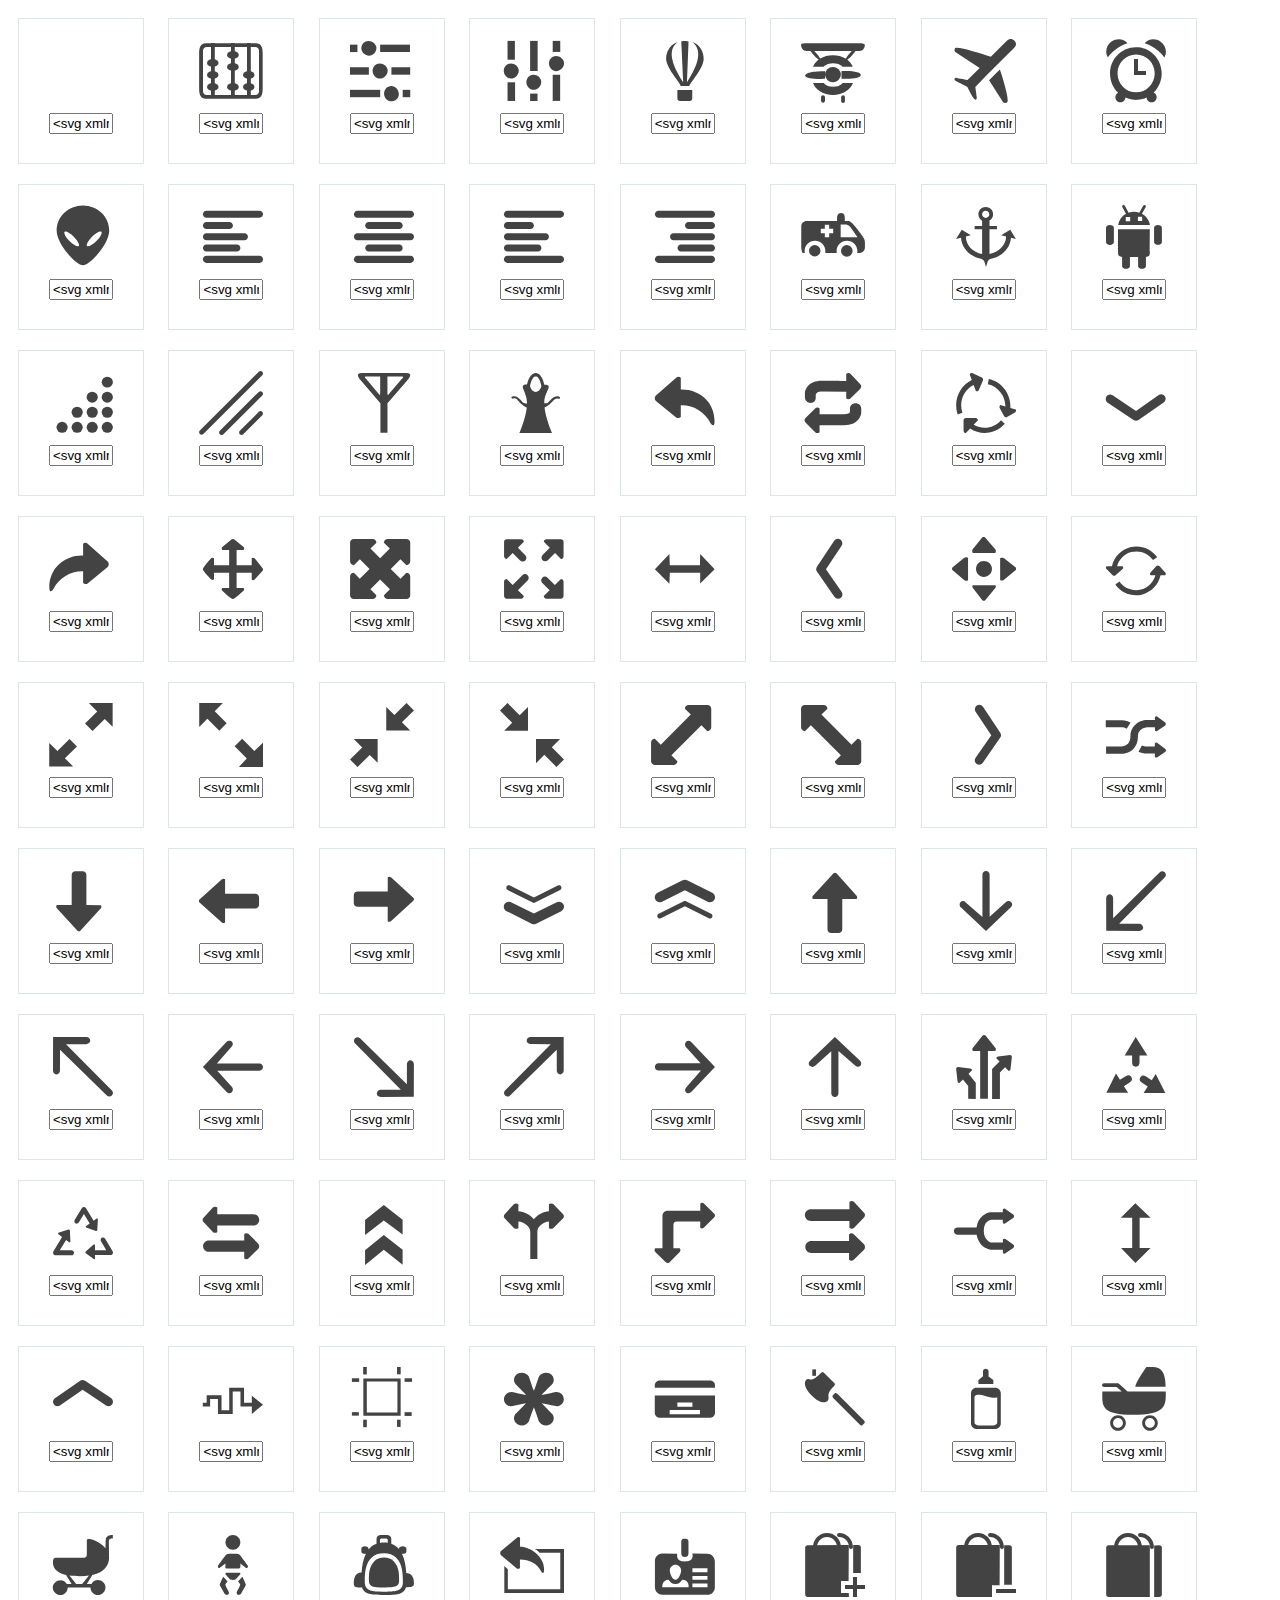
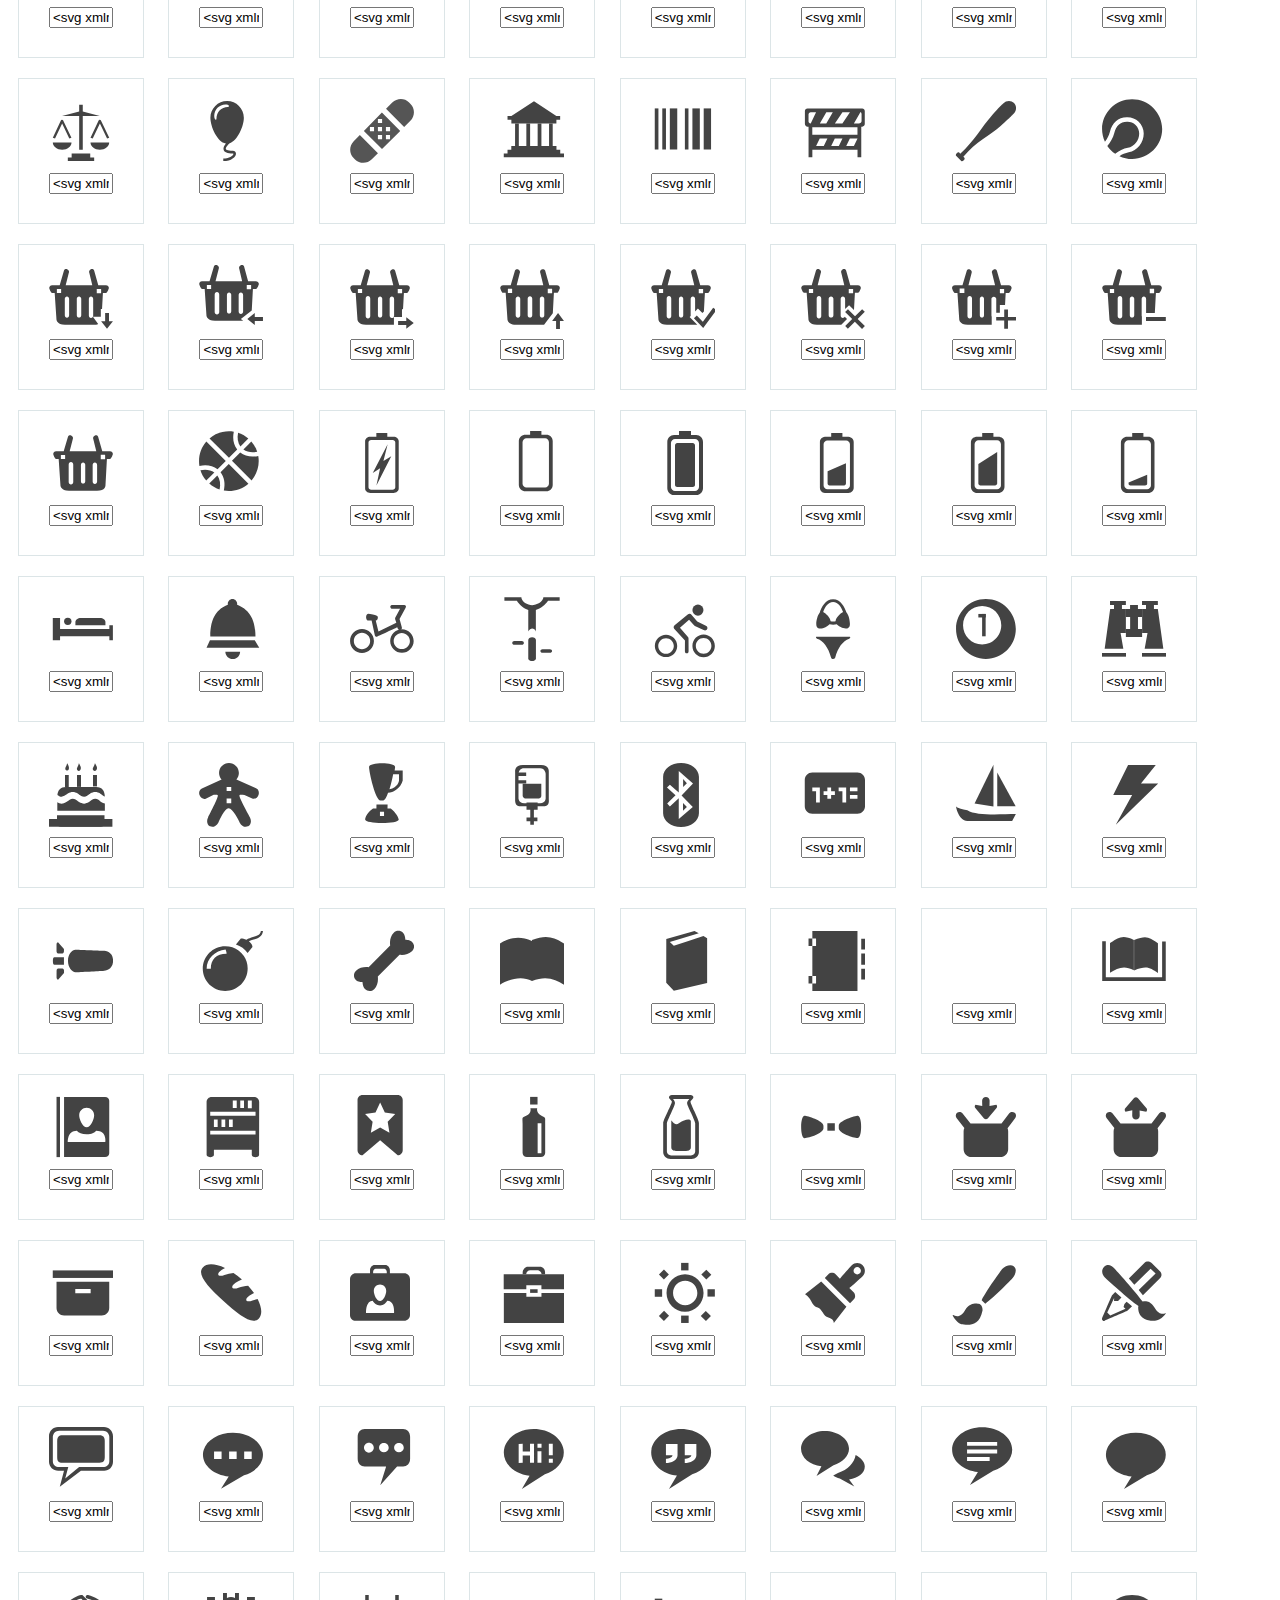
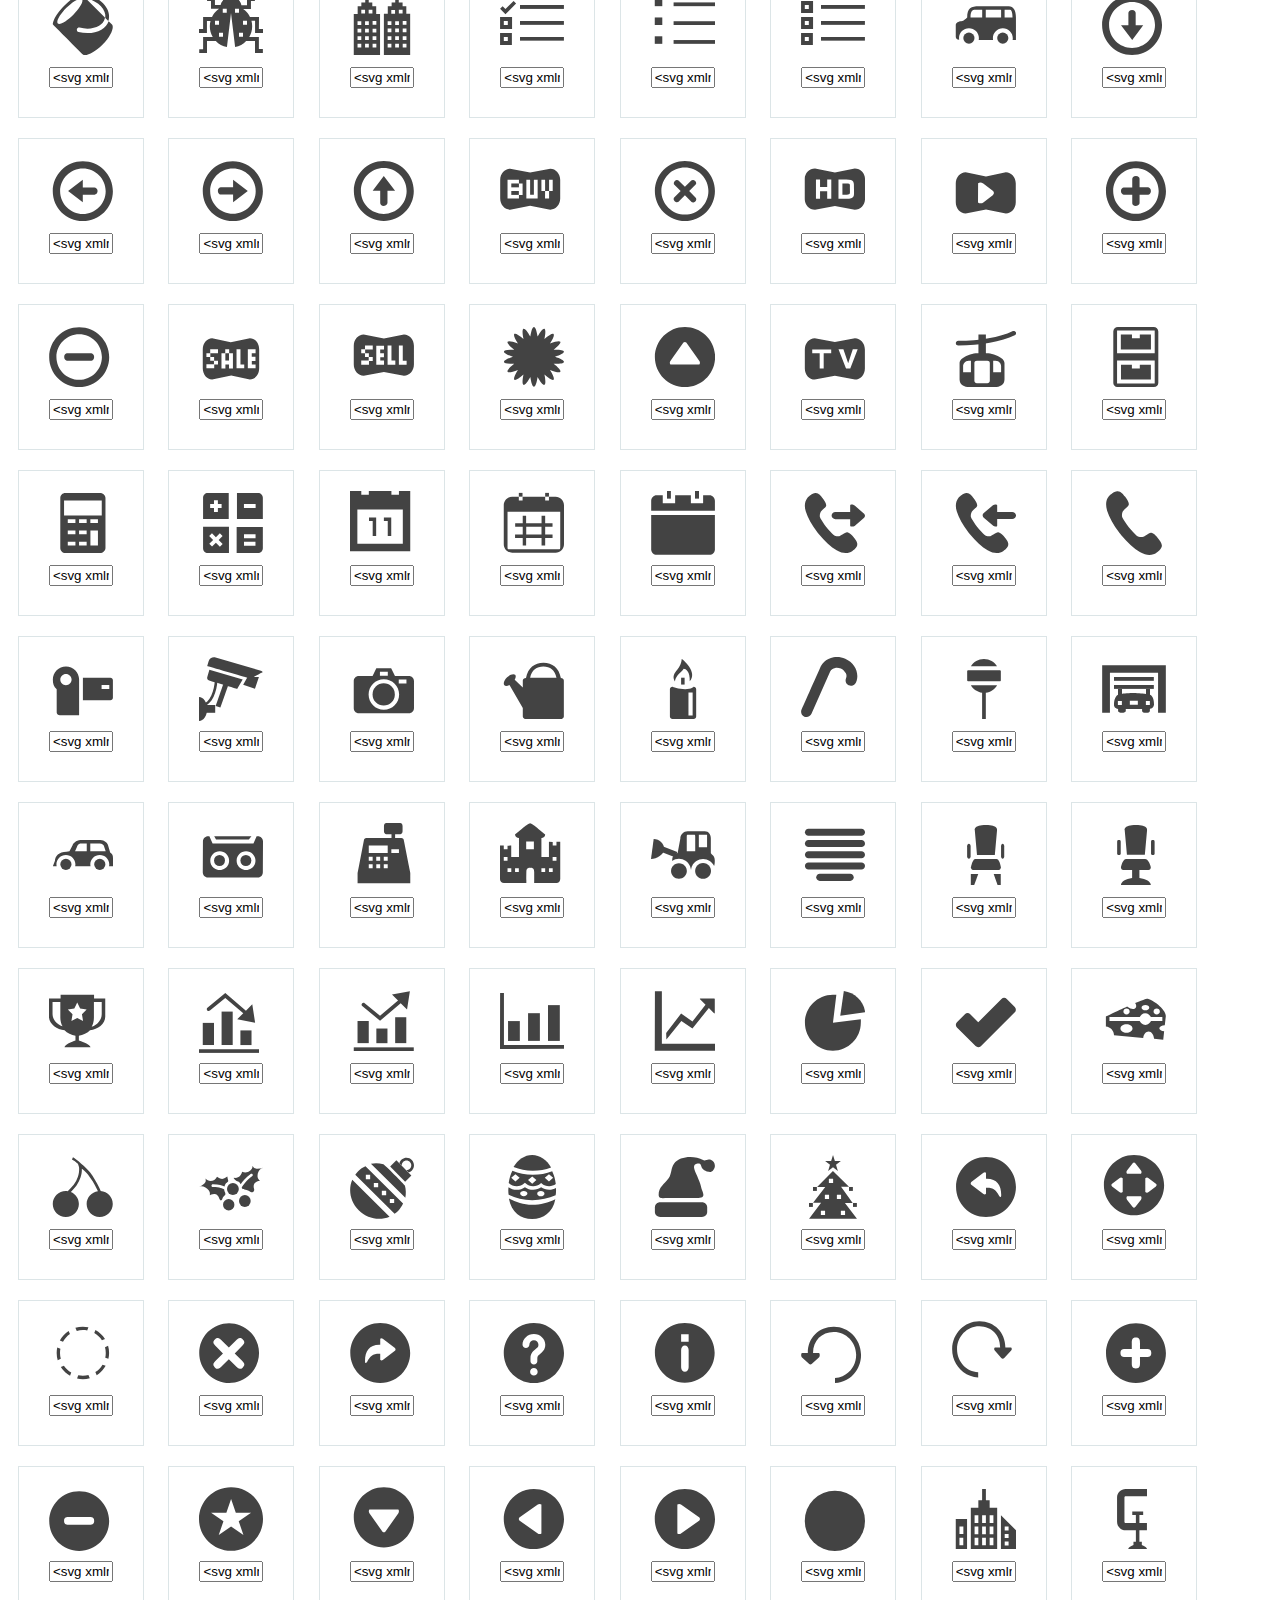
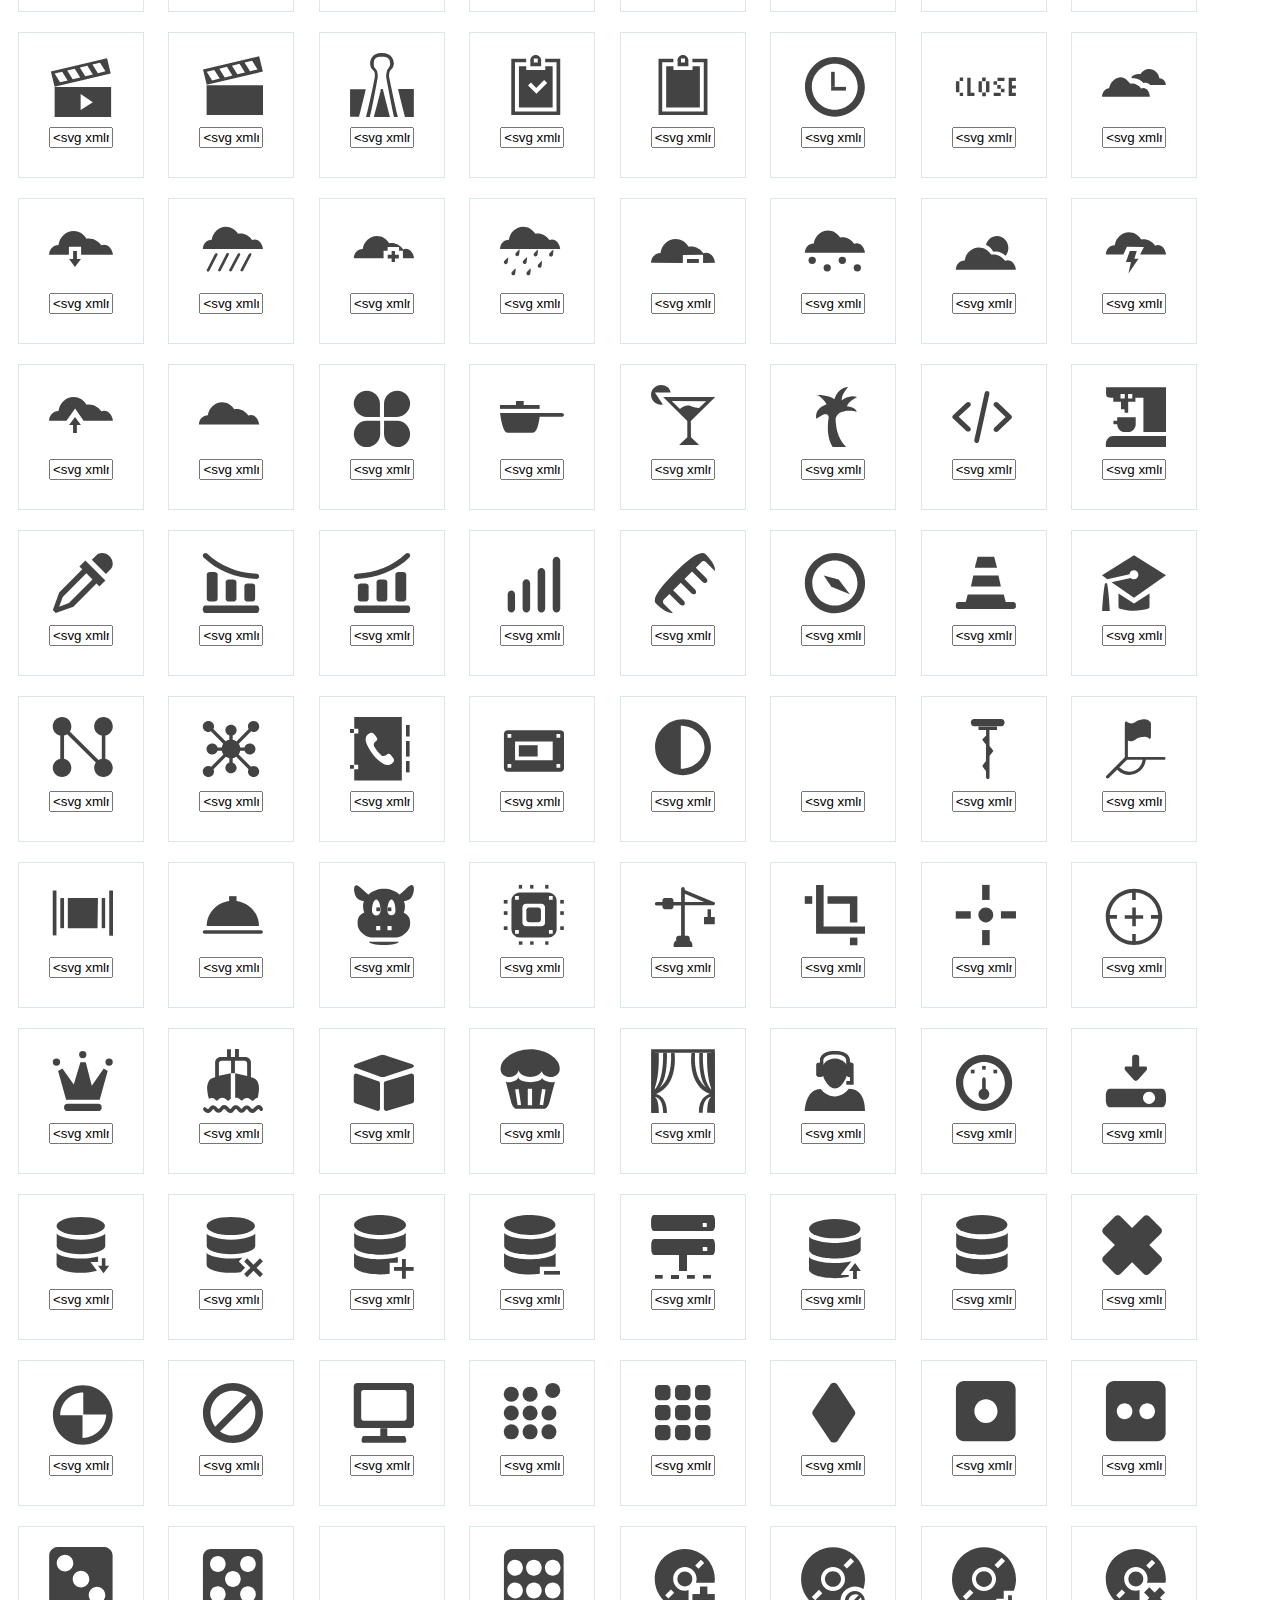
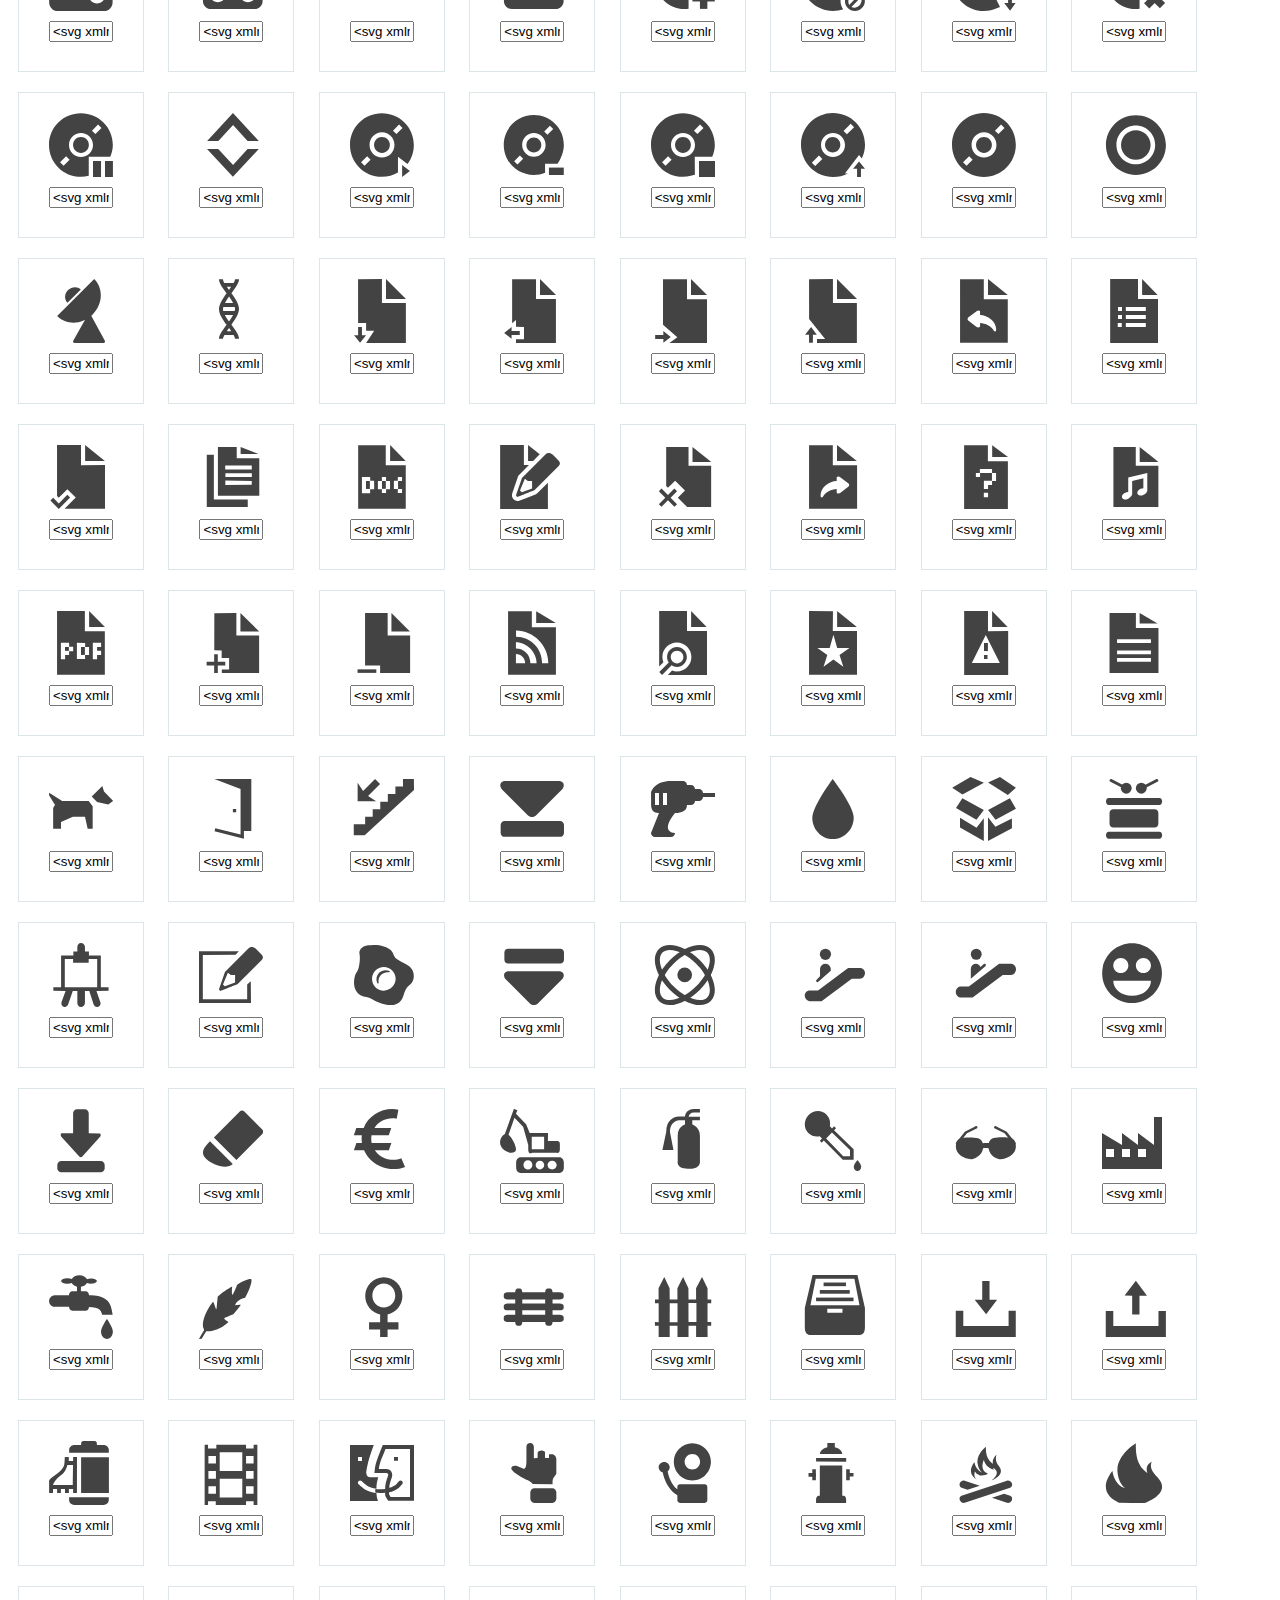
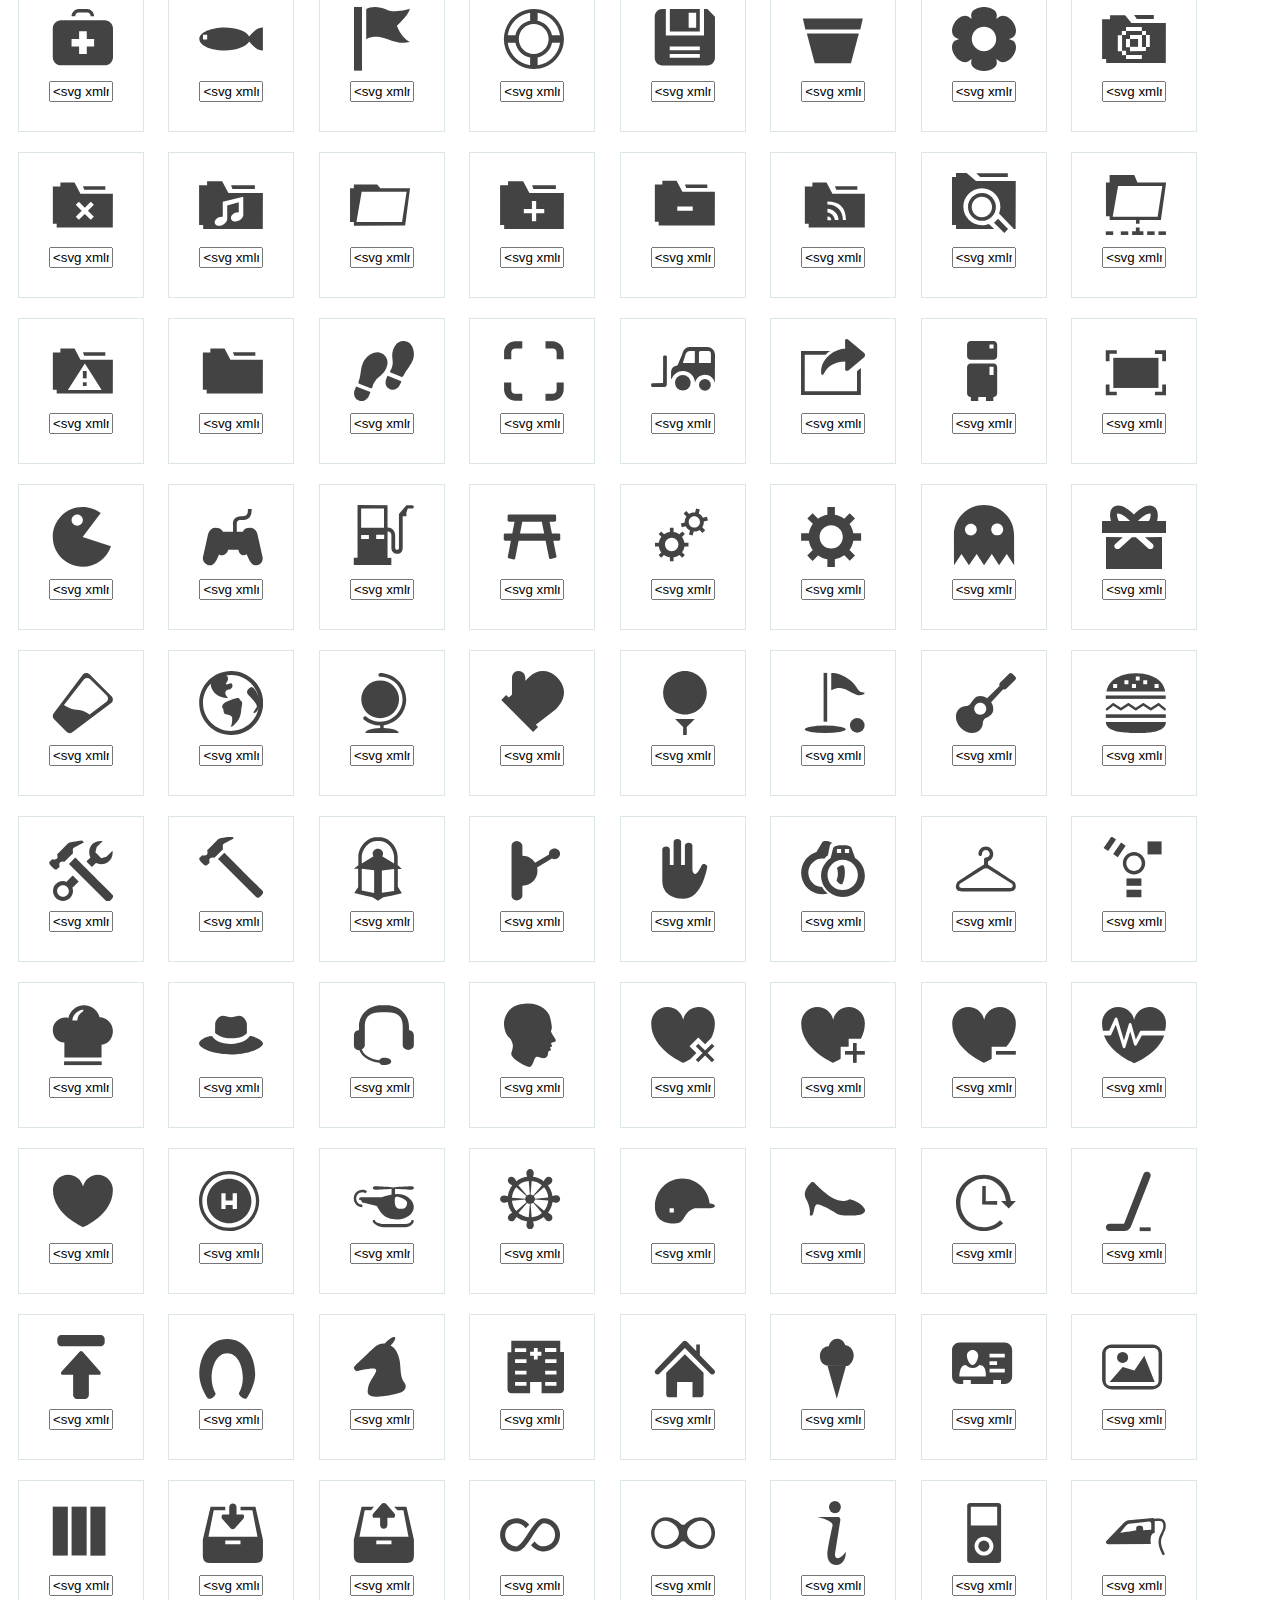
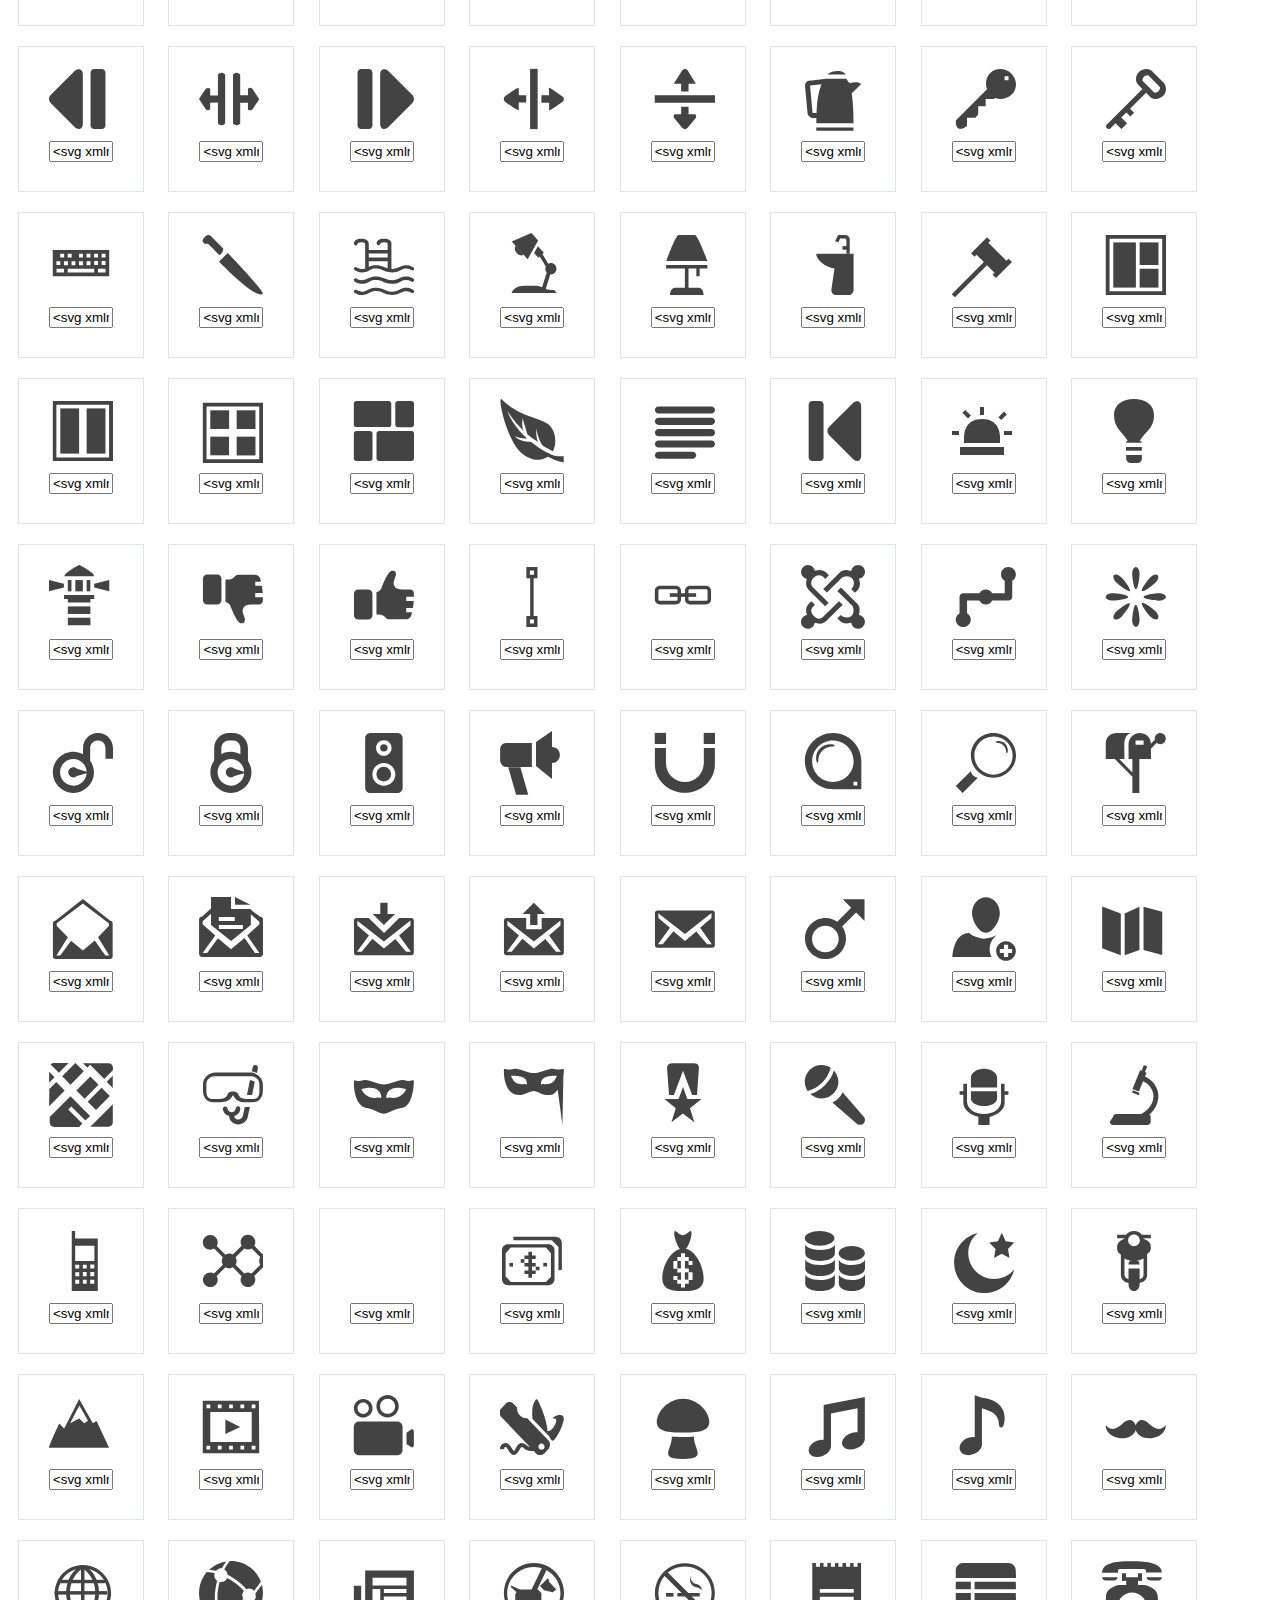
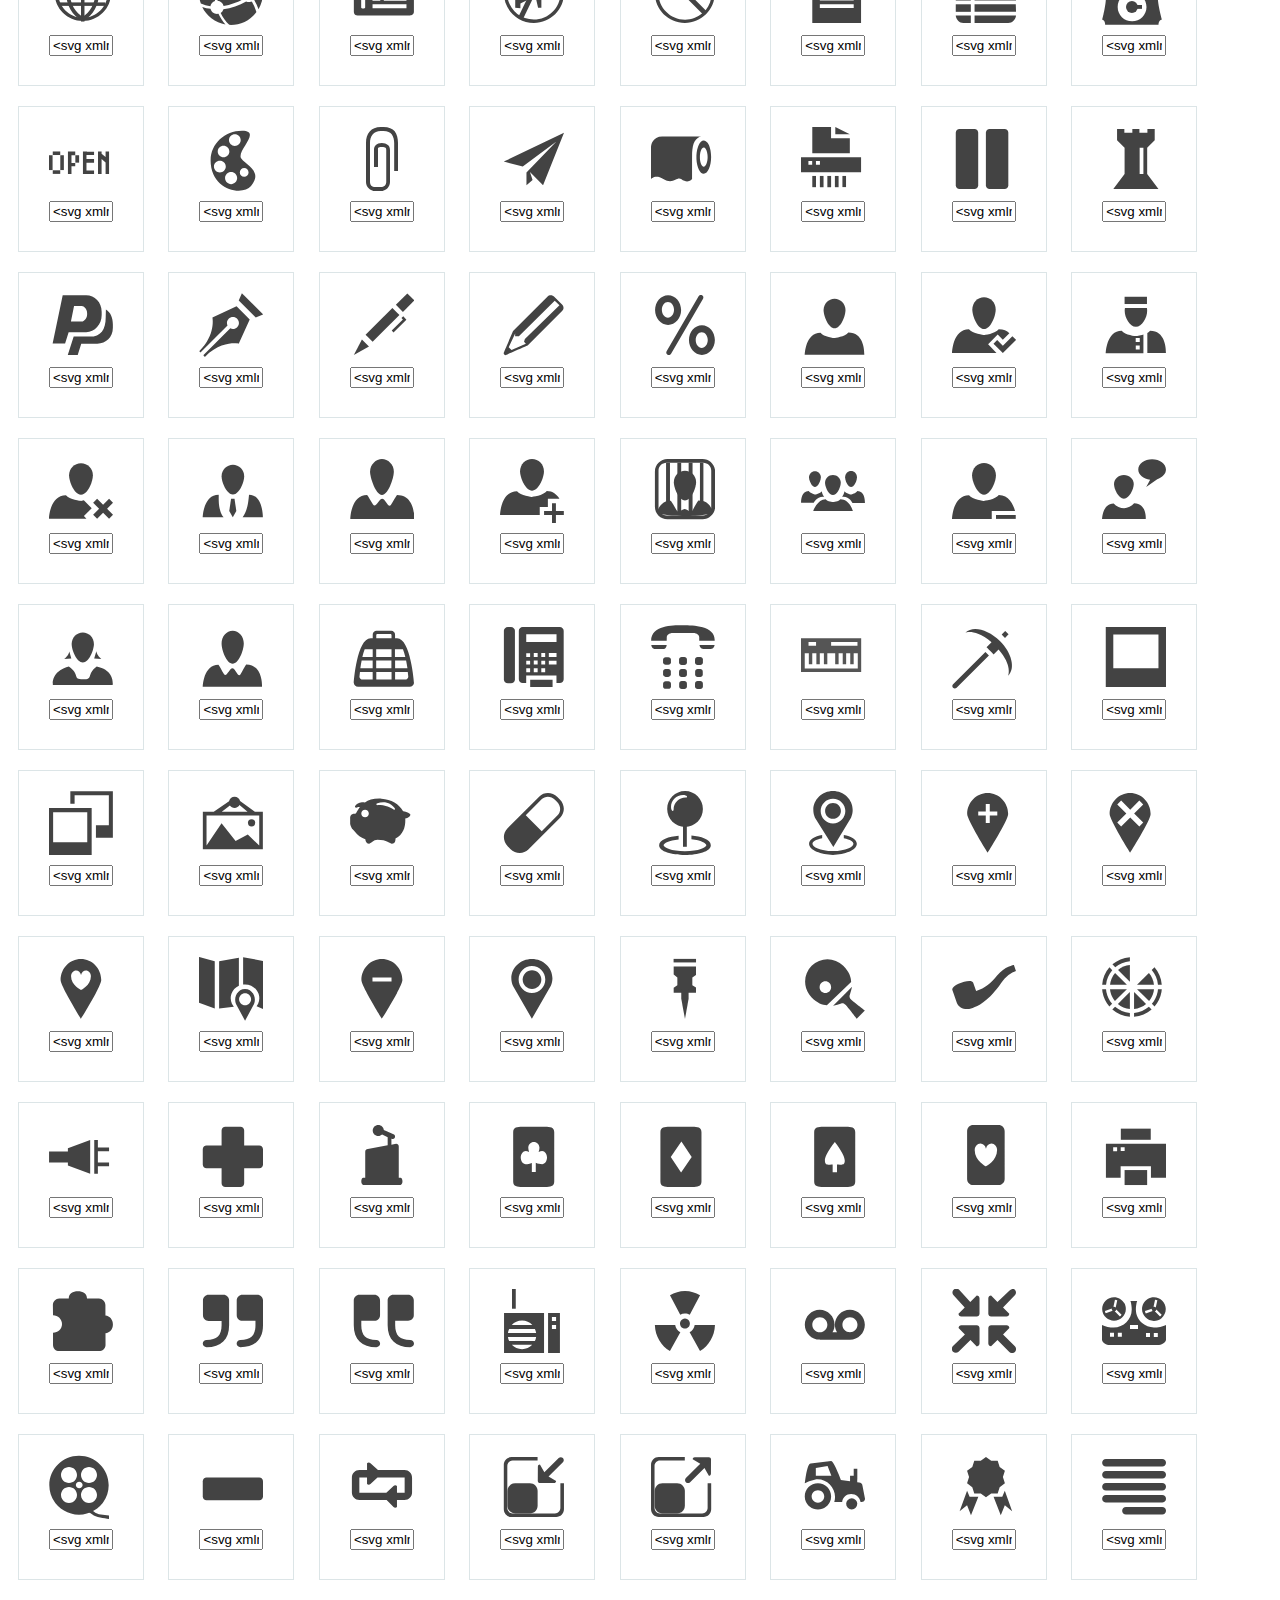
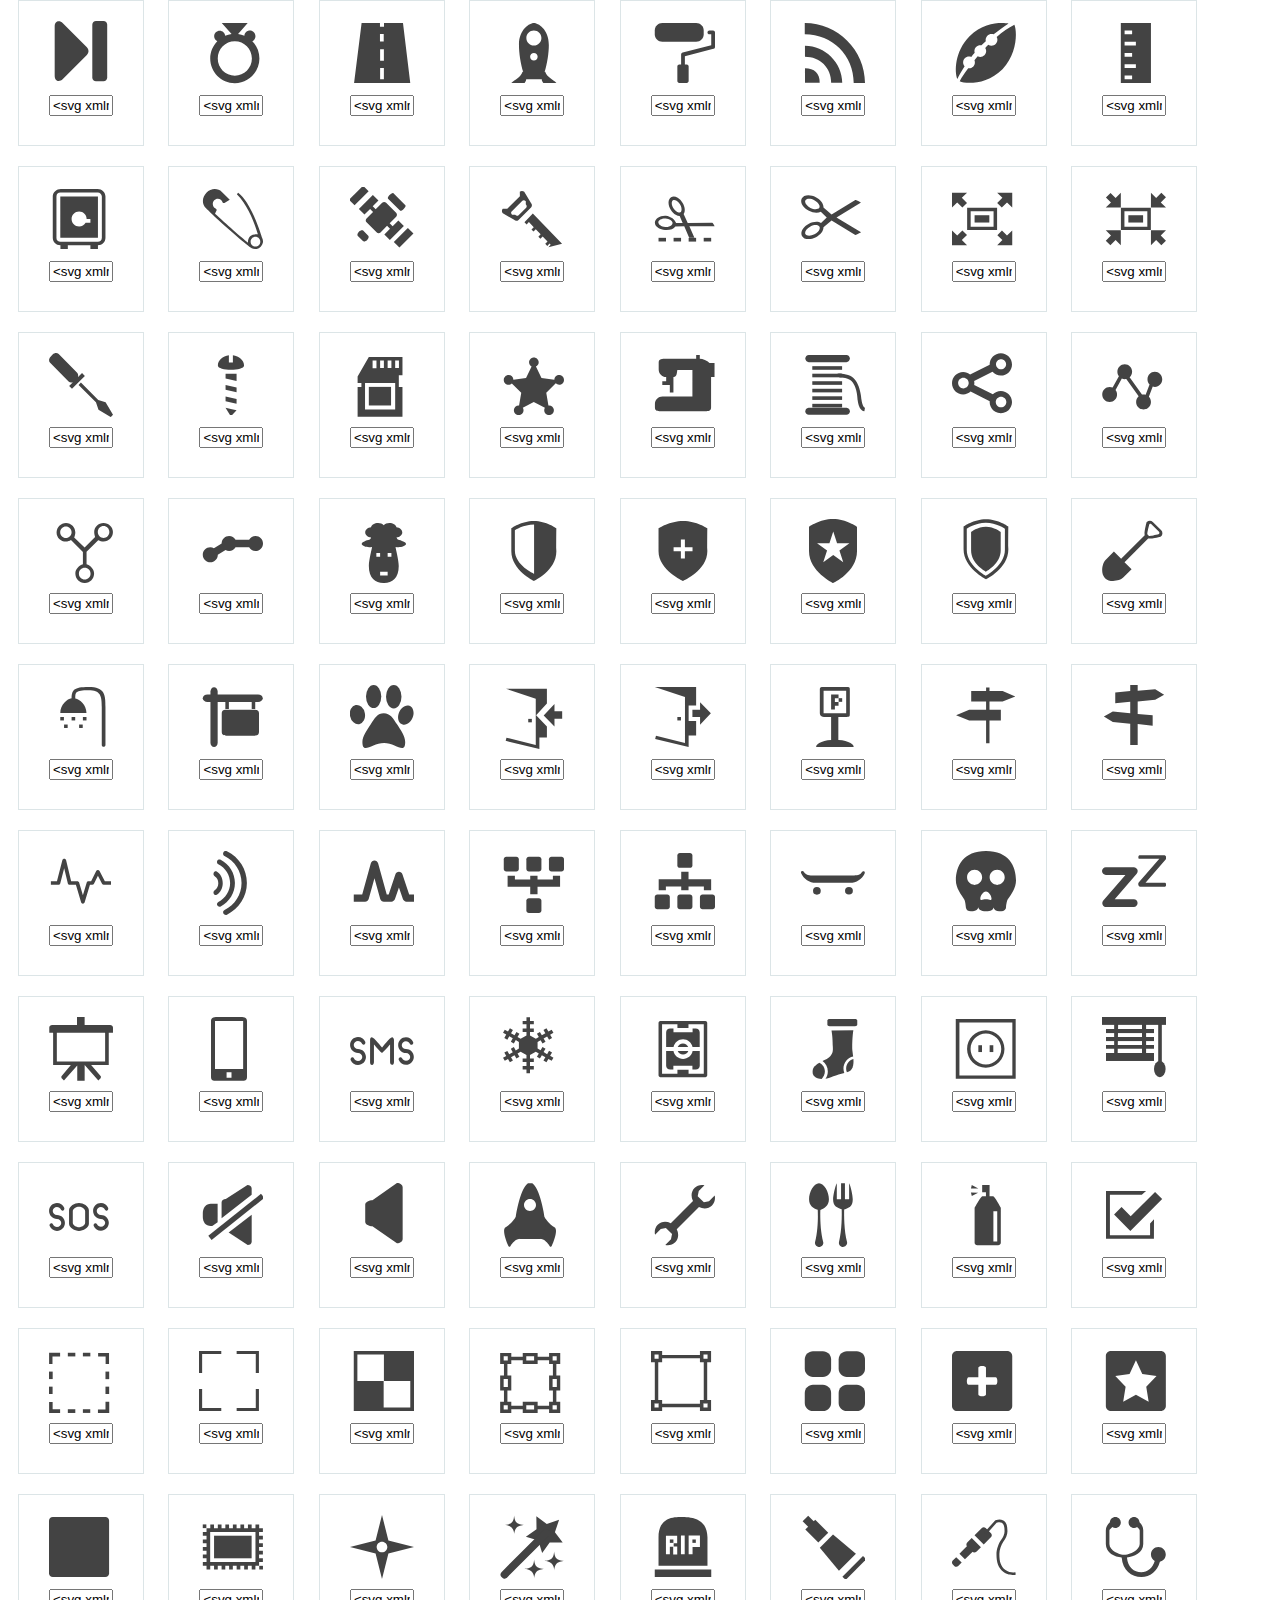
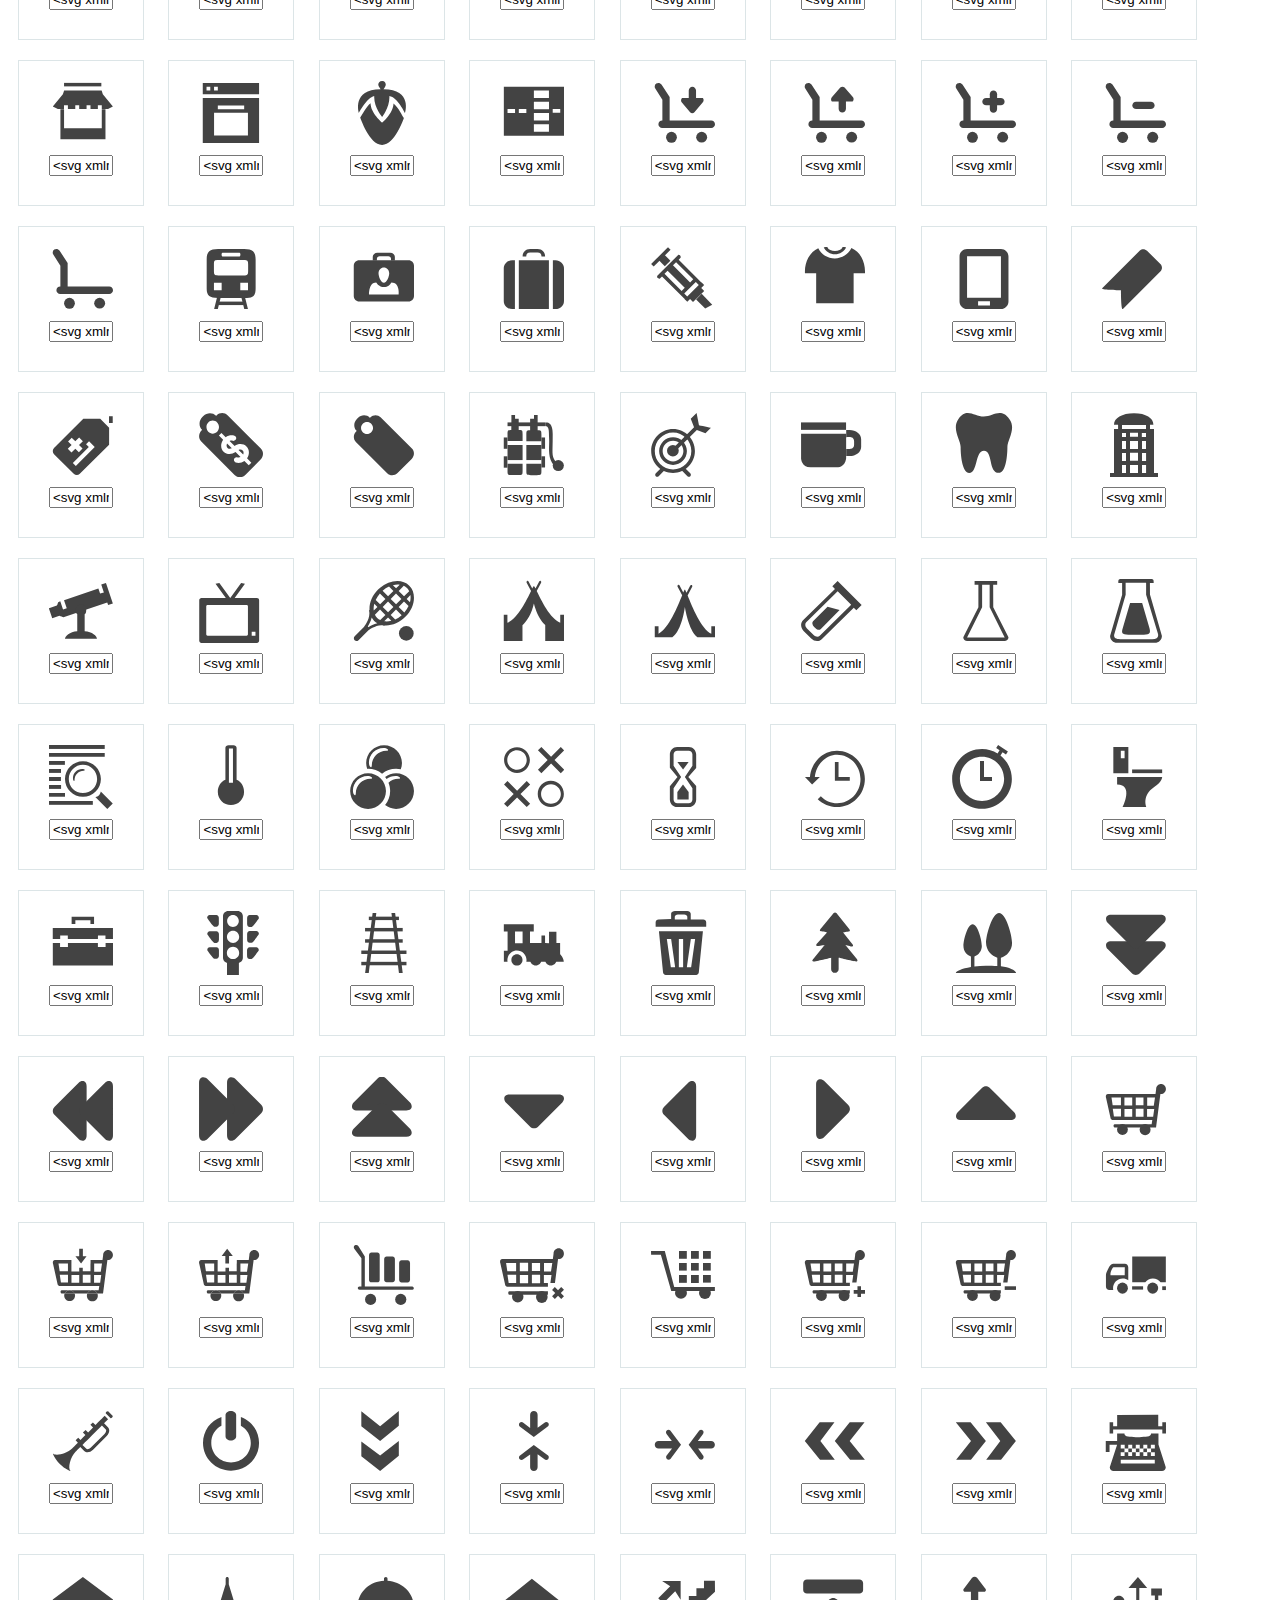
<file: glyph-iconset-master/sprite/sample.html>
<html>
    <head>
        <title>Sample</title>
        <style>
            body {
                font-family:Arial, sans-serif;
            }
            h3 {
                margin-left:10px;
            }
            .icon-grid {
                margin: 0;
                padding: 0;
                list-style: none;
            }
            .icon-grid > li {
                display:inline-block;
                margin: 10px;
                padding: 10px;
                width: 104px;
                height: 124px;
                text-align:center;
                border:1px solid #dce5e7;
            }
            .icon-grid  svg {
                width: 64px;
                height: 64px;
                margin: 10px;
            }
            .icon-grid  input {
                width: 64px;
            }
        </style>
    </head>
    <body>
        <ul class="icon-grid">
            <li>
                <svg xmlns="http://www.w3.org/2000/svg" class="si-glyph-undefined">
                    <use xlink:href="sprite.svg#si-glyph-undefined" />
                </svg> 
                <input type="text" onClick="this.select();" value="&#x3C;svg xmlns=&#x22;http://www.w3.org/2000/svg&#x22; class=&#x22;si-glyph-undefined&#x22;&#x3E;&#x3C;use xlink:href=&#x22;sprite.svg#si-glyph-undefined&#x22; /&#x3E;&#x3C;/svg&#x3E;" />
            </li>
            <li>
                <svg xmlns="http://www.w3.org/2000/svg" class="si-glyph-abacus">
                    <use xlink:href="sprite.svg#si-glyph-abacus" />
                </svg> 
                <input type="text" onClick="this.select();" value="&#x3C;svg xmlns=&#x22;http://www.w3.org/2000/svg&#x22; class=&#x22;si-glyph-abacus&#x22;&#x3E;&#x3C;use xlink:href=&#x22;sprite.svg#si-glyph-abacus&#x22; /&#x3E;&#x3C;/svg&#x3E;" />
            </li>
            <li>
                <svg xmlns="http://www.w3.org/2000/svg" class="si-glyph-adjustment-horizon">
                    <use xlink:href="sprite.svg#si-glyph-adjustment-horizon" />
                </svg> 
                <input type="text" onClick="this.select();" value="&#x3C;svg xmlns=&#x22;http://www.w3.org/2000/svg&#x22; class=&#x22;si-glyph-adjustment-horizon&#x22;&#x3E;&#x3C;use xlink:href=&#x22;sprite.svg#si-glyph-adjustment-horizon&#x22; /&#x3E;&#x3C;/svg&#x3E;" />
            </li>
            <li>
                <svg xmlns="http://www.w3.org/2000/svg" class="si-glyph-adjustment-vertical">
                    <use xlink:href="sprite.svg#si-glyph-adjustment-vertical" />
                </svg> 
                <input type="text" onClick="this.select();" value="&#x3C;svg xmlns=&#x22;http://www.w3.org/2000/svg&#x22; class=&#x22;si-glyph-adjustment-vertical&#x22;&#x3E;&#x3C;use xlink:href=&#x22;sprite.svg#si-glyph-adjustment-vertical&#x22; /&#x3E;&#x3C;/svg&#x3E;" />
            </li>
            <li>
                <svg xmlns="http://www.w3.org/2000/svg" class="si-glyph-air-balloon">
                    <use xlink:href="sprite.svg#si-glyph-air-balloon" />
                </svg> 
                <input type="text" onClick="this.select();" value="&#x3C;svg xmlns=&#x22;http://www.w3.org/2000/svg&#x22; class=&#x22;si-glyph-air-balloon&#x22;&#x3E;&#x3C;use xlink:href=&#x22;sprite.svg#si-glyph-air-balloon&#x22; /&#x3E;&#x3C;/svg&#x3E;" />
            </li>
            <li>
                <svg xmlns="http://www.w3.org/2000/svg" class="si-glyph-airplane-2">
                    <use xlink:href="sprite.svg#si-glyph-airplane-2" />
                </svg> 
                <input type="text" onClick="this.select();" value="&#x3C;svg xmlns=&#x22;http://www.w3.org/2000/svg&#x22; class=&#x22;si-glyph-airplane-2&#x22;&#x3E;&#x3C;use xlink:href=&#x22;sprite.svg#si-glyph-airplane-2&#x22; /&#x3E;&#x3C;/svg&#x3E;" />
            </li>
            <li>
                <svg xmlns="http://www.w3.org/2000/svg" class="si-glyph-airplane">
                    <use xlink:href="sprite.svg#si-glyph-airplane" />
                </svg> 
                <input type="text" onClick="this.select();" value="&#x3C;svg xmlns=&#x22;http://www.w3.org/2000/svg&#x22; class=&#x22;si-glyph-airplane&#x22;&#x3E;&#x3C;use xlink:href=&#x22;sprite.svg#si-glyph-airplane&#x22; /&#x3E;&#x3C;/svg&#x3E;" />
            </li>
            <li>
                <svg xmlns="http://www.w3.org/2000/svg" class="si-glyph-alarm-clock">
                    <use xlink:href="sprite.svg#si-glyph-alarm-clock" />
                </svg> 
                <input type="text" onClick="this.select();" value="&#x3C;svg xmlns=&#x22;http://www.w3.org/2000/svg&#x22; class=&#x22;si-glyph-alarm-clock&#x22;&#x3E;&#x3C;use xlink:href=&#x22;sprite.svg#si-glyph-alarm-clock&#x22; /&#x3E;&#x3C;/svg&#x3E;" />
            </li>
            <li>
                <svg xmlns="http://www.w3.org/2000/svg" class="si-glyph-alien">
                    <use xlink:href="sprite.svg#si-glyph-alien" />
                </svg> 
                <input type="text" onClick="this.select();" value="&#x3C;svg xmlns=&#x22;http://www.w3.org/2000/svg&#x22; class=&#x22;si-glyph-alien&#x22;&#x3E;&#x3C;use xlink:href=&#x22;sprite.svg#si-glyph-alien&#x22; /&#x3E;&#x3C;/svg&#x3E;" />
            </li>
            <li>
                <svg xmlns="http://www.w3.org/2000/svg" class="si-glyph-aligh-left">
                    <use xlink:href="sprite.svg#si-glyph-aligh-left" />
                </svg> 
                <input type="text" onClick="this.select();" value="&#x3C;svg xmlns=&#x22;http://www.w3.org/2000/svg&#x22; class=&#x22;si-glyph-aligh-left&#x22;&#x3E;&#x3C;use xlink:href=&#x22;sprite.svg#si-glyph-aligh-left&#x22; /&#x3E;&#x3C;/svg&#x3E;" />
            </li>
            <li>
                <svg xmlns="http://www.w3.org/2000/svg" class="si-glyph-align-center">
                    <use xlink:href="sprite.svg#si-glyph-align-center" />
                </svg> 
                <input type="text" onClick="this.select();" value="&#x3C;svg xmlns=&#x22;http://www.w3.org/2000/svg&#x22; class=&#x22;si-glyph-align-center&#x22;&#x3E;&#x3C;use xlink:href=&#x22;sprite.svg#si-glyph-align-center&#x22; /&#x3E;&#x3C;/svg&#x3E;" />
            </li>
            <li>
                <svg xmlns="http://www.w3.org/2000/svg" class="si-glyph-align-left">
                    <use xlink:href="sprite.svg#si-glyph-align-left" />
                </svg> 
                <input type="text" onClick="this.select();" value="&#x3C;svg xmlns=&#x22;http://www.w3.org/2000/svg&#x22; class=&#x22;si-glyph-align-left&#x22;&#x3E;&#x3C;use xlink:href=&#x22;sprite.svg#si-glyph-align-left&#x22; /&#x3E;&#x3C;/svg&#x3E;" />
            </li>
            <li>
                <svg xmlns="http://www.w3.org/2000/svg" class="si-glyph-align-right">
                    <use xlink:href="sprite.svg#si-glyph-align-right" />
                </svg> 
                <input type="text" onClick="this.select();" value="&#x3C;svg xmlns=&#x22;http://www.w3.org/2000/svg&#x22; class=&#x22;si-glyph-align-right&#x22;&#x3E;&#x3C;use xlink:href=&#x22;sprite.svg#si-glyph-align-right&#x22; /&#x3E;&#x3C;/svg&#x3E;" />
            </li>
            <li>
                <svg xmlns="http://www.w3.org/2000/svg" class="si-glyph-ambulance">
                    <use xlink:href="sprite.svg#si-glyph-ambulance" />
                </svg> 
                <input type="text" onClick="this.select();" value="&#x3C;svg xmlns=&#x22;http://www.w3.org/2000/svg&#x22; class=&#x22;si-glyph-ambulance&#x22;&#x3E;&#x3C;use xlink:href=&#x22;sprite.svg#si-glyph-ambulance&#x22; /&#x3E;&#x3C;/svg&#x3E;" />
            </li>
            <li>
                <svg xmlns="http://www.w3.org/2000/svg" class="si-glyph-anchor">
                    <use xlink:href="sprite.svg#si-glyph-anchor" />
                </svg> 
                <input type="text" onClick="this.select();" value="&#x3C;svg xmlns=&#x22;http://www.w3.org/2000/svg&#x22; class=&#x22;si-glyph-anchor&#x22;&#x3E;&#x3C;use xlink:href=&#x22;sprite.svg#si-glyph-anchor&#x22; /&#x3E;&#x3C;/svg&#x3E;" />
            </li>
            <li>
                <svg xmlns="http://www.w3.org/2000/svg" class="si-glyph-android">
                    <use xlink:href="sprite.svg#si-glyph-android" />
                </svg> 
                <input type="text" onClick="this.select();" value="&#x3C;svg xmlns=&#x22;http://www.w3.org/2000/svg&#x22; class=&#x22;si-glyph-android&#x22;&#x3E;&#x3C;use xlink:href=&#x22;sprite.svg#si-glyph-android&#x22; /&#x3E;&#x3C;/svg&#x3E;" />
            </li>
            <li>
                <svg xmlns="http://www.w3.org/2000/svg" class="si-glyph-angle-1">
                    <use xlink:href="sprite.svg#si-glyph-angle-1" />
                </svg> 
                <input type="text" onClick="this.select();" value="&#x3C;svg xmlns=&#x22;http://www.w3.org/2000/svg&#x22; class=&#x22;si-glyph-angle-1&#x22;&#x3E;&#x3C;use xlink:href=&#x22;sprite.svg#si-glyph-angle-1&#x22; /&#x3E;&#x3C;/svg&#x3E;" />
            </li>
            <li>
                <svg xmlns="http://www.w3.org/2000/svg" class="si-glyph-angle-2">
                    <use xlink:href="sprite.svg#si-glyph-angle-2" />
                </svg> 
                <input type="text" onClick="this.select();" value="&#x3C;svg xmlns=&#x22;http://www.w3.org/2000/svg&#x22; class=&#x22;si-glyph-angle-2&#x22;&#x3E;&#x3C;use xlink:href=&#x22;sprite.svg#si-glyph-angle-2&#x22; /&#x3E;&#x3C;/svg&#x3E;" />
            </li>
            <li>
                <svg xmlns="http://www.w3.org/2000/svg" class="si-glyph-antenna-1">
                    <use xlink:href="sprite.svg#si-glyph-antenna-1" />
                </svg> 
                <input type="text" onClick="this.select();" value="&#x3C;svg xmlns=&#x22;http://www.w3.org/2000/svg&#x22; class=&#x22;si-glyph-antenna-1&#x22;&#x3E;&#x3C;use xlink:href=&#x22;sprite.svg#si-glyph-antenna-1&#x22; /&#x3E;&#x3C;/svg&#x3E;" />
            </li>
            <li>
                <svg xmlns="http://www.w3.org/2000/svg" class="si-glyph-apron">
                    <use xlink:href="sprite.svg#si-glyph-apron" />
                </svg> 
                <input type="text" onClick="this.select();" value="&#x3C;svg xmlns=&#x22;http://www.w3.org/2000/svg&#x22; class=&#x22;si-glyph-apron&#x22;&#x3E;&#x3C;use xlink:href=&#x22;sprite.svg#si-glyph-apron&#x22; /&#x3E;&#x3C;/svg&#x3E;" />
            </li>
            <li>
                <svg xmlns="http://www.w3.org/2000/svg" class="si-glyph-arrow-backward">
                    <use xlink:href="sprite.svg#si-glyph-arrow-backward" />
                </svg> 
                <input type="text" onClick="this.select();" value="&#x3C;svg xmlns=&#x22;http://www.w3.org/2000/svg&#x22; class=&#x22;si-glyph-arrow-backward&#x22;&#x3E;&#x3C;use xlink:href=&#x22;sprite.svg#si-glyph-arrow-backward&#x22; /&#x3E;&#x3C;/svg&#x3E;" />
            </li>
            <li>
                <svg xmlns="http://www.w3.org/2000/svg" class="si-glyph-arrow-change">
                    <use xlink:href="sprite.svg#si-glyph-arrow-change" />
                </svg> 
                <input type="text" onClick="this.select();" value="&#x3C;svg xmlns=&#x22;http://www.w3.org/2000/svg&#x22; class=&#x22;si-glyph-arrow-change&#x22;&#x3E;&#x3C;use xlink:href=&#x22;sprite.svg#si-glyph-arrow-change&#x22; /&#x3E;&#x3C;/svg&#x3E;" />
            </li>
            <li>
                <svg xmlns="http://www.w3.org/2000/svg" class="si-glyph-arrow-circle-rycycle">
                    <use xlink:href="sprite.svg#si-glyph-arrow-circle-rycycle" />
                </svg> 
                <input type="text" onClick="this.select();" value="&#x3C;svg xmlns=&#x22;http://www.w3.org/2000/svg&#x22; class=&#x22;si-glyph-arrow-circle-rycycle&#x22;&#x3E;&#x3C;use xlink:href=&#x22;sprite.svg#si-glyph-arrow-circle-rycycle&#x22; /&#x3E;&#x3C;/svg&#x3E;" />
            </li>
            <li>
                <svg xmlns="http://www.w3.org/2000/svg" class="si-glyph-arrow-down">
                    <use xlink:href="sprite.svg#si-glyph-arrow-down" />
                </svg> 
                <input type="text" onClick="this.select();" value="&#x3C;svg xmlns=&#x22;http://www.w3.org/2000/svg&#x22; class=&#x22;si-glyph-arrow-down&#x22;&#x3E;&#x3C;use xlink:href=&#x22;sprite.svg#si-glyph-arrow-down&#x22; /&#x3E;&#x3C;/svg&#x3E;" />
            </li>
            <li>
                <svg xmlns="http://www.w3.org/2000/svg" class="si-glyph-arrow-forward">
                    <use xlink:href="sprite.svg#si-glyph-arrow-forward" />
                </svg> 
                <input type="text" onClick="this.select();" value="&#x3C;svg xmlns=&#x22;http://www.w3.org/2000/svg&#x22; class=&#x22;si-glyph-arrow-forward&#x22;&#x3E;&#x3C;use xlink:href=&#x22;sprite.svg#si-glyph-arrow-forward&#x22; /&#x3E;&#x3C;/svg&#x3E;" />
            </li>
            <li>
                <svg xmlns="http://www.w3.org/2000/svg" class="si-glyph-arrow-four-way">
                    <use xlink:href="sprite.svg#si-glyph-arrow-four-way" />
                </svg> 
                <input type="text" onClick="this.select();" value="&#x3C;svg xmlns=&#x22;http://www.w3.org/2000/svg&#x22; class=&#x22;si-glyph-arrow-four-way&#x22;&#x3E;&#x3C;use xlink:href=&#x22;sprite.svg#si-glyph-arrow-four-way&#x22; /&#x3E;&#x3C;/svg&#x3E;" />
            </li>
            <li>
                <svg xmlns="http://www.w3.org/2000/svg" class="si-glyph-arrow-fullscreen-2">
                    <use xlink:href="sprite.svg#si-glyph-arrow-fullscreen-2" />
                </svg> 
                <input type="text" onClick="this.select();" value="&#x3C;svg xmlns=&#x22;http://www.w3.org/2000/svg&#x22; class=&#x22;si-glyph-arrow-fullscreen-2&#x22;&#x3E;&#x3C;use xlink:href=&#x22;sprite.svg#si-glyph-arrow-fullscreen-2&#x22; /&#x3E;&#x3C;/svg&#x3E;" />
            </li>
            <li>
                <svg xmlns="http://www.w3.org/2000/svg" class="si-glyph-arrow-fullscreen">
                    <use xlink:href="sprite.svg#si-glyph-arrow-fullscreen" />
                </svg> 
                <input type="text" onClick="this.select();" value="&#x3C;svg xmlns=&#x22;http://www.w3.org/2000/svg&#x22; class=&#x22;si-glyph-arrow-fullscreen&#x22;&#x3E;&#x3C;use xlink:href=&#x22;sprite.svg#si-glyph-arrow-fullscreen&#x22; /&#x3E;&#x3C;/svg&#x3E;" />
            </li>
            <li>
                <svg xmlns="http://www.w3.org/2000/svg" class="si-glyph-arrow-left-right">
                    <use xlink:href="sprite.svg#si-glyph-arrow-left-right" />
                </svg> 
                <input type="text" onClick="this.select();" value="&#x3C;svg xmlns=&#x22;http://www.w3.org/2000/svg&#x22; class=&#x22;si-glyph-arrow-left-right&#x22;&#x3E;&#x3C;use xlink:href=&#x22;sprite.svg#si-glyph-arrow-left-right&#x22; /&#x3E;&#x3C;/svg&#x3E;" />
            </li>
            <li>
                <svg xmlns="http://www.w3.org/2000/svg" class="si-glyph-arrow-left">
                    <use xlink:href="sprite.svg#si-glyph-arrow-left" />
                </svg> 
                <input type="text" onClick="this.select();" value="&#x3C;svg xmlns=&#x22;http://www.w3.org/2000/svg&#x22; class=&#x22;si-glyph-arrow-left&#x22;&#x3E;&#x3C;use xlink:href=&#x22;sprite.svg#si-glyph-arrow-left&#x22; /&#x3E;&#x3C;/svg&#x3E;" />
            </li>
            <li>
                <svg xmlns="http://www.w3.org/2000/svg" class="si-glyph-arrow-move">
                    <use xlink:href="sprite.svg#si-glyph-arrow-move" />
                </svg> 
                <input type="text" onClick="this.select();" value="&#x3C;svg xmlns=&#x22;http://www.w3.org/2000/svg&#x22; class=&#x22;si-glyph-arrow-move&#x22;&#x3E;&#x3C;use xlink:href=&#x22;sprite.svg#si-glyph-arrow-move&#x22; /&#x3E;&#x3C;/svg&#x3E;" />
            </li>
            <li>
                <svg xmlns="http://www.w3.org/2000/svg" class="si-glyph-arrow-reload">
                    <use xlink:href="sprite.svg#si-glyph-arrow-reload" />
                </svg> 
                <input type="text" onClick="this.select();" value="&#x3C;svg xmlns=&#x22;http://www.w3.org/2000/svg&#x22; class=&#x22;si-glyph-arrow-reload&#x22;&#x3E;&#x3C;use xlink:href=&#x22;sprite.svg#si-glyph-arrow-reload&#x22; /&#x3E;&#x3C;/svg&#x3E;" />
            </li>
            <li>
                <svg xmlns="http://www.w3.org/2000/svg" class="si-glyph-arrow-resize-1">
                    <use xlink:href="sprite.svg#si-glyph-arrow-resize-1" />
                </svg> 
                <input type="text" onClick="this.select();" value="&#x3C;svg xmlns=&#x22;http://www.w3.org/2000/svg&#x22; class=&#x22;si-glyph-arrow-resize-1&#x22;&#x3E;&#x3C;use xlink:href=&#x22;sprite.svg#si-glyph-arrow-resize-1&#x22; /&#x3E;&#x3C;/svg&#x3E;" />
            </li>
            <li>
                <svg xmlns="http://www.w3.org/2000/svg" class="si-glyph-arrow-resize-2">
                    <use xlink:href="sprite.svg#si-glyph-arrow-resize-2" />
                </svg> 
                <input type="text" onClick="this.select();" value="&#x3C;svg xmlns=&#x22;http://www.w3.org/2000/svg&#x22; class=&#x22;si-glyph-arrow-resize-2&#x22;&#x3E;&#x3C;use xlink:href=&#x22;sprite.svg#si-glyph-arrow-resize-2&#x22; /&#x3E;&#x3C;/svg&#x3E;" />
            </li>
            <li>
                <svg xmlns="http://www.w3.org/2000/svg" class="si-glyph-arrow-resize-3">
                    <use xlink:href="sprite.svg#si-glyph-arrow-resize-3" />
                </svg> 
                <input type="text" onClick="this.select();" value="&#x3C;svg xmlns=&#x22;http://www.w3.org/2000/svg&#x22; class=&#x22;si-glyph-arrow-resize-3&#x22;&#x3E;&#x3C;use xlink:href=&#x22;sprite.svg#si-glyph-arrow-resize-3&#x22; /&#x3E;&#x3C;/svg&#x3E;" />
            </li>
            <li>
                <svg xmlns="http://www.w3.org/2000/svg" class="si-glyph-arrow-resize-4">
                    <use xlink:href="sprite.svg#si-glyph-arrow-resize-4" />
                </svg> 
                <input type="text" onClick="this.select();" value="&#x3C;svg xmlns=&#x22;http://www.w3.org/2000/svg&#x22; class=&#x22;si-glyph-arrow-resize-4&#x22;&#x3E;&#x3C;use xlink:href=&#x22;sprite.svg#si-glyph-arrow-resize-4&#x22; /&#x3E;&#x3C;/svg&#x3E;" />
            </li>
            <li>
                <svg xmlns="http://www.w3.org/2000/svg" class="si-glyph-arrow-resize-5">
                    <use xlink:href="sprite.svg#si-glyph-arrow-resize-5" />
                </svg> 
                <input type="text" onClick="this.select();" value="&#x3C;svg xmlns=&#x22;http://www.w3.org/2000/svg&#x22; class=&#x22;si-glyph-arrow-resize-5&#x22;&#x3E;&#x3C;use xlink:href=&#x22;sprite.svg#si-glyph-arrow-resize-5&#x22; /&#x3E;&#x3C;/svg&#x3E;" />
            </li>
            <li>
                <svg xmlns="http://www.w3.org/2000/svg" class="si-glyph-arrow-resize-6">
                    <use xlink:href="sprite.svg#si-glyph-arrow-resize-6" />
                </svg> 
                <input type="text" onClick="this.select();" value="&#x3C;svg xmlns=&#x22;http://www.w3.org/2000/svg&#x22; class=&#x22;si-glyph-arrow-resize-6&#x22;&#x3E;&#x3C;use xlink:href=&#x22;sprite.svg#si-glyph-arrow-resize-6&#x22; /&#x3E;&#x3C;/svg&#x3E;" />
            </li>
            <li>
                <svg xmlns="http://www.w3.org/2000/svg" class="si-glyph-arrow-right">
                    <use xlink:href="sprite.svg#si-glyph-arrow-right" />
                </svg> 
                <input type="text" onClick="this.select();" value="&#x3C;svg xmlns=&#x22;http://www.w3.org/2000/svg&#x22; class=&#x22;si-glyph-arrow-right&#x22;&#x3E;&#x3C;use xlink:href=&#x22;sprite.svg#si-glyph-arrow-right&#x22; /&#x3E;&#x3C;/svg&#x3E;" />
            </li>
            <li>
                <svg xmlns="http://www.w3.org/2000/svg" class="si-glyph-arrow-shuffle">
                    <use xlink:href="sprite.svg#si-glyph-arrow-shuffle" />
                </svg> 
                <input type="text" onClick="this.select();" value="&#x3C;svg xmlns=&#x22;http://www.w3.org/2000/svg&#x22; class=&#x22;si-glyph-arrow-shuffle&#x22;&#x3E;&#x3C;use xlink:href=&#x22;sprite.svg#si-glyph-arrow-shuffle&#x22; /&#x3E;&#x3C;/svg&#x3E;" />
            </li>
            <li>
                <svg xmlns="http://www.w3.org/2000/svg" class="si-glyph-arrow-thick-down">
                    <use xlink:href="sprite.svg#si-glyph-arrow-thick-down" />
                </svg> 
                <input type="text" onClick="this.select();" value="&#x3C;svg xmlns=&#x22;http://www.w3.org/2000/svg&#x22; class=&#x22;si-glyph-arrow-thick-down&#x22;&#x3E;&#x3C;use xlink:href=&#x22;sprite.svg#si-glyph-arrow-thick-down&#x22; /&#x3E;&#x3C;/svg&#x3E;" />
            </li>
            <li>
                <svg xmlns="http://www.w3.org/2000/svg" class="si-glyph-arrow-thick-left">
                    <use xlink:href="sprite.svg#si-glyph-arrow-thick-left" />
                </svg> 
                <input type="text" onClick="this.select();" value="&#x3C;svg xmlns=&#x22;http://www.w3.org/2000/svg&#x22; class=&#x22;si-glyph-arrow-thick-left&#x22;&#x3E;&#x3C;use xlink:href=&#x22;sprite.svg#si-glyph-arrow-thick-left&#x22; /&#x3E;&#x3C;/svg&#x3E;" />
            </li>
            <li>
                <svg xmlns="http://www.w3.org/2000/svg" class="si-glyph-arrow-thick-right">
                    <use xlink:href="sprite.svg#si-glyph-arrow-thick-right" />
                </svg> 
                <input type="text" onClick="this.select();" value="&#x3C;svg xmlns=&#x22;http://www.w3.org/2000/svg&#x22; class=&#x22;si-glyph-arrow-thick-right&#x22;&#x3E;&#x3C;use xlink:href=&#x22;sprite.svg#si-glyph-arrow-thick-right&#x22; /&#x3E;&#x3C;/svg&#x3E;" />
            </li>
            <li>
                <svg xmlns="http://www.w3.org/2000/svg" class="si-glyph-arrow-thick-thin-down">
                    <use xlink:href="sprite.svg#si-glyph-arrow-thick-thin-down" />
                </svg> 
                <input type="text" onClick="this.select();" value="&#x3C;svg xmlns=&#x22;http://www.w3.org/2000/svg&#x22; class=&#x22;si-glyph-arrow-thick-thin-down&#x22;&#x3E;&#x3C;use xlink:href=&#x22;sprite.svg#si-glyph-arrow-thick-thin-down&#x22; /&#x3E;&#x3C;/svg&#x3E;" />
            </li>
            <li>
                <svg xmlns="http://www.w3.org/2000/svg" class="si-glyph-arrow-thick-thin-up">
                    <use xlink:href="sprite.svg#si-glyph-arrow-thick-thin-up" />
                </svg> 
                <input type="text" onClick="this.select();" value="&#x3C;svg xmlns=&#x22;http://www.w3.org/2000/svg&#x22; class=&#x22;si-glyph-arrow-thick-thin-up&#x22;&#x3E;&#x3C;use xlink:href=&#x22;sprite.svg#si-glyph-arrow-thick-thin-up&#x22; /&#x3E;&#x3C;/svg&#x3E;" />
            </li>
            <li>
                <svg xmlns="http://www.w3.org/2000/svg" class="si-glyph-arrow-thick-up">
                    <use xlink:href="sprite.svg#si-glyph-arrow-thick-up" />
                </svg> 
                <input type="text" onClick="this.select();" value="&#x3C;svg xmlns=&#x22;http://www.w3.org/2000/svg&#x22; class=&#x22;si-glyph-arrow-thick-up&#x22;&#x3E;&#x3C;use xlink:href=&#x22;sprite.svg#si-glyph-arrow-thick-up&#x22; /&#x3E;&#x3C;/svg&#x3E;" />
            </li>
            <li>
                <svg xmlns="http://www.w3.org/2000/svg" class="si-glyph-arrow-thin-down">
                    <use xlink:href="sprite.svg#si-glyph-arrow-thin-down" />
                </svg> 
                <input type="text" onClick="this.select();" value="&#x3C;svg xmlns=&#x22;http://www.w3.org/2000/svg&#x22; class=&#x22;si-glyph-arrow-thin-down&#x22;&#x3E;&#x3C;use xlink:href=&#x22;sprite.svg#si-glyph-arrow-thin-down&#x22; /&#x3E;&#x3C;/svg&#x3E;" />
            </li>
            <li>
                <svg xmlns="http://www.w3.org/2000/svg" class="si-glyph-arrow-thin-left-bottom">
                    <use xlink:href="sprite.svg#si-glyph-arrow-thin-left-bottom" />
                </svg> 
                <input type="text" onClick="this.select();" value="&#x3C;svg xmlns=&#x22;http://www.w3.org/2000/svg&#x22; class=&#x22;si-glyph-arrow-thin-left-bottom&#x22;&#x3E;&#x3C;use xlink:href=&#x22;sprite.svg#si-glyph-arrow-thin-left-bottom&#x22; /&#x3E;&#x3C;/svg&#x3E;" />
            </li>
            <li>
                <svg xmlns="http://www.w3.org/2000/svg" class="si-glyph-arrow-thin-left-top">
                    <use xlink:href="sprite.svg#si-glyph-arrow-thin-left-top" />
                </svg> 
                <input type="text" onClick="this.select();" value="&#x3C;svg xmlns=&#x22;http://www.w3.org/2000/svg&#x22; class=&#x22;si-glyph-arrow-thin-left-top&#x22;&#x3E;&#x3C;use xlink:href=&#x22;sprite.svg#si-glyph-arrow-thin-left-top&#x22; /&#x3E;&#x3C;/svg&#x3E;" />
            </li>
            <li>
                <svg xmlns="http://www.w3.org/2000/svg" class="si-glyph-arrow-thin-left">
                    <use xlink:href="sprite.svg#si-glyph-arrow-thin-left" />
                </svg> 
                <input type="text" onClick="this.select();" value="&#x3C;svg xmlns=&#x22;http://www.w3.org/2000/svg&#x22; class=&#x22;si-glyph-arrow-thin-left&#x22;&#x3E;&#x3C;use xlink:href=&#x22;sprite.svg#si-glyph-arrow-thin-left&#x22; /&#x3E;&#x3C;/svg&#x3E;" />
            </li>
            <li>
                <svg xmlns="http://www.w3.org/2000/svg" class="si-glyph-arrow-thin-right-bottom">
                    <use xlink:href="sprite.svg#si-glyph-arrow-thin-right-bottom" />
                </svg> 
                <input type="text" onClick="this.select();" value="&#x3C;svg xmlns=&#x22;http://www.w3.org/2000/svg&#x22; class=&#x22;si-glyph-arrow-thin-right-bottom&#x22;&#x3E;&#x3C;use xlink:href=&#x22;sprite.svg#si-glyph-arrow-thin-right-bottom&#x22; /&#x3E;&#x3C;/svg&#x3E;" />
            </li>
            <li>
                <svg xmlns="http://www.w3.org/2000/svg" class="si-glyph-arrow-thin-right-top">
                    <use xlink:href="sprite.svg#si-glyph-arrow-thin-right-top" />
                </svg> 
                <input type="text" onClick="this.select();" value="&#x3C;svg xmlns=&#x22;http://www.w3.org/2000/svg&#x22; class=&#x22;si-glyph-arrow-thin-right-top&#x22;&#x3E;&#x3C;use xlink:href=&#x22;sprite.svg#si-glyph-arrow-thin-right-top&#x22; /&#x3E;&#x3C;/svg&#x3E;" />
            </li>
            <li>
                <svg xmlns="http://www.w3.org/2000/svg" class="si-glyph-arrow-thin-right">
                    <use xlink:href="sprite.svg#si-glyph-arrow-thin-right" />
                </svg> 
                <input type="text" onClick="this.select();" value="&#x3C;svg xmlns=&#x22;http://www.w3.org/2000/svg&#x22; class=&#x22;si-glyph-arrow-thin-right&#x22;&#x3E;&#x3C;use xlink:href=&#x22;sprite.svg#si-glyph-arrow-thin-right&#x22; /&#x3E;&#x3C;/svg&#x3E;" />
            </li>
            <li>
                <svg xmlns="http://www.w3.org/2000/svg" class="si-glyph-arrow-thin-up">
                    <use xlink:href="sprite.svg#si-glyph-arrow-thin-up" />
                </svg> 
                <input type="text" onClick="this.select();" value="&#x3C;svg xmlns=&#x22;http://www.w3.org/2000/svg&#x22; class=&#x22;si-glyph-arrow-thin-up&#x22;&#x3E;&#x3C;use xlink:href=&#x22;sprite.svg#si-glyph-arrow-thin-up&#x22; /&#x3E;&#x3C;/svg&#x3E;" />
            </li>
            <li>
                <svg xmlns="http://www.w3.org/2000/svg" class="si-glyph-arrow-three-way-1">
                    <use xlink:href="sprite.svg#si-glyph-arrow-three-way-1" />
                </svg> 
                <input type="text" onClick="this.select();" value="&#x3C;svg xmlns=&#x22;http://www.w3.org/2000/svg&#x22; class=&#x22;si-glyph-arrow-three-way-1&#x22;&#x3E;&#x3C;use xlink:href=&#x22;sprite.svg#si-glyph-arrow-three-way-1&#x22; /&#x3E;&#x3C;/svg&#x3E;" />
            </li>
            <li>
                <svg xmlns="http://www.w3.org/2000/svg" class="si-glyph-arrow-three-way-2">
                    <use xlink:href="sprite.svg#si-glyph-arrow-three-way-2" />
                </svg> 
                <input type="text" onClick="this.select();" value="&#x3C;svg xmlns=&#x22;http://www.w3.org/2000/svg&#x22; class=&#x22;si-glyph-arrow-three-way-2&#x22;&#x3E;&#x3C;use xlink:href=&#x22;sprite.svg#si-glyph-arrow-three-way-2&#x22; /&#x3E;&#x3C;/svg&#x3E;" />
            </li>
            <li>
                <svg xmlns="http://www.w3.org/2000/svg" class="si-glyph-arrow-triangle-recycle">
                    <use xlink:href="sprite.svg#si-glyph-arrow-triangle-recycle" />
                </svg> 
                <input type="text" onClick="this.select();" value="&#x3C;svg xmlns=&#x22;http://www.w3.org/2000/svg&#x22; class=&#x22;si-glyph-arrow-triangle-recycle&#x22;&#x3E;&#x3C;use xlink:href=&#x22;sprite.svg#si-glyph-arrow-triangle-recycle&#x22; /&#x3E;&#x3C;/svg&#x3E;" />
            </li>
            <li>
                <svg xmlns="http://www.w3.org/2000/svg" class="si-glyph-arrow-two-left-right">
                    <use xlink:href="sprite.svg#si-glyph-arrow-two-left-right" />
                </svg> 
                <input type="text" onClick="this.select();" value="&#x3C;svg xmlns=&#x22;http://www.w3.org/2000/svg&#x22; class=&#x22;si-glyph-arrow-two-left-right&#x22;&#x3E;&#x3C;use xlink:href=&#x22;sprite.svg#si-glyph-arrow-two-left-right&#x22; /&#x3E;&#x3C;/svg&#x3E;" />
            </li>
            <li>
                <svg xmlns="http://www.w3.org/2000/svg" class="si-glyph-arrow-two-up">
                    <use xlink:href="sprite.svg#si-glyph-arrow-two-up" />
                </svg> 
                <input type="text" onClick="this.select();" value="&#x3C;svg xmlns=&#x22;http://www.w3.org/2000/svg&#x22; class=&#x22;si-glyph-arrow-two-up&#x22;&#x3E;&#x3C;use xlink:href=&#x22;sprite.svg#si-glyph-arrow-two-up&#x22; /&#x3E;&#x3C;/svg&#x3E;" />
            </li>
            <li>
                <svg xmlns="http://www.w3.org/2000/svg" class="si-glyph-arrow-two-way-left-right">
                    <use xlink:href="sprite.svg#si-glyph-arrow-two-way-left-right" />
                </svg> 
                <input type="text" onClick="this.select();" value="&#x3C;svg xmlns=&#x22;http://www.w3.org/2000/svg&#x22; class=&#x22;si-glyph-arrow-two-way-left-right&#x22;&#x3E;&#x3C;use xlink:href=&#x22;sprite.svg#si-glyph-arrow-two-way-left-right&#x22; /&#x3E;&#x3C;/svg&#x3E;" />
            </li>
            <li>
                <svg xmlns="http://www.w3.org/2000/svg" class="si-glyph-arrow-two-way-right-bottom">
                    <use xlink:href="sprite.svg#si-glyph-arrow-two-way-right-bottom" />
                </svg> 
                <input type="text" onClick="this.select();" value="&#x3C;svg xmlns=&#x22;http://www.w3.org/2000/svg&#x22; class=&#x22;si-glyph-arrow-two-way-right-bottom&#x22;&#x3E;&#x3C;use xlink:href=&#x22;sprite.svg#si-glyph-arrow-two-way-right-bottom&#x22; /&#x3E;&#x3C;/svg&#x3E;" />
            </li>
            <li>
                <svg xmlns="http://www.w3.org/2000/svg" class="si-glyph-arrow-two-way-right">
                    <use xlink:href="sprite.svg#si-glyph-arrow-two-way-right" />
                </svg> 
                <input type="text" onClick="this.select();" value="&#x3C;svg xmlns=&#x22;http://www.w3.org/2000/svg&#x22; class=&#x22;si-glyph-arrow-two-way-right&#x22;&#x3E;&#x3C;use xlink:href=&#x22;sprite.svg#si-glyph-arrow-two-way-right&#x22; /&#x3E;&#x3C;/svg&#x3E;" />
            </li>
            <li>
                <svg xmlns="http://www.w3.org/2000/svg" class="si-glyph-arrow-two-way">
                    <use xlink:href="sprite.svg#si-glyph-arrow-two-way" />
                </svg> 
                <input type="text" onClick="this.select();" value="&#x3C;svg xmlns=&#x22;http://www.w3.org/2000/svg&#x22; class=&#x22;si-glyph-arrow-two-way&#x22;&#x3E;&#x3C;use xlink:href=&#x22;sprite.svg#si-glyph-arrow-two-way&#x22; /&#x3E;&#x3C;/svg&#x3E;" />
            </li>
            <li>
                <svg xmlns="http://www.w3.org/2000/svg" class="si-glyph-arrow-up-down">
                    <use xlink:href="sprite.svg#si-glyph-arrow-up-down" />
                </svg> 
                <input type="text" onClick="this.select();" value="&#x3C;svg xmlns=&#x22;http://www.w3.org/2000/svg&#x22; class=&#x22;si-glyph-arrow-up-down&#x22;&#x3E;&#x3C;use xlink:href=&#x22;sprite.svg#si-glyph-arrow-up-down&#x22; /&#x3E;&#x3C;/svg&#x3E;" />
            </li>
            <li>
                <svg xmlns="http://www.w3.org/2000/svg" class="si-glyph-arrow-up">
                    <use xlink:href="sprite.svg#si-glyph-arrow-up" />
                </svg> 
                <input type="text" onClick="this.select();" value="&#x3C;svg xmlns=&#x22;http://www.w3.org/2000/svg&#x22; class=&#x22;si-glyph-arrow-up&#x22;&#x3E;&#x3C;use xlink:href=&#x22;sprite.svg#si-glyph-arrow-up&#x22; /&#x3E;&#x3C;/svg&#x3E;" />
            </li>
            <li>
                <svg xmlns="http://www.w3.org/2000/svg" class="si-glyph-arrow-wave">
                    <use xlink:href="sprite.svg#si-glyph-arrow-wave" />
                </svg> 
                <input type="text" onClick="this.select();" value="&#x3C;svg xmlns=&#x22;http://www.w3.org/2000/svg&#x22; class=&#x22;si-glyph-arrow-wave&#x22;&#x3E;&#x3C;use xlink:href=&#x22;sprite.svg#si-glyph-arrow-wave&#x22; /&#x3E;&#x3C;/svg&#x3E;" />
            </li>
            <li>
                <svg xmlns="http://www.w3.org/2000/svg" class="si-glyph-art-board">
                    <use xlink:href="sprite.svg#si-glyph-art-board" />
                </svg> 
                <input type="text" onClick="this.select();" value="&#x3C;svg xmlns=&#x22;http://www.w3.org/2000/svg&#x22; class=&#x22;si-glyph-art-board&#x22;&#x3E;&#x3C;use xlink:href=&#x22;sprite.svg#si-glyph-art-board&#x22; /&#x3E;&#x3C;/svg&#x3E;" />
            </li>
            <li>
                <svg xmlns="http://www.w3.org/2000/svg" class="si-glyph-askterisk">
                    <use xlink:href="sprite.svg#si-glyph-askterisk" />
                </svg> 
                <input type="text" onClick="this.select();" value="&#x3C;svg xmlns=&#x22;http://www.w3.org/2000/svg&#x22; class=&#x22;si-glyph-askterisk&#x22;&#x3E;&#x3C;use xlink:href=&#x22;sprite.svg#si-glyph-askterisk&#x22; /&#x3E;&#x3C;/svg&#x3E;" />
            </li>
            <li>
                <svg xmlns="http://www.w3.org/2000/svg" class="si-glyph-atm-card">
                    <use xlink:href="sprite.svg#si-glyph-atm-card" />
                </svg> 
                <input type="text" onClick="this.select();" value="&#x3C;svg xmlns=&#x22;http://www.w3.org/2000/svg&#x22; class=&#x22;si-glyph-atm-card&#x22;&#x3E;&#x3C;use xlink:href=&#x22;sprite.svg#si-glyph-atm-card&#x22; /&#x3E;&#x3C;/svg&#x3E;" />
            </li>
            <li>
                <svg xmlns="http://www.w3.org/2000/svg" class="si-glyph-axe">
                    <use xlink:href="sprite.svg#si-glyph-axe" />
                </svg> 
                <input type="text" onClick="this.select();" value="&#x3C;svg xmlns=&#x22;http://www.w3.org/2000/svg&#x22; class=&#x22;si-glyph-axe&#x22;&#x3E;&#x3C;use xlink:href=&#x22;sprite.svg#si-glyph-axe&#x22; /&#x3E;&#x3C;/svg&#x3E;" />
            </li>
            <li>
                <svg xmlns="http://www.w3.org/2000/svg" class="si-glyph-baby-milk-botl">
                    <use xlink:href="sprite.svg#si-glyph-baby-milk-botl" />
                </svg> 
                <input type="text" onClick="this.select();" value="&#x3C;svg xmlns=&#x22;http://www.w3.org/2000/svg&#x22; class=&#x22;si-glyph-baby-milk-botl&#x22;&#x3E;&#x3C;use xlink:href=&#x22;sprite.svg#si-glyph-baby-milk-botl&#x22; /&#x3E;&#x3C;/svg&#x3E;" />
            </li>
            <li>
                <svg xmlns="http://www.w3.org/2000/svg" class="si-glyph-baby-stroller">
                    <use xlink:href="sprite.svg#si-glyph-baby-stroller" />
                </svg> 
                <input type="text" onClick="this.select();" value="&#x3C;svg xmlns=&#x22;http://www.w3.org/2000/svg&#x22; class=&#x22;si-glyph-baby-stroller&#x22;&#x3E;&#x3C;use xlink:href=&#x22;sprite.svg#si-glyph-baby-stroller&#x22; /&#x3E;&#x3C;/svg&#x3E;" />
            </li>
            <li>
                <svg xmlns="http://www.w3.org/2000/svg" class="si-glyph-baby-troller">
                    <use xlink:href="sprite.svg#si-glyph-baby-troller" />
                </svg> 
                <input type="text" onClick="this.select();" value="&#x3C;svg xmlns=&#x22;http://www.w3.org/2000/svg&#x22; class=&#x22;si-glyph-baby-troller&#x22;&#x3E;&#x3C;use xlink:href=&#x22;sprite.svg#si-glyph-baby-troller&#x22; /&#x3E;&#x3C;/svg&#x3E;" />
            </li>
            <li>
                <svg xmlns="http://www.w3.org/2000/svg" class="si-glyph-baby">
                    <use xlink:href="sprite.svg#si-glyph-baby" />
                </svg> 
                <input type="text" onClick="this.select();" value="&#x3C;svg xmlns=&#x22;http://www.w3.org/2000/svg&#x22; class=&#x22;si-glyph-baby&#x22;&#x3E;&#x3C;use xlink:href=&#x22;sprite.svg#si-glyph-baby&#x22; /&#x3E;&#x3C;/svg&#x3E;" />
            </li>
            <li>
                <svg xmlns="http://www.w3.org/2000/svg" class="si-glyph-back-pack">
                    <use xlink:href="sprite.svg#si-glyph-back-pack" />
                </svg> 
                <input type="text" onClick="this.select();" value="&#x3C;svg xmlns=&#x22;http://www.w3.org/2000/svg&#x22; class=&#x22;si-glyph-back-pack&#x22;&#x3E;&#x3C;use xlink:href=&#x22;sprite.svg#si-glyph-back-pack&#x22; /&#x3E;&#x3C;/svg&#x3E;" />
            </li>
            <li>
                <svg xmlns="http://www.w3.org/2000/svg" class="si-glyph-backward-page">
                    <use xlink:href="sprite.svg#si-glyph-backward-page" />
                </svg> 
                <input type="text" onClick="this.select();" value="&#x3C;svg xmlns=&#x22;http://www.w3.org/2000/svg&#x22; class=&#x22;si-glyph-backward-page&#x22;&#x3E;&#x3C;use xlink:href=&#x22;sprite.svg#si-glyph-backward-page&#x22; /&#x3E;&#x3C;/svg&#x3E;" />
            </li>
            <li>
                <svg xmlns="http://www.w3.org/2000/svg" class="si-glyph-badge-name">
                    <use xlink:href="sprite.svg#si-glyph-badge-name" />
                </svg> 
                <input type="text" onClick="this.select();" value="&#x3C;svg xmlns=&#x22;http://www.w3.org/2000/svg&#x22; class=&#x22;si-glyph-badge-name&#x22;&#x3E;&#x3C;use xlink:href=&#x22;sprite.svg#si-glyph-badge-name&#x22; /&#x3E;&#x3C;/svg&#x3E;" />
            </li>
            <li>
                <svg xmlns="http://www.w3.org/2000/svg" class="si-glyph-bag-plus">
                    <use xlink:href="sprite.svg#si-glyph-bag-plus" />
                </svg> 
                <input type="text" onClick="this.select();" value="&#x3C;svg xmlns=&#x22;http://www.w3.org/2000/svg&#x22; class=&#x22;si-glyph-bag-plus&#x22;&#x3E;&#x3C;use xlink:href=&#x22;sprite.svg#si-glyph-bag-plus&#x22; /&#x3E;&#x3C;/svg&#x3E;" />
            </li>
            <li>
                <svg xmlns="http://www.w3.org/2000/svg" class="si-glyph-bag-remove">
                    <use xlink:href="sprite.svg#si-glyph-bag-remove" />
                </svg> 
                <input type="text" onClick="this.select();" value="&#x3C;svg xmlns=&#x22;http://www.w3.org/2000/svg&#x22; class=&#x22;si-glyph-bag-remove&#x22;&#x3E;&#x3C;use xlink:href=&#x22;sprite.svg#si-glyph-bag-remove&#x22; /&#x3E;&#x3C;/svg&#x3E;" />
            </li>
            <li>
                <svg xmlns="http://www.w3.org/2000/svg" class="si-glyph-bag">
                    <use xlink:href="sprite.svg#si-glyph-bag" />
                </svg> 
                <input type="text" onClick="this.select();" value="&#x3C;svg xmlns=&#x22;http://www.w3.org/2000/svg&#x22; class=&#x22;si-glyph-bag&#x22;&#x3E;&#x3C;use xlink:href=&#x22;sprite.svg#si-glyph-bag&#x22; /&#x3E;&#x3C;/svg&#x3E;" />
            </li>
            <li>
                <svg xmlns="http://www.w3.org/2000/svg" class="si-glyph-balance">
                    <use xlink:href="sprite.svg#si-glyph-balance" />
                </svg> 
                <input type="text" onClick="this.select();" value="&#x3C;svg xmlns=&#x22;http://www.w3.org/2000/svg&#x22; class=&#x22;si-glyph-balance&#x22;&#x3E;&#x3C;use xlink:href=&#x22;sprite.svg#si-glyph-balance&#x22; /&#x3E;&#x3C;/svg&#x3E;" />
            </li>
            <li>
                <svg xmlns="http://www.w3.org/2000/svg" class="si-glyph-balloon">
                    <use xlink:href="sprite.svg#si-glyph-balloon" />
                </svg> 
                <input type="text" onClick="this.select();" value="&#x3C;svg xmlns=&#x22;http://www.w3.org/2000/svg&#x22; class=&#x22;si-glyph-balloon&#x22;&#x3E;&#x3C;use xlink:href=&#x22;sprite.svg#si-glyph-balloon&#x22; /&#x3E;&#x3C;/svg&#x3E;" />
            </li>
            <li>
                <svg xmlns="http://www.w3.org/2000/svg" class="si-glyph-bandage">
                    <use xlink:href="sprite.svg#si-glyph-bandage" />
                </svg> 
                <input type="text" onClick="this.select();" value="&#x3C;svg xmlns=&#x22;http://www.w3.org/2000/svg&#x22; class=&#x22;si-glyph-bandage&#x22;&#x3E;&#x3C;use xlink:href=&#x22;sprite.svg#si-glyph-bandage&#x22; /&#x3E;&#x3C;/svg&#x3E;" />
            </li>
            <li>
                <svg xmlns="http://www.w3.org/2000/svg" class="si-glyph-bank">
                    <use xlink:href="sprite.svg#si-glyph-bank" />
                </svg> 
                <input type="text" onClick="this.select();" value="&#x3C;svg xmlns=&#x22;http://www.w3.org/2000/svg&#x22; class=&#x22;si-glyph-bank&#x22;&#x3E;&#x3C;use xlink:href=&#x22;sprite.svg#si-glyph-bank&#x22; /&#x3E;&#x3C;/svg&#x3E;" />
            </li>
            <li>
                <svg xmlns="http://www.w3.org/2000/svg" class="si-glyph-barcode">
                    <use xlink:href="sprite.svg#si-glyph-barcode" />
                </svg> 
                <input type="text" onClick="this.select();" value="&#x3C;svg xmlns=&#x22;http://www.w3.org/2000/svg&#x22; class=&#x22;si-glyph-barcode&#x22;&#x3E;&#x3C;use xlink:href=&#x22;sprite.svg#si-glyph-barcode&#x22; /&#x3E;&#x3C;/svg&#x3E;" />
            </li>
            <li>
                <svg xmlns="http://www.w3.org/2000/svg" class="si-glyph-barrier">
                    <use xlink:href="sprite.svg#si-glyph-barrier" />
                </svg> 
                <input type="text" onClick="this.select();" value="&#x3C;svg xmlns=&#x22;http://www.w3.org/2000/svg&#x22; class=&#x22;si-glyph-barrier&#x22;&#x3E;&#x3C;use xlink:href=&#x22;sprite.svg#si-glyph-barrier&#x22; /&#x3E;&#x3C;/svg&#x3E;" />
            </li>
            <li>
                <svg xmlns="http://www.w3.org/2000/svg" class="si-glyph-baseball-stick">
                    <use xlink:href="sprite.svg#si-glyph-baseball-stick" />
                </svg> 
                <input type="text" onClick="this.select();" value="&#x3C;svg xmlns=&#x22;http://www.w3.org/2000/svg&#x22; class=&#x22;si-glyph-baseball-stick&#x22;&#x3E;&#x3C;use xlink:href=&#x22;sprite.svg#si-glyph-baseball-stick&#x22; /&#x3E;&#x3C;/svg&#x3E;" />
            </li>
            <li>
                <svg xmlns="http://www.w3.org/2000/svg" class="si-glyph-baseball">
                    <use xlink:href="sprite.svg#si-glyph-baseball" />
                </svg> 
                <input type="text" onClick="this.select();" value="&#x3C;svg xmlns=&#x22;http://www.w3.org/2000/svg&#x22; class=&#x22;si-glyph-baseball&#x22;&#x3E;&#x3C;use xlink:href=&#x22;sprite.svg#si-glyph-baseball&#x22; /&#x3E;&#x3C;/svg&#x3E;" />
            </li>
            <li>
                <svg xmlns="http://www.w3.org/2000/svg" class="si-glyph-basket-arrow-down">
                    <use xlink:href="sprite.svg#si-glyph-basket-arrow-down" />
                </svg> 
                <input type="text" onClick="this.select();" value="&#x3C;svg xmlns=&#x22;http://www.w3.org/2000/svg&#x22; class=&#x22;si-glyph-basket-arrow-down&#x22;&#x3E;&#x3C;use xlink:href=&#x22;sprite.svg#si-glyph-basket-arrow-down&#x22; /&#x3E;&#x3C;/svg&#x3E;" />
            </li>
            <li>
                <svg xmlns="http://www.w3.org/2000/svg" class="si-glyph-basket-arrow-left">
                    <use xlink:href="sprite.svg#si-glyph-basket-arrow-left" />
                </svg> 
                <input type="text" onClick="this.select();" value="&#x3C;svg xmlns=&#x22;http://www.w3.org/2000/svg&#x22; class=&#x22;si-glyph-basket-arrow-left&#x22;&#x3E;&#x3C;use xlink:href=&#x22;sprite.svg#si-glyph-basket-arrow-left&#x22; /&#x3E;&#x3C;/svg&#x3E;" />
            </li>
            <li>
                <svg xmlns="http://www.w3.org/2000/svg" class="si-glyph-basket-arrow-right">
                    <use xlink:href="sprite.svg#si-glyph-basket-arrow-right" />
                </svg> 
                <input type="text" onClick="this.select();" value="&#x3C;svg xmlns=&#x22;http://www.w3.org/2000/svg&#x22; class=&#x22;si-glyph-basket-arrow-right&#x22;&#x3E;&#x3C;use xlink:href=&#x22;sprite.svg#si-glyph-basket-arrow-right&#x22; /&#x3E;&#x3C;/svg&#x3E;" />
            </li>
            <li>
                <svg xmlns="http://www.w3.org/2000/svg" class="si-glyph-basket-arrow-up">
                    <use xlink:href="sprite.svg#si-glyph-basket-arrow-up" />
                </svg> 
                <input type="text" onClick="this.select();" value="&#x3C;svg xmlns=&#x22;http://www.w3.org/2000/svg&#x22; class=&#x22;si-glyph-basket-arrow-up&#x22;&#x3E;&#x3C;use xlink:href=&#x22;sprite.svg#si-glyph-basket-arrow-up&#x22; /&#x3E;&#x3C;/svg&#x3E;" />
            </li>
            <li>
                <svg xmlns="http://www.w3.org/2000/svg" class="si-glyph-basket-checked">
                    <use xlink:href="sprite.svg#si-glyph-basket-checked" />
                </svg> 
                <input type="text" onClick="this.select();" value="&#x3C;svg xmlns=&#x22;http://www.w3.org/2000/svg&#x22; class=&#x22;si-glyph-basket-checked&#x22;&#x3E;&#x3C;use xlink:href=&#x22;sprite.svg#si-glyph-basket-checked&#x22; /&#x3E;&#x3C;/svg&#x3E;" />
            </li>
            <li>
                <svg xmlns="http://www.w3.org/2000/svg" class="si-glyph-basket-error">
                    <use xlink:href="sprite.svg#si-glyph-basket-error" />
                </svg> 
                <input type="text" onClick="this.select();" value="&#x3C;svg xmlns=&#x22;http://www.w3.org/2000/svg&#x22; class=&#x22;si-glyph-basket-error&#x22;&#x3E;&#x3C;use xlink:href=&#x22;sprite.svg#si-glyph-basket-error&#x22; /&#x3E;&#x3C;/svg&#x3E;" />
            </li>
            <li>
                <svg xmlns="http://www.w3.org/2000/svg" class="si-glyph-basket-plus">
                    <use xlink:href="sprite.svg#si-glyph-basket-plus" />
                </svg> 
                <input type="text" onClick="this.select();" value="&#x3C;svg xmlns=&#x22;http://www.w3.org/2000/svg&#x22; class=&#x22;si-glyph-basket-plus&#x22;&#x3E;&#x3C;use xlink:href=&#x22;sprite.svg#si-glyph-basket-plus&#x22; /&#x3E;&#x3C;/svg&#x3E;" />
            </li>
            <li>
                <svg xmlns="http://www.w3.org/2000/svg" class="si-glyph-basket-remove">
                    <use xlink:href="sprite.svg#si-glyph-basket-remove" />
                </svg> 
                <input type="text" onClick="this.select();" value="&#x3C;svg xmlns=&#x22;http://www.w3.org/2000/svg&#x22; class=&#x22;si-glyph-basket-remove&#x22;&#x3E;&#x3C;use xlink:href=&#x22;sprite.svg#si-glyph-basket-remove&#x22; /&#x3E;&#x3C;/svg&#x3E;" />
            </li>
            <li>
                <svg xmlns="http://www.w3.org/2000/svg" class="si-glyph-basket">
                    <use xlink:href="sprite.svg#si-glyph-basket" />
                </svg> 
                <input type="text" onClick="this.select();" value="&#x3C;svg xmlns=&#x22;http://www.w3.org/2000/svg&#x22; class=&#x22;si-glyph-basket&#x22;&#x3E;&#x3C;use xlink:href=&#x22;sprite.svg#si-glyph-basket&#x22; /&#x3E;&#x3C;/svg&#x3E;" />
            </li>
            <li>
                <svg xmlns="http://www.w3.org/2000/svg" class="si-glyph-basketball">
                    <use xlink:href="sprite.svg#si-glyph-basketball" />
                </svg> 
                <input type="text" onClick="this.select();" value="&#x3C;svg xmlns=&#x22;http://www.w3.org/2000/svg&#x22; class=&#x22;si-glyph-basketball&#x22;&#x3E;&#x3C;use xlink:href=&#x22;sprite.svg#si-glyph-basketball&#x22; /&#x3E;&#x3C;/svg&#x3E;" />
            </li>
            <li>
                <svg xmlns="http://www.w3.org/2000/svg" class="si-glyph-battery-charging">
                    <use xlink:href="sprite.svg#si-glyph-battery-charging" />
                </svg> 
                <input type="text" onClick="this.select();" value="&#x3C;svg xmlns=&#x22;http://www.w3.org/2000/svg&#x22; class=&#x22;si-glyph-battery-charging&#x22;&#x3E;&#x3C;use xlink:href=&#x22;sprite.svg#si-glyph-battery-charging&#x22; /&#x3E;&#x3C;/svg&#x3E;" />
            </li>
            <li>
                <svg xmlns="http://www.w3.org/2000/svg" class="si-glyph-battery-empty">
                    <use xlink:href="sprite.svg#si-glyph-battery-empty" />
                </svg> 
                <input type="text" onClick="this.select();" value="&#x3C;svg xmlns=&#x22;http://www.w3.org/2000/svg&#x22; class=&#x22;si-glyph-battery-empty&#x22;&#x3E;&#x3C;use xlink:href=&#x22;sprite.svg#si-glyph-battery-empty&#x22; /&#x3E;&#x3C;/svg&#x3E;" />
            </li>
            <li>
                <svg xmlns="http://www.w3.org/2000/svg" class="si-glyph-battery-full">
                    <use xlink:href="sprite.svg#si-glyph-battery-full" />
                </svg> 
                <input type="text" onClick="this.select();" value="&#x3C;svg xmlns=&#x22;http://www.w3.org/2000/svg&#x22; class=&#x22;si-glyph-battery-full&#x22;&#x3E;&#x3C;use xlink:href=&#x22;sprite.svg#si-glyph-battery-full&#x22; /&#x3E;&#x3C;/svg&#x3E;" />
            </li>
            <li>
                <svg xmlns="http://www.w3.org/2000/svg" class="si-glyph-battery-half-2">
                    <use xlink:href="sprite.svg#si-glyph-battery-half-2" />
                </svg> 
                <input type="text" onClick="this.select();" value="&#x3C;svg xmlns=&#x22;http://www.w3.org/2000/svg&#x22; class=&#x22;si-glyph-battery-half-2&#x22;&#x3E;&#x3C;use xlink:href=&#x22;sprite.svg#si-glyph-battery-half-2&#x22; /&#x3E;&#x3C;/svg&#x3E;" />
            </li>
            <li>
                <svg xmlns="http://www.w3.org/2000/svg" class="si-glyph-battery-half">
                    <use xlink:href="sprite.svg#si-glyph-battery-half" />
                </svg> 
                <input type="text" onClick="this.select();" value="&#x3C;svg xmlns=&#x22;http://www.w3.org/2000/svg&#x22; class=&#x22;si-glyph-battery-half&#x22;&#x3E;&#x3C;use xlink:href=&#x22;sprite.svg#si-glyph-battery-half&#x22; /&#x3E;&#x3C;/svg&#x3E;" />
            </li>
            <li>
                <svg xmlns="http://www.w3.org/2000/svg" class="si-glyph-battery-low">
                    <use xlink:href="sprite.svg#si-glyph-battery-low" />
                </svg> 
                <input type="text" onClick="this.select();" value="&#x3C;svg xmlns=&#x22;http://www.w3.org/2000/svg&#x22; class=&#x22;si-glyph-battery-low&#x22;&#x3E;&#x3C;use xlink:href=&#x22;sprite.svg#si-glyph-battery-low&#x22; /&#x3E;&#x3C;/svg&#x3E;" />
            </li>
            <li>
                <svg xmlns="http://www.w3.org/2000/svg" class="si-glyph-bed">
                    <use xlink:href="sprite.svg#si-glyph-bed" />
                </svg> 
                <input type="text" onClick="this.select();" value="&#x3C;svg xmlns=&#x22;http://www.w3.org/2000/svg&#x22; class=&#x22;si-glyph-bed&#x22;&#x3E;&#x3C;use xlink:href=&#x22;sprite.svg#si-glyph-bed&#x22; /&#x3E;&#x3C;/svg&#x3E;" />
            </li>
            <li>
                <svg xmlns="http://www.w3.org/2000/svg" class="si-glyph-bell">
                    <use xlink:href="sprite.svg#si-glyph-bell" />
                </svg> 
                <input type="text" onClick="this.select();" value="&#x3C;svg xmlns=&#x22;http://www.w3.org/2000/svg&#x22; class=&#x22;si-glyph-bell&#x22;&#x3E;&#x3C;use xlink:href=&#x22;sprite.svg#si-glyph-bell&#x22; /&#x3E;&#x3C;/svg&#x3E;" />
            </li>
            <li>
                <svg xmlns="http://www.w3.org/2000/svg" class="si-glyph-bicycle-1">
                    <use xlink:href="sprite.svg#si-glyph-bicycle-1" />
                </svg> 
                <input type="text" onClick="this.select();" value="&#x3C;svg xmlns=&#x22;http://www.w3.org/2000/svg&#x22; class=&#x22;si-glyph-bicycle-1&#x22;&#x3E;&#x3C;use xlink:href=&#x22;sprite.svg#si-glyph-bicycle-1&#x22; /&#x3E;&#x3C;/svg&#x3E;" />
            </li>
            <li>
                <svg xmlns="http://www.w3.org/2000/svg" class="si-glyph-bicycle-3">
                    <use xlink:href="sprite.svg#si-glyph-bicycle-3" />
                </svg> 
                <input type="text" onClick="this.select();" value="&#x3C;svg xmlns=&#x22;http://www.w3.org/2000/svg&#x22; class=&#x22;si-glyph-bicycle-3&#x22;&#x3E;&#x3C;use xlink:href=&#x22;sprite.svg#si-glyph-bicycle-3&#x22; /&#x3E;&#x3C;/svg&#x3E;" />
            </li>
            <li>
                <svg xmlns="http://www.w3.org/2000/svg" class="si-glyph-bicycle-man">
                    <use xlink:href="sprite.svg#si-glyph-bicycle-man" />
                </svg> 
                <input type="text" onClick="this.select();" value="&#x3C;svg xmlns=&#x22;http://www.w3.org/2000/svg&#x22; class=&#x22;si-glyph-bicycle-man&#x22;&#x3E;&#x3C;use xlink:href=&#x22;sprite.svg#si-glyph-bicycle-man&#x22; /&#x3E;&#x3C;/svg&#x3E;" />
            </li>
            <li>
                <svg xmlns="http://www.w3.org/2000/svg" class="si-glyph-bikini">
                    <use xlink:href="sprite.svg#si-glyph-bikini" />
                </svg> 
                <input type="text" onClick="this.select();" value="&#x3C;svg xmlns=&#x22;http://www.w3.org/2000/svg&#x22; class=&#x22;si-glyph-bikini&#x22;&#x3E;&#x3C;use xlink:href=&#x22;sprite.svg#si-glyph-bikini&#x22; /&#x3E;&#x3C;/svg&#x3E;" />
            </li>
            <li>
                <svg xmlns="http://www.w3.org/2000/svg" class="si-glyph-billiard-ball">
                    <use xlink:href="sprite.svg#si-glyph-billiard-ball" />
                </svg> 
                <input type="text" onClick="this.select();" value="&#x3C;svg xmlns=&#x22;http://www.w3.org/2000/svg&#x22; class=&#x22;si-glyph-billiard-ball&#x22;&#x3E;&#x3C;use xlink:href=&#x22;sprite.svg#si-glyph-billiard-ball&#x22; /&#x3E;&#x3C;/svg&#x3E;" />
            </li>
            <li>
                <svg xmlns="http://www.w3.org/2000/svg" class="si-glyph-binocular">
                    <use xlink:href="sprite.svg#si-glyph-binocular" />
                </svg> 
                <input type="text" onClick="this.select();" value="&#x3C;svg xmlns=&#x22;http://www.w3.org/2000/svg&#x22; class=&#x22;si-glyph-binocular&#x22;&#x3E;&#x3C;use xlink:href=&#x22;sprite.svg#si-glyph-binocular&#x22; /&#x3E;&#x3C;/svg&#x3E;" />
            </li>
            <li>
                <svg xmlns="http://www.w3.org/2000/svg" class="si-glyph-birthday-cake">
                    <use xlink:href="sprite.svg#si-glyph-birthday-cake" />
                </svg> 
                <input type="text" onClick="this.select();" value="&#x3C;svg xmlns=&#x22;http://www.w3.org/2000/svg&#x22; class=&#x22;si-glyph-birthday-cake&#x22;&#x3E;&#x3C;use xlink:href=&#x22;sprite.svg#si-glyph-birthday-cake&#x22; /&#x3E;&#x3C;/svg&#x3E;" />
            </li>
            <li>
                <svg xmlns="http://www.w3.org/2000/svg" class="si-glyph-biscuit">
                    <use xlink:href="sprite.svg#si-glyph-biscuit" />
                </svg> 
                <input type="text" onClick="this.select();" value="&#x3C;svg xmlns=&#x22;http://www.w3.org/2000/svg&#x22; class=&#x22;si-glyph-biscuit&#x22;&#x3E;&#x3C;use xlink:href=&#x22;sprite.svg#si-glyph-biscuit&#x22; /&#x3E;&#x3C;/svg&#x3E;" />
            </li>
            <li>
                <svg xmlns="http://www.w3.org/2000/svg" class="si-glyph-blender">
                    <use xlink:href="sprite.svg#si-glyph-blender" />
                </svg> 
                <input type="text" onClick="this.select();" value="&#x3C;svg xmlns=&#x22;http://www.w3.org/2000/svg&#x22; class=&#x22;si-glyph-blender&#x22;&#x3E;&#x3C;use xlink:href=&#x22;sprite.svg#si-glyph-blender&#x22; /&#x3E;&#x3C;/svg&#x3E;" />
            </li>
            <li>
                <svg xmlns="http://www.w3.org/2000/svg" class="si-glyph-blood-bag">
                    <use xlink:href="sprite.svg#si-glyph-blood-bag" />
                </svg> 
                <input type="text" onClick="this.select();" value="&#x3C;svg xmlns=&#x22;http://www.w3.org/2000/svg&#x22; class=&#x22;si-glyph-blood-bag&#x22;&#x3E;&#x3C;use xlink:href=&#x22;sprite.svg#si-glyph-blood-bag&#x22; /&#x3E;&#x3C;/svg&#x3E;" />
            </li>
            <li>
                <svg xmlns="http://www.w3.org/2000/svg" class="si-glyph-bluetooth">
                    <use xlink:href="sprite.svg#si-glyph-bluetooth" />
                </svg> 
                <input type="text" onClick="this.select();" value="&#x3C;svg xmlns=&#x22;http://www.w3.org/2000/svg&#x22; class=&#x22;si-glyph-bluetooth&#x22;&#x3E;&#x3C;use xlink:href=&#x22;sprite.svg#si-glyph-bluetooth&#x22; /&#x3E;&#x3C;/svg&#x3E;" />
            </li>
            <li>
                <svg xmlns="http://www.w3.org/2000/svg" class="si-glyph-board">
                    <use xlink:href="sprite.svg#si-glyph-board" />
                </svg> 
                <input type="text" onClick="this.select();" value="&#x3C;svg xmlns=&#x22;http://www.w3.org/2000/svg&#x22; class=&#x22;si-glyph-board&#x22;&#x3E;&#x3C;use xlink:href=&#x22;sprite.svg#si-glyph-board&#x22; /&#x3E;&#x3C;/svg&#x3E;" />
            </li>
            <li>
                <svg xmlns="http://www.w3.org/2000/svg" class="si-glyph-boat">
                    <use xlink:href="sprite.svg#si-glyph-boat" />
                </svg> 
                <input type="text" onClick="this.select();" value="&#x3C;svg xmlns=&#x22;http://www.w3.org/2000/svg&#x22; class=&#x22;si-glyph-boat&#x22;&#x3E;&#x3C;use xlink:href=&#x22;sprite.svg#si-glyph-boat&#x22; /&#x3E;&#x3C;/svg&#x3E;" />
            </li>
            <li>
                <svg xmlns="http://www.w3.org/2000/svg" class="si-glyph-bolt">
                    <use xlink:href="sprite.svg#si-glyph-bolt" />
                </svg> 
                <input type="text" onClick="this.select();" value="&#x3C;svg xmlns=&#x22;http://www.w3.org/2000/svg&#x22; class=&#x22;si-glyph-bolt&#x22;&#x3E;&#x3C;use xlink:href=&#x22;sprite.svg#si-glyph-bolt&#x22; /&#x3E;&#x3C;/svg&#x3E;" />
            </li>
            <li>
                <svg xmlns="http://www.w3.org/2000/svg" class="si-glyph-bomb-1">
                    <use xlink:href="sprite.svg#si-glyph-bomb-1" />
                </svg> 
                <input type="text" onClick="this.select();" value="&#x3C;svg xmlns=&#x22;http://www.w3.org/2000/svg&#x22; class=&#x22;si-glyph-bomb-1&#x22;&#x3E;&#x3C;use xlink:href=&#x22;sprite.svg#si-glyph-bomb-1&#x22; /&#x3E;&#x3C;/svg&#x3E;" />
            </li>
            <li>
                <svg xmlns="http://www.w3.org/2000/svg" class="si-glyph-bomb-2">
                    <use xlink:href="sprite.svg#si-glyph-bomb-2" />
                </svg> 
                <input type="text" onClick="this.select();" value="&#x3C;svg xmlns=&#x22;http://www.w3.org/2000/svg&#x22; class=&#x22;si-glyph-bomb-2&#x22;&#x3E;&#x3C;use xlink:href=&#x22;sprite.svg#si-glyph-bomb-2&#x22; /&#x3E;&#x3C;/svg&#x3E;" />
            </li>
            <li>
                <svg xmlns="http://www.w3.org/2000/svg" class="si-glyph-bone">
                    <use xlink:href="sprite.svg#si-glyph-bone" />
                </svg> 
                <input type="text" onClick="this.select();" value="&#x3C;svg xmlns=&#x22;http://www.w3.org/2000/svg&#x22; class=&#x22;si-glyph-bone&#x22;&#x3E;&#x3C;use xlink:href=&#x22;sprite.svg#si-glyph-bone&#x22; /&#x3E;&#x3C;/svg&#x3E;" />
            </li>
            <li>
                <svg xmlns="http://www.w3.org/2000/svg" class="si-glyph-book-1">
                    <use xlink:href="sprite.svg#si-glyph-book-1" />
                </svg> 
                <input type="text" onClick="this.select();" value="&#x3C;svg xmlns=&#x22;http://www.w3.org/2000/svg&#x22; class=&#x22;si-glyph-book-1&#x22;&#x3E;&#x3C;use xlink:href=&#x22;sprite.svg#si-glyph-book-1&#x22; /&#x3E;&#x3C;/svg&#x3E;" />
            </li>
            <li>
                <svg xmlns="http://www.w3.org/2000/svg" class="si-glyph-book-3">
                    <use xlink:href="sprite.svg#si-glyph-book-3" />
                </svg> 
                <input type="text" onClick="this.select();" value="&#x3C;svg xmlns=&#x22;http://www.w3.org/2000/svg&#x22; class=&#x22;si-glyph-book-3&#x22;&#x3E;&#x3C;use xlink:href=&#x22;sprite.svg#si-glyph-book-3&#x22; /&#x3E;&#x3C;/svg&#x3E;" />
            </li>
            <li>
                <svg xmlns="http://www.w3.org/2000/svg" class="si-glyph-book-4">
                    <use xlink:href="sprite.svg#si-glyph-book-4" />
                </svg> 
                <input type="text" onClick="this.select();" value="&#x3C;svg xmlns=&#x22;http://www.w3.org/2000/svg&#x22; class=&#x22;si-glyph-book-4&#x22;&#x3E;&#x3C;use xlink:href=&#x22;sprite.svg#si-glyph-book-4&#x22; /&#x3E;&#x3C;/svg&#x3E;" />
            </li>
            <li>
                <svg xmlns="http://www.w3.org/2000/svg" class="si-glyph-book-@">
                    <use xlink:href="sprite.svg#si-glyph-book-@" />
                </svg> 
                <input type="text" onClick="this.select();" value="&#x3C;svg xmlns=&#x22;http://www.w3.org/2000/svg&#x22; class=&#x22;si-glyph-book-@&#x22;&#x3E;&#x3C;use xlink:href=&#x22;sprite.svg#si-glyph-book-@&#x22; /&#x3E;&#x3C;/svg&#x3E;" />
            </li>
            <li>
                <svg xmlns="http://www.w3.org/2000/svg" class="si-glyph-book-open">
                    <use xlink:href="sprite.svg#si-glyph-book-open" />
                </svg> 
                <input type="text" onClick="this.select();" value="&#x3C;svg xmlns=&#x22;http://www.w3.org/2000/svg&#x22; class=&#x22;si-glyph-book-open&#x22;&#x3E;&#x3C;use xlink:href=&#x22;sprite.svg#si-glyph-book-open&#x22; /&#x3E;&#x3C;/svg&#x3E;" />
            </li>
            <li>
                <svg xmlns="http://www.w3.org/2000/svg" class="si-glyph-book-person">
                    <use xlink:href="sprite.svg#si-glyph-book-person" />
                </svg> 
                <input type="text" onClick="this.select();" value="&#x3C;svg xmlns=&#x22;http://www.w3.org/2000/svg&#x22; class=&#x22;si-glyph-book-person&#x22;&#x3E;&#x3C;use xlink:href=&#x22;sprite.svg#si-glyph-book-person&#x22; /&#x3E;&#x3C;/svg&#x3E;" />
            </li>
            <li>
                <svg xmlns="http://www.w3.org/2000/svg" class="si-glyph-bookcase">
                    <use xlink:href="sprite.svg#si-glyph-bookcase" />
                </svg> 
                <input type="text" onClick="this.select();" value="&#x3C;svg xmlns=&#x22;http://www.w3.org/2000/svg&#x22; class=&#x22;si-glyph-bookcase&#x22;&#x3E;&#x3C;use xlink:href=&#x22;sprite.svg#si-glyph-bookcase&#x22; /&#x3E;&#x3C;/svg&#x3E;" />
            </li>
            <li>
                <svg xmlns="http://www.w3.org/2000/svg" class="si-glyph-bookmark">
                    <use xlink:href="sprite.svg#si-glyph-bookmark" />
                </svg> 
                <input type="text" onClick="this.select();" value="&#x3C;svg xmlns=&#x22;http://www.w3.org/2000/svg&#x22; class=&#x22;si-glyph-bookmark&#x22;&#x3E;&#x3C;use xlink:href=&#x22;sprite.svg#si-glyph-bookmark&#x22; /&#x3E;&#x3C;/svg&#x3E;" />
            </li>
            <li>
                <svg xmlns="http://www.w3.org/2000/svg" class="si-glyph-botl-2">
                    <use xlink:href="sprite.svg#si-glyph-botl-2" />
                </svg> 
                <input type="text" onClick="this.select();" value="&#x3C;svg xmlns=&#x22;http://www.w3.org/2000/svg&#x22; class=&#x22;si-glyph-botl-2&#x22;&#x3E;&#x3C;use xlink:href=&#x22;sprite.svg#si-glyph-botl-2&#x22; /&#x3E;&#x3C;/svg&#x3E;" />
            </li>
            <li>
                <svg xmlns="http://www.w3.org/2000/svg" class="si-glyph-botl-milk">
                    <use xlink:href="sprite.svg#si-glyph-botl-milk" />
                </svg> 
                <input type="text" onClick="this.select();" value="&#x3C;svg xmlns=&#x22;http://www.w3.org/2000/svg&#x22; class=&#x22;si-glyph-botl-milk&#x22;&#x3E;&#x3C;use xlink:href=&#x22;sprite.svg#si-glyph-botl-milk&#x22; /&#x3E;&#x3C;/svg&#x3E;" />
            </li>
            <li>
                <svg xmlns="http://www.w3.org/2000/svg" class="si-glyph-bow-tie">
                    <use xlink:href="sprite.svg#si-glyph-bow-tie" />
                </svg> 
                <input type="text" onClick="this.select();" value="&#x3C;svg xmlns=&#x22;http://www.w3.org/2000/svg&#x22; class=&#x22;si-glyph-bow-tie&#x22;&#x3E;&#x3C;use xlink:href=&#x22;sprite.svg#si-glyph-bow-tie&#x22; /&#x3E;&#x3C;/svg&#x3E;" />
            </li>
            <li>
                <svg xmlns="http://www.w3.org/2000/svg" class="si-glyph-box-download">
                    <use xlink:href="sprite.svg#si-glyph-box-download" />
                </svg> 
                <input type="text" onClick="this.select();" value="&#x3C;svg xmlns=&#x22;http://www.w3.org/2000/svg&#x22; class=&#x22;si-glyph-box-download&#x22;&#x3E;&#x3C;use xlink:href=&#x22;sprite.svg#si-glyph-box-download&#x22; /&#x3E;&#x3C;/svg&#x3E;" />
            </li>
            <li>
                <svg xmlns="http://www.w3.org/2000/svg" class="si-glyph-box-upload">
                    <use xlink:href="sprite.svg#si-glyph-box-upload" />
                </svg> 
                <input type="text" onClick="this.select();" value="&#x3C;svg xmlns=&#x22;http://www.w3.org/2000/svg&#x22; class=&#x22;si-glyph-box-upload&#x22;&#x3E;&#x3C;use xlink:href=&#x22;sprite.svg#si-glyph-box-upload&#x22; /&#x3E;&#x3C;/svg&#x3E;" />
            </li>
            <li>
                <svg xmlns="http://www.w3.org/2000/svg" class="si-glyph-box">
                    <use xlink:href="sprite.svg#si-glyph-box" />
                </svg> 
                <input type="text" onClick="this.select();" value="&#x3C;svg xmlns=&#x22;http://www.w3.org/2000/svg&#x22; class=&#x22;si-glyph-box&#x22;&#x3E;&#x3C;use xlink:href=&#x22;sprite.svg#si-glyph-box&#x22; /&#x3E;&#x3C;/svg&#x3E;" />
            </li>
            <li>
                <svg xmlns="http://www.w3.org/2000/svg" class="si-glyph-bread">
                    <use xlink:href="sprite.svg#si-glyph-bread" />
                </svg> 
                <input type="text" onClick="this.select();" value="&#x3C;svg xmlns=&#x22;http://www.w3.org/2000/svg&#x22; class=&#x22;si-glyph-bread&#x22;&#x3E;&#x3C;use xlink:href=&#x22;sprite.svg#si-glyph-bread&#x22; /&#x3E;&#x3C;/svg&#x3E;" />
            </li>
            <li>
                <svg xmlns="http://www.w3.org/2000/svg" class="si-glyph-briefcase-person">
                    <use xlink:href="sprite.svg#si-glyph-briefcase-person" />
                </svg> 
                <input type="text" onClick="this.select();" value="&#x3C;svg xmlns=&#x22;http://www.w3.org/2000/svg&#x22; class=&#x22;si-glyph-briefcase-person&#x22;&#x3E;&#x3C;use xlink:href=&#x22;sprite.svg#si-glyph-briefcase-person&#x22; /&#x3E;&#x3C;/svg&#x3E;" />
            </li>
            <li>
                <svg xmlns="http://www.w3.org/2000/svg" class="si-glyph-briefcase">
                    <use xlink:href="sprite.svg#si-glyph-briefcase" />
                </svg> 
                <input type="text" onClick="this.select();" value="&#x3C;svg xmlns=&#x22;http://www.w3.org/2000/svg&#x22; class=&#x22;si-glyph-briefcase&#x22;&#x3E;&#x3C;use xlink:href=&#x22;sprite.svg#si-glyph-briefcase&#x22; /&#x3E;&#x3C;/svg&#x3E;" />
            </li>
            <li>
                <svg xmlns="http://www.w3.org/2000/svg" class="si-glyph-brightness">
                    <use xlink:href="sprite.svg#si-glyph-brightness" />
                </svg> 
                <input type="text" onClick="this.select();" value="&#x3C;svg xmlns=&#x22;http://www.w3.org/2000/svg&#x22; class=&#x22;si-glyph-brightness&#x22;&#x3E;&#x3C;use xlink:href=&#x22;sprite.svg#si-glyph-brightness&#x22; /&#x3E;&#x3C;/svg&#x3E;" />
            </li>
            <li>
                <svg xmlns="http://www.w3.org/2000/svg" class="si-glyph-brush-1">
                    <use xlink:href="sprite.svg#si-glyph-brush-1" />
                </svg> 
                <input type="text" onClick="this.select();" value="&#x3C;svg xmlns=&#x22;http://www.w3.org/2000/svg&#x22; class=&#x22;si-glyph-brush-1&#x22;&#x3E;&#x3C;use xlink:href=&#x22;sprite.svg#si-glyph-brush-1&#x22; /&#x3E;&#x3C;/svg&#x3E;" />
            </li>
            <li>
                <svg xmlns="http://www.w3.org/2000/svg" class="si-glyph-brush-2">
                    <use xlink:href="sprite.svg#si-glyph-brush-2" />
                </svg> 
                <input type="text" onClick="this.select();" value="&#x3C;svg xmlns=&#x22;http://www.w3.org/2000/svg&#x22; class=&#x22;si-glyph-brush-2&#x22;&#x3E;&#x3C;use xlink:href=&#x22;sprite.svg#si-glyph-brush-2&#x22; /&#x3E;&#x3C;/svg&#x3E;" />
            </li>
            <li>
                <svg xmlns="http://www.w3.org/2000/svg" class="si-glyph-brush-and-pencil">
                    <use xlink:href="sprite.svg#si-glyph-brush-and-pencil" />
                </svg> 
                <input type="text" onClick="this.select();" value="&#x3C;svg xmlns=&#x22;http://www.w3.org/2000/svg&#x22; class=&#x22;si-glyph-brush-and-pencil&#x22;&#x3E;&#x3C;use xlink:href=&#x22;sprite.svg#si-glyph-brush-and-pencil&#x22; /&#x3E;&#x3C;/svg&#x3E;" />
            </li>
            <li>
                <svg xmlns="http://www.w3.org/2000/svg" class="si-glyph-bubble-chat">
                    <use xlink:href="sprite.svg#si-glyph-bubble-chat" />
                </svg> 
                <input type="text" onClick="this.select();" value="&#x3C;svg xmlns=&#x22;http://www.w3.org/2000/svg&#x22; class=&#x22;si-glyph-bubble-chat&#x22;&#x3E;&#x3C;use xlink:href=&#x22;sprite.svg#si-glyph-bubble-chat&#x22; /&#x3E;&#x3C;/svg&#x3E;" />
            </li>
            <li>
                <svg xmlns="http://www.w3.org/2000/svg" class="si-glyph-bubble-message-dot-2">
                    <use xlink:href="sprite.svg#si-glyph-bubble-message-dot-2" />
                </svg> 
                <input type="text" onClick="this.select();" value="&#x3C;svg xmlns=&#x22;http://www.w3.org/2000/svg&#x22; class=&#x22;si-glyph-bubble-message-dot-2&#x22;&#x3E;&#x3C;use xlink:href=&#x22;sprite.svg#si-glyph-bubble-message-dot-2&#x22; /&#x3E;&#x3C;/svg&#x3E;" />
            </li>
            <li>
                <svg xmlns="http://www.w3.org/2000/svg" class="si-glyph-bubble-message-dot">
                    <use xlink:href="sprite.svg#si-glyph-bubble-message-dot" />
                </svg> 
                <input type="text" onClick="this.select();" value="&#x3C;svg xmlns=&#x22;http://www.w3.org/2000/svg&#x22; class=&#x22;si-glyph-bubble-message-dot&#x22;&#x3E;&#x3C;use xlink:href=&#x22;sprite.svg#si-glyph-bubble-message-dot&#x22; /&#x3E;&#x3C;/svg&#x3E;" />
            </li>
            <li>
                <svg xmlns="http://www.w3.org/2000/svg" class="si-glyph-bubble-message-hi">
                    <use xlink:href="sprite.svg#si-glyph-bubble-message-hi" />
                </svg> 
                <input type="text" onClick="this.select();" value="&#x3C;svg xmlns=&#x22;http://www.w3.org/2000/svg&#x22; class=&#x22;si-glyph-bubble-message-hi&#x22;&#x3E;&#x3C;use xlink:href=&#x22;sprite.svg#si-glyph-bubble-message-hi&#x22; /&#x3E;&#x3C;/svg&#x3E;" />
            </li>
            <li>
                <svg xmlns="http://www.w3.org/2000/svg" class="si-glyph-bubble-message-quote">
                    <use xlink:href="sprite.svg#si-glyph-bubble-message-quote" />
                </svg> 
                <input type="text" onClick="this.select();" value="&#x3C;svg xmlns=&#x22;http://www.w3.org/2000/svg&#x22; class=&#x22;si-glyph-bubble-message-quote&#x22;&#x3E;&#x3C;use xlink:href=&#x22;sprite.svg#si-glyph-bubble-message-quote&#x22; /&#x3E;&#x3C;/svg&#x3E;" />
            </li>
            <li>
                <svg xmlns="http://www.w3.org/2000/svg" class="si-glyph-bubble-message-talk">
                    <use xlink:href="sprite.svg#si-glyph-bubble-message-talk" />
                </svg> 
                <input type="text" onClick="this.select();" value="&#x3C;svg xmlns=&#x22;http://www.w3.org/2000/svg&#x22; class=&#x22;si-glyph-bubble-message-talk&#x22;&#x3E;&#x3C;use xlink:href=&#x22;sprite.svg#si-glyph-bubble-message-talk&#x22; /&#x3E;&#x3C;/svg&#x3E;" />
            </li>
            <li>
                <svg xmlns="http://www.w3.org/2000/svg" class="si-glyph-bubble-message-text">
                    <use xlink:href="sprite.svg#si-glyph-bubble-message-text" />
                </svg> 
                <input type="text" onClick="this.select();" value="&#x3C;svg xmlns=&#x22;http://www.w3.org/2000/svg&#x22; class=&#x22;si-glyph-bubble-message-text&#x22;&#x3E;&#x3C;use xlink:href=&#x22;sprite.svg#si-glyph-bubble-message-text&#x22; /&#x3E;&#x3C;/svg&#x3E;" />
            </li>
            <li>
                <svg xmlns="http://www.w3.org/2000/svg" class="si-glyph-bubble-message">
                    <use xlink:href="sprite.svg#si-glyph-bubble-message" />
                </svg> 
                <input type="text" onClick="this.select();" value="&#x3C;svg xmlns=&#x22;http://www.w3.org/2000/svg&#x22; class=&#x22;si-glyph-bubble-message&#x22;&#x3E;&#x3C;use xlink:href=&#x22;sprite.svg#si-glyph-bubble-message&#x22; /&#x3E;&#x3C;/svg&#x3E;" />
            </li>
            <li>
                <svg xmlns="http://www.w3.org/2000/svg" class="si-glyph-bucket">
                    <use xlink:href="sprite.svg#si-glyph-bucket" />
                </svg> 
                <input type="text" onClick="this.select();" value="&#x3C;svg xmlns=&#x22;http://www.w3.org/2000/svg&#x22; class=&#x22;si-glyph-bucket&#x22;&#x3E;&#x3C;use xlink:href=&#x22;sprite.svg#si-glyph-bucket&#x22; /&#x3E;&#x3C;/svg&#x3E;" />
            </li>
            <li>
                <svg xmlns="http://www.w3.org/2000/svg" class="si-glyph-bug">
                    <use xlink:href="sprite.svg#si-glyph-bug" />
                </svg> 
                <input type="text" onClick="this.select();" value="&#x3C;svg xmlns=&#x22;http://www.w3.org/2000/svg&#x22; class=&#x22;si-glyph-bug&#x22;&#x3E;&#x3C;use xlink:href=&#x22;sprite.svg#si-glyph-bug&#x22; /&#x3E;&#x3C;/svg&#x3E;" />
            </li>
            <li>
                <svg xmlns="http://www.w3.org/2000/svg" class="si-glyph-building">
                    <use xlink:href="sprite.svg#si-glyph-building" />
                </svg> 
                <input type="text" onClick="this.select();" value="&#x3C;svg xmlns=&#x22;http://www.w3.org/2000/svg&#x22; class=&#x22;si-glyph-building&#x22;&#x3E;&#x3C;use xlink:href=&#x22;sprite.svg#si-glyph-building&#x22; /&#x3E;&#x3C;/svg&#x3E;" />
            </li>
            <li>
                <svg xmlns="http://www.w3.org/2000/svg" class="si-glyph-bullet-checked-list">
                    <use xlink:href="sprite.svg#si-glyph-bullet-checked-list" />
                </svg> 
                <input type="text" onClick="this.select();" value="&#x3C;svg xmlns=&#x22;http://www.w3.org/2000/svg&#x22; class=&#x22;si-glyph-bullet-checked-list&#x22;&#x3E;&#x3C;use xlink:href=&#x22;sprite.svg#si-glyph-bullet-checked-list&#x22; /&#x3E;&#x3C;/svg&#x3E;" />
            </li>
            <li>
                <svg xmlns="http://www.w3.org/2000/svg" class="si-glyph-bullet-list-2">
                    <use xlink:href="sprite.svg#si-glyph-bullet-list-2" />
                </svg> 
                <input type="text" onClick="this.select();" value="&#x3C;svg xmlns=&#x22;http://www.w3.org/2000/svg&#x22; class=&#x22;si-glyph-bullet-list-2&#x22;&#x3E;&#x3C;use xlink:href=&#x22;sprite.svg#si-glyph-bullet-list-2&#x22; /&#x3E;&#x3C;/svg&#x3E;" />
            </li>
            <li>
                <svg xmlns="http://www.w3.org/2000/svg" class="si-glyph-bullet-list">
                    <use xlink:href="sprite.svg#si-glyph-bullet-list" />
                </svg> 
                <input type="text" onClick="this.select();" value="&#x3C;svg xmlns=&#x22;http://www.w3.org/2000/svg&#x22; class=&#x22;si-glyph-bullet-list&#x22;&#x3E;&#x3C;use xlink:href=&#x22;sprite.svg#si-glyph-bullet-list&#x22; /&#x3E;&#x3C;/svg&#x3E;" />
            </li>
            <li>
                <svg xmlns="http://www.w3.org/2000/svg" class="si-glyph-bus">
                    <use xlink:href="sprite.svg#si-glyph-bus" />
                </svg> 
                <input type="text" onClick="this.select();" value="&#x3C;svg xmlns=&#x22;http://www.w3.org/2000/svg&#x22; class=&#x22;si-glyph-bus&#x22;&#x3E;&#x3C;use xlink:href=&#x22;sprite.svg#si-glyph-bus&#x22; /&#x3E;&#x3C;/svg&#x3E;" />
            </li>
            <li>
                <svg xmlns="http://www.w3.org/2000/svg" class="si-glyph-button-arrow-down">
                    <use xlink:href="sprite.svg#si-glyph-button-arrow-down" />
                </svg> 
                <input type="text" onClick="this.select();" value="&#x3C;svg xmlns=&#x22;http://www.w3.org/2000/svg&#x22; class=&#x22;si-glyph-button-arrow-down&#x22;&#x3E;&#x3C;use xlink:href=&#x22;sprite.svg#si-glyph-button-arrow-down&#x22; /&#x3E;&#x3C;/svg&#x3E;" />
            </li>
            <li>
                <svg xmlns="http://www.w3.org/2000/svg" class="si-glyph-button-arrow-left">
                    <use xlink:href="sprite.svg#si-glyph-button-arrow-left" />
                </svg> 
                <input type="text" onClick="this.select();" value="&#x3C;svg xmlns=&#x22;http://www.w3.org/2000/svg&#x22; class=&#x22;si-glyph-button-arrow-left&#x22;&#x3E;&#x3C;use xlink:href=&#x22;sprite.svg#si-glyph-button-arrow-left&#x22; /&#x3E;&#x3C;/svg&#x3E;" />
            </li>
            <li>
                <svg xmlns="http://www.w3.org/2000/svg" class="si-glyph-button-arrow-right">
                    <use xlink:href="sprite.svg#si-glyph-button-arrow-right" />
                </svg> 
                <input type="text" onClick="this.select();" value="&#x3C;svg xmlns=&#x22;http://www.w3.org/2000/svg&#x22; class=&#x22;si-glyph-button-arrow-right&#x22;&#x3E;&#x3C;use xlink:href=&#x22;sprite.svg#si-glyph-button-arrow-right&#x22; /&#x3E;&#x3C;/svg&#x3E;" />
            </li>
            <li>
                <svg xmlns="http://www.w3.org/2000/svg" class="si-glyph-button-arrow-up">
                    <use xlink:href="sprite.svg#si-glyph-button-arrow-up" />
                </svg> 
                <input type="text" onClick="this.select();" value="&#x3C;svg xmlns=&#x22;http://www.w3.org/2000/svg&#x22; class=&#x22;si-glyph-button-arrow-up&#x22;&#x3E;&#x3C;use xlink:href=&#x22;sprite.svg#si-glyph-button-arrow-up&#x22; /&#x3E;&#x3C;/svg&#x3E;" />
            </li>
            <li>
                <svg xmlns="http://www.w3.org/2000/svg" class="si-glyph-button-buy">
                    <use xlink:href="sprite.svg#si-glyph-button-buy" />
                </svg> 
                <input type="text" onClick="this.select();" value="&#x3C;svg xmlns=&#x22;http://www.w3.org/2000/svg&#x22; class=&#x22;si-glyph-button-buy&#x22;&#x3E;&#x3C;use xlink:href=&#x22;sprite.svg#si-glyph-button-buy&#x22; /&#x3E;&#x3C;/svg&#x3E;" />
            </li>
            <li>
                <svg xmlns="http://www.w3.org/2000/svg" class="si-glyph-button-error">
                    <use xlink:href="sprite.svg#si-glyph-button-error" />
                </svg> 
                <input type="text" onClick="this.select();" value="&#x3C;svg xmlns=&#x22;http://www.w3.org/2000/svg&#x22; class=&#x22;si-glyph-button-error&#x22;&#x3E;&#x3C;use xlink:href=&#x22;sprite.svg#si-glyph-button-error&#x22; /&#x3E;&#x3C;/svg&#x3E;" />
            </li>
            <li>
                <svg xmlns="http://www.w3.org/2000/svg" class="si-glyph-button-hd">
                    <use xlink:href="sprite.svg#si-glyph-button-hd" />
                </svg> 
                <input type="text" onClick="this.select();" value="&#x3C;svg xmlns=&#x22;http://www.w3.org/2000/svg&#x22; class=&#x22;si-glyph-button-hd&#x22;&#x3E;&#x3C;use xlink:href=&#x22;sprite.svg#si-glyph-button-hd&#x22; /&#x3E;&#x3C;/svg&#x3E;" />
            </li>
            <li>
                <svg xmlns="http://www.w3.org/2000/svg" class="si-glyph-button-play">
                    <use xlink:href="sprite.svg#si-glyph-button-play" />
                </svg> 
                <input type="text" onClick="this.select();" value="&#x3C;svg xmlns=&#x22;http://www.w3.org/2000/svg&#x22; class=&#x22;si-glyph-button-play&#x22;&#x3E;&#x3C;use xlink:href=&#x22;sprite.svg#si-glyph-button-play&#x22; /&#x3E;&#x3C;/svg&#x3E;" />
            </li>
            <li>
                <svg xmlns="http://www.w3.org/2000/svg" class="si-glyph-button-plus">
                    <use xlink:href="sprite.svg#si-glyph-button-plus" />
                </svg> 
                <input type="text" onClick="this.select();" value="&#x3C;svg xmlns=&#x22;http://www.w3.org/2000/svg&#x22; class=&#x22;si-glyph-button-plus&#x22;&#x3E;&#x3C;use xlink:href=&#x22;sprite.svg#si-glyph-button-plus&#x22; /&#x3E;&#x3C;/svg&#x3E;" />
            </li>
            <li>
                <svg xmlns="http://www.w3.org/2000/svg" class="si-glyph-button-remove">
                    <use xlink:href="sprite.svg#si-glyph-button-remove" />
                </svg> 
                <input type="text" onClick="this.select();" value="&#x3C;svg xmlns=&#x22;http://www.w3.org/2000/svg&#x22; class=&#x22;si-glyph-button-remove&#x22;&#x3E;&#x3C;use xlink:href=&#x22;sprite.svg#si-glyph-button-remove&#x22; /&#x3E;&#x3C;/svg&#x3E;" />
            </li>
            <li>
                <svg xmlns="http://www.w3.org/2000/svg" class="si-glyph-button-sale">
                    <use xlink:href="sprite.svg#si-glyph-button-sale" />
                </svg> 
                <input type="text" onClick="this.select();" value="&#x3C;svg xmlns=&#x22;http://www.w3.org/2000/svg&#x22; class=&#x22;si-glyph-button-sale&#x22;&#x3E;&#x3C;use xlink:href=&#x22;sprite.svg#si-glyph-button-sale&#x22; /&#x3E;&#x3C;/svg&#x3E;" />
            </li>
            <li>
                <svg xmlns="http://www.w3.org/2000/svg" class="si-glyph-button-sell">
                    <use xlink:href="sprite.svg#si-glyph-button-sell" />
                </svg> 
                <input type="text" onClick="this.select();" value="&#x3C;svg xmlns=&#x22;http://www.w3.org/2000/svg&#x22; class=&#x22;si-glyph-button-sell&#x22;&#x3E;&#x3C;use xlink:href=&#x22;sprite.svg#si-glyph-button-sell&#x22; /&#x3E;&#x3C;/svg&#x3E;" />
            </li>
            <li>
                <svg xmlns="http://www.w3.org/2000/svg" class="si-glyph-button-starburst">
                    <use xlink:href="sprite.svg#si-glyph-button-starburst" />
                </svg> 
                <input type="text" onClick="this.select();" value="&#x3C;svg xmlns=&#x22;http://www.w3.org/2000/svg&#x22; class=&#x22;si-glyph-button-starburst&#x22;&#x3E;&#x3C;use xlink:href=&#x22;sprite.svg#si-glyph-button-starburst&#x22; /&#x3E;&#x3C;/svg&#x3E;" />
            </li>
            <li>
                <svg xmlns="http://www.w3.org/2000/svg" class="si-glyph-button-triangle-up">
                    <use xlink:href="sprite.svg#si-glyph-button-triangle-up" />
                </svg> 
                <input type="text" onClick="this.select();" value="&#x3C;svg xmlns=&#x22;http://www.w3.org/2000/svg&#x22; class=&#x22;si-glyph-button-triangle-up&#x22;&#x3E;&#x3C;use xlink:href=&#x22;sprite.svg#si-glyph-button-triangle-up&#x22; /&#x3E;&#x3C;/svg&#x3E;" />
            </li>
            <li>
                <svg xmlns="http://www.w3.org/2000/svg" class="si-glyph-button-tv">
                    <use xlink:href="sprite.svg#si-glyph-button-tv" />
                </svg> 
                <input type="text" onClick="this.select();" value="&#x3C;svg xmlns=&#x22;http://www.w3.org/2000/svg&#x22; class=&#x22;si-glyph-button-tv&#x22;&#x3E;&#x3C;use xlink:href=&#x22;sprite.svg#si-glyph-button-tv&#x22; /&#x3E;&#x3C;/svg&#x3E;" />
            </li>
            <li>
                <svg xmlns="http://www.w3.org/2000/svg" class="si-glyph-cabin-cable">
                    <use xlink:href="sprite.svg#si-glyph-cabin-cable" />
                </svg> 
                <input type="text" onClick="this.select();" value="&#x3C;svg xmlns=&#x22;http://www.w3.org/2000/svg&#x22; class=&#x22;si-glyph-cabin-cable&#x22;&#x3E;&#x3C;use xlink:href=&#x22;sprite.svg#si-glyph-cabin-cable&#x22; /&#x3E;&#x3C;/svg&#x3E;" />
            </li>
            <li>
                <svg xmlns="http://www.w3.org/2000/svg" class="si-glyph-cabinet">
                    <use xlink:href="sprite.svg#si-glyph-cabinet" />
                </svg> 
                <input type="text" onClick="this.select();" value="&#x3C;svg xmlns=&#x22;http://www.w3.org/2000/svg&#x22; class=&#x22;si-glyph-cabinet&#x22;&#x3E;&#x3C;use xlink:href=&#x22;sprite.svg#si-glyph-cabinet&#x22; /&#x3E;&#x3C;/svg&#x3E;" />
            </li>
            <li>
                <svg xmlns="http://www.w3.org/2000/svg" class="si-glyph-calculator-2">
                    <use xlink:href="sprite.svg#si-glyph-calculator-2" />
                </svg> 
                <input type="text" onClick="this.select();" value="&#x3C;svg xmlns=&#x22;http://www.w3.org/2000/svg&#x22; class=&#x22;si-glyph-calculator-2&#x22;&#x3E;&#x3C;use xlink:href=&#x22;sprite.svg#si-glyph-calculator-2&#x22; /&#x3E;&#x3C;/svg&#x3E;" />
            </li>
            <li>
                <svg xmlns="http://www.w3.org/2000/svg" class="si-glyph-calculator">
                    <use xlink:href="sprite.svg#si-glyph-calculator" />
                </svg> 
                <input type="text" onClick="this.select();" value="&#x3C;svg xmlns=&#x22;http://www.w3.org/2000/svg&#x22; class=&#x22;si-glyph-calculator&#x22;&#x3E;&#x3C;use xlink:href=&#x22;sprite.svg#si-glyph-calculator&#x22; /&#x3E;&#x3C;/svg&#x3E;" />
            </li>
            <li>
                <svg xmlns="http://www.w3.org/2000/svg" class="si-glyph-calendar-1">
                    <use xlink:href="sprite.svg#si-glyph-calendar-1" />
                </svg> 
                <input type="text" onClick="this.select();" value="&#x3C;svg xmlns=&#x22;http://www.w3.org/2000/svg&#x22; class=&#x22;si-glyph-calendar-1&#x22;&#x3E;&#x3C;use xlink:href=&#x22;sprite.svg#si-glyph-calendar-1&#x22; /&#x3E;&#x3C;/svg&#x3E;" />
            </li>
            <li>
                <svg xmlns="http://www.w3.org/2000/svg" class="si-glyph-calendar-3">
                    <use xlink:href="sprite.svg#si-glyph-calendar-3" />
                </svg> 
                <input type="text" onClick="this.select();" value="&#x3C;svg xmlns=&#x22;http://www.w3.org/2000/svg&#x22; class=&#x22;si-glyph-calendar-3&#x22;&#x3E;&#x3C;use xlink:href=&#x22;sprite.svg#si-glyph-calendar-3&#x22; /&#x3E;&#x3C;/svg&#x3E;" />
            </li>
            <li>
                <svg xmlns="http://www.w3.org/2000/svg" class="si-glyph-calendar-empty">
                    <use xlink:href="sprite.svg#si-glyph-calendar-empty" />
                </svg> 
                <input type="text" onClick="this.select();" value="&#x3C;svg xmlns=&#x22;http://www.w3.org/2000/svg&#x22; class=&#x22;si-glyph-calendar-empty&#x22;&#x3E;&#x3C;use xlink:href=&#x22;sprite.svg#si-glyph-calendar-empty&#x22; /&#x3E;&#x3C;/svg&#x3E;" />
            </li>
            <li>
                <svg xmlns="http://www.w3.org/2000/svg" class="si-glyph-call-forward">
                    <use xlink:href="sprite.svg#si-glyph-call-forward" />
                </svg> 
                <input type="text" onClick="this.select();" value="&#x3C;svg xmlns=&#x22;http://www.w3.org/2000/svg&#x22; class=&#x22;si-glyph-call-forward&#x22;&#x3E;&#x3C;use xlink:href=&#x22;sprite.svg#si-glyph-call-forward&#x22; /&#x3E;&#x3C;/svg&#x3E;" />
            </li>
            <li>
                <svg xmlns="http://www.w3.org/2000/svg" class="si-glyph-call-reply">
                    <use xlink:href="sprite.svg#si-glyph-call-reply" />
                </svg> 
                <input type="text" onClick="this.select();" value="&#x3C;svg xmlns=&#x22;http://www.w3.org/2000/svg&#x22; class=&#x22;si-glyph-call-reply&#x22;&#x3E;&#x3C;use xlink:href=&#x22;sprite.svg#si-glyph-call-reply&#x22; /&#x3E;&#x3C;/svg&#x3E;" />
            </li>
            <li>
                <svg xmlns="http://www.w3.org/2000/svg" class="si-glyph-call">
                    <use xlink:href="sprite.svg#si-glyph-call" />
                </svg> 
                <input type="text" onClick="this.select();" value="&#x3C;svg xmlns=&#x22;http://www.w3.org/2000/svg&#x22; class=&#x22;si-glyph-call&#x22;&#x3E;&#x3C;use xlink:href=&#x22;sprite.svg#si-glyph-call&#x22; /&#x3E;&#x3C;/svg&#x3E;" />
            </li>
            <li>
                <svg xmlns="http://www.w3.org/2000/svg" class="si-glyph-camera-projector">
                    <use xlink:href="sprite.svg#si-glyph-camera-projector" />
                </svg> 
                <input type="text" onClick="this.select();" value="&#x3C;svg xmlns=&#x22;http://www.w3.org/2000/svg&#x22; class=&#x22;si-glyph-camera-projector&#x22;&#x3E;&#x3C;use xlink:href=&#x22;sprite.svg#si-glyph-camera-projector&#x22; /&#x3E;&#x3C;/svg&#x3E;" />
            </li>
            <li>
                <svg xmlns="http://www.w3.org/2000/svg" class="si-glyph-camera-security">
                    <use xlink:href="sprite.svg#si-glyph-camera-security" />
                </svg> 
                <input type="text" onClick="this.select();" value="&#x3C;svg xmlns=&#x22;http://www.w3.org/2000/svg&#x22; class=&#x22;si-glyph-camera-security&#x22;&#x3E;&#x3C;use xlink:href=&#x22;sprite.svg#si-glyph-camera-security&#x22; /&#x3E;&#x3C;/svg&#x3E;" />
            </li>
            <li>
                <svg xmlns="http://www.w3.org/2000/svg" class="si-glyph-camera">
                    <use xlink:href="sprite.svg#si-glyph-camera" />
                </svg> 
                <input type="text" onClick="this.select();" value="&#x3C;svg xmlns=&#x22;http://www.w3.org/2000/svg&#x22; class=&#x22;si-glyph-camera&#x22;&#x3E;&#x3C;use xlink:href=&#x22;sprite.svg#si-glyph-camera&#x22; /&#x3E;&#x3C;/svg&#x3E;" />
            </li>
            <li>
                <svg xmlns="http://www.w3.org/2000/svg" class="si-glyph-can-water">
                    <use xlink:href="sprite.svg#si-glyph-can-water" />
                </svg> 
                <input type="text" onClick="this.select();" value="&#x3C;svg xmlns=&#x22;http://www.w3.org/2000/svg&#x22; class=&#x22;si-glyph-can-water&#x22;&#x3E;&#x3C;use xlink:href=&#x22;sprite.svg#si-glyph-can-water&#x22; /&#x3E;&#x3C;/svg&#x3E;" />
            </li>
            <li>
                <svg xmlns="http://www.w3.org/2000/svg" class="si-glyph-candle">
                    <use xlink:href="sprite.svg#si-glyph-candle" />
                </svg> 
                <input type="text" onClick="this.select();" value="&#x3C;svg xmlns=&#x22;http://www.w3.org/2000/svg&#x22; class=&#x22;si-glyph-candle&#x22;&#x3E;&#x3C;use xlink:href=&#x22;sprite.svg#si-glyph-candle&#x22; /&#x3E;&#x3C;/svg&#x3E;" />
            </li>
            <li>
                <svg xmlns="http://www.w3.org/2000/svg" class="si-glyph-candy-stick">
                    <use xlink:href="sprite.svg#si-glyph-candy-stick" />
                </svg> 
                <input type="text" onClick="this.select();" value="&#x3C;svg xmlns=&#x22;http://www.w3.org/2000/svg&#x22; class=&#x22;si-glyph-candy-stick&#x22;&#x3E;&#x3C;use xlink:href=&#x22;sprite.svg#si-glyph-candy-stick&#x22; /&#x3E;&#x3C;/svg&#x3E;" />
            </li>
            <li>
                <svg xmlns="http://www.w3.org/2000/svg" class="si-glyph-candy">
                    <use xlink:href="sprite.svg#si-glyph-candy" />
                </svg> 
                <input type="text" onClick="this.select();" value="&#x3C;svg xmlns=&#x22;http://www.w3.org/2000/svg&#x22; class=&#x22;si-glyph-candy&#x22;&#x3E;&#x3C;use xlink:href=&#x22;sprite.svg#si-glyph-candy&#x22; /&#x3E;&#x3C;/svg&#x3E;" />
            </li>
            <li>
                <svg xmlns="http://www.w3.org/2000/svg" class="si-glyph-car-garage">
                    <use xlink:href="sprite.svg#si-glyph-car-garage" />
                </svg> 
                <input type="text" onClick="this.select();" value="&#x3C;svg xmlns=&#x22;http://www.w3.org/2000/svg&#x22; class=&#x22;si-glyph-car-garage&#x22;&#x3E;&#x3C;use xlink:href=&#x22;sprite.svg#si-glyph-car-garage&#x22; /&#x3E;&#x3C;/svg&#x3E;" />
            </li>
            <li>
                <svg xmlns="http://www.w3.org/2000/svg" class="si-glyph-car">
                    <use xlink:href="sprite.svg#si-glyph-car" />
                </svg> 
                <input type="text" onClick="this.select();" value="&#x3C;svg xmlns=&#x22;http://www.w3.org/2000/svg&#x22; class=&#x22;si-glyph-car&#x22;&#x3E;&#x3C;use xlink:href=&#x22;sprite.svg#si-glyph-car&#x22; /&#x3E;&#x3C;/svg&#x3E;" />
            </li>
            <li>
                <svg xmlns="http://www.w3.org/2000/svg" class="si-glyph-casette">
                    <use xlink:href="sprite.svg#si-glyph-casette" />
                </svg> 
                <input type="text" onClick="this.select();" value="&#x3C;svg xmlns=&#x22;http://www.w3.org/2000/svg&#x22; class=&#x22;si-glyph-casette&#x22;&#x3E;&#x3C;use xlink:href=&#x22;sprite.svg#si-glyph-casette&#x22; /&#x3E;&#x3C;/svg&#x3E;" />
            </li>
            <li>
                <svg xmlns="http://www.w3.org/2000/svg" class="si-glyph-cashier-machine">
                    <use xlink:href="sprite.svg#si-glyph-cashier-machine" />
                </svg> 
                <input type="text" onClick="this.select();" value="&#x3C;svg xmlns=&#x22;http://www.w3.org/2000/svg&#x22; class=&#x22;si-glyph-cashier-machine&#x22;&#x3E;&#x3C;use xlink:href=&#x22;sprite.svg#si-glyph-cashier-machine&#x22; /&#x3E;&#x3C;/svg&#x3E;" />
            </li>
            <li>
                <svg xmlns="http://www.w3.org/2000/svg" class="si-glyph-castle">
                    <use xlink:href="sprite.svg#si-glyph-castle" />
                </svg> 
                <input type="text" onClick="this.select();" value="&#x3C;svg xmlns=&#x22;http://www.w3.org/2000/svg&#x22; class=&#x22;si-glyph-castle&#x22;&#x3E;&#x3C;use xlink:href=&#x22;sprite.svg#si-glyph-castle&#x22; /&#x3E;&#x3C;/svg&#x3E;" />
            </li>
            <li>
                <svg xmlns="http://www.w3.org/2000/svg" class="si-glyph-caterpillar-machine">
                    <use xlink:href="sprite.svg#si-glyph-caterpillar-machine" />
                </svg> 
                <input type="text" onClick="this.select();" value="&#x3C;svg xmlns=&#x22;http://www.w3.org/2000/svg&#x22; class=&#x22;si-glyph-caterpillar-machine&#x22;&#x3E;&#x3C;use xlink:href=&#x22;sprite.svg#si-glyph-caterpillar-machine&#x22; /&#x3E;&#x3C;/svg&#x3E;" />
            </li>
            <li>
                <svg xmlns="http://www.w3.org/2000/svg" class="si-glyph-cente-justify">
                    <use xlink:href="sprite.svg#si-glyph-cente-justify" />
                </svg> 
                <input type="text" onClick="this.select();" value="&#x3C;svg xmlns=&#x22;http://www.w3.org/2000/svg&#x22; class=&#x22;si-glyph-cente-justify&#x22;&#x3E;&#x3C;use xlink:href=&#x22;sprite.svg#si-glyph-cente-justify&#x22; /&#x3E;&#x3C;/svg&#x3E;" />
            </li>
            <li>
                <svg xmlns="http://www.w3.org/2000/svg" class="si-glyph-chair-1">
                    <use xlink:href="sprite.svg#si-glyph-chair-1" />
                </svg> 
                <input type="text" onClick="this.select();" value="&#x3C;svg xmlns=&#x22;http://www.w3.org/2000/svg&#x22; class=&#x22;si-glyph-chair-1&#x22;&#x3E;&#x3C;use xlink:href=&#x22;sprite.svg#si-glyph-chair-1&#x22; /&#x3E;&#x3C;/svg&#x3E;" />
            </li>
            <li>
                <svg xmlns="http://www.w3.org/2000/svg" class="si-glyph-chair-2">
                    <use xlink:href="sprite.svg#si-glyph-chair-2" />
                </svg> 
                <input type="text" onClick="this.select();" value="&#x3C;svg xmlns=&#x22;http://www.w3.org/2000/svg&#x22; class=&#x22;si-glyph-chair-2&#x22;&#x3E;&#x3C;use xlink:href=&#x22;sprite.svg#si-glyph-chair-2&#x22; /&#x3E;&#x3C;/svg&#x3E;" />
            </li>
            <li>
                <svg xmlns="http://www.w3.org/2000/svg" class="si-glyph-champion-cup">
                    <use xlink:href="sprite.svg#si-glyph-champion-cup" />
                </svg> 
                <input type="text" onClick="this.select();" value="&#x3C;svg xmlns=&#x22;http://www.w3.org/2000/svg&#x22; class=&#x22;si-glyph-champion-cup&#x22;&#x3E;&#x3C;use xlink:href=&#x22;sprite.svg#si-glyph-champion-cup&#x22; /&#x3E;&#x3C;/svg&#x3E;" />
            </li>
            <li>
                <svg xmlns="http://www.w3.org/2000/svg" class="si-glyph-chart-column-decrease">
                    <use xlink:href="sprite.svg#si-glyph-chart-column-decrease" />
                </svg> 
                <input type="text" onClick="this.select();" value="&#x3C;svg xmlns=&#x22;http://www.w3.org/2000/svg&#x22; class=&#x22;si-glyph-chart-column-decrease&#x22;&#x3E;&#x3C;use xlink:href=&#x22;sprite.svg#si-glyph-chart-column-decrease&#x22; /&#x3E;&#x3C;/svg&#x3E;" />
            </li>
            <li>
                <svg xmlns="http://www.w3.org/2000/svg" class="si-glyph-chart-column-increase">
                    <use xlink:href="sprite.svg#si-glyph-chart-column-increase" />
                </svg> 
                <input type="text" onClick="this.select();" value="&#x3C;svg xmlns=&#x22;http://www.w3.org/2000/svg&#x22; class=&#x22;si-glyph-chart-column-increase&#x22;&#x3E;&#x3C;use xlink:href=&#x22;sprite.svg#si-glyph-chart-column-increase&#x22; /&#x3E;&#x3C;/svg&#x3E;" />
            </li>
            <li>
                <svg xmlns="http://www.w3.org/2000/svg" class="si-glyph-chart-column">
                    <use xlink:href="sprite.svg#si-glyph-chart-column" />
                </svg> 
                <input type="text" onClick="this.select();" value="&#x3C;svg xmlns=&#x22;http://www.w3.org/2000/svg&#x22; class=&#x22;si-glyph-chart-column&#x22;&#x3E;&#x3C;use xlink:href=&#x22;sprite.svg#si-glyph-chart-column&#x22; /&#x3E;&#x3C;/svg&#x3E;" />
            </li>
            <li>
                <svg xmlns="http://www.w3.org/2000/svg" class="si-glyph-chart-decrease">
                    <use xlink:href="sprite.svg#si-glyph-chart-decrease" />
                </svg> 
                <input type="text" onClick="this.select();" value="&#x3C;svg xmlns=&#x22;http://www.w3.org/2000/svg&#x22; class=&#x22;si-glyph-chart-decrease&#x22;&#x3E;&#x3C;use xlink:href=&#x22;sprite.svg#si-glyph-chart-decrease&#x22; /&#x3E;&#x3C;/svg&#x3E;" />
            </li>
            <li>
                <svg xmlns="http://www.w3.org/2000/svg" class="si-glyph-chart-piece">
                    <use xlink:href="sprite.svg#si-glyph-chart-piece" />
                </svg> 
                <input type="text" onClick="this.select();" value="&#x3C;svg xmlns=&#x22;http://www.w3.org/2000/svg&#x22; class=&#x22;si-glyph-chart-piece&#x22;&#x3E;&#x3C;use xlink:href=&#x22;sprite.svg#si-glyph-chart-piece&#x22; /&#x3E;&#x3C;/svg&#x3E;" />
            </li>
            <li>
                <svg xmlns="http://www.w3.org/2000/svg" class="si-glyph-checked">
                    <use xlink:href="sprite.svg#si-glyph-checked" />
                </svg> 
                <input type="text" onClick="this.select();" value="&#x3C;svg xmlns=&#x22;http://www.w3.org/2000/svg&#x22; class=&#x22;si-glyph-checked&#x22;&#x3E;&#x3C;use xlink:href=&#x22;sprite.svg#si-glyph-checked&#x22; /&#x3E;&#x3C;/svg&#x3E;" />
            </li>
            <li>
                <svg xmlns="http://www.w3.org/2000/svg" class="si-glyph-cheese">
                    <use xlink:href="sprite.svg#si-glyph-cheese" />
                </svg> 
                <input type="text" onClick="this.select();" value="&#x3C;svg xmlns=&#x22;http://www.w3.org/2000/svg&#x22; class=&#x22;si-glyph-cheese&#x22;&#x3E;&#x3C;use xlink:href=&#x22;sprite.svg#si-glyph-cheese&#x22; /&#x3E;&#x3C;/svg&#x3E;" />
            </li>
            <li>
                <svg xmlns="http://www.w3.org/2000/svg" class="si-glyph-cherry">
                    <use xlink:href="sprite.svg#si-glyph-cherry" />
                </svg> 
                <input type="text" onClick="this.select();" value="&#x3C;svg xmlns=&#x22;http://www.w3.org/2000/svg&#x22; class=&#x22;si-glyph-cherry&#x22;&#x3E;&#x3C;use xlink:href=&#x22;sprite.svg#si-glyph-cherry&#x22; /&#x3E;&#x3C;/svg&#x3E;" />
            </li>
            <li>
                <svg xmlns="http://www.w3.org/2000/svg" class="si-glyph-christmas-mistletoe">
                    <use xlink:href="sprite.svg#si-glyph-christmas-mistletoe" />
                </svg> 
                <input type="text" onClick="this.select();" value="&#x3C;svg xmlns=&#x22;http://www.w3.org/2000/svg&#x22; class=&#x22;si-glyph-christmas-mistletoe&#x22;&#x3E;&#x3C;use xlink:href=&#x22;sprite.svg#si-glyph-christmas-mistletoe&#x22; /&#x3E;&#x3C;/svg&#x3E;" />
            </li>
            <li>
                <svg xmlns="http://www.w3.org/2000/svg" class="si-glyph-christmass-ball">
                    <use xlink:href="sprite.svg#si-glyph-christmass-ball" />
                </svg> 
                <input type="text" onClick="this.select();" value="&#x3C;svg xmlns=&#x22;http://www.w3.org/2000/svg&#x22; class=&#x22;si-glyph-christmass-ball&#x22;&#x3E;&#x3C;use xlink:href=&#x22;sprite.svg#si-glyph-christmass-ball&#x22; /&#x3E;&#x3C;/svg&#x3E;" />
            </li>
            <li>
                <svg xmlns="http://www.w3.org/2000/svg" class="si-glyph-christmass-egg">
                    <use xlink:href="sprite.svg#si-glyph-christmass-egg" />
                </svg> 
                <input type="text" onClick="this.select();" value="&#x3C;svg xmlns=&#x22;http://www.w3.org/2000/svg&#x22; class=&#x22;si-glyph-christmass-egg&#x22;&#x3E;&#x3C;use xlink:href=&#x22;sprite.svg#si-glyph-christmass-egg&#x22; /&#x3E;&#x3C;/svg&#x3E;" />
            </li>
            <li>
                <svg xmlns="http://www.w3.org/2000/svg" class="si-glyph-christmass-hat">
                    <use xlink:href="sprite.svg#si-glyph-christmass-hat" />
                </svg> 
                <input type="text" onClick="this.select();" value="&#x3C;svg xmlns=&#x22;http://www.w3.org/2000/svg&#x22; class=&#x22;si-glyph-christmass-hat&#x22;&#x3E;&#x3C;use xlink:href=&#x22;sprite.svg#si-glyph-christmass-hat&#x22; /&#x3E;&#x3C;/svg&#x3E;" />
            </li>
            <li>
                <svg xmlns="http://www.w3.org/2000/svg" class="si-glyph-christmass-tree">
                    <use xlink:href="sprite.svg#si-glyph-christmass-tree" />
                </svg> 
                <input type="text" onClick="this.select();" value="&#x3C;svg xmlns=&#x22;http://www.w3.org/2000/svg&#x22; class=&#x22;si-glyph-christmass-tree&#x22;&#x3E;&#x3C;use xlink:href=&#x22;sprite.svg#si-glyph-christmass-tree&#x22; /&#x3E;&#x3C;/svg&#x3E;" />
            </li>
            <li>
                <svg xmlns="http://www.w3.org/2000/svg" class="si-glyph-circle-backward">
                    <use xlink:href="sprite.svg#si-glyph-circle-backward" />
                </svg> 
                <input type="text" onClick="this.select();" value="&#x3C;svg xmlns=&#x22;http://www.w3.org/2000/svg&#x22; class=&#x22;si-glyph-circle-backward&#x22;&#x3E;&#x3C;use xlink:href=&#x22;sprite.svg#si-glyph-circle-backward&#x22; /&#x3E;&#x3C;/svg&#x3E;" />
            </li>
            <li>
                <svg xmlns="http://www.w3.org/2000/svg" class="si-glyph-circle-control-pad">
                    <use xlink:href="sprite.svg#si-glyph-circle-control-pad" />
                </svg> 
                <input type="text" onClick="this.select();" value="&#x3C;svg xmlns=&#x22;http://www.w3.org/2000/svg&#x22; class=&#x22;si-glyph-circle-control-pad&#x22;&#x3E;&#x3C;use xlink:href=&#x22;sprite.svg#si-glyph-circle-control-pad&#x22; /&#x3E;&#x3C;/svg&#x3E;" />
            </li>
            <li>
                <svg xmlns="http://www.w3.org/2000/svg" class="si-glyph-circle-drashed">
                    <use xlink:href="sprite.svg#si-glyph-circle-drashed" />
                </svg> 
                <input type="text" onClick="this.select();" value="&#x3C;svg xmlns=&#x22;http://www.w3.org/2000/svg&#x22; class=&#x22;si-glyph-circle-drashed&#x22;&#x3E;&#x3C;use xlink:href=&#x22;sprite.svg#si-glyph-circle-drashed&#x22; /&#x3E;&#x3C;/svg&#x3E;" />
            </li>
            <li>
                <svg xmlns="http://www.w3.org/2000/svg" class="si-glyph-circle-error">
                    <use xlink:href="sprite.svg#si-glyph-circle-error" />
                </svg> 
                <input type="text" onClick="this.select();" value="&#x3C;svg xmlns=&#x22;http://www.w3.org/2000/svg&#x22; class=&#x22;si-glyph-circle-error&#x22;&#x3E;&#x3C;use xlink:href=&#x22;sprite.svg#si-glyph-circle-error&#x22; /&#x3E;&#x3C;/svg&#x3E;" />
            </li>
            <li>
                <svg xmlns="http://www.w3.org/2000/svg" class="si-glyph-circle-forward">
                    <use xlink:href="sprite.svg#si-glyph-circle-forward" />
                </svg> 
                <input type="text" onClick="this.select();" value="&#x3C;svg xmlns=&#x22;http://www.w3.org/2000/svg&#x22; class=&#x22;si-glyph-circle-forward&#x22;&#x3E;&#x3C;use xlink:href=&#x22;sprite.svg#si-glyph-circle-forward&#x22; /&#x3E;&#x3C;/svg&#x3E;" />
            </li>
            <li>
                <svg xmlns="http://www.w3.org/2000/svg" class="si-glyph-circle-help">
                    <use xlink:href="sprite.svg#si-glyph-circle-help" />
                </svg> 
                <input type="text" onClick="this.select();" value="&#x3C;svg xmlns=&#x22;http://www.w3.org/2000/svg&#x22; class=&#x22;si-glyph-circle-help&#x22;&#x3E;&#x3C;use xlink:href=&#x22;sprite.svg#si-glyph-circle-help&#x22; /&#x3E;&#x3C;/svg&#x3E;" />
            </li>
            <li>
                <svg xmlns="http://www.w3.org/2000/svg" class="si-glyph-circle-info">
                    <use xlink:href="sprite.svg#si-glyph-circle-info" />
                </svg> 
                <input type="text" onClick="this.select();" value="&#x3C;svg xmlns=&#x22;http://www.w3.org/2000/svg&#x22; class=&#x22;si-glyph-circle-info&#x22;&#x3E;&#x3C;use xlink:href=&#x22;sprite.svg#si-glyph-circle-info&#x22; /&#x3E;&#x3C;/svg&#x3E;" />
            </li>
            <li>
                <svg xmlns="http://www.w3.org/2000/svg" class="si-glyph-circle-load-left">
                    <use xlink:href="sprite.svg#si-glyph-circle-load-left" />
                </svg> 
                <input type="text" onClick="this.select();" value="&#x3C;svg xmlns=&#x22;http://www.w3.org/2000/svg&#x22; class=&#x22;si-glyph-circle-load-left&#x22;&#x3E;&#x3C;use xlink:href=&#x22;sprite.svg#si-glyph-circle-load-left&#x22; /&#x3E;&#x3C;/svg&#x3E;" />
            </li>
            <li>
                <svg xmlns="http://www.w3.org/2000/svg" class="si-glyph-circle-load-right">
                    <use xlink:href="sprite.svg#si-glyph-circle-load-right" />
                </svg> 
                <input type="text" onClick="this.select();" value="&#x3C;svg xmlns=&#x22;http://www.w3.org/2000/svg&#x22; class=&#x22;si-glyph-circle-load-right&#x22;&#x3E;&#x3C;use xlink:href=&#x22;sprite.svg#si-glyph-circle-load-right&#x22; /&#x3E;&#x3C;/svg&#x3E;" />
            </li>
            <li>
                <svg xmlns="http://www.w3.org/2000/svg" class="si-glyph-circle-plus">
                    <use xlink:href="sprite.svg#si-glyph-circle-plus" />
                </svg> 
                <input type="text" onClick="this.select();" value="&#x3C;svg xmlns=&#x22;http://www.w3.org/2000/svg&#x22; class=&#x22;si-glyph-circle-plus&#x22;&#x3E;&#x3C;use xlink:href=&#x22;sprite.svg#si-glyph-circle-plus&#x22; /&#x3E;&#x3C;/svg&#x3E;" />
            </li>
            <li>
                <svg xmlns="http://www.w3.org/2000/svg" class="si-glyph-circle-remove">
                    <use xlink:href="sprite.svg#si-glyph-circle-remove" />
                </svg> 
                <input type="text" onClick="this.select();" value="&#x3C;svg xmlns=&#x22;http://www.w3.org/2000/svg&#x22; class=&#x22;si-glyph-circle-remove&#x22;&#x3E;&#x3C;use xlink:href=&#x22;sprite.svg#si-glyph-circle-remove&#x22; /&#x3E;&#x3C;/svg&#x3E;" />
            </li>
            <li>
                <svg xmlns="http://www.w3.org/2000/svg" class="si-glyph-circle-star">
                    <use xlink:href="sprite.svg#si-glyph-circle-star" />
                </svg> 
                <input type="text" onClick="this.select();" value="&#x3C;svg xmlns=&#x22;http://www.w3.org/2000/svg&#x22; class=&#x22;si-glyph-circle-star&#x22;&#x3E;&#x3C;use xlink:href=&#x22;sprite.svg#si-glyph-circle-star&#x22; /&#x3E;&#x3C;/svg&#x3E;" />
            </li>
            <li>
                <svg xmlns="http://www.w3.org/2000/svg" class="si-glyph-circle-triangle-down">
                    <use xlink:href="sprite.svg#si-glyph-circle-triangle-down" />
                </svg> 
                <input type="text" onClick="this.select();" value="&#x3C;svg xmlns=&#x22;http://www.w3.org/2000/svg&#x22; class=&#x22;si-glyph-circle-triangle-down&#x22;&#x3E;&#x3C;use xlink:href=&#x22;sprite.svg#si-glyph-circle-triangle-down&#x22; /&#x3E;&#x3C;/svg&#x3E;" />
            </li>
            <li>
                <svg xmlns="http://www.w3.org/2000/svg" class="si-glyph-circle-triangle-left">
                    <use xlink:href="sprite.svg#si-glyph-circle-triangle-left" />
                </svg> 
                <input type="text" onClick="this.select();" value="&#x3C;svg xmlns=&#x22;http://www.w3.org/2000/svg&#x22; class=&#x22;si-glyph-circle-triangle-left&#x22;&#x3E;&#x3C;use xlink:href=&#x22;sprite.svg#si-glyph-circle-triangle-left&#x22; /&#x3E;&#x3C;/svg&#x3E;" />
            </li>
            <li>
                <svg xmlns="http://www.w3.org/2000/svg" class="si-glyph-circle-triangle-right">
                    <use xlink:href="sprite.svg#si-glyph-circle-triangle-right" />
                </svg> 
                <input type="text" onClick="this.select();" value="&#x3C;svg xmlns=&#x22;http://www.w3.org/2000/svg&#x22; class=&#x22;si-glyph-circle-triangle-right&#x22;&#x3E;&#x3C;use xlink:href=&#x22;sprite.svg#si-glyph-circle-triangle-right&#x22; /&#x3E;&#x3C;/svg&#x3E;" />
            </li>
            <li>
                <svg xmlns="http://www.w3.org/2000/svg" class="si-glyph-circle">
                    <use xlink:href="sprite.svg#si-glyph-circle" />
                </svg> 
                <input type="text" onClick="this.select();" value="&#x3C;svg xmlns=&#x22;http://www.w3.org/2000/svg&#x22; class=&#x22;si-glyph-circle&#x22;&#x3E;&#x3C;use xlink:href=&#x22;sprite.svg#si-glyph-circle&#x22; /&#x3E;&#x3C;/svg&#x3E;" />
            </li>
            <li>
                <svg xmlns="http://www.w3.org/2000/svg" class="si-glyph-city">
                    <use xlink:href="sprite.svg#si-glyph-city" />
                </svg> 
                <input type="text" onClick="this.select();" value="&#x3C;svg xmlns=&#x22;http://www.w3.org/2000/svg&#x22; class=&#x22;si-glyph-city&#x22;&#x3E;&#x3C;use xlink:href=&#x22;sprite.svg#si-glyph-city&#x22; /&#x3E;&#x3C;/svg&#x3E;" />
            </li>
            <li>
                <svg xmlns="http://www.w3.org/2000/svg" class="si-glyph-clamp">
                    <use xlink:href="sprite.svg#si-glyph-clamp" />
                </svg> 
                <input type="text" onClick="this.select();" value="&#x3C;svg xmlns=&#x22;http://www.w3.org/2000/svg&#x22; class=&#x22;si-glyph-clamp&#x22;&#x3E;&#x3C;use xlink:href=&#x22;sprite.svg#si-glyph-clamp&#x22; /&#x3E;&#x3C;/svg&#x3E;" />
            </li>
            <li>
                <svg xmlns="http://www.w3.org/2000/svg" class="si-glyph-clapboard-play">
                    <use xlink:href="sprite.svg#si-glyph-clapboard-play" />
                </svg> 
                <input type="text" onClick="this.select();" value="&#x3C;svg xmlns=&#x22;http://www.w3.org/2000/svg&#x22; class=&#x22;si-glyph-clapboard-play&#x22;&#x3E;&#x3C;use xlink:href=&#x22;sprite.svg#si-glyph-clapboard-play&#x22; /&#x3E;&#x3C;/svg&#x3E;" />
            </li>
            <li>
                <svg xmlns="http://www.w3.org/2000/svg" class="si-glyph-clapboard">
                    <use xlink:href="sprite.svg#si-glyph-clapboard" />
                </svg> 
                <input type="text" onClick="this.select();" value="&#x3C;svg xmlns=&#x22;http://www.w3.org/2000/svg&#x22; class=&#x22;si-glyph-clapboard&#x22;&#x3E;&#x3C;use xlink:href=&#x22;sprite.svg#si-glyph-clapboard&#x22; /&#x3E;&#x3C;/svg&#x3E;" />
            </li>
            <li>
                <svg xmlns="http://www.w3.org/2000/svg" class="si-glyph-clip">
                    <use xlink:href="sprite.svg#si-glyph-clip" />
                </svg> 
                <input type="text" onClick="this.select();" value="&#x3C;svg xmlns=&#x22;http://www.w3.org/2000/svg&#x22; class=&#x22;si-glyph-clip&#x22;&#x3E;&#x3C;use xlink:href=&#x22;sprite.svg#si-glyph-clip&#x22; /&#x3E;&#x3C;/svg&#x3E;" />
            </li>
            <li>
                <svg xmlns="http://www.w3.org/2000/svg" class="si-glyph-clipboard-checked">
                    <use xlink:href="sprite.svg#si-glyph-clipboard-checked" />
                </svg> 
                <input type="text" onClick="this.select();" value="&#x3C;svg xmlns=&#x22;http://www.w3.org/2000/svg&#x22; class=&#x22;si-glyph-clipboard-checked&#x22;&#x3E;&#x3C;use xlink:href=&#x22;sprite.svg#si-glyph-clipboard-checked&#x22; /&#x3E;&#x3C;/svg&#x3E;" />
            </li>
            <li>
                <svg xmlns="http://www.w3.org/2000/svg" class="si-glyph-clipboard">
                    <use xlink:href="sprite.svg#si-glyph-clipboard" />
                </svg> 
                <input type="text" onClick="this.select();" value="&#x3C;svg xmlns=&#x22;http://www.w3.org/2000/svg&#x22; class=&#x22;si-glyph-clipboard&#x22;&#x3E;&#x3C;use xlink:href=&#x22;sprite.svg#si-glyph-clipboard&#x22; /&#x3E;&#x3C;/svg&#x3E;" />
            </li>
            <li>
                <svg xmlns="http://www.w3.org/2000/svg" class="si-glyph-clock">
                    <use xlink:href="sprite.svg#si-glyph-clock" />
                </svg> 
                <input type="text" onClick="this.select();" value="&#x3C;svg xmlns=&#x22;http://www.w3.org/2000/svg&#x22; class=&#x22;si-glyph-clock&#x22;&#x3E;&#x3C;use xlink:href=&#x22;sprite.svg#si-glyph-clock&#x22; /&#x3E;&#x3C;/svg&#x3E;" />
            </li>
            <li>
                <svg xmlns="http://www.w3.org/2000/svg" class="si-glyph-close">
                    <use xlink:href="sprite.svg#si-glyph-close" />
                </svg> 
                <input type="text" onClick="this.select();" value="&#x3C;svg xmlns=&#x22;http://www.w3.org/2000/svg&#x22; class=&#x22;si-glyph-close&#x22;&#x3E;&#x3C;use xlink:href=&#x22;sprite.svg#si-glyph-close&#x22; /&#x3E;&#x3C;/svg&#x3E;" />
            </li>
            <li>
                <svg xmlns="http://www.w3.org/2000/svg" class="si-glyph-cloud-cloud">
                    <use xlink:href="sprite.svg#si-glyph-cloud-cloud" />
                </svg> 
                <input type="text" onClick="this.select();" value="&#x3C;svg xmlns=&#x22;http://www.w3.org/2000/svg&#x22; class=&#x22;si-glyph-cloud-cloud&#x22;&#x3E;&#x3C;use xlink:href=&#x22;sprite.svg#si-glyph-cloud-cloud&#x22; /&#x3E;&#x3C;/svg&#x3E;" />
            </li>
            <li>
                <svg xmlns="http://www.w3.org/2000/svg" class="si-glyph-cloud-download">
                    <use xlink:href="sprite.svg#si-glyph-cloud-download" />
                </svg> 
                <input type="text" onClick="this.select();" value="&#x3C;svg xmlns=&#x22;http://www.w3.org/2000/svg&#x22; class=&#x22;si-glyph-cloud-download&#x22;&#x3E;&#x3C;use xlink:href=&#x22;sprite.svg#si-glyph-cloud-download&#x22; /&#x3E;&#x3C;/svg&#x3E;" />
            </li>
            <li>
                <svg xmlns="http://www.w3.org/2000/svg" class="si-glyph-cloud-heavy-rain">
                    <use xlink:href="sprite.svg#si-glyph-cloud-heavy-rain" />
                </svg> 
                <input type="text" onClick="this.select();" value="&#x3C;svg xmlns=&#x22;http://www.w3.org/2000/svg&#x22; class=&#x22;si-glyph-cloud-heavy-rain&#x22;&#x3E;&#x3C;use xlink:href=&#x22;sprite.svg#si-glyph-cloud-heavy-rain&#x22; /&#x3E;&#x3C;/svg&#x3E;" />
            </li>
            <li>
                <svg xmlns="http://www.w3.org/2000/svg" class="si-glyph-cloud-plus">
                    <use xlink:href="sprite.svg#si-glyph-cloud-plus" />
                </svg> 
                <input type="text" onClick="this.select();" value="&#x3C;svg xmlns=&#x22;http://www.w3.org/2000/svg&#x22; class=&#x22;si-glyph-cloud-plus&#x22;&#x3E;&#x3C;use xlink:href=&#x22;sprite.svg#si-glyph-cloud-plus&#x22; /&#x3E;&#x3C;/svg&#x3E;" />
            </li>
            <li>
                <svg xmlns="http://www.w3.org/2000/svg" class="si-glyph-cloud-rain-heavy-rain">
                    <use xlink:href="sprite.svg#si-glyph-cloud-rain-heavy-rain" />
                </svg> 
                <input type="text" onClick="this.select();" value="&#x3C;svg xmlns=&#x22;http://www.w3.org/2000/svg&#x22; class=&#x22;si-glyph-cloud-rain-heavy-rain&#x22;&#x3E;&#x3C;use xlink:href=&#x22;sprite.svg#si-glyph-cloud-rain-heavy-rain&#x22; /&#x3E;&#x3C;/svg&#x3E;" />
            </li>
            <li>
                <svg xmlns="http://www.w3.org/2000/svg" class="si-glyph-cloud-remove">
                    <use xlink:href="sprite.svg#si-glyph-cloud-remove" />
                </svg> 
                <input type="text" onClick="this.select();" value="&#x3C;svg xmlns=&#x22;http://www.w3.org/2000/svg&#x22; class=&#x22;si-glyph-cloud-remove&#x22;&#x3E;&#x3C;use xlink:href=&#x22;sprite.svg#si-glyph-cloud-remove&#x22; /&#x3E;&#x3C;/svg&#x3E;" />
            </li>
            <li>
                <svg xmlns="http://www.w3.org/2000/svg" class="si-glyph-cloud-snow">
                    <use xlink:href="sprite.svg#si-glyph-cloud-snow" />
                </svg> 
                <input type="text" onClick="this.select();" value="&#x3C;svg xmlns=&#x22;http://www.w3.org/2000/svg&#x22; class=&#x22;si-glyph-cloud-snow&#x22;&#x3E;&#x3C;use xlink:href=&#x22;sprite.svg#si-glyph-cloud-snow&#x22; /&#x3E;&#x3C;/svg&#x3E;" />
            </li>
            <li>
                <svg xmlns="http://www.w3.org/2000/svg" class="si-glyph-cloud-sun">
                    <use xlink:href="sprite.svg#si-glyph-cloud-sun" />
                </svg> 
                <input type="text" onClick="this.select();" value="&#x3C;svg xmlns=&#x22;http://www.w3.org/2000/svg&#x22; class=&#x22;si-glyph-cloud-sun&#x22;&#x3E;&#x3C;use xlink:href=&#x22;sprite.svg#si-glyph-cloud-sun&#x22; /&#x3E;&#x3C;/svg&#x3E;" />
            </li>
            <li>
                <svg xmlns="http://www.w3.org/2000/svg" class="si-glyph-cloud-thunder">
                    <use xlink:href="sprite.svg#si-glyph-cloud-thunder" />
                </svg> 
                <input type="text" onClick="this.select();" value="&#x3C;svg xmlns=&#x22;http://www.w3.org/2000/svg&#x22; class=&#x22;si-glyph-cloud-thunder&#x22;&#x3E;&#x3C;use xlink:href=&#x22;sprite.svg#si-glyph-cloud-thunder&#x22; /&#x3E;&#x3C;/svg&#x3E;" />
            </li>
            <li>
                <svg xmlns="http://www.w3.org/2000/svg" class="si-glyph-cloud-upload">
                    <use xlink:href="sprite.svg#si-glyph-cloud-upload" />
                </svg> 
                <input type="text" onClick="this.select();" value="&#x3C;svg xmlns=&#x22;http://www.w3.org/2000/svg&#x22; class=&#x22;si-glyph-cloud-upload&#x22;&#x3E;&#x3C;use xlink:href=&#x22;sprite.svg#si-glyph-cloud-upload&#x22; /&#x3E;&#x3C;/svg&#x3E;" />
            </li>
            <li>
                <svg xmlns="http://www.w3.org/2000/svg" class="si-glyph-cloud">
                    <use xlink:href="sprite.svg#si-glyph-cloud" />
                </svg> 
                <input type="text" onClick="this.select();" value="&#x3C;svg xmlns=&#x22;http://www.w3.org/2000/svg&#x22; class=&#x22;si-glyph-cloud&#x22;&#x3E;&#x3C;use xlink:href=&#x22;sprite.svg#si-glyph-cloud&#x22; /&#x3E;&#x3C;/svg&#x3E;" />
            </li>
            <li>
                <svg xmlns="http://www.w3.org/2000/svg" class="si-glyph-clover">
                    <use xlink:href="sprite.svg#si-glyph-clover" />
                </svg> 
                <input type="text" onClick="this.select();" value="&#x3C;svg xmlns=&#x22;http://www.w3.org/2000/svg&#x22; class=&#x22;si-glyph-clover&#x22;&#x3E;&#x3C;use xlink:href=&#x22;sprite.svg#si-glyph-clover&#x22; /&#x3E;&#x3C;/svg&#x3E;" />
            </li>
            <li>
                <svg xmlns="http://www.w3.org/2000/svg" class="si-glyph-cock-pot">
                    <use xlink:href="sprite.svg#si-glyph-cock-pot" />
                </svg> 
                <input type="text" onClick="this.select();" value="&#x3C;svg xmlns=&#x22;http://www.w3.org/2000/svg&#x22; class=&#x22;si-glyph-cock-pot&#x22;&#x3E;&#x3C;use xlink:href=&#x22;sprite.svg#si-glyph-cock-pot&#x22; /&#x3E;&#x3C;/svg&#x3E;" />
            </li>
            <li>
                <svg xmlns="http://www.w3.org/2000/svg" class="si-glyph-cocktail">
                    <use xlink:href="sprite.svg#si-glyph-cocktail" />
                </svg> 
                <input type="text" onClick="this.select();" value="&#x3C;svg xmlns=&#x22;http://www.w3.org/2000/svg&#x22; class=&#x22;si-glyph-cocktail&#x22;&#x3E;&#x3C;use xlink:href=&#x22;sprite.svg#si-glyph-cocktail&#x22; /&#x3E;&#x3C;/svg&#x3E;" />
            </li>
            <li>
                <svg xmlns="http://www.w3.org/2000/svg" class="si-glyph-coconut">
                    <use xlink:href="sprite.svg#si-glyph-coconut" />
                </svg> 
                <input type="text" onClick="this.select();" value="&#x3C;svg xmlns=&#x22;http://www.w3.org/2000/svg&#x22; class=&#x22;si-glyph-coconut&#x22;&#x3E;&#x3C;use xlink:href=&#x22;sprite.svg#si-glyph-coconut&#x22; /&#x3E;&#x3C;/svg&#x3E;" />
            </li>
            <li>
                <svg xmlns="http://www.w3.org/2000/svg" class="si-glyph-code">
                    <use xlink:href="sprite.svg#si-glyph-code" />
                </svg> 
                <input type="text" onClick="this.select();" value="&#x3C;svg xmlns=&#x22;http://www.w3.org/2000/svg&#x22; class=&#x22;si-glyph-code&#x22;&#x3E;&#x3C;use xlink:href=&#x22;sprite.svg#si-glyph-code&#x22; /&#x3E;&#x3C;/svg&#x3E;" />
            </li>
            <li>
                <svg xmlns="http://www.w3.org/2000/svg" class="si-glyph-coffee-machine">
                    <use xlink:href="sprite.svg#si-glyph-coffee-machine" />
                </svg> 
                <input type="text" onClick="this.select();" value="&#x3C;svg xmlns=&#x22;http://www.w3.org/2000/svg&#x22; class=&#x22;si-glyph-coffee-machine&#x22;&#x3E;&#x3C;use xlink:href=&#x22;sprite.svg#si-glyph-coffee-machine&#x22; /&#x3E;&#x3C;/svg&#x3E;" />
            </li>
            <li>
                <svg xmlns="http://www.w3.org/2000/svg" class="si-glyph-color-picker">
                    <use xlink:href="sprite.svg#si-glyph-color-picker" />
                </svg> 
                <input type="text" onClick="this.select();" value="&#x3C;svg xmlns=&#x22;http://www.w3.org/2000/svg&#x22; class=&#x22;si-glyph-color-picker&#x22;&#x3E;&#x3C;use xlink:href=&#x22;sprite.svg#si-glyph-color-picker&#x22; /&#x3E;&#x3C;/svg&#x3E;" />
            </li>
            <li>
                <svg xmlns="http://www.w3.org/2000/svg" class="si-glyph-column-decrease">
                    <use xlink:href="sprite.svg#si-glyph-column-decrease" />
                </svg> 
                <input type="text" onClick="this.select();" value="&#x3C;svg xmlns=&#x22;http://www.w3.org/2000/svg&#x22; class=&#x22;si-glyph-column-decrease&#x22;&#x3E;&#x3C;use xlink:href=&#x22;sprite.svg#si-glyph-column-decrease&#x22; /&#x3E;&#x3C;/svg&#x3E;" />
            </li>
            <li>
                <svg xmlns="http://www.w3.org/2000/svg" class="si-glyph-column-increase">
                    <use xlink:href="sprite.svg#si-glyph-column-increase" />
                </svg> 
                <input type="text" onClick="this.select();" value="&#x3C;svg xmlns=&#x22;http://www.w3.org/2000/svg&#x22; class=&#x22;si-glyph-column-increase&#x22;&#x3E;&#x3C;use xlink:href=&#x22;sprite.svg#si-glyph-column-increase&#x22; /&#x3E;&#x3C;/svg&#x3E;" />
            </li>
            <li>
                <svg xmlns="http://www.w3.org/2000/svg" class="si-glyph-column-wave">
                    <use xlink:href="sprite.svg#si-glyph-column-wave" />
                </svg> 
                <input type="text" onClick="this.select();" value="&#x3C;svg xmlns=&#x22;http://www.w3.org/2000/svg&#x22; class=&#x22;si-glyph-column-wave&#x22;&#x3E;&#x3C;use xlink:href=&#x22;sprite.svg#si-glyph-column-wave&#x22; /&#x3E;&#x3C;/svg&#x3E;" />
            </li>
            <li>
                <svg xmlns="http://www.w3.org/2000/svg" class="si-glyph-comb">
                    <use xlink:href="sprite.svg#si-glyph-comb" />
                </svg> 
                <input type="text" onClick="this.select();" value="&#x3C;svg xmlns=&#x22;http://www.w3.org/2000/svg&#x22; class=&#x22;si-glyph-comb&#x22;&#x3E;&#x3C;use xlink:href=&#x22;sprite.svg#si-glyph-comb&#x22; /&#x3E;&#x3C;/svg&#x3E;" />
            </li>
            <li>
                <svg xmlns="http://www.w3.org/2000/svg" class="si-glyph-compass">
                    <use xlink:href="sprite.svg#si-glyph-compass" />
                </svg> 
                <input type="text" onClick="this.select();" value="&#x3C;svg xmlns=&#x22;http://www.w3.org/2000/svg&#x22; class=&#x22;si-glyph-compass&#x22;&#x3E;&#x3C;use xlink:href=&#x22;sprite.svg#si-glyph-compass&#x22; /&#x3E;&#x3C;/svg&#x3E;" />
            </li>
            <li>
                <svg xmlns="http://www.w3.org/2000/svg" class="si-glyph-cone">
                    <use xlink:href="sprite.svg#si-glyph-cone" />
                </svg> 
                <input type="text" onClick="this.select();" value="&#x3C;svg xmlns=&#x22;http://www.w3.org/2000/svg&#x22; class=&#x22;si-glyph-cone&#x22;&#x3E;&#x3C;use xlink:href=&#x22;sprite.svg#si-glyph-cone&#x22; /&#x3E;&#x3C;/svg&#x3E;" />
            </li>
            <li>
                <svg xmlns="http://www.w3.org/2000/svg" class="si-glyph-congratulation-hat">
                    <use xlink:href="sprite.svg#si-glyph-congratulation-hat" />
                </svg> 
                <input type="text" onClick="this.select();" value="&#x3C;svg xmlns=&#x22;http://www.w3.org/2000/svg&#x22; class=&#x22;si-glyph-congratulation-hat&#x22;&#x3E;&#x3C;use xlink:href=&#x22;sprite.svg#si-glyph-congratulation-hat&#x22; /&#x3E;&#x3C;/svg&#x3E;" />
            </li>
            <li>
                <svg xmlns="http://www.w3.org/2000/svg" class="si-glyph-connect-1">
                    <use xlink:href="sprite.svg#si-glyph-connect-1" />
                </svg> 
                <input type="text" onClick="this.select();" value="&#x3C;svg xmlns=&#x22;http://www.w3.org/2000/svg&#x22; class=&#x22;si-glyph-connect-1&#x22;&#x3E;&#x3C;use xlink:href=&#x22;sprite.svg#si-glyph-connect-1&#x22; /&#x3E;&#x3C;/svg&#x3E;" />
            </li>
            <li>
                <svg xmlns="http://www.w3.org/2000/svg" class="si-glyph-connect-2">
                    <use xlink:href="sprite.svg#si-glyph-connect-2" />
                </svg> 
                <input type="text" onClick="this.select();" value="&#x3C;svg xmlns=&#x22;http://www.w3.org/2000/svg&#x22; class=&#x22;si-glyph-connect-2&#x22;&#x3E;&#x3C;use xlink:href=&#x22;sprite.svg#si-glyph-connect-2&#x22; /&#x3E;&#x3C;/svg&#x3E;" />
            </li>
            <li>
                <svg xmlns="http://www.w3.org/2000/svg" class="si-glyph-contact-book">
                    <use xlink:href="sprite.svg#si-glyph-contact-book" />
                </svg> 
                <input type="text" onClick="this.select();" value="&#x3C;svg xmlns=&#x22;http://www.w3.org/2000/svg&#x22; class=&#x22;si-glyph-contact-book&#x22;&#x3E;&#x3C;use xlink:href=&#x22;sprite.svg#si-glyph-contact-book&#x22; /&#x3E;&#x3C;/svg&#x3E;" />
            </li>
            <li>
                <svg xmlns="http://www.w3.org/2000/svg" class="si-glyph-contacter">
                    <use xlink:href="sprite.svg#si-glyph-contacter" />
                </svg> 
                <input type="text" onClick="this.select();" value="&#x3C;svg xmlns=&#x22;http://www.w3.org/2000/svg&#x22; class=&#x22;si-glyph-contacter&#x22;&#x3E;&#x3C;use xlink:href=&#x22;sprite.svg#si-glyph-contacter&#x22; /&#x3E;&#x3C;/svg&#x3E;" />
            </li>
            <li>
                <svg xmlns="http://www.w3.org/2000/svg" class="si-glyph-contrast">
                    <use xlink:href="sprite.svg#si-glyph-contrast" />
                </svg> 
                <input type="text" onClick="this.select();" value="&#x3C;svg xmlns=&#x22;http://www.w3.org/2000/svg&#x22; class=&#x22;si-glyph-contrast&#x22;&#x3E;&#x3C;use xlink:href=&#x22;sprite.svg#si-glyph-contrast&#x22; /&#x3E;&#x3C;/svg&#x3E;" />
            </li>
            <li>
                <svg xmlns="http://www.w3.org/2000/svg" class="si-glyph-control-pad-">
                    <use xlink:href="sprite.svg#si-glyph-control-pad-" />
                </svg> 
                <input type="text" onClick="this.select();" value="&#x3C;svg xmlns=&#x22;http://www.w3.org/2000/svg&#x22; class=&#x22;si-glyph-control-pad-&#x22;&#x3E;&#x3C;use xlink:href=&#x22;sprite.svg#si-glyph-control-pad-&#x22; /&#x3E;&#x3C;/svg&#x3E;" />
            </li>
            <li>
                <svg xmlns="http://www.w3.org/2000/svg" class="si-glyph-corkscrew">
                    <use xlink:href="sprite.svg#si-glyph-corkscrew" />
                </svg> 
                <input type="text" onClick="this.select();" value="&#x3C;svg xmlns=&#x22;http://www.w3.org/2000/svg&#x22; class=&#x22;si-glyph-corkscrew&#x22;&#x3E;&#x3C;use xlink:href=&#x22;sprite.svg#si-glyph-corkscrew&#x22; /&#x3E;&#x3C;/svg&#x3E;" />
            </li>
            <li>
                <svg xmlns="http://www.w3.org/2000/svg" class="si-glyph-corner-flag">
                    <use xlink:href="sprite.svg#si-glyph-corner-flag" />
                </svg> 
                <input type="text" onClick="this.select();" value="&#x3C;svg xmlns=&#x22;http://www.w3.org/2000/svg&#x22; class=&#x22;si-glyph-corner-flag&#x22;&#x3E;&#x3C;use xlink:href=&#x22;sprite.svg#si-glyph-corner-flag&#x22; /&#x3E;&#x3C;/svg&#x3E;" />
            </li>
            <li>
                <svg xmlns="http://www.w3.org/2000/svg" class="si-glyph-cover-flow">
                    <use xlink:href="sprite.svg#si-glyph-cover-flow" />
                </svg> 
                <input type="text" onClick="this.select();" value="&#x3C;svg xmlns=&#x22;http://www.w3.org/2000/svg&#x22; class=&#x22;si-glyph-cover-flow&#x22;&#x3E;&#x3C;use xlink:href=&#x22;sprite.svg#si-glyph-cover-flow&#x22; /&#x3E;&#x3C;/svg&#x3E;" />
            </li>
            <li>
                <svg xmlns="http://www.w3.org/2000/svg" class="si-glyph-cover-food">
                    <use xlink:href="sprite.svg#si-glyph-cover-food" />
                </svg> 
                <input type="text" onClick="this.select();" value="&#x3C;svg xmlns=&#x22;http://www.w3.org/2000/svg&#x22; class=&#x22;si-glyph-cover-food&#x22;&#x3E;&#x3C;use xlink:href=&#x22;sprite.svg#si-glyph-cover-food&#x22; /&#x3E;&#x3C;/svg&#x3E;" />
            </li>
            <li>
                <svg xmlns="http://www.w3.org/2000/svg" class="si-glyph-cow">
                    <use xlink:href="sprite.svg#si-glyph-cow" />
                </svg> 
                <input type="text" onClick="this.select();" value="&#x3C;svg xmlns=&#x22;http://www.w3.org/2000/svg&#x22; class=&#x22;si-glyph-cow&#x22;&#x3E;&#x3C;use xlink:href=&#x22;sprite.svg#si-glyph-cow&#x22; /&#x3E;&#x3C;/svg&#x3E;" />
            </li>
            <li>
                <svg xmlns="http://www.w3.org/2000/svg" class="si-glyph-cpu">
                    <use xlink:href="sprite.svg#si-glyph-cpu" />
                </svg> 
                <input type="text" onClick="this.select();" value="&#x3C;svg xmlns=&#x22;http://www.w3.org/2000/svg&#x22; class=&#x22;si-glyph-cpu&#x22;&#x3E;&#x3C;use xlink:href=&#x22;sprite.svg#si-glyph-cpu&#x22; /&#x3E;&#x3C;/svg&#x3E;" />
            </li>
            <li>
                <svg xmlns="http://www.w3.org/2000/svg" class="si-glyph-cran">
                    <use xlink:href="sprite.svg#si-glyph-cran" />
                </svg> 
                <input type="text" onClick="this.select();" value="&#x3C;svg xmlns=&#x22;http://www.w3.org/2000/svg&#x22; class=&#x22;si-glyph-cran&#x22;&#x3E;&#x3C;use xlink:href=&#x22;sprite.svg#si-glyph-cran&#x22; /&#x3E;&#x3C;/svg&#x3E;" />
            </li>
            <li>
                <svg xmlns="http://www.w3.org/2000/svg" class="si-glyph-crop">
                    <use xlink:href="sprite.svg#si-glyph-crop" />
                </svg> 
                <input type="text" onClick="this.select();" value="&#x3C;svg xmlns=&#x22;http://www.w3.org/2000/svg&#x22; class=&#x22;si-glyph-crop&#x22;&#x3E;&#x3C;use xlink:href=&#x22;sprite.svg#si-glyph-crop&#x22; /&#x3E;&#x3C;/svg&#x3E;" />
            </li>
            <li>
                <svg xmlns="http://www.w3.org/2000/svg" class="si-glyph-cross-hair-2">
                    <use xlink:href="sprite.svg#si-glyph-cross-hair-2" />
                </svg> 
                <input type="text" onClick="this.select();" value="&#x3C;svg xmlns=&#x22;http://www.w3.org/2000/svg&#x22; class=&#x22;si-glyph-cross-hair-2&#x22;&#x3E;&#x3C;use xlink:href=&#x22;sprite.svg#si-glyph-cross-hair-2&#x22; /&#x3E;&#x3C;/svg&#x3E;" />
            </li>
            <li>
                <svg xmlns="http://www.w3.org/2000/svg" class="si-glyph-cross-hair">
                    <use xlink:href="sprite.svg#si-glyph-cross-hair" />
                </svg> 
                <input type="text" onClick="this.select();" value="&#x3C;svg xmlns=&#x22;http://www.w3.org/2000/svg&#x22; class=&#x22;si-glyph-cross-hair&#x22;&#x3E;&#x3C;use xlink:href=&#x22;sprite.svg#si-glyph-cross-hair&#x22; /&#x3E;&#x3C;/svg&#x3E;" />
            </li>
            <li>
                <svg xmlns="http://www.w3.org/2000/svg" class="si-glyph-crown">
                    <use xlink:href="sprite.svg#si-glyph-crown" />
                </svg> 
                <input type="text" onClick="this.select();" value="&#x3C;svg xmlns=&#x22;http://www.w3.org/2000/svg&#x22; class=&#x22;si-glyph-crown&#x22;&#x3E;&#x3C;use xlink:href=&#x22;sprite.svg#si-glyph-crown&#x22; /&#x3E;&#x3C;/svg&#x3E;" />
            </li>
            <li>
                <svg xmlns="http://www.w3.org/2000/svg" class="si-glyph-cruise">
                    <use xlink:href="sprite.svg#si-glyph-cruise" />
                </svg> 
                <input type="text" onClick="this.select();" value="&#x3C;svg xmlns=&#x22;http://www.w3.org/2000/svg&#x22; class=&#x22;si-glyph-cruise&#x22;&#x3E;&#x3C;use xlink:href=&#x22;sprite.svg#si-glyph-cruise&#x22; /&#x3E;&#x3C;/svg&#x3E;" />
            </li>
            <li>
                <svg xmlns="http://www.w3.org/2000/svg" class="si-glyph-cubic">
                    <use xlink:href="sprite.svg#si-glyph-cubic" />
                </svg> 
                <input type="text" onClick="this.select();" value="&#x3C;svg xmlns=&#x22;http://www.w3.org/2000/svg&#x22; class=&#x22;si-glyph-cubic&#x22;&#x3E;&#x3C;use xlink:href=&#x22;sprite.svg#si-glyph-cubic&#x22; /&#x3E;&#x3C;/svg&#x3E;" />
            </li>
            <li>
                <svg xmlns="http://www.w3.org/2000/svg" class="si-glyph-cup-cake">
                    <use xlink:href="sprite.svg#si-glyph-cup-cake" />
                </svg> 
                <input type="text" onClick="this.select();" value="&#x3C;svg xmlns=&#x22;http://www.w3.org/2000/svg&#x22; class=&#x22;si-glyph-cup-cake&#x22;&#x3E;&#x3C;use xlink:href=&#x22;sprite.svg#si-glyph-cup-cake&#x22; /&#x3E;&#x3C;/svg&#x3E;" />
            </li>
            <li>
                <svg xmlns="http://www.w3.org/2000/svg" class="si-glyph-curtain">
                    <use xlink:href="sprite.svg#si-glyph-curtain" />
                </svg> 
                <input type="text" onClick="this.select();" value="&#x3C;svg xmlns=&#x22;http://www.w3.org/2000/svg&#x22; class=&#x22;si-glyph-curtain&#x22;&#x3E;&#x3C;use xlink:href=&#x22;sprite.svg#si-glyph-curtain&#x22; /&#x3E;&#x3C;/svg&#x3E;" />
            </li>
            <li>
                <svg xmlns="http://www.w3.org/2000/svg" class="si-glyph-customer-support">
                    <use xlink:href="sprite.svg#si-glyph-customer-support" />
                </svg> 
                <input type="text" onClick="this.select();" value="&#x3C;svg xmlns=&#x22;http://www.w3.org/2000/svg&#x22; class=&#x22;si-glyph-customer-support&#x22;&#x3E;&#x3C;use xlink:href=&#x22;sprite.svg#si-glyph-customer-support&#x22; /&#x3E;&#x3C;/svg&#x3E;" />
            </li>
            <li>
                <svg xmlns="http://www.w3.org/2000/svg" class="si-glyph-dashboard">
                    <use xlink:href="sprite.svg#si-glyph-dashboard" />
                </svg> 
                <input type="text" onClick="this.select();" value="&#x3C;svg xmlns=&#x22;http://www.w3.org/2000/svg&#x22; class=&#x22;si-glyph-dashboard&#x22;&#x3E;&#x3C;use xlink:href=&#x22;sprite.svg#si-glyph-dashboard&#x22; /&#x3E;&#x3C;/svg&#x3E;" />
            </li>
            <li>
                <svg xmlns="http://www.w3.org/2000/svg" class="si-glyph-data-arrow-down">
                    <use xlink:href="sprite.svg#si-glyph-data-arrow-down" />
                </svg> 
                <input type="text" onClick="this.select();" value="&#x3C;svg xmlns=&#x22;http://www.w3.org/2000/svg&#x22; class=&#x22;si-glyph-data-arrow-down&#x22;&#x3E;&#x3C;use xlink:href=&#x22;sprite.svg#si-glyph-data-arrow-down&#x22; /&#x3E;&#x3C;/svg&#x3E;" />
            </li>
            <li>
                <svg xmlns="http://www.w3.org/2000/svg" class="si-glyph-database-download">
                    <use xlink:href="sprite.svg#si-glyph-database-download" />
                </svg> 
                <input type="text" onClick="this.select();" value="&#x3C;svg xmlns=&#x22;http://www.w3.org/2000/svg&#x22; class=&#x22;si-glyph-database-download&#x22;&#x3E;&#x3C;use xlink:href=&#x22;sprite.svg#si-glyph-database-download&#x22; /&#x3E;&#x3C;/svg&#x3E;" />
            </li>
            <li>
                <svg xmlns="http://www.w3.org/2000/svg" class="si-glyph-database-error">
                    <use xlink:href="sprite.svg#si-glyph-database-error" />
                </svg> 
                <input type="text" onClick="this.select();" value="&#x3C;svg xmlns=&#x22;http://www.w3.org/2000/svg&#x22; class=&#x22;si-glyph-database-error&#x22;&#x3E;&#x3C;use xlink:href=&#x22;sprite.svg#si-glyph-database-error&#x22; /&#x3E;&#x3C;/svg&#x3E;" />
            </li>
            <li>
                <svg xmlns="http://www.w3.org/2000/svg" class="si-glyph-database-plus">
                    <use xlink:href="sprite.svg#si-glyph-database-plus" />
                </svg> 
                <input type="text" onClick="this.select();" value="&#x3C;svg xmlns=&#x22;http://www.w3.org/2000/svg&#x22; class=&#x22;si-glyph-database-plus&#x22;&#x3E;&#x3C;use xlink:href=&#x22;sprite.svg#si-glyph-database-plus&#x22; /&#x3E;&#x3C;/svg&#x3E;" />
            </li>
            <li>
                <svg xmlns="http://www.w3.org/2000/svg" class="si-glyph-database-remove">
                    <use xlink:href="sprite.svg#si-glyph-database-remove" />
                </svg> 
                <input type="text" onClick="this.select();" value="&#x3C;svg xmlns=&#x22;http://www.w3.org/2000/svg&#x22; class=&#x22;si-glyph-database-remove&#x22;&#x3E;&#x3C;use xlink:href=&#x22;sprite.svg#si-glyph-database-remove&#x22; /&#x3E;&#x3C;/svg&#x3E;" />
            </li>
            <li>
                <svg xmlns="http://www.w3.org/2000/svg" class="si-glyph-database-share">
                    <use xlink:href="sprite.svg#si-glyph-database-share" />
                </svg> 
                <input type="text" onClick="this.select();" value="&#x3C;svg xmlns=&#x22;http://www.w3.org/2000/svg&#x22; class=&#x22;si-glyph-database-share&#x22;&#x3E;&#x3C;use xlink:href=&#x22;sprite.svg#si-glyph-database-share&#x22; /&#x3E;&#x3C;/svg&#x3E;" />
            </li>
            <li>
                <svg xmlns="http://www.w3.org/2000/svg" class="si-glyph-database-upload">
                    <use xlink:href="sprite.svg#si-glyph-database-upload" />
                </svg> 
                <input type="text" onClick="this.select();" value="&#x3C;svg xmlns=&#x22;http://www.w3.org/2000/svg&#x22; class=&#x22;si-glyph-database-upload&#x22;&#x3E;&#x3C;use xlink:href=&#x22;sprite.svg#si-glyph-database-upload&#x22; /&#x3E;&#x3C;/svg&#x3E;" />
            </li>
            <li>
                <svg xmlns="http://www.w3.org/2000/svg" class="si-glyph-database">
                    <use xlink:href="sprite.svg#si-glyph-database" />
                </svg> 
                <input type="text" onClick="this.select();" value="&#x3C;svg xmlns=&#x22;http://www.w3.org/2000/svg&#x22; class=&#x22;si-glyph-database&#x22;&#x3E;&#x3C;use xlink:href=&#x22;sprite.svg#si-glyph-database&#x22; /&#x3E;&#x3C;/svg&#x3E;" />
            </li>
            <li>
                <svg xmlns="http://www.w3.org/2000/svg" class="si-glyph-delete">
                    <use xlink:href="sprite.svg#si-glyph-delete" />
                </svg> 
                <input type="text" onClick="this.select();" value="&#x3C;svg xmlns=&#x22;http://www.w3.org/2000/svg&#x22; class=&#x22;si-glyph-delete&#x22;&#x3E;&#x3C;use xlink:href=&#x22;sprite.svg#si-glyph-delete&#x22; /&#x3E;&#x3C;/svg&#x3E;" />
            </li>
            <li>
                <svg xmlns="http://www.w3.org/2000/svg" class="si-glyph-delicious-circle">
                    <use xlink:href="sprite.svg#si-glyph-delicious-circle" />
                </svg> 
                <input type="text" onClick="this.select();" value="&#x3C;svg xmlns=&#x22;http://www.w3.org/2000/svg&#x22; class=&#x22;si-glyph-delicious-circle&#x22;&#x3E;&#x3C;use xlink:href=&#x22;sprite.svg#si-glyph-delicious-circle&#x22; /&#x3E;&#x3C;/svg&#x3E;" />
            </li>
            <li>
                <svg xmlns="http://www.w3.org/2000/svg" class="si-glyph-deny">
                    <use xlink:href="sprite.svg#si-glyph-deny" />
                </svg> 
                <input type="text" onClick="this.select();" value="&#x3C;svg xmlns=&#x22;http://www.w3.org/2000/svg&#x22; class=&#x22;si-glyph-deny&#x22;&#x3E;&#x3C;use xlink:href=&#x22;sprite.svg#si-glyph-deny&#x22; /&#x3E;&#x3C;/svg&#x3E;" />
            </li>
            <li>
                <svg xmlns="http://www.w3.org/2000/svg" class="si-glyph-desktop">
                    <use xlink:href="sprite.svg#si-glyph-desktop" />
                </svg> 
                <input type="text" onClick="this.select();" value="&#x3C;svg xmlns=&#x22;http://www.w3.org/2000/svg&#x22; class=&#x22;si-glyph-desktop&#x22;&#x3E;&#x3C;use xlink:href=&#x22;sprite.svg#si-glyph-desktop&#x22; /&#x3E;&#x3C;/svg&#x3E;" />
            </li>
            <li>
                <svg xmlns="http://www.w3.org/2000/svg" class="si-glyph-dial-number-1">
                    <use xlink:href="sprite.svg#si-glyph-dial-number-1" />
                </svg> 
                <input type="text" onClick="this.select();" value="&#x3C;svg xmlns=&#x22;http://www.w3.org/2000/svg&#x22; class=&#x22;si-glyph-dial-number-1&#x22;&#x3E;&#x3C;use xlink:href=&#x22;sprite.svg#si-glyph-dial-number-1&#x22; /&#x3E;&#x3C;/svg&#x3E;" />
            </li>
            <li>
                <svg xmlns="http://www.w3.org/2000/svg" class="si-glyph-dial-number">
                    <use xlink:href="sprite.svg#si-glyph-dial-number" />
                </svg> 
                <input type="text" onClick="this.select();" value="&#x3C;svg xmlns=&#x22;http://www.w3.org/2000/svg&#x22; class=&#x22;si-glyph-dial-number&#x22;&#x3E;&#x3C;use xlink:href=&#x22;sprite.svg#si-glyph-dial-number&#x22; /&#x3E;&#x3C;/svg&#x3E;" />
            </li>
            <li>
                <svg xmlns="http://www.w3.org/2000/svg" class="si-glyph-diamond">
                    <use xlink:href="sprite.svg#si-glyph-diamond" />
                </svg> 
                <input type="text" onClick="this.select();" value="&#x3C;svg xmlns=&#x22;http://www.w3.org/2000/svg&#x22; class=&#x22;si-glyph-diamond&#x22;&#x3E;&#x3C;use xlink:href=&#x22;sprite.svg#si-glyph-diamond&#x22; /&#x3E;&#x3C;/svg&#x3E;" />
            </li>
            <li>
                <svg xmlns="http://www.w3.org/2000/svg" class="si-glyph-dice-1">
                    <use xlink:href="sprite.svg#si-glyph-dice-1" />
                </svg> 
                <input type="text" onClick="this.select();" value="&#x3C;svg xmlns=&#x22;http://www.w3.org/2000/svg&#x22; class=&#x22;si-glyph-dice-1&#x22;&#x3E;&#x3C;use xlink:href=&#x22;sprite.svg#si-glyph-dice-1&#x22; /&#x3E;&#x3C;/svg&#x3E;" />
            </li>
            <li>
                <svg xmlns="http://www.w3.org/2000/svg" class="si-glyph-dice-2">
                    <use xlink:href="sprite.svg#si-glyph-dice-2" />
                </svg> 
                <input type="text" onClick="this.select();" value="&#x3C;svg xmlns=&#x22;http://www.w3.org/2000/svg&#x22; class=&#x22;si-glyph-dice-2&#x22;&#x3E;&#x3C;use xlink:href=&#x22;sprite.svg#si-glyph-dice-2&#x22; /&#x3E;&#x3C;/svg&#x3E;" />
            </li>
            <li>
                <svg xmlns="http://www.w3.org/2000/svg" class="si-glyph-dice-3">
                    <use xlink:href="sprite.svg#si-glyph-dice-3" />
                </svg> 
                <input type="text" onClick="this.select();" value="&#x3C;svg xmlns=&#x22;http://www.w3.org/2000/svg&#x22; class=&#x22;si-glyph-dice-3&#x22;&#x3E;&#x3C;use xlink:href=&#x22;sprite.svg#si-glyph-dice-3&#x22; /&#x3E;&#x3C;/svg&#x3E;" />
            </li>
            <li>
                <svg xmlns="http://www.w3.org/2000/svg" class="si-glyph-dice-5">
                    <use xlink:href="sprite.svg#si-glyph-dice-5" />
                </svg> 
                <input type="text" onClick="this.select();" value="&#x3C;svg xmlns=&#x22;http://www.w3.org/2000/svg&#x22; class=&#x22;si-glyph-dice-5&#x22;&#x3E;&#x3C;use xlink:href=&#x22;sprite.svg#si-glyph-dice-5&#x22; /&#x3E;&#x3C;/svg&#x3E;" />
            </li>
            <li>
                <svg xmlns="http://www.w3.org/2000/svg" class="si-glyph-dice-6-">
                    <use xlink:href="sprite.svg#si-glyph-dice-6-" />
                </svg> 
                <input type="text" onClick="this.select();" value="&#x3C;svg xmlns=&#x22;http://www.w3.org/2000/svg&#x22; class=&#x22;si-glyph-dice-6-&#x22;&#x3E;&#x3C;use xlink:href=&#x22;sprite.svg#si-glyph-dice-6-&#x22; /&#x3E;&#x3C;/svg&#x3E;" />
            </li>
            <li>
                <svg xmlns="http://www.w3.org/2000/svg" class="si-glyph-dice-6">
                    <use xlink:href="sprite.svg#si-glyph-dice-6" />
                </svg> 
                <input type="text" onClick="this.select();" value="&#x3C;svg xmlns=&#x22;http://www.w3.org/2000/svg&#x22; class=&#x22;si-glyph-dice-6&#x22;&#x3E;&#x3C;use xlink:href=&#x22;sprite.svg#si-glyph-dice-6&#x22; /&#x3E;&#x3C;/svg&#x3E;" />
            </li>
            <li>
                <svg xmlns="http://www.w3.org/2000/svg" class="si-glyph-disc-add">
                    <use xlink:href="sprite.svg#si-glyph-disc-add" />
                </svg> 
                <input type="text" onClick="this.select();" value="&#x3C;svg xmlns=&#x22;http://www.w3.org/2000/svg&#x22; class=&#x22;si-glyph-disc-add&#x22;&#x3E;&#x3C;use xlink:href=&#x22;sprite.svg#si-glyph-disc-add&#x22; /&#x3E;&#x3C;/svg&#x3E;" />
            </li>
            <li>
                <svg xmlns="http://www.w3.org/2000/svg" class="si-glyph-disc-deny">
                    <use xlink:href="sprite.svg#si-glyph-disc-deny" />
                </svg> 
                <input type="text" onClick="this.select();" value="&#x3C;svg xmlns=&#x22;http://www.w3.org/2000/svg&#x22; class=&#x22;si-glyph-disc-deny&#x22;&#x3E;&#x3C;use xlink:href=&#x22;sprite.svg#si-glyph-disc-deny&#x22; /&#x3E;&#x3C;/svg&#x3E;" />
            </li>
            <li>
                <svg xmlns="http://www.w3.org/2000/svg" class="si-glyph-disc-download">
                    <use xlink:href="sprite.svg#si-glyph-disc-download" />
                </svg> 
                <input type="text" onClick="this.select();" value="&#x3C;svg xmlns=&#x22;http://www.w3.org/2000/svg&#x22; class=&#x22;si-glyph-disc-download&#x22;&#x3E;&#x3C;use xlink:href=&#x22;sprite.svg#si-glyph-disc-download&#x22; /&#x3E;&#x3C;/svg&#x3E;" />
            </li>
            <li>
                <svg xmlns="http://www.w3.org/2000/svg" class="si-glyph-disc-error">
                    <use xlink:href="sprite.svg#si-glyph-disc-error" />
                </svg> 
                <input type="text" onClick="this.select();" value="&#x3C;svg xmlns=&#x22;http://www.w3.org/2000/svg&#x22; class=&#x22;si-glyph-disc-error&#x22;&#x3E;&#x3C;use xlink:href=&#x22;sprite.svg#si-glyph-disc-error&#x22; /&#x3E;&#x3C;/svg&#x3E;" />
            </li>
            <li>
                <svg xmlns="http://www.w3.org/2000/svg" class="si-glyph-disc-pause">
                    <use xlink:href="sprite.svg#si-glyph-disc-pause" />
                </svg> 
                <input type="text" onClick="this.select();" value="&#x3C;svg xmlns=&#x22;http://www.w3.org/2000/svg&#x22; class=&#x22;si-glyph-disc-pause&#x22;&#x3E;&#x3C;use xlink:href=&#x22;sprite.svg#si-glyph-disc-pause&#x22; /&#x3E;&#x3C;/svg&#x3E;" />
            </li>
            <li>
                <svg xmlns="http://www.w3.org/2000/svg" class="si-glyph-disc-play-2">
                    <use xlink:href="sprite.svg#si-glyph-disc-play-2" />
                </svg> 
                <input type="text" onClick="this.select();" value="&#x3C;svg xmlns=&#x22;http://www.w3.org/2000/svg&#x22; class=&#x22;si-glyph-disc-play-2&#x22;&#x3E;&#x3C;use xlink:href=&#x22;sprite.svg#si-glyph-disc-play-2&#x22; /&#x3E;&#x3C;/svg&#x3E;" />
            </li>
            <li>
                <svg xmlns="http://www.w3.org/2000/svg" class="si-glyph-disc-play">
                    <use xlink:href="sprite.svg#si-glyph-disc-play" />
                </svg> 
                <input type="text" onClick="this.select();" value="&#x3C;svg xmlns=&#x22;http://www.w3.org/2000/svg&#x22; class=&#x22;si-glyph-disc-play&#x22;&#x3E;&#x3C;use xlink:href=&#x22;sprite.svg#si-glyph-disc-play&#x22; /&#x3E;&#x3C;/svg&#x3E;" />
            </li>
            <li>
                <svg xmlns="http://www.w3.org/2000/svg" class="si-glyph-disc-remove">
                    <use xlink:href="sprite.svg#si-glyph-disc-remove" />
                </svg> 
                <input type="text" onClick="this.select();" value="&#x3C;svg xmlns=&#x22;http://www.w3.org/2000/svg&#x22; class=&#x22;si-glyph-disc-remove&#x22;&#x3E;&#x3C;use xlink:href=&#x22;sprite.svg#si-glyph-disc-remove&#x22; /&#x3E;&#x3C;/svg&#x3E;" />
            </li>
            <li>
                <svg xmlns="http://www.w3.org/2000/svg" class="si-glyph-disc-stop">
                    <use xlink:href="sprite.svg#si-glyph-disc-stop" />
                </svg> 
                <input type="text" onClick="this.select();" value="&#x3C;svg xmlns=&#x22;http://www.w3.org/2000/svg&#x22; class=&#x22;si-glyph-disc-stop&#x22;&#x3E;&#x3C;use xlink:href=&#x22;sprite.svg#si-glyph-disc-stop&#x22; /&#x3E;&#x3C;/svg&#x3E;" />
            </li>
            <li>
                <svg xmlns="http://www.w3.org/2000/svg" class="si-glyph-disc-upload">
                    <use xlink:href="sprite.svg#si-glyph-disc-upload" />
                </svg> 
                <input type="text" onClick="this.select();" value="&#x3C;svg xmlns=&#x22;http://www.w3.org/2000/svg&#x22; class=&#x22;si-glyph-disc-upload&#x22;&#x3E;&#x3C;use xlink:href=&#x22;sprite.svg#si-glyph-disc-upload&#x22; /&#x3E;&#x3C;/svg&#x3E;" />
            </li>
            <li>
                <svg xmlns="http://www.w3.org/2000/svg" class="si-glyph-disc">
                    <use xlink:href="sprite.svg#si-glyph-disc" />
                </svg> 
                <input type="text" onClick="this.select();" value="&#x3C;svg xmlns=&#x22;http://www.w3.org/2000/svg&#x22; class=&#x22;si-glyph-disc&#x22;&#x3E;&#x3C;use xlink:href=&#x22;sprite.svg#si-glyph-disc&#x22; /&#x3E;&#x3C;/svg&#x3E;" />
            </li>
            <li>
                <svg xmlns="http://www.w3.org/2000/svg" class="si-glyph-dish">
                    <use xlink:href="sprite.svg#si-glyph-dish" />
                </svg> 
                <input type="text" onClick="this.select();" value="&#x3C;svg xmlns=&#x22;http://www.w3.org/2000/svg&#x22; class=&#x22;si-glyph-dish&#x22;&#x3E;&#x3C;use xlink:href=&#x22;sprite.svg#si-glyph-dish&#x22; /&#x3E;&#x3C;/svg&#x3E;" />
            </li>
            <li>
                <svg xmlns="http://www.w3.org/2000/svg" class="si-glyph-disk-antenna">
                    <use xlink:href="sprite.svg#si-glyph-disk-antenna" />
                </svg> 
                <input type="text" onClick="this.select();" value="&#x3C;svg xmlns=&#x22;http://www.w3.org/2000/svg&#x22; class=&#x22;si-glyph-disk-antenna&#x22;&#x3E;&#x3C;use xlink:href=&#x22;sprite.svg#si-glyph-disk-antenna&#x22; /&#x3E;&#x3C;/svg&#x3E;" />
            </li>
            <li>
                <svg xmlns="http://www.w3.org/2000/svg" class="si-glyph-dna">
                    <use xlink:href="sprite.svg#si-glyph-dna" />
                </svg> 
                <input type="text" onClick="this.select();" value="&#x3C;svg xmlns=&#x22;http://www.w3.org/2000/svg&#x22; class=&#x22;si-glyph-dna&#x22;&#x3E;&#x3C;use xlink:href=&#x22;sprite.svg#si-glyph-dna&#x22; /&#x3E;&#x3C;/svg&#x3E;" />
            </li>
            <li>
                <svg xmlns="http://www.w3.org/2000/svg" class="si-glyph-document-arrow-down">
                    <use xlink:href="sprite.svg#si-glyph-document-arrow-down" />
                </svg> 
                <input type="text" onClick="this.select();" value="&#x3C;svg xmlns=&#x22;http://www.w3.org/2000/svg&#x22; class=&#x22;si-glyph-document-arrow-down&#x22;&#x3E;&#x3C;use xlink:href=&#x22;sprite.svg#si-glyph-document-arrow-down&#x22; /&#x3E;&#x3C;/svg&#x3E;" />
            </li>
            <li>
                <svg xmlns="http://www.w3.org/2000/svg" class="si-glyph-document-arrow-left">
                    <use xlink:href="sprite.svg#si-glyph-document-arrow-left" />
                </svg> 
                <input type="text" onClick="this.select();" value="&#x3C;svg xmlns=&#x22;http://www.w3.org/2000/svg&#x22; class=&#x22;si-glyph-document-arrow-left&#x22;&#x3E;&#x3C;use xlink:href=&#x22;sprite.svg#si-glyph-document-arrow-left&#x22; /&#x3E;&#x3C;/svg&#x3E;" />
            </li>
            <li>
                <svg xmlns="http://www.w3.org/2000/svg" class="si-glyph-document-arrow-right">
                    <use xlink:href="sprite.svg#si-glyph-document-arrow-right" />
                </svg> 
                <input type="text" onClick="this.select();" value="&#x3C;svg xmlns=&#x22;http://www.w3.org/2000/svg&#x22; class=&#x22;si-glyph-document-arrow-right&#x22;&#x3E;&#x3C;use xlink:href=&#x22;sprite.svg#si-glyph-document-arrow-right&#x22; /&#x3E;&#x3C;/svg&#x3E;" />
            </li>
            <li>
                <svg xmlns="http://www.w3.org/2000/svg" class="si-glyph-document-arrow-up">
                    <use xlink:href="sprite.svg#si-glyph-document-arrow-up" />
                </svg> 
                <input type="text" onClick="this.select();" value="&#x3C;svg xmlns=&#x22;http://www.w3.org/2000/svg&#x22; class=&#x22;si-glyph-document-arrow-up&#x22;&#x3E;&#x3C;use xlink:href=&#x22;sprite.svg#si-glyph-document-arrow-up&#x22; /&#x3E;&#x3C;/svg&#x3E;" />
            </li>
            <li>
                <svg xmlns="http://www.w3.org/2000/svg" class="si-glyph-document-backward">
                    <use xlink:href="sprite.svg#si-glyph-document-backward" />
                </svg> 
                <input type="text" onClick="this.select();" value="&#x3C;svg xmlns=&#x22;http://www.w3.org/2000/svg&#x22; class=&#x22;si-glyph-document-backward&#x22;&#x3E;&#x3C;use xlink:href=&#x22;sprite.svg#si-glyph-document-backward&#x22; /&#x3E;&#x3C;/svg&#x3E;" />
            </li>
            <li>
                <svg xmlns="http://www.w3.org/2000/svg" class="si-glyph-document-bullet-list">
                    <use xlink:href="sprite.svg#si-glyph-document-bullet-list" />
                </svg> 
                <input type="text" onClick="this.select();" value="&#x3C;svg xmlns=&#x22;http://www.w3.org/2000/svg&#x22; class=&#x22;si-glyph-document-bullet-list&#x22;&#x3E;&#x3C;use xlink:href=&#x22;sprite.svg#si-glyph-document-bullet-list&#x22; /&#x3E;&#x3C;/svg&#x3E;" />
            </li>
            <li>
                <svg xmlns="http://www.w3.org/2000/svg" class="si-glyph-document-checked">
                    <use xlink:href="sprite.svg#si-glyph-document-checked" />
                </svg> 
                <input type="text" onClick="this.select();" value="&#x3C;svg xmlns=&#x22;http://www.w3.org/2000/svg&#x22; class=&#x22;si-glyph-document-checked&#x22;&#x3E;&#x3C;use xlink:href=&#x22;sprite.svg#si-glyph-document-checked&#x22; /&#x3E;&#x3C;/svg&#x3E;" />
            </li>
            <li>
                <svg xmlns="http://www.w3.org/2000/svg" class="si-glyph-document-copy">
                    <use xlink:href="sprite.svg#si-glyph-document-copy" />
                </svg> 
                <input type="text" onClick="this.select();" value="&#x3C;svg xmlns=&#x22;http://www.w3.org/2000/svg&#x22; class=&#x22;si-glyph-document-copy&#x22;&#x3E;&#x3C;use xlink:href=&#x22;sprite.svg#si-glyph-document-copy&#x22; /&#x3E;&#x3C;/svg&#x3E;" />
            </li>
            <li>
                <svg xmlns="http://www.w3.org/2000/svg" class="si-glyph-document-doc">
                    <use xlink:href="sprite.svg#si-glyph-document-doc" />
                </svg> 
                <input type="text" onClick="this.select();" value="&#x3C;svg xmlns=&#x22;http://www.w3.org/2000/svg&#x22; class=&#x22;si-glyph-document-doc&#x22;&#x3E;&#x3C;use xlink:href=&#x22;sprite.svg#si-glyph-document-doc&#x22; /&#x3E;&#x3C;/svg&#x3E;" />
            </li>
            <li>
                <svg xmlns="http://www.w3.org/2000/svg" class="si-glyph-document-edit">
                    <use xlink:href="sprite.svg#si-glyph-document-edit" />
                </svg> 
                <input type="text" onClick="this.select();" value="&#x3C;svg xmlns=&#x22;http://www.w3.org/2000/svg&#x22; class=&#x22;si-glyph-document-edit&#x22;&#x3E;&#x3C;use xlink:href=&#x22;sprite.svg#si-glyph-document-edit&#x22; /&#x3E;&#x3C;/svg&#x3E;" />
            </li>
            <li>
                <svg xmlns="http://www.w3.org/2000/svg" class="si-glyph-document-error">
                    <use xlink:href="sprite.svg#si-glyph-document-error" />
                </svg> 
                <input type="text" onClick="this.select();" value="&#x3C;svg xmlns=&#x22;http://www.w3.org/2000/svg&#x22; class=&#x22;si-glyph-document-error&#x22;&#x3E;&#x3C;use xlink:href=&#x22;sprite.svg#si-glyph-document-error&#x22; /&#x3E;&#x3C;/svg&#x3E;" />
            </li>
            <li>
                <svg xmlns="http://www.w3.org/2000/svg" class="si-glyph-document-forward">
                    <use xlink:href="sprite.svg#si-glyph-document-forward" />
                </svg> 
                <input type="text" onClick="this.select();" value="&#x3C;svg xmlns=&#x22;http://www.w3.org/2000/svg&#x22; class=&#x22;si-glyph-document-forward&#x22;&#x3E;&#x3C;use xlink:href=&#x22;sprite.svg#si-glyph-document-forward&#x22; /&#x3E;&#x3C;/svg&#x3E;" />
            </li>
            <li>
                <svg xmlns="http://www.w3.org/2000/svg" class="si-glyph-document-help">
                    <use xlink:href="sprite.svg#si-glyph-document-help" />
                </svg> 
                <input type="text" onClick="this.select();" value="&#x3C;svg xmlns=&#x22;http://www.w3.org/2000/svg&#x22; class=&#x22;si-glyph-document-help&#x22;&#x3E;&#x3C;use xlink:href=&#x22;sprite.svg#si-glyph-document-help&#x22; /&#x3E;&#x3C;/svg&#x3E;" />
            </li>
            <li>
                <svg xmlns="http://www.w3.org/2000/svg" class="si-glyph-document-music">
                    <use xlink:href="sprite.svg#si-glyph-document-music" />
                </svg> 
                <input type="text" onClick="this.select();" value="&#x3C;svg xmlns=&#x22;http://www.w3.org/2000/svg&#x22; class=&#x22;si-glyph-document-music&#x22;&#x3E;&#x3C;use xlink:href=&#x22;sprite.svg#si-glyph-document-music&#x22; /&#x3E;&#x3C;/svg&#x3E;" />
            </li>
            <li>
                <svg xmlns="http://www.w3.org/2000/svg" class="si-glyph-document-pdf">
                    <use xlink:href="sprite.svg#si-glyph-document-pdf" />
                </svg> 
                <input type="text" onClick="this.select();" value="&#x3C;svg xmlns=&#x22;http://www.w3.org/2000/svg&#x22; class=&#x22;si-glyph-document-pdf&#x22;&#x3E;&#x3C;use xlink:href=&#x22;sprite.svg#si-glyph-document-pdf&#x22; /&#x3E;&#x3C;/svg&#x3E;" />
            </li>
            <li>
                <svg xmlns="http://www.w3.org/2000/svg" class="si-glyph-document-plus">
                    <use xlink:href="sprite.svg#si-glyph-document-plus" />
                </svg> 
                <input type="text" onClick="this.select();" value="&#x3C;svg xmlns=&#x22;http://www.w3.org/2000/svg&#x22; class=&#x22;si-glyph-document-plus&#x22;&#x3E;&#x3C;use xlink:href=&#x22;sprite.svg#si-glyph-document-plus&#x22; /&#x3E;&#x3C;/svg&#x3E;" />
            </li>
            <li>
                <svg xmlns="http://www.w3.org/2000/svg" class="si-glyph-document-remove">
                    <use xlink:href="sprite.svg#si-glyph-document-remove" />
                </svg> 
                <input type="text" onClick="this.select();" value="&#x3C;svg xmlns=&#x22;http://www.w3.org/2000/svg&#x22; class=&#x22;si-glyph-document-remove&#x22;&#x3E;&#x3C;use xlink:href=&#x22;sprite.svg#si-glyph-document-remove&#x22; /&#x3E;&#x3C;/svg&#x3E;" />
            </li>
            <li>
                <svg xmlns="http://www.w3.org/2000/svg" class="si-glyph-document-rss">
                    <use xlink:href="sprite.svg#si-glyph-document-rss" />
                </svg> 
                <input type="text" onClick="this.select();" value="&#x3C;svg xmlns=&#x22;http://www.w3.org/2000/svg&#x22; class=&#x22;si-glyph-document-rss&#x22;&#x3E;&#x3C;use xlink:href=&#x22;sprite.svg#si-glyph-document-rss&#x22; /&#x3E;&#x3C;/svg&#x3E;" />
            </li>
            <li>
                <svg xmlns="http://www.w3.org/2000/svg" class="si-glyph-document-search">
                    <use xlink:href="sprite.svg#si-glyph-document-search" />
                </svg> 
                <input type="text" onClick="this.select();" value="&#x3C;svg xmlns=&#x22;http://www.w3.org/2000/svg&#x22; class=&#x22;si-glyph-document-search&#x22;&#x3E;&#x3C;use xlink:href=&#x22;sprite.svg#si-glyph-document-search&#x22; /&#x3E;&#x3C;/svg&#x3E;" />
            </li>
            <li>
                <svg xmlns="http://www.w3.org/2000/svg" class="si-glyph-document-star">
                    <use xlink:href="sprite.svg#si-glyph-document-star" />
                </svg> 
                <input type="text" onClick="this.select();" value="&#x3C;svg xmlns=&#x22;http://www.w3.org/2000/svg&#x22; class=&#x22;si-glyph-document-star&#x22;&#x3E;&#x3C;use xlink:href=&#x22;sprite.svg#si-glyph-document-star&#x22; /&#x3E;&#x3C;/svg&#x3E;" />
            </li>
            <li>
                <svg xmlns="http://www.w3.org/2000/svg" class="si-glyph-document-warning">
                    <use xlink:href="sprite.svg#si-glyph-document-warning" />
                </svg> 
                <input type="text" onClick="this.select();" value="&#x3C;svg xmlns=&#x22;http://www.w3.org/2000/svg&#x22; class=&#x22;si-glyph-document-warning&#x22;&#x3E;&#x3C;use xlink:href=&#x22;sprite.svg#si-glyph-document-warning&#x22; /&#x3E;&#x3C;/svg&#x3E;" />
            </li>
            <li>
                <svg xmlns="http://www.w3.org/2000/svg" class="si-glyph-document">
                    <use xlink:href="sprite.svg#si-glyph-document" />
                </svg> 
                <input type="text" onClick="this.select();" value="&#x3C;svg xmlns=&#x22;http://www.w3.org/2000/svg&#x22; class=&#x22;si-glyph-document&#x22;&#x3E;&#x3C;use xlink:href=&#x22;sprite.svg#si-glyph-document&#x22; /&#x3E;&#x3C;/svg&#x3E;" />
            </li>
            <li>
                <svg xmlns="http://www.w3.org/2000/svg" class="si-glyph-dog">
                    <use xlink:href="sprite.svg#si-glyph-dog" />
                </svg> 
                <input type="text" onClick="this.select();" value="&#x3C;svg xmlns=&#x22;http://www.w3.org/2000/svg&#x22; class=&#x22;si-glyph-dog&#x22;&#x3E;&#x3C;use xlink:href=&#x22;sprite.svg#si-glyph-dog&#x22; /&#x3E;&#x3C;/svg&#x3E;" />
            </li>
            <li>
                <svg xmlns="http://www.w3.org/2000/svg" class="si-glyph-door">
                    <use xlink:href="sprite.svg#si-glyph-door" />
                </svg> 
                <input type="text" onClick="this.select();" value="&#x3C;svg xmlns=&#x22;http://www.w3.org/2000/svg&#x22; class=&#x22;si-glyph-door&#x22;&#x3E;&#x3C;use xlink:href=&#x22;sprite.svg#si-glyph-door&#x22; /&#x3E;&#x3C;/svg&#x3E;" />
            </li>
            <li>
                <svg xmlns="http://www.w3.org/2000/svg" class="si-glyph-downstair">
                    <use xlink:href="sprite.svg#si-glyph-downstair" />
                </svg> 
                <input type="text" onClick="this.select();" value="&#x3C;svg xmlns=&#x22;http://www.w3.org/2000/svg&#x22; class=&#x22;si-glyph-downstair&#x22;&#x3E;&#x3C;use xlink:href=&#x22;sprite.svg#si-glyph-downstair&#x22; /&#x3E;&#x3C;/svg&#x3E;" />
            </li>
            <li>
                <svg xmlns="http://www.w3.org/2000/svg" class="si-glyph-downwards-arrow-to-bar">
                    <use xlink:href="sprite.svg#si-glyph-downwards-arrow-to-bar" />
                </svg> 
                <input type="text" onClick="this.select();" value="&#x3C;svg xmlns=&#x22;http://www.w3.org/2000/svg&#x22; class=&#x22;si-glyph-downwards-arrow-to-bar&#x22;&#x3E;&#x3C;use xlink:href=&#x22;sprite.svg#si-glyph-downwards-arrow-to-bar&#x22; /&#x3E;&#x3C;/svg&#x3E;" />
            </li>
            <li>
                <svg xmlns="http://www.w3.org/2000/svg" class="si-glyph-drill">
                    <use xlink:href="sprite.svg#si-glyph-drill" />
                </svg> 
                <input type="text" onClick="this.select();" value="&#x3C;svg xmlns=&#x22;http://www.w3.org/2000/svg&#x22; class=&#x22;si-glyph-drill&#x22;&#x3E;&#x3C;use xlink:href=&#x22;sprite.svg#si-glyph-drill&#x22; /&#x3E;&#x3C;/svg&#x3E;" />
            </li>
            <li>
                <svg xmlns="http://www.w3.org/2000/svg" class="si-glyph-drop-water">
                    <use xlink:href="sprite.svg#si-glyph-drop-water" />
                </svg> 
                <input type="text" onClick="this.select();" value="&#x3C;svg xmlns=&#x22;http://www.w3.org/2000/svg&#x22; class=&#x22;si-glyph-drop-water&#x22;&#x3E;&#x3C;use xlink:href=&#x22;sprite.svg#si-glyph-drop-water&#x22; /&#x3E;&#x3C;/svg&#x3E;" />
            </li>
            <li>
                <svg xmlns="http://www.w3.org/2000/svg" class="si-glyph-dropbox">
                    <use xlink:href="sprite.svg#si-glyph-dropbox" />
                </svg> 
                <input type="text" onClick="this.select();" value="&#x3C;svg xmlns=&#x22;http://www.w3.org/2000/svg&#x22; class=&#x22;si-glyph-dropbox&#x22;&#x3E;&#x3C;use xlink:href=&#x22;sprite.svg#si-glyph-dropbox&#x22; /&#x3E;&#x3C;/svg&#x3E;" />
            </li>
            <li>
                <svg xmlns="http://www.w3.org/2000/svg" class="si-glyph-drum">
                    <use xlink:href="sprite.svg#si-glyph-drum" />
                </svg> 
                <input type="text" onClick="this.select();" value="&#x3C;svg xmlns=&#x22;http://www.w3.org/2000/svg&#x22; class=&#x22;si-glyph-drum&#x22;&#x3E;&#x3C;use xlink:href=&#x22;sprite.svg#si-glyph-drum&#x22; /&#x3E;&#x3C;/svg&#x3E;" />
            </li>
            <li>
                <svg xmlns="http://www.w3.org/2000/svg" class="si-glyph-easal">
                    <use xlink:href="sprite.svg#si-glyph-easal" />
                </svg> 
                <input type="text" onClick="this.select();" value="&#x3C;svg xmlns=&#x22;http://www.w3.org/2000/svg&#x22; class=&#x22;si-glyph-easal&#x22;&#x3E;&#x3C;use xlink:href=&#x22;sprite.svg#si-glyph-easal&#x22; /&#x3E;&#x3C;/svg&#x3E;" />
            </li>
            <li>
                <svg xmlns="http://www.w3.org/2000/svg" class="si-glyph-edit">
                    <use xlink:href="sprite.svg#si-glyph-edit" />
                </svg> 
                <input type="text" onClick="this.select();" value="&#x3C;svg xmlns=&#x22;http://www.w3.org/2000/svg&#x22; class=&#x22;si-glyph-edit&#x22;&#x3E;&#x3C;use xlink:href=&#x22;sprite.svg#si-glyph-edit&#x22; /&#x3E;&#x3C;/svg&#x3E;" />
            </li>
            <li>
                <svg xmlns="http://www.w3.org/2000/svg" class="si-glyph-egg">
                    <use xlink:href="sprite.svg#si-glyph-egg" />
                </svg> 
                <input type="text" onClick="this.select();" value="&#x3C;svg xmlns=&#x22;http://www.w3.org/2000/svg&#x22; class=&#x22;si-glyph-egg&#x22;&#x3E;&#x3C;use xlink:href=&#x22;sprite.svg#si-glyph-egg&#x22; /&#x3E;&#x3C;/svg&#x3E;" />
            </li>
            <li>
                <svg xmlns="http://www.w3.org/2000/svg" class="si-glyph-eject">
                    <use xlink:href="sprite.svg#si-glyph-eject" />
                </svg> 
                <input type="text" onClick="this.select();" value="&#x3C;svg xmlns=&#x22;http://www.w3.org/2000/svg&#x22; class=&#x22;si-glyph-eject&#x22;&#x3E;&#x3C;use xlink:href=&#x22;sprite.svg#si-glyph-eject&#x22; /&#x3E;&#x3C;/svg&#x3E;" />
            </li>
            <li>
                <svg xmlns="http://www.w3.org/2000/svg" class="si-glyph-electron">
                    <use xlink:href="sprite.svg#si-glyph-electron" />
                </svg> 
                <input type="text" onClick="this.select();" value="&#x3C;svg xmlns=&#x22;http://www.w3.org/2000/svg&#x22; class=&#x22;si-glyph-electron&#x22;&#x3E;&#x3C;use xlink:href=&#x22;sprite.svg#si-glyph-electron&#x22; /&#x3E;&#x3C;/svg&#x3E;" />
            </li>
            <li>
                <svg xmlns="http://www.w3.org/2000/svg" class="si-glyph-elevator-down">
                    <use xlink:href="sprite.svg#si-glyph-elevator-down" />
                </svg> 
                <input type="text" onClick="this.select();" value="&#x3C;svg xmlns=&#x22;http://www.w3.org/2000/svg&#x22; class=&#x22;si-glyph-elevator-down&#x22;&#x3E;&#x3C;use xlink:href=&#x22;sprite.svg#si-glyph-elevator-down&#x22; /&#x3E;&#x3C;/svg&#x3E;" />
            </li>
            <li>
                <svg xmlns="http://www.w3.org/2000/svg" class="si-glyph-elevator-up">
                    <use xlink:href="sprite.svg#si-glyph-elevator-up" />
                </svg> 
                <input type="text" onClick="this.select();" value="&#x3C;svg xmlns=&#x22;http://www.w3.org/2000/svg&#x22; class=&#x22;si-glyph-elevator-up&#x22;&#x3E;&#x3C;use xlink:href=&#x22;sprite.svg#si-glyph-elevator-up&#x22; /&#x3E;&#x3C;/svg&#x3E;" />
            </li>
            <li>
                <svg xmlns="http://www.w3.org/2000/svg" class="si-glyph-emoticon">
                    <use xlink:href="sprite.svg#si-glyph-emoticon" />
                </svg> 
                <input type="text" onClick="this.select();" value="&#x3C;svg xmlns=&#x22;http://www.w3.org/2000/svg&#x22; class=&#x22;si-glyph-emoticon&#x22;&#x3E;&#x3C;use xlink:href=&#x22;sprite.svg#si-glyph-emoticon&#x22; /&#x3E;&#x3C;/svg&#x3E;" />
            </li>
            <li>
                <svg xmlns="http://www.w3.org/2000/svg" class="si-glyph-end-page">
                    <use xlink:href="sprite.svg#si-glyph-end-page" />
                </svg> 
                <input type="text" onClick="this.select();" value="&#x3C;svg xmlns=&#x22;http://www.w3.org/2000/svg&#x22; class=&#x22;si-glyph-end-page&#x22;&#x3E;&#x3C;use xlink:href=&#x22;sprite.svg#si-glyph-end-page&#x22; /&#x3E;&#x3C;/svg&#x3E;" />
            </li>
            <li>
                <svg xmlns="http://www.w3.org/2000/svg" class="si-glyph-erase">
                    <use xlink:href="sprite.svg#si-glyph-erase" />
                </svg> 
                <input type="text" onClick="this.select();" value="&#x3C;svg xmlns=&#x22;http://www.w3.org/2000/svg&#x22; class=&#x22;si-glyph-erase&#x22;&#x3E;&#x3C;use xlink:href=&#x22;sprite.svg#si-glyph-erase&#x22; /&#x3E;&#x3C;/svg&#x3E;" />
            </li>
            <li>
                <svg xmlns="http://www.w3.org/2000/svg" class="si-glyph-euro">
                    <use xlink:href="sprite.svg#si-glyph-euro" />
                </svg> 
                <input type="text" onClick="this.select();" value="&#x3C;svg xmlns=&#x22;http://www.w3.org/2000/svg&#x22; class=&#x22;si-glyph-euro&#x22;&#x3E;&#x3C;use xlink:href=&#x22;sprite.svg#si-glyph-euro&#x22; /&#x3E;&#x3C;/svg&#x3E;" />
            </li>
            <li>
                <svg xmlns="http://www.w3.org/2000/svg" class="si-glyph-excavator">
                    <use xlink:href="sprite.svg#si-glyph-excavator" />
                </svg> 
                <input type="text" onClick="this.select();" value="&#x3C;svg xmlns=&#x22;http://www.w3.org/2000/svg&#x22; class=&#x22;si-glyph-excavator&#x22;&#x3E;&#x3C;use xlink:href=&#x22;sprite.svg#si-glyph-excavator&#x22; /&#x3E;&#x3C;/svg&#x3E;" />
            </li>
            <li>
                <svg xmlns="http://www.w3.org/2000/svg" class="si-glyph-extinguisher">
                    <use xlink:href="sprite.svg#si-glyph-extinguisher" />
                </svg> 
                <input type="text" onClick="this.select();" value="&#x3C;svg xmlns=&#x22;http://www.w3.org/2000/svg&#x22; class=&#x22;si-glyph-extinguisher&#x22;&#x3E;&#x3C;use xlink:href=&#x22;sprite.svg#si-glyph-extinguisher&#x22; /&#x3E;&#x3C;/svg&#x3E;" />
            </li>
            <li>
                <svg xmlns="http://www.w3.org/2000/svg" class="si-glyph-eye-drop">
                    <use xlink:href="sprite.svg#si-glyph-eye-drop" />
                </svg> 
                <input type="text" onClick="this.select();" value="&#x3C;svg xmlns=&#x22;http://www.w3.org/2000/svg&#x22; class=&#x22;si-glyph-eye-drop&#x22;&#x3E;&#x3C;use xlink:href=&#x22;sprite.svg#si-glyph-eye-drop&#x22; /&#x3E;&#x3C;/svg&#x3E;" />
            </li>
            <li>
                <svg xmlns="http://www.w3.org/2000/svg" class="si-glyph-eye-glass">
                    <use xlink:href="sprite.svg#si-glyph-eye-glass" />
                </svg> 
                <input type="text" onClick="this.select();" value="&#x3C;svg xmlns=&#x22;http://www.w3.org/2000/svg&#x22; class=&#x22;si-glyph-eye-glass&#x22;&#x3E;&#x3C;use xlink:href=&#x22;sprite.svg#si-glyph-eye-glass&#x22; /&#x3E;&#x3C;/svg&#x3E;" />
            </li>
            <li>
                <svg xmlns="http://www.w3.org/2000/svg" class="si-glyph-factory">
                    <use xlink:href="sprite.svg#si-glyph-factory" />
                </svg> 
                <input type="text" onClick="this.select();" value="&#x3C;svg xmlns=&#x22;http://www.w3.org/2000/svg&#x22; class=&#x22;si-glyph-factory&#x22;&#x3E;&#x3C;use xlink:href=&#x22;sprite.svg#si-glyph-factory&#x22; /&#x3E;&#x3C;/svg&#x3E;" />
            </li>
            <li>
                <svg xmlns="http://www.w3.org/2000/svg" class="si-glyph-faucet">
                    <use xlink:href="sprite.svg#si-glyph-faucet" />
                </svg> 
                <input type="text" onClick="this.select();" value="&#x3C;svg xmlns=&#x22;http://www.w3.org/2000/svg&#x22; class=&#x22;si-glyph-faucet&#x22;&#x3E;&#x3C;use xlink:href=&#x22;sprite.svg#si-glyph-faucet&#x22; /&#x3E;&#x3C;/svg&#x3E;" />
            </li>
            <li>
                <svg xmlns="http://www.w3.org/2000/svg" class="si-glyph-feather">
                    <use xlink:href="sprite.svg#si-glyph-feather" />
                </svg> 
                <input type="text" onClick="this.select();" value="&#x3C;svg xmlns=&#x22;http://www.w3.org/2000/svg&#x22; class=&#x22;si-glyph-feather&#x22;&#x3E;&#x3C;use xlink:href=&#x22;sprite.svg#si-glyph-feather&#x22; /&#x3E;&#x3C;/svg&#x3E;" />
            </li>
            <li>
                <svg xmlns="http://www.w3.org/2000/svg" class="si-glyph-female">
                    <use xlink:href="sprite.svg#si-glyph-female" />
                </svg> 
                <input type="text" onClick="this.select();" value="&#x3C;svg xmlns=&#x22;http://www.w3.org/2000/svg&#x22; class=&#x22;si-glyph-female&#x22;&#x3E;&#x3C;use xlink:href=&#x22;sprite.svg#si-glyph-female&#x22; /&#x3E;&#x3C;/svg&#x3E;" />
            </li>
            <li>
                <svg xmlns="http://www.w3.org/2000/svg" class="si-glyph-fence-2">
                    <use xlink:href="sprite.svg#si-glyph-fence-2" />
                </svg> 
                <input type="text" onClick="this.select();" value="&#x3C;svg xmlns=&#x22;http://www.w3.org/2000/svg&#x22; class=&#x22;si-glyph-fence-2&#x22;&#x3E;&#x3C;use xlink:href=&#x22;sprite.svg#si-glyph-fence-2&#x22; /&#x3E;&#x3C;/svg&#x3E;" />
            </li>
            <li>
                <svg xmlns="http://www.w3.org/2000/svg" class="si-glyph-fence">
                    <use xlink:href="sprite.svg#si-glyph-fence" />
                </svg> 
                <input type="text" onClick="this.select();" value="&#x3C;svg xmlns=&#x22;http://www.w3.org/2000/svg&#x22; class=&#x22;si-glyph-fence&#x22;&#x3E;&#x3C;use xlink:href=&#x22;sprite.svg#si-glyph-fence&#x22; /&#x3E;&#x3C;/svg&#x3E;" />
            </li>
            <li>
                <svg xmlns="http://www.w3.org/2000/svg" class="si-glyph-file-box">
                    <use xlink:href="sprite.svg#si-glyph-file-box" />
                </svg> 
                <input type="text" onClick="this.select();" value="&#x3C;svg xmlns=&#x22;http://www.w3.org/2000/svg&#x22; class=&#x22;si-glyph-file-box&#x22;&#x3E;&#x3C;use xlink:href=&#x22;sprite.svg#si-glyph-file-box&#x22; /&#x3E;&#x3C;/svg&#x3E;" />
            </li>
            <li>
                <svg xmlns="http://www.w3.org/2000/svg" class="si-glyph-file-download">
                    <use xlink:href="sprite.svg#si-glyph-file-download" />
                </svg> 
                <input type="text" onClick="this.select();" value="&#x3C;svg xmlns=&#x22;http://www.w3.org/2000/svg&#x22; class=&#x22;si-glyph-file-download&#x22;&#x3E;&#x3C;use xlink:href=&#x22;sprite.svg#si-glyph-file-download&#x22; /&#x3E;&#x3C;/svg&#x3E;" />
            </li>
            <li>
                <svg xmlns="http://www.w3.org/2000/svg" class="si-glyph-file-upload">
                    <use xlink:href="sprite.svg#si-glyph-file-upload" />
                </svg> 
                <input type="text" onClick="this.select();" value="&#x3C;svg xmlns=&#x22;http://www.w3.org/2000/svg&#x22; class=&#x22;si-glyph-file-upload&#x22;&#x3E;&#x3C;use xlink:href=&#x22;sprite.svg#si-glyph-file-upload&#x22; /&#x3E;&#x3C;/svg&#x3E;" />
            </li>
            <li>
                <svg xmlns="http://www.w3.org/2000/svg" class="si-glyph-film-35mm">
                    <use xlink:href="sprite.svg#si-glyph-film-35mm" />
                </svg> 
                <input type="text" onClick="this.select();" value="&#x3C;svg xmlns=&#x22;http://www.w3.org/2000/svg&#x22; class=&#x22;si-glyph-film-35mm&#x22;&#x3E;&#x3C;use xlink:href=&#x22;sprite.svg#si-glyph-film-35mm&#x22; /&#x3E;&#x3C;/svg&#x3E;" />
            </li>
            <li>
                <svg xmlns="http://www.w3.org/2000/svg" class="si-glyph-film">
                    <use xlink:href="sprite.svg#si-glyph-film" />
                </svg> 
                <input type="text" onClick="this.select();" value="&#x3C;svg xmlns=&#x22;http://www.w3.org/2000/svg&#x22; class=&#x22;si-glyph-film&#x22;&#x3E;&#x3C;use xlink:href=&#x22;sprite.svg#si-glyph-film&#x22; /&#x3E;&#x3C;/svg&#x3E;" />
            </li>
            <li>
                <svg xmlns="http://www.w3.org/2000/svg" class="si-glyph-finder">
                    <use xlink:href="sprite.svg#si-glyph-finder" />
                </svg> 
                <input type="text" onClick="this.select();" value="&#x3C;svg xmlns=&#x22;http://www.w3.org/2000/svg&#x22; class=&#x22;si-glyph-finder&#x22;&#x3E;&#x3C;use xlink:href=&#x22;sprite.svg#si-glyph-finder&#x22; /&#x3E;&#x3C;/svg&#x3E;" />
            </li>
            <li>
                <svg xmlns="http://www.w3.org/2000/svg" class="si-glyph-finger-up">
                    <use xlink:href="sprite.svg#si-glyph-finger-up" />
                </svg> 
                <input type="text" onClick="this.select();" value="&#x3C;svg xmlns=&#x22;http://www.w3.org/2000/svg&#x22; class=&#x22;si-glyph-finger-up&#x22;&#x3E;&#x3C;use xlink:href=&#x22;sprite.svg#si-glyph-finger-up&#x22; /&#x3E;&#x3C;/svg&#x3E;" />
            </li>
            <li>
                <svg xmlns="http://www.w3.org/2000/svg" class="si-glyph-fire-alarm">
                    <use xlink:href="sprite.svg#si-glyph-fire-alarm" />
                </svg> 
                <input type="text" onClick="this.select();" value="&#x3C;svg xmlns=&#x22;http://www.w3.org/2000/svg&#x22; class=&#x22;si-glyph-fire-alarm&#x22;&#x3E;&#x3C;use xlink:href=&#x22;sprite.svg#si-glyph-fire-alarm&#x22; /&#x3E;&#x3C;/svg&#x3E;" />
            </li>
            <li>
                <svg xmlns="http://www.w3.org/2000/svg" class="si-glyph-fire-hydrant">
                    <use xlink:href="sprite.svg#si-glyph-fire-hydrant" />
                </svg> 
                <input type="text" onClick="this.select();" value="&#x3C;svg xmlns=&#x22;http://www.w3.org/2000/svg&#x22; class=&#x22;si-glyph-fire-hydrant&#x22;&#x3E;&#x3C;use xlink:href=&#x22;sprite.svg#si-glyph-fire-hydrant&#x22; /&#x3E;&#x3C;/svg&#x3E;" />
            </li>
            <li>
                <svg xmlns="http://www.w3.org/2000/svg" class="si-glyph-fire-wood">
                    <use xlink:href="sprite.svg#si-glyph-fire-wood" />
                </svg> 
                <input type="text" onClick="this.select();" value="&#x3C;svg xmlns=&#x22;http://www.w3.org/2000/svg&#x22; class=&#x22;si-glyph-fire-wood&#x22;&#x3E;&#x3C;use xlink:href=&#x22;sprite.svg#si-glyph-fire-wood&#x22; /&#x3E;&#x3C;/svg&#x3E;" />
            </li>
            <li>
                <svg xmlns="http://www.w3.org/2000/svg" class="si-glyph-fire">
                    <use xlink:href="sprite.svg#si-glyph-fire" />
                </svg> 
                <input type="text" onClick="this.select();" value="&#x3C;svg xmlns=&#x22;http://www.w3.org/2000/svg&#x22; class=&#x22;si-glyph-fire&#x22;&#x3E;&#x3C;use xlink:href=&#x22;sprite.svg#si-glyph-fire&#x22; /&#x3E;&#x3C;/svg&#x3E;" />
            </li>
            <li>
                <svg xmlns="http://www.w3.org/2000/svg" class="si-glyph-first-aid-briefcase">
                    <use xlink:href="sprite.svg#si-glyph-first-aid-briefcase" />
                </svg> 
                <input type="text" onClick="this.select();" value="&#x3C;svg xmlns=&#x22;http://www.w3.org/2000/svg&#x22; class=&#x22;si-glyph-first-aid-briefcase&#x22;&#x3E;&#x3C;use xlink:href=&#x22;sprite.svg#si-glyph-first-aid-briefcase&#x22; /&#x3E;&#x3C;/svg&#x3E;" />
            </li>
            <li>
                <svg xmlns="http://www.w3.org/2000/svg" class="si-glyph-fish">
                    <use xlink:href="sprite.svg#si-glyph-fish" />
                </svg> 
                <input type="text" onClick="this.select();" value="&#x3C;svg xmlns=&#x22;http://www.w3.org/2000/svg&#x22; class=&#x22;si-glyph-fish&#x22;&#x3E;&#x3C;use xlink:href=&#x22;sprite.svg#si-glyph-fish&#x22; /&#x3E;&#x3C;/svg&#x3E;" />
            </li>
            <li>
                <svg xmlns="http://www.w3.org/2000/svg" class="si-glyph-flag">
                    <use xlink:href="sprite.svg#si-glyph-flag" />
                </svg> 
                <input type="text" onClick="this.select();" value="&#x3C;svg xmlns=&#x22;http://www.w3.org/2000/svg&#x22; class=&#x22;si-glyph-flag&#x22;&#x3E;&#x3C;use xlink:href=&#x22;sprite.svg#si-glyph-flag&#x22; /&#x3E;&#x3C;/svg&#x3E;" />
            </li>
            <li>
                <svg xmlns="http://www.w3.org/2000/svg" class="si-glyph-float">
                    <use xlink:href="sprite.svg#si-glyph-float" />
                </svg> 
                <input type="text" onClick="this.select();" value="&#x3C;svg xmlns=&#x22;http://www.w3.org/2000/svg&#x22; class=&#x22;si-glyph-float&#x22;&#x3E;&#x3C;use xlink:href=&#x22;sprite.svg#si-glyph-float&#x22; /&#x3E;&#x3C;/svg&#x3E;" />
            </li>
            <li>
                <svg xmlns="http://www.w3.org/2000/svg" class="si-glyph-floppy-disk">
                    <use xlink:href="sprite.svg#si-glyph-floppy-disk" />
                </svg> 
                <input type="text" onClick="this.select();" value="&#x3C;svg xmlns=&#x22;http://www.w3.org/2000/svg&#x22; class=&#x22;si-glyph-floppy-disk&#x22;&#x3E;&#x3C;use xlink:href=&#x22;sprite.svg#si-glyph-floppy-disk&#x22; /&#x3E;&#x3C;/svg&#x3E;" />
            </li>
            <li>
                <svg xmlns="http://www.w3.org/2000/svg" class="si-glyph-flower-pot">
                    <use xlink:href="sprite.svg#si-glyph-flower-pot" />
                </svg> 
                <input type="text" onClick="this.select();" value="&#x3C;svg xmlns=&#x22;http://www.w3.org/2000/svg&#x22; class=&#x22;si-glyph-flower-pot&#x22;&#x3E;&#x3C;use xlink:href=&#x22;sprite.svg#si-glyph-flower-pot&#x22; /&#x3E;&#x3C;/svg&#x3E;" />
            </li>
            <li>
                <svg xmlns="http://www.w3.org/2000/svg" class="si-glyph-flower">
                    <use xlink:href="sprite.svg#si-glyph-flower" />
                </svg> 
                <input type="text" onClick="this.select();" value="&#x3C;svg xmlns=&#x22;http://www.w3.org/2000/svg&#x22; class=&#x22;si-glyph-flower&#x22;&#x3E;&#x3C;use xlink:href=&#x22;sprite.svg#si-glyph-flower&#x22; /&#x3E;&#x3C;/svg&#x3E;" />
            </li>
            <li>
                <svg xmlns="http://www.w3.org/2000/svg" class="si-glyph-folder-contact">
                    <use xlink:href="sprite.svg#si-glyph-folder-contact" />
                </svg> 
                <input type="text" onClick="this.select();" value="&#x3C;svg xmlns=&#x22;http://www.w3.org/2000/svg&#x22; class=&#x22;si-glyph-folder-contact&#x22;&#x3E;&#x3C;use xlink:href=&#x22;sprite.svg#si-glyph-folder-contact&#x22; /&#x3E;&#x3C;/svg&#x3E;" />
            </li>
            <li>
                <svg xmlns="http://www.w3.org/2000/svg" class="si-glyph-folder-error">
                    <use xlink:href="sprite.svg#si-glyph-folder-error" />
                </svg> 
                <input type="text" onClick="this.select();" value="&#x3C;svg xmlns=&#x22;http://www.w3.org/2000/svg&#x22; class=&#x22;si-glyph-folder-error&#x22;&#x3E;&#x3C;use xlink:href=&#x22;sprite.svg#si-glyph-folder-error&#x22; /&#x3E;&#x3C;/svg&#x3E;" />
            </li>
            <li>
                <svg xmlns="http://www.w3.org/2000/svg" class="si-glyph-folder-music">
                    <use xlink:href="sprite.svg#si-glyph-folder-music" />
                </svg> 
                <input type="text" onClick="this.select();" value="&#x3C;svg xmlns=&#x22;http://www.w3.org/2000/svg&#x22; class=&#x22;si-glyph-folder-music&#x22;&#x3E;&#x3C;use xlink:href=&#x22;sprite.svg#si-glyph-folder-music&#x22; /&#x3E;&#x3C;/svg&#x3E;" />
            </li>
            <li>
                <svg xmlns="http://www.w3.org/2000/svg" class="si-glyph-folder-open">
                    <use xlink:href="sprite.svg#si-glyph-folder-open" />
                </svg> 
                <input type="text" onClick="this.select();" value="&#x3C;svg xmlns=&#x22;http://www.w3.org/2000/svg&#x22; class=&#x22;si-glyph-folder-open&#x22;&#x3E;&#x3C;use xlink:href=&#x22;sprite.svg#si-glyph-folder-open&#x22; /&#x3E;&#x3C;/svg&#x3E;" />
            </li>
            <li>
                <svg xmlns="http://www.w3.org/2000/svg" class="si-glyph-folder-plus">
                    <use xlink:href="sprite.svg#si-glyph-folder-plus" />
                </svg> 
                <input type="text" onClick="this.select();" value="&#x3C;svg xmlns=&#x22;http://www.w3.org/2000/svg&#x22; class=&#x22;si-glyph-folder-plus&#x22;&#x3E;&#x3C;use xlink:href=&#x22;sprite.svg#si-glyph-folder-plus&#x22; /&#x3E;&#x3C;/svg&#x3E;" />
            </li>
            <li>
                <svg xmlns="http://www.w3.org/2000/svg" class="si-glyph-folder-remove">
                    <use xlink:href="sprite.svg#si-glyph-folder-remove" />
                </svg> 
                <input type="text" onClick="this.select();" value="&#x3C;svg xmlns=&#x22;http://www.w3.org/2000/svg&#x22; class=&#x22;si-glyph-folder-remove&#x22;&#x3E;&#x3C;use xlink:href=&#x22;sprite.svg#si-glyph-folder-remove&#x22; /&#x3E;&#x3C;/svg&#x3E;" />
            </li>
            <li>
                <svg xmlns="http://www.w3.org/2000/svg" class="si-glyph-folder-rss">
                    <use xlink:href="sprite.svg#si-glyph-folder-rss" />
                </svg> 
                <input type="text" onClick="this.select();" value="&#x3C;svg xmlns=&#x22;http://www.w3.org/2000/svg&#x22; class=&#x22;si-glyph-folder-rss&#x22;&#x3E;&#x3C;use xlink:href=&#x22;sprite.svg#si-glyph-folder-rss&#x22; /&#x3E;&#x3C;/svg&#x3E;" />
            </li>
            <li>
                <svg xmlns="http://www.w3.org/2000/svg" class="si-glyph-folder-search">
                    <use xlink:href="sprite.svg#si-glyph-folder-search" />
                </svg> 
                <input type="text" onClick="this.select();" value="&#x3C;svg xmlns=&#x22;http://www.w3.org/2000/svg&#x22; class=&#x22;si-glyph-folder-search&#x22;&#x3E;&#x3C;use xlink:href=&#x22;sprite.svg#si-glyph-folder-search&#x22; /&#x3E;&#x3C;/svg&#x3E;" />
            </li>
            <li>
                <svg xmlns="http://www.w3.org/2000/svg" class="si-glyph-folder-share">
                    <use xlink:href="sprite.svg#si-glyph-folder-share" />
                </svg> 
                <input type="text" onClick="this.select();" value="&#x3C;svg xmlns=&#x22;http://www.w3.org/2000/svg&#x22; class=&#x22;si-glyph-folder-share&#x22;&#x3E;&#x3C;use xlink:href=&#x22;sprite.svg#si-glyph-folder-share&#x22; /&#x3E;&#x3C;/svg&#x3E;" />
            </li>
            <li>
                <svg xmlns="http://www.w3.org/2000/svg" class="si-glyph-folder-warning">
                    <use xlink:href="sprite.svg#si-glyph-folder-warning" />
                </svg> 
                <input type="text" onClick="this.select();" value="&#x3C;svg xmlns=&#x22;http://www.w3.org/2000/svg&#x22; class=&#x22;si-glyph-folder-warning&#x22;&#x3E;&#x3C;use xlink:href=&#x22;sprite.svg#si-glyph-folder-warning&#x22; /&#x3E;&#x3C;/svg&#x3E;" />
            </li>
            <li>
                <svg xmlns="http://www.w3.org/2000/svg" class="si-glyph-folder">
                    <use xlink:href="sprite.svg#si-glyph-folder" />
                </svg> 
                <input type="text" onClick="this.select();" value="&#x3C;svg xmlns=&#x22;http://www.w3.org/2000/svg&#x22; class=&#x22;si-glyph-folder&#x22;&#x3E;&#x3C;use xlink:href=&#x22;sprite.svg#si-glyph-folder&#x22; /&#x3E;&#x3C;/svg&#x3E;" />
            </li>
            <li>
                <svg xmlns="http://www.w3.org/2000/svg" class="si-glyph-foot-sign">
                    <use xlink:href="sprite.svg#si-glyph-foot-sign" />
                </svg> 
                <input type="text" onClick="this.select();" value="&#x3C;svg xmlns=&#x22;http://www.w3.org/2000/svg&#x22; class=&#x22;si-glyph-foot-sign&#x22;&#x3E;&#x3C;use xlink:href=&#x22;sprite.svg#si-glyph-foot-sign&#x22; /&#x3E;&#x3C;/svg&#x3E;" />
            </li>
            <li>
                <svg xmlns="http://www.w3.org/2000/svg" class="si-glyph-forcus">
                    <use xlink:href="sprite.svg#si-glyph-forcus" />
                </svg> 
                <input type="text" onClick="this.select();" value="&#x3C;svg xmlns=&#x22;http://www.w3.org/2000/svg&#x22; class=&#x22;si-glyph-forcus&#x22;&#x3E;&#x3C;use xlink:href=&#x22;sprite.svg#si-glyph-forcus&#x22; /&#x3E;&#x3C;/svg&#x3E;" />
            </li>
            <li>
                <svg xmlns="http://www.w3.org/2000/svg" class="si-glyph-forklift">
                    <use xlink:href="sprite.svg#si-glyph-forklift" />
                </svg> 
                <input type="text" onClick="this.select();" value="&#x3C;svg xmlns=&#x22;http://www.w3.org/2000/svg&#x22; class=&#x22;si-glyph-forklift&#x22;&#x3E;&#x3C;use xlink:href=&#x22;sprite.svg#si-glyph-forklift&#x22; /&#x3E;&#x3C;/svg&#x3E;" />
            </li>
            <li>
                <svg xmlns="http://www.w3.org/2000/svg" class="si-glyph-forward-page">
                    <use xlink:href="sprite.svg#si-glyph-forward-page" />
                </svg> 
                <input type="text" onClick="this.select();" value="&#x3C;svg xmlns=&#x22;http://www.w3.org/2000/svg&#x22; class=&#x22;si-glyph-forward-page&#x22;&#x3E;&#x3C;use xlink:href=&#x22;sprite.svg#si-glyph-forward-page&#x22; /&#x3E;&#x3C;/svg&#x3E;" />
            </li>
            <li>
                <svg xmlns="http://www.w3.org/2000/svg" class="si-glyph-fridge">
                    <use xlink:href="sprite.svg#si-glyph-fridge" />
                </svg> 
                <input type="text" onClick="this.select();" value="&#x3C;svg xmlns=&#x22;http://www.w3.org/2000/svg&#x22; class=&#x22;si-glyph-fridge&#x22;&#x3E;&#x3C;use xlink:href=&#x22;sprite.svg#si-glyph-fridge&#x22; /&#x3E;&#x3C;/svg&#x3E;" />
            </li>
            <li>
                <svg xmlns="http://www.w3.org/2000/svg" class="si-glyph-fullscreen">
                    <use xlink:href="sprite.svg#si-glyph-fullscreen" />
                </svg> 
                <input type="text" onClick="this.select();" value="&#x3C;svg xmlns=&#x22;http://www.w3.org/2000/svg&#x22; class=&#x22;si-glyph-fullscreen&#x22;&#x3E;&#x3C;use xlink:href=&#x22;sprite.svg#si-glyph-fullscreen&#x22; /&#x3E;&#x3C;/svg&#x3E;" />
            </li>
            <li>
                <svg xmlns="http://www.w3.org/2000/svg" class="si-glyph-game-1">
                    <use xlink:href="sprite.svg#si-glyph-game-1" />
                </svg> 
                <input type="text" onClick="this.select();" value="&#x3C;svg xmlns=&#x22;http://www.w3.org/2000/svg&#x22; class=&#x22;si-glyph-game-1&#x22;&#x3E;&#x3C;use xlink:href=&#x22;sprite.svg#si-glyph-game-1&#x22; /&#x3E;&#x3C;/svg&#x3E;" />
            </li>
            <li>
                <svg xmlns="http://www.w3.org/2000/svg" class="si-glyph-game-controll">
                    <use xlink:href="sprite.svg#si-glyph-game-controll" />
                </svg> 
                <input type="text" onClick="this.select();" value="&#x3C;svg xmlns=&#x22;http://www.w3.org/2000/svg&#x22; class=&#x22;si-glyph-game-controll&#x22;&#x3E;&#x3C;use xlink:href=&#x22;sprite.svg#si-glyph-game-controll&#x22; /&#x3E;&#x3C;/svg&#x3E;" />
            </li>
            <li>
                <svg xmlns="http://www.w3.org/2000/svg" class="si-glyph-gas-station">
                    <use xlink:href="sprite.svg#si-glyph-gas-station" />
                </svg> 
                <input type="text" onClick="this.select();" value="&#x3C;svg xmlns=&#x22;http://www.w3.org/2000/svg&#x22; class=&#x22;si-glyph-gas-station&#x22;&#x3E;&#x3C;use xlink:href=&#x22;sprite.svg#si-glyph-gas-station&#x22; /&#x3E;&#x3C;/svg&#x3E;" />
            </li>
            <li>
                <svg xmlns="http://www.w3.org/2000/svg" class="si-glyph-gate">
                    <use xlink:href="sprite.svg#si-glyph-gate" />
                </svg> 
                <input type="text" onClick="this.select();" value="&#x3C;svg xmlns=&#x22;http://www.w3.org/2000/svg&#x22; class=&#x22;si-glyph-gate&#x22;&#x3E;&#x3C;use xlink:href=&#x22;sprite.svg#si-glyph-gate&#x22; /&#x3E;&#x3C;/svg&#x3E;" />
            </li>
            <li>
                <svg xmlns="http://www.w3.org/2000/svg" class="si-glyph-gear-1">
                    <use xlink:href="sprite.svg#si-glyph-gear-1" />
                </svg> 
                <input type="text" onClick="this.select();" value="&#x3C;svg xmlns=&#x22;http://www.w3.org/2000/svg&#x22; class=&#x22;si-glyph-gear-1&#x22;&#x3E;&#x3C;use xlink:href=&#x22;sprite.svg#si-glyph-gear-1&#x22; /&#x3E;&#x3C;/svg&#x3E;" />
            </li>
            <li>
                <svg xmlns="http://www.w3.org/2000/svg" class="si-glyph-gear">
                    <use xlink:href="sprite.svg#si-glyph-gear" />
                </svg> 
                <input type="text" onClick="this.select();" value="&#x3C;svg xmlns=&#x22;http://www.w3.org/2000/svg&#x22; class=&#x22;si-glyph-gear&#x22;&#x3E;&#x3C;use xlink:href=&#x22;sprite.svg#si-glyph-gear&#x22; /&#x3E;&#x3C;/svg&#x3E;" />
            </li>
            <li>
                <svg xmlns="http://www.w3.org/2000/svg" class="si-glyph-ghost">
                    <use xlink:href="sprite.svg#si-glyph-ghost" />
                </svg> 
                <input type="text" onClick="this.select();" value="&#x3C;svg xmlns=&#x22;http://www.w3.org/2000/svg&#x22; class=&#x22;si-glyph-ghost&#x22;&#x3E;&#x3C;use xlink:href=&#x22;sprite.svg#si-glyph-ghost&#x22; /&#x3E;&#x3C;/svg&#x3E;" />
            </li>
            <li>
                <svg xmlns="http://www.w3.org/2000/svg" class="si-glyph-gift">
                    <use xlink:href="sprite.svg#si-glyph-gift" />
                </svg> 
                <input type="text" onClick="this.select();" value="&#x3C;svg xmlns=&#x22;http://www.w3.org/2000/svg&#x22; class=&#x22;si-glyph-gift&#x22;&#x3E;&#x3C;use xlink:href=&#x22;sprite.svg#si-glyph-gift&#x22; /&#x3E;&#x3C;/svg&#x3E;" />
            </li>
            <li>
                <svg xmlns="http://www.w3.org/2000/svg" class="si-glyph-glass-water">
                    <use xlink:href="sprite.svg#si-glyph-glass-water" />
                </svg> 
                <input type="text" onClick="this.select();" value="&#x3C;svg xmlns=&#x22;http://www.w3.org/2000/svg&#x22; class=&#x22;si-glyph-glass-water&#x22;&#x3E;&#x3C;use xlink:href=&#x22;sprite.svg#si-glyph-glass-water&#x22; /&#x3E;&#x3C;/svg&#x3E;" />
            </li>
            <li>
                <svg xmlns="http://www.w3.org/2000/svg" class="si-glyph-global">
                    <use xlink:href="sprite.svg#si-glyph-global" />
                </svg> 
                <input type="text" onClick="this.select();" value="&#x3C;svg xmlns=&#x22;http://www.w3.org/2000/svg&#x22; class=&#x22;si-glyph-global&#x22;&#x3E;&#x3C;use xlink:href=&#x22;sprite.svg#si-glyph-global&#x22; /&#x3E;&#x3C;/svg&#x3E;" />
            </li>
            <li>
                <svg xmlns="http://www.w3.org/2000/svg" class="si-glyph-globe">
                    <use xlink:href="sprite.svg#si-glyph-globe" />
                </svg> 
                <input type="text" onClick="this.select();" value="&#x3C;svg xmlns=&#x22;http://www.w3.org/2000/svg&#x22; class=&#x22;si-glyph-globe&#x22;&#x3E;&#x3C;use xlink:href=&#x22;sprite.svg#si-glyph-globe&#x22; /&#x3E;&#x3C;/svg&#x3E;" />
            </li>
            <li>
                <svg xmlns="http://www.w3.org/2000/svg" class="si-glyph-glove">
                    <use xlink:href="sprite.svg#si-glyph-glove" />
                </svg> 
                <input type="text" onClick="this.select();" value="&#x3C;svg xmlns=&#x22;http://www.w3.org/2000/svg&#x22; class=&#x22;si-glyph-glove&#x22;&#x3E;&#x3C;use xlink:href=&#x22;sprite.svg#si-glyph-glove&#x22; /&#x3E;&#x3C;/svg&#x3E;" />
            </li>
            <li>
                <svg xmlns="http://www.w3.org/2000/svg" class="si-glyph-golf-ball">
                    <use xlink:href="sprite.svg#si-glyph-golf-ball" />
                </svg> 
                <input type="text" onClick="this.select();" value="&#x3C;svg xmlns=&#x22;http://www.w3.org/2000/svg&#x22; class=&#x22;si-glyph-golf-ball&#x22;&#x3E;&#x3C;use xlink:href=&#x22;sprite.svg#si-glyph-golf-ball&#x22; /&#x3E;&#x3C;/svg&#x3E;" />
            </li>
            <li>
                <svg xmlns="http://www.w3.org/2000/svg" class="si-glyph-golf-flag">
                    <use xlink:href="sprite.svg#si-glyph-golf-flag" />
                </svg> 
                <input type="text" onClick="this.select();" value="&#x3C;svg xmlns=&#x22;http://www.w3.org/2000/svg&#x22; class=&#x22;si-glyph-golf-flag&#x22;&#x3E;&#x3C;use xlink:href=&#x22;sprite.svg#si-glyph-golf-flag&#x22; /&#x3E;&#x3C;/svg&#x3E;" />
            </li>
            <li>
                <svg xmlns="http://www.w3.org/2000/svg" class="si-glyph-guitar">
                    <use xlink:href="sprite.svg#si-glyph-guitar" />
                </svg> 
                <input type="text" onClick="this.select();" value="&#x3C;svg xmlns=&#x22;http://www.w3.org/2000/svg&#x22; class=&#x22;si-glyph-guitar&#x22;&#x3E;&#x3C;use xlink:href=&#x22;sprite.svg#si-glyph-guitar&#x22; /&#x3E;&#x3C;/svg&#x3E;" />
            </li>
            <li>
                <svg xmlns="http://www.w3.org/2000/svg" class="si-glyph-hamburger">
                    <use xlink:href="sprite.svg#si-glyph-hamburger" />
                </svg> 
                <input type="text" onClick="this.select();" value="&#x3C;svg xmlns=&#x22;http://www.w3.org/2000/svg&#x22; class=&#x22;si-glyph-hamburger&#x22;&#x3E;&#x3C;use xlink:href=&#x22;sprite.svg#si-glyph-hamburger&#x22; /&#x3E;&#x3C;/svg&#x3E;" />
            </li>
            <li>
                <svg xmlns="http://www.w3.org/2000/svg" class="si-glyph-hammer-and-wrench">
                    <use xlink:href="sprite.svg#si-glyph-hammer-and-wrench" />
                </svg> 
                <input type="text" onClick="this.select();" value="&#x3C;svg xmlns=&#x22;http://www.w3.org/2000/svg&#x22; class=&#x22;si-glyph-hammer-and-wrench&#x22;&#x3E;&#x3C;use xlink:href=&#x22;sprite.svg#si-glyph-hammer-and-wrench&#x22; /&#x3E;&#x3C;/svg&#x3E;" />
            </li>
            <li>
                <svg xmlns="http://www.w3.org/2000/svg" class="si-glyph-hammer">
                    <use xlink:href="sprite.svg#si-glyph-hammer" />
                </svg> 
                <input type="text" onClick="this.select();" value="&#x3C;svg xmlns=&#x22;http://www.w3.org/2000/svg&#x22; class=&#x22;si-glyph-hammer&#x22;&#x3E;&#x3C;use xlink:href=&#x22;sprite.svg#si-glyph-hammer&#x22; /&#x3E;&#x3C;/svg&#x3E;" />
            </li>
            <li>
                <svg xmlns="http://www.w3.org/2000/svg" class="si-glyph-hand-lamp">
                    <use xlink:href="sprite.svg#si-glyph-hand-lamp" />
                </svg> 
                <input type="text" onClick="this.select();" value="&#x3C;svg xmlns=&#x22;http://www.w3.org/2000/svg&#x22; class=&#x22;si-glyph-hand-lamp&#x22;&#x3E;&#x3C;use xlink:href=&#x22;sprite.svg#si-glyph-hand-lamp&#x22; /&#x3E;&#x3C;/svg&#x3E;" />
            </li>
            <li>
                <svg xmlns="http://www.w3.org/2000/svg" class="si-glyph-hand-switch">
                    <use xlink:href="sprite.svg#si-glyph-hand-switch" />
                </svg> 
                <input type="text" onClick="this.select();" value="&#x3C;svg xmlns=&#x22;http://www.w3.org/2000/svg&#x22; class=&#x22;si-glyph-hand-switch&#x22;&#x3E;&#x3C;use xlink:href=&#x22;sprite.svg#si-glyph-hand-switch&#x22; /&#x3E;&#x3C;/svg&#x3E;" />
            </li>
            <li>
                <svg xmlns="http://www.w3.org/2000/svg" class="si-glyph-hand">
                    <use xlink:href="sprite.svg#si-glyph-hand" />
                </svg> 
                <input type="text" onClick="this.select();" value="&#x3C;svg xmlns=&#x22;http://www.w3.org/2000/svg&#x22; class=&#x22;si-glyph-hand&#x22;&#x3E;&#x3C;use xlink:href=&#x22;sprite.svg#si-glyph-hand&#x22; /&#x3E;&#x3C;/svg&#x3E;" />
            </li>
            <li>
                <svg xmlns="http://www.w3.org/2000/svg" class="si-glyph-handcuff">
                    <use xlink:href="sprite.svg#si-glyph-handcuff" />
                </svg> 
                <input type="text" onClick="this.select();" value="&#x3C;svg xmlns=&#x22;http://www.w3.org/2000/svg&#x22; class=&#x22;si-glyph-handcuff&#x22;&#x3E;&#x3C;use xlink:href=&#x22;sprite.svg#si-glyph-handcuff&#x22; /&#x3E;&#x3C;/svg&#x3E;" />
            </li>
            <li>
                <svg xmlns="http://www.w3.org/2000/svg" class="si-glyph-hanger">
                    <use xlink:href="sprite.svg#si-glyph-hanger" />
                </svg> 
                <input type="text" onClick="this.select();" value="&#x3C;svg xmlns=&#x22;http://www.w3.org/2000/svg&#x22; class=&#x22;si-glyph-hanger&#x22;&#x3E;&#x3C;use xlink:href=&#x22;sprite.svg#si-glyph-hanger&#x22; /&#x3E;&#x3C;/svg&#x3E;" />
            </li>
            <li>
                <svg xmlns="http://www.w3.org/2000/svg" class="si-glyph-hardware">
                    <use xlink:href="sprite.svg#si-glyph-hardware" />
                </svg> 
                <input type="text" onClick="this.select();" value="&#x3C;svg xmlns=&#x22;http://www.w3.org/2000/svg&#x22; class=&#x22;si-glyph-hardware&#x22;&#x3E;&#x3C;use xlink:href=&#x22;sprite.svg#si-glyph-hardware&#x22; /&#x3E;&#x3C;/svg&#x3E;" />
            </li>
            <li>
                <svg xmlns="http://www.w3.org/2000/svg" class="si-glyph-hat-chef">
                    <use xlink:href="sprite.svg#si-glyph-hat-chef" />
                </svg> 
                <input type="text" onClick="this.select();" value="&#x3C;svg xmlns=&#x22;http://www.w3.org/2000/svg&#x22; class=&#x22;si-glyph-hat-chef&#x22;&#x3E;&#x3C;use xlink:href=&#x22;sprite.svg#si-glyph-hat-chef&#x22; /&#x3E;&#x3C;/svg&#x3E;" />
            </li>
            <li>
                <svg xmlns="http://www.w3.org/2000/svg" class="si-glyph-hat">
                    <use xlink:href="sprite.svg#si-glyph-hat" />
                </svg> 
                <input type="text" onClick="this.select();" value="&#x3C;svg xmlns=&#x22;http://www.w3.org/2000/svg&#x22; class=&#x22;si-glyph-hat&#x22;&#x3E;&#x3C;use xlink:href=&#x22;sprite.svg#si-glyph-hat&#x22; /&#x3E;&#x3C;/svg&#x3E;" />
            </li>
            <li>
                <svg xmlns="http://www.w3.org/2000/svg" class="si-glyph-head-set">
                    <use xlink:href="sprite.svg#si-glyph-head-set" />
                </svg> 
                <input type="text" onClick="this.select();" value="&#x3C;svg xmlns=&#x22;http://www.w3.org/2000/svg&#x22; class=&#x22;si-glyph-head-set&#x22;&#x3E;&#x3C;use xlink:href=&#x22;sprite.svg#si-glyph-head-set&#x22; /&#x3E;&#x3C;/svg&#x3E;" />
            </li>
            <li>
                <svg xmlns="http://www.w3.org/2000/svg" class="si-glyph-head">
                    <use xlink:href="sprite.svg#si-glyph-head" />
                </svg> 
                <input type="text" onClick="this.select();" value="&#x3C;svg xmlns=&#x22;http://www.w3.org/2000/svg&#x22; class=&#x22;si-glyph-head&#x22;&#x3E;&#x3C;use xlink:href=&#x22;sprite.svg#si-glyph-head&#x22; /&#x3E;&#x3C;/svg&#x3E;" />
            </li>
            <li>
                <svg xmlns="http://www.w3.org/2000/svg" class="si-glyph-heart-delete">
                    <use xlink:href="sprite.svg#si-glyph-heart-delete" />
                </svg> 
                <input type="text" onClick="this.select();" value="&#x3C;svg xmlns=&#x22;http://www.w3.org/2000/svg&#x22; class=&#x22;si-glyph-heart-delete&#x22;&#x3E;&#x3C;use xlink:href=&#x22;sprite.svg#si-glyph-heart-delete&#x22; /&#x3E;&#x3C;/svg&#x3E;" />
            </li>
            <li>
                <svg xmlns="http://www.w3.org/2000/svg" class="si-glyph-heart-plus">
                    <use xlink:href="sprite.svg#si-glyph-heart-plus" />
                </svg> 
                <input type="text" onClick="this.select();" value="&#x3C;svg xmlns=&#x22;http://www.w3.org/2000/svg&#x22; class=&#x22;si-glyph-heart-plus&#x22;&#x3E;&#x3C;use xlink:href=&#x22;sprite.svg#si-glyph-heart-plus&#x22; /&#x3E;&#x3C;/svg&#x3E;" />
            </li>
            <li>
                <svg xmlns="http://www.w3.org/2000/svg" class="si-glyph-heart-remove">
                    <use xlink:href="sprite.svg#si-glyph-heart-remove" />
                </svg> 
                <input type="text" onClick="this.select();" value="&#x3C;svg xmlns=&#x22;http://www.w3.org/2000/svg&#x22; class=&#x22;si-glyph-heart-remove&#x22;&#x3E;&#x3C;use xlink:href=&#x22;sprite.svg#si-glyph-heart-remove&#x22; /&#x3E;&#x3C;/svg&#x3E;" />
            </li>
            <li>
                <svg xmlns="http://www.w3.org/2000/svg" class="si-glyph-heart-signal">
                    <use xlink:href="sprite.svg#si-glyph-heart-signal" />
                </svg> 
                <input type="text" onClick="this.select();" value="&#x3C;svg xmlns=&#x22;http://www.w3.org/2000/svg&#x22; class=&#x22;si-glyph-heart-signal&#x22;&#x3E;&#x3C;use xlink:href=&#x22;sprite.svg#si-glyph-heart-signal&#x22; /&#x3E;&#x3C;/svg&#x3E;" />
            </li>
            <li>
                <svg xmlns="http://www.w3.org/2000/svg" class="si-glyph-heart">
                    <use xlink:href="sprite.svg#si-glyph-heart" />
                </svg> 
                <input type="text" onClick="this.select();" value="&#x3C;svg xmlns=&#x22;http://www.w3.org/2000/svg&#x22; class=&#x22;si-glyph-heart&#x22;&#x3E;&#x3C;use xlink:href=&#x22;sprite.svg#si-glyph-heart&#x22; /&#x3E;&#x3C;/svg&#x3E;" />
            </li>
            <li>
                <svg xmlns="http://www.w3.org/2000/svg" class="si-glyph-helicopter-pad">
                    <use xlink:href="sprite.svg#si-glyph-helicopter-pad" />
                </svg> 
                <input type="text" onClick="this.select();" value="&#x3C;svg xmlns=&#x22;http://www.w3.org/2000/svg&#x22; class=&#x22;si-glyph-helicopter-pad&#x22;&#x3E;&#x3C;use xlink:href=&#x22;sprite.svg#si-glyph-helicopter-pad&#x22; /&#x3E;&#x3C;/svg&#x3E;" />
            </li>
            <li>
                <svg xmlns="http://www.w3.org/2000/svg" class="si-glyph-helicopter">
                    <use xlink:href="sprite.svg#si-glyph-helicopter" />
                </svg> 
                <input type="text" onClick="this.select();" value="&#x3C;svg xmlns=&#x22;http://www.w3.org/2000/svg&#x22; class=&#x22;si-glyph-helicopter&#x22;&#x3E;&#x3C;use xlink:href=&#x22;sprite.svg#si-glyph-helicopter&#x22; /&#x3E;&#x3C;/svg&#x3E;" />
            </li>
            <li>
                <svg xmlns="http://www.w3.org/2000/svg" class="si-glyph-helm-wheel">
                    <use xlink:href="sprite.svg#si-glyph-helm-wheel" />
                </svg> 
                <input type="text" onClick="this.select();" value="&#x3C;svg xmlns=&#x22;http://www.w3.org/2000/svg&#x22; class=&#x22;si-glyph-helm-wheel&#x22;&#x3E;&#x3C;use xlink:href=&#x22;sprite.svg#si-glyph-helm-wheel&#x22; /&#x3E;&#x3C;/svg&#x3E;" />
            </li>
            <li>
                <svg xmlns="http://www.w3.org/2000/svg" class="si-glyph-helmet">
                    <use xlink:href="sprite.svg#si-glyph-helmet" />
                </svg> 
                <input type="text" onClick="this.select();" value="&#x3C;svg xmlns=&#x22;http://www.w3.org/2000/svg&#x22; class=&#x22;si-glyph-helmet&#x22;&#x3E;&#x3C;use xlink:href=&#x22;sprite.svg#si-glyph-helmet&#x22; /&#x3E;&#x3C;/svg&#x3E;" />
            </li>
            <li>
                <svg xmlns="http://www.w3.org/2000/svg" class="si-glyph-hightheel">
                    <use xlink:href="sprite.svg#si-glyph-hightheel" />
                </svg> 
                <input type="text" onClick="this.select();" value="&#x3C;svg xmlns=&#x22;http://www.w3.org/2000/svg&#x22; class=&#x22;si-glyph-hightheel&#x22;&#x3E;&#x3C;use xlink:href=&#x22;sprite.svg#si-glyph-hightheel&#x22; /&#x3E;&#x3C;/svg&#x3E;" />
            </li>
            <li>
                <svg xmlns="http://www.w3.org/2000/svg" class="si-glyph-history">
                    <use xlink:href="sprite.svg#si-glyph-history" />
                </svg> 
                <input type="text" onClick="this.select();" value="&#x3C;svg xmlns=&#x22;http://www.w3.org/2000/svg&#x22; class=&#x22;si-glyph-history&#x22;&#x3E;&#x3C;use xlink:href=&#x22;sprite.svg#si-glyph-history&#x22; /&#x3E;&#x3C;/svg&#x3E;" />
            </li>
            <li>
                <svg xmlns="http://www.w3.org/2000/svg" class="si-glyph-hockey">
                    <use xlink:href="sprite.svg#si-glyph-hockey" />
                </svg> 
                <input type="text" onClick="this.select();" value="&#x3C;svg xmlns=&#x22;http://www.w3.org/2000/svg&#x22; class=&#x22;si-glyph-hockey&#x22;&#x3E;&#x3C;use xlink:href=&#x22;sprite.svg#si-glyph-hockey&#x22; /&#x3E;&#x3C;/svg&#x3E;" />
            </li>
            <li>
                <svg xmlns="http://www.w3.org/2000/svg" class="si-glyph-home-page">
                    <use xlink:href="sprite.svg#si-glyph-home-page" />
                </svg> 
                <input type="text" onClick="this.select();" value="&#x3C;svg xmlns=&#x22;http://www.w3.org/2000/svg&#x22; class=&#x22;si-glyph-home-page&#x22;&#x3E;&#x3C;use xlink:href=&#x22;sprite.svg#si-glyph-home-page&#x22; /&#x3E;&#x3C;/svg&#x3E;" />
            </li>
            <li>
                <svg xmlns="http://www.w3.org/2000/svg" class="si-glyph-horse-shoe">
                    <use xlink:href="sprite.svg#si-glyph-horse-shoe" />
                </svg> 
                <input type="text" onClick="this.select();" value="&#x3C;svg xmlns=&#x22;http://www.w3.org/2000/svg&#x22; class=&#x22;si-glyph-horse-shoe&#x22;&#x3E;&#x3C;use xlink:href=&#x22;sprite.svg#si-glyph-horse-shoe&#x22; /&#x3E;&#x3C;/svg&#x3E;" />
            </li>
            <li>
                <svg xmlns="http://www.w3.org/2000/svg" class="si-glyph-horse">
                    <use xlink:href="sprite.svg#si-glyph-horse" />
                </svg> 
                <input type="text" onClick="this.select();" value="&#x3C;svg xmlns=&#x22;http://www.w3.org/2000/svg&#x22; class=&#x22;si-glyph-horse&#x22;&#x3E;&#x3C;use xlink:href=&#x22;sprite.svg#si-glyph-horse&#x22; /&#x3E;&#x3C;/svg&#x3E;" />
            </li>
            <li>
                <svg xmlns="http://www.w3.org/2000/svg" class="si-glyph-hospital">
                    <use xlink:href="sprite.svg#si-glyph-hospital" />
                </svg> 
                <input type="text" onClick="this.select();" value="&#x3C;svg xmlns=&#x22;http://www.w3.org/2000/svg&#x22; class=&#x22;si-glyph-hospital&#x22;&#x3E;&#x3C;use xlink:href=&#x22;sprite.svg#si-glyph-hospital&#x22; /&#x3E;&#x3C;/svg&#x3E;" />
            </li>
            <li>
                <svg xmlns="http://www.w3.org/2000/svg" class="si-glyph-house">
                    <use xlink:href="sprite.svg#si-glyph-house" />
                </svg> 
                <input type="text" onClick="this.select();" value="&#x3C;svg xmlns=&#x22;http://www.w3.org/2000/svg&#x22; class=&#x22;si-glyph-house&#x22;&#x3E;&#x3C;use xlink:href=&#x22;sprite.svg#si-glyph-house&#x22; /&#x3E;&#x3C;/svg&#x3E;" />
            </li>
            <li>
                <svg xmlns="http://www.w3.org/2000/svg" class="si-glyph-ice-cream">
                    <use xlink:href="sprite.svg#si-glyph-ice-cream" />
                </svg> 
                <input type="text" onClick="this.select();" value="&#x3C;svg xmlns=&#x22;http://www.w3.org/2000/svg&#x22; class=&#x22;si-glyph-ice-cream&#x22;&#x3E;&#x3C;use xlink:href=&#x22;sprite.svg#si-glyph-ice-cream&#x22; /&#x3E;&#x3C;/svg&#x3E;" />
            </li>
            <li>
                <svg xmlns="http://www.w3.org/2000/svg" class="si-glyph-id-badge">
                    <use xlink:href="sprite.svg#si-glyph-id-badge" />
                </svg> 
                <input type="text" onClick="this.select();" value="&#x3C;svg xmlns=&#x22;http://www.w3.org/2000/svg&#x22; class=&#x22;si-glyph-id-badge&#x22;&#x3E;&#x3C;use xlink:href=&#x22;sprite.svg#si-glyph-id-badge&#x22; /&#x3E;&#x3C;/svg&#x3E;" />
            </li>
            <li>
                <svg xmlns="http://www.w3.org/2000/svg" class="si-glyph-image">
                    <use xlink:href="sprite.svg#si-glyph-image" />
                </svg> 
                <input type="text" onClick="this.select();" value="&#x3C;svg xmlns=&#x22;http://www.w3.org/2000/svg&#x22; class=&#x22;si-glyph-image&#x22;&#x3E;&#x3C;use xlink:href=&#x22;sprite.svg#si-glyph-image&#x22; /&#x3E;&#x3C;/svg&#x3E;" />
            </li>
            <li>
                <svg xmlns="http://www.w3.org/2000/svg" class="si-glyph-in-columns">
                    <use xlink:href="sprite.svg#si-glyph-in-columns" />
                </svg> 
                <input type="text" onClick="this.select();" value="&#x3C;svg xmlns=&#x22;http://www.w3.org/2000/svg&#x22; class=&#x22;si-glyph-in-columns&#x22;&#x3E;&#x3C;use xlink:href=&#x22;sprite.svg#si-glyph-in-columns&#x22; /&#x3E;&#x3C;/svg&#x3E;" />
            </li>
            <li>
                <svg xmlns="http://www.w3.org/2000/svg" class="si-glyph-inbox-download">
                    <use xlink:href="sprite.svg#si-glyph-inbox-download" />
                </svg> 
                <input type="text" onClick="this.select();" value="&#x3C;svg xmlns=&#x22;http://www.w3.org/2000/svg&#x22; class=&#x22;si-glyph-inbox-download&#x22;&#x3E;&#x3C;use xlink:href=&#x22;sprite.svg#si-glyph-inbox-download&#x22; /&#x3E;&#x3C;/svg&#x3E;" />
            </li>
            <li>
                <svg xmlns="http://www.w3.org/2000/svg" class="si-glyph-inbox-upload">
                    <use xlink:href="sprite.svg#si-glyph-inbox-upload" />
                </svg> 
                <input type="text" onClick="this.select();" value="&#x3C;svg xmlns=&#x22;http://www.w3.org/2000/svg&#x22; class=&#x22;si-glyph-inbox-upload&#x22;&#x3E;&#x3C;use xlink:href=&#x22;sprite.svg#si-glyph-inbox-upload&#x22; /&#x3E;&#x3C;/svg&#x3E;" />
            </li>
            <li>
                <svg xmlns="http://www.w3.org/2000/svg" class="si-glyph-infinity-2">
                    <use xlink:href="sprite.svg#si-glyph-infinity-2" />
                </svg> 
                <input type="text" onClick="this.select();" value="&#x3C;svg xmlns=&#x22;http://www.w3.org/2000/svg&#x22; class=&#x22;si-glyph-infinity-2&#x22;&#x3E;&#x3C;use xlink:href=&#x22;sprite.svg#si-glyph-infinity-2&#x22; /&#x3E;&#x3C;/svg&#x3E;" />
            </li>
            <li>
                <svg xmlns="http://www.w3.org/2000/svg" class="si-glyph-infinity">
                    <use xlink:href="sprite.svg#si-glyph-infinity" />
                </svg> 
                <input type="text" onClick="this.select();" value="&#x3C;svg xmlns=&#x22;http://www.w3.org/2000/svg&#x22; class=&#x22;si-glyph-infinity&#x22;&#x3E;&#x3C;use xlink:href=&#x22;sprite.svg#si-glyph-infinity&#x22; /&#x3E;&#x3C;/svg&#x3E;" />
            </li>
            <li>
                <svg xmlns="http://www.w3.org/2000/svg" class="si-glyph-info">
                    <use xlink:href="sprite.svg#si-glyph-info" />
                </svg> 
                <input type="text" onClick="this.select();" value="&#x3C;svg xmlns=&#x22;http://www.w3.org/2000/svg&#x22; class=&#x22;si-glyph-info&#x22;&#x3E;&#x3C;use xlink:href=&#x22;sprite.svg#si-glyph-info&#x22; /&#x3E;&#x3C;/svg&#x3E;" />
            </li>
            <li>
                <svg xmlns="http://www.w3.org/2000/svg" class="si-glyph-ipod">
                    <use xlink:href="sprite.svg#si-glyph-ipod" />
                </svg> 
                <input type="text" onClick="this.select();" value="&#x3C;svg xmlns=&#x22;http://www.w3.org/2000/svg&#x22; class=&#x22;si-glyph-ipod&#x22;&#x3E;&#x3C;use xlink:href=&#x22;sprite.svg#si-glyph-ipod&#x22; /&#x3E;&#x3C;/svg&#x3E;" />
            </li>
            <li>
                <svg xmlns="http://www.w3.org/2000/svg" class="si-glyph-iron">
                    <use xlink:href="sprite.svg#si-glyph-iron" />
                </svg> 
                <input type="text" onClick="this.select();" value="&#x3C;svg xmlns=&#x22;http://www.w3.org/2000/svg&#x22; class=&#x22;si-glyph-iron&#x22;&#x3E;&#x3C;use xlink:href=&#x22;sprite.svg#si-glyph-iron&#x22; /&#x3E;&#x3C;/svg&#x3E;" />
            </li>
            <li>
                <svg xmlns="http://www.w3.org/2000/svg" class="si-glyph-jump-backward">
                    <use xlink:href="sprite.svg#si-glyph-jump-backward" />
                </svg> 
                <input type="text" onClick="this.select();" value="&#x3C;svg xmlns=&#x22;http://www.w3.org/2000/svg&#x22; class=&#x22;si-glyph-jump-backward&#x22;&#x3E;&#x3C;use xlink:href=&#x22;sprite.svg#si-glyph-jump-backward&#x22; /&#x3E;&#x3C;/svg&#x3E;" />
            </li>
            <li>
                <svg xmlns="http://www.w3.org/2000/svg" class="si-glyph-jump-double-page-left-right">
                    <use xlink:href="sprite.svg#si-glyph-jump-double-page-left-right" />
                </svg> 
                <input type="text" onClick="this.select();" value="&#x3C;svg xmlns=&#x22;http://www.w3.org/2000/svg&#x22; class=&#x22;si-glyph-jump-double-page-left-right&#x22;&#x3E;&#x3C;use xlink:href=&#x22;sprite.svg#si-glyph-jump-double-page-left-right&#x22; /&#x3E;&#x3C;/svg&#x3E;" />
            </li>
            <li>
                <svg xmlns="http://www.w3.org/2000/svg" class="si-glyph-jump-forward">
                    <use xlink:href="sprite.svg#si-glyph-jump-forward" />
                </svg> 
                <input type="text" onClick="this.select();" value="&#x3C;svg xmlns=&#x22;http://www.w3.org/2000/svg&#x22; class=&#x22;si-glyph-jump-forward&#x22;&#x3E;&#x3C;use xlink:href=&#x22;sprite.svg#si-glyph-jump-forward&#x22; /&#x3E;&#x3C;/svg&#x3E;" />
            </li>
            <li>
                <svg xmlns="http://www.w3.org/2000/svg" class="si-glyph-jump-page-left-right">
                    <use xlink:href="sprite.svg#si-glyph-jump-page-left-right" />
                </svg> 
                <input type="text" onClick="this.select();" value="&#x3C;svg xmlns=&#x22;http://www.w3.org/2000/svg&#x22; class=&#x22;si-glyph-jump-page-left-right&#x22;&#x3E;&#x3C;use xlink:href=&#x22;sprite.svg#si-glyph-jump-page-left-right&#x22; /&#x3E;&#x3C;/svg&#x3E;" />
            </li>
            <li>
                <svg xmlns="http://www.w3.org/2000/svg" class="si-glyph-jump-page-up-down">
                    <use xlink:href="sprite.svg#si-glyph-jump-page-up-down" />
                </svg> 
                <input type="text" onClick="this.select();" value="&#x3C;svg xmlns=&#x22;http://www.w3.org/2000/svg&#x22; class=&#x22;si-glyph-jump-page-up-down&#x22;&#x3E;&#x3C;use xlink:href=&#x22;sprite.svg#si-glyph-jump-page-up-down&#x22; /&#x3E;&#x3C;/svg&#x3E;" />
            </li>
            <li>
                <svg xmlns="http://www.w3.org/2000/svg" class="si-glyph-kette">
                    <use xlink:href="sprite.svg#si-glyph-kette" />
                </svg> 
                <input type="text" onClick="this.select();" value="&#x3C;svg xmlns=&#x22;http://www.w3.org/2000/svg&#x22; class=&#x22;si-glyph-kette&#x22;&#x3E;&#x3C;use xlink:href=&#x22;sprite.svg#si-glyph-kette&#x22; /&#x3E;&#x3C;/svg&#x3E;" />
            </li>
            <li>
                <svg xmlns="http://www.w3.org/2000/svg" class="si-glyph-key-2">
                    <use xlink:href="sprite.svg#si-glyph-key-2" />
                </svg> 
                <input type="text" onClick="this.select();" value="&#x3C;svg xmlns=&#x22;http://www.w3.org/2000/svg&#x22; class=&#x22;si-glyph-key-2&#x22;&#x3E;&#x3C;use xlink:href=&#x22;sprite.svg#si-glyph-key-2&#x22; /&#x3E;&#x3C;/svg&#x3E;" />
            </li>
            <li>
                <svg xmlns="http://www.w3.org/2000/svg" class="si-glyph-key">
                    <use xlink:href="sprite.svg#si-glyph-key" />
                </svg> 
                <input type="text" onClick="this.select();" value="&#x3C;svg xmlns=&#x22;http://www.w3.org/2000/svg&#x22; class=&#x22;si-glyph-key&#x22;&#x3E;&#x3C;use xlink:href=&#x22;sprite.svg#si-glyph-key&#x22; /&#x3E;&#x3C;/svg&#x3E;" />
            </li>
            <li>
                <svg xmlns="http://www.w3.org/2000/svg" class="si-glyph-keyboard">
                    <use xlink:href="sprite.svg#si-glyph-keyboard" />
                </svg> 
                <input type="text" onClick="this.select();" value="&#x3C;svg xmlns=&#x22;http://www.w3.org/2000/svg&#x22; class=&#x22;si-glyph-keyboard&#x22;&#x3E;&#x3C;use xlink:href=&#x22;sprite.svg#si-glyph-keyboard&#x22; /&#x3E;&#x3C;/svg&#x3E;" />
            </li>
            <li>
                <svg xmlns="http://www.w3.org/2000/svg" class="si-glyph-knife">
                    <use xlink:href="sprite.svg#si-glyph-knife" />
                </svg> 
                <input type="text" onClick="this.select();" value="&#x3C;svg xmlns=&#x22;http://www.w3.org/2000/svg&#x22; class=&#x22;si-glyph-knife&#x22;&#x3E;&#x3C;use xlink:href=&#x22;sprite.svg#si-glyph-knife&#x22; /&#x3E;&#x3C;/svg&#x3E;" />
            </li>
            <li>
                <svg xmlns="http://www.w3.org/2000/svg" class="si-glyph-ladder-pool">
                    <use xlink:href="sprite.svg#si-glyph-ladder-pool" />
                </svg> 
                <input type="text" onClick="this.select();" value="&#x3C;svg xmlns=&#x22;http://www.w3.org/2000/svg&#x22; class=&#x22;si-glyph-ladder-pool&#x22;&#x3E;&#x3C;use xlink:href=&#x22;sprite.svg#si-glyph-ladder-pool&#x22; /&#x3E;&#x3C;/svg&#x3E;" />
            </li>
            <li>
                <svg xmlns="http://www.w3.org/2000/svg" class="si-glyph-lamp-desk">
                    <use xlink:href="sprite.svg#si-glyph-lamp-desk" />
                </svg> 
                <input type="text" onClick="this.select();" value="&#x3C;svg xmlns=&#x22;http://www.w3.org/2000/svg&#x22; class=&#x22;si-glyph-lamp-desk&#x22;&#x3E;&#x3C;use xlink:href=&#x22;sprite.svg#si-glyph-lamp-desk&#x22; /&#x3E;&#x3C;/svg&#x3E;" />
            </li>
            <li>
                <svg xmlns="http://www.w3.org/2000/svg" class="si-glyph-lamp">
                    <use xlink:href="sprite.svg#si-glyph-lamp" />
                </svg> 
                <input type="text" onClick="this.select();" value="&#x3C;svg xmlns=&#x22;http://www.w3.org/2000/svg&#x22; class=&#x22;si-glyph-lamp&#x22;&#x3E;&#x3C;use xlink:href=&#x22;sprite.svg#si-glyph-lamp&#x22; /&#x3E;&#x3C;/svg&#x3E;" />
            </li>
            <li>
                <svg xmlns="http://www.w3.org/2000/svg" class="si-glyph-lavabo">
                    <use xlink:href="sprite.svg#si-glyph-lavabo" />
                </svg> 
                <input type="text" onClick="this.select();" value="&#x3C;svg xmlns=&#x22;http://www.w3.org/2000/svg&#x22; class=&#x22;si-glyph-lavabo&#x22;&#x3E;&#x3C;use xlink:href=&#x22;sprite.svg#si-glyph-lavabo&#x22; /&#x3E;&#x3C;/svg&#x3E;" />
            </li>
            <li>
                <svg xmlns="http://www.w3.org/2000/svg" class="si-glyph-law-hammer">
                    <use xlink:href="sprite.svg#si-glyph-law-hammer" />
                </svg> 
                <input type="text" onClick="this.select();" value="&#x3C;svg xmlns=&#x22;http://www.w3.org/2000/svg&#x22; class=&#x22;si-glyph-law-hammer&#x22;&#x3E;&#x3C;use xlink:href=&#x22;sprite.svg#si-glyph-law-hammer&#x22; /&#x3E;&#x3C;/svg&#x3E;" />
            </li>
            <li>
                <svg xmlns="http://www.w3.org/2000/svg" class="si-glyph-layout-1">
                    <use xlink:href="sprite.svg#si-glyph-layout-1" />
                </svg> 
                <input type="text" onClick="this.select();" value="&#x3C;svg xmlns=&#x22;http://www.w3.org/2000/svg&#x22; class=&#x22;si-glyph-layout-1&#x22;&#x3E;&#x3C;use xlink:href=&#x22;sprite.svg#si-glyph-layout-1&#x22; /&#x3E;&#x3C;/svg&#x3E;" />
            </li>
            <li>
                <svg xmlns="http://www.w3.org/2000/svg" class="si-glyph-layout-2">
                    <use xlink:href="sprite.svg#si-glyph-layout-2" />
                </svg> 
                <input type="text" onClick="this.select();" value="&#x3C;svg xmlns=&#x22;http://www.w3.org/2000/svg&#x22; class=&#x22;si-glyph-layout-2&#x22;&#x3E;&#x3C;use xlink:href=&#x22;sprite.svg#si-glyph-layout-2&#x22; /&#x3E;&#x3C;/svg&#x3E;" />
            </li>
            <li>
                <svg xmlns="http://www.w3.org/2000/svg" class="si-glyph-layout-3">
                    <use xlink:href="sprite.svg#si-glyph-layout-3" />
                </svg> 
                <input type="text" onClick="this.select();" value="&#x3C;svg xmlns=&#x22;http://www.w3.org/2000/svg&#x22; class=&#x22;si-glyph-layout-3&#x22;&#x3E;&#x3C;use xlink:href=&#x22;sprite.svg#si-glyph-layout-3&#x22; /&#x3E;&#x3C;/svg&#x3E;" />
            </li>
            <li>
                <svg xmlns="http://www.w3.org/2000/svg" class="si-glyph-layout-4">
                    <use xlink:href="sprite.svg#si-glyph-layout-4" />
                </svg> 
                <input type="text" onClick="this.select();" value="&#x3C;svg xmlns=&#x22;http://www.w3.org/2000/svg&#x22; class=&#x22;si-glyph-layout-4&#x22;&#x3E;&#x3C;use xlink:href=&#x22;sprite.svg#si-glyph-layout-4&#x22; /&#x3E;&#x3C;/svg&#x3E;" />
            </li>
            <li>
                <svg xmlns="http://www.w3.org/2000/svg" class="si-glyph-leaf">
                    <use xlink:href="sprite.svg#si-glyph-leaf" />
                </svg> 
                <input type="text" onClick="this.select();" value="&#x3C;svg xmlns=&#x22;http://www.w3.org/2000/svg&#x22; class=&#x22;si-glyph-leaf&#x22;&#x3E;&#x3C;use xlink:href=&#x22;sprite.svg#si-glyph-leaf&#x22; /&#x3E;&#x3C;/svg&#x3E;" />
            </li>
            <li>
                <svg xmlns="http://www.w3.org/2000/svg" class="si-glyph-left-justify">
                    <use xlink:href="sprite.svg#si-glyph-left-justify" />
                </svg> 
                <input type="text" onClick="this.select();" value="&#x3C;svg xmlns=&#x22;http://www.w3.org/2000/svg&#x22; class=&#x22;si-glyph-left-justify&#x22;&#x3E;&#x3C;use xlink:href=&#x22;sprite.svg#si-glyph-left-justify&#x22; /&#x3E;&#x3C;/svg&#x3E;" />
            </li>
            <li>
                <svg xmlns="http://www.w3.org/2000/svg" class="si-glyph-leftwards-arrow-to-bar">
                    <use xlink:href="sprite.svg#si-glyph-leftwards-arrow-to-bar" />
                </svg> 
                <input type="text" onClick="this.select();" value="&#x3C;svg xmlns=&#x22;http://www.w3.org/2000/svg&#x22; class=&#x22;si-glyph-leftwards-arrow-to-bar&#x22;&#x3E;&#x3C;use xlink:href=&#x22;sprite.svg#si-glyph-leftwards-arrow-to-bar&#x22; /&#x3E;&#x3C;/svg&#x3E;" />
            </li>
            <li>
                <svg xmlns="http://www.w3.org/2000/svg" class="si-glyph-light-alarm">
                    <use xlink:href="sprite.svg#si-glyph-light-alarm" />
                </svg> 
                <input type="text" onClick="this.select();" value="&#x3C;svg xmlns=&#x22;http://www.w3.org/2000/svg&#x22; class=&#x22;si-glyph-light-alarm&#x22;&#x3E;&#x3C;use xlink:href=&#x22;sprite.svg#si-glyph-light-alarm&#x22; /&#x3E;&#x3C;/svg&#x3E;" />
            </li>
            <li>
                <svg xmlns="http://www.w3.org/2000/svg" class="si-glyph-light-bulb">
                    <use xlink:href="sprite.svg#si-glyph-light-bulb" />
                </svg> 
                <input type="text" onClick="this.select();" value="&#x3C;svg xmlns=&#x22;http://www.w3.org/2000/svg&#x22; class=&#x22;si-glyph-light-bulb&#x22;&#x3E;&#x3C;use xlink:href=&#x22;sprite.svg#si-glyph-light-bulb&#x22; /&#x3E;&#x3C;/svg&#x3E;" />
            </li>
            <li>
                <svg xmlns="http://www.w3.org/2000/svg" class="si-glyph-light-house">
                    <use xlink:href="sprite.svg#si-glyph-light-house" />
                </svg> 
                <input type="text" onClick="this.select();" value="&#x3C;svg xmlns=&#x22;http://www.w3.org/2000/svg&#x22; class=&#x22;si-glyph-light-house&#x22;&#x3E;&#x3C;use xlink:href=&#x22;sprite.svg#si-glyph-light-house&#x22; /&#x3E;&#x3C;/svg&#x3E;" />
            </li>
            <li>
                <svg xmlns="http://www.w3.org/2000/svg" class="si-glyph-like-unlike">
                    <use xlink:href="sprite.svg#si-glyph-like-unlike" />
                </svg> 
                <input type="text" onClick="this.select();" value="&#x3C;svg xmlns=&#x22;http://www.w3.org/2000/svg&#x22; class=&#x22;si-glyph-like-unlike&#x22;&#x3E;&#x3C;use xlink:href=&#x22;sprite.svg#si-glyph-like-unlike&#x22; /&#x3E;&#x3C;/svg&#x3E;" />
            </li>
            <li>
                <svg xmlns="http://www.w3.org/2000/svg" class="si-glyph-like">
                    <use xlink:href="sprite.svg#si-glyph-like" />
                </svg> 
                <input type="text" onClick="this.select();" value="&#x3C;svg xmlns=&#x22;http://www.w3.org/2000/svg&#x22; class=&#x22;si-glyph-like&#x22;&#x3E;&#x3C;use xlink:href=&#x22;sprite.svg#si-glyph-like&#x22; /&#x3E;&#x3C;/svg&#x3E;" />
            </li>
            <li>
                <svg xmlns="http://www.w3.org/2000/svg" class="si-glyph-line-two-angle-point">
                    <use xlink:href="sprite.svg#si-glyph-line-two-angle-point" />
                </svg> 
                <input type="text" onClick="this.select();" value="&#x3C;svg xmlns=&#x22;http://www.w3.org/2000/svg&#x22; class=&#x22;si-glyph-line-two-angle-point&#x22;&#x3E;&#x3C;use xlink:href=&#x22;sprite.svg#si-glyph-line-two-angle-point&#x22; /&#x3E;&#x3C;/svg&#x3E;" />
            </li>
            <li>
                <svg xmlns="http://www.w3.org/2000/svg" class="si-glyph-link-1">
                    <use xlink:href="sprite.svg#si-glyph-link-1" />
                </svg> 
                <input type="text" onClick="this.select();" value="&#x3C;svg xmlns=&#x22;http://www.w3.org/2000/svg&#x22; class=&#x22;si-glyph-link-1&#x22;&#x3E;&#x3C;use xlink:href=&#x22;sprite.svg#si-glyph-link-1&#x22; /&#x3E;&#x3C;/svg&#x3E;" />
            </li>
            <li>
                <svg xmlns="http://www.w3.org/2000/svg" class="si-glyph-link-2">
                    <use xlink:href="sprite.svg#si-glyph-link-2" />
                </svg> 
                <input type="text" onClick="this.select();" value="&#x3C;svg xmlns=&#x22;http://www.w3.org/2000/svg&#x22; class=&#x22;si-glyph-link-2&#x22;&#x3E;&#x3C;use xlink:href=&#x22;sprite.svg#si-glyph-link-2&#x22; /&#x3E;&#x3C;/svg&#x3E;" />
            </li>
            <li>
                <svg xmlns="http://www.w3.org/2000/svg" class="si-glyph-link-3">
                    <use xlink:href="sprite.svg#si-glyph-link-3" />
                </svg> 
                <input type="text" onClick="this.select();" value="&#x3C;svg xmlns=&#x22;http://www.w3.org/2000/svg&#x22; class=&#x22;si-glyph-link-3&#x22;&#x3E;&#x3C;use xlink:href=&#x22;sprite.svg#si-glyph-link-3&#x22; /&#x3E;&#x3C;/svg&#x3E;" />
            </li>
            <li>
                <svg xmlns="http://www.w3.org/2000/svg" class="si-glyph-load">
                    <use xlink:href="sprite.svg#si-glyph-load" />
                </svg> 
                <input type="text" onClick="this.select();" value="&#x3C;svg xmlns=&#x22;http://www.w3.org/2000/svg&#x22; class=&#x22;si-glyph-load&#x22;&#x3E;&#x3C;use xlink:href=&#x22;sprite.svg#si-glyph-load&#x22; /&#x3E;&#x3C;/svg&#x3E;" />
            </li>
            <li>
                <svg xmlns="http://www.w3.org/2000/svg" class="si-glyph-lock-unlock">
                    <use xlink:href="sprite.svg#si-glyph-lock-unlock" />
                </svg> 
                <input type="text" onClick="this.select();" value="&#x3C;svg xmlns=&#x22;http://www.w3.org/2000/svg&#x22; class=&#x22;si-glyph-lock-unlock&#x22;&#x3E;&#x3C;use xlink:href=&#x22;sprite.svg#si-glyph-lock-unlock&#x22; /&#x3E;&#x3C;/svg&#x3E;" />
            </li>
            <li>
                <svg xmlns="http://www.w3.org/2000/svg" class="si-glyph-lock">
                    <use xlink:href="sprite.svg#si-glyph-lock" />
                </svg> 
                <input type="text" onClick="this.select();" value="&#x3C;svg xmlns=&#x22;http://www.w3.org/2000/svg&#x22; class=&#x22;si-glyph-lock&#x22;&#x3E;&#x3C;use xlink:href=&#x22;sprite.svg#si-glyph-lock&#x22; /&#x3E;&#x3C;/svg&#x3E;" />
            </li>
            <li>
                <svg xmlns="http://www.w3.org/2000/svg" class="si-glyph-louder-2">
                    <use xlink:href="sprite.svg#si-glyph-louder-2" />
                </svg> 
                <input type="text" onClick="this.select();" value="&#x3C;svg xmlns=&#x22;http://www.w3.org/2000/svg&#x22; class=&#x22;si-glyph-louder-2&#x22;&#x3E;&#x3C;use xlink:href=&#x22;sprite.svg#si-glyph-louder-2&#x22; /&#x3E;&#x3C;/svg&#x3E;" />
            </li>
            <li>
                <svg xmlns="http://www.w3.org/2000/svg" class="si-glyph-louder-speaker">
                    <use xlink:href="sprite.svg#si-glyph-louder-speaker" />
                </svg> 
                <input type="text" onClick="this.select();" value="&#x3C;svg xmlns=&#x22;http://www.w3.org/2000/svg&#x22; class=&#x22;si-glyph-louder-speaker&#x22;&#x3E;&#x3C;use xlink:href=&#x22;sprite.svg#si-glyph-louder-speaker&#x22; /&#x3E;&#x3C;/svg&#x3E;" />
            </li>
            <li>
                <svg xmlns="http://www.w3.org/2000/svg" class="si-glyph-magnet">
                    <use xlink:href="sprite.svg#si-glyph-magnet" />
                </svg> 
                <input type="text" onClick="this.select();" value="&#x3C;svg xmlns=&#x22;http://www.w3.org/2000/svg&#x22; class=&#x22;si-glyph-magnet&#x22;&#x3E;&#x3C;use xlink:href=&#x22;sprite.svg#si-glyph-magnet&#x22; /&#x3E;&#x3C;/svg&#x3E;" />
            </li>
            <li>
                <svg xmlns="http://www.w3.org/2000/svg" class="si-glyph-magnifier-2">
                    <use xlink:href="sprite.svg#si-glyph-magnifier-2" />
                </svg> 
                <input type="text" onClick="this.select();" value="&#x3C;svg xmlns=&#x22;http://www.w3.org/2000/svg&#x22; class=&#x22;si-glyph-magnifier-2&#x22;&#x3E;&#x3C;use xlink:href=&#x22;sprite.svg#si-glyph-magnifier-2&#x22; /&#x3E;&#x3C;/svg&#x3E;" />
            </li>
            <li>
                <svg xmlns="http://www.w3.org/2000/svg" class="si-glyph-magnifier">
                    <use xlink:href="sprite.svg#si-glyph-magnifier" />
                </svg> 
                <input type="text" onClick="this.select();" value="&#x3C;svg xmlns=&#x22;http://www.w3.org/2000/svg&#x22; class=&#x22;si-glyph-magnifier&#x22;&#x3E;&#x3C;use xlink:href=&#x22;sprite.svg#si-glyph-magnifier&#x22; /&#x3E;&#x3C;/svg&#x3E;" />
            </li>
            <li>
                <svg xmlns="http://www.w3.org/2000/svg" class="si-glyph-mail-box">
                    <use xlink:href="sprite.svg#si-glyph-mail-box" />
                </svg> 
                <input type="text" onClick="this.select();" value="&#x3C;svg xmlns=&#x22;http://www.w3.org/2000/svg&#x22; class=&#x22;si-glyph-mail-box&#x22;&#x3E;&#x3C;use xlink:href=&#x22;sprite.svg#si-glyph-mail-box&#x22; /&#x3E;&#x3C;/svg&#x3E;" />
            </li>
            <li>
                <svg xmlns="http://www.w3.org/2000/svg" class="si-glyph-mail-empty">
                    <use xlink:href="sprite.svg#si-glyph-mail-empty" />
                </svg> 
                <input type="text" onClick="this.select();" value="&#x3C;svg xmlns=&#x22;http://www.w3.org/2000/svg&#x22; class=&#x22;si-glyph-mail-empty&#x22;&#x3E;&#x3C;use xlink:href=&#x22;sprite.svg#si-glyph-mail-empty&#x22; /&#x3E;&#x3C;/svg&#x3E;" />
            </li>
            <li>
                <svg xmlns="http://www.w3.org/2000/svg" class="si-glyph-mail-has-mail">
                    <use xlink:href="sprite.svg#si-glyph-mail-has-mail" />
                </svg> 
                <input type="text" onClick="this.select();" value="&#x3C;svg xmlns=&#x22;http://www.w3.org/2000/svg&#x22; class=&#x22;si-glyph-mail-has-mail&#x22;&#x3E;&#x3C;use xlink:href=&#x22;sprite.svg#si-glyph-mail-has-mail&#x22; /&#x3E;&#x3C;/svg&#x3E;" />
            </li>
            <li>
                <svg xmlns="http://www.w3.org/2000/svg" class="si-glyph-mail-inbox">
                    <use xlink:href="sprite.svg#si-glyph-mail-inbox" />
                </svg> 
                <input type="text" onClick="this.select();" value="&#x3C;svg xmlns=&#x22;http://www.w3.org/2000/svg&#x22; class=&#x22;si-glyph-mail-inbox&#x22;&#x3E;&#x3C;use xlink:href=&#x22;sprite.svg#si-glyph-mail-inbox&#x22; /&#x3E;&#x3C;/svg&#x3E;" />
            </li>
            <li>
                <svg xmlns="http://www.w3.org/2000/svg" class="si-glyph-mail-send">
                    <use xlink:href="sprite.svg#si-glyph-mail-send" />
                </svg> 
                <input type="text" onClick="this.select();" value="&#x3C;svg xmlns=&#x22;http://www.w3.org/2000/svg&#x22; class=&#x22;si-glyph-mail-send&#x22;&#x3E;&#x3C;use xlink:href=&#x22;sprite.svg#si-glyph-mail-send&#x22; /&#x3E;&#x3C;/svg&#x3E;" />
            </li>
            <li>
                <svg xmlns="http://www.w3.org/2000/svg" class="si-glyph-mail">
                    <use xlink:href="sprite.svg#si-glyph-mail" />
                </svg> 
                <input type="text" onClick="this.select();" value="&#x3C;svg xmlns=&#x22;http://www.w3.org/2000/svg&#x22; class=&#x22;si-glyph-mail&#x22;&#x3E;&#x3C;use xlink:href=&#x22;sprite.svg#si-glyph-mail&#x22; /&#x3E;&#x3C;/svg&#x3E;" />
            </li>
            <li>
                <svg xmlns="http://www.w3.org/2000/svg" class="si-glyph-male">
                    <use xlink:href="sprite.svg#si-glyph-male" />
                </svg> 
                <input type="text" onClick="this.select();" value="&#x3C;svg xmlns=&#x22;http://www.w3.org/2000/svg&#x22; class=&#x22;si-glyph-male&#x22;&#x3E;&#x3C;use xlink:href=&#x22;sprite.svg#si-glyph-male&#x22; /&#x3E;&#x3C;/svg&#x3E;" />
            </li>
            <li>
                <svg xmlns="http://www.w3.org/2000/svg" class="si-glyph-man-doctor">
                    <use xlink:href="sprite.svg#si-glyph-man-doctor" />
                </svg> 
                <input type="text" onClick="this.select();" value="&#x3C;svg xmlns=&#x22;http://www.w3.org/2000/svg&#x22; class=&#x22;si-glyph-man-doctor&#x22;&#x3E;&#x3C;use xlink:href=&#x22;sprite.svg#si-glyph-man-doctor&#x22; /&#x3E;&#x3C;/svg&#x3E;" />
            </li>
            <li>
                <svg xmlns="http://www.w3.org/2000/svg" class="si-glyph-map-3">
                    <use xlink:href="sprite.svg#si-glyph-map-3" />
                </svg> 
                <input type="text" onClick="this.select();" value="&#x3C;svg xmlns=&#x22;http://www.w3.org/2000/svg&#x22; class=&#x22;si-glyph-map-3&#x22;&#x3E;&#x3C;use xlink:href=&#x22;sprite.svg#si-glyph-map-3&#x22; /&#x3E;&#x3C;/svg&#x3E;" />
            </li>
            <li>
                <svg xmlns="http://www.w3.org/2000/svg" class="si-glyph-map-square">
                    <use xlink:href="sprite.svg#si-glyph-map-square" />
                </svg> 
                <input type="text" onClick="this.select();" value="&#x3C;svg xmlns=&#x22;http://www.w3.org/2000/svg&#x22; class=&#x22;si-glyph-map-square&#x22;&#x3E;&#x3C;use xlink:href=&#x22;sprite.svg#si-glyph-map-square&#x22; /&#x3E;&#x3C;/svg&#x3E;" />
            </li>
            <li>
                <svg xmlns="http://www.w3.org/2000/svg" class="si-glyph-mark-snorker">
                    <use xlink:href="sprite.svg#si-glyph-mark-snorker" />
                </svg> 
                <input type="text" onClick="this.select();" value="&#x3C;svg xmlns=&#x22;http://www.w3.org/2000/svg&#x22; class=&#x22;si-glyph-mark-snorker&#x22;&#x3E;&#x3C;use xlink:href=&#x22;sprite.svg#si-glyph-mark-snorker&#x22; /&#x3E;&#x3C;/svg&#x3E;" />
            </li>
            <li>
                <svg xmlns="http://www.w3.org/2000/svg" class="si-glyph-mask-1">
                    <use xlink:href="sprite.svg#si-glyph-mask-1" />
                </svg> 
                <input type="text" onClick="this.select();" value="&#x3C;svg xmlns=&#x22;http://www.w3.org/2000/svg&#x22; class=&#x22;si-glyph-mask-1&#x22;&#x3E;&#x3C;use xlink:href=&#x22;sprite.svg#si-glyph-mask-1&#x22; /&#x3E;&#x3C;/svg&#x3E;" />
            </li>
            <li>
                <svg xmlns="http://www.w3.org/2000/svg" class="si-glyph-mask-2">
                    <use xlink:href="sprite.svg#si-glyph-mask-2" />
                </svg> 
                <input type="text" onClick="this.select();" value="&#x3C;svg xmlns=&#x22;http://www.w3.org/2000/svg&#x22; class=&#x22;si-glyph-mask-2&#x22;&#x3E;&#x3C;use xlink:href=&#x22;sprite.svg#si-glyph-mask-2&#x22; /&#x3E;&#x3C;/svg&#x3E;" />
            </li>
            <li>
                <svg xmlns="http://www.w3.org/2000/svg" class="si-glyph-medal-star">
                    <use xlink:href="sprite.svg#si-glyph-medal-star" />
                </svg> 
                <input type="text" onClick="this.select();" value="&#x3C;svg xmlns=&#x22;http://www.w3.org/2000/svg&#x22; class=&#x22;si-glyph-medal-star&#x22;&#x3E;&#x3C;use xlink:href=&#x22;sprite.svg#si-glyph-medal-star&#x22; /&#x3E;&#x3C;/svg&#x3E;" />
            </li>
            <li>
                <svg xmlns="http://www.w3.org/2000/svg" class="si-glyph-microphone-1">
                    <use xlink:href="sprite.svg#si-glyph-microphone-1" />
                </svg> 
                <input type="text" onClick="this.select();" value="&#x3C;svg xmlns=&#x22;http://www.w3.org/2000/svg&#x22; class=&#x22;si-glyph-microphone-1&#x22;&#x3E;&#x3C;use xlink:href=&#x22;sprite.svg#si-glyph-microphone-1&#x22; /&#x3E;&#x3C;/svg&#x3E;" />
            </li>
            <li>
                <svg xmlns="http://www.w3.org/2000/svg" class="si-glyph-microphone-2">
                    <use xlink:href="sprite.svg#si-glyph-microphone-2" />
                </svg> 
                <input type="text" onClick="this.select();" value="&#x3C;svg xmlns=&#x22;http://www.w3.org/2000/svg&#x22; class=&#x22;si-glyph-microphone-2&#x22;&#x3E;&#x3C;use xlink:href=&#x22;sprite.svg#si-glyph-microphone-2&#x22; /&#x3E;&#x3C;/svg&#x3E;" />
            </li>
            <li>
                <svg xmlns="http://www.w3.org/2000/svg" class="si-glyph-microscope">
                    <use xlink:href="sprite.svg#si-glyph-microscope" />
                </svg> 
                <input type="text" onClick="this.select();" value="&#x3C;svg xmlns=&#x22;http://www.w3.org/2000/svg&#x22; class=&#x22;si-glyph-microscope&#x22;&#x3E;&#x3C;use xlink:href=&#x22;sprite.svg#si-glyph-microscope&#x22; /&#x3E;&#x3C;/svg&#x3E;" />
            </li>
            <li>
                <svg xmlns="http://www.w3.org/2000/svg" class="si-glyph-mobile">
                    <use xlink:href="sprite.svg#si-glyph-mobile" />
                </svg> 
                <input type="text" onClick="this.select();" value="&#x3C;svg xmlns=&#x22;http://www.w3.org/2000/svg&#x22; class=&#x22;si-glyph-mobile&#x22;&#x3E;&#x3C;use xlink:href=&#x22;sprite.svg#si-glyph-mobile&#x22; /&#x3E;&#x3C;/svg&#x3E;" />
            </li>
            <li>
                <svg xmlns="http://www.w3.org/2000/svg" class="si-glyph-mocule">
                    <use xlink:href="sprite.svg#si-glyph-mocule" />
                </svg> 
                <input type="text" onClick="this.select();" value="&#x3C;svg xmlns=&#x22;http://www.w3.org/2000/svg&#x22; class=&#x22;si-glyph-mocule&#x22;&#x3E;&#x3C;use xlink:href=&#x22;sprite.svg#si-glyph-mocule&#x22; /&#x3E;&#x3C;/svg&#x3E;" />
            </li>
            <li>
                <svg xmlns="http://www.w3.org/2000/svg" class="si-glyph-money-$">
                    <use xlink:href="sprite.svg#si-glyph-money-$" />
                </svg> 
                <input type="text" onClick="this.select();" value="&#x3C;svg xmlns=&#x22;http://www.w3.org/2000/svg&#x22; class=&#x22;si-glyph-money-$&#x22;&#x3E;&#x3C;use xlink:href=&#x22;sprite.svg#si-glyph-money-$&#x22; /&#x3E;&#x3C;/svg&#x3E;" />
            </li>
            <li>
                <svg xmlns="http://www.w3.org/2000/svg" class="si-glyph-money-3">
                    <use xlink:href="sprite.svg#si-glyph-money-3" />
                </svg> 
                <input type="text" onClick="this.select();" value="&#x3C;svg xmlns=&#x22;http://www.w3.org/2000/svg&#x22; class=&#x22;si-glyph-money-3&#x22;&#x3E;&#x3C;use xlink:href=&#x22;sprite.svg#si-glyph-money-3&#x22; /&#x3E;&#x3C;/svg&#x3E;" />
            </li>
            <li>
                <svg xmlns="http://www.w3.org/2000/svg" class="si-glyph-money-bag">
                    <use xlink:href="sprite.svg#si-glyph-money-bag" />
                </svg> 
                <input type="text" onClick="this.select();" value="&#x3C;svg xmlns=&#x22;http://www.w3.org/2000/svg&#x22; class=&#x22;si-glyph-money-bag&#x22;&#x3E;&#x3C;use xlink:href=&#x22;sprite.svg#si-glyph-money-bag&#x22; /&#x3E;&#x3C;/svg&#x3E;" />
            </li>
            <li>
                <svg xmlns="http://www.w3.org/2000/svg" class="si-glyph-money-coin">
                    <use xlink:href="sprite.svg#si-glyph-money-coin" />
                </svg> 
                <input type="text" onClick="this.select();" value="&#x3C;svg xmlns=&#x22;http://www.w3.org/2000/svg&#x22; class=&#x22;si-glyph-money-coin&#x22;&#x3E;&#x3C;use xlink:href=&#x22;sprite.svg#si-glyph-money-coin&#x22; /&#x3E;&#x3C;/svg&#x3E;" />
            </li>
            <li>
                <svg xmlns="http://www.w3.org/2000/svg" class="si-glyph-moon-star">
                    <use xlink:href="sprite.svg#si-glyph-moon-star" />
                </svg> 
                <input type="text" onClick="this.select();" value="&#x3C;svg xmlns=&#x22;http://www.w3.org/2000/svg&#x22; class=&#x22;si-glyph-moon-star&#x22;&#x3E;&#x3C;use xlink:href=&#x22;sprite.svg#si-glyph-moon-star&#x22; /&#x3E;&#x3C;/svg&#x3E;" />
            </li>
            <li>
                <svg xmlns="http://www.w3.org/2000/svg" class="si-glyph-motobike">
                    <use xlink:href="sprite.svg#si-glyph-motobike" />
                </svg> 
                <input type="text" onClick="this.select();" value="&#x3C;svg xmlns=&#x22;http://www.w3.org/2000/svg&#x22; class=&#x22;si-glyph-motobike&#x22;&#x3E;&#x3C;use xlink:href=&#x22;sprite.svg#si-glyph-motobike&#x22; /&#x3E;&#x3C;/svg&#x3E;" />
            </li>
            <li>
                <svg xmlns="http://www.w3.org/2000/svg" class="si-glyph-mountain">
                    <use xlink:href="sprite.svg#si-glyph-mountain" />
                </svg> 
                <input type="text" onClick="this.select();" value="&#x3C;svg xmlns=&#x22;http://www.w3.org/2000/svg&#x22; class=&#x22;si-glyph-mountain&#x22;&#x3E;&#x3C;use xlink:href=&#x22;sprite.svg#si-glyph-mountain&#x22; /&#x3E;&#x3C;/svg&#x3E;" />
            </li>
            <li>
                <svg xmlns="http://www.w3.org/2000/svg" class="si-glyph-movie-play">
                    <use xlink:href="sprite.svg#si-glyph-movie-play" />
                </svg> 
                <input type="text" onClick="this.select();" value="&#x3C;svg xmlns=&#x22;http://www.w3.org/2000/svg&#x22; class=&#x22;si-glyph-movie-play&#x22;&#x3E;&#x3C;use xlink:href=&#x22;sprite.svg#si-glyph-movie-play&#x22; /&#x3E;&#x3C;/svg&#x3E;" />
            </li>
            <li>
                <svg xmlns="http://www.w3.org/2000/svg" class="si-glyph-movie-projector">
                    <use xlink:href="sprite.svg#si-glyph-movie-projector" />
                </svg> 
                <input type="text" onClick="this.select();" value="&#x3C;svg xmlns=&#x22;http://www.w3.org/2000/svg&#x22; class=&#x22;si-glyph-movie-projector&#x22;&#x3E;&#x3C;use xlink:href=&#x22;sprite.svg#si-glyph-movie-projector&#x22; /&#x3E;&#x3C;/svg&#x3E;" />
            </li>
            <li>
                <svg xmlns="http://www.w3.org/2000/svg" class="si-glyph-multifunction-knife">
                    <use xlink:href="sprite.svg#si-glyph-multifunction-knife" />
                </svg> 
                <input type="text" onClick="this.select();" value="&#x3C;svg xmlns=&#x22;http://www.w3.org/2000/svg&#x22; class=&#x22;si-glyph-multifunction-knife&#x22;&#x3E;&#x3C;use xlink:href=&#x22;sprite.svg#si-glyph-multifunction-knife&#x22; /&#x3E;&#x3C;/svg&#x3E;" />
            </li>
            <li>
                <svg xmlns="http://www.w3.org/2000/svg" class="si-glyph-mushrooms">
                    <use xlink:href="sprite.svg#si-glyph-mushrooms" />
                </svg> 
                <input type="text" onClick="this.select();" value="&#x3C;svg xmlns=&#x22;http://www.w3.org/2000/svg&#x22; class=&#x22;si-glyph-mushrooms&#x22;&#x3E;&#x3C;use xlink:href=&#x22;sprite.svg#si-glyph-mushrooms&#x22; /&#x3E;&#x3C;/svg&#x3E;" />
            </li>
            <li>
                <svg xmlns="http://www.w3.org/2000/svg" class="si-glyph-music-note">
                    <use xlink:href="sprite.svg#si-glyph-music-note" />
                </svg> 
                <input type="text" onClick="this.select();" value="&#x3C;svg xmlns=&#x22;http://www.w3.org/2000/svg&#x22; class=&#x22;si-glyph-music-note&#x22;&#x3E;&#x3C;use xlink:href=&#x22;sprite.svg#si-glyph-music-note&#x22; /&#x3E;&#x3C;/svg&#x3E;" />
            </li>
            <li>
                <svg xmlns="http://www.w3.org/2000/svg" class="si-glyph-music">
                    <use xlink:href="sprite.svg#si-glyph-music" />
                </svg> 
                <input type="text" onClick="this.select();" value="&#x3C;svg xmlns=&#x22;http://www.w3.org/2000/svg&#x22; class=&#x22;si-glyph-music&#x22;&#x3E;&#x3C;use xlink:href=&#x22;sprite.svg#si-glyph-music&#x22; /&#x3E;&#x3C;/svg&#x3E;" />
            </li>
            <li>
                <svg xmlns="http://www.w3.org/2000/svg" class="si-glyph-mustache">
                    <use xlink:href="sprite.svg#si-glyph-mustache" />
                </svg> 
                <input type="text" onClick="this.select();" value="&#x3C;svg xmlns=&#x22;http://www.w3.org/2000/svg&#x22; class=&#x22;si-glyph-mustache&#x22;&#x3E;&#x3C;use xlink:href=&#x22;sprite.svg#si-glyph-mustache&#x22; /&#x3E;&#x3C;/svg&#x3E;" />
            </li>
            <li>
                <svg xmlns="http://www.w3.org/2000/svg" class="si-glyph-network-2">
                    <use xlink:href="sprite.svg#si-glyph-network-2" />
                </svg> 
                <input type="text" onClick="this.select();" value="&#x3C;svg xmlns=&#x22;http://www.w3.org/2000/svg&#x22; class=&#x22;si-glyph-network-2&#x22;&#x3E;&#x3C;use xlink:href=&#x22;sprite.svg#si-glyph-network-2&#x22; /&#x3E;&#x3C;/svg&#x3E;" />
            </li>
            <li>
                <svg xmlns="http://www.w3.org/2000/svg" class="si-glyph-network">
                    <use xlink:href="sprite.svg#si-glyph-network" />
                </svg> 
                <input type="text" onClick="this.select();" value="&#x3C;svg xmlns=&#x22;http://www.w3.org/2000/svg&#x22; class=&#x22;si-glyph-network&#x22;&#x3E;&#x3C;use xlink:href=&#x22;sprite.svg#si-glyph-network&#x22; /&#x3E;&#x3C;/svg&#x3E;" />
            </li>
            <li>
                <svg xmlns="http://www.w3.org/2000/svg" class="si-glyph-newspaper">
                    <use xlink:href="sprite.svg#si-glyph-newspaper" />
                </svg> 
                <input type="text" onClick="this.select();" value="&#x3C;svg xmlns=&#x22;http://www.w3.org/2000/svg&#x22; class=&#x22;si-glyph-newspaper&#x22;&#x3E;&#x3C;use xlink:href=&#x22;sprite.svg#si-glyph-newspaper&#x22; /&#x3E;&#x3C;/svg&#x3E;" />
            </li>
            <li>
                <svg xmlns="http://www.w3.org/2000/svg" class="si-glyph-no-dog">
                    <use xlink:href="sprite.svg#si-glyph-no-dog" />
                </svg> 
                <input type="text" onClick="this.select();" value="&#x3C;svg xmlns=&#x22;http://www.w3.org/2000/svg&#x22; class=&#x22;si-glyph-no-dog&#x22;&#x3E;&#x3C;use xlink:href=&#x22;sprite.svg#si-glyph-no-dog&#x22; /&#x3E;&#x3C;/svg&#x3E;" />
            </li>
            <li>
                <svg xmlns="http://www.w3.org/2000/svg" class="si-glyph-no-smoke">
                    <use xlink:href="sprite.svg#si-glyph-no-smoke" />
                </svg> 
                <input type="text" onClick="this.select();" value="&#x3C;svg xmlns=&#x22;http://www.w3.org/2000/svg&#x22; class=&#x22;si-glyph-no-smoke&#x22;&#x3E;&#x3C;use xlink:href=&#x22;sprite.svg#si-glyph-no-smoke&#x22; /&#x3E;&#x3C;/svg&#x3E;" />
            </li>
            <li>
                <svg xmlns="http://www.w3.org/2000/svg" class="si-glyph-note-2">
                    <use xlink:href="sprite.svg#si-glyph-note-2" />
                </svg> 
                <input type="text" onClick="this.select();" value="&#x3C;svg xmlns=&#x22;http://www.w3.org/2000/svg&#x22; class=&#x22;si-glyph-note-2&#x22;&#x3E;&#x3C;use xlink:href=&#x22;sprite.svg#si-glyph-note-2&#x22; /&#x3E;&#x3C;/svg&#x3E;" />
            </li>
            <li>
                <svg xmlns="http://www.w3.org/2000/svg" class="si-glyph-note">
                    <use xlink:href="sprite.svg#si-glyph-note" />
                </svg> 
                <input type="text" onClick="this.select();" value="&#x3C;svg xmlns=&#x22;http://www.w3.org/2000/svg&#x22; class=&#x22;si-glyph-note&#x22;&#x3E;&#x3C;use xlink:href=&#x22;sprite.svg#si-glyph-note&#x22; /&#x3E;&#x3C;/svg&#x3E;" />
            </li>
            <li>
                <svg xmlns="http://www.w3.org/2000/svg" class="si-glyph-old-phone">
                    <use xlink:href="sprite.svg#si-glyph-old-phone" />
                </svg> 
                <input type="text" onClick="this.select();" value="&#x3C;svg xmlns=&#x22;http://www.w3.org/2000/svg&#x22; class=&#x22;si-glyph-old-phone&#x22;&#x3E;&#x3C;use xlink:href=&#x22;sprite.svg#si-glyph-old-phone&#x22; /&#x3E;&#x3C;/svg&#x3E;" />
            </li>
            <li>
                <svg xmlns="http://www.w3.org/2000/svg" class="si-glyph-open">
                    <use xlink:href="sprite.svg#si-glyph-open" />
                </svg> 
                <input type="text" onClick="this.select();" value="&#x3C;svg xmlns=&#x22;http://www.w3.org/2000/svg&#x22; class=&#x22;si-glyph-open&#x22;&#x3E;&#x3C;use xlink:href=&#x22;sprite.svg#si-glyph-open&#x22; /&#x3E;&#x3C;/svg&#x3E;" />
            </li>
            <li>
                <svg xmlns="http://www.w3.org/2000/svg" class="si-glyph-pallette">
                    <use xlink:href="sprite.svg#si-glyph-pallette" />
                </svg> 
                <input type="text" onClick="this.select();" value="&#x3C;svg xmlns=&#x22;http://www.w3.org/2000/svg&#x22; class=&#x22;si-glyph-pallette&#x22;&#x3E;&#x3C;use xlink:href=&#x22;sprite.svg#si-glyph-pallette&#x22; /&#x3E;&#x3C;/svg&#x3E;" />
            </li>
            <li>
                <svg xmlns="http://www.w3.org/2000/svg" class="si-glyph-paper-clip">
                    <use xlink:href="sprite.svg#si-glyph-paper-clip" />
                </svg> 
                <input type="text" onClick="this.select();" value="&#x3C;svg xmlns=&#x22;http://www.w3.org/2000/svg&#x22; class=&#x22;si-glyph-paper-clip&#x22;&#x3E;&#x3C;use xlink:href=&#x22;sprite.svg#si-glyph-paper-clip&#x22; /&#x3E;&#x3C;/svg&#x3E;" />
            </li>
            <li>
                <svg xmlns="http://www.w3.org/2000/svg" class="si-glyph-paper-plane">
                    <use xlink:href="sprite.svg#si-glyph-paper-plane" />
                </svg> 
                <input type="text" onClick="this.select();" value="&#x3C;svg xmlns=&#x22;http://www.w3.org/2000/svg&#x22; class=&#x22;si-glyph-paper-plane&#x22;&#x3E;&#x3C;use xlink:href=&#x22;sprite.svg#si-glyph-paper-plane&#x22; /&#x3E;&#x3C;/svg&#x3E;" />
            </li>
            <li>
                <svg xmlns="http://www.w3.org/2000/svg" class="si-glyph-paper-roll">
                    <use xlink:href="sprite.svg#si-glyph-paper-roll" />
                </svg> 
                <input type="text" onClick="this.select();" value="&#x3C;svg xmlns=&#x22;http://www.w3.org/2000/svg&#x22; class=&#x22;si-glyph-paper-roll&#x22;&#x3E;&#x3C;use xlink:href=&#x22;sprite.svg#si-glyph-paper-roll&#x22; /&#x3E;&#x3C;/svg&#x3E;" />
            </li>
            <li>
                <svg xmlns="http://www.w3.org/2000/svg" class="si-glyph-paper-shredder">
                    <use xlink:href="sprite.svg#si-glyph-paper-shredder" />
                </svg> 
                <input type="text" onClick="this.select();" value="&#x3C;svg xmlns=&#x22;http://www.w3.org/2000/svg&#x22; class=&#x22;si-glyph-paper-shredder&#x22;&#x3E;&#x3C;use xlink:href=&#x22;sprite.svg#si-glyph-paper-shredder&#x22; /&#x3E;&#x3C;/svg&#x3E;" />
            </li>
            <li>
                <svg xmlns="http://www.w3.org/2000/svg" class="si-glyph-pause">
                    <use xlink:href="sprite.svg#si-glyph-pause" />
                </svg> 
                <input type="text" onClick="this.select();" value="&#x3C;svg xmlns=&#x22;http://www.w3.org/2000/svg&#x22; class=&#x22;si-glyph-pause&#x22;&#x3E;&#x3C;use xlink:href=&#x22;sprite.svg#si-glyph-pause&#x22; /&#x3E;&#x3C;/svg&#x3E;" />
            </li>
            <li>
                <svg xmlns="http://www.w3.org/2000/svg" class="si-glyph-pawn">
                    <use xlink:href="sprite.svg#si-glyph-pawn" />
                </svg> 
                <input type="text" onClick="this.select();" value="&#x3C;svg xmlns=&#x22;http://www.w3.org/2000/svg&#x22; class=&#x22;si-glyph-pawn&#x22;&#x3E;&#x3C;use xlink:href=&#x22;sprite.svg#si-glyph-pawn&#x22; /&#x3E;&#x3C;/svg&#x3E;" />
            </li>
            <li>
                <svg xmlns="http://www.w3.org/2000/svg" class="si-glyph-paypal">
                    <use xlink:href="sprite.svg#si-glyph-paypal" />
                </svg> 
                <input type="text" onClick="this.select();" value="&#x3C;svg xmlns=&#x22;http://www.w3.org/2000/svg&#x22; class=&#x22;si-glyph-paypal&#x22;&#x3E;&#x3C;use xlink:href=&#x22;sprite.svg#si-glyph-paypal&#x22; /&#x3E;&#x3C;/svg&#x3E;" />
            </li>
            <li>
                <svg xmlns="http://www.w3.org/2000/svg" class="si-glyph-pen-nib">
                    <use xlink:href="sprite.svg#si-glyph-pen-nib" />
                </svg> 
                <input type="text" onClick="this.select();" value="&#x3C;svg xmlns=&#x22;http://www.w3.org/2000/svg&#x22; class=&#x22;si-glyph-pen-nib&#x22;&#x3E;&#x3C;use xlink:href=&#x22;sprite.svg#si-glyph-pen-nib&#x22; /&#x3E;&#x3C;/svg&#x3E;" />
            </li>
            <li>
                <svg xmlns="http://www.w3.org/2000/svg" class="si-glyph-pen">
                    <use xlink:href="sprite.svg#si-glyph-pen" />
                </svg> 
                <input type="text" onClick="this.select();" value="&#x3C;svg xmlns=&#x22;http://www.w3.org/2000/svg&#x22; class=&#x22;si-glyph-pen&#x22;&#x3E;&#x3C;use xlink:href=&#x22;sprite.svg#si-glyph-pen&#x22; /&#x3E;&#x3C;/svg&#x3E;" />
            </li>
            <li>
                <svg xmlns="http://www.w3.org/2000/svg" class="si-glyph-pencil">
                    <use xlink:href="sprite.svg#si-glyph-pencil" />
                </svg> 
                <input type="text" onClick="this.select();" value="&#x3C;svg xmlns=&#x22;http://www.w3.org/2000/svg&#x22; class=&#x22;si-glyph-pencil&#x22;&#x3E;&#x3C;use xlink:href=&#x22;sprite.svg#si-glyph-pencil&#x22; /&#x3E;&#x3C;/svg&#x3E;" />
            </li>
            <li>
                <svg xmlns="http://www.w3.org/2000/svg" class="si-glyph-percent">
                    <use xlink:href="sprite.svg#si-glyph-percent" />
                </svg> 
                <input type="text" onClick="this.select();" value="&#x3C;svg xmlns=&#x22;http://www.w3.org/2000/svg&#x22; class=&#x22;si-glyph-percent&#x22;&#x3E;&#x3C;use xlink:href=&#x22;sprite.svg#si-glyph-percent&#x22; /&#x3E;&#x3C;/svg&#x3E;" />
            </li>
            <li>
                <svg xmlns="http://www.w3.org/2000/svg" class="si-glyph-person-2">
                    <use xlink:href="sprite.svg#si-glyph-person-2" />
                </svg> 
                <input type="text" onClick="this.select();" value="&#x3C;svg xmlns=&#x22;http://www.w3.org/2000/svg&#x22; class=&#x22;si-glyph-person-2&#x22;&#x3E;&#x3C;use xlink:href=&#x22;sprite.svg#si-glyph-person-2&#x22; /&#x3E;&#x3C;/svg&#x3E;" />
            </li>
            <li>
                <svg xmlns="http://www.w3.org/2000/svg" class="si-glyph-person-checked">
                    <use xlink:href="sprite.svg#si-glyph-person-checked" />
                </svg> 
                <input type="text" onClick="this.select();" value="&#x3C;svg xmlns=&#x22;http://www.w3.org/2000/svg&#x22; class=&#x22;si-glyph-person-checked&#x22;&#x3E;&#x3C;use xlink:href=&#x22;sprite.svg#si-glyph-person-checked&#x22; /&#x3E;&#x3C;/svg&#x3E;" />
            </li>
            <li>
                <svg xmlns="http://www.w3.org/2000/svg" class="si-glyph-person-door-man">
                    <use xlink:href="sprite.svg#si-glyph-person-door-man" />
                </svg> 
                <input type="text" onClick="this.select();" value="&#x3C;svg xmlns=&#x22;http://www.w3.org/2000/svg&#x22; class=&#x22;si-glyph-person-door-man&#x22;&#x3E;&#x3C;use xlink:href=&#x22;sprite.svg#si-glyph-person-door-man&#x22; /&#x3E;&#x3C;/svg&#x3E;" />
            </li>
            <li>
                <svg xmlns="http://www.w3.org/2000/svg" class="si-glyph-person-error">
                    <use xlink:href="sprite.svg#si-glyph-person-error" />
                </svg> 
                <input type="text" onClick="this.select();" value="&#x3C;svg xmlns=&#x22;http://www.w3.org/2000/svg&#x22; class=&#x22;si-glyph-person-error&#x22;&#x3E;&#x3C;use xlink:href=&#x22;sprite.svg#si-glyph-person-error&#x22; /&#x3E;&#x3C;/svg&#x3E;" />
            </li>
            <li>
                <svg xmlns="http://www.w3.org/2000/svg" class="si-glyph-person-man">
                    <use xlink:href="sprite.svg#si-glyph-person-man" />
                </svg> 
                <input type="text" onClick="this.select();" value="&#x3C;svg xmlns=&#x22;http://www.w3.org/2000/svg&#x22; class=&#x22;si-glyph-person-man&#x22;&#x3E;&#x3C;use xlink:href=&#x22;sprite.svg#si-glyph-person-man&#x22; /&#x3E;&#x3C;/svg&#x3E;" />
            </li>
            <li>
                <svg xmlns="http://www.w3.org/2000/svg" class="si-glyph-person-people">
                    <use xlink:href="sprite.svg#si-glyph-person-people" />
                </svg> 
                <input type="text" onClick="this.select();" value="&#x3C;svg xmlns=&#x22;http://www.w3.org/2000/svg&#x22; class=&#x22;si-glyph-person-people&#x22;&#x3E;&#x3C;use xlink:href=&#x22;sprite.svg#si-glyph-person-people&#x22; /&#x3E;&#x3C;/svg&#x3E;" />
            </li>
            <li>
                <svg xmlns="http://www.w3.org/2000/svg" class="si-glyph-person-plus">
                    <use xlink:href="sprite.svg#si-glyph-person-plus" />
                </svg> 
                <input type="text" onClick="this.select();" value="&#x3C;svg xmlns=&#x22;http://www.w3.org/2000/svg&#x22; class=&#x22;si-glyph-person-plus&#x22;&#x3E;&#x3C;use xlink:href=&#x22;sprite.svg#si-glyph-person-plus&#x22; /&#x3E;&#x3C;/svg&#x3E;" />
            </li>
            <li>
                <svg xmlns="http://www.w3.org/2000/svg" class="si-glyph-person-prison">
                    <use xlink:href="sprite.svg#si-glyph-person-prison" />
                </svg> 
                <input type="text" onClick="this.select();" value="&#x3C;svg xmlns=&#x22;http://www.w3.org/2000/svg&#x22; class=&#x22;si-glyph-person-prison&#x22;&#x3E;&#x3C;use xlink:href=&#x22;sprite.svg#si-glyph-person-prison&#x22; /&#x3E;&#x3C;/svg&#x3E;" />
            </li>
            <li>
                <svg xmlns="http://www.w3.org/2000/svg" class="si-glyph-person-public">
                    <use xlink:href="sprite.svg#si-glyph-person-public" />
                </svg> 
                <input type="text" onClick="this.select();" value="&#x3C;svg xmlns=&#x22;http://www.w3.org/2000/svg&#x22; class=&#x22;si-glyph-person-public&#x22;&#x3E;&#x3C;use xlink:href=&#x22;sprite.svg#si-glyph-person-public&#x22; /&#x3E;&#x3C;/svg&#x3E;" />
            </li>
            <li>
                <svg xmlns="http://www.w3.org/2000/svg" class="si-glyph-person-remove">
                    <use xlink:href="sprite.svg#si-glyph-person-remove" />
                </svg> 
                <input type="text" onClick="this.select();" value="&#x3C;svg xmlns=&#x22;http://www.w3.org/2000/svg&#x22; class=&#x22;si-glyph-person-remove&#x22;&#x3E;&#x3C;use xlink:href=&#x22;sprite.svg#si-glyph-person-remove&#x22; /&#x3E;&#x3C;/svg&#x3E;" />
            </li>
            <li>
                <svg xmlns="http://www.w3.org/2000/svg" class="si-glyph-person-talk">
                    <use xlink:href="sprite.svg#si-glyph-person-talk" />
                </svg> 
                <input type="text" onClick="this.select();" value="&#x3C;svg xmlns=&#x22;http://www.w3.org/2000/svg&#x22; class=&#x22;si-glyph-person-talk&#x22;&#x3E;&#x3C;use xlink:href=&#x22;sprite.svg#si-glyph-person-talk&#x22; /&#x3E;&#x3C;/svg&#x3E;" />
            </li>
            <li>
                <svg xmlns="http://www.w3.org/2000/svg" class="si-glyph-person-woman">
                    <use xlink:href="sprite.svg#si-glyph-person-woman" />
                </svg> 
                <input type="text" onClick="this.select();" value="&#x3C;svg xmlns=&#x22;http://www.w3.org/2000/svg&#x22; class=&#x22;si-glyph-person-woman&#x22;&#x3E;&#x3C;use xlink:href=&#x22;sprite.svg#si-glyph-person-woman&#x22; /&#x3E;&#x3C;/svg&#x3E;" />
            </li>
            <li>
                <svg xmlns="http://www.w3.org/2000/svg" class="si-glyph-person">
                    <use xlink:href="sprite.svg#si-glyph-person" />
                </svg> 
                <input type="text" onClick="this.select();" value="&#x3C;svg xmlns=&#x22;http://www.w3.org/2000/svg&#x22; class=&#x22;si-glyph-person&#x22;&#x3E;&#x3C;use xlink:href=&#x22;sprite.svg#si-glyph-person&#x22; /&#x3E;&#x3C;/svg&#x3E;" />
            </li>
            <li>
                <svg xmlns="http://www.w3.org/2000/svg" class="si-glyph-pet-carrier">
                    <use xlink:href="sprite.svg#si-glyph-pet-carrier" />
                </svg> 
                <input type="text" onClick="this.select();" value="&#x3C;svg xmlns=&#x22;http://www.w3.org/2000/svg&#x22; class=&#x22;si-glyph-pet-carrier&#x22;&#x3E;&#x3C;use xlink:href=&#x22;sprite.svg#si-glyph-pet-carrier&#x22; /&#x3E;&#x3C;/svg&#x3E;" />
            </li>
            <li>
                <svg xmlns="http://www.w3.org/2000/svg" class="si-glyph-phone-fax">
                    <use xlink:href="sprite.svg#si-glyph-phone-fax" />
                </svg> 
                <input type="text" onClick="this.select();" value="&#x3C;svg xmlns=&#x22;http://www.w3.org/2000/svg&#x22; class=&#x22;si-glyph-phone-fax&#x22;&#x3E;&#x3C;use xlink:href=&#x22;sprite.svg#si-glyph-phone-fax&#x22; /&#x3E;&#x3C;/svg&#x3E;" />
            </li>
            <li>
                <svg xmlns="http://www.w3.org/2000/svg" class="si-glyph-phone-number">
                    <use xlink:href="sprite.svg#si-glyph-phone-number" />
                </svg> 
                <input type="text" onClick="this.select();" value="&#x3C;svg xmlns=&#x22;http://www.w3.org/2000/svg&#x22; class=&#x22;si-glyph-phone-number&#x22;&#x3E;&#x3C;use xlink:href=&#x22;sprite.svg#si-glyph-phone-number&#x22; /&#x3E;&#x3C;/svg&#x3E;" />
            </li>
            <li>
                <svg xmlns="http://www.w3.org/2000/svg" class="si-glyph-piano">
                    <use xlink:href="sprite.svg#si-glyph-piano" />
                </svg> 
                <input type="text" onClick="this.select();" value="&#x3C;svg xmlns=&#x22;http://www.w3.org/2000/svg&#x22; class=&#x22;si-glyph-piano&#x22;&#x3E;&#x3C;use xlink:href=&#x22;sprite.svg#si-glyph-piano&#x22; /&#x3E;&#x3C;/svg&#x3E;" />
            </li>
            <li>
                <svg xmlns="http://www.w3.org/2000/svg" class="si-glyph-pick">
                    <use xlink:href="sprite.svg#si-glyph-pick" />
                </svg> 
                <input type="text" onClick="this.select();" value="&#x3C;svg xmlns=&#x22;http://www.w3.org/2000/svg&#x22; class=&#x22;si-glyph-pick&#x22;&#x3E;&#x3C;use xlink:href=&#x22;sprite.svg#si-glyph-pick&#x22; /&#x3E;&#x3C;/svg&#x3E;" />
            </li>
            <li>
                <svg xmlns="http://www.w3.org/2000/svg" class="si-glyph-picture-2">
                    <use xlink:href="sprite.svg#si-glyph-picture-2" />
                </svg> 
                <input type="text" onClick="this.select();" value="&#x3C;svg xmlns=&#x22;http://www.w3.org/2000/svg&#x22; class=&#x22;si-glyph-picture-2&#x22;&#x3E;&#x3C;use xlink:href=&#x22;sprite.svg#si-glyph-picture-2&#x22; /&#x3E;&#x3C;/svg&#x3E;" />
            </li>
            <li>
                <svg xmlns="http://www.w3.org/2000/svg" class="si-glyph-picture-copy">
                    <use xlink:href="sprite.svg#si-glyph-picture-copy" />
                </svg> 
                <input type="text" onClick="this.select();" value="&#x3C;svg xmlns=&#x22;http://www.w3.org/2000/svg&#x22; class=&#x22;si-glyph-picture-copy&#x22;&#x3E;&#x3C;use xlink:href=&#x22;sprite.svg#si-glyph-picture-copy&#x22; /&#x3E;&#x3C;/svg&#x3E;" />
            </li>
            <li>
                <svg xmlns="http://www.w3.org/2000/svg" class="si-glyph-picture">
                    <use xlink:href="sprite.svg#si-glyph-picture" />
                </svg> 
                <input type="text" onClick="this.select();" value="&#x3C;svg xmlns=&#x22;http://www.w3.org/2000/svg&#x22; class=&#x22;si-glyph-picture&#x22;&#x3E;&#x3C;use xlink:href=&#x22;sprite.svg#si-glyph-picture&#x22; /&#x3E;&#x3C;/svg&#x3E;" />
            </li>
            <li>
                <svg xmlns="http://www.w3.org/2000/svg" class="si-glyph-piggy-bank">
                    <use xlink:href="sprite.svg#si-glyph-piggy-bank" />
                </svg> 
                <input type="text" onClick="this.select();" value="&#x3C;svg xmlns=&#x22;http://www.w3.org/2000/svg&#x22; class=&#x22;si-glyph-piggy-bank&#x22;&#x3E;&#x3C;use xlink:href=&#x22;sprite.svg#si-glyph-piggy-bank&#x22; /&#x3E;&#x3C;/svg&#x3E;" />
            </li>
            <li>
                <svg xmlns="http://www.w3.org/2000/svg" class="si-glyph-pill">
                    <use xlink:href="sprite.svg#si-glyph-pill" />
                </svg> 
                <input type="text" onClick="this.select();" value="&#x3C;svg xmlns=&#x22;http://www.w3.org/2000/svg&#x22; class=&#x22;si-glyph-pill&#x22;&#x3E;&#x3C;use xlink:href=&#x22;sprite.svg#si-glyph-pill&#x22; /&#x3E;&#x3C;/svg&#x3E;" />
            </li>
            <li>
                <svg xmlns="http://www.w3.org/2000/svg" class="si-glyph-pin-location-1">
                    <use xlink:href="sprite.svg#si-glyph-pin-location-1" />
                </svg> 
                <input type="text" onClick="this.select();" value="&#x3C;svg xmlns=&#x22;http://www.w3.org/2000/svg&#x22; class=&#x22;si-glyph-pin-location-1&#x22;&#x3E;&#x3C;use xlink:href=&#x22;sprite.svg#si-glyph-pin-location-1&#x22; /&#x3E;&#x3C;/svg&#x3E;" />
            </li>
            <li>
                <svg xmlns="http://www.w3.org/2000/svg" class="si-glyph-pin-location-2">
                    <use xlink:href="sprite.svg#si-glyph-pin-location-2" />
                </svg> 
                <input type="text" onClick="this.select();" value="&#x3C;svg xmlns=&#x22;http://www.w3.org/2000/svg&#x22; class=&#x22;si-glyph-pin-location-2&#x22;&#x3E;&#x3C;use xlink:href=&#x22;sprite.svg#si-glyph-pin-location-2&#x22; /&#x3E;&#x3C;/svg&#x3E;" />
            </li>
            <li>
                <svg xmlns="http://www.w3.org/2000/svg" class="si-glyph-pin-location-add">
                    <use xlink:href="sprite.svg#si-glyph-pin-location-add" />
                </svg> 
                <input type="text" onClick="this.select();" value="&#x3C;svg xmlns=&#x22;http://www.w3.org/2000/svg&#x22; class=&#x22;si-glyph-pin-location-add&#x22;&#x3E;&#x3C;use xlink:href=&#x22;sprite.svg#si-glyph-pin-location-add&#x22; /&#x3E;&#x3C;/svg&#x3E;" />
            </li>
            <li>
                <svg xmlns="http://www.w3.org/2000/svg" class="si-glyph-pin-location-delete">
                    <use xlink:href="sprite.svg#si-glyph-pin-location-delete" />
                </svg> 
                <input type="text" onClick="this.select();" value="&#x3C;svg xmlns=&#x22;http://www.w3.org/2000/svg&#x22; class=&#x22;si-glyph-pin-location-delete&#x22;&#x3E;&#x3C;use xlink:href=&#x22;sprite.svg#si-glyph-pin-location-delete&#x22; /&#x3E;&#x3C;/svg&#x3E;" />
            </li>
            <li>
                <svg xmlns="http://www.w3.org/2000/svg" class="si-glyph-pin-location-love">
                    <use xlink:href="sprite.svg#si-glyph-pin-location-love" />
                </svg> 
                <input type="text" onClick="this.select();" value="&#x3C;svg xmlns=&#x22;http://www.w3.org/2000/svg&#x22; class=&#x22;si-glyph-pin-location-love&#x22;&#x3E;&#x3C;use xlink:href=&#x22;sprite.svg#si-glyph-pin-location-love&#x22; /&#x3E;&#x3C;/svg&#x3E;" />
            </li>
            <li>
                <svg xmlns="http://www.w3.org/2000/svg" class="si-glyph-pin-location-map">
                    <use xlink:href="sprite.svg#si-glyph-pin-location-map" />
                </svg> 
                <input type="text" onClick="this.select();" value="&#x3C;svg xmlns=&#x22;http://www.w3.org/2000/svg&#x22; class=&#x22;si-glyph-pin-location-map&#x22;&#x3E;&#x3C;use xlink:href=&#x22;sprite.svg#si-glyph-pin-location-map&#x22; /&#x3E;&#x3C;/svg&#x3E;" />
            </li>
            <li>
                <svg xmlns="http://www.w3.org/2000/svg" class="si-glyph-pin-location-remove">
                    <use xlink:href="sprite.svg#si-glyph-pin-location-remove" />
                </svg> 
                <input type="text" onClick="this.select();" value="&#x3C;svg xmlns=&#x22;http://www.w3.org/2000/svg&#x22; class=&#x22;si-glyph-pin-location-remove&#x22;&#x3E;&#x3C;use xlink:href=&#x22;sprite.svg#si-glyph-pin-location-remove&#x22; /&#x3E;&#x3C;/svg&#x3E;" />
            </li>
            <li>
                <svg xmlns="http://www.w3.org/2000/svg" class="si-glyph-pin-location">
                    <use xlink:href="sprite.svg#si-glyph-pin-location" />
                </svg> 
                <input type="text" onClick="this.select();" value="&#x3C;svg xmlns=&#x22;http://www.w3.org/2000/svg&#x22; class=&#x22;si-glyph-pin-location&#x22;&#x3E;&#x3C;use xlink:href=&#x22;sprite.svg#si-glyph-pin-location&#x22; /&#x3E;&#x3C;/svg&#x3E;" />
            </li>
            <li>
                <svg xmlns="http://www.w3.org/2000/svg" class="si-glyph-pin-map">
                    <use xlink:href="sprite.svg#si-glyph-pin-map" />
                </svg> 
                <input type="text" onClick="this.select();" value="&#x3C;svg xmlns=&#x22;http://www.w3.org/2000/svg&#x22; class=&#x22;si-glyph-pin-map&#x22;&#x3E;&#x3C;use xlink:href=&#x22;sprite.svg#si-glyph-pin-map&#x22; /&#x3E;&#x3C;/svg&#x3E;" />
            </li>
            <li>
                <svg xmlns="http://www.w3.org/2000/svg" class="si-glyph-ping-pong-racket">
                    <use xlink:href="sprite.svg#si-glyph-ping-pong-racket" />
                </svg> 
                <input type="text" onClick="this.select();" value="&#x3C;svg xmlns=&#x22;http://www.w3.org/2000/svg&#x22; class=&#x22;si-glyph-ping-pong-racket&#x22;&#x3E;&#x3C;use xlink:href=&#x22;sprite.svg#si-glyph-ping-pong-racket&#x22; /&#x3E;&#x3C;/svg&#x3E;" />
            </li>
            <li>
                <svg xmlns="http://www.w3.org/2000/svg" class="si-glyph-pipe">
                    <use xlink:href="sprite.svg#si-glyph-pipe" />
                </svg> 
                <input type="text" onClick="this.select();" value="&#x3C;svg xmlns=&#x22;http://www.w3.org/2000/svg&#x22; class=&#x22;si-glyph-pipe&#x22;&#x3E;&#x3C;use xlink:href=&#x22;sprite.svg#si-glyph-pipe&#x22; /&#x3E;&#x3C;/svg&#x3E;" />
            </li>
            <li>
                <svg xmlns="http://www.w3.org/2000/svg" class="si-glyph-pizza">
                    <use xlink:href="sprite.svg#si-glyph-pizza" />
                </svg> 
                <input type="text" onClick="this.select();" value="&#x3C;svg xmlns=&#x22;http://www.w3.org/2000/svg&#x22; class=&#x22;si-glyph-pizza&#x22;&#x3E;&#x3C;use xlink:href=&#x22;sprite.svg#si-glyph-pizza&#x22; /&#x3E;&#x3C;/svg&#x3E;" />
            </li>
            <li>
                <svg xmlns="http://www.w3.org/2000/svg" class="si-glyph-plugin">
                    <use xlink:href="sprite.svg#si-glyph-plugin" />
                </svg> 
                <input type="text" onClick="this.select();" value="&#x3C;svg xmlns=&#x22;http://www.w3.org/2000/svg&#x22; class=&#x22;si-glyph-plugin&#x22;&#x3E;&#x3C;use xlink:href=&#x22;sprite.svg#si-glyph-plugin&#x22; /&#x3E;&#x3C;/svg&#x3E;" />
            </li>
            <li>
                <svg xmlns="http://www.w3.org/2000/svg" class="si-glyph-plus">
                    <use xlink:href="sprite.svg#si-glyph-plus" />
                </svg> 
                <input type="text" onClick="this.select();" value="&#x3C;svg xmlns=&#x22;http://www.w3.org/2000/svg&#x22; class=&#x22;si-glyph-plus&#x22;&#x3E;&#x3C;use xlink:href=&#x22;sprite.svg#si-glyph-plus&#x22; /&#x3E;&#x3C;/svg&#x3E;" />
            </li>
            <li>
                <svg xmlns="http://www.w3.org/2000/svg" class="si-glyph-podium">
                    <use xlink:href="sprite.svg#si-glyph-podium" />
                </svg> 
                <input type="text" onClick="this.select();" value="&#x3C;svg xmlns=&#x22;http://www.w3.org/2000/svg&#x22; class=&#x22;si-glyph-podium&#x22;&#x3E;&#x3C;use xlink:href=&#x22;sprite.svg#si-glyph-podium&#x22; /&#x3E;&#x3C;/svg&#x3E;" />
            </li>
            <li>
                <svg xmlns="http://www.w3.org/2000/svg" class="si-glyph-poker-1">
                    <use xlink:href="sprite.svg#si-glyph-poker-1" />
                </svg> 
                <input type="text" onClick="this.select();" value="&#x3C;svg xmlns=&#x22;http://www.w3.org/2000/svg&#x22; class=&#x22;si-glyph-poker-1&#x22;&#x3E;&#x3C;use xlink:href=&#x22;sprite.svg#si-glyph-poker-1&#x22; /&#x3E;&#x3C;/svg&#x3E;" />
            </li>
            <li>
                <svg xmlns="http://www.w3.org/2000/svg" class="si-glyph-poker-2">
                    <use xlink:href="sprite.svg#si-glyph-poker-2" />
                </svg> 
                <input type="text" onClick="this.select();" value="&#x3C;svg xmlns=&#x22;http://www.w3.org/2000/svg&#x22; class=&#x22;si-glyph-poker-2&#x22;&#x3E;&#x3C;use xlink:href=&#x22;sprite.svg#si-glyph-poker-2&#x22; /&#x3E;&#x3C;/svg&#x3E;" />
            </li>
            <li>
                <svg xmlns="http://www.w3.org/2000/svg" class="si-glyph-poker-3">
                    <use xlink:href="sprite.svg#si-glyph-poker-3" />
                </svg> 
                <input type="text" onClick="this.select();" value="&#x3C;svg xmlns=&#x22;http://www.w3.org/2000/svg&#x22; class=&#x22;si-glyph-poker-3&#x22;&#x3E;&#x3C;use xlink:href=&#x22;sprite.svg#si-glyph-poker-3&#x22; /&#x3E;&#x3C;/svg&#x3E;" />
            </li>
            <li>
                <svg xmlns="http://www.w3.org/2000/svg" class="si-glyph-poker-4">
                    <use xlink:href="sprite.svg#si-glyph-poker-4" />
                </svg> 
                <input type="text" onClick="this.select();" value="&#x3C;svg xmlns=&#x22;http://www.w3.org/2000/svg&#x22; class=&#x22;si-glyph-poker-4&#x22;&#x3E;&#x3C;use xlink:href=&#x22;sprite.svg#si-glyph-poker-4&#x22; /&#x3E;&#x3C;/svg&#x3E;" />
            </li>
            <li>
                <svg xmlns="http://www.w3.org/2000/svg" class="si-glyph-print">
                    <use xlink:href="sprite.svg#si-glyph-print" />
                </svg> 
                <input type="text" onClick="this.select();" value="&#x3C;svg xmlns=&#x22;http://www.w3.org/2000/svg&#x22; class=&#x22;si-glyph-print&#x22;&#x3E;&#x3C;use xlink:href=&#x22;sprite.svg#si-glyph-print&#x22; /&#x3E;&#x3C;/svg&#x3E;" />
            </li>
            <li>
                <svg xmlns="http://www.w3.org/2000/svg" class="si-glyph-puzzle">
                    <use xlink:href="sprite.svg#si-glyph-puzzle" />
                </svg> 
                <input type="text" onClick="this.select();" value="&#x3C;svg xmlns=&#x22;http://www.w3.org/2000/svg&#x22; class=&#x22;si-glyph-puzzle&#x22;&#x3E;&#x3C;use xlink:href=&#x22;sprite.svg#si-glyph-puzzle&#x22; /&#x3E;&#x3C;/svg&#x3E;" />
            </li>
            <li>
                <svg xmlns="http://www.w3.org/2000/svg" class="si-glyph-quote-close">
                    <use xlink:href="sprite.svg#si-glyph-quote-close" />
                </svg> 
                <input type="text" onClick="this.select();" value="&#x3C;svg xmlns=&#x22;http://www.w3.org/2000/svg&#x22; class=&#x22;si-glyph-quote-close&#x22;&#x3E;&#x3C;use xlink:href=&#x22;sprite.svg#si-glyph-quote-close&#x22; /&#x3E;&#x3C;/svg&#x3E;" />
            </li>
            <li>
                <svg xmlns="http://www.w3.org/2000/svg" class="si-glyph-quote-open">
                    <use xlink:href="sprite.svg#si-glyph-quote-open" />
                </svg> 
                <input type="text" onClick="this.select();" value="&#x3C;svg xmlns=&#x22;http://www.w3.org/2000/svg&#x22; class=&#x22;si-glyph-quote-open&#x22;&#x3E;&#x3C;use xlink:href=&#x22;sprite.svg#si-glyph-quote-open&#x22; /&#x3E;&#x3C;/svg&#x3E;" />
            </li>
            <li>
                <svg xmlns="http://www.w3.org/2000/svg" class="si-glyph-radio">
                    <use xlink:href="sprite.svg#si-glyph-radio" />
                </svg> 
                <input type="text" onClick="this.select();" value="&#x3C;svg xmlns=&#x22;http://www.w3.org/2000/svg&#x22; class=&#x22;si-glyph-radio&#x22;&#x3E;&#x3C;use xlink:href=&#x22;sprite.svg#si-glyph-radio&#x22; /&#x3E;&#x3C;/svg&#x3E;" />
            </li>
            <li>
                <svg xmlns="http://www.w3.org/2000/svg" class="si-glyph-radioactive">
                    <use xlink:href="sprite.svg#si-glyph-radioactive" />
                </svg> 
                <input type="text" onClick="this.select();" value="&#x3C;svg xmlns=&#x22;http://www.w3.org/2000/svg&#x22; class=&#x22;si-glyph-radioactive&#x22;&#x3E;&#x3C;use xlink:href=&#x22;sprite.svg#si-glyph-radioactive&#x22; /&#x3E;&#x3C;/svg&#x3E;" />
            </li>
            <li>
                <svg xmlns="http://www.w3.org/2000/svg" class="si-glyph-record">
                    <use xlink:href="sprite.svg#si-glyph-record" />
                </svg> 
                <input type="text" onClick="this.select();" value="&#x3C;svg xmlns=&#x22;http://www.w3.org/2000/svg&#x22; class=&#x22;si-glyph-record&#x22;&#x3E;&#x3C;use xlink:href=&#x22;sprite.svg#si-glyph-record&#x22; /&#x3E;&#x3C;/svg&#x3E;" />
            </li>
            <li>
                <svg xmlns="http://www.w3.org/2000/svg" class="si-glyph-reduce">
                    <use xlink:href="sprite.svg#si-glyph-reduce" />
                </svg> 
                <input type="text" onClick="this.select();" value="&#x3C;svg xmlns=&#x22;http://www.w3.org/2000/svg&#x22; class=&#x22;si-glyph-reduce&#x22;&#x3E;&#x3C;use xlink:href=&#x22;sprite.svg#si-glyph-reduce&#x22; /&#x3E;&#x3C;/svg&#x3E;" />
            </li>
            <li>
                <svg xmlns="http://www.w3.org/2000/svg" class="si-glyph-reel-audio">
                    <use xlink:href="sprite.svg#si-glyph-reel-audio" />
                </svg> 
                <input type="text" onClick="this.select();" value="&#x3C;svg xmlns=&#x22;http://www.w3.org/2000/svg&#x22; class=&#x22;si-glyph-reel-audio&#x22;&#x3E;&#x3C;use xlink:href=&#x22;sprite.svg#si-glyph-reel-audio&#x22; /&#x3E;&#x3C;/svg&#x3E;" />
            </li>
            <li>
                <svg xmlns="http://www.w3.org/2000/svg" class="si-glyph-reel-film">
                    <use xlink:href="sprite.svg#si-glyph-reel-film" />
                </svg> 
                <input type="text" onClick="this.select();" value="&#x3C;svg xmlns=&#x22;http://www.w3.org/2000/svg&#x22; class=&#x22;si-glyph-reel-film&#x22;&#x3E;&#x3C;use xlink:href=&#x22;sprite.svg#si-glyph-reel-film&#x22; /&#x3E;&#x3C;/svg&#x3E;" />
            </li>
            <li>
                <svg xmlns="http://www.w3.org/2000/svg" class="si-glyph-remove">
                    <use xlink:href="sprite.svg#si-glyph-remove" />
                </svg> 
                <input type="text" onClick="this.select();" value="&#x3C;svg xmlns=&#x22;http://www.w3.org/2000/svg&#x22; class=&#x22;si-glyph-remove&#x22;&#x3E;&#x3C;use xlink:href=&#x22;sprite.svg#si-glyph-remove&#x22; /&#x3E;&#x3C;/svg&#x3E;" />
            </li>
            <li>
                <svg xmlns="http://www.w3.org/2000/svg" class="si-glyph-repeat">
                    <use xlink:href="sprite.svg#si-glyph-repeat" />
                </svg> 
                <input type="text" onClick="this.select();" value="&#x3C;svg xmlns=&#x22;http://www.w3.org/2000/svg&#x22; class=&#x22;si-glyph-repeat&#x22;&#x3E;&#x3C;use xlink:href=&#x22;sprite.svg#si-glyph-repeat&#x22; /&#x3E;&#x3C;/svg&#x3E;" />
            </li>
            <li>
                <svg xmlns="http://www.w3.org/2000/svg" class="si-glyph-resize-in-frame">
                    <use xlink:href="sprite.svg#si-glyph-resize-in-frame" />
                </svg> 
                <input type="text" onClick="this.select();" value="&#x3C;svg xmlns=&#x22;http://www.w3.org/2000/svg&#x22; class=&#x22;si-glyph-resize-in-frame&#x22;&#x3E;&#x3C;use xlink:href=&#x22;sprite.svg#si-glyph-resize-in-frame&#x22; /&#x3E;&#x3C;/svg&#x3E;" />
            </li>
            <li>
                <svg xmlns="http://www.w3.org/2000/svg" class="si-glyph-resize-out-frame">
                    <use xlink:href="sprite.svg#si-glyph-resize-out-frame" />
                </svg> 
                <input type="text" onClick="this.select();" value="&#x3C;svg xmlns=&#x22;http://www.w3.org/2000/svg&#x22; class=&#x22;si-glyph-resize-out-frame&#x22;&#x3E;&#x3C;use xlink:href=&#x22;sprite.svg#si-glyph-resize-out-frame&#x22; /&#x3E;&#x3C;/svg&#x3E;" />
            </li>
            <li>
                <svg xmlns="http://www.w3.org/2000/svg" class="si-glyph-retroeexcavadora">
                    <use xlink:href="sprite.svg#si-glyph-retroeexcavadora" />
                </svg> 
                <input type="text" onClick="this.select();" value="&#x3C;svg xmlns=&#x22;http://www.w3.org/2000/svg&#x22; class=&#x22;si-glyph-retroeexcavadora&#x22;&#x3E;&#x3C;use xlink:href=&#x22;sprite.svg#si-glyph-retroeexcavadora&#x22; /&#x3E;&#x3C;/svg&#x3E;" />
            </li>
            <li>
                <svg xmlns="http://www.w3.org/2000/svg" class="si-glyph-ribbon">
                    <use xlink:href="sprite.svg#si-glyph-ribbon" />
                </svg> 
                <input type="text" onClick="this.select();" value="&#x3C;svg xmlns=&#x22;http://www.w3.org/2000/svg&#x22; class=&#x22;si-glyph-ribbon&#x22;&#x3E;&#x3C;use xlink:href=&#x22;sprite.svg#si-glyph-ribbon&#x22; /&#x3E;&#x3C;/svg&#x3E;" />
            </li>
            <li>
                <svg xmlns="http://www.w3.org/2000/svg" class="si-glyph-right-justify">
                    <use xlink:href="sprite.svg#si-glyph-right-justify" />
                </svg> 
                <input type="text" onClick="this.select();" value="&#x3C;svg xmlns=&#x22;http://www.w3.org/2000/svg&#x22; class=&#x22;si-glyph-right-justify&#x22;&#x3E;&#x3C;use xlink:href=&#x22;sprite.svg#si-glyph-right-justify&#x22; /&#x3E;&#x3C;/svg&#x3E;" />
            </li>
            <li>
                <svg xmlns="http://www.w3.org/2000/svg" class="si-glyph-rightwards-arrow-to-bar">
                    <use xlink:href="sprite.svg#si-glyph-rightwards-arrow-to-bar" />
                </svg> 
                <input type="text" onClick="this.select();" value="&#x3C;svg xmlns=&#x22;http://www.w3.org/2000/svg&#x22; class=&#x22;si-glyph-rightwards-arrow-to-bar&#x22;&#x3E;&#x3C;use xlink:href=&#x22;sprite.svg#si-glyph-rightwards-arrow-to-bar&#x22; /&#x3E;&#x3C;/svg&#x3E;" />
            </li>
            <li>
                <svg xmlns="http://www.w3.org/2000/svg" class="si-glyph-ring">
                    <use xlink:href="sprite.svg#si-glyph-ring" />
                </svg> 
                <input type="text" onClick="this.select();" value="&#x3C;svg xmlns=&#x22;http://www.w3.org/2000/svg&#x22; class=&#x22;si-glyph-ring&#x22;&#x3E;&#x3C;use xlink:href=&#x22;sprite.svg#si-glyph-ring&#x22; /&#x3E;&#x3C;/svg&#x3E;" />
            </li>
            <li>
                <svg xmlns="http://www.w3.org/2000/svg" class="si-glyph-road">
                    <use xlink:href="sprite.svg#si-glyph-road" />
                </svg> 
                <input type="text" onClick="this.select();" value="&#x3C;svg xmlns=&#x22;http://www.w3.org/2000/svg&#x22; class=&#x22;si-glyph-road&#x22;&#x3E;&#x3C;use xlink:href=&#x22;sprite.svg#si-glyph-road&#x22; /&#x3E;&#x3C;/svg&#x3E;" />
            </li>
            <li>
                <svg xmlns="http://www.w3.org/2000/svg" class="si-glyph-rocket">
                    <use xlink:href="sprite.svg#si-glyph-rocket" />
                </svg> 
                <input type="text" onClick="this.select();" value="&#x3C;svg xmlns=&#x22;http://www.w3.org/2000/svg&#x22; class=&#x22;si-glyph-rocket&#x22;&#x3E;&#x3C;use xlink:href=&#x22;sprite.svg#si-glyph-rocket&#x22; /&#x3E;&#x3C;/svg&#x3E;" />
            </li>
            <li>
                <svg xmlns="http://www.w3.org/2000/svg" class="si-glyph-roller">
                    <use xlink:href="sprite.svg#si-glyph-roller" />
                </svg> 
                <input type="text" onClick="this.select();" value="&#x3C;svg xmlns=&#x22;http://www.w3.org/2000/svg&#x22; class=&#x22;si-glyph-roller&#x22;&#x3E;&#x3C;use xlink:href=&#x22;sprite.svg#si-glyph-roller&#x22; /&#x3E;&#x3C;/svg&#x3E;" />
            </li>
            <li>
                <svg xmlns="http://www.w3.org/2000/svg" class="si-glyph-rss">
                    <use xlink:href="sprite.svg#si-glyph-rss" />
                </svg> 
                <input type="text" onClick="this.select();" value="&#x3C;svg xmlns=&#x22;http://www.w3.org/2000/svg&#x22; class=&#x22;si-glyph-rss&#x22;&#x3E;&#x3C;use xlink:href=&#x22;sprite.svg#si-glyph-rss&#x22; /&#x3E;&#x3C;/svg&#x3E;" />
            </li>
            <li>
                <svg xmlns="http://www.w3.org/2000/svg" class="si-glyph-rugby-ball">
                    <use xlink:href="sprite.svg#si-glyph-rugby-ball" />
                </svg> 
                <input type="text" onClick="this.select();" value="&#x3C;svg xmlns=&#x22;http://www.w3.org/2000/svg&#x22; class=&#x22;si-glyph-rugby-ball&#x22;&#x3E;&#x3C;use xlink:href=&#x22;sprite.svg#si-glyph-rugby-ball&#x22; /&#x3E;&#x3C;/svg&#x3E;" />
            </li>
            <li>
                <svg xmlns="http://www.w3.org/2000/svg" class="si-glyph-ruler">
                    <use xlink:href="sprite.svg#si-glyph-ruler" />
                </svg> 
                <input type="text" onClick="this.select();" value="&#x3C;svg xmlns=&#x22;http://www.w3.org/2000/svg&#x22; class=&#x22;si-glyph-ruler&#x22;&#x3E;&#x3C;use xlink:href=&#x22;sprite.svg#si-glyph-ruler&#x22; /&#x3E;&#x3C;/svg&#x3E;" />
            </li>
            <li>
                <svg xmlns="http://www.w3.org/2000/svg" class="si-glyph-safe-box">
                    <use xlink:href="sprite.svg#si-glyph-safe-box" />
                </svg> 
                <input type="text" onClick="this.select();" value="&#x3C;svg xmlns=&#x22;http://www.w3.org/2000/svg&#x22; class=&#x22;si-glyph-safe-box&#x22;&#x3E;&#x3C;use xlink:href=&#x22;sprite.svg#si-glyph-safe-box&#x22; /&#x3E;&#x3C;/svg&#x3E;" />
            </li>
            <li>
                <svg xmlns="http://www.w3.org/2000/svg" class="si-glyph-safe-pin">
                    <use xlink:href="sprite.svg#si-glyph-safe-pin" />
                </svg> 
                <input type="text" onClick="this.select();" value="&#x3C;svg xmlns=&#x22;http://www.w3.org/2000/svg&#x22; class=&#x22;si-glyph-safe-pin&#x22;&#x3E;&#x3C;use xlink:href=&#x22;sprite.svg#si-glyph-safe-pin&#x22; /&#x3E;&#x3C;/svg&#x3E;" />
            </li>
            <li>
                <svg xmlns="http://www.w3.org/2000/svg" class="si-glyph-satellite">
                    <use xlink:href="sprite.svg#si-glyph-satellite" />
                </svg> 
                <input type="text" onClick="this.select();" value="&#x3C;svg xmlns=&#x22;http://www.w3.org/2000/svg&#x22; class=&#x22;si-glyph-satellite&#x22;&#x3E;&#x3C;use xlink:href=&#x22;sprite.svg#si-glyph-satellite&#x22; /&#x3E;&#x3C;/svg&#x3E;" />
            </li>
            <li>
                <svg xmlns="http://www.w3.org/2000/svg" class="si-glyph-saw">
                    <use xlink:href="sprite.svg#si-glyph-saw" />
                </svg> 
                <input type="text" onClick="this.select();" value="&#x3C;svg xmlns=&#x22;http://www.w3.org/2000/svg&#x22; class=&#x22;si-glyph-saw&#x22;&#x3E;&#x3C;use xlink:href=&#x22;sprite.svg#si-glyph-saw&#x22; /&#x3E;&#x3C;/svg&#x3E;" />
            </li>
            <li>
                <svg xmlns="http://www.w3.org/2000/svg" class="si-glyph-scissor-line-cut">
                    <use xlink:href="sprite.svg#si-glyph-scissor-line-cut" />
                </svg> 
                <input type="text" onClick="this.select();" value="&#x3C;svg xmlns=&#x22;http://www.w3.org/2000/svg&#x22; class=&#x22;si-glyph-scissor-line-cut&#x22;&#x3E;&#x3C;use xlink:href=&#x22;sprite.svg#si-glyph-scissor-line-cut&#x22; /&#x3E;&#x3C;/svg&#x3E;" />
            </li>
            <li>
                <svg xmlns="http://www.w3.org/2000/svg" class="si-glyph-scissor">
                    <use xlink:href="sprite.svg#si-glyph-scissor" />
                </svg> 
                <input type="text" onClick="this.select();" value="&#x3C;svg xmlns=&#x22;http://www.w3.org/2000/svg&#x22; class=&#x22;si-glyph-scissor&#x22;&#x3E;&#x3C;use xlink:href=&#x22;sprite.svg#si-glyph-scissor&#x22; /&#x3E;&#x3C;/svg&#x3E;" />
            </li>
            <li>
                <svg xmlns="http://www.w3.org/2000/svg" class="si-glyph-screen-ful">
                    <use xlink:href="sprite.svg#si-glyph-screen-ful" />
                </svg> 
                <input type="text" onClick="this.select();" value="&#x3C;svg xmlns=&#x22;http://www.w3.org/2000/svg&#x22; class=&#x22;si-glyph-screen-ful&#x22;&#x3E;&#x3C;use xlink:href=&#x22;sprite.svg#si-glyph-screen-ful&#x22; /&#x3E;&#x3C;/svg&#x3E;" />
            </li>
            <li>
                <svg xmlns="http://www.w3.org/2000/svg" class="si-glyph-screen-scale">
                    <use xlink:href="sprite.svg#si-glyph-screen-scale" />
                </svg> 
                <input type="text" onClick="this.select();" value="&#x3C;svg xmlns=&#x22;http://www.w3.org/2000/svg&#x22; class=&#x22;si-glyph-screen-scale&#x22;&#x3E;&#x3C;use xlink:href=&#x22;sprite.svg#si-glyph-screen-scale&#x22; /&#x3E;&#x3C;/svg&#x3E;" />
            </li>
            <li>
                <svg xmlns="http://www.w3.org/2000/svg" class="si-glyph-screw-driver">
                    <use xlink:href="sprite.svg#si-glyph-screw-driver" />
                </svg> 
                <input type="text" onClick="this.select();" value="&#x3C;svg xmlns=&#x22;http://www.w3.org/2000/svg&#x22; class=&#x22;si-glyph-screw-driver&#x22;&#x3E;&#x3C;use xlink:href=&#x22;sprite.svg#si-glyph-screw-driver&#x22; /&#x3E;&#x3C;/svg&#x3E;" />
            </li>
            <li>
                <svg xmlns="http://www.w3.org/2000/svg" class="si-glyph-screw">
                    <use xlink:href="sprite.svg#si-glyph-screw" />
                </svg> 
                <input type="text" onClick="this.select();" value="&#x3C;svg xmlns=&#x22;http://www.w3.org/2000/svg&#x22; class=&#x22;si-glyph-screw&#x22;&#x3E;&#x3C;use xlink:href=&#x22;sprite.svg#si-glyph-screw&#x22; /&#x3E;&#x3C;/svg&#x3E;" />
            </li>
            <li>
                <svg xmlns="http://www.w3.org/2000/svg" class="si-glyph-sd-card">
                    <use xlink:href="sprite.svg#si-glyph-sd-card" />
                </svg> 
                <input type="text" onClick="this.select();" value="&#x3C;svg xmlns=&#x22;http://www.w3.org/2000/svg&#x22; class=&#x22;si-glyph-sd-card&#x22;&#x3E;&#x3C;use xlink:href=&#x22;sprite.svg#si-glyph-sd-card&#x22; /&#x3E;&#x3C;/svg&#x3E;" />
            </li>
            <li>
                <svg xmlns="http://www.w3.org/2000/svg" class="si-glyph-seriff">
                    <use xlink:href="sprite.svg#si-glyph-seriff" />
                </svg> 
                <input type="text" onClick="this.select();" value="&#x3C;svg xmlns=&#x22;http://www.w3.org/2000/svg&#x22; class=&#x22;si-glyph-seriff&#x22;&#x3E;&#x3C;use xlink:href=&#x22;sprite.svg#si-glyph-seriff&#x22; /&#x3E;&#x3C;/svg&#x3E;" />
            </li>
            <li>
                <svg xmlns="http://www.w3.org/2000/svg" class="si-glyph-sewing-machine">
                    <use xlink:href="sprite.svg#si-glyph-sewing-machine" />
                </svg> 
                <input type="text" onClick="this.select();" value="&#x3C;svg xmlns=&#x22;http://www.w3.org/2000/svg&#x22; class=&#x22;si-glyph-sewing-machine&#x22;&#x3E;&#x3C;use xlink:href=&#x22;sprite.svg#si-glyph-sewing-machine&#x22; /&#x3E;&#x3C;/svg&#x3E;" />
            </li>
            <li>
                <svg xmlns="http://www.w3.org/2000/svg" class="si-glyph-sewing-roll">
                    <use xlink:href="sprite.svg#si-glyph-sewing-roll" />
                </svg> 
                <input type="text" onClick="this.select();" value="&#x3C;svg xmlns=&#x22;http://www.w3.org/2000/svg&#x22; class=&#x22;si-glyph-sewing-roll&#x22;&#x3E;&#x3C;use xlink:href=&#x22;sprite.svg#si-glyph-sewing-roll&#x22; /&#x3E;&#x3C;/svg&#x3E;" />
            </li>
            <li>
                <svg xmlns="http://www.w3.org/2000/svg" class="si-glyph-share-1">
                    <use xlink:href="sprite.svg#si-glyph-share-1" />
                </svg> 
                <input type="text" onClick="this.select();" value="&#x3C;svg xmlns=&#x22;http://www.w3.org/2000/svg&#x22; class=&#x22;si-glyph-share-1&#x22;&#x3E;&#x3C;use xlink:href=&#x22;sprite.svg#si-glyph-share-1&#x22; /&#x3E;&#x3C;/svg&#x3E;" />
            </li>
            <li>
                <svg xmlns="http://www.w3.org/2000/svg" class="si-glyph-share-2">
                    <use xlink:href="sprite.svg#si-glyph-share-2" />
                </svg> 
                <input type="text" onClick="this.select();" value="&#x3C;svg xmlns=&#x22;http://www.w3.org/2000/svg&#x22; class=&#x22;si-glyph-share-2&#x22;&#x3E;&#x3C;use xlink:href=&#x22;sprite.svg#si-glyph-share-2&#x22; /&#x3E;&#x3C;/svg&#x3E;" />
            </li>
            <li>
                <svg xmlns="http://www.w3.org/2000/svg" class="si-glyph-share-3">
                    <use xlink:href="sprite.svg#si-glyph-share-3" />
                </svg> 
                <input type="text" onClick="this.select();" value="&#x3C;svg xmlns=&#x22;http://www.w3.org/2000/svg&#x22; class=&#x22;si-glyph-share-3&#x22;&#x3E;&#x3C;use xlink:href=&#x22;sprite.svg#si-glyph-share-3&#x22; /&#x3E;&#x3C;/svg&#x3E;" />
            </li>
            <li>
                <svg xmlns="http://www.w3.org/2000/svg" class="si-glyph-share-5">
                    <use xlink:href="sprite.svg#si-glyph-share-5" />
                </svg> 
                <input type="text" onClick="this.select();" value="&#x3C;svg xmlns=&#x22;http://www.w3.org/2000/svg&#x22; class=&#x22;si-glyph-share-5&#x22;&#x3E;&#x3C;use xlink:href=&#x22;sprite.svg#si-glyph-share-5&#x22; /&#x3E;&#x3C;/svg&#x3E;" />
            </li>
            <li>
                <svg xmlns="http://www.w3.org/2000/svg" class="si-glyph-sheep">
                    <use xlink:href="sprite.svg#si-glyph-sheep" />
                </svg> 
                <input type="text" onClick="this.select();" value="&#x3C;svg xmlns=&#x22;http://www.w3.org/2000/svg&#x22; class=&#x22;si-glyph-sheep&#x22;&#x3E;&#x3C;use xlink:href=&#x22;sprite.svg#si-glyph-sheep&#x22; /&#x3E;&#x3C;/svg&#x3E;" />
            </li>
            <li>
                <svg xmlns="http://www.w3.org/2000/svg" class="si-glyph-shield-2">
                    <use xlink:href="sprite.svg#si-glyph-shield-2" />
                </svg> 
                <input type="text" onClick="this.select();" value="&#x3C;svg xmlns=&#x22;http://www.w3.org/2000/svg&#x22; class=&#x22;si-glyph-shield-2&#x22;&#x3E;&#x3C;use xlink:href=&#x22;sprite.svg#si-glyph-shield-2&#x22; /&#x3E;&#x3C;/svg&#x3E;" />
            </li>
            <li>
                <svg xmlns="http://www.w3.org/2000/svg" class="si-glyph-shield-plus">
                    <use xlink:href="sprite.svg#si-glyph-shield-plus" />
                </svg> 
                <input type="text" onClick="this.select();" value="&#x3C;svg xmlns=&#x22;http://www.w3.org/2000/svg&#x22; class=&#x22;si-glyph-shield-plus&#x22;&#x3E;&#x3C;use xlink:href=&#x22;sprite.svg#si-glyph-shield-plus&#x22; /&#x3E;&#x3C;/svg&#x3E;" />
            </li>
            <li>
                <svg xmlns="http://www.w3.org/2000/svg" class="si-glyph-shield-star">
                    <use xlink:href="sprite.svg#si-glyph-shield-star" />
                </svg> 
                <input type="text" onClick="this.select();" value="&#x3C;svg xmlns=&#x22;http://www.w3.org/2000/svg&#x22; class=&#x22;si-glyph-shield-star&#x22;&#x3E;&#x3C;use xlink:href=&#x22;sprite.svg#si-glyph-shield-star&#x22; /&#x3E;&#x3C;/svg&#x3E;" />
            </li>
            <li>
                <svg xmlns="http://www.w3.org/2000/svg" class="si-glyph-shield">
                    <use xlink:href="sprite.svg#si-glyph-shield" />
                </svg> 
                <input type="text" onClick="this.select();" value="&#x3C;svg xmlns=&#x22;http://www.w3.org/2000/svg&#x22; class=&#x22;si-glyph-shield&#x22;&#x3E;&#x3C;use xlink:href=&#x22;sprite.svg#si-glyph-shield&#x22; /&#x3E;&#x3C;/svg&#x3E;" />
            </li>
            <li>
                <svg xmlns="http://www.w3.org/2000/svg" class="si-glyph-shovel">
                    <use xlink:href="sprite.svg#si-glyph-shovel" />
                </svg> 
                <input type="text" onClick="this.select();" value="&#x3C;svg xmlns=&#x22;http://www.w3.org/2000/svg&#x22; class=&#x22;si-glyph-shovel&#x22;&#x3E;&#x3C;use xlink:href=&#x22;sprite.svg#si-glyph-shovel&#x22; /&#x3E;&#x3C;/svg&#x3E;" />
            </li>
            <li>
                <svg xmlns="http://www.w3.org/2000/svg" class="si-glyph-shower">
                    <use xlink:href="sprite.svg#si-glyph-shower" />
                </svg> 
                <input type="text" onClick="this.select();" value="&#x3C;svg xmlns=&#x22;http://www.w3.org/2000/svg&#x22; class=&#x22;si-glyph-shower&#x22;&#x3E;&#x3C;use xlink:href=&#x22;sprite.svg#si-glyph-shower&#x22; /&#x3E;&#x3C;/svg&#x3E;" />
            </li>
            <li>
                <svg xmlns="http://www.w3.org/2000/svg" class="si-glyph-sign-board">
                    <use xlink:href="sprite.svg#si-glyph-sign-board" />
                </svg> 
                <input type="text" onClick="this.select();" value="&#x3C;svg xmlns=&#x22;http://www.w3.org/2000/svg&#x22; class=&#x22;si-glyph-sign-board&#x22;&#x3E;&#x3C;use xlink:href=&#x22;sprite.svg#si-glyph-sign-board&#x22; /&#x3E;&#x3C;/svg&#x3E;" />
            </li>
            <li>
                <svg xmlns="http://www.w3.org/2000/svg" class="si-glyph-sign-foot">
                    <use xlink:href="sprite.svg#si-glyph-sign-foot" />
                </svg> 
                <input type="text" onClick="this.select();" value="&#x3C;svg xmlns=&#x22;http://www.w3.org/2000/svg&#x22; class=&#x22;si-glyph-sign-foot&#x22;&#x3E;&#x3C;use xlink:href=&#x22;sprite.svg#si-glyph-sign-foot&#x22; /&#x3E;&#x3C;/svg&#x3E;" />
            </li>
            <li>
                <svg xmlns="http://www.w3.org/2000/svg" class="si-glyph-sign-in">
                    <use xlink:href="sprite.svg#si-glyph-sign-in" />
                </svg> 
                <input type="text" onClick="this.select();" value="&#x3C;svg xmlns=&#x22;http://www.w3.org/2000/svg&#x22; class=&#x22;si-glyph-sign-in&#x22;&#x3E;&#x3C;use xlink:href=&#x22;sprite.svg#si-glyph-sign-in&#x22; /&#x3E;&#x3C;/svg&#x3E;" />
            </li>
            <li>
                <svg xmlns="http://www.w3.org/2000/svg" class="si-glyph-sign-out">
                    <use xlink:href="sprite.svg#si-glyph-sign-out" />
                </svg> 
                <input type="text" onClick="this.select();" value="&#x3C;svg xmlns=&#x22;http://www.w3.org/2000/svg&#x22; class=&#x22;si-glyph-sign-out&#x22;&#x3E;&#x3C;use xlink:href=&#x22;sprite.svg#si-glyph-sign-out&#x22; /&#x3E;&#x3C;/svg&#x3E;" />
            </li>
            <li>
                <svg xmlns="http://www.w3.org/2000/svg" class="si-glyph-sign-p">
                    <use xlink:href="sprite.svg#si-glyph-sign-p" />
                </svg> 
                <input type="text" onClick="this.select();" value="&#x3C;svg xmlns=&#x22;http://www.w3.org/2000/svg&#x22; class=&#x22;si-glyph-sign-p&#x22;&#x3E;&#x3C;use xlink:href=&#x22;sprite.svg#si-glyph-sign-p&#x22; /&#x3E;&#x3C;/svg&#x3E;" />
            </li>
            <li>
                <svg xmlns="http://www.w3.org/2000/svg" class="si-glyph-sign-road-1">
                    <use xlink:href="sprite.svg#si-glyph-sign-road-1" />
                </svg> 
                <input type="text" onClick="this.select();" value="&#x3C;svg xmlns=&#x22;http://www.w3.org/2000/svg&#x22; class=&#x22;si-glyph-sign-road-1&#x22;&#x3E;&#x3C;use xlink:href=&#x22;sprite.svg#si-glyph-sign-road-1&#x22; /&#x3E;&#x3C;/svg&#x3E;" />
            </li>
            <li>
                <svg xmlns="http://www.w3.org/2000/svg" class="si-glyph-sign-road-2">
                    <use xlink:href="sprite.svg#si-glyph-sign-road-2" />
                </svg> 
                <input type="text" onClick="this.select();" value="&#x3C;svg xmlns=&#x22;http://www.w3.org/2000/svg&#x22; class=&#x22;si-glyph-sign-road-2&#x22;&#x3E;&#x3C;use xlink:href=&#x22;sprite.svg#si-glyph-sign-road-2&#x22; /&#x3E;&#x3C;/svg&#x3E;" />
            </li>
            <li>
                <svg xmlns="http://www.w3.org/2000/svg" class="si-glyph-signal-1">
                    <use xlink:href="sprite.svg#si-glyph-signal-1" />
                </svg> 
                <input type="text" onClick="this.select();" value="&#x3C;svg xmlns=&#x22;http://www.w3.org/2000/svg&#x22; class=&#x22;si-glyph-signal-1&#x22;&#x3E;&#x3C;use xlink:href=&#x22;sprite.svg#si-glyph-signal-1&#x22; /&#x3E;&#x3C;/svg&#x3E;" />
            </li>
            <li>
                <svg xmlns="http://www.w3.org/2000/svg" class="si-glyph-signal-2">
                    <use xlink:href="sprite.svg#si-glyph-signal-2" />
                </svg> 
                <input type="text" onClick="this.select();" value="&#x3C;svg xmlns=&#x22;http://www.w3.org/2000/svg&#x22; class=&#x22;si-glyph-signal-2&#x22;&#x3E;&#x3C;use xlink:href=&#x22;sprite.svg#si-glyph-signal-2&#x22; /&#x3E;&#x3C;/svg&#x3E;" />
            </li>
            <li>
                <svg xmlns="http://www.w3.org/2000/svg" class="si-glyph-signal-3">
                    <use xlink:href="sprite.svg#si-glyph-signal-3" />
                </svg> 
                <input type="text" onClick="this.select();" value="&#x3C;svg xmlns=&#x22;http://www.w3.org/2000/svg&#x22; class=&#x22;si-glyph-signal-3&#x22;&#x3E;&#x3C;use xlink:href=&#x22;sprite.svg#si-glyph-signal-3&#x22; /&#x3E;&#x3C;/svg&#x3E;" />
            </li>
            <li>
                <svg xmlns="http://www.w3.org/2000/svg" class="si-glyph-site-map-revert">
                    <use xlink:href="sprite.svg#si-glyph-site-map-revert" />
                </svg> 
                <input type="text" onClick="this.select();" value="&#x3C;svg xmlns=&#x22;http://www.w3.org/2000/svg&#x22; class=&#x22;si-glyph-site-map-revert&#x22;&#x3E;&#x3C;use xlink:href=&#x22;sprite.svg#si-glyph-site-map-revert&#x22; /&#x3E;&#x3C;/svg&#x3E;" />
            </li>
            <li>
                <svg xmlns="http://www.w3.org/2000/svg" class="si-glyph-site-map">
                    <use xlink:href="sprite.svg#si-glyph-site-map" />
                </svg> 
                <input type="text" onClick="this.select();" value="&#x3C;svg xmlns=&#x22;http://www.w3.org/2000/svg&#x22; class=&#x22;si-glyph-site-map&#x22;&#x3E;&#x3C;use xlink:href=&#x22;sprite.svg#si-glyph-site-map&#x22; /&#x3E;&#x3C;/svg&#x3E;" />
            </li>
            <li>
                <svg xmlns="http://www.w3.org/2000/svg" class="si-glyph-skateboard">
                    <use xlink:href="sprite.svg#si-glyph-skateboard" />
                </svg> 
                <input type="text" onClick="this.select();" value="&#x3C;svg xmlns=&#x22;http://www.w3.org/2000/svg&#x22; class=&#x22;si-glyph-skateboard&#x22;&#x3E;&#x3C;use xlink:href=&#x22;sprite.svg#si-glyph-skateboard&#x22; /&#x3E;&#x3C;/svg&#x3E;" />
            </li>
            <li>
                <svg xmlns="http://www.w3.org/2000/svg" class="si-glyph-skull">
                    <use xlink:href="sprite.svg#si-glyph-skull" />
                </svg> 
                <input type="text" onClick="this.select();" value="&#x3C;svg xmlns=&#x22;http://www.w3.org/2000/svg&#x22; class=&#x22;si-glyph-skull&#x22;&#x3E;&#x3C;use xlink:href=&#x22;sprite.svg#si-glyph-skull&#x22; /&#x3E;&#x3C;/svg&#x3E;" />
            </li>
            <li>
                <svg xmlns="http://www.w3.org/2000/svg" class="si-glyph-sleep">
                    <use xlink:href="sprite.svg#si-glyph-sleep" />
                </svg> 
                <input type="text" onClick="this.select();" value="&#x3C;svg xmlns=&#x22;http://www.w3.org/2000/svg&#x22; class=&#x22;si-glyph-sleep&#x22;&#x3E;&#x3C;use xlink:href=&#x22;sprite.svg#si-glyph-sleep&#x22; /&#x3E;&#x3C;/svg&#x3E;" />
            </li>
            <li>
                <svg xmlns="http://www.w3.org/2000/svg" class="si-glyph-slide-show">
                    <use xlink:href="sprite.svg#si-glyph-slide-show" />
                </svg> 
                <input type="text" onClick="this.select();" value="&#x3C;svg xmlns=&#x22;http://www.w3.org/2000/svg&#x22; class=&#x22;si-glyph-slide-show&#x22;&#x3E;&#x3C;use xlink:href=&#x22;sprite.svg#si-glyph-slide-show&#x22; /&#x3E;&#x3C;/svg&#x3E;" />
            </li>
            <li>
                <svg xmlns="http://www.w3.org/2000/svg" class="si-glyph-smartphone">
                    <use xlink:href="sprite.svg#si-glyph-smartphone" />
                </svg> 
                <input type="text" onClick="this.select();" value="&#x3C;svg xmlns=&#x22;http://www.w3.org/2000/svg&#x22; class=&#x22;si-glyph-smartphone&#x22;&#x3E;&#x3C;use xlink:href=&#x22;sprite.svg#si-glyph-smartphone&#x22; /&#x3E;&#x3C;/svg&#x3E;" />
            </li>
            <li>
                <svg xmlns="http://www.w3.org/2000/svg" class="si-glyph-sms">
                    <use xlink:href="sprite.svg#si-glyph-sms" />
                </svg> 
                <input type="text" onClick="this.select();" value="&#x3C;svg xmlns=&#x22;http://www.w3.org/2000/svg&#x22; class=&#x22;si-glyph-sms&#x22;&#x3E;&#x3C;use xlink:href=&#x22;sprite.svg#si-glyph-sms&#x22; /&#x3E;&#x3C;/svg&#x3E;" />
            </li>
            <li>
                <svg xmlns="http://www.w3.org/2000/svg" class="si-glyph-snow">
                    <use xlink:href="sprite.svg#si-glyph-snow" />
                </svg> 
                <input type="text" onClick="this.select();" value="&#x3C;svg xmlns=&#x22;http://www.w3.org/2000/svg&#x22; class=&#x22;si-glyph-snow&#x22;&#x3E;&#x3C;use xlink:href=&#x22;sprite.svg#si-glyph-snow&#x22; /&#x3E;&#x3C;/svg&#x3E;" />
            </li>
            <li>
                <svg xmlns="http://www.w3.org/2000/svg" class="si-glyph-soccer-yard">
                    <use xlink:href="sprite.svg#si-glyph-soccer-yard" />
                </svg> 
                <input type="text" onClick="this.select();" value="&#x3C;svg xmlns=&#x22;http://www.w3.org/2000/svg&#x22; class=&#x22;si-glyph-soccer-yard&#x22;&#x3E;&#x3C;use xlink:href=&#x22;sprite.svg#si-glyph-soccer-yard&#x22; /&#x3E;&#x3C;/svg&#x3E;" />
            </li>
            <li>
                <svg xmlns="http://www.w3.org/2000/svg" class="si-glyph-sock">
                    <use xlink:href="sprite.svg#si-glyph-sock" />
                </svg> 
                <input type="text" onClick="this.select();" value="&#x3C;svg xmlns=&#x22;http://www.w3.org/2000/svg&#x22; class=&#x22;si-glyph-sock&#x22;&#x3E;&#x3C;use xlink:href=&#x22;sprite.svg#si-glyph-sock&#x22; /&#x3E;&#x3C;/svg&#x3E;" />
            </li>
            <li>
                <svg xmlns="http://www.w3.org/2000/svg" class="si-glyph-socket">
                    <use xlink:href="sprite.svg#si-glyph-socket" />
                </svg> 
                <input type="text" onClick="this.select();" value="&#x3C;svg xmlns=&#x22;http://www.w3.org/2000/svg&#x22; class=&#x22;si-glyph-socket&#x22;&#x3E;&#x3C;use xlink:href=&#x22;sprite.svg#si-glyph-socket&#x22; /&#x3E;&#x3C;/svg&#x3E;" />
            </li>
            <li>
                <svg xmlns="http://www.w3.org/2000/svg" class="si-glyph-solar-blind">
                    <use xlink:href="sprite.svg#si-glyph-solar-blind" />
                </svg> 
                <input type="text" onClick="this.select();" value="&#x3C;svg xmlns=&#x22;http://www.w3.org/2000/svg&#x22; class=&#x22;si-glyph-solar-blind&#x22;&#x3E;&#x3C;use xlink:href=&#x22;sprite.svg#si-glyph-solar-blind&#x22; /&#x3E;&#x3C;/svg&#x3E;" />
            </li>
            <li>
                <svg xmlns="http://www.w3.org/2000/svg" class="si-glyph-sos">
                    <use xlink:href="sprite.svg#si-glyph-sos" />
                </svg> 
                <input type="text" onClick="this.select();" value="&#x3C;svg xmlns=&#x22;http://www.w3.org/2000/svg&#x22; class=&#x22;si-glyph-sos&#x22;&#x3E;&#x3C;use xlink:href=&#x22;sprite.svg#si-glyph-sos&#x22; /&#x3E;&#x3C;/svg&#x3E;" />
            </li>
            <li>
                <svg xmlns="http://www.w3.org/2000/svg" class="si-glyph-sound-mute">
                    <use xlink:href="sprite.svg#si-glyph-sound-mute" />
                </svg> 
                <input type="text" onClick="this.select();" value="&#x3C;svg xmlns=&#x22;http://www.w3.org/2000/svg&#x22; class=&#x22;si-glyph-sound-mute&#x22;&#x3E;&#x3C;use xlink:href=&#x22;sprite.svg#si-glyph-sound-mute&#x22; /&#x3E;&#x3C;/svg&#x3E;" />
            </li>
            <li>
                <svg xmlns="http://www.w3.org/2000/svg" class="si-glyph-sound">
                    <use xlink:href="sprite.svg#si-glyph-sound" />
                </svg> 
                <input type="text" onClick="this.select();" value="&#x3C;svg xmlns=&#x22;http://www.w3.org/2000/svg&#x22; class=&#x22;si-glyph-sound&#x22;&#x3E;&#x3C;use xlink:href=&#x22;sprite.svg#si-glyph-sound&#x22; /&#x3E;&#x3C;/svg&#x3E;" />
            </li>
            <li>
                <svg xmlns="http://www.w3.org/2000/svg" class="si-glyph-space-ship">
                    <use xlink:href="sprite.svg#si-glyph-space-ship" />
                </svg> 
                <input type="text" onClick="this.select();" value="&#x3C;svg xmlns=&#x22;http://www.w3.org/2000/svg&#x22; class=&#x22;si-glyph-space-ship&#x22;&#x3E;&#x3C;use xlink:href=&#x22;sprite.svg#si-glyph-space-ship&#x22; /&#x3E;&#x3C;/svg&#x3E;" />
            </li>
            <li>
                <svg xmlns="http://www.w3.org/2000/svg" class="si-glyph-spanner">
                    <use xlink:href="sprite.svg#si-glyph-spanner" />
                </svg> 
                <input type="text" onClick="this.select();" value="&#x3C;svg xmlns=&#x22;http://www.w3.org/2000/svg&#x22; class=&#x22;si-glyph-spanner&#x22;&#x3E;&#x3C;use xlink:href=&#x22;sprite.svg#si-glyph-spanner&#x22; /&#x3E;&#x3C;/svg&#x3E;" />
            </li>
            <li>
                <svg xmlns="http://www.w3.org/2000/svg" class="si-glyph-spoon-fork">
                    <use xlink:href="sprite.svg#si-glyph-spoon-fork" />
                </svg> 
                <input type="text" onClick="this.select();" value="&#x3C;svg xmlns=&#x22;http://www.w3.org/2000/svg&#x22; class=&#x22;si-glyph-spoon-fork&#x22;&#x3E;&#x3C;use xlink:href=&#x22;sprite.svg#si-glyph-spoon-fork&#x22; /&#x3E;&#x3C;/svg&#x3E;" />
            </li>
            <li>
                <svg xmlns="http://www.w3.org/2000/svg" class="si-glyph-spray">
                    <use xlink:href="sprite.svg#si-glyph-spray" />
                </svg> 
                <input type="text" onClick="this.select();" value="&#x3C;svg xmlns=&#x22;http://www.w3.org/2000/svg&#x22; class=&#x22;si-glyph-spray&#x22;&#x3E;&#x3C;use xlink:href=&#x22;sprite.svg#si-glyph-spray&#x22; /&#x3E;&#x3C;/svg&#x3E;" />
            </li>
            <li>
                <svg xmlns="http://www.w3.org/2000/svg" class="si-glyph-square-checked">
                    <use xlink:href="sprite.svg#si-glyph-square-checked" />
                </svg> 
                <input type="text" onClick="this.select();" value="&#x3C;svg xmlns=&#x22;http://www.w3.org/2000/svg&#x22; class=&#x22;si-glyph-square-checked&#x22;&#x3E;&#x3C;use xlink:href=&#x22;sprite.svg#si-glyph-square-checked&#x22; /&#x3E;&#x3C;/svg&#x3E;" />
            </li>
            <li>
                <svg xmlns="http://www.w3.org/2000/svg" class="si-glyph-square-dashed-1">
                    <use xlink:href="sprite.svg#si-glyph-square-dashed-1" />
                </svg> 
                <input type="text" onClick="this.select();" value="&#x3C;svg xmlns=&#x22;http://www.w3.org/2000/svg&#x22; class=&#x22;si-glyph-square-dashed-1&#x22;&#x3E;&#x3C;use xlink:href=&#x22;sprite.svg#si-glyph-square-dashed-1&#x22; /&#x3E;&#x3C;/svg&#x3E;" />
            </li>
            <li>
                <svg xmlns="http://www.w3.org/2000/svg" class="si-glyph-square-dashed-2">
                    <use xlink:href="sprite.svg#si-glyph-square-dashed-2" />
                </svg> 
                <input type="text" onClick="this.select();" value="&#x3C;svg xmlns=&#x22;http://www.w3.org/2000/svg&#x22; class=&#x22;si-glyph-square-dashed-2&#x22;&#x3E;&#x3C;use xlink:href=&#x22;sprite.svg#si-glyph-square-dashed-2&#x22; /&#x3E;&#x3C;/svg&#x3E;" />
            </li>
            <li>
                <svg xmlns="http://www.w3.org/2000/svg" class="si-glyph-square-delicious">
                    <use xlink:href="sprite.svg#si-glyph-square-delicious" />
                </svg> 
                <input type="text" onClick="this.select();" value="&#x3C;svg xmlns=&#x22;http://www.w3.org/2000/svg&#x22; class=&#x22;si-glyph-square-delicious&#x22;&#x3E;&#x3C;use xlink:href=&#x22;sprite.svg#si-glyph-square-delicious&#x22; /&#x3E;&#x3C;/svg&#x3E;" />
            </li>
            <li>
                <svg xmlns="http://www.w3.org/2000/svg" class="si-glyph-square-eight-angle-point">
                    <use xlink:href="sprite.svg#si-glyph-square-eight-angle-point" />
                </svg> 
                <input type="text" onClick="this.select();" value="&#x3C;svg xmlns=&#x22;http://www.w3.org/2000/svg&#x22; class=&#x22;si-glyph-square-eight-angle-point&#x22;&#x3E;&#x3C;use xlink:href=&#x22;sprite.svg#si-glyph-square-eight-angle-point&#x22; /&#x3E;&#x3C;/svg&#x3E;" />
            </li>
            <li>
                <svg xmlns="http://www.w3.org/2000/svg" class="si-glyph-square-four-angle-point">
                    <use xlink:href="sprite.svg#si-glyph-square-four-angle-point" />
                </svg> 
                <input type="text" onClick="this.select();" value="&#x3C;svg xmlns=&#x22;http://www.w3.org/2000/svg&#x22; class=&#x22;si-glyph-square-four-angle-point&#x22;&#x3E;&#x3C;use xlink:href=&#x22;sprite.svg#si-glyph-square-four-angle-point&#x22; /&#x3E;&#x3C;/svg&#x3E;" />
            </li>
            <li>
                <svg xmlns="http://www.w3.org/2000/svg" class="si-glyph-square-four">
                    <use xlink:href="sprite.svg#si-glyph-square-four" />
                </svg> 
                <input type="text" onClick="this.select();" value="&#x3C;svg xmlns=&#x22;http://www.w3.org/2000/svg&#x22; class=&#x22;si-glyph-square-four&#x22;&#x3E;&#x3C;use xlink:href=&#x22;sprite.svg#si-glyph-square-four&#x22; /&#x3E;&#x3C;/svg&#x3E;" />
            </li>
            <li>
                <svg xmlns="http://www.w3.org/2000/svg" class="si-glyph-square-plus">
                    <use xlink:href="sprite.svg#si-glyph-square-plus" />
                </svg> 
                <input type="text" onClick="this.select();" value="&#x3C;svg xmlns=&#x22;http://www.w3.org/2000/svg&#x22; class=&#x22;si-glyph-square-plus&#x22;&#x3E;&#x3C;use xlink:href=&#x22;sprite.svg#si-glyph-square-plus&#x22; /&#x3E;&#x3C;/svg&#x3E;" />
            </li>
            <li>
                <svg xmlns="http://www.w3.org/2000/svg" class="si-glyph-square-star">
                    <use xlink:href="sprite.svg#si-glyph-square-star" />
                </svg> 
                <input type="text" onClick="this.select();" value="&#x3C;svg xmlns=&#x22;http://www.w3.org/2000/svg&#x22; class=&#x22;si-glyph-square-star&#x22;&#x3E;&#x3C;use xlink:href=&#x22;sprite.svg#si-glyph-square-star&#x22; /&#x3E;&#x3C;/svg&#x3E;" />
            </li>
            <li>
                <svg xmlns="http://www.w3.org/2000/svg" class="si-glyph-square">
                    <use xlink:href="sprite.svg#si-glyph-square" />
                </svg> 
                <input type="text" onClick="this.select();" value="&#x3C;svg xmlns=&#x22;http://www.w3.org/2000/svg&#x22; class=&#x22;si-glyph-square&#x22;&#x3E;&#x3C;use xlink:href=&#x22;sprite.svg#si-glyph-square&#x22; /&#x3E;&#x3C;/svg&#x3E;" />
            </li>
            <li>
                <svg xmlns="http://www.w3.org/2000/svg" class="si-glyph-stamps">
                    <use xlink:href="sprite.svg#si-glyph-stamps" />
                </svg> 
                <input type="text" onClick="this.select();" value="&#x3C;svg xmlns=&#x22;http://www.w3.org/2000/svg&#x22; class=&#x22;si-glyph-stamps&#x22;&#x3E;&#x3C;use xlink:href=&#x22;sprite.svg#si-glyph-stamps&#x22; /&#x3E;&#x3C;/svg&#x3E;" />
            </li>
            <li>
                <svg xmlns="http://www.w3.org/2000/svg" class="si-glyph-star-cross">
                    <use xlink:href="sprite.svg#si-glyph-star-cross" />
                </svg> 
                <input type="text" onClick="this.select();" value="&#x3C;svg xmlns=&#x22;http://www.w3.org/2000/svg&#x22; class=&#x22;si-glyph-star-cross&#x22;&#x3E;&#x3C;use xlink:href=&#x22;sprite.svg#si-glyph-star-cross&#x22; /&#x3E;&#x3C;/svg&#x3E;" />
            </li>
            <li>
                <svg xmlns="http://www.w3.org/2000/svg" class="si-glyph-star-stick">
                    <use xlink:href="sprite.svg#si-glyph-star-stick" />
                </svg> 
                <input type="text" onClick="this.select();" value="&#x3C;svg xmlns=&#x22;http://www.w3.org/2000/svg&#x22; class=&#x22;si-glyph-star-stick&#x22;&#x3E;&#x3C;use xlink:href=&#x22;sprite.svg#si-glyph-star-stick&#x22; /&#x3E;&#x3C;/svg&#x3E;" />
            </li>
            <li>
                <svg xmlns="http://www.w3.org/2000/svg" class="si-glyph-stele">
                    <use xlink:href="sprite.svg#si-glyph-stele" />
                </svg> 
                <input type="text" onClick="this.select();" value="&#x3C;svg xmlns=&#x22;http://www.w3.org/2000/svg&#x22; class=&#x22;si-glyph-stele&#x22;&#x3E;&#x3C;use xlink:href=&#x22;sprite.svg#si-glyph-stele&#x22; /&#x3E;&#x3C;/svg&#x3E;" />
            </li>
            <li>
                <svg xmlns="http://www.w3.org/2000/svg" class="si-glyph-stelescope">
                    <use xlink:href="sprite.svg#si-glyph-stelescope" />
                </svg> 
                <input type="text" onClick="this.select();" value="&#x3C;svg xmlns=&#x22;http://www.w3.org/2000/svg&#x22; class=&#x22;si-glyph-stelescope&#x22;&#x3E;&#x3C;use xlink:href=&#x22;sprite.svg#si-glyph-stelescope&#x22; /&#x3E;&#x3C;/svg&#x3E;" />
            </li>
            <li>
                <svg xmlns="http://www.w3.org/2000/svg" class="si-glyph-stereo-jack">
                    <use xlink:href="sprite.svg#si-glyph-stereo-jack" />
                </svg> 
                <input type="text" onClick="this.select();" value="&#x3C;svg xmlns=&#x22;http://www.w3.org/2000/svg&#x22; class=&#x22;si-glyph-stereo-jack&#x22;&#x3E;&#x3C;use xlink:href=&#x22;sprite.svg#si-glyph-stereo-jack&#x22; /&#x3E;&#x3C;/svg&#x3E;" />
            </li>
            <li>
                <svg xmlns="http://www.w3.org/2000/svg" class="si-glyph-stethoscope">
                    <use xlink:href="sprite.svg#si-glyph-stethoscope" />
                </svg> 
                <input type="text" onClick="this.select();" value="&#x3C;svg xmlns=&#x22;http://www.w3.org/2000/svg&#x22; class=&#x22;si-glyph-stethoscope&#x22;&#x3E;&#x3C;use xlink:href=&#x22;sprite.svg#si-glyph-stethoscope&#x22; /&#x3E;&#x3C;/svg&#x3E;" />
            </li>
            <li>
                <svg xmlns="http://www.w3.org/2000/svg" class="si-glyph-store">
                    <use xlink:href="sprite.svg#si-glyph-store" />
                </svg> 
                <input type="text" onClick="this.select();" value="&#x3C;svg xmlns=&#x22;http://www.w3.org/2000/svg&#x22; class=&#x22;si-glyph-store&#x22;&#x3E;&#x3C;use xlink:href=&#x22;sprite.svg#si-glyph-store&#x22; /&#x3E;&#x3C;/svg&#x3E;" />
            </li>
            <li>
                <svg xmlns="http://www.w3.org/2000/svg" class="si-glyph-stove">
                    <use xlink:href="sprite.svg#si-glyph-stove" />
                </svg> 
                <input type="text" onClick="this.select();" value="&#x3C;svg xmlns=&#x22;http://www.w3.org/2000/svg&#x22; class=&#x22;si-glyph-stove&#x22;&#x3E;&#x3C;use xlink:href=&#x22;sprite.svg#si-glyph-stove&#x22; /&#x3E;&#x3C;/svg&#x3E;" />
            </li>
            <li>
                <svg xmlns="http://www.w3.org/2000/svg" class="si-glyph-strawberry">
                    <use xlink:href="sprite.svg#si-glyph-strawberry" />
                </svg> 
                <input type="text" onClick="this.select();" value="&#x3C;svg xmlns=&#x22;http://www.w3.org/2000/svg&#x22; class=&#x22;si-glyph-strawberry&#x22;&#x3E;&#x3C;use xlink:href=&#x22;sprite.svg#si-glyph-strawberry&#x22; /&#x3E;&#x3C;/svg&#x3E;" />
            </li>
            <li>
                <svg xmlns="http://www.w3.org/2000/svg" class="si-glyph-street-2">
                    <use xlink:href="sprite.svg#si-glyph-street-2" />
                </svg> 
                <input type="text" onClick="this.select();" value="&#x3C;svg xmlns=&#x22;http://www.w3.org/2000/svg&#x22; class=&#x22;si-glyph-street-2&#x22;&#x3E;&#x3C;use xlink:href=&#x22;sprite.svg#si-glyph-street-2&#x22; /&#x3E;&#x3C;/svg&#x3E;" />
            </li>
            <li>
                <svg xmlns="http://www.w3.org/2000/svg" class="si-glyph-strolley-arrow-down">
                    <use xlink:href="sprite.svg#si-glyph-strolley-arrow-down" />
                </svg> 
                <input type="text" onClick="this.select();" value="&#x3C;svg xmlns=&#x22;http://www.w3.org/2000/svg&#x22; class=&#x22;si-glyph-strolley-arrow-down&#x22;&#x3E;&#x3C;use xlink:href=&#x22;sprite.svg#si-glyph-strolley-arrow-down&#x22; /&#x3E;&#x3C;/svg&#x3E;" />
            </li>
            <li>
                <svg xmlns="http://www.w3.org/2000/svg" class="si-glyph-strolley-arrow-up">
                    <use xlink:href="sprite.svg#si-glyph-strolley-arrow-up" />
                </svg> 
                <input type="text" onClick="this.select();" value="&#x3C;svg xmlns=&#x22;http://www.w3.org/2000/svg&#x22; class=&#x22;si-glyph-strolley-arrow-up&#x22;&#x3E;&#x3C;use xlink:href=&#x22;sprite.svg#si-glyph-strolley-arrow-up&#x22; /&#x3E;&#x3C;/svg&#x3E;" />
            </li>
            <li>
                <svg xmlns="http://www.w3.org/2000/svg" class="si-glyph-strolley-plus">
                    <use xlink:href="sprite.svg#si-glyph-strolley-plus" />
                </svg> 
                <input type="text" onClick="this.select();" value="&#x3C;svg xmlns=&#x22;http://www.w3.org/2000/svg&#x22; class=&#x22;si-glyph-strolley-plus&#x22;&#x3E;&#x3C;use xlink:href=&#x22;sprite.svg#si-glyph-strolley-plus&#x22; /&#x3E;&#x3C;/svg&#x3E;" />
            </li>
            <li>
                <svg xmlns="http://www.w3.org/2000/svg" class="si-glyph-strolley-remove">
                    <use xlink:href="sprite.svg#si-glyph-strolley-remove" />
                </svg> 
                <input type="text" onClick="this.select();" value="&#x3C;svg xmlns=&#x22;http://www.w3.org/2000/svg&#x22; class=&#x22;si-glyph-strolley-remove&#x22;&#x3E;&#x3C;use xlink:href=&#x22;sprite.svg#si-glyph-strolley-remove&#x22; /&#x3E;&#x3C;/svg&#x3E;" />
            </li>
            <li>
                <svg xmlns="http://www.w3.org/2000/svg" class="si-glyph-strolley">
                    <use xlink:href="sprite.svg#si-glyph-strolley" />
                </svg> 
                <input type="text" onClick="this.select();" value="&#x3C;svg xmlns=&#x22;http://www.w3.org/2000/svg&#x22; class=&#x22;si-glyph-strolley&#x22;&#x3E;&#x3C;use xlink:href=&#x22;sprite.svg#si-glyph-strolley&#x22; /&#x3E;&#x3C;/svg&#x3E;" />
            </li>
            <li>
                <svg xmlns="http://www.w3.org/2000/svg" class="si-glyph-subway">
                    <use xlink:href="sprite.svg#si-glyph-subway" />
                </svg> 
                <input type="text" onClick="this.select();" value="&#x3C;svg xmlns=&#x22;http://www.w3.org/2000/svg&#x22; class=&#x22;si-glyph-subway&#x22;&#x3E;&#x3C;use xlink:href=&#x22;sprite.svg#si-glyph-subway&#x22; /&#x3E;&#x3C;/svg&#x3E;" />
            </li>
            <li>
                <svg xmlns="http://www.w3.org/2000/svg" class="si-glyph-suitcase-person">
                    <use xlink:href="sprite.svg#si-glyph-suitcase-person" />
                </svg> 
                <input type="text" onClick="this.select();" value="&#x3C;svg xmlns=&#x22;http://www.w3.org/2000/svg&#x22; class=&#x22;si-glyph-suitcase-person&#x22;&#x3E;&#x3C;use xlink:href=&#x22;sprite.svg#si-glyph-suitcase-person&#x22; /&#x3E;&#x3C;/svg&#x3E;" />
            </li>
            <li>
                <svg xmlns="http://www.w3.org/2000/svg" class="si-glyph-suitcase">
                    <use xlink:href="sprite.svg#si-glyph-suitcase" />
                </svg> 
                <input type="text" onClick="this.select();" value="&#x3C;svg xmlns=&#x22;http://www.w3.org/2000/svg&#x22; class=&#x22;si-glyph-suitcase&#x22;&#x3E;&#x3C;use xlink:href=&#x22;sprite.svg#si-glyph-suitcase&#x22; /&#x3E;&#x3C;/svg&#x3E;" />
            </li>
            <li>
                <svg xmlns="http://www.w3.org/2000/svg" class="si-glyph-syringe">
                    <use xlink:href="sprite.svg#si-glyph-syringe" />
                </svg> 
                <input type="text" onClick="this.select();" value="&#x3C;svg xmlns=&#x22;http://www.w3.org/2000/svg&#x22; class=&#x22;si-glyph-syringe&#x22;&#x3E;&#x3C;use xlink:href=&#x22;sprite.svg#si-glyph-syringe&#x22; /&#x3E;&#x3C;/svg&#x3E;" />
            </li>
            <li>
                <svg xmlns="http://www.w3.org/2000/svg" class="si-glyph-t-shirt">
                    <use xlink:href="sprite.svg#si-glyph-t-shirt" />
                </svg> 
                <input type="text" onClick="this.select();" value="&#x3C;svg xmlns=&#x22;http://www.w3.org/2000/svg&#x22; class=&#x22;si-glyph-t-shirt&#x22;&#x3E;&#x3C;use xlink:href=&#x22;sprite.svg#si-glyph-t-shirt&#x22; /&#x3E;&#x3C;/svg&#x3E;" />
            </li>
            <li>
                <svg xmlns="http://www.w3.org/2000/svg" class="si-glyph-tablet">
                    <use xlink:href="sprite.svg#si-glyph-tablet" />
                </svg> 
                <input type="text" onClick="this.select();" value="&#x3C;svg xmlns=&#x22;http://www.w3.org/2000/svg&#x22; class=&#x22;si-glyph-tablet&#x22;&#x3E;&#x3C;use xlink:href=&#x22;sprite.svg#si-glyph-tablet&#x22; /&#x3E;&#x3C;/svg&#x3E;" />
            </li>
            <li>
                <svg xmlns="http://www.w3.org/2000/svg" class="si-glyph-tag-1">
                    <use xlink:href="sprite.svg#si-glyph-tag-1" />
                </svg> 
                <input type="text" onClick="this.select();" value="&#x3C;svg xmlns=&#x22;http://www.w3.org/2000/svg&#x22; class=&#x22;si-glyph-tag-1&#x22;&#x3E;&#x3C;use xlink:href=&#x22;sprite.svg#si-glyph-tag-1&#x22; /&#x3E;&#x3C;/svg&#x3E;" />
            </li>
            <li>
                <svg xmlns="http://www.w3.org/2000/svg" class="si-glyph-tag-one-plus">
                    <use xlink:href="sprite.svg#si-glyph-tag-one-plus" />
                </svg> 
                <input type="text" onClick="this.select();" value="&#x3C;svg xmlns=&#x22;http://www.w3.org/2000/svg&#x22; class=&#x22;si-glyph-tag-one-plus&#x22;&#x3E;&#x3C;use xlink:href=&#x22;sprite.svg#si-glyph-tag-one-plus&#x22; /&#x3E;&#x3C;/svg&#x3E;" />
            </li>
            <li>
                <svg xmlns="http://www.w3.org/2000/svg" class="si-glyph-tag-price">
                    <use xlink:href="sprite.svg#si-glyph-tag-price" />
                </svg> 
                <input type="text" onClick="this.select();" value="&#x3C;svg xmlns=&#x22;http://www.w3.org/2000/svg&#x22; class=&#x22;si-glyph-tag-price&#x22;&#x3E;&#x3C;use xlink:href=&#x22;sprite.svg#si-glyph-tag-price&#x22; /&#x3E;&#x3C;/svg&#x3E;" />
            </li>
            <li>
                <svg xmlns="http://www.w3.org/2000/svg" class="si-glyph-tag">
                    <use xlink:href="sprite.svg#si-glyph-tag" />
                </svg> 
                <input type="text" onClick="this.select();" value="&#x3C;svg xmlns=&#x22;http://www.w3.org/2000/svg&#x22; class=&#x22;si-glyph-tag&#x22;&#x3E;&#x3C;use xlink:href=&#x22;sprite.svg#si-glyph-tag&#x22; /&#x3E;&#x3C;/svg&#x3E;" />
            </li>
            <li>
                <svg xmlns="http://www.w3.org/2000/svg" class="si-glyph-tank">
                    <use xlink:href="sprite.svg#si-glyph-tank" />
                </svg> 
                <input type="text" onClick="this.select();" value="&#x3C;svg xmlns=&#x22;http://www.w3.org/2000/svg&#x22; class=&#x22;si-glyph-tank&#x22;&#x3E;&#x3C;use xlink:href=&#x22;sprite.svg#si-glyph-tank&#x22; /&#x3E;&#x3C;/svg&#x3E;" />
            </li>
            <li>
                <svg xmlns="http://www.w3.org/2000/svg" class="si-glyph-targer">
                    <use xlink:href="sprite.svg#si-glyph-targer" />
                </svg> 
                <input type="text" onClick="this.select();" value="&#x3C;svg xmlns=&#x22;http://www.w3.org/2000/svg&#x22; class=&#x22;si-glyph-targer&#x22;&#x3E;&#x3C;use xlink:href=&#x22;sprite.svg#si-glyph-targer&#x22; /&#x3E;&#x3C;/svg&#x3E;" />
            </li>
            <li>
                <svg xmlns="http://www.w3.org/2000/svg" class="si-glyph-tea-cup">
                    <use xlink:href="sprite.svg#si-glyph-tea-cup" />
                </svg> 
                <input type="text" onClick="this.select();" value="&#x3C;svg xmlns=&#x22;http://www.w3.org/2000/svg&#x22; class=&#x22;si-glyph-tea-cup&#x22;&#x3E;&#x3C;use xlink:href=&#x22;sprite.svg#si-glyph-tea-cup&#x22; /&#x3E;&#x3C;/svg&#x3E;" />
            </li>
            <li>
                <svg xmlns="http://www.w3.org/2000/svg" class="si-glyph-teeth">
                    <use xlink:href="sprite.svg#si-glyph-teeth" />
                </svg> 
                <input type="text" onClick="this.select();" value="&#x3C;svg xmlns=&#x22;http://www.w3.org/2000/svg&#x22; class=&#x22;si-glyph-teeth&#x22;&#x3E;&#x3C;use xlink:href=&#x22;sprite.svg#si-glyph-teeth&#x22; /&#x3E;&#x3C;/svg&#x3E;" />
            </li>
            <li>
                <svg xmlns="http://www.w3.org/2000/svg" class="si-glyph-telephone-box">
                    <use xlink:href="sprite.svg#si-glyph-telephone-box" />
                </svg> 
                <input type="text" onClick="this.select();" value="&#x3C;svg xmlns=&#x22;http://www.w3.org/2000/svg&#x22; class=&#x22;si-glyph-telephone-box&#x22;&#x3E;&#x3C;use xlink:href=&#x22;sprite.svg#si-glyph-telephone-box&#x22; /&#x3E;&#x3C;/svg&#x3E;" />
            </li>
            <li>
                <svg xmlns="http://www.w3.org/2000/svg" class="si-glyph-telescope">
                    <use xlink:href="sprite.svg#si-glyph-telescope" />
                </svg> 
                <input type="text" onClick="this.select();" value="&#x3C;svg xmlns=&#x22;http://www.w3.org/2000/svg&#x22; class=&#x22;si-glyph-telescope&#x22;&#x3E;&#x3C;use xlink:href=&#x22;sprite.svg#si-glyph-telescope&#x22; /&#x3E;&#x3C;/svg&#x3E;" />
            </li>
            <li>
                <svg xmlns="http://www.w3.org/2000/svg" class="si-glyph-television">
                    <use xlink:href="sprite.svg#si-glyph-television" />
                </svg> 
                <input type="text" onClick="this.select();" value="&#x3C;svg xmlns=&#x22;http://www.w3.org/2000/svg&#x22; class=&#x22;si-glyph-television&#x22;&#x3E;&#x3C;use xlink:href=&#x22;sprite.svg#si-glyph-television&#x22; /&#x3E;&#x3C;/svg&#x3E;" />
            </li>
            <li>
                <svg xmlns="http://www.w3.org/2000/svg" class="si-glyph-tennis-racket-ball">
                    <use xlink:href="sprite.svg#si-glyph-tennis-racket-ball" />
                </svg> 
                <input type="text" onClick="this.select();" value="&#x3C;svg xmlns=&#x22;http://www.w3.org/2000/svg&#x22; class=&#x22;si-glyph-tennis-racket-ball&#x22;&#x3E;&#x3C;use xlink:href=&#x22;sprite.svg#si-glyph-tennis-racket-ball&#x22; /&#x3E;&#x3C;/svg&#x3E;" />
            </li>
            <li>
                <svg xmlns="http://www.w3.org/2000/svg" class="si-glyph-tent-1">
                    <use xlink:href="sprite.svg#si-glyph-tent-1" />
                </svg> 
                <input type="text" onClick="this.select();" value="&#x3C;svg xmlns=&#x22;http://www.w3.org/2000/svg&#x22; class=&#x22;si-glyph-tent-1&#x22;&#x3E;&#x3C;use xlink:href=&#x22;sprite.svg#si-glyph-tent-1&#x22; /&#x3E;&#x3C;/svg&#x3E;" />
            </li>
            <li>
                <svg xmlns="http://www.w3.org/2000/svg" class="si-glyph-tent-camp">
                    <use xlink:href="sprite.svg#si-glyph-tent-camp" />
                </svg> 
                <input type="text" onClick="this.select();" value="&#x3C;svg xmlns=&#x22;http://www.w3.org/2000/svg&#x22; class=&#x22;si-glyph-tent-camp&#x22;&#x3E;&#x3C;use xlink:href=&#x22;sprite.svg#si-glyph-tent-camp&#x22; /&#x3E;&#x3C;/svg&#x3E;" />
            </li>
            <li>
                <svg xmlns="http://www.w3.org/2000/svg" class="si-glyph-test-tube-2">
                    <use xlink:href="sprite.svg#si-glyph-test-tube-2" />
                </svg> 
                <input type="text" onClick="this.select();" value="&#x3C;svg xmlns=&#x22;http://www.w3.org/2000/svg&#x22; class=&#x22;si-glyph-test-tube-2&#x22;&#x3E;&#x3C;use xlink:href=&#x22;sprite.svg#si-glyph-test-tube-2&#x22; /&#x3E;&#x3C;/svg&#x3E;" />
            </li>
            <li>
                <svg xmlns="http://www.w3.org/2000/svg" class="si-glyph-test-tube-empty">
                    <use xlink:href="sprite.svg#si-glyph-test-tube-empty" />
                </svg> 
                <input type="text" onClick="this.select();" value="&#x3C;svg xmlns=&#x22;http://www.w3.org/2000/svg&#x22; class=&#x22;si-glyph-test-tube-empty&#x22;&#x3E;&#x3C;use xlink:href=&#x22;sprite.svg#si-glyph-test-tube-empty&#x22; /&#x3E;&#x3C;/svg&#x3E;" />
            </li>
            <li>
                <svg xmlns="http://www.w3.org/2000/svg" class="si-glyph-test-tube">
                    <use xlink:href="sprite.svg#si-glyph-test-tube" />
                </svg> 
                <input type="text" onClick="this.select();" value="&#x3C;svg xmlns=&#x22;http://www.w3.org/2000/svg&#x22; class=&#x22;si-glyph-test-tube&#x22;&#x3E;&#x3C;use xlink:href=&#x22;sprite.svg#si-glyph-test-tube&#x22; /&#x3E;&#x3C;/svg&#x3E;" />
            </li>
            <li>
                <svg xmlns="http://www.w3.org/2000/svg" class="si-glyph-text-search">
                    <use xlink:href="sprite.svg#si-glyph-text-search" />
                </svg> 
                <input type="text" onClick="this.select();" value="&#x3C;svg xmlns=&#x22;http://www.w3.org/2000/svg&#x22; class=&#x22;si-glyph-text-search&#x22;&#x3E;&#x3C;use xlink:href=&#x22;sprite.svg#si-glyph-text-search&#x22; /&#x3E;&#x3C;/svg&#x3E;" />
            </li>
            <li>
                <svg xmlns="http://www.w3.org/2000/svg" class="si-glyph-thermometer">
                    <use xlink:href="sprite.svg#si-glyph-thermometer" />
                </svg> 
                <input type="text" onClick="this.select();" value="&#x3C;svg xmlns=&#x22;http://www.w3.org/2000/svg&#x22; class=&#x22;si-glyph-thermometer&#x22;&#x3E;&#x3C;use xlink:href=&#x22;sprite.svg#si-glyph-thermometer&#x22; /&#x3E;&#x3C;/svg&#x3E;" />
            </li>
            <li>
                <svg xmlns="http://www.w3.org/2000/svg" class="si-glyph-three-ball">
                    <use xlink:href="sprite.svg#si-glyph-three-ball" />
                </svg> 
                <input type="text" onClick="this.select();" value="&#x3C;svg xmlns=&#x22;http://www.w3.org/2000/svg&#x22; class=&#x22;si-glyph-three-ball&#x22;&#x3E;&#x3C;use xlink:href=&#x22;sprite.svg#si-glyph-three-ball&#x22; /&#x3E;&#x3C;/svg&#x3E;" />
            </li>
            <li>
                <svg xmlns="http://www.w3.org/2000/svg" class="si-glyph-tic-tac-toe">
                    <use xlink:href="sprite.svg#si-glyph-tic-tac-toe" />
                </svg> 
                <input type="text" onClick="this.select();" value="&#x3C;svg xmlns=&#x22;http://www.w3.org/2000/svg&#x22; class=&#x22;si-glyph-tic-tac-toe&#x22;&#x3E;&#x3C;use xlink:href=&#x22;sprite.svg#si-glyph-tic-tac-toe&#x22; /&#x3E;&#x3C;/svg&#x3E;" />
            </li>
            <li>
                <svg xmlns="http://www.w3.org/2000/svg" class="si-glyph-time-glass">
                    <use xlink:href="sprite.svg#si-glyph-time-glass" />
                </svg> 
                <input type="text" onClick="this.select();" value="&#x3C;svg xmlns=&#x22;http://www.w3.org/2000/svg&#x22; class=&#x22;si-glyph-time-glass&#x22;&#x3E;&#x3C;use xlink:href=&#x22;sprite.svg#si-glyph-time-glass&#x22; /&#x3E;&#x3C;/svg&#x3E;" />
            </li>
            <li>
                <svg xmlns="http://www.w3.org/2000/svg" class="si-glyph-time-reload">
                    <use xlink:href="sprite.svg#si-glyph-time-reload" />
                </svg> 
                <input type="text" onClick="this.select();" value="&#x3C;svg xmlns=&#x22;http://www.w3.org/2000/svg&#x22; class=&#x22;si-glyph-time-reload&#x22;&#x3E;&#x3C;use xlink:href=&#x22;sprite.svg#si-glyph-time-reload&#x22; /&#x3E;&#x3C;/svg&#x3E;" />
            </li>
            <li>
                <svg xmlns="http://www.w3.org/2000/svg" class="si-glyph-timer">
                    <use xlink:href="sprite.svg#si-glyph-timer" />
                </svg> 
                <input type="text" onClick="this.select();" value="&#x3C;svg xmlns=&#x22;http://www.w3.org/2000/svg&#x22; class=&#x22;si-glyph-timer&#x22;&#x3E;&#x3C;use xlink:href=&#x22;sprite.svg#si-glyph-timer&#x22; /&#x3E;&#x3C;/svg&#x3E;" />
            </li>
            <li>
                <svg xmlns="http://www.w3.org/2000/svg" class="si-glyph-toilet">
                    <use xlink:href="sprite.svg#si-glyph-toilet" />
                </svg> 
                <input type="text" onClick="this.select();" value="&#x3C;svg xmlns=&#x22;http://www.w3.org/2000/svg&#x22; class=&#x22;si-glyph-toilet&#x22;&#x3E;&#x3C;use xlink:href=&#x22;sprite.svg#si-glyph-toilet&#x22; /&#x3E;&#x3C;/svg&#x3E;" />
            </li>
            <li>
                <svg xmlns="http://www.w3.org/2000/svg" class="si-glyph-tool-box">
                    <use xlink:href="sprite.svg#si-glyph-tool-box" />
                </svg> 
                <input type="text" onClick="this.select();" value="&#x3C;svg xmlns=&#x22;http://www.w3.org/2000/svg&#x22; class=&#x22;si-glyph-tool-box&#x22;&#x3E;&#x3C;use xlink:href=&#x22;sprite.svg#si-glyph-tool-box&#x22; /&#x3E;&#x3C;/svg&#x3E;" />
            </li>
            <li>
                <svg xmlns="http://www.w3.org/2000/svg" class="si-glyph-traffic-light">
                    <use xlink:href="sprite.svg#si-glyph-traffic-light" />
                </svg> 
                <input type="text" onClick="this.select();" value="&#x3C;svg xmlns=&#x22;http://www.w3.org/2000/svg&#x22; class=&#x22;si-glyph-traffic-light&#x22;&#x3E;&#x3C;use xlink:href=&#x22;sprite.svg#si-glyph-traffic-light&#x22; /&#x3E;&#x3C;/svg&#x3E;" />
            </li>
            <li>
                <svg xmlns="http://www.w3.org/2000/svg" class="si-glyph-train-rail">
                    <use xlink:href="sprite.svg#si-glyph-train-rail" />
                </svg> 
                <input type="text" onClick="this.select();" value="&#x3C;svg xmlns=&#x22;http://www.w3.org/2000/svg&#x22; class=&#x22;si-glyph-train-rail&#x22;&#x3E;&#x3C;use xlink:href=&#x22;sprite.svg#si-glyph-train-rail&#x22; /&#x3E;&#x3C;/svg&#x3E;" />
            </li>
            <li>
                <svg xmlns="http://www.w3.org/2000/svg" class="si-glyph-train">
                    <use xlink:href="sprite.svg#si-glyph-train" />
                </svg> 
                <input type="text" onClick="this.select();" value="&#x3C;svg xmlns=&#x22;http://www.w3.org/2000/svg&#x22; class=&#x22;si-glyph-train&#x22;&#x3E;&#x3C;use xlink:href=&#x22;sprite.svg#si-glyph-train&#x22; /&#x3E;&#x3C;/svg&#x3E;" />
            </li>
            <li>
                <svg xmlns="http://www.w3.org/2000/svg" class="si-glyph-trash">
                    <use xlink:href="sprite.svg#si-glyph-trash" />
                </svg> 
                <input type="text" onClick="this.select();" value="&#x3C;svg xmlns=&#x22;http://www.w3.org/2000/svg&#x22; class=&#x22;si-glyph-trash&#x22;&#x3E;&#x3C;use xlink:href=&#x22;sprite.svg#si-glyph-trash&#x22; /&#x3E;&#x3C;/svg&#x3E;" />
            </li>
            <li>
                <svg xmlns="http://www.w3.org/2000/svg" class="si-glyph-tree">
                    <use xlink:href="sprite.svg#si-glyph-tree" />
                </svg> 
                <input type="text" onClick="this.select();" value="&#x3C;svg xmlns=&#x22;http://www.w3.org/2000/svg&#x22; class=&#x22;si-glyph-tree&#x22;&#x3E;&#x3C;use xlink:href=&#x22;sprite.svg#si-glyph-tree&#x22; /&#x3E;&#x3C;/svg&#x3E;" />
            </li>
            <li>
                <svg xmlns="http://www.w3.org/2000/svg" class="si-glyph-trees">
                    <use xlink:href="sprite.svg#si-glyph-trees" />
                </svg> 
                <input type="text" onClick="this.select();" value="&#x3C;svg xmlns=&#x22;http://www.w3.org/2000/svg&#x22; class=&#x22;si-glyph-trees&#x22;&#x3E;&#x3C;use xlink:href=&#x22;sprite.svg#si-glyph-trees&#x22; /&#x3E;&#x3C;/svg&#x3E;" />
            </li>
            <li>
                <svg xmlns="http://www.w3.org/2000/svg" class="si-glyph-triangle-double-arrow-down">
                    <use xlink:href="sprite.svg#si-glyph-triangle-double-arrow-down" />
                </svg> 
                <input type="text" onClick="this.select();" value="&#x3C;svg xmlns=&#x22;http://www.w3.org/2000/svg&#x22; class=&#x22;si-glyph-triangle-double-arrow-down&#x22;&#x3E;&#x3C;use xlink:href=&#x22;sprite.svg#si-glyph-triangle-double-arrow-down&#x22; /&#x3E;&#x3C;/svg&#x3E;" />
            </li>
            <li>
                <svg xmlns="http://www.w3.org/2000/svg" class="si-glyph-triangle-double-arrow-left">
                    <use xlink:href="sprite.svg#si-glyph-triangle-double-arrow-left" />
                </svg> 
                <input type="text" onClick="this.select();" value="&#x3C;svg xmlns=&#x22;http://www.w3.org/2000/svg&#x22; class=&#x22;si-glyph-triangle-double-arrow-left&#x22;&#x3E;&#x3C;use xlink:href=&#x22;sprite.svg#si-glyph-triangle-double-arrow-left&#x22; /&#x3E;&#x3C;/svg&#x3E;" />
            </li>
            <li>
                <svg xmlns="http://www.w3.org/2000/svg" class="si-glyph-triangle-double-arrow-right">
                    <use xlink:href="sprite.svg#si-glyph-triangle-double-arrow-right" />
                </svg> 
                <input type="text" onClick="this.select();" value="&#x3C;svg xmlns=&#x22;http://www.w3.org/2000/svg&#x22; class=&#x22;si-glyph-triangle-double-arrow-right&#x22;&#x3E;&#x3C;use xlink:href=&#x22;sprite.svg#si-glyph-triangle-double-arrow-right&#x22; /&#x3E;&#x3C;/svg&#x3E;" />
            </li>
            <li>
                <svg xmlns="http://www.w3.org/2000/svg" class="si-glyph-triangle-double-arrow-up">
                    <use xlink:href="sprite.svg#si-glyph-triangle-double-arrow-up" />
                </svg> 
                <input type="text" onClick="this.select();" value="&#x3C;svg xmlns=&#x22;http://www.w3.org/2000/svg&#x22; class=&#x22;si-glyph-triangle-double-arrow-up&#x22;&#x3E;&#x3C;use xlink:href=&#x22;sprite.svg#si-glyph-triangle-double-arrow-up&#x22; /&#x3E;&#x3C;/svg&#x3E;" />
            </li>
            <li>
                <svg xmlns="http://www.w3.org/2000/svg" class="si-glyph-triangle-down">
                    <use xlink:href="sprite.svg#si-glyph-triangle-down" />
                </svg> 
                <input type="text" onClick="this.select();" value="&#x3C;svg xmlns=&#x22;http://www.w3.org/2000/svg&#x22; class=&#x22;si-glyph-triangle-down&#x22;&#x3E;&#x3C;use xlink:href=&#x22;sprite.svg#si-glyph-triangle-down&#x22; /&#x3E;&#x3C;/svg&#x3E;" />
            </li>
            <li>
                <svg xmlns="http://www.w3.org/2000/svg" class="si-glyph-triangle-left">
                    <use xlink:href="sprite.svg#si-glyph-triangle-left" />
                </svg> 
                <input type="text" onClick="this.select();" value="&#x3C;svg xmlns=&#x22;http://www.w3.org/2000/svg&#x22; class=&#x22;si-glyph-triangle-left&#x22;&#x3E;&#x3C;use xlink:href=&#x22;sprite.svg#si-glyph-triangle-left&#x22; /&#x3E;&#x3C;/svg&#x3E;" />
            </li>
            <li>
                <svg xmlns="http://www.w3.org/2000/svg" class="si-glyph-triangle-right">
                    <use xlink:href="sprite.svg#si-glyph-triangle-right" />
                </svg> 
                <input type="text" onClick="this.select();" value="&#x3C;svg xmlns=&#x22;http://www.w3.org/2000/svg&#x22; class=&#x22;si-glyph-triangle-right&#x22;&#x3E;&#x3C;use xlink:href=&#x22;sprite.svg#si-glyph-triangle-right&#x22; /&#x3E;&#x3C;/svg&#x3E;" />
            </li>
            <li>
                <svg xmlns="http://www.w3.org/2000/svg" class="si-glyph-triangle-up">
                    <use xlink:href="sprite.svg#si-glyph-triangle-up" />
                </svg> 
                <input type="text" onClick="this.select();" value="&#x3C;svg xmlns=&#x22;http://www.w3.org/2000/svg&#x22; class=&#x22;si-glyph-triangle-up&#x22;&#x3E;&#x3C;use xlink:href=&#x22;sprite.svg#si-glyph-triangle-up&#x22; /&#x3E;&#x3C;/svg&#x3E;" />
            </li>
            <li>
                <svg xmlns="http://www.w3.org/2000/svg" class="si-glyph-trolley-2">
                    <use xlink:href="sprite.svg#si-glyph-trolley-2" />
                </svg> 
                <input type="text" onClick="this.select();" value="&#x3C;svg xmlns=&#x22;http://www.w3.org/2000/svg&#x22; class=&#x22;si-glyph-trolley-2&#x22;&#x3E;&#x3C;use xlink:href=&#x22;sprite.svg#si-glyph-trolley-2&#x22; /&#x3E;&#x3C;/svg&#x3E;" />
            </li>
            <li>
                <svg xmlns="http://www.w3.org/2000/svg" class="si-glyph-trolley-arrow-down">
                    <use xlink:href="sprite.svg#si-glyph-trolley-arrow-down" />
                </svg> 
                <input type="text" onClick="this.select();" value="&#x3C;svg xmlns=&#x22;http://www.w3.org/2000/svg&#x22; class=&#x22;si-glyph-trolley-arrow-down&#x22;&#x3E;&#x3C;use xlink:href=&#x22;sprite.svg#si-glyph-trolley-arrow-down&#x22; /&#x3E;&#x3C;/svg&#x3E;" />
            </li>
            <li>
                <svg xmlns="http://www.w3.org/2000/svg" class="si-glyph-trolley-arrow-up">
                    <use xlink:href="sprite.svg#si-glyph-trolley-arrow-up" />
                </svg> 
                <input type="text" onClick="this.select();" value="&#x3C;svg xmlns=&#x22;http://www.w3.org/2000/svg&#x22; class=&#x22;si-glyph-trolley-arrow-up&#x22;&#x3E;&#x3C;use xlink:href=&#x22;sprite.svg#si-glyph-trolley-arrow-up&#x22; /&#x3E;&#x3C;/svg&#x3E;" />
            </li>
            <li>
                <svg xmlns="http://www.w3.org/2000/svg" class="si-glyph-trolley-briefcase">
                    <use xlink:href="sprite.svg#si-glyph-trolley-briefcase" />
                </svg> 
                <input type="text" onClick="this.select();" value="&#x3C;svg xmlns=&#x22;http://www.w3.org/2000/svg&#x22; class=&#x22;si-glyph-trolley-briefcase&#x22;&#x3E;&#x3C;use xlink:href=&#x22;sprite.svg#si-glyph-trolley-briefcase&#x22; /&#x3E;&#x3C;/svg&#x3E;" />
            </li>
            <li>
                <svg xmlns="http://www.w3.org/2000/svg" class="si-glyph-trolley-error">
                    <use xlink:href="sprite.svg#si-glyph-trolley-error" />
                </svg> 
                <input type="text" onClick="this.select();" value="&#x3C;svg xmlns=&#x22;http://www.w3.org/2000/svg&#x22; class=&#x22;si-glyph-trolley-error&#x22;&#x3E;&#x3C;use xlink:href=&#x22;sprite.svg#si-glyph-trolley-error&#x22; /&#x3E;&#x3C;/svg&#x3E;" />
            </li>
            <li>
                <svg xmlns="http://www.w3.org/2000/svg" class="si-glyph-trolley-full">
                    <use xlink:href="sprite.svg#si-glyph-trolley-full" />
                </svg> 
                <input type="text" onClick="this.select();" value="&#x3C;svg xmlns=&#x22;http://www.w3.org/2000/svg&#x22; class=&#x22;si-glyph-trolley-full&#x22;&#x3E;&#x3C;use xlink:href=&#x22;sprite.svg#si-glyph-trolley-full&#x22; /&#x3E;&#x3C;/svg&#x3E;" />
            </li>
            <li>
                <svg xmlns="http://www.w3.org/2000/svg" class="si-glyph-trolley-plus">
                    <use xlink:href="sprite.svg#si-glyph-trolley-plus" />
                </svg> 
                <input type="text" onClick="this.select();" value="&#x3C;svg xmlns=&#x22;http://www.w3.org/2000/svg&#x22; class=&#x22;si-glyph-trolley-plus&#x22;&#x3E;&#x3C;use xlink:href=&#x22;sprite.svg#si-glyph-trolley-plus&#x22; /&#x3E;&#x3C;/svg&#x3E;" />
            </li>
            <li>
                <svg xmlns="http://www.w3.org/2000/svg" class="si-glyph-trolley-remove">
                    <use xlink:href="sprite.svg#si-glyph-trolley-remove" />
                </svg> 
                <input type="text" onClick="this.select();" value="&#x3C;svg xmlns=&#x22;http://www.w3.org/2000/svg&#x22; class=&#x22;si-glyph-trolley-remove&#x22;&#x3E;&#x3C;use xlink:href=&#x22;sprite.svg#si-glyph-trolley-remove&#x22; /&#x3E;&#x3C;/svg&#x3E;" />
            </li>
            <li>
                <svg xmlns="http://www.w3.org/2000/svg" class="si-glyph-truck">
                    <use xlink:href="sprite.svg#si-glyph-truck" />
                </svg> 
                <input type="text" onClick="this.select();" value="&#x3C;svg xmlns=&#x22;http://www.w3.org/2000/svg&#x22; class=&#x22;si-glyph-truck&#x22;&#x3E;&#x3C;use xlink:href=&#x22;sprite.svg#si-glyph-truck&#x22; /&#x3E;&#x3C;/svg&#x3E;" />
            </li>
            <li>
                <svg xmlns="http://www.w3.org/2000/svg" class="si-glyph-trumpet">
                    <use xlink:href="sprite.svg#si-glyph-trumpet" />
                </svg> 
                <input type="text" onClick="this.select();" value="&#x3C;svg xmlns=&#x22;http://www.w3.org/2000/svg&#x22; class=&#x22;si-glyph-trumpet&#x22;&#x3E;&#x3C;use xlink:href=&#x22;sprite.svg#si-glyph-trumpet&#x22; /&#x3E;&#x3C;/svg&#x3E;" />
            </li>
            <li>
                <svg xmlns="http://www.w3.org/2000/svg" class="si-glyph-turn-off">
                    <use xlink:href="sprite.svg#si-glyph-turn-off" />
                </svg> 
                <input type="text" onClick="this.select();" value="&#x3C;svg xmlns=&#x22;http://www.w3.org/2000/svg&#x22; class=&#x22;si-glyph-turn-off&#x22;&#x3E;&#x3C;use xlink:href=&#x22;sprite.svg#si-glyph-turn-off&#x22; /&#x3E;&#x3C;/svg&#x3E;" />
            </li>
            <li>
                <svg xmlns="http://www.w3.org/2000/svg" class="si-glyph-two-arrow-down">
                    <use xlink:href="sprite.svg#si-glyph-two-arrow-down" />
                </svg> 
                <input type="text" onClick="this.select();" value="&#x3C;svg xmlns=&#x22;http://www.w3.org/2000/svg&#x22; class=&#x22;si-glyph-two-arrow-down&#x22;&#x3E;&#x3C;use xlink:href=&#x22;sprite.svg#si-glyph-two-arrow-down&#x22; /&#x3E;&#x3C;/svg&#x3E;" />
            </li>
            <li>
                <svg xmlns="http://www.w3.org/2000/svg" class="si-glyph-two-arrow-in-down-up">
                    <use xlink:href="sprite.svg#si-glyph-two-arrow-in-down-up" />
                </svg> 
                <input type="text" onClick="this.select();" value="&#x3C;svg xmlns=&#x22;http://www.w3.org/2000/svg&#x22; class=&#x22;si-glyph-two-arrow-in-down-up&#x22;&#x3E;&#x3C;use xlink:href=&#x22;sprite.svg#si-glyph-two-arrow-in-down-up&#x22; /&#x3E;&#x3C;/svg&#x3E;" />
            </li>
            <li>
                <svg xmlns="http://www.w3.org/2000/svg" class="si-glyph-two-arrow-in-left-right">
                    <use xlink:href="sprite.svg#si-glyph-two-arrow-in-left-right" />
                </svg> 
                <input type="text" onClick="this.select();" value="&#x3C;svg xmlns=&#x22;http://www.w3.org/2000/svg&#x22; class=&#x22;si-glyph-two-arrow-in-left-right&#x22;&#x3E;&#x3C;use xlink:href=&#x22;sprite.svg#si-glyph-two-arrow-in-left-right&#x22; /&#x3E;&#x3C;/svg&#x3E;" />
            </li>
            <li>
                <svg xmlns="http://www.w3.org/2000/svg" class="si-glyph-two-arrow-left">
                    <use xlink:href="sprite.svg#si-glyph-two-arrow-left" />
                </svg> 
                <input type="text" onClick="this.select();" value="&#x3C;svg xmlns=&#x22;http://www.w3.org/2000/svg&#x22; class=&#x22;si-glyph-two-arrow-left&#x22;&#x3E;&#x3C;use xlink:href=&#x22;sprite.svg#si-glyph-two-arrow-left&#x22; /&#x3E;&#x3C;/svg&#x3E;" />
            </li>
            <li>
                <svg xmlns="http://www.w3.org/2000/svg" class="si-glyph-two-arrow-right">
                    <use xlink:href="sprite.svg#si-glyph-two-arrow-right" />
                </svg> 
                <input type="text" onClick="this.select();" value="&#x3C;svg xmlns=&#x22;http://www.w3.org/2000/svg&#x22; class=&#x22;si-glyph-two-arrow-right&#x22;&#x3E;&#x3C;use xlink:href=&#x22;sprite.svg#si-glyph-two-arrow-right&#x22; /&#x3E;&#x3C;/svg&#x3E;" />
            </li>
            <li>
                <svg xmlns="http://www.w3.org/2000/svg" class="si-glyph-typewriter">
                    <use xlink:href="sprite.svg#si-glyph-typewriter" />
                </svg> 
                <input type="text" onClick="this.select();" value="&#x3C;svg xmlns=&#x22;http://www.w3.org/2000/svg&#x22; class=&#x22;si-glyph-typewriter&#x22;&#x3E;&#x3C;use xlink:href=&#x22;sprite.svg#si-glyph-typewriter&#x22; /&#x3E;&#x3C;/svg&#x3E;" />
            </li>
            <li>
                <svg xmlns="http://www.w3.org/2000/svg" class="si-glyph-umberlla-chair">
                    <use xlink:href="sprite.svg#si-glyph-umberlla-chair" />
                </svg> 
                <input type="text" onClick="this.select();" value="&#x3C;svg xmlns=&#x22;http://www.w3.org/2000/svg&#x22; class=&#x22;si-glyph-umberlla-chair&#x22;&#x3E;&#x3C;use xlink:href=&#x22;sprite.svg#si-glyph-umberlla-chair&#x22; /&#x3E;&#x3C;/svg&#x3E;" />
            </li>
            <li>
                <svg xmlns="http://www.w3.org/2000/svg" class="si-glyph-umbrella-close">
                    <use xlink:href="sprite.svg#si-glyph-umbrella-close" />
                </svg> 
                <input type="text" onClick="this.select();" value="&#x3C;svg xmlns=&#x22;http://www.w3.org/2000/svg&#x22; class=&#x22;si-glyph-umbrella-close&#x22;&#x3E;&#x3C;use xlink:href=&#x22;sprite.svg#si-glyph-umbrella-close&#x22; /&#x3E;&#x3C;/svg&#x3E;" />
            </li>
            <li>
                <svg xmlns="http://www.w3.org/2000/svg" class="si-glyph-umbrella-open">
                    <use xlink:href="sprite.svg#si-glyph-umbrella-open" />
                </svg> 
                <input type="text" onClick="this.select();" value="&#x3C;svg xmlns=&#x22;http://www.w3.org/2000/svg&#x22; class=&#x22;si-glyph-umbrella-open&#x22;&#x3E;&#x3C;use xlink:href=&#x22;sprite.svg#si-glyph-umbrella-open&#x22; /&#x3E;&#x3C;/svg&#x3E;" />
            </li>
            <li>
                <svg xmlns="http://www.w3.org/2000/svg" class="si-glyph-umbrella-sea">
                    <use xlink:href="sprite.svg#si-glyph-umbrella-sea" />
                </svg> 
                <input type="text" onClick="this.select();" value="&#x3C;svg xmlns=&#x22;http://www.w3.org/2000/svg&#x22; class=&#x22;si-glyph-umbrella-sea&#x22;&#x3E;&#x3C;use xlink:href=&#x22;sprite.svg#si-glyph-umbrella-sea&#x22; /&#x3E;&#x3C;/svg&#x3E;" />
            </li>
            <li>
                <svg xmlns="http://www.w3.org/2000/svg" class="si-glyph-upstair">
                    <use xlink:href="sprite.svg#si-glyph-upstair" />
                </svg> 
                <input type="text" onClick="this.select();" value="&#x3C;svg xmlns=&#x22;http://www.w3.org/2000/svg&#x22; class=&#x22;si-glyph-upstair&#x22;&#x3E;&#x3C;use xlink:href=&#x22;sprite.svg#si-glyph-upstair&#x22; /&#x3E;&#x3C;/svg&#x3E;" />
            </li>
            <li>
                <svg xmlns="http://www.w3.org/2000/svg" class="si-glyph-upwards-arrow-to-bar">
                    <use xlink:href="sprite.svg#si-glyph-upwards-arrow-to-bar" />
                </svg> 
                <input type="text" onClick="this.select();" value="&#x3C;svg xmlns=&#x22;http://www.w3.org/2000/svg&#x22; class=&#x22;si-glyph-upwards-arrow-to-bar&#x22;&#x3E;&#x3C;use xlink:href=&#x22;sprite.svg#si-glyph-upwards-arrow-to-bar&#x22; /&#x3E;&#x3C;/svg&#x3E;" />
            </li>
            <li>
                <svg xmlns="http://www.w3.org/2000/svg" class="si-glyph-upwards-arrow-with-loop">
                    <use xlink:href="sprite.svg#si-glyph-upwards-arrow-with-loop" />
                </svg> 
                <input type="text" onClick="this.select();" value="&#x3C;svg xmlns=&#x22;http://www.w3.org/2000/svg&#x22; class=&#x22;si-glyph-upwards-arrow-with-loop&#x22;&#x3E;&#x3C;use xlink:href=&#x22;sprite.svg#si-glyph-upwards-arrow-with-loop&#x22; /&#x3E;&#x3C;/svg&#x3E;" />
            </li>
            <li>
                <svg xmlns="http://www.w3.org/2000/svg" class="si-glyph-usb">
                    <use xlink:href="sprite.svg#si-glyph-usb" />
                </svg> 
                <input type="text" onClick="this.select();" value="&#x3C;svg xmlns=&#x22;http://www.w3.org/2000/svg&#x22; class=&#x22;si-glyph-usb&#x22;&#x3E;&#x3C;use xlink:href=&#x22;sprite.svg#si-glyph-usb&#x22; /&#x3E;&#x3C;/svg&#x3E;" />
            </li>
            <li>
                <svg xmlns="http://www.w3.org/2000/svg" class="si-glyph-view">
                    <use xlink:href="sprite.svg#si-glyph-view" />
                </svg> 
                <input type="text" onClick="this.select();" value="&#x3C;svg xmlns=&#x22;http://www.w3.org/2000/svg&#x22; class=&#x22;si-glyph-view&#x22;&#x3E;&#x3C;use xlink:href=&#x22;sprite.svg#si-glyph-view&#x22; /&#x3E;&#x3C;/svg&#x3E;" />
            </li>
            <li>
                <svg xmlns="http://www.w3.org/2000/svg" class="si-glyph-wacom-tablet">
                    <use xlink:href="sprite.svg#si-glyph-wacom-tablet" />
                </svg> 
                <input type="text" onClick="this.select();" value="&#x3C;svg xmlns=&#x22;http://www.w3.org/2000/svg&#x22; class=&#x22;si-glyph-wacom-tablet&#x22;&#x3E;&#x3C;use xlink:href=&#x22;sprite.svg#si-glyph-wacom-tablet&#x22; /&#x3E;&#x3C;/svg&#x3E;" />
            </li>
            <li>
                <svg xmlns="http://www.w3.org/2000/svg" class="si-glyph-wall">
                    <use xlink:href="sprite.svg#si-glyph-wall" />
                </svg> 
                <input type="text" onClick="this.select();" value="&#x3C;svg xmlns=&#x22;http://www.w3.org/2000/svg&#x22; class=&#x22;si-glyph-wall&#x22;&#x3E;&#x3C;use xlink:href=&#x22;sprite.svg#si-glyph-wall&#x22; /&#x3E;&#x3C;/svg&#x3E;" />
            </li>
            <li>
                <svg xmlns="http://www.w3.org/2000/svg" class="si-glyph-wallet">
                    <use xlink:href="sprite.svg#si-glyph-wallet" />
                </svg> 
                <input type="text" onClick="this.select();" value="&#x3C;svg xmlns=&#x22;http://www.w3.org/2000/svg&#x22; class=&#x22;si-glyph-wallet&#x22;&#x3E;&#x3C;use xlink:href=&#x22;sprite.svg#si-glyph-wallet&#x22; /&#x3E;&#x3C;/svg&#x3E;" />
            </li>
            <li>
                <svg xmlns="http://www.w3.org/2000/svg" class="si-glyph-wash-machine-2">
                    <use xlink:href="sprite.svg#si-glyph-wash-machine-2" />
                </svg> 
                <input type="text" onClick="this.select();" value="&#x3C;svg xmlns=&#x22;http://www.w3.org/2000/svg&#x22; class=&#x22;si-glyph-wash-machine-2&#x22;&#x3E;&#x3C;use xlink:href=&#x22;sprite.svg#si-glyph-wash-machine-2&#x22; /&#x3E;&#x3C;/svg&#x3E;" />
            </li>
            <li>
                <svg xmlns="http://www.w3.org/2000/svg" class="si-glyph-wash-machine">
                    <use xlink:href="sprite.svg#si-glyph-wash-machine" />
                </svg> 
                <input type="text" onClick="this.select();" value="&#x3C;svg xmlns=&#x22;http://www.w3.org/2000/svg&#x22; class=&#x22;si-glyph-wash-machine&#x22;&#x3E;&#x3C;use xlink:href=&#x22;sprite.svg#si-glyph-wash-machine&#x22; /&#x3E;&#x3C;/svg&#x3E;" />
            </li>
            <li>
                <svg xmlns="http://www.w3.org/2000/svg" class="si-glyph-watch">
                    <use xlink:href="sprite.svg#si-glyph-watch" />
                </svg> 
                <input type="text" onClick="this.select();" value="&#x3C;svg xmlns=&#x22;http://www.w3.org/2000/svg&#x22; class=&#x22;si-glyph-watch&#x22;&#x3E;&#x3C;use xlink:href=&#x22;sprite.svg#si-glyph-watch&#x22; /&#x3E;&#x3C;/svg&#x3E;" />
            </li>
            <li>
                <svg xmlns="http://www.w3.org/2000/svg" class="si-glyph-webcam">
                    <use xlink:href="sprite.svg#si-glyph-webcam" />
                </svg> 
                <input type="text" onClick="this.select();" value="&#x3C;svg xmlns=&#x22;http://www.w3.org/2000/svg&#x22; class=&#x22;si-glyph-webcam&#x22;&#x3E;&#x3C;use xlink:href=&#x22;sprite.svg#si-glyph-webcam&#x22; /&#x3E;&#x3C;/svg&#x3E;" />
            </li>
            <li>
                <svg xmlns="http://www.w3.org/2000/svg" class="si-glyph-weight-down">
                    <use xlink:href="sprite.svg#si-glyph-weight-down" />
                </svg> 
                <input type="text" onClick="this.select();" value="&#x3C;svg xmlns=&#x22;http://www.w3.org/2000/svg&#x22; class=&#x22;si-glyph-weight-down&#x22;&#x3E;&#x3C;use xlink:href=&#x22;sprite.svg#si-glyph-weight-down&#x22; /&#x3E;&#x3C;/svg&#x3E;" />
            </li>
            <li>
                <svg xmlns="http://www.w3.org/2000/svg" class="si-glyph-weight-kilograms">
                    <use xlink:href="sprite.svg#si-glyph-weight-kilograms" />
                </svg> 
                <input type="text" onClick="this.select();" value="&#x3C;svg xmlns=&#x22;http://www.w3.org/2000/svg&#x22; class=&#x22;si-glyph-weight-kilograms&#x22;&#x3E;&#x3C;use xlink:href=&#x22;sprite.svg#si-glyph-weight-kilograms&#x22; /&#x3E;&#x3C;/svg&#x3E;" />
            </li>
            <li>
                <svg xmlns="http://www.w3.org/2000/svg" class="si-glyph-weight-up">
                    <use xlink:href="sprite.svg#si-glyph-weight-up" />
                </svg> 
                <input type="text" onClick="this.select();" value="&#x3C;svg xmlns=&#x22;http://www.w3.org/2000/svg&#x22; class=&#x22;si-glyph-weight-up&#x22;&#x3E;&#x3C;use xlink:href=&#x22;sprite.svg#si-glyph-weight-up&#x22; /&#x3E;&#x3C;/svg&#x3E;" />
            </li>
            <li>
                <svg xmlns="http://www.w3.org/2000/svg" class="si-glyph-wheel-chair">
                    <use xlink:href="sprite.svg#si-glyph-wheel-chair" />
                </svg> 
                <input type="text" onClick="this.select();" value="&#x3C;svg xmlns=&#x22;http://www.w3.org/2000/svg&#x22; class=&#x22;si-glyph-wheel-chair&#x22;&#x3E;&#x3C;use xlink:href=&#x22;sprite.svg#si-glyph-wheel-chair&#x22; /&#x3E;&#x3C;/svg&#x3E;" />
            </li>
            <li>
                <svg xmlns="http://www.w3.org/2000/svg" class="si-glyph-wheel-steel">
                    <use xlink:href="sprite.svg#si-glyph-wheel-steel" />
                </svg> 
                <input type="text" onClick="this.select();" value="&#x3C;svg xmlns=&#x22;http://www.w3.org/2000/svg&#x22; class=&#x22;si-glyph-wheel-steel&#x22;&#x3E;&#x3C;use xlink:href=&#x22;sprite.svg#si-glyph-wheel-steel&#x22; /&#x3E;&#x3C;/svg&#x3E;" />
            </li>
            <li>
                <svg xmlns="http://www.w3.org/2000/svg" class="si-glyph-wieght">
                    <use xlink:href="sprite.svg#si-glyph-wieght" />
                </svg> 
                <input type="text" onClick="this.select();" value="&#x3C;svg xmlns=&#x22;http://www.w3.org/2000/svg&#x22; class=&#x22;si-glyph-wieght&#x22;&#x3E;&#x3C;use xlink:href=&#x22;sprite.svg#si-glyph-wieght&#x22; /&#x3E;&#x3C;/svg&#x3E;" />
            </li>
            <li>
                <svg xmlns="http://www.w3.org/2000/svg" class="si-glyph-wifi-1">
                    <use xlink:href="sprite.svg#si-glyph-wifi-1" />
                </svg> 
                <input type="text" onClick="this.select();" value="&#x3C;svg xmlns=&#x22;http://www.w3.org/2000/svg&#x22; class=&#x22;si-glyph-wifi-1&#x22;&#x3E;&#x3C;use xlink:href=&#x22;sprite.svg#si-glyph-wifi-1&#x22; /&#x3E;&#x3C;/svg&#x3E;" />
            </li>
            <li>
                <svg xmlns="http://www.w3.org/2000/svg" class="si-glyph-wind-turbines">
                    <use xlink:href="sprite.svg#si-glyph-wind-turbines" />
                </svg> 
                <input type="text" onClick="this.select();" value="&#x3C;svg xmlns=&#x22;http://www.w3.org/2000/svg&#x22; class=&#x22;si-glyph-wind-turbines&#x22;&#x3E;&#x3C;use xlink:href=&#x22;sprite.svg#si-glyph-wind-turbines&#x22; /&#x3E;&#x3C;/svg&#x3E;" />
            </li>
            <li>
                <svg xmlns="http://www.w3.org/2000/svg" class="si-glyph-window">
                    <use xlink:href="sprite.svg#si-glyph-window" />
                </svg> 
                <input type="text" onClick="this.select();" value="&#x3C;svg xmlns=&#x22;http://www.w3.org/2000/svg&#x22; class=&#x22;si-glyph-window&#x22;&#x3E;&#x3C;use xlink:href=&#x22;sprite.svg#si-glyph-window&#x22; /&#x3E;&#x3C;/svg&#x3E;" />
            </li>
            <li>
                <svg xmlns="http://www.w3.org/2000/svg" class="si-glyph-wood-stove">
                    <use xlink:href="sprite.svg#si-glyph-wood-stove" />
                </svg> 
                <input type="text" onClick="this.select();" value="&#x3C;svg xmlns=&#x22;http://www.w3.org/2000/svg&#x22; class=&#x22;si-glyph-wood-stove&#x22;&#x3E;&#x3C;use xlink:href=&#x22;sprite.svg#si-glyph-wood-stove&#x22; /&#x3E;&#x3C;/svg&#x3E;" />
            </li>
            <li>
                <svg xmlns="http://www.w3.org/2000/svg" class="si-glyph-wrench-screwdriver">
                    <use xlink:href="sprite.svg#si-glyph-wrench-screwdriver" />
                </svg> 
                <input type="text" onClick="this.select();" value="&#x3C;svg xmlns=&#x22;http://www.w3.org/2000/svg&#x22; class=&#x22;si-glyph-wrench-screwdriver&#x22;&#x3E;&#x3C;use xlink:href=&#x22;sprite.svg#si-glyph-wrench-screwdriver&#x22; /&#x3E;&#x3C;/svg&#x3E;" />
            </li>
            <li>
                <svg xmlns="http://www.w3.org/2000/svg" class="si-glyph-wrench">
                    <use xlink:href="sprite.svg#si-glyph-wrench" />
                </svg> 
                <input type="text" onClick="this.select();" value="&#x3C;svg xmlns=&#x22;http://www.w3.org/2000/svg&#x22; class=&#x22;si-glyph-wrench&#x22;&#x3E;&#x3C;use xlink:href=&#x22;sprite.svg#si-glyph-wrench&#x22; /&#x3E;&#x3C;/svg&#x3E;" />
            </li>
            <li>
                <svg xmlns="http://www.w3.org/2000/svg" class="si-glyph-yen">
                    <use xlink:href="sprite.svg#si-glyph-yen" />
                </svg> 
                <input type="text" onClick="this.select();" value="&#x3C;svg xmlns=&#x22;http://www.w3.org/2000/svg&#x22; class=&#x22;si-glyph-yen&#x22;&#x3E;&#x3C;use xlink:href=&#x22;sprite.svg#si-glyph-yen&#x22; /&#x3E;&#x3C;/svg&#x3E;" />
            </li>
            <li>
                <svg xmlns="http://www.w3.org/2000/svg" class="si-glyph-ying-yang">
                    <use xlink:href="sprite.svg#si-glyph-ying-yang" />
                </svg> 
                <input type="text" onClick="this.select();" value="&#x3C;svg xmlns=&#x22;http://www.w3.org/2000/svg&#x22; class=&#x22;si-glyph-ying-yang&#x22;&#x3E;&#x3C;use xlink:href=&#x22;sprite.svg#si-glyph-ying-yang&#x22; /&#x3E;&#x3C;/svg&#x3E;" />
            </li>
            <li>
                <svg xmlns="http://www.w3.org/2000/svg" class="si-glyph-zip">
                    <use xlink:href="sprite.svg#si-glyph-zip" />
                </svg> 
                <input type="text" onClick="this.select();" value="&#x3C;svg xmlns=&#x22;http://www.w3.org/2000/svg&#x22; class=&#x22;si-glyph-zip&#x22;&#x3E;&#x3C;use xlink:href=&#x22;sprite.svg#si-glyph-zip&#x22; /&#x3E;&#x3C;/svg&#x3E;" />
            </li>
            <li>
                <svg xmlns="http://www.w3.org/2000/svg" class="si-glyph-zoom-in">
                    <use xlink:href="sprite.svg#si-glyph-zoom-in" />
                </svg> 
                <input type="text" onClick="this.select();" value="&#x3C;svg xmlns=&#x22;http://www.w3.org/2000/svg&#x22; class=&#x22;si-glyph-zoom-in&#x22;&#x3E;&#x3C;use xlink:href=&#x22;sprite.svg#si-glyph-zoom-in&#x22; /&#x3E;&#x3C;/svg&#x3E;" />
            </li>
            <li>
                <svg xmlns="http://www.w3.org/2000/svg" class="si-glyph-zoom-out">
                    <use xlink:href="sprite.svg#si-glyph-zoom-out" />
                </svg> 
                <input type="text" onClick="this.select();" value="&#x3C;svg xmlns=&#x22;http://www.w3.org/2000/svg&#x22; class=&#x22;si-glyph-zoom-out&#x22;&#x3E;&#x3C;use xlink:href=&#x22;sprite.svg#si-glyph-zoom-out&#x22; /&#x3E;&#x3C;/svg&#x3E;" />
            </li>
        </ul>
</body>
</file>
<file: estilos/index.css>
body{
  background-color: white;
}
.card-header{
  background: white;
}
.imag{
  text-align: center;
}
.edoicon{
  width: 200px;
  height: 100px;
}
.cecicon{
  width: 90px;
  height: 75px;
  margin-right: 60px;
  margin-top: 7px;
}
.minilogo{
  width: 250px;
  height: 75px;
  margin-left: 10px;
  margin-top: 7px;
}
.texto{
  font-family: Helvetica;
  color: #5A6523;
  background-color: #F8F8F8;
}
h1{
    font-size: 1.5rem;
}
h2{
    font-size: 1.4rem;
}
.borde{
  border-bottom-color:rgb(135, 158, 15);
  border-bottom-style:solid;
  border-bottom-width:3px;
  border-top-color:#ccc;
  border-top-style: solid;
  border-top-width: 3px;
  border-radius: 3px;
  height: 55px;
}
.borde2{
  border-bottom-style:solid;
  border-bottom-color:#ccc;
  border-bottom-width: 1px;
  border-radius: 3px;
  height: 45px;
}
.mid{
  text-align: center;
}
.texto{
  text-align: center;
  font-family: Helvetica;
  font-size: 24px;
}
</file>
<file: estilos/buscar_pe.css>
body{
	margin-top: 58px;
}
nav{
	font-family: sans-serif;
	background: rgba(133, 186, 2 ,0.9);
}
#perfil{
	text-align: justify;
	width: 20px;
	height: 20px;
}
.bt{
	color: black;
	font-family: sans-serif;
}
</file>
<file: estilos/crear_usuario.css>
.correo{
  text-align: center;
}
.caja1{
  background:#E6ECEC; color: black;
  border-top-style: solid;
  border-bottom-style: solid;
  border-top-color:rgb(135, 158, 155);
  border-bottom-color: rgb(135, 158, 155);
  border-width: 3px;
}
.botones{
  margin-top: 75px;
  text-align: center;
}
</file>
<file: estilos/elaboracion.css>
.bt{
	color: black;
	font-family: sans-serif;
}
#perfil{
	text-align: justify;
	width: 20px;
	height: 20px;
}
.separador{
	background: rgb(148, 204, 223);
	height: 45px;
	border-style: solid;
}
.caja1{
	background:rgb(248, 248, 248);
}
nav{
	font-family: sans-serif;
	background: rgba(136, 132, 138,0.9);
}
body{
	margin-top: 58px;
}
h3{
	font-size: 1.0rem;
}
h5{
	font-size: 13px;
}
.subtitulo{
	background: rgb(212, 212, 212);
	height: 30px;
}
.encabezado{
	border-style: solid;
	border-color: black;
}
.medio{
	background: white;
}
.botones{
  margin-top: 75px;
  text-align: center;
}
.boton{
	background: rgba(136, 132, 138,0.9);
}
</file>
<file: estilos/inicio_sesion.css>
.caja1{
  background-image: url(http://cecytem.edomex.gob.mx/sites/cecytem.edomex.gob.mx/files/images/Planteles/TEQUIXQUIAC%201.png);
  background-repeat: no-repeat;
  background-size: cover;
  color: black; 
  border-top-style: solid;
  border-bottom-style: solid;
  border-top-color:rgb(135, 158, 155);
  border-bottom-color: rgb(135, 158, 155);
  border-width: 2px;
}
.caja2{
  background: rgba(217, 220, 223,0.2); 
  color: black;
  border-style: solid;
  border-color:rgb(0, 0, 0);
  border-width: 2px;
}
#titulo{
  color:#5a6523;
  background: rgba(217, 220, 223,0.4);
  font-size: sans-serif;
  font-size: 40px;
}
.botones{
  margin-top: 15px;
}
.letra{
  font-family: georgia;
  font-size: 18px;
}
</file>
<file: estilos/menu_docente.css>
body{
	margin-top: 58px;
}
.cuerpo{
	background-image: url(http://cecytem.edomex.gob.mx/sites/cecytem.edomex.gob.mx/files/images/Planteles/TEQUIXQUIAC%201.png);
	background-repeat: no-repeat;
	background-size: cover;
}
.bt{
	color: black;
	font-family: sans-serif;
}
.botones{
	margin-top: 25px;
	margin-bottom: 25px;
}
.botones2{
	margin-top: 145px;
}
.botonesA{
	margin-top: 55px;
	margin-bottom: 55px;
}
.menuD{
	/*display: none;*/
}
.menuA{
	display: none;
}
.menuS{
	display: none;
}
.menuM{
	display: none;
}
#perfil{
	text-align: justify;
	width: 20px;
	height: 20px;
}
#texto{
	font-family: Helvetica;
	color: #5A6523;
	font-size: 10px;
}
nav{
	font-family: sans-serif;
	background: rgba(133, 186, 2 ,0.9);
}
</file>
<file: estilos/perfil_usuario.css>
#perfil{
	text-align: justify;
	width: 20px;
	height: 20px;
}
nav{
	font-family: sans-serif;
	background: rgba(133, 186, 2 ,0.9);
}
body{
	margin-top: 58px;
}
.bt{
	color: black;
	font-family: sans-serif;
}
.botones{
  margin-top: 75px;
  text-align: center;
}
</file>
